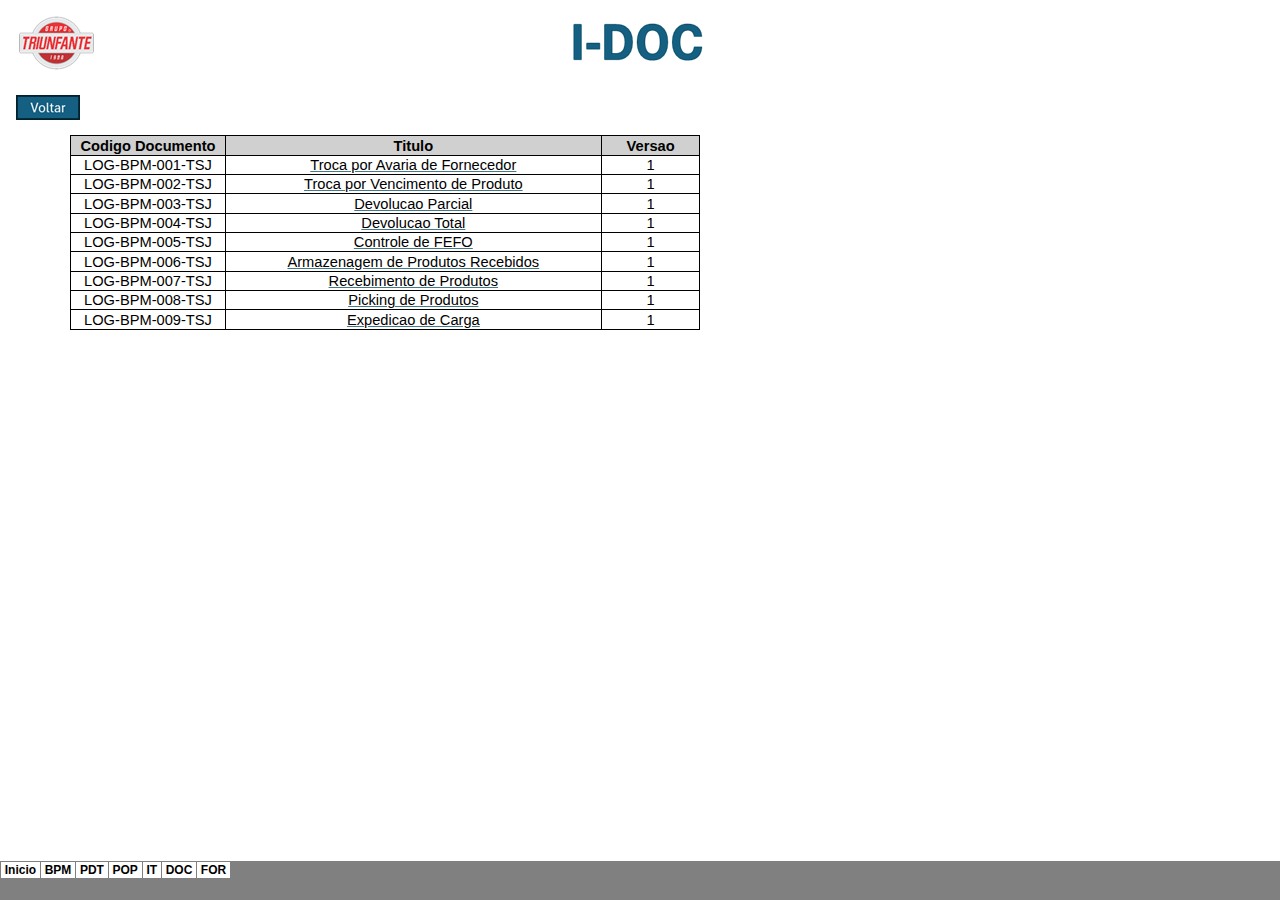
<file: index.htm>
<html xmlns:v="urn:schemas-microsoft-com:vml"
xmlns:o="urn:schemas-microsoft-com:office:office"
xmlns:x="urn:schemas-microsoft-com:office:excel"
xmlns="http://www.w3.org/TR/REC-html40">

<head>
<meta name="Excel Workbook Frameset">
<meta http-equiv=Content-Type content="text/html; charset=windows-1252">
<meta name=ProgId content=Excel.Sheet>
<meta name=Generator content="Microsoft Excel 15">
<link rel=File-List href="index_arquivos/filelist.xml">
<![if !supportTabStrip]>
<link id="shLink" href="index_arquivos/sheet001.htm">
<link id="shLink" href="index_arquivos/sheet002.htm">
<link id="shLink" href="index_arquivos/sheet003.htm">
<link id="shLink" href="index_arquivos/sheet004.htm">
<link id="shLink" href="index_arquivos/sheet005.htm">
<link id="shLink" href="index_arquivos/sheet006.htm">
<link id="shLink" href="index_arquivos/sheet007.htm">

<link id="shLink">

<script language="JavaScript">
<!--
 var c_lTabs=7;

 var c_rgszSh=new Array(c_lTabs);
 c_rgszSh[0] = "Inicio";
 c_rgszSh[1] = "BPM";
 c_rgszSh[2] = "PDT";
 c_rgszSh[3] = "POP";
 c_rgszSh[4] = "IT";
 c_rgszSh[5] = "DOC";
 c_rgszSh[6] = "FOR";



 var c_rgszClr=new Array(8);
 c_rgszClr[0]="window";
 c_rgszClr[1]="buttonface";
 c_rgszClr[2]="windowframe";
 c_rgszClr[3]="windowtext";
 c_rgszClr[4]="threedlightshadow";
 c_rgszClr[5]="threedhighlight";
 c_rgszClr[6]="threeddarkshadow";
 c_rgszClr[7]="threedshadow";

 var g_iShCur;
 var g_rglTabX=new Array(c_lTabs);

function fnGetIEVer()
{
 var ua=window.navigator.userAgent
 var msie=ua.indexOf("MSIE")
 if (msie>0 && window.navigator.platform=="Win32")
  return parseInt(ua.substring(msie+5,ua.indexOf(".", msie)));
 else
  return 0;
}

function fnBuildFrameset()
{
 var szHTML="<frameset rows=\"*,18\" border=0 width=0 frameborder=no framespacing=0>"+
  "<frame src=\""+document.all.item("shLink")[1].href+"\" name=\"frSheet\" noresize>"+
  "<frameset cols=\"54,*\" border=0 width=0 frameborder=no framespacing=0>"+
  "<frame src=\"\" name=\"frScroll\" marginwidth=0 marginheight=0 scrolling=no>"+
  "<frame src=\"\" name=\"frTabs\" marginwidth=0 marginheight=0 scrolling=no>"+
  "</frameset></frameset><plaintext>";

 with (document) {
  open("text/html","replace");
  write(szHTML);
  close();
 }

 fnBuildTabStrip();
}

function fnBuildTabStrip()
{
 var szHTML=
  "<html><head><style>.clScroll {font:8pt Courier New;color:"+c_rgszClr[6]+";cursor:default;line-height:10pt;}"+
  ".clScroll2 {font:10pt Arial;color:"+c_rgszClr[6]+";cursor:default;line-height:11pt;}</style></head>"+
  "<body onclick=\"event.returnValue=false;\" ondragstart=\"event.returnValue=false;\" onselectstart=\"event.returnValue=false;\" bgcolor="+c_rgszClr[4]+" topmargin=0 leftmargin=0><table cellpadding=0 cellspacing=0 width=100%>"+
  "<tr><td colspan=6 height=1 bgcolor="+c_rgszClr[2]+"></td></tr>"+
  "<tr><td style=\"font:1pt\">&nbsp;<td>"+
  "<td valign=top id=tdScroll class=\"clScroll\" onclick=\"parent.fnFastScrollTabs(0);\" onmouseover=\"parent.fnMouseOverScroll(0);\" onmouseout=\"parent.fnMouseOutScroll(0);\"><a>&#171;</a></td>"+
  "<td valign=top id=tdScroll class=\"clScroll2\" onclick=\"parent.fnScrollTabs(0);\" ondblclick=\"parent.fnScrollTabs(0);\" onmouseover=\"parent.fnMouseOverScroll(1);\" onmouseout=\"parent.fnMouseOutScroll(1);\"><a>&lt</a></td>"+
  "<td valign=top id=tdScroll class=\"clScroll2\" onclick=\"parent.fnScrollTabs(1);\" ondblclick=\"parent.fnScrollTabs(1);\" onmouseover=\"parent.fnMouseOverScroll(2);\" onmouseout=\"parent.fnMouseOutScroll(2);\"><a>&gt</a></td>"+
  "<td valign=top id=tdScroll class=\"clScroll\" onclick=\"parent.fnFastScrollTabs(1);\" onmouseover=\"parent.fnMouseOverScroll(3);\" onmouseout=\"parent.fnMouseOutScroll(3);\"><a>&#187;</a></td>"+
  "<td style=\"font:1pt\">&nbsp;<td></tr></table></body></html>";

 with (frames['frScroll'].document) {
  open("text/html","replace");
  write(szHTML);
  close();
 }

 szHTML =
  "<html><head>"+
  "<style>A:link,A:visited,A:active {text-decoration:none;"+"color:"+c_rgszClr[3]+";}"+
  ".clTab {cursor:hand;background:"+c_rgszClr[1]+";font:9pt Arial;padding-left:3px;padding-right:3px;text-align:center;}"+
  ".clBorder {background:"+c_rgszClr[2]+";font:1pt;}"+
  "</style></head><body onload=\"parent.fnInit();\" onselectstart=\"event.returnValue=false;\" ondragstart=\"event.returnValue=false;\" bgcolor="+c_rgszClr[4]+
  " topmargin=0 leftmargin=0><table id=tbTabs cellpadding=0 cellspacing=0>";

 var iCellCount=(c_lTabs+1)*2;

 var i;
 for (i=0;i<iCellCount;i+=2)
  szHTML+="<col width=1><col>";

 var iRow;
 for (iRow=0;iRow<6;iRow++) {

  szHTML+="<tr>";

  if (iRow==5)
   szHTML+="<td colspan="+iCellCount+"></td>";
  else {
   if (iRow==0) {
    for(i=0;i<iCellCount;i++)
     szHTML+="<td height=1 class=\"clBorder\"></td>";
   } else if (iRow==1) {
    for(i=0;i<c_lTabs;i++) {
     szHTML+="<td height=1 nowrap class=\"clBorder\">&nbsp;</td>";
     szHTML+=
      "<td id=tdTab height=1 nowrap class=\"clTab\" onmouseover=\"parent.fnMouseOverTab("+i+");\" onmouseout=\"parent.fnMouseOutTab("+i+");\">"+
      "<a href=\""+document.all.item("shLink")[i].href+"\" target=\"frSheet\" id=aTab>&nbsp;"+c_rgszSh[i]+"&nbsp;</a></td>";
    }
    szHTML+="<td id=tdTab height=1 nowrap class=\"clBorder\"><a id=aTab>&nbsp;</a></td><td width=100%></td>";
   } else if (iRow==2) {
    for (i=0;i<c_lTabs;i++)
     szHTML+="<td height=1></td><td height=1 class=\"clBorder\"></td>";
    szHTML+="<td height=1></td><td height=1></td>";
   } else if (iRow==3) {
    for (i=0;i<iCellCount;i++)
     szHTML+="<td height=1></td>";
   } else if (iRow==4) {
    for (i=0;i<c_lTabs;i++)
     szHTML+="<td height=1 width=1></td><td height=1></td>";
    szHTML+="<td height=1 width=1></td><td></td>";
   }
  }
  szHTML+="</tr>";
 }

 szHTML+="</table></body></html>";
 with (frames['frTabs'].document) {
  open("text/html","replace");
  charset=document.charset;
  write(szHTML);
  close();
 }
}

function fnInit()
{
 g_rglTabX[0]=0;
 var i;
 for (i=1;i<=c_lTabs;i++)
  with (frames['frTabs'].document.all.tbTabs.rows[1].cells[fnTabToCol(i-1)])
   g_rglTabX[i]=offsetLeft+offsetWidth-6;
}

function fnTabToCol(iTab)
{
 return 2*iTab+1;
}

function fnNextTab(fDir)
{
 var iNextTab=-1;
 var i;

 with (frames['frTabs'].document.body) {
  if (fDir==0) {
   if (scrollLeft>0) {
    for (i=0;i<c_lTabs&&g_rglTabX[i]<scrollLeft;i++);
    if (i<c_lTabs)
     iNextTab=i-1;
   }
  } else {
   if (g_rglTabX[c_lTabs]+6>offsetWidth+scrollLeft) {
    for (i=0;i<c_lTabs&&g_rglTabX[i]<=scrollLeft;i++);
    if (i<c_lTabs)
     iNextTab=i;
   }
  }
 }
 return iNextTab;
}

function fnScrollTabs(fDir)
{
 var iNextTab=fnNextTab(fDir);

 if (iNextTab>=0) {
  frames['frTabs'].scroll(g_rglTabX[iNextTab],0);
  return true;
 } else
  return false;
}

function fnFastScrollTabs(fDir)
{
 if (c_lTabs>16)
  frames['frTabs'].scroll(g_rglTabX[fDir?c_lTabs-1:0],0);
 else
  if (fnScrollTabs(fDir)>0) window.setTimeout("fnFastScrollTabs("+fDir+");",5);
}

function fnSetTabProps(iTab,fActive)
{
 var iCol=fnTabToCol(iTab);
 var i;

 if (iTab>=0) {
  with (frames['frTabs'].document.all) {
   with (tbTabs) {
    for (i=0;i<=4;i++) {
     with (rows[i]) {
      if (i==0)
       cells[iCol].style.background=c_rgszClr[fActive?0:2];
      else if (i>0 && i<4) {
       if (fActive) {
        cells[iCol-1].style.background=c_rgszClr[2];
        cells[iCol].style.background=c_rgszClr[0];
        cells[iCol+1].style.background=c_rgszClr[2];
       } else {
        if (i==1) {
         cells[iCol-1].style.background=c_rgszClr[2];
         cells[iCol].style.background=c_rgszClr[1];
         cells[iCol+1].style.background=c_rgszClr[2];
        } else {
         cells[iCol-1].style.background=c_rgszClr[4];
         cells[iCol].style.background=c_rgszClr[(i==2)?2:4];
         cells[iCol+1].style.background=c_rgszClr[4];
        }
       }
      } else
       cells[iCol].style.background=c_rgszClr[fActive?2:4];
     }
    }
   }
   with (aTab[iTab].style) {
    cursor=(fActive?"default":"hand");
    color=c_rgszClr[3];
   }
  }
 }
}

function fnMouseOverScroll(iCtl)
{
 frames['frScroll'].document.all.tdScroll[iCtl].style.color=c_rgszClr[7];
}

function fnMouseOutScroll(iCtl)
{
 frames['frScroll'].document.all.tdScroll[iCtl].style.color=c_rgszClr[6];
}

function fnMouseOverTab(iTab)
{
 if (iTab!=g_iShCur) {
  var iCol=fnTabToCol(iTab);
  with (frames['frTabs'].document.all) {
   tdTab[iTab].style.background=c_rgszClr[5];
  }
 }
}

function fnMouseOutTab(iTab)
{
 if (iTab>=0) {
  var elFrom=frames['frTabs'].event.srcElement;
  var elTo=frames['frTabs'].event.toElement;

  if ((!elTo) ||
   (elFrom.tagName==elTo.tagName) ||
   (elTo.tagName=="A" && elTo.parentElement!=elFrom) ||
   (elFrom.tagName=="A" && elFrom.parentElement!=elTo)) {

   if (iTab!=g_iShCur) {
    with (frames['frTabs'].document.all) {
     tdTab[iTab].style.background=c_rgszClr[1];
    }
   }
  }
 }
}

function fnSetActiveSheet(iSh)
{
 if (iSh!=g_iShCur) {
  fnSetTabProps(g_iShCur,false);
  fnSetTabProps(iSh,true);
  g_iShCur=iSh;
 }
}

 window.g_iIEVer=fnGetIEVer();
 if (window.g_iIEVer>=4)
  fnBuildFrameset();
//-->
</script>
<![endif]><!--[if gte mso 9]><xml>
 <x:ExcelWorkbook>
  <x:ExcelWorksheets>
   <x:ExcelWorksheet>
    <x:Name>Inicio</x:Name>
    <x:WorksheetSource HRef="index_arquivos/sheet001.htm"/>
   </x:ExcelWorksheet>
   <x:ExcelWorksheet>
    <x:Name>BPM</x:Name>
    <x:WorksheetSource HRef="index_arquivos/sheet002.htm"/>
   </x:ExcelWorksheet>
   <x:ExcelWorksheet>
    <x:Name>PDT</x:Name>
    <x:WorksheetSource HRef="index_arquivos/sheet003.htm"/>
   </x:ExcelWorksheet>
   <x:ExcelWorksheet>
    <x:Name>POP</x:Name>
    <x:WorksheetSource HRef="index_arquivos/sheet004.htm"/>
   </x:ExcelWorksheet>
   <x:ExcelWorksheet>
    <x:Name>IT</x:Name>
    <x:WorksheetSource HRef="index_arquivos/sheet005.htm"/>
   </x:ExcelWorksheet>
   <x:ExcelWorksheet>
    <x:Name>DOC</x:Name>
    <x:WorksheetSource HRef="index_arquivos/sheet006.htm"/>
   </x:ExcelWorksheet>
   <x:ExcelWorksheet>
    <x:Name>FOR</x:Name>
    <x:WorksheetSource HRef="index_arquivos/sheet007.htm"/>
   </x:ExcelWorksheet>
  </x:ExcelWorksheets>
  <x:Stylesheet HRef="index_arquivos/stylesheet.css"/>
  <x:WindowHeight>10300</x:WindowHeight>
  <x:WindowWidth>19420</x:WindowWidth>
  <x:WindowTopX>32767</x:WindowTopX>
  <x:WindowTopY>32767</x:WindowTopY>
  <x:ActiveSheet>1</x:ActiveSheet>
  <x:ProtectStructure>False</x:ProtectStructure>
  <x:ProtectWindows>False</x:ProtectWindows>
 </x:ExcelWorkbook>
</xml><![endif]-->
</head>

<frameset rows="*,39" border=0 width=0 frameborder=no framespacing=0>
 <frame src="index_arquivos/sheet002.htm" name="frSheet">
 <frame src="index_arquivos/tabstrip.htm" name="frTabs" marginwidth=0 marginheight=0>
 <noframes>
  <body>
   <p>Esta p�gina usa quadros, mas o seu navegador n�o d� suporte para eles.</p>
  </body>
 </noframes>
</frameset>
</html>
</file>
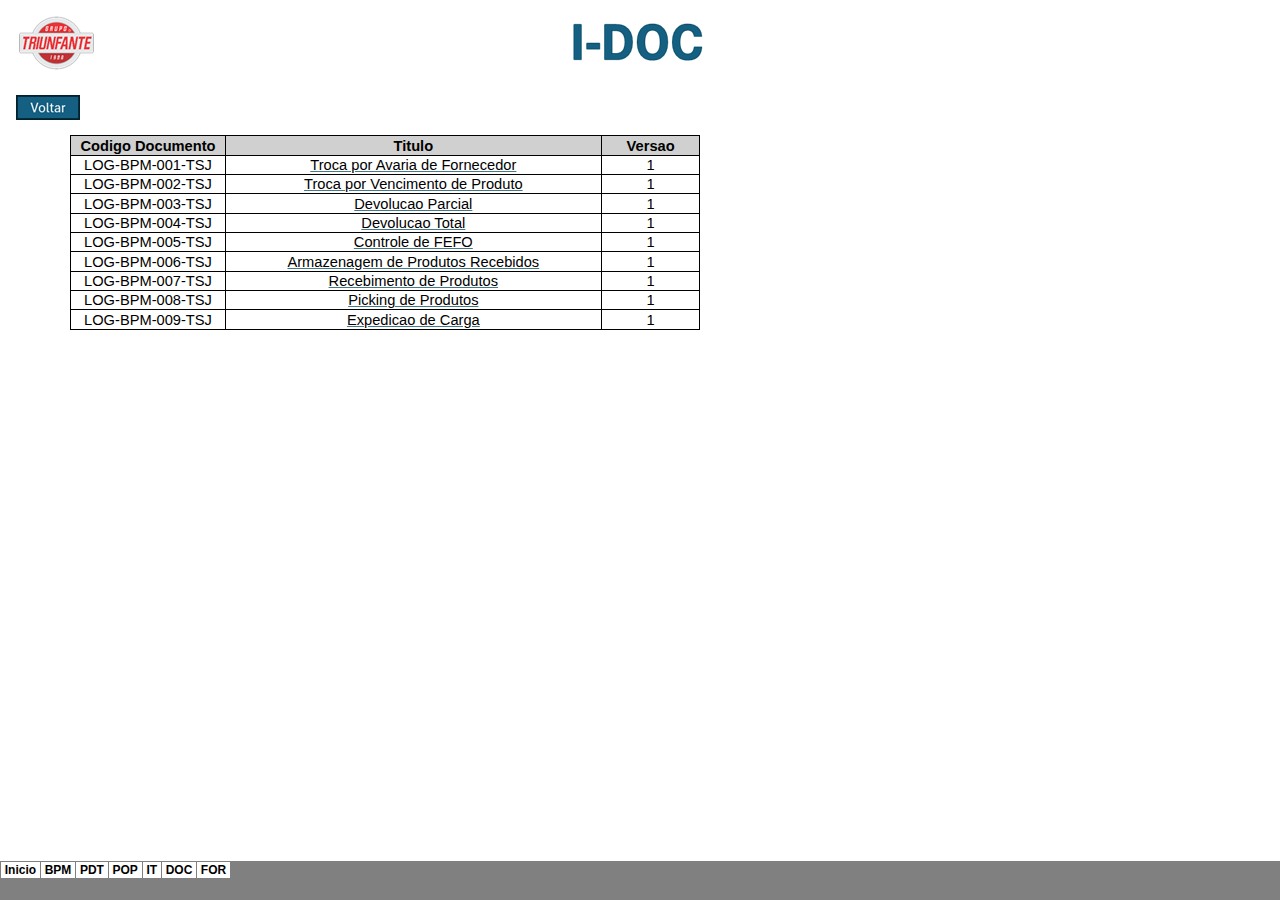
<file: index_arquivos/sheet001.htm>
<html xmlns:v="urn:schemas-microsoft-com:vml"
xmlns:o="urn:schemas-microsoft-com:office:office"
xmlns:x="urn:schemas-microsoft-com:office:excel"
xmlns="http://www.w3.org/TR/REC-html40">

<head>
<meta http-equiv=Content-Type content="text/html; charset=windows-1252">
<meta name=ProgId content=Excel.Sheet>
<meta name=Generator content="Microsoft Excel 15">
<link id=Main-File rel=Main-File href="../index.htm">
<link rel=File-List href=filelist.xml>
<!--[if !mso]>
<style>
v\:* {behavior:url(#default#VML);}
o\:* {behavior:url(#default#VML);}
x\:* {behavior:url(#default#VML);}
.shape {behavior:url(#default#VML);}
</style>
<![endif]-->
<link rel=Stylesheet href=stylesheet.css>
<style>
<!--table
	{mso-displayed-decimal-separator:"\,";
	mso-displayed-thousand-separator:"\.";}
@page
	{margin:.79in .51in .79in .51in;
	mso-header-margin:.31in;
	mso-footer-margin:.31in;}
-->
</style>
<![if !supportTabStrip]><script language="JavaScript">
<!--
function fnUpdateTabs()
 {
  if (parent.window.g_iIEVer>=4) {
   if (parent.document.readyState=="complete"
    && parent.frames['frTabs'].document.readyState=="complete")
   parent.fnSetActiveSheet(0);
  else
   window.setTimeout("fnUpdateTabs();",150);
 }
}

if (window.name!="frSheet")
 window.location.replace("../index.htm");
else
 fnUpdateTabs();
//-->
</script>
<![endif]>
</head>

<body link="#467886" vlink="#96607D">

<table border=0 cellpadding=0 cellspacing=0 width=1278 style='border-collapse:
 collapse;table-layout:fixed;width:959pt'>
 <col width=62 style='mso-width-source:userset;mso-width-alt:2164;width:47pt'>
 <col width=64 span=19 style='width:48pt'>
 <tr class=xl65 height=68 style='mso-height-source:userset;height:51.0pt'>
  <td height=68 width=62 style='height:51.0pt;width:47pt' align=left
  valign=top><!--[if gte vml 1]><v:shapetype id="_x0000_t75" coordsize="21600,21600"
   o:spt="75" o:preferrelative="t" path="m@4@5l@4@11@9@11@9@5xe" filled="f"
   stroked="f">
   <v:stroke joinstyle="miter"/>
   <v:formulas>
    <v:f eqn="if lineDrawn pixelLineWidth 0"/>
    <v:f eqn="sum @0 1 0"/>
    <v:f eqn="sum 0 0 @1"/>
    <v:f eqn="prod @2 1 2"/>
    <v:f eqn="prod @3 21600 pixelWidth"/>
    <v:f eqn="prod @3 21600 pixelHeight"/>
    <v:f eqn="sum @0 0 1"/>
    <v:f eqn="prod @6 1 2"/>
    <v:f eqn="prod @7 21600 pixelWidth"/>
    <v:f eqn="sum @8 21600 0"/>
    <v:f eqn="prod @7 21600 pixelHeight"/>
    <v:f eqn="sum @10 21600 0"/>
   </v:formulas>
   <v:path o:extrusionok="f" gradientshapeok="t" o:connecttype="rect"/>
   <o:lock v:ext="edit" aspectratio="t"/>
  </v:shapetype><v:shape id="Imagem_x0020_2" o:spid="_x0000_s1025" type="#_x0000_t75"
   style='position:absolute;margin-left:8pt;margin-top:4.5pt;width:56.5pt;
   height:42pt;z-index:1;visibility:visible' o:gfxdata="UEsDBBQABgAIAAAAIQBamK3CDAEAABgCAAATAAAAW0NvbnRlbnRfVHlwZXNdLnhtbJSRwU7DMAyG
70i8Q5QralM4IITW7kDhCBMaDxAlbhvROFGcle3tSdZNgokh7Rjb3+8vyWK5tSObIJBxWPPbsuIM
UDltsK/5x/qleOCMokQtR4dQ8x0QXzbXV4v1zgOxRCPVfIjRPwpBagArqXQeMHU6F6yM6Rh64aX6
lD2Iu6q6F8phBIxFzBm8WbTQyc0Y2fM2lWcTjz1nT/NcXlVzYzOf6+JPIsBIJ4j0fjRKxnQ3MaE+
8SoOTmUi9zM0GE83SfzMhtz57fRzwYF7S48ZjAa2kiG+SpvMhQ4kvFFxEyBNlf/nZFFLhes6o6Bs
A61m8ih2boF2XxhgujS9Tdg7TMd0sf/X5hsAAP//AwBQSwMEFAAGAAgAAAAhAAjDGKTUAAAAkwEA
AAsAAABfcmVscy8ucmVsc6SQwWrDMAyG74O+g9F9cdrDGKNOb4NeSwu7GltJzGLLSG7avv1M2WAZ
ve2oX+j7xL/dXeOkZmQJlAysmxYUJkc+pMHA6fj+/ApKik3eTpTQwA0Fdt3qaXvAyZZ6JGPIoiol
iYGxlPymtbgRo5WGMqa66YmjLXXkQWfrPu2AetO2L5p/M6BbMNXeG+C934A63nI1/2HH4JiE+tI4
ipr6PrhHVO3pkg44V4rlAYsBz3IPGeemPgf6sXf9T28OrpwZP6phof7Oq/nHrhdVdl8AAAD//wMA
UEsDBBQABgAIAAAAIQAG0jS+DgIAAEsFAAASAAAAZHJzL3BpY3R1cmV4bWwueG1spFTLbtswELwX
6D8QvDeS7PolWAqMGCkCBK3RB3qmqZVFlA+BZG3n77skJRsBcgjqG8nhzox2h1rfn5UkR7BOGF3R
4i6nBDQ3jdCHiv76+fhpSYnzTDdMGg0VfQFH7+uPH9bnxpZM885YghTalXhQ0c77vswyxztQzN2Z
HjSirbGKedzaQ9ZYdkJyJbNJns8z11tgjesA/DYhtI7c/mQeQMpNkoBG+I2rKHoIp8Od1hqVbnMj
63ydBVNhGRlw8a1t6yIv5vkVC0cRtuY0loTleBbw2aKYDRUIxYpIfdXz5qJRF2/rTiaL1XJ2wd6l
u8pnbwqPcr3gSVcfd4Lv7GDi63FniWgqOqVEM4VjelLsAIpMaHa9kgpYiSTPhv9xw9zYf0xNMaFR
yjx0TB9g43rgHtMT1NIM0FGSi9tXbvdS9I9CSmKN/y1896NjPToucKasDODNvlIe35VG07aCw9bw
vwq0T5G0IJnH5+A60TtKbAlqD9hc+9QUlHB8DR799lZoHz6Ylc7y79iAm32HFmJoVpTsw2qZx4Yi
v7fgeXcr/ziccQApGa4PMWLlubXqVoXAgx0lZ7QfXx0lLxWNryl1Cs6ecEQXxXw1nWEzAzydfs7z
GJ3kIrD01vkvYG52RAIRjg7HE/PFjs/Oh0ZcJYbIpj7EuF5eGZcCU7Flno29e/VXGirTX7D+BwAA
//8DAFBLAwQKAAAAAAAAACEARQdSxNMlAADTJQAAFAAAAGRycy9tZWRpYS9pbWFnZTEucG5niVBO
Rw0KGgoAAAANSUhEUgAAAK0AAACtCAYAAADCr/9DAAAAAXNSR0IArs4c6QAAAARnQU1BAACxjwv8
YQUAAAAJcEhZcwAAIdUAACHVAQSctJ0AACVoSURBVHhe7X15lFXVma+mk+50Z733eviru//o7rfe
Wu+Pt9KKDIKAAorE2RgwOERxxmicNYmJEhNj7KhRJCrVqIXCHc4dqpisYioKKCaZx4KCqgKquHOV
UUCGmvbbv33Puey9z3fHqgJK9m+t36o65/v2Pvt8+zvfHs+5FxkYGBgYGBgYGBgYGBgYGBgYGBgY
GBgYGBgYGBgYGBgYGBgYGBgYGBgYGBgYGBgYGBgYGBgYGBgYGBgYGBgYGBgYGBgYGBgY6Jg2bdq3
Pv300/+wrHk3+6zQ875g+E2vFfrY7w/7fVY4hL/28Vv8+Od+f+hWrv9/Jk2a9Fd2FgYG/QM4pydU
eT13vEqvL3DUHwh3cyftsYIVTCY/n5W6LtLz890eX+iY3wot9AWDtzHGvmVf0sCgOMBJLaviIX8g
2KA7Z6hiPluzdgPbvWcfO3joMDsSibJoLM4i0Zj4m42OHPpIt6d+L1u7bgMLVy7I5O0POM4cbPT6
wz9DOewiGRi4UVZW9h008V5/sNNx1ECoktXUrmKHDrdknLO/eCQSY4dbWtmKlatZMDwv48heK9hp
WeGXysvLv2sX1eBCh8+y7vR4g6fTkS7M5i+sYvV7G/JGzv4mrr+v4QBb+NliKRKHOywr9IBddIML
CemoygdKdl8TTXT9vnPvqNmIcjXsb2QV89JdCd4a9PDyf2ai7wUAPnL/nt8fTKDSUflV1UvPW0fN
RpR38dIa5red128Fv5ozZ87/tG/R4JsCDGi8geAuf5CP5Hllb9q8dcA5q06Uf+u2HZmug9cXan74
4Ye/Y9+ywUCGxxea7fWnB1Zbtm4f8M5KccfO3cJxffw+ff7gfPvWDQYaPpht/avfCnej37qidtU3
0ll11q1dLwaT6DbMsaz/a5vCYCCA9/MimLbC1FF/T1Wdb8TDiblk3L/HG2q3TWJwvsLr9f4LrywR
XTHavhCiK0Xcd2PTQRF1fVawe/Zs7/+zTWRwPsHnC9YhumBB4GxEVzhGU/NBtrpuHVuwqFpMmyGy
4/rO4AjEMc5DjjngVavXsgONTSJ9fz9UsEO4Mh11OXfYpjI4D3Cx3wqdRMVs7KdZAeSJif7qxcsU
hxTk0QwzEkGPn82b9TGrfnsGW/b6G2z5a/8l/la//S6bz88H5/qFnis9Z1X1ErZ33/5+K/u2HTvF
dfggreOii9jFtt0MzgXeeOON73l8AWw8EUutVKWVSlT26jVrWSAsRU4rxCo+ms3qf3wXO3Ll1axt
0DDWztl22eWsvQAKPehzRkaPY/W33yUcHfnC+cU1eGReuWoNWabesPVIBBGXefggrby8/O9tExqc
TXiDwUGIrlYwTFZSKYSj7tpTf2btnztS6JO5rH7y3SylOWBfE/nvnXgHC8+ek3FgdC2279jVZxEY
+SBP2M3vD421TWlwNjA3WHELmtrK+Yv6pEKRB6aL8ADAYYJzfWzvpDsLjqB9TUTihlsnsdCnnowD
r1xV12fOiz44HNcXCEyxTWrQn+DGfgDzkNVLlpEVUiyxq8qJqstffZ0lh4wQTTjlTGedvBzJwcNZ
7W9ezTjv8hUrebl757wRnn7p8hUiP58v9CvbtAb9AY8//CAcFgbvTdRB2o2btopKE4sPr/y+35v/
3hJRf9Wvp2Wcd/2Gjb2OvJkH1qowjtsf8PhDNwmHXVZDVkAhRCU3HzwsHBWsemfGOesClEqUd/Gb
b2fuobH5YK+c13FcXyBkugp9iblW5fd9VrCnN7uykG5ZTa2ooIDHz5K88gc0edcBfW/cD7pKvbEL
Wi70cT0e6yrb5Aa9gWVZf4sIWzFvYckV09J6JN0M8si08dEnWIJXuiCveBcdmcxC9UBZnkvXkcmk
9MAcutvvfVBEXNwf3nyg7j8fYVcsfMBxzTbHPgDmYVEhpThshHP3nr1ph/UFWNulQ5Wmtru7m/X0
9GTY0dikyDN6x44pekhHDtZGjRXyL598VhwfffFlcdw+9AqXbldbm5KnSPfAwy49dAe6OzoUvc6D
h1QdXhbcH+5z6/YdpC0KoZgOC4S6GTMLECXD6w98jShSksPyNE53YMF7M1mMV67MjuZm4Xwdh1sE
u7u6xLGuB/bw812nTrHT+xrY6QMHhOO0P/WcS+9o2Swhi40eJ45FvlnyxPWg29XeLgi90wcaXXrH
53gVva5s5eSOW/Wn6eJ+S+0uIA2Pttgl1mFXgUEx8FnhxWiu8OYqZeB8RHcCFbjpwaksyis0eplK
OGJ3Z1fmGI7Q9fXXig4YGTRUOM2J2pXiuJ2P4HGs64GnGhuFDGlw7DimrheBjF8vIxsxSpTny+kz
XLpdPMpC1zkWDxenrJMhv89td94jukGhinmkXfIRXQzYjUfczXZVGBSCsrKy/wWHXf/5JtKw+eis
aB0cfz0ftAwlCUfoPn48c3zsrXdYavhoRQdsv+Nu4Vxf3PeQOO5oSUdPXQ/s7ugUDiWOueNCD10O
XQ+DKOT5lyeeEcdf/SrdjWibcINLF/l1HT1qH6ed/fTWbYqOzpYx14j7Byn75CO6GLB/KLTof9tV
YpAPXn+4CwYvpYkTu6x4pDnE+5cxXskU41dcKZzkWCDETlYvYScXLxWME2mO+yyh+/WH5ezr8tlp
R0wmXXpgN9c7tXOX+D/OHwCk++pP77j02u+5X8jiY68Vx6d37BLH6aZe0rWdu2P/AXGcGDteHKcm
Tlb1CLaOuFI4LexRrB2hjwefdxO67SoxyAXusAdg7FK2FzoRtpE75WFecdkYvesnovJbrr1O/HV4
+PKRLt2OL75QdOC0uo7g4LSDtfOIjePEsy+I41YePXXdjkhEyDrbvxBEnoioul7ktklCL3rHT8Tx
l5/MEceHh41w6VJs4veDBxiOS9krF2F/jCe44ybsqjGgUBYIiG5B/d59pCGzEZGh0u7DNo4ew1rQ
RObg8UVVovJbeBPewp2t69gx4TjiWNMVzTPvRkCv1Y7QR0Nhl17K7uu2XjFaHB9fXZfO89IhLl2c
hy76sYL8GkdGXuXS+4I/AJC3DB2RTsf1RLk1vVxsHj7K7uPOLzri7uddm3Q3IfRvdhUZ6OAG6obj
UQbMRlRETW16Vaf5BzeyFI8w+YiKh+M4x86IXNYBk5cMEedP8kEYjr985nmRNvmfg126HfV7hSzF
HR/HXSdOkHlCLgaBp065ZRo7eTdEzkOk42WVdWSerFnBvraC7OSatezYq3/InG8ZM1447uKly0kb
ZmOmm+AL9thVZCDDZwVfQ3NUbLdg774GUSFrpj7OGnkF5SXvJ8IROnn0xHETJ45PbNnq0j10y4+E
I0Yee0Icf71xk9DV9UDMPMgy/H+aV7qsAzYNu0Lk+WUw5JLphIOC+P8AnJ2n6+TX0fXA4+vWs+bR
Y9nRhZ+x9pn/zZpGjWGt9z2YkW+8+17xYOPNXcqO2QjHFd0EKzTXrioDGxdzo/RU8cEQZbhsdFa6
5s2cJSr1AG8O89J2mq6Tp9ipg4fYqeaD4rhlygMu3dTb7wpZ4/CR4ri7s1NMk+l6QsadVDjqkYig
cMz5C116BydcL2TN10xwyRTaToqFBZEnf5hx3Prwo6R+6p0ZrHn8deL+Uu/PFOc6uMPJOov4/cBe
h1uOkPbMRuxP8PmDPeaDeBL8Vnh5Kd0CfGXQ7w+yNh5J2otg18mTwgEcnt5TT+p1HjkiHBH/Y9UJ
/3cmEi49sKNhv5JnVr3tO0UzT8lk4p46bed32NHYTN4rynb8w4/ZF+OvZ23fv4yd4lEX5ztbWlRd
ridWzrjdiu3fItp6rOAuu8oubAQCgb/Gl1/WrvucNFY21q6qE92Cvbwy9hmydm7D/VddzfbygV/j
zbexptsmsQPX3uDS28sjOBxw6bIVpF2zER86QTp8WsquugsX3kBgC4xRzJOP98EQmWueeYHV84ow
TDP21tvsBI/4pw4dYo0TJ5M6YN0Djwj74W1iyr4Unb6tzx+I2lV3YQIbM7z+QA9edaEMRRHGE6/F
YAMMrwDD0hj0WMIJKRtn48ZNW8TXa2pra79tV+H5AxQKzXZ/k/dJ3yg2yuJFP0SJHcNHsZ2DLzfs
BfGeHRyRsjPFTLT1BXgDSddpX7KQh+Niny/4uceX/gzm2SJesqMMRNExGpWPYeksJmh8Vr2UzKO/
iPGO1xvc49ouiV9bQdhHs7tkafp1llg8cVZYjMFAKg/D3pGyczaivqg8+oO43vKaWhGo4J/Tp0//
G9tlz6xEnY3PCRkaFkv8HgX802vZG3j4P1ONwxqe73Q28Pj9wVewq+oYNkxTioaG5xMXpj8ycoo7
bbCnduVqUsnQ8Hxi3Zp16CL0CKdd1Q8fPDM07GuuWYdPV1Uw47SGA4bFO+2RSOksMQ/XdBiOdR38
zZJ/JNvgUtMTtGUiTQ45yVZN17kuUd68pMpM6TnMNWVYyr1ouhkblnIvDp0yUrJ8lMpWtNOmRo5h
8rv2hTJ1/S1n8hg1ltTJxtSY8Wql8P91neRjT2aVxZbTm0L0TyG1jR6bkSVvv0uRCTmnnF6nnl/k
SHrrHx46+XwhjO6uV/Pneej5y1TsozFuheg01INhs/0/B6u69lsk8bfeVs4XSmE7u4xtg4eTOtmY
mjRZKVvRTovtb1TG+RjzWek8YPwS8ohJr0Lj4xu6PNqwPy2LYyugKou0uveNUo4UCwQzcsqwwvDZ
KlrLT66k6PoNiqwQuvKv30fqOczltKmrJ9BpDjSS+qKOdF1bhgAiny+UsCfSo+5yPXwUo1rQKc5p
eYVRmRbC6L4GkQflcAWRO7rTTMQC7sjhVFrihV9klSnkFabrRQ6e+bZCtgcrkkyp+Tjcv1/Ra7t8
ZEYWnzlLkeUjrh2Nqvkn7rqX1HUIu8r6GRIO6DC2qo5ME2lpVfREeWxZqV+VTDz3CzLvQhjRvu5e
nNNm+VxQIcwYdcNGUl4InTwSTz+nnBdRzZalho9SZfYT7uKCRaoeKsaOorkMG5/jdefFmXxwqqKX
ePypjKytyC5V6uofKHmjVcgXnWR9mbm6Jqm7ppBpostqVL0RV6bPoxxZHuZ8jO5Kv94Ty9JVyUV9
TFOU0ybefpelbvyhSt1J+E25dDgzkfC111V9TioSJm+dmFWvbfhoRZYaeVU6HWHU5B33KPk6TE6+
W9FTyrEWO/7PyGQm733QlReID3zIemgNhAxlks6DqQk3suQjj2Vl/KOP1fyrlyjpKSr6Mve7WxSH
bUNGkGkSL7yo6CXvTNsQzuOq22uvV3RBlw6nM1BOTrpT0YVtKBtkOPUxpWxg0X1ane2XDFELMfQK
Us9hauy1qj6nS49wvoyBCSeQjarLolVL1LydPPClb0mv7fJRGXnqlh8pMpkpabAmU7+u0ypQ3aHo
ylWu9FlJlFUnaUObsc8Wk2lAkY7nr6eBLWS96M5dLh2H8T++peii3vTIKBP+IeunrhxH6uVi75wW
BtUj2+S7aF2bbYPO6Ar9SXe4dCjni/33R2kZ0a+O2q/oRJoPumXUYIPnr+slnv15Ro7mUJdnyO9X
yQsk8ss4g3jvTJVl7X9S5INIPb3OXE6b+rHaoujUy6LbPptjO0z94CYlP/gDpSeo5Q3Gf/86rZuD
vY+0WiFioewvJlLOGH9vpluXNyWyDogmW8jWrHPJnKaH6i9Rc7RU9MtEB5RRexBlUg6CtIoOKs7O
L1b2YVZZIYz9+QM1PfroDdqgj5NKC+abXopu3a6m0YJCvvLq9Zkafz2pB5IBR/x2BK2fjb1z2tqV
rkI4c5MUyULX73XrHTrs0nMcM/7afynnRYXZRsU8azaZTKrJzExlcX35vF4pYHTXHjU/3teX5fjG
liNLTrxDkeXrPunUrx9/421XiyLuk0ir34ujKx87LViG3IllOcYPilwmz99VPt5dIHXBve5pO6p+
8rFXTpt4+bdKAYTxchQi/tY7bn1CL/nTJxQ90MlXX9zI5AEDahGy7eoJSr4O47/+jarHmZHv2KnK
uJPpFRN7820lv9SwkapcmlPW06Zuvk1Jm4uRpmYlLSjsUKDTYn5a0eP20W2UvHWSkibx8iuKPPVD
Va7wgHs2KbplK63Lmfrh7W59Qi8fe+W0+kRzNuM5TN14q6JP9g85Xc7nDJLgmNJ5MHnP/UKmN9Fg
3DqzWCCz7RL1S+ApKfol+GhVliUef9Jd0dLqHq6b0uRYCBByHr318sbLtMiWg8n7HlTSpkbbg5aG
A8r5bHaPLV2u6KWG8QdQG2S1XzpUSZO65jpFHluwSJHLjH/gnn/O1V9PXXGVopsziudgr5zW5UC3
TiT1HLpGjhNucOngt630fGPT38vI5fNg/MPytEz7lDtIjnopx3/kzLRKapQayaM1tSz5qBr5ZSeh
+ukZWcy9OherWsxii5fZXJpm9RLB6LoNmbRUyxF1Xj7UBndyeWQmnvu5opd8+KcstkR1ZJGWX8tJ
g0AiyzN9fYLJH01WdFFeOS+droefDxJja9dlJZUHWLrT8sLJBQDjf5pO64KIOlqhC6HoczmG2LPX
Jc8Ydc1at0y+vk1qEBbdfOZNVEQeRcab4tgcj3JOtBD2dSOt6qBRdoLYXK8iy0e5WxGrqlZkikNs
17ownE46mXqQiO7mffHD+NrMmXMgxhDQR8CQzyPfXE6rT8WlxlxD6gnyfJCfrJ+L6AaS+XCW7rTa
CBZEBZO6IDEjkI9iJkIyWkKfE+R05KlJ6oAHlNNmuKouux5hWJyPUPdqp4n7Asp5uclL3u/+wY9c
jMrLyNq0W/LOezOy6Katiox0Wupe+DmyZbCXcyO7divn2y7LsprISeWTeD69VEsxsrdB0c3H5BPP
kPmAJTtt/JVXlYuQhpMIB5T1C2G0bq2SR1Kb9JeXaNsu1RY5nKVHja7BICKYI9cerLZLhojzZHSu
SW/iSN2g9tPjH9ndFU5X/zEPnQcBMyW6Q0R498fJN7b+c0VG2V7fOCTr6F0ADL5wPq5Nz2Ely0mj
k7RJXXb/Sbz4sks/F6lZJYclOy22GioX0jr0OpN35J7kpigMLf0mlt69cEbilAET036bSScTgxlZ
Tx6ExX+vTqcl77bX5hFVtGtjrwFk+s87YfZBpIm40+Si/PDEX3/TLbMdGoytXqPKOR1ZRmflakUn
Ja/4aQ+TMw2XvF1dYsVGHyeNTn2QB0a0TT4y9WXuXBT340xBEizZafVJ6+R1N5N6Dl2DMExHoWAy
iQiT+sGN6Ty4XD4PYs5WyKh53SxfEXc5Pq8oIeNOgT0Msiwqfe7d5eyjx9LRBvfBz5Nz0lida2rO
TqTDAzJYTZf49bRMOcDYCnV+nHLaxBvqvtfUJPs+OZNTHlJkTnrXIMze7kkxdYu6N0Tu51N0PfQI
CNhEQzHPt3NLclqqQhIv/JLUFSQiVfydP7v0SCdYWJWWJZJumV3R+oS4kBF7aFEOXS+zgocyarKI
tASceP6XikxEvyb3j885FRdbrG5yQd7U6pxO0tnR2uBbsuJvK4t9pg3SoKPlo+8sU/ak1q5SZCCu
q99/LifUH/C2K+xNSxQJ28YqF9C6BbC0SEts3Yvs0Xbaa3QZZMNGtx6xYhLZl37asdzrktlGTT6p
blUESYPzfpKu5+RBDSwwmnbSxvjDI8uEXF89knZNufpwebpPDrH5R0lXAF1Oi3uRui1CLj3EVACI
bN2mHIsHUM5TJvLXI+fDj9K6nNRWz0iOPms+luS01KZmp/JJElv9KL3YrI+z6qW0ypSN2qatSLkq
0aY+0BB6jtNqhpWjppATsx9ocuXj+G9+l9HXm9rkTQWshMEZpDSF0nW/erTWHZC4jr4fGBthlDQS
qRYxFsz+5UW9XnHtnP6ShyU5bfIn9xVVCEzeK/qaQzhsu/YGVY/T0XPNCV5jb5SmKuC+LHteXbMP
Zypbb85T12mVxq8jyynKrYdepviMMwsk2Rhbqm6+LpTCTnJe2nw2tRFeL5/OxFPPudJkWEfMiaPr
QulyulbC9IeoSJbktHrTgEhH6TnUR47kdBScTxuJZ4wNmXbN+IsvCRn11Ee2aTuXoEc4t7wPQI/W
sVnu5Va9DDozDy5R3lx7Uh2mRhQ+wpapO238/TJFnrztdkUOtl15taKjM9JwwJXGIeZQdX3cM6Ur
bKHpZtuTXCiLd1qiENjpTuradDWVr7xK6un5xj+Zk5YRTXN0vf2Z+42bXbLIIfWdIkFq8MhH2EJW
oJOlrrtZ0VHI02cqrpQ9tFTljpvA+377XJR1QN1pUzeo05GJd2YocjD5zPOKjk5nVx1FVxAiInmG
hG3jM96ndQtk0U5L9mdyfbefqAxM2bj0qG1r9iAsqjXdQmaPxOPvvqfKZOeRSPVJM45EGJbq7iS0
eVyZsuPEf/mSKstSJpmJ3/1eSQNiPtaly/PR9XSn1e0dSREvY+5XN93IRIuX6yHTW8Sk9oq3wuaD
7oBQxAecKRbttPp0iyhEjv4MNYVDvdJNLa86U0R4T0g+L1dSaqy20wwOguVkjXHe3Mt6oONI1OiW
dDJtJUpm280/yugltb45IqaSD0F93lvcI1WGfE7LbSY7iZDZdtQp5yEzxbsOlL4gv77+9knMT++m
E9zgthn6uLlI5iOxaKdN3HO/qxCUnsPEz3/l1icqAwOrbHpYtVJk0vSR3vUolEqTpr0NkW0JWN+f
KjO6dVtGT48sySezr6ODVOuVnPozUjev0+qzILJMpnA+2nbJn515k1gn9UpTRNsUL1NfVMpHedow
G4t2Wv39qZz9GU7XkmEWfdcgTFp2hOFlWeKXv0rLYHgtXaFMvP5mJv/UZPVrMvLUlULCYRxiVc7R
0cubeVUoCzFTIeuD8l4DhXmcNlb+qSJLjb9OTS8x294IZ18FRSyP6/o5uxKabj62SXuVs7Fop3VF
kamPk3qC3MD6xx2SjxIRBBWh5ZtwBmtEJcUq52fSYtVKl+ejvqauGzayJ/vEd7aHJNMHJroauaYD
qXsXTpgtDWEP2WmTD6g7y3K9OJjSujEOc63c6cvZsEe2slItSD7G33WvlOoszmmJ/in2mpK6nGKa
SasQ8sVHYu8A3tcXMmIPrb5Eq783lotRfrNyWsoJcvXRqVdG5IqLT5+hyvj9Z3VAkJjzjBOj/QyJ
8spOq9vb9U0wiRjFy7pgzgeGUw9CORchiL27+Sh/5Scbi3NafjN4enSSupyULhV1SD1OISOuWWh6
ioWkzVVplD6YSy6n11msPpgrTS4Zxf7Up3QLIZWXzKK7B4aG55rGaQ0HHBWnNb+5YDgQuBq/ucD9
FT/JdLSiF3scDQ3PFhcsqsLPMp28yLKCd+P3mVpzrDkbGp5rpn9HrIL5fBW/ED+A5/OHuuG45gfw
DM9HOj98x7sG6V9sBKZNm/Ytjy8gfsh5UdUSEXXFlNNZIlVQilRaw74hZW+KVNr+IvywavEyMfhC
XzYQCPyV7bJnMNcfrPae5V8hn5fj8zs6cSN44qh8DEsj7Am7UvamuKhqMZlPf9HDndXnC63j7qn+
CrkO/Ez52aA/EJpWrNF27d4jbiY4YiSzBg02LJGBwUOZxW2/Rf/kZx7C9l4rNIuqz/6g7ZLnFS5G
ZF9J7R/NQifa+n0BtnPQUMMS6fdawgHllzjzcf2GjQz1he6kXX8XJjxWaEmx0fZwS6sw+IqXfsPq
eQUYFsc1Tz4r7HfQ2aFWAJ1g4fWHm+yqu3DBn9pv+4Nhtqou+9fyKGKiGUYMDBkmmjrDwmhdNkTY
bfmKlUUFio2btjDUk2VZf2tX3YUNry9cKZqqIowIXaTx+4Ns4WVDDQuk3xcsevAFIo3PCm2wq8wA
4AbpWfhZNWmwbMSUCIxZ+dFsFhs0jMX7iX956FHW2dbOOpqaSHn73VNY94kTGcYuU+Uo22k+gHTk
p9asVeRgYsRoJY/48FEund5y4ftl4kFvoV57ysGly1ekf7I+3wj+QoPPF3oeDljsylxjU7MYBQd/
+jjZHPYFGzwe1t3dzXbNLHPJ0NxClti8mUXXrhX/1059VNGpe/pZcf7IypXsq0OHWFdXlyIHce4r
3seEDnSbFyx06fSGoXumCDvtdV4aLZCZiX3Les+uKgMZXn+oG5GAMl4u1q1N7/4J3Xgzr6Ah/cKe
nh42f/wEt4z3qXu4kwWHDU//z/WCw69QdNr37WMnjx4V/5/mf7s6OhQ5CEddPuW+zP8Lb7jRpVMq
Q2OvEfapqS1+Y1QgVMn8VvjMSpSBirKysr9DN2FnjhfmsnH+oqp00zeO/hHj3vCL8dcJR6Jepvxy
6uMZ2VdPP8e6ecTU9bo7O9lpfDOLn4fuqbXaz0tdPko4fju+pjP22vT/2lu6pTIyepywS8W8hUX3
Y+v3NaAf2/NJRcU/2VVkQMHnD+2EkY9EiusmoEJCFfNFBQVGX8UjDN1MlsKtb74lIigl+zoeF7Kl
d/2Ete3abUdRVWfrm28KHbDj9GmXHISzOzobXnqZ1CmWFhZguD2C4XlFOyy6BUjr8wdb7aoxyAVv
MNxVyggX+qggUVFjxrEAHy33BdsbGtixaJSUbfrDH0T0BDu5w0Z5FJXlWH1C5LT4/8HLRwg9sSIl
6cQ3bhTn8X9i8xbWySOzLC+JI0enH2DpW7uFEnZEOj74Mt2CQlFeXv5dOG3dmvXcgLRhs1GOuI03
3UY2mcUSUfDkkmWk7IuJP2Z/sb+i2M2j5LHfql+MOfrCi+I8/v/qwanCOWU52H3qFDuxeKn4v4df
60TlfJdOMTzEuzNicFpChAU3btosugWeRYv+wa4Sg0Lg84X4g17BmpqzfAcgB1FR8xem+7jhn/6M
bDoLpTM7UD1xkluGKModMiQGXkPTEdVe13fYWlPDTh8/LqJfpG4N6zx5UpGDSFf7yFShg2vVPfW0
S6dQhqfcn77vyuL7sOChwy0ivceylttVYVAMfFbwC0TcUvb5osJW160VESdQ9iFZwYUQMwFwTIuQ
BYbyKMmdzOmLYsAFJ5d12nbvPiPnutunz1DkAfuhkHUUeREMvvtncb/Laopb7XKINLA3j7LH7Sow
KAVopkrp3zo80NgsKsLyB8Wv1uD7AEVxCB/Fjx5LyzjbR40VchDfBtDlKXzkw5a3jxrjkoPt+NSn
rYPrUTq5iGtYXov5eYSsL3Ie1iHsiwjLB8JmEaG3mDZt2l9jA3CY91MpYxdCZ+UMUaji6edYmDfD
3xRWTn1M3Bfur6W1tFem4LCYEoOdyxYs+Dvb9Aa9QXm5798RcfFiG2X0QoiKwRZIRBNsawwMG0E2
sQOGQ4aJ6Ir7WV5id8BhNR8Ewr5z5wYutU1u0BeYO9c/EpGgqnopafhCiYEGryARmUJ//oC1XDZs
wDE8Pd13xT0Us72Q4tJlK0SE9Ycqb7JNbdCX8HqtiVaggn3GHbc3kQVpt23fkY66vOKrX/sjW8YH
ROc3h7Il036X7ubwcm/avLVXNgCXLKtJ92Ot0KO2iQ36A75gxS2IDAsXVfe60pB+jb1vQcwyvMNH
9kOH0zMF54AohzX0chb445uifCgnZkT64r6reJcA+Xl8gYdt0xr0J3y+4GhUIhYReluBIPL4fOPm
jPNipmHRg4+w7YOGsh08wp0LVk15QPS9USZE13UbPu+ze62cv1Bs6Pb4/bfaJjU4G7As6z9EX4xX
aF99rwEViimycOWCMw6Md9HunsL2Db2C7Rs0rP84ZDjbPfluFsDgCtfl18dD2bC/sU+cFUQ+yBd2
M4Ouc4Rp06Z9F99rgOM2HzzcZ5ULIq9NW7ZlloRFxOMDuED5Jyx0/0MscM21YiGh2K6E0OfpguOu
YSEeTQMfzxb5OtfA0uvnm7b06b2AeK8OdvJZwZ4lS5Z8zzahwbmCxx9qx5TNuvUb+7yyQeTZfPAQ
W15TK5zKGQxliNmIcCULfOphgZmzmDXjfRZ86x1mvfueOA5+MpfL52UiqEPkg40pGME3NR/st7Jv
2rxFXG+uL3TMNpnB+QBvIFCJKILK6avuQi4eicRE9Nq6bYf4CgoWPxCV4dRwRIc4RncDMny9Z8vW
bSLd2SgjFlVQBjzQ/MFabZvK4HzCvHnz/ofHH+6C4+7aU98vkWsgEPddv7dBRHIvt0c4HP5n20QG
5yt8VmA/ogsq7WxEtPOJuF88tLh/7rBHbJMYDAS8Ncv6R2d2AXOS3/Soi/tbuqzGjq7Bnjkmug5c
+ILB11CJiD7rNvTPQO1cc+PmrSK64jVvXyD0gX3rBgMZ+JCZx28tRxSy7K/ZDHTnRfnXrvtcRFZs
SfRb4U2TJk1yfwrTYGCjrKzsO14rvAZRCZX9WfWSAeW8KCuI2QqnG+CxKnZNr6r6G/sWDb6pwMd5
+UBlpvMtXkxL7dp9/s42oFx76veJcqK8Hl5urxWaW1tb+237lgwuJHj8/gl8lH1CfFyNOwTW5TH3
eq5nHeCo23fsEh+dTrcMWH4Nn/b5grfYRTcwuIj3e8OPwIHFZDx3FBDfserL9f9sRP4HGpvEhm7n
2qDHHzzl94efuuC/CWuQGxi48b7vOI8V2I7JeceJ0Y9EE72sppZt41EQS69YdYLD5XNqRwf6SIco
is9tKnsbeP4+fj2PFdzl8YSuP1+/hG0wQMCj3VBPIPSRxxs8gpf/xOKF3aXQKUb0Nik50jr0+EIx
XyA02+erHG1fysCg/4BIWF5e/vdz51Z+37Iqbvf5Qr/APCn/a/msQMgXCPO/wZk+K/wid+DJn/r9
l3g8nn8wTb2BgYGBgYGBgYGBgYGBgYGBgYGBgYGBgYGBgYGBgYGBgYGBgYGBgYGBgYGBgYGBgYGB
gYGBgYGBgYGBgYGBgYGBgYGBgYGBGxdd9P8B6F3NylUya0cAAAAASUVORK5CYIJQSwMEFAAGAAgA
AAAhAI3vX9ERAQAAiAEAAA8AAABkcnMvZG93bnJldi54bWxcUF1LAzEQfBf8D2EF32xyV+9aa3Ol
CIKIVFpF8C0kud7hJXsksb36602/OPRpmd2d2ZmdzjrTkI12vkbLIRkwINpKVLVdc3h/e7wZA/FB
WCUatJrDTnuYFZcXUzFRuLVLvVmFNYki1k8EhyqEdkKpl5U2wg+w1TbOSnRGhAjdmiontlHcNDRl
LKdG1DZeqESrHyotv1bfhgOK+kVKNfzMF2b34Z7x9bYdUc6vr7r5PZCgu9Avn9hPisMQ9lFiDCii
v66ZW1mhI+VS+/onmj/2S4eGONxyiGElNoca8aIsvQ4cslGSHSfnTsKSnDGge9WAf7kJ7PF5M7tj
2T9ymo5PZNp7KqYR9A8sfgEAAP//AwBQSwMEFAAGAAgAAAAhAKomDr68AAAAIQEAAB0AAABkcnMv
X3JlbHMvcGljdHVyZXhtbC54bWwucmVsc4SPQWrDMBBF94XcQcw+lp1FKMWyN6HgbUgOMEhjWcQa
CUkt9e0jyCaBQJfzP/89ph///Cp+KWUXWEHXtCCIdTCOrYLr5Xv/CSIXZINrYFKwUYZx2H30Z1qx
1FFeXMyiUjgrWEqJX1JmvZDH3IRIXJs5JI+lnsnKiPqGluShbY8yPTNgeGGKyShIk+lAXLZYzf+z
wzw7TaegfzxxeaOQzld3BWKyVBR4Mg4fYddEtiCHXr48NtwBAAD//wMAUEsBAi0AFAAGAAgAAAAh
AFqYrcIMAQAAGAIAABMAAAAAAAAAAAAAAAAAAAAAAFtDb250ZW50X1R5cGVzXS54bWxQSwECLQAU
AAYACAAAACEACMMYpNQAAACTAQAACwAAAAAAAAAAAAAAAAA9AQAAX3JlbHMvLnJlbHNQSwECLQAU
AAYACAAAACEABtI0vg4CAABLBQAAEgAAAAAAAAAAAAAAAAA6AgAAZHJzL3BpY3R1cmV4bWwueG1s
UEsBAi0ACgAAAAAAAAAhAEUHUsTTJQAA0yUAABQAAAAAAAAAAAAAAAAAeAQAAGRycy9tZWRpYS9p
bWFnZTEucG5nUEsBAi0AFAAGAAgAAAAhAI3vX9ERAQAAiAEAAA8AAAAAAAAAAAAAAAAAfSoAAGRy
cy9kb3ducmV2LnhtbFBLAQItABQABgAIAAAAIQCqJg6+vAAAACEBAAAdAAAAAAAAAAAAAAAAALsr
AABkcnMvX3JlbHMvcGljdHVyZXhtbC54bWwucmVsc1BLBQYAAAAABgAGAIQBAACyLAAAAAA=
">
   <v:imagedata src="image001.png" o:title=""/>
   <x:ClientData ObjectType="Pict">
    <x:SizeWithCells/>
    <x:CF>Bitmap</x:CF>
    <x:AutoPict/>
   </x:ClientData>
  </v:shape><v:shape id="CaixaDeTexto_x0020_3" o:spid="_x0000_s1026" type="#_x0000_t75"
   style='position:absolute;margin-left:0;margin-top:5pt;width:922.5pt;
   height:40.5pt;z-index:2;visibility:visible;mso-wrap-style:square;
   v-text-anchor:top' o:gfxdata="UEsDBBQABgAIAAAAIQDw94q7/QAAAOIBAAATAAAAW0NvbnRlbnRfVHlwZXNdLnhtbJSRzUrEMBDH
74LvEOYqbaoHEWm6B6tHFV0fYEimbdg2CZlYd9/edD8u4goeZ+b/8SOpV9tpFDNFtt4puC4rEOS0
N9b1Cj7WT8UdCE7oDI7ekYIdMayay4t6vQvEIrsdKxhSCvdSsh5oQi59IJcvnY8TpjzGXgbUG+xJ
3lTVrdTeJXKpSEsGNHVLHX6OSTxu8/pAEmlkEA8H4dKlAEMYrcaUSeXszI+W4thQZudew4MNfJUx
QP7asFzOFxx9L/lpojUkXjGmZ5wyhjSRJQ8YKGvKv1MWzIkL33VWU9lGfl98J6hz4cZ/uUjzf7Pb
bHuj+ZQu9z/UfAMAAP//AwBQSwMEFAAGAAgAAAAhADHdX2HSAAAAjwEAAAsAAABfcmVscy8ucmVs
c6SQwWrDMAyG74O9g9G9cdpDGaNOb4VeSwe7CltJTGPLWCZt376mMFhGbzvqF/o+8e/2tzCpmbJ4
jgbWTQuKomXn42Dg63xYfYCSgtHhxJEM3Elg372/7U40YalHMvokqlKiGBhLSZ9aix0poDScKNZN
zzlgqWMedEJ7wYH0pm23Ov9mQLdgqqMzkI9uA+p8T9X8hx28zSzcl8Zy0Nz33r6iasfXeKK5UjAP
VAy4LM8w09zU50C/9q7/6ZURE31X/kL8TKv1x6wXNXYPAAAA//8DAFBLAwQUAAYACAAAACEAMb6g
tekCAACrCAAAEAAAAGRycy9zaGFwZXhtbC54bWy8VV1P2zAUfZ+0/2D5HZKUhkJFikYrpknbQMB+
gEmcNsKxM9u0Kb9+914ngSKmSXTiJXWv7XPO9f06O29rxdbSusrojCeHMWdS56ao9DLjv+4uD044
c17oQiijZca30vHz2edPZ21hp0LnK2MZQGg3BUPGV9430yhy+UrWwh2aRmrYLY2thYe/dhkVVmwA
vFbRKI6PI9dYKQq3ktIvwg6fEbbfmLlU6gtRBFNpTR1WuVGz+CxCDbikC7C4KssXZvxHO9ZsejMu
exvuHx+lcQcEW3SDUJ+pvBngZ8np25xJOhr3MJ2MnuRvxOlkcpK+xdzzuYbVIrcm45x52XpV6QdY
BzF6fdtc207Yz/W1ZVWR8TFnWtQQpLmoWrGQd3DNsCMeDQfxFvPthWkh1mgnZ1+iOcIV07a0dRdY
8Y6w1qLSoFVMTVkyIIO02macXhtpxRSksRxVJJMknaSwn8OBNBlDQEhYkIBHG+v8V2n2lsMQKONW
5p6kifV35/ENnimQTpvLSql9fScnld4Xhm0yfpqOUnieuoEQO70k7UFkEK90F8cQOywK57dKojNK
30gIABXou+MIyUUhRECX2+X9XFkGxQ5BgyYB33v89mKAEA+W8IgfzN1RIrssSwjzB/MPpOS/0f+P
v660sRR46qwSA7AWKuPFQyhjeO/A16dCSADMBSz3YouS7uEX6n/fbIBp4a/gUyoD2ZmrquEMxsDT
a9vGigYy9vejsJIz69XcgGJIlzA24Kq3oRko529R8L7SqOiafVHwqbBPCrWEkTiItGi3YFcCZ2Pj
Dy5uYDY+Qd+N41AECZQp+qxhVMJWk6O7eA0aATxVMprgwd1KdkZVBXYcPPcquiLPpfbjAPFY/zBF
iDrMLAAKBTdcoUa2g4b9biHcKlyiraFKie2f1H1y7cCGNB96JzwJgvnZt4PF1Ry7qScpYMXO2iVk
n4U0cBxYaXarCvxbCC/QF0rW3alPtpAusz8AAAD//wMAUEsDBBQABgAIAAAAIQD0cAW6HAEAAJYB
AAAPAAAAZHJzL2Rvd25yZXYueG1sVFBdS8NAEHwX/A/HCr6IvbQ2aY29lCCIQkFM9Qdck80Hzd2F
u7NJ/fVuq6X06ZjZmdmdWywH1bIdWtcYLWA8CoChzk3R6ErA1+fL/RyY81IXsjUaBezRwTK5vlrI
uDC9znC39hWjEO1iKaD2vos5d3mNSrqR6VDTrDRWSU/QVrywsqdw1fJJEERcyUbThlp2+Fxjvl1/
KwHpYD5ktIrcNgzaXbcJo/7OSSFub4b0CZjHwZ/F/+63QsAUWPm639imyKTzaAVQHSpHxSChi4c2
1XltLCszdM0P1fnjS2sUs6Y/6nPTHl/C72Xp0AuIHsKAkmhyYgLgh0BvLm3jRzgQJ1U4m83DS+M4
nEwpi9z8fM8RnL8z+QUAAP//AwBQSwECLQAUAAYACAAAACEA8PeKu/0AAADiAQAAEwAAAAAAAAAA
AAAAAAAAAAAAW0NvbnRlbnRfVHlwZXNdLnhtbFBLAQItABQABgAIAAAAIQAx3V9h0gAAAI8BAAAL
AAAAAAAAAAAAAAAAAC4BAABfcmVscy8ucmVsc1BLAQItABQABgAIAAAAIQAxvqC16QIAAKsIAAAQ
AAAAAAAAAAAAAAAAACkCAABkcnMvc2hhcGV4bWwueG1sUEsBAi0AFAAGAAgAAAAhAPRwBbocAQAA
lgEAAA8AAAAAAAAAAAAAAAAAQAUAAGRycy9kb3ducmV2LnhtbFBLBQYAAAAABAAEAPUAAACJBgAA
AAA=
" o:insetmode="auto">
   <v:imagedata src="image002.png" o:title=""/>
   <o:lock v:ext="edit" aspectratio="f"/>
   <x:ClientData ObjectType="Pict">
    <x:SizeWithCells/>
    <x:CF>Bitmap</x:CF>
    <x:AutoPict/>
   </x:ClientData>
  </v:shape><![endif]--><![if !vml]><span style='mso-ignore:vglayout;
  position:absolute;z-index:1;margin-left:0px;margin-top:7px;width:1230px;
  height:56px'><img width=1230 height=56 src=image003.png v:shapes="Imagem_x0020_2 CaixaDeTexto_x0020_3"></span><![endif]><span
  style='mso-ignore:vglayout2'>
  <table cellpadding=0 cellspacing=0>
   <tr>
    <td height=68 class=xl65 width=62 style='height:51.0pt;width:47pt'><a
    name="RANGE!A1">&nbsp;</a></td>
   </tr>
  </table>
  </span></td>
  <td class=xl65 width=64 style='width:48pt'>&nbsp;</td>
  <td class=xl65 width=64 style='width:48pt'>&nbsp;</td>
  <td class=xl65 width=64 style='width:48pt'>&nbsp;</td>
  <td class=xl65 width=64 style='width:48pt'>&nbsp;</td>
  <td class=xl65 width=64 style='width:48pt'>&nbsp;</td>
  <td class=xl65 width=64 style='width:48pt'>&nbsp;</td>
  <td class=xl65 width=64 style='width:48pt'>&nbsp;</td>
  <td class=xl65 width=64 style='width:48pt'>&nbsp;</td>
  <td class=xl65 width=64 style='width:48pt'>&nbsp;</td>
  <td class=xl65 width=64 style='width:48pt'>&nbsp;</td>
  <td class=xl65 width=64 style='width:48pt'>&nbsp;</td>
  <td class=xl65 width=64 style='width:48pt'>&nbsp;</td>
  <td class=xl65 width=64 style='width:48pt'>&nbsp;</td>
  <td class=xl65 width=64 style='width:48pt'>&nbsp;</td>
  <td class=xl65 width=64 style='width:48pt'>&nbsp;</td>
  <td class=xl65 width=64 style='width:48pt'>&nbsp;</td>
  <td class=xl65 width=64 style='width:48pt'>&nbsp;</td>
  <td class=xl65 width=64 style='width:48pt'>&nbsp;</td>
  <td class=xl65 width=64 style='width:48pt'>&nbsp;</td>
 </tr>
 <tr height=19 style='height:14.5pt'>
  <td height=19 colspan=20 style='height:14.5pt;mso-ignore:colspan'></td>
 </tr>
 <tr height=21 style='height:16.0pt'>
  <td height=21 colspan=7 style='height:16.0pt;mso-ignore:colspan'></td>
  <td colspan=5 class=xl76>Logistica</td>
  <td class=xl66></td>
  <td class=xl66></td>
  <td colspan=6 style='mso-ignore:colspan'></td>
 </tr>
 <tr height=19 style='height:14.5pt'>
  <td height=19 colspan=7 style='height:14.5pt;mso-ignore:colspan'></td>
  <td colspan=12 rowspan=6 height=174 width=768 style='mso-ignore:colspan-rowspan;
  height:131.5pt;width:576pt'><!--[if gte vml 1]><v:shape id="Imagem_x0020_11"
   o:spid="_x0000_s1032" type="#_x0000_t75" style='position:absolute;
   margin-left:30.5pt;margin-top:11.5pt;width:62.5pt;height:62.5pt;z-index:8;
   visibility:visible' o:gfxdata="UEsDBBQABgAIAAAAIQBamK3CDAEAABgCAAATAAAAW0NvbnRlbnRfVHlwZXNdLnhtbJSRwU7DMAyG
70i8Q5QralM4IITW7kDhCBMaDxAlbhvROFGcle3tSdZNgokh7Rjb3+8vyWK5tSObIJBxWPPbsuIM
UDltsK/5x/qleOCMokQtR4dQ8x0QXzbXV4v1zgOxRCPVfIjRPwpBagArqXQeMHU6F6yM6Rh64aX6
lD2Iu6q6F8phBIxFzBm8WbTQyc0Y2fM2lWcTjz1nT/NcXlVzYzOf6+JPIsBIJ4j0fjRKxnQ3MaE+
8SoOTmUi9zM0GE83SfzMhtz57fRzwYF7S48ZjAa2kiG+SpvMhQ4kvFFxEyBNlf/nZFFLhes6o6Bs
A61m8ih2boF2XxhgujS9Tdg7TMd0sf/X5hsAAP//AwBQSwMEFAAGAAgAAAAhAAjDGKTUAAAAkwEA
AAsAAABfcmVscy8ucmVsc6SQwWrDMAyG74O+g9F9cdrDGKNOb4NeSwu7GltJzGLLSG7avv1M2WAZ
ve2oX+j7xL/dXeOkZmQJlAysmxYUJkc+pMHA6fj+/ApKik3eTpTQwA0Fdt3qaXvAyZZ6JGPIoiol
iYGxlPymtbgRo5WGMqa66YmjLXXkQWfrPu2AetO2L5p/M6BbMNXeG+C934A63nI1/2HH4JiE+tI4
ipr6PrhHVO3pkg44V4rlAYsBz3IPGeemPgf6sXf9T28OrpwZP6phof7Oq/nHrhdVdl8AAAD//wMA
UEsDBBQABgAIAAAAIQAKwp28+AEAAOcEAAASAAAAZHJzL3BpY3R1cmV4bWwueG1srFRta9swEP4+
2H8Q+r7abpqXmtglNHQUyhbG9gOu8jkWsyQjaYn773eyHIfABqPZt9O9PY+eO2n90KuWHdA6aXTB
s5uUM9TCVFLvC/7j+9OnFWfOg66gNRoL/oaOP5QfP6z7yuagRWMsoxba5eQoeON9lyeJEw0qcDem
Q03R2lgFno52n1QWjtRctcltmi4S11mEyjWIfhsjvBx6+6N5xLbdRAispN+4ghOH4B1zamtUzBam
LZfrJJAK5tCBjK91Xc5Wy9k8nWLBNYStOZaz6A7myRfi2d0iPZVQbCgZep8BvZlAytXUfPKFkvky
m6d/AZ7/GXgxMb2APYF1UkQEfdhJsbMj3JfDzjJZ0fhuOdOgaEzPCvaoWJbx5JwUSyCnNi9G/HTj
4OAdY1MgNWGZxwb0HjeuQ+EJP6DFIRCnCDccL/i+trJ7ki1NCfJgX00j7t8/bZ+paylwa8QvhdrH
FbTYgqf1d43sHGc2R/WKpKZ9roYLQe68RS+aa4mGC9d08W8kVhBqajyKdhYm7LHrwoAh72ur/gcy
XZ31Bb+jHaO15OyN5pWtsoxsIgM59p4JSljez5ZzigtKGO1INhAJiZ11/jOaq0mx0IhkJjXoPUMO
hxc36nKCGIWJUgybND0B0Uqa4BY8nHbu4scYK+MPVf4GAAD//wMAUEsDBAoAAAAAAAAAIQACNMEa
GYUAABmFAAAUAAAAZHJzL21lZGlhL2ltYWdlMS5wbmeJUE5HDQoaCgAAAA1JSERSAAACAAAAAgAI
BgAAAPR41PoAACAASURBVHgB7F0HmFTV2f5mG7sLCyxl6b333nvvvUqRDoIgTboIiFKkSJGioKIx
tiSKUZMYS4wxidHE3mOJmuRXE1tMtX0/34ZLZpeZnXvPObfNvPM89zl3Zu495T3nfO97OhE+QAAI
AAEgAASAABAAAkAACKQcAllEVIOIOhDRCCKaQ0QbiWg3EV139rqdiO4iovuJ6KGz1w/P/vbds88c
J6JdRLSWiGYR0TAianPmv2pElJFyqCLBQAAIAAEgAAQChkBNIlpHRKeJ6I9ExB5c354RBe8Q0Z1E
tIyIKgYME0QHCAABIAAEgEDSItCYiL5HRF95QPiJRMW/iOjk2d6BpAUcCQMCQAAIAAEg4CcCESK6
9EzX/D8DQPzFhcEnRDTTT3AQNhAAAkAACACBZEQg/WxLuzjxBu27zB3ABwgAASAABIAAEDCEwI0B
bPXHEx9bDaUZ3gABIAAEgAAQSGkE5oWI/EUUfENEg1M6x5B4IAAEgAAQAAKaCMhM/3+ETACICPgz
EeVqph2vAwEgAASAABBIWQQOhZD8raGBVSmba0g4EAACQAAIAAENBMoHdMa/RfCJ3D8RUZpG+vEq
EAACQAAIAIGURGBSiFv/ljjolJI5h0QDASAABIAAENBA4EQSCIDNGunHq0AACAABIAAEUhKBx5NA
ANySkjmHRAMBIAAEgAAQ0EDg9SQQAD/VSD9eBQJAAAgAASCQkgh8kAQC4OmUzDkkGggAASAABICA
BgLKAqB6g8bcsF0nbtmzH3ccMpJ7jp/K/abN4UEXLii8Ri5aztY1fOEl537vN3UW9xg3hTsMHsEt
evThBm07cEHtutaEPhUXAkCjAOBVIAAEgAAQSE0ElAXAhdv28KJ9x41c41esVyF+6x0IgNQsu0g1
EAACQAAIaCAAAaABHl4FAkAACAABIBBWBCAAwppziDcQAAJAAAgAAQ0EIAA0wMOrQAAIAAEgAAQS
ISDb1TYloslnDrFZePYaR0TNiSgj0csu/g8BoAduNhG1JSLZUdHK1/FEVE/PW7wNBIAAEAACYUeg
IxGdJKLPSlhu91cikh35uvmQWAgANdCHEdFtRPT3EvL1IyK65qzwUwsFbwEBIAAEgEDoEKhBRPeW
QA7WDPbi7g+IqKGHqYUAcAZ2ByJ6zGG+fktENxBRvrOg8DQQAAJAAAiEDQHp5i+pxV+c9It//xsR
jfQo0RAA9oFeQERfOiT/6Lz9PyLqZz84PAkEgAAQAAJhQSByJqJbiUhafNGGX+X+GyK6xIOEQwDY
A3m3gTyVciACQuYK4AMEgAAQAAJJgoBMBrvVEElEC4b1LuMDAZAY4J0u5Ot1RJSZOGg8AQSAABAA
AkFGoDoRPeUCSVhCwE0RAAFQcslyg/ytfH2QiMqXHDz+BQJAAAgAgaAiIJPC/uwi+VtksdIlACAA
4gO734N8fRVLBuNnAP4BAkAACAQVgV5E9LkHJGGJADd6AiAAYpcuN1v+Vn5arkwObBU7GvgVCAAB
IAAEgoaArAP/p4fkb5GFaREAAXB+yfKS/K18/YSIupwfFfwCBIAAEAACQUJgDBH92wfyt8jCpAiA
AChasvwgfytfvyCiAUWjg29AAAgAASAQFARmENFXPpK/RRYbDAECAfA/IP0kfytfRViKwMQHCAAB
IAAEAoSAbARjYo2/Zex13VUGsIEA+C+IsmWvbn6Yev8/Z1aVDDeQt/ACCAABIAAEDCAwlYi+DhBJ
WGSjIwK6E5HsOmj55ci9cNseXrTvuJFr/Ir1jsIuFuc/EFEbjTwOEvlbOMj8kj4aacKrQAAIAAEg
YAAB2ZZXZwtYy6i75ToRAXWJaDMRvVGMRB3HLUACwIr7c2dWZchyySoO8jyI5G+lR1aYyGFS+AAB
IAAEgIAPCPT1aba/RQJ23ZJEQBYRXXj2EBtjQxjzdx820vqXXoQp67bZTaed52SOxn1EJMctyzHM
8T5BJn8rnX8hohbxEoDfgQAQAAJAwB0EOut0kcdsYUci3GnoaK7RqKll4E26xUVAuTPiZS0R/Slm
XBS7/sWvrOxsY+QvAmDWFftM4hDtl/R0LCKinGJFxDj5t+relzsOHB4dtql7yb/6xeKPr0AACAAB
IOASAnWI6EOTxJmekcEDps8tJM55uw5zjcbNTBFEtD+yOkC6wOVQIllbHv2fsfsqdesbFQAiAnLL
ljMWvxjp/ugsJhWJaFeM/7XCbt6lJ2+88W6+7OZ7eficJZyWnq7lX4z4vUVElVwq6/AWCAABIAAE
ziKQR0QvxDDCykY9N68sj1u+vghpFooAd3oCXJ+v0Lb/kCJpMTEZsGG7Tsr4Osgr49hIy3/TTfcU
kr8IALmmrLissJfEQbzspP0hIspALQUCQAAIAAF3EJAx4x+aNNzlKlfhaZftiEmYLooAO4Si/Mz4
FRtipkdFCCw9dCOvPXEXT7h4rXJ8TOaXE79ikb8lAuZv28+lzfdqHHGn2MNXIAAEgAAQMHXueyGZ
VaxWgy/cenWJZOnicIArhGqq+3/poRt43cnvnWs5Sxd6Xn5FV+LshNTtPlsS+VsiYPGuI1y2gvE0
XYxqCgSAABAAAmYRmGnX+Nt5rnLN2jzrir0lkr/VYg6NCIhEeOTilbbSZKWtuLvk4Elee+LOc8Rv
kaW4o+ZfEgoBED3mHx3/WPfL9p3gClWqmUyX7EeBjYLM1n34BgSAQAoj0ISI/mWH2O08U61+I567
44AjogyDCGjapYejNEWT/+JrrufV190Rk/jPEeep01yveRuTZGncLzst/3PpOTsnYPnBm7hS9Zom
4yLLAyuncH1F0oEAEAACRhCQcf/H7RC7nWcKatdzTP4WUQZZBBTUrsvzdh5SEgCXXHuKN54qOlGu
OEla31cfuZUrVK1ukiyN+eWk5W+lx3JXHrqZZUjIThmy+cytRko/PAECQAAIpDACE2wa3ITGu2L1
mjz7yv1KJBlkEVC1XgOevX2f43QtOXCS1568q+RW/9lWskWU4i7dez1XrGa0xZww7xKVAZWWf3Sa
CtO17wSXrVBJOy5Rce2QwvUWSQcCQAAIaCMgy6u0jXL5gqpsanvcwPQERCLcrGsvnr/7Wsfkv+Lo
d/iyU6cdk79Fmpceu40bt+usnS8m8tYE+VvpWrzrKJcuV95Uuk5ol354AASAABBIUQRqmDjhTwz6
jMt3OiZJq9Ufy/VbBEirf+yyNY7TtHj/9XEn+Vkk6MSdvGITV65R2xRhOvbHJPlb6V6w/QBnZec4
jksMMfN3IspM0bqLZAMBIAAEtBAYH8OoOjLMmaVK8YRVmxwTZSzSL/6b1yIgu3QZbtmzL0+8dLNS
epYdupE3FtsUxyI9XXfWpp3cptcALpWT6yh/dPLXDfK3cJi66nKOpKWZSEt7rRqAl4EAEAACKYrA
VToEIQZ86NwlSmRZnOzjfXdbBGRkZnKDth0K07Hg6iPKaVl57Fbl7n6LFO246098j8ctvpQbtuno
xpa75wjZTfK30jl05qJz4WmUwwUpWneRbCAABICAFgJHNQwvdx8zSZkw4xF+rN9FBNRq0twEWZzz
Q2ak95k8k+dcdY1eGvZfx2uuj72u3yI6t9yVh2/hwdPnc37lqufSpZOf1rute/Y/b3tft9LQadBI
3bjLgU/4AAEgAASAgEMETlpG37EbiXC/aXP0yHPfcdvvS+u8WdeeumTB1eo35GHzL+ZFe4/ZDjuW
KJHfZG3/uhu+70nLvyQCll0Exy1ezVVq19PDJxLhPuOmaU1eLCmesf7rN3GGXpyJNjss83gcCAAB
IAAEiGifY+KPWjEgQwBeigAh3UGzFnLpcvnOSCMS4TotWvOYpc4n9cUj/4sP3sAbb/rvCXixiM2X
306d5qmrL+faTVo4w4eIK9WoxTM3XOWpmOk3aabjeMYor5egJgMBIAAEgIBzBOSseC0j7IcImLfz
IPeeNJ0r16rDFInEjX9OmTxu2bMfT1m3Tbu1Hy0EZB//4ifg+UL4MfYQsOIxb9v+hJMGJe/qNG1Z
OKfAOs7Xet9t1xD5S94PcV7s8QYQAAJAAAh01hUA8r4fIsAiZDlvQCYi9hx/AXcePpa7jZnE/afP
5clrLjfSzW+FY7lyet8mjfX9bhNrcf9FqMzbuo9HL1zBA6fOYSHeYbMW87Q1W3nN8ds9bfFbcTNI
/t8QUVVUYyAABIAAEHCOQISI3jEiAmROwNRZRlvaFukGxV12+CZPx8ctwkwmd+DU2XF7bBTK4WPO
izzeAAJAAAgAAQuBHQqGN6YR97MnwG2RsFTI/2b1nf2SicRV02Kw5W+Vv4VWIYYLBIAAEAACzhHI
J6K/GhMBSdgTsPTgDTG7/VddewvLBj0j5i7lHqMmcfu+Q7hlt96FW/jKqX7V6jYovOS+UdtO3Kxz
D27XdzD3HncBj1m0kmdv3s2ylE+VUMP0nuGWvwiAN4koy3lxxxtAAAgAASAQjYDMpLZaVdpuMvUE
yIE+srvf2uvuLJxh3234OK7ZqCnnlC6jjZOFuezu16BVe+4zfhrPWLed1/m0r4BbgsKFlr9gPya6
AOMeCAABIAAE1BCQuQC3WYRkwo0kQU/A1HXbClv2tRo1c3XXveJ4p6Wnc63GzQs3+bnkmhtD3UPg
QstfyH+PWjHHW0AACAABIBALgVwi+k1xMtL5HsaeAFlV0HvCNC6oVddYC18HQ1nmWLNhUx40bZ5v
s/ZVewZcavn/kIjSYxVg/AYEgAAQAALqCJQjoie1CKvYUEJYegLGXbKOG7Ru72lL3ynOcljRyHnL
QtEj4FLL/8dElK1evPEmEAACQAAIlIRASomAMUtWFY7pOyVjP5/vNWZKoEUAyL+k6oX/gAAQAALB
RiDpRcCoRSu4Sp36wejmL9ZrYkdcTLpkQyBFAMg/2BUbsQMCQAAI2EGgPBE9ZYeM7D4jcwIGTJ/r
62ZBMy/fzY3adgwt8VtY5xdUjbk0UXW83sR7A6YY3eTHyqMHiKiUnQKLZ4AAEAACQMAcAsZ7AmSG
+6jFKz0XAQv2HOGeY6ZwZlYpi1hC73p9eE9JImHCxWtLPJfBEi4OXYz5m6vL8AkIAAEg4BgB4z0B
2WXyeNYV+zwTAVPXbeVK1WuFnvCLk2f/SRcGYhhgye5jnJGZZRpftPwdV1W8AASAABAwj4DxnoDm
3Xp5IgAGzZjHGVnGyck02Sn512nQyEAIgAatOyjFv7igifqOlr/5OgwfgQAQAALKCBgVAbI8cNpl
O1wTAfN2HuLmXXqaJqZA+ddz9GTfBcCFG3eaxgTkr1xF8SIQAAJAwD0EjA4HtB80whUBMHPzLq5Y
raZpYgqcfxOXrfddALTs1sckLuj2d6/uwmcgAASAgDYCxnoCKlavaVwAXLBuG5cpX8EkKQXSr6zs
HN93Btx06jTLOQZRXfc692j5a1dNeAAEgAAQcB8BIz0BsixwzlXXGBMBE1ZsYNktzxAhBdqfuq1a
8bhLVvOlx2/zrRdg4VWHTGGElr/7dRYhAAEgAASMIWCkJ2Diqk1GBMCoi1b4MtkvIzOT8/LzuaBm
Ta7dpAk3bNOGm7Rvz806d+bWvXpxu0GDuHX//tyyTx9u2q0b123dmqvUr89lK1fm9IwMJQItX1DA
vaZO5d4XXMB9Z8zkOduu5stOnfZcCExctk4p/sUEGlr+xqokPAICQAAIeIeAtggYaWBPANnH34Vl
aDHJTQi/QtWqXK9FC27Tuzd3HTYs5tVj9OhCghaSjncJibcfOpQbdOjAFWvUsHUOQaVatbjHpEnn
+Tl2+Wped/J7noqA4XOWxMSoGMGX9AzI37u6ipCAABAAAsYR6O3A4J9HBqOWrNLqAZi6dqvJcejz
4idpk6GKClWqFLbsuwwZEpPwzwmB4cO558SJ5xF0PBEQ/XuPiRO5affuLCQfvXQxTcKvXr2wFyH6
+eL3g+bM42UHb/BMBIyYuzQmXg7KQz3jpREeAgEgAASAgGcI3O7A4J9HGJPXblEWADM27+Ay5fPP
81MnPtHvSmu/VqNG3HHgwJJJ/2wvQLcRI7jX5MlK5F+czKV3oNu4cdxlzJhz3f3Fn4n1ve/06bxw
1yFPRMCUFZfpYr/Ls1KKgIAAEAACQMAoAnWJ6Kto0nRyn5aewbJef9G+444vmTwo++E7Cc/us5lZ
WVynaVPuNHiwLeKX1n+3kSO599lx+VjE7Olv06bxrK27XRcBsgOgXUzjPPcpEZU1WiLhGRAAAkAA
CHiCwOE4ht0WMVSt19Ax8ReKhb3HuFG7zrbCcBS/SIQr1ajBHQcMsE38Fvlbk/I8JfoS5hdIPKau
3+L65MC8/Iq6+bDak5KKQIAAEAACQMAYAhWJ6O+OCLbYsbfdRk1QEgB9Js7QJZ3z3s/Ny+OW3bs7
In6L/APT8o8hCKZv3OZqT0DHAcPPw9JhmXifiDKNlUp4BASAABAAAq4jcJlDQ1+EKGSS2+wr9zsW
AJNWX6a8fC5efKXV39lBd7814a9wzD8o3f4xyN/qjZjt4nDA4l1HTJwCONP10ooAgAAQAAJAwAgC
ESJ6Ox6h2vm9efc+jsl/3o6DXL5SQREhYSeseM/IOvxG7do5bvUXtvyHDw/OmH8J5F8oAqZN4wU7
DrjWE9CwjfZhQD83UirhCRAAAkAACLiOQN94pGrnd1lWN3XDdscCoOOgEcbIP7NUKW7Vo4cS+YsA
MDXb32qlu+32mTaNl11z0hURcOHGHbr58i0R1Xe91CIAIAAEgAAQ0EbgRjtEH++Zhu07Oyb/aRu2
29ooJ16Y0b+XysnhtiVs4mN18cdze44fb2Spn9ukX9z/QXPm8roTd7kiAmo1aqYrAi7XLpXwAAgA
ASAABFxFIJeI/hZNqE7vJzjd/nfvMa6pTzCFBJVdujR36N9fueXf3cYOf8WJN0jfx1yy2pWVAZNX
bNIVADKkJENL+AABIAAEgEBAEZjhlPCjn6/drKXj1v+gmQt1yaXw/axSpbhd377K5C+T/oI849+u
0JA9ApbtO8EDJs/iZp17cL3mbbhpx26F35fuvV6th+DUaa5cs45uPvUMaJlHtIAAEAACoUBAWlFt
iUjWVx8kojuI6CGDlyzbUjb0Iy9a4UgALNhzhMtWqKQcnhVX2dWvdc+eyuQvwwGqW/zaJWYvnus5
eTLXaNIk7nBKWno6dxw4nNefcH6uwEj9rYF/b7CcPkhEt57ZaGg/EV1MRI1CUXsRSSAABICAAgJ5
RLSOiP5okV7Q3DL5FXjh3mOOBMDA6fO0yV9waNqxoxb5dx8zxva4v2wK1H3CBO48enThVr5y7wW5
JwpDzhooW8memKrRoDGvve5OR70Ba47fzplZpYzkl0tl93UiWkREWQr1C68AASAABAKJwGQi+qtL
RtOYQW/bf6gj8l+456iR7X6r16+vRf6Fs/6nTIlJ4kL2bQcN4npt2nCFGjU4Jy+PI5HIeZjJyofc
smULD/pp0L49dxg2LKZ/iUhc5//KdZx10Tfv0tORALjs5nu5Rdde56U9gOXyD0QkK1nwAQJAAAiE
FoF0IjoaQAMbkwQmr7nckQAYOntxTH+cpDcvP5+7DB2qJQB6jBt3Hll3GjWKazVrxrKiwEl8op8V
sVC3VSvuGsN/HaKP9a6IlOiw7d7LEj8hdrvX1FWblcKxGx+Dz3195hyLTaGt+Yg4EAACKY2AjPWf
MGgQXTXclWrWdkT+sue/7qQyOUZXZ7mftPyLT/zrNHIkF9SpE7OVr5oXMu5evVEj7jp27HlCIxaZ
q/xWpV49pfxt1qm7bfIXkbDxxru5dLnySmGp4qf53paUtiJIPBAAAqFEYLum4fPUSHcbPdGRAJi0
Wr8lWbNhQ62WvwgAq/Uvk+dqt2jBIircwl0mKjbo0MGVlQay/FEl3rJb4qprv+NIBHQaNFIpLJX4
GXpnbigtACINBIBASiIgs/y/NGT8XDfWcuzvhdv2OBIA7foN0YpXdm6u0v7+QvrW1e3sdr/S6i+T
n68VHyd5Vb5KFeO9AdLL4CQO0c8Onj7fkQBYeOVB5bCiw/Xw/nMiqp2SlgSJBgJAIHQIPOmhcdQ2
5g3bdXRE/rL0LzevrFa4jdq2PUfkFqE7dXuMHcut+vXj9MxMrbio5FVWTo7RiYKy9bFKPOSdglp1
HQkAGQqQVQSq4fn03u2hswKIMBAAAimHQFefDKSSQZcu80mXbnYkAEYuWK4UloWLdHfrTvwTsdCs
e3eW2fuWv167cmJim4EDjcwLKFe5slY65m3b70gETF97hVZ4XmN9ZkLgV0RUM+WsCRIMBIBAqBA4
6YNxVDbmbfsNdkT+MvmvaaduyuEJNvVlZn1UV77KffOuXV0d77ebh9L70H7oUG0RIEsP7YYZ67le
Y6Y4EgDSCyC7DMbyK8C/YVVAqEwhIgsEUg8B2S0tFIa1Wv1GvODqa50JgL3HtLr/patbt/UvOwbK
5Leg4CzDAborBGSpoU5vRs2GTR0LgLXX3aG9ksPjPJDdA/EBAkAACAQSgQpEJEenBoac4sWloHY9
nn3lfmfkv+84T127TStt1erV02r9dxo8mHPKlNGKQzxMdH4vV1DAsumQyhJA652KNWsqp0vEw6XH
bnMsAuRsgfyCqsrh6mCm8O5nRJQWyJqPSAEBIJDyCHRSMGqeG9/6rdvzvJ2HHJO/dP/3mThdK766
+/1XqV1bK3w386d+u3ZaAqBFL71d+iYv3+hYAMhQwKprb+HaTZoHFtdieVYl5a0MAAACQCCQCIwu
ZqwCZVTz8ivw4NmLlIhfyF+uhm06KKcpNy9Pq/Xfqnt3phjb+AYFc1nKJ+cLWC16p670IOisBug0
cISSABARsOnUaR42a7HW8I5H+SBLbPEBAkAACAQOgYUeGUHbJFwqtzTXbdmGB81axLJ3v0XkSu7e
Y5ydq7ZhjeBSo0EDLQFQtkIF2+n2Kx+q1q+vLABEMFTW6OGoWqe+sgAQESDX+pPf45HzlnH9lu04
Kzs7iHgPDVytR4SAABAAAmfG/y9XJR5Ziz9y0XJj19hla3napisdn+5XkjCQzYJU0yfvNe/cWVkA
tOymt/JAJ95O3pWxeJ1egMadOytjLCf9SUveInNdV7YNXrzrKM/atJNl2aCpq26zVsppJKLZsDRA
AAgAgSAicMwJWUQ/23XkeL3W+dku+pIIXPe/8ZesUzbcst9A58GDlQVAxapmJ6pJfKpWrcoFBQXK
aYrOv+h7OYTIafe/9byIh2i/nN4v23fCmADQFRDx3u84cLhOGjcEseIjTkDAFALZRDTszJnYO4jo
PiJ6hYjeI6JPcAUeg/84NdjW832nXBh4AdB/6mxlwy2n/qms95d3Og4caGTNv5D+zJkz+aGHHuIv
v/ySrc8///lPvvfee3nUqFHK6bPyUVw5gVBnRUCp3FzleFxw6ZbAC4DeY6cqp4+I/mXDDr5NRI8S
0RoiqmjKMMMfIOAmAk2I6DoikqUuOhUE74YQv6FzlwReALQfMEy5bMnsfVUB0KB1a+VwrbpUv359
fuaZZyzOj+uKOKhUqZJ2eDo7BOZr9HYMnjYv8AJgyIwF2vha+WrDFXs6x03DDb+BgA4ClYnoBiL6
xkZh9rLiICwPhYSM2et20bv9fv2WbZXLRJ1mzZQFQOUaNZTDlTrVtGlT/stf/hKX9Iv/8eabb2oP
DdRp1Up5GKBGkybK6e3Qf1jgBcC4xauV06dhIzF0oMNSeNcVBGRG60cahdqPioQwXRAGk9duDbwA
qFq3gXLeN+3YUVkASJe6ah3JycnhN954ozjHJ/z+2GOPcURjyaGcGGiN6zt1G3bsqJze5l16Bl4A
TF19uXL6VMvB2QbWAFesODwFAgoILEerH0MdlkG7YOP2wAuAitXUW+JtevVSEgAycVBn7f+6desS
kn28ByZPnqxMVLKEzinxW8+37NNHOdwGrTsEXgDMWLddOX1WfVF0n1Gw03gFCBhHQHm5mGLB96vC
IVybvQUzLt8ZeAGQl19ROT/b9+unJABk50CdMv/OO+/E4/eEvz/66KNaYfeYOFFJBMj8AdU0y45+
8WbfB+X3WZftUk6fKi5R77VQsOY5RDTmzHtbiWjXmYmI64ioL7YlVkASr9CWqMLoZ0VA2DbJ2Yv8
kjX2bo/h6/pfKkd9dnqnQYOUBEAzjXXxMvav8/nqq6+4dGn1jY86jRqlJAA6DNOZbFkv8AJg3tZ9
ftqeeQ44SM4dWEVEf41jA2S1wVgH/uHRFEcALf8AkW6cSu2LcZpz1TXBFgB7j2mdVqd6AmBjjWNy
hw4dqsP/he+KiFAtJ6rHBHfWWI6YX7lq4AXAwqsOKWOqmhdR79mdDJhFRD+Meq+kOMuSbXyAQIkI
gPxB/nGNyNwdBwItABbuPaY+Fh+JKLX+Zdlg43bt4mKWyDiPHj1aWwC0adNGOfx2Q4Yo9QB0GTNG
OcxyFSsHXgAs2nFYOX2J8tzG/4tKtNL/+/MmG35Fp0N6CvABAjERAPmD/KONxXn3s67YG2gBIMMH
stWsQ6N47nnVXQCbdup0zg+nYXfq1ElbAOjsCdBpxAglAdBxuPpOeZVr1A68AJi/bb9ynjotAzGe
7xLTQhf9Ucb3ncbxSyLqXtQbfAMCGvvDKxRCp4UWzzuv6K5gNmPLrsALgNJlyyunvUP//kq9ADpn
AGRlZfFnn32mLAJefvll5fRK3e02bpySAGg7aJByuDUaNAm8AJi9ebdy+jRtoozZy7h+os/3FcN5
7cwkQdnJFR8gUIgAWv4BIVjFCu2ZoZKDe3Qn6bn9fn5BNWU82vbpoyQAOg4YoBym5PmJEyeUBcDG
jRuVw07PzFQif1kK2KpfP+VwZbOmoMz2jxePmRuuUk6fZj2eZpOXPtYI5zKbYeCxJEcA5A/yt23o
pqzbFngBUKV2PdvpKW5Am3fpoiQAZB5ARlaWcri1atXif/zjH45FwJ/+9CetFQB5FSooC4AmXboo
r/07TQAAIABJREFUp7dpx26BFwAXXLpVOX3Fy5WD7ydt8k2+Az9jpUO2Hsb5AzbBTtbHQP4g/1jG
Ie5v41duDLwAqN20Rdz4JzKa9Vu2VBYA+Zon9o0fP56//fZb2yJADgrq3bu3cloFixqNGysLgFrN
myuH3bb3wMALgInL1E+VTFTOYvwvW6zL2v10m2RTNoYfTvNjs82w8FgSIgDyB/k7NRg8fOElgRcA
rXqod01Xq1dPWQDU0ViKZxlz2dXPTk/Axx9/zAM0hx0kzBa9eikLgEo1azouP1Y6+02cEXgBMHz2
EuX0Wem04f757BkrrRU4Rt7VieP7RJShEC5eCTkCxsm/d9c2/Pg9R/iDF37IH754n6fXX15/hD9+
92lcNjEYNki91dh/+tzAC4De4y9QNorlK1dWFgAyf0DTIBe+37BhQ7799tv53//+93m9AV988QUf
PXqUq2qcxGfFMT0jg3tMmqQsAHLLlVNOr7Su4429B+X3vhNmKKePiI4TkXTTl3TpTsSTw9l04ijv
9g85lyH6DhGQ7SF1C02R94f268JfvPkQf/neY55fX3/wFH/7+Ru4HGCwYJb63vHdx0wKvAAYtWhF
kfLppLxnZGZy16FDlUVAXn6+ctjF45mXl8dDhgzhOXPm8KxZs7hfv36cnZ1tzP+CunWVyb/7hAla
hxDJGvugEH28eHQeMloHa7sb+Tg030Ueb0VEXxUvNw6/HyziI74kNQIgfwdEmazC4rI16l2b7QcN
D7wAmL5Jb/a27Osvk/pUrgatW+uQhqfvyl7+1sE+Tt3mGmcfyOmF609+L/ACoFX3vjr5MdcjJrnC
IeEXT9NzHsUTwfiMgPFu/xEDu/Pf30LLP2xC4fDeLcWNgG/fS+WW5vIFVbhh+87ca+J0nnXFPm2B
sWDPUZbubVXDWKdZMyXyF8EgWwnrHAusGmen75UrKFAmfxEL1Rs1UsY3v8DMNsDLD9zIg6fPZ1lR
UKFqdc7OVT8PwSl+Np4f6ZG9zySip23EJ15+fU1EZTyKK4LxCQGQP1r+54ZJ7rrF1z3O4xmiwt+l
C75pl548c8tuLSFQs6H63vg68wBEBIShF0Cn9S8CICcvr8R8LImQpGUdr9vdzu9Lrj7GzTr34LT0
dOU4lBQ/Q/919NDWD9SMc1sP44qgPEYA5A/yP0f+0lvx8x/fFmTDWRi3rOwc7jvlQmUR0HX4OOU0
She16o6A1rBB2QoVlMPXNOYJw61Sr55W67/d4MEJwygpDaPmX6ImAE6d5v6TLuSMTPX9FkqKl+H/
anlo5yNE9CeN+OOkQA8zy8ugQP4g/yLkLwLg7Rd/pmXANQyN43Db9BvMi/YecywExmmu4dYZBhAR
0KZ3b04PYAtVhie6jR+vJQCqN27sOB+jy8zSfSccC4ANN3yfW3ZTX70SHb4H9/8hIjmlz8vPvRrp
muVlRBGWNwhgwh/I/zzyt+YrVCmopGXENYyN43DbDRjmWAAsuPparZZi6bJllecBWL0ADTVO6HMD
X+nZ0O367zVlCmeWUj9sSWn8/9RpbtnNzBJLN3CN4eeT3pj4IqHIskPHdevsO0uK+IQvoUcALX+Q
f1zyFxEwalh/VWPh/XuRCA+cucCxCKjTrJVWXHW2BbZEQE3N1rKGUT8v7Y07d9Zq+cvYv872v5KW
dn0HO279D5g867y0mMTFBb8O+MAghzXSsdSH+CJIlxBAyx/kXyL5iwC449SBUBnVnLyyPOfK/Y5E
QL8pesRRrlIl7V4AEQLVGjb0Het6bdpok3+vqVM5p2xZrbRMW7PVkQBYtu+E1vHOGqSok04vJwBa
NLJbI61zLE/ghhsBtPxB/gnJXwTAf/76CteoXkXHyHn+brsBQx0JgLlXXcPpGZla8WzRrZu2COgx
fjzXadlSKx6qxl26/Rt27KhN/tL6b9a9u1Ya8spX4E033eNIADTv0lMrTFXcNN7zo/tfWEta8apY
YTfAcPN+YezR8gf52yJ/EQBy3XTMt/POlQxVdukyPH/3tY5EQOP26ifWiUEtV7GitgDoNmJEIQFL
97mXS9dkrL5V375GyF/G/nM1W/9dh411RP4rD93sKV4aBGqVZznQp49PXNJQMf5fnDmESHdLYp+S
jGAtBNDyB/k7In9LBOicC6BocCxjqeQ6nQswfP4lSuFEp61R27baIqDnhAmFRNxx+HDOq1hRO07R
8Yt1X6FaNe4ydqwR8pfWvwwhxArHyW8LrzzoSAAMmDJbO0wn8TPw7BHLIPvkPqiQhv0+xRXBGkIA
LX+QvxL5iwj45L3fcttWzUJjaOu0aO2oB2Dhnms5t4zeuHVWdjZ3GjRISwR0Gznyf2Q8dSo36tSJ
s3JyjOMuG/TINr1C2qauLmPGaO2sKKRUpXY9R+QvGwIV1KxjHB8FgrQbh0cD0JJuRkR/c5DGd4io
giEegjc+IICWP8hfmfytXoA/vf5Lbt7U/4lqdgyXdKHP2rbHkQjoPmqiXSMe97kqtWtrCQCZDNhz
4sQipNxz8uTC8fnS5cvHDdcOJvJM2UqVuGn37iwT9UwRv+VPherVteM3ZuEKRwJgwfZQTVJ9PEDb
6Q62KQLkKOAWPnAWgjSEAFr+IH9t8rdEwD8+eIEvuehCbUNvl7B0nusxbqojATB3x0Ej+8Q3btdO
SwQUzgWIQ9Dthw4tnChYrnJljqSlJcwHEUL5VasWds13iu5dMNjyFwFQv127hHFJlJf5lavyxhvv
diQAZL5AIn8D8P+3Z477ldP0vN70JxGFSE9AvOEAmadwy5njiqsm8gT/BxcBtPxB/sbI3xIB4j70
w5u5d49OgTa+BbXrORIAi/Yd585DtY52LcRDzilo16ePlgjoMW5cwha6tOKF1Fv27s1Nu3UrHC6Q
IQNp4cukvs6jRnHvOELCarWbcGXLXztiJBERj5hzsSPyl5UCsmIgkb8+/i/ELzvvdQguRRTGrAkR
LTvTO7GXiHae2S54ARHVCHicEb0ECID8Qf6ukH+0EHjmiXv5qi2ruX/vrtygXm3OdWG8WseAT12/
zZEImL19v5H15LJDoO58AJlRb4Kg3fRDJhCWys3VJuGyFSryhht+4EgATFuzTTtcnbIV410ZV3+N
iH5MRCuJqFECG42/gYArCKDbH+TvOvlHCwG37kVcxDC0tn9r2bOvIwEgvQCdBo+07X9JcZOlgZ2H
DFHuCeguLXjDXfUm/es+YQKXLlfOCFbDZy9xRP4y+a9RW+0eqKmuWF94CgR8RADkD/JPCvIXUfH+
q7/QOixHNviZufVqRyJg/q7DXK5iZSPEVqFKFe4ydKiyCOhpYyjAJKnb9UsmJso8hJIEkN3/qtVt
4Hjjn4t2HmHZvMhuGDGe+5yIcn200wgaCBhHAOQP8k8a8rd6FQb21dtZrv2g4Y4EgPQCDJ93sQ65
FHlXRIBOT0CvyZMD1RPQY9KkwomFMUi1SLrt/C8kPufyPY5b/62693UcVrH4XG/c+sJDIOAjAiB/
kH/Skb+IgFuu36Nl7LOyc3jOVdc4FgENWrXXCjeacMpWrKg+J2D4cFeW7dlt7Uc/13XcOC6Tn28M
l44Dhjsm/0uuucHEzn89fLTVCBoIGEUA5A/yT0ryFwHw9w+e57wypbVIp+uoCY4FwPTLruKMrCyt
cKNFgIyXt+vbV2k4oFsA5gN0GDaMs8uUMYhHeb706HcdC4BOg7TnaPyeiCJGLTA8AwI+IYDZ/iD/
pCV/axhg3oWTtIindLl8XrDnqGMRMOCCOVrhRgsAuU/PyGDVfQK6jxnj21BAk65dTbS6z2EpXf9O
T/yTiX8iGDJLZZ/zpzi+Nr9v8slWI1ggYBQBtPxB/klP/iICXn7qx5xmY+Obkghg0IULHAsAmQ/g
xklz1erW5c6DBzvuDfBaBHQbP54r1zG/1W7P0ZMdt/xFABjY9/8fRFTJqBWGZ0DABwSMt/xHDurB
f3/rIf7yvcc8v77+4KmUIDKrRQv3vycNOsFh+OA+Wi2/ui3bKAmAebsOc8VqNbTCjiVM5OyABq1b
OxYBPQwe3hM9vl/8Xlr9clJgrLjr/Fa7SQvHs/6F/OUqqFVXNz5+H8TjA1UgyGRDAC1/tPxTTjA9
+sB3tIx/Vk4uL1QYBpBegClrthidDxBNoPkFBdy6Z09HQqCHDAe4tMtfm4EDC88MiI6jqfvS5crz
8oM3KbX+Vx+5VXfp39dEJMfh4lMUATnmtx8RXUhE089sZNSFiNKLPoJvQUEALX+Qf8qRv9VT0Kl9
Ky0RMHXDdqVeABEBoy5aYXQcvDipihBo2a2bbSFQuFGQQREgxF+hhvmeDiudmVmlePbm3UrkL61/
Azv/3RUUIx6QeMgJf3LM7xdWHkW5HxKRNDRFHOATEAQ2R2WQliG0/EG3v/OuaIuM4HqP3Z03H9Qq
92OXrVEWACICBk2fz6S3AU3C+Ofl53P9li2548CBCcVA95EjWWfLYFnW16B9ezZx0qBlU2K5MvlR
ZdKf1fUv7phFKxNiFyvsqN86B8SOByEazc+0+N+OwiYetk8SUZUgRDjV47DCRmbFy8SYv4P8vScw
iAY9zFcsmR2zLNutGyMWLdcSACICeoyZrBUHu3GVSY8VqlYtFAMlHS7Ubfjw844QLj6eH/294/Dh
3KBDB65QrZpul7otHGTG/9iLViu3/C0RMGzWYlvhlYCv7M+Pz39P+HuvBJyK4ywiAD0BPpackUQk
xzMWzxjl7yB/PSICkXuPny75S/0Zv2K9tgAQEdBx0HDluqdaj0vl5HCl6tW5VuPG3Khdu8J5A9JL
YG013D1qcqD0CsgM/vZDhhSeDlinZUuuXLs2y8RD1fCV3otEeMiMBdrkLyJg/JI1JuIOEfDfY36d
YinDAfj4gEA1IvqrUuWLIxhA/t6TFwSDHuYmyF/q0IzLdxkRACICuo+e5PpwgN16n5aezplZWYUT
FXWXS9oNM9FzEqfRC5YbIX8RALM27XRKWvGeT2URUF2xMfkRJgb6wP5njpT8bqKK5uT/of268Bdv
YqkfCFmPkL3Eb92KhfEMuaPf8/IrGCN/EQByDZ650NWJgU7qdpCelQl/U1dtNkb+IgDWn/he4UZK
htK53h9z7nuo8zTw6+Z77FMsAm2I6FuNDCtiINHyDw/peUmwQQ7LVMtf6lDTLj2MCwARASMXLXdt
iaCpuu+lP9mly/Csy3YZJX8RAHLVadqyiE3TTFcq9gTs0MBsRorxr+/JvVUjs4pUFF/J//9+k7LL
1oJMrkGPm0nyl3o09pJ1rggAEQGT11zO+QXVitQ5U3U3TP7I0b4X77nOFfIXASCTCQ3jkWoi4LAG
fkt9Z8QUikA5IvqnRmadqyh+kv9Xf3yCv/38dQgA7F3gqAyYJv+q9Rq6Rv7WcMC8nYe4WSe9o4tN
1He//GjfdwhvuOEHrpG/CIANN3yf8ytXPWfbDKU1lUQABEBIRMRUE4XbT/KXLYW/+fglR4Y/6K1S
xM/9YRTT5C+T4iauvsx1AWAJgSGzFqXUkECpnFwef/EaV4nfGgIQd8rKy0wLAPEvVUQABEBIBMBR
XQHgN/l/9edfgfzR8ndUBkyTv9ShLiPHe0b+lgi4YP02lj3vdetw0N+XHo9LrrnRM/K3hECH/kPd
wDYVRAAEQEgEwBM6ld9v8pfW/9d/edaR8Ufr2v3WdZAxdoP8m3bp6Tn5WyJA3NEXreS8/IpukJWv
fuYXVOWpqy/3nPgtAbDxxru5Qat2bmCQ7CIAAiAkAuD/VAVA/x7tfTvVL/okwW8+eQUCAD0AtsqA
G+TfqEMX5cN/oklc937OVddwu36DTS5hc4P4bPmZlZ3DfcZN4/Unv+cb+VsiYN2Ju7hu89a24u3Q
liazCIAACIkAUJ4A+NzDpzw/zjea+K37bz97zZbxD3KrFHFzv1cimck/WjzMvmIfdx4ymmWNvENC
8v15GefvPmICrz76Xd+J3xIA4kIEOGYzCADHkPnzgnKl//cfHg2GAEDrFwIoQRlIFfIvIgS27+NO
g0exkGrQhUDpsuW4/6QLee11dwSK+CEClEkJAkAZOm9fVDYOVgvcbxetZ/dbz2HGeOXFc5TLeDzi
DEq3fzThx7tfcPW1PHzeUm7QukOgdhOUk/sate3EEy5e6/qyvmgi17l3sSdgubdm3/XQIABch9hM
AMrG0W/it8IPMzkh7u6KlwO7zS/latC2Iy/Yc9TXSX/xyD7R7xdu28O9x1/A1es14khamnLdjyeM
Ev0upC+77A2bdVHguvntCgPZKrheizamsZOdWCeZMemB8AUCIBDZkDgSygXZImC/XZCouyQaVnwf
uf8WzshIVy7fscgsTC3/ksTAJdfezGuvu5Onr72icMxddtajSMQoVoKfiAzxu9OgkYUt/TXHbw9s
F79dASDPudQT8AURNU1sskPxBARAKLIpzkl+sYxf8d/8Jn4r/LASFOLtnnD56pNXuUWzRkYJLcwt
/1hiYMXRW4qQ8aXHbuO5W/by6IUruMeoSdy0Y3cuqFmHy1cqYNl3P1aPgZzEJ//JrnlV69TnFl17
ce+xU3nc4kt5/rb9vO76O4uE4YRkg/6sSz0BPwoJbySKJgRAIoQC8r+ykbQI2G8XROoekYYV2+sO
XalcrosLXfmeLC3/4kJg5TFns+2F9FZdewuvPnJr4Xa5QSdpt+PnUk/AgIBwg040dseqRzZ/m6MT
MN51hoCyofSb+K3ww0pSiLd7wqVT+1bK5bq4kUq2ln9xEbD6+G1J20p3WwCI/y70BNzuzIQH8mk5
0Ee1DvYPZIqSNFKqmRSIJYAiAkCk7hFpGLF98/lHOGJoPNvPlv/83dfytE1X8YSVG3ny2i0864p9
rk08XOWwJ8ALYk0YxqnTvPLQzbzoqkO8YPsBXrb/JMvOfQnfO3vkr8nnDPcE/J2IckPONw0VBYDM
g8gOedpDFX0IgARryMNIgqkc55uvu1q5TEcbLT/If9plO7j9oOFcULtuzCV7Zcrnc+MOXXj4gqW8
cO8xo4JgxdFbfSFPJ0QsBC8HAjXr3INl74Do/JL7jKwsrt2kOQ+YPItXHi46x8FJOCrPGhYBPULF
IrEj+2Dx/LHxfX9sr/CrWwicV4lsZFLhO1YXvN9uKpMd0n5+78dla5Yol2mr7HtN/jO37OZG7Ts7
6rkoV7kK95owjefvPmxMCKw44i1p2iVaWT0wYMpsLlvB/nkHsuRQVh94ufLAoAiY65bB99DfZkT0
N6tO2XDfIaIKHsYPQdnIlLjG1G/it8IHCZ5PgqmMydyZE+OWWTvl3WvyHzx7EWdlZyvHOTevLHcZ
MZblLIDi4/sq35cdPsWbTp0ORG+AdPH3GDmRs3NLK+NTplw+z7psl2fpMSQCLksSdhpsUwS8T0Qt
kiTNoUqGcsWyCNhvN5XJDmk/X/wsnD1FuUzLWvgxSy81QqR2yLfb6ImOWv0lCRgREW37D+EZl+/S
jv+SgzfwBp/G06VXYMnuYyxH8WZkZqnnZdQktPSMTB6/ZI1nImDsRat0470uVCxScmSlJyDecMA3
RHQLEVUt2Qv86xYCygXVb+K3wgcJnk+CqYyJ7r7/OWXy+IKNV2qTaCIB0Hn4GOW6V5IQkAmQNRo3
434XzOa5Ow4op2PxNdfzOg9P45OlhUNnLuKaDZu6g0taGo9ZtNJ1ETB3614TBzEtc8vg++hvEyKS
dO0lop1EtICIavgYHwRdkiFJ9J9FwH67qUx2SPv54ufktTu0CSS/SlWec+V+ZfL0i/yL11mZFNew
fWcevmCZ0pHFF+0/zquPO9srwO64vjy34Ybv84Sl67hxu86eHGMsmxm5KQKW7TvBMuRQPB8UvvcF
OwEBLxBQLqx+E78VvgoJPv6T23ntigU8evgAHti3O64AYzBkQC+ePX08nzp+NX/2x2cSLvt8/lf3
K5fpaENdo1FTXnD1EeMiwK2Wf3TcY92Xya/AnYaO5rk7DjpO07JDN/HGm8wtsZMZ+l2HjePcvPNn
8seKu8nf3BIBMtmwcs06JsqedIuX9cL4IwwgoFxgLQL223UiAH7/3MPcp2dn5TSbNETwy/lGIZUr
VeAbjuwsUQR889nr3LhhXSN53LBdR6WWc7weAL/IP7qslS6Xz4NnX+RYBMiQwJoTd2l3oQ+fvaRw
++DoOHl9b1oEyMS/2k1aGClzRPQT0BIQ8AoB5ULrN/Fb4dsVAL99/B6uWKG8cnq9NlIIL75AWLdi
YYki4Ort64zlc+NO3XiRgTX3XUeONxYn7bIRiRROGFTZS2D5kVt40033OBYCG274AbfpNSAwGIgI
kHMPnAxZxHpW0tWwTUeT6RrnlfFHOEBAueBaBOy3a0cAfPzu01yzelXltGob3KgZyfArPrE7wUY2
/ImX95++/zuuXq3AWH636j3AcYs5uhcgCC3/WNi27jNQKV3SG3Dp9XfYJk9ZViiHC8WKg5+/6fYE
yMZEhtP1LBFlgJaAgFcIKFdKv4nfCj8eCUT/LuP9fhoahG2G9KNxrFqlMn/xf8/HFQE/uPWI0Txv
N2CYElkGlfwtLHtPmq6ULhE4Mjdgw00/SCgEZC2/FV7QXFURIL0grXr0M5mur4moo1eGH+EAAUFA
uQBbBOy3G030se7laFgZO9ZJK95VLyduYnfHqQNxBYCUBd1NgYrHvbX0BDgYDgg6+Uv6MkuV4umb
dyqLAFkpsOLod3hjnGEBWRYnJFscyyB9dyoCpNtftiM2nIbLQUlAwGsElAux38RvhR+L9KN/e+HX
ZmaFG67syrgjHv8TI0vmTy9RAPz7Ly9zr+5Gx2e5WdeetvbhDwP5W2VJlgpGD1mo3F+0/3pedfy7
5+0iWKNBk1CUdbsiQE7/MzzmL/jcQUQRr40/wgMCypXTImC/3Wiyj3X/4OmblNNoGUi4/yPdIGEx
duTAEgWAlIcP33qS69WpabQMCGEu2HM0LmmGifwlP9PS03nGFv0dBEU4LL7mBK86fluhEJhz+R6j
uLtd9hKJgLXX3cl1m5k7avpsep4iohxQERDwAwHlCuo38VvhxyL96N+e+Okdyml02+DAfz1hMXPq
2IQCQMqC9ALllVHfTz5WPtVs0jzm/vthI38rbbJKQaXlH++di/Zfx60DNOvfSmciN54IWH7gRq5a
p75pWyJ74Ffzw/D7EKYc89uPiC4koulE1IWI0n2IB4KMQkC5QFsE7LcbTfax7j96+zecnp6unM5E
BgP/65G4Dn5XXr7KlgCQcvHDO68zXg4qVK3O0zZddY44XST/HxLRKzpYJXq3drOW59IRj9Sd/i47
KiYKV/P/XxPRBUT0tKY/ReJZXAQs2H7A0UmENuPyDyJqH2WLk/VWTviTY36/iIHLh0Qk5x6IOMDH
BwSKFPwYGRT3f7+J3wo/FukX/61vzy5x0+EkzXjWP7Ivjr3sef/Sb35kWwBImTh49Wbj5SAnryyP
W76OXSR/ifOSs2PEI4noseJYmPguZyA4JfiSnpcdB+VwJRNxK+aH7JQngqhXlL3Md0sETF21Weu0
xmJxt/D4iojGRMU/WW+bn2nxvx0HAwsLcZ8koirJCkKQ0xWdCY7uLQL22y1O9rG+P3zfLY7SZqPA
wj+NFSQm8J00dpgj8rfKxdaNlxjPu7T0DON+FsNIBED0p9PZiWP/LvaccjxEUJU0r6Ekso/137RN
VyrHJU6a5Gz564lITpeL9XFFBEhvQJz4qP4uAmZmrAQk2W9ywt97DrATEYCeAI8LgWohZr+J3wrf
MuyJ3JUXz1FOq4NCjDA8EAa1a1bnD978tZIAkHKyamnoykJxAWCZCelelf/EeGqXvVlX7DXWCzB+
5Ubt+BCRkOXDZwmztJXoElzjIsAErsX8uLiE+CfTX3LMr9MykEzHIIciL51m0LnnLQL2201E/Nb/
sh/AmuXzz8VfoXDiXecV2jhmLZs35jeff0SZ/KU8yHkB82dNMh43F8tUPAEQbWSaEtEOIvqPajwu
3LbHnABYsV4H30+JaBMR1YpOoM37IIsASVMqfKqfFW9Oy8BHmBjobfFwmkHnnveb+K3wLYK368qq
gOGD+3CpUlnn0qJqMPGeY4WvjHmTRvV471Ub+F8fvaRF/lY5+frT13jqhBHK8fE47+0IAMtyyMQq
pXQFSADI0jidTzki+o0qDi69d0AnQSF7d54Ght1CltZQR1fJUEjmWgTst2sZdKeubCP74pMPsMwP
+Om9p3AFFINfP/I9/tPrvzRC+sXLyH/++gpPHjdcuQ5oGDmnYUIAODezQeoJ2JdiG/1IT5TTMm49
P8N5VuMNVQQs0B27fhO/FX5xo47vb7hClsmKqwwNhWA4AAJAzcIFoSdgl1rUQ/3WYQ0BsDTUKQ9Z
5B0Tv5WxFgH77SYrMSFd3gkZmROwetlc5bpg1QkXXQgAdcPqlwj4lohWqUc71G9CAIQk+5SNnt/E
b4UPovSOKJMd653bLlWuDy6Sv8QJAkDPoHotAuRkPxkHT9UPBEBIcl7Z4FkE7Leb7KSE9HkrcK7Z
tYnTzK/9Vq5nZ4UFBIC+QfVqTsC/iGiifnRD7QMEQEiyT9kw+U38VvggSG8JMhXwfuD7J7lsXhnl
uuFCbwAEgBmD6nZPwF+IqLeZqIbaFwiAkGSfspGzCNhvNxUICWn0XuQ8/6v7uW7tGsr1w7AIgAAw
Z1DdEgEvEFFdc9EMtU8QACHJPmUD5zfxW+GDHL0nx1TB/P9+/yvu3qW9ch0xKAIgAMwa1PJEJHsN
mMrb00RUxmwUQ+0bBEBIsk+5AlgE7LebKmSEdPojdGTjITl2WJcsNIcUIADMG1TZWvhu3Xw9s3+9
LPNLMx+9UPsIARCS7FM2bH4TvxU+iNEfYkw13G89uY8rVcx3XF8q5Jfj796wn5fMn+743ShyggBw
x6AKccv+87GOqk2UX28R0SB3ohV6XyEAQpKFiQp53P8tAvbbTTUiQnr9Ezwfvf0bltMEq1cuViwd
AAAgAElEQVQriFsvLNKuUlCJt29eyX/9w9OFGzNBADjqbtfdCtip+ZWT6w4SkUziS5S3rxHRCiLK
dRpICj0PARCSzE5U2OP+7zfxW+GDEP0jxFTF/suPX+VfPnQn79q2hufOnMjjRg3ikUP78cLZU1j2
Enjy0e+z7DAYjQ8EQEJijbY1XgsAy1xnENHgMwcqbSCim4joh0R0FxHdeEYcyCl+HVNsS18LF6cu
BIBTxHx6PrrSObq3CNhvN9rI4h5iIKhlAAIgFALAJzOcdMFCAIQkSx2RfnT3mN/Eb4UfVIOPeEGM
RJcBCAAIgJBwgolo7o7mCof3c0xEAH7YQwAC4HMQVTRR4d6d8gABAAFgzyQnxVNyoI8qt/RPCgRC
kgjVTAr9ccAgOneIDrjGxhUCwBEh+DUHICRmO/DRbKgoAGQ1RnbgU5dEEYQAQA9AkclqIPDYBK6L
SxgEQKdhY7j/tDk8fMEyHr9iA0+7bAfPvnJ/4bVo33Eufi3ce+zc/xds3M7jlq/jYfOXcr8LZnPr
PgOVbcvZTXqSyMymZFIeVBAB+1MSKR8TrVxJrTF4v11dw4z33SE84FoU1zAIADsGOz0jg9PS05Xt
hp0wIAB8ZARzQTc7cxzy32zmt5Snd4iogrng4ZMdBJQrst/Eb4UPoilKNMAjmHh4KADEkCrX64C8
+5gd44VnAo+ALKm0IwLeJ6IWgU9NEkZQ2VBYBOy3C8ILJuEhX4rmi4cC4MmAkLiybSGi25PQ1qZq
kqQnIN5wwDdEdAsRyUZM+PiAgHIl9Zv4rfBBNEWJBngEEw8PBcD3k0AA7PHBFiJIdxFoQkTLzhya
tJeIdhLRAiKq4W6Q8D0RAikpAL757HX+7eP38HdO7OXjB7fjCjAGJ6/dwT/6wUn+7I/PhHqyoocC
QHasU67XAXl3WCLDhf+BABDQR0DZUFgtcL9dJy1e2Z71yP6tXLN6VeV0B8RAplz8S5XKKjyV791X
fh5KIeChAKgf8jL6T+yzr2/Y4QMQsIOAMpH4TfxW+HYFwN/+/BwPG9RbOb0hN6pJk+6KFcrzzx64
NXQiwEMBIPX+xyEur9faMVx4BggAAX0ElInBImC/XTsC4OtPX+NRw/orpzXExjQp01w2rwy/9Jsf
hUoEeCwAuoa0zH555hCeOvpmDT4AASBgBwFlgvCb+K3w7QiAm6+7WjmdITWkSZ/erp3asszlsJP/
QXjGYwEgdf/6EJbd9XaMFp4BAkDADALKRGERsN+uHePeukUT5XSG0IimTFqf+OkdEADx7UAOEb0Q
ovL7UyJKi58c/AMEgIBpBJTJwm/it8JPJABk0liIjCDi6mAG+8bVF0EAlGwRqhDR8yEo/z8norIl
JwX/AgEgYBoBZcKxCNhvN5EAkAljITCAiKMD4rfyc8r44RAAiS1CJSJ62MIsgO53iUh6K/ABAkDA
YwSUicdv4rfCTyQAHr7vFuU0BtBYIi1RQmHC6CEQAPYMRoSIFhHRXwNUpt8jorH2oo+ngAAQcAMB
ZUKxCNhvN5EAeP2ZnyqnMUDGEmmIIn4rX1YtnQMB4MwqSEt7LhHJXvv/sHD00P2ciH5ERBOIKMNZ
1PF0yBGQY377EdGFRDT9zFLVLkSUHvI0hT76ysTiN/Fb4ScSAPJ//bq1lNPpoXFEHGOQfEn4/+Se
GyEA1E2QEHB7IhpDRBedwXkLEcka/LuJ6Akiep2I3iKij4joEyL6T4y8+NfZ/z44++yrZ4y8jOff
deZkt0NEtJmI5hPRKCJqiUl+6pkV4jflhD855veLGOXnQyJaR0QiDvDxAQFl0rEI2G/XjgDYt2OD
cjpjFFr45ZCo3cCwaeP6/OXHr0IAeG80xFhneR8sQgwhAs3PtPjftlH/5QArmbCKj8cIKJOZ38Rv
hW9HAPzro5e4Q9uWymm1UYDht4eiICMjnR994DuhIX8poz7sA+CxKUFwQKAIAnLCn8zzsGsbRQSg
J6AIhO5/sZs55z1nEbDfrh0BIM+8/+ovuEWzRuelw0EBxbv2K7NrWGVlZfKp41eHivwhANw3ZAgh
cAjIMb9O7YAMB+DjIQJOM+jc834TvxW+XQEgz33+p2d5+eJZLCSiUDjxjvMKbRSzLh3b8K8evit0
5A8B4KFFQ1BBQKD6mfkf3yjYWJlvgomBHuagsoG2CNhv14kAsJ79yztP8S3X7+HL1y3lRXOm8sLZ
U3AFFIOVF8/h/Ts38jNP3BtK4rfKHIYAPLRqCMpvBOYpkL/FRd38jnwqhW+B7tj1m/it8C0DC/eN
UBNksucfBEAqmdWUT+sODQEwI+XR8xAAx8RvZaxFwH67yU4cSF9yCBsIAA+tGoLyG4HDFk8ouEv9
jnwqhQ8B8HlyEAyEQrDzEQIglcxqyqcVAiAkRQACAAIAQwcelAEIgJBYRETTBAIQACZQ9MAPCAAP
jD9a58FunXuRPxAAHlgzBBEUBCAAgpITCeIBAQABgB4AD8oABEACS4S/kwkBCICQ5CYEgAfG34sW
JsIIdi8DBEBILCKiaQIBCAATKHrgBwQABAB6ADwoAxAAHlgzBBEUBCAAgpITCeIBAeCB8UfrPNit
cy/yBwIggSXC38mEAARASHITAgACAD0AHpQBCICQWERE0wQCEAAmUPTADwgAD4y/Fy1MhBHsXgYI
AA+sGYIICgIQAEHJiQTxgACAAEAPgAdlAAIggSXC38mEAARASHITAsAD44/WebBb517kDwRASCwi
omkCAQgAEyh64AcEAAQAegA8KAMQAB5YMwQRFAT2KJwBYHGRnCSIj0cIWKA7dv0+BMgK34vWG8JA
C163DEAAeGTREEwQEFimIQAGBCEBqRIHx8RvZaxFwH67uoYZ74PcvSgDa1csUK5rRDQ9VQwS0pkU
CDSzeMKh+wURlU4KBEKSCGWj5DfxW+F7YbwRBkSCbhk4sn+rcl0jop4hsSeIJhCwEHjIIflL/Thg
vQzXGwSUjZJFwH67uoYZ74PcvSgDb73wqGpd+5iIMr0xBwiFiKoQUZ+zvS4riWgdLiUMbnAoAL4l
op3AWglrKaPLiWjS2cZCWbs1WdUosd/Eb4XvhfFGGBAJJsrAuFGDVOrbFruVGc8pI5Bz1oD+koi+
cUhcKnmKd4iAgXsY/IeIfkJEM4goraRaoZwJFgH77ZowzPADBO9FGXj7xZ9xpYr5TurcCxgTLcl8
GflvJhG9D9IHISdpGRAb0j9eTXFijIo86zfxW+GrGu7P//Qsv/Dr+/nh+27hn957CldAMfjVw3fx
+6/+ImmWKkp6CipXLFKX4hiel4moTryKi9+1EcggIp316nbyEM+418oFtvaxleGVrbFqjDKIFgH7
7ToVAI//5HYeOrA3Z2VlKqc9jsGGf/YLpGOsGjWoy1dvX8f//PDF0IuB9159nGdMGcPp6emxcPgH
EV1NRHmxKix+M4JAOhHdj3qMVn+KlYG9xWtPLANk6ze/id8K364A+OqTV3nV0jm20pZihSJUmDRv
2pB//9zDoRcBUm4/evs3fMepA7xz66Wy/Ekm8YxCl39xE+XK932o4yD/FC0DC6NrlLLxtwjYb9eu
AFi+eJZyWlO0oAQWr+rVCviPrz2RFCLgbPn9KLpS4t5VBGQ8NLBlG3FD3rhcBv4VPbSoXBH8Jn4r
fDsCQMb4XQYV/ntsVCeMHgIB4CpPJqXnESL6LWwBSDbFy8DNVu1WJi6LgP127QiAPj07K6czxQtK
YHGLRCL84pMPJIsIQA+AZZHcdQehPoP8UQYKl7rWlKqmbOD9Jn4r/EQC4MO3nuS0tDTldOpghHfV
y5cd7LZvXgkB4C5hJpvvR+2UKzzjbr0FvoHA9+KUEAC/ePAOkL+G0AtyZZWZ9IkEYEj+Rw+AN1Lj
nSCXZ8QtEMSYKnwhq2DUAbda4H67iQz8g6dvSpUMTbl0jh05EALAG+JMhlBk3T92+dOw+Tp8gXfV
udYl7F5JCQEgm/24BCD89dmYyBG7iQRgSP5HD4D7EqMG7EDgSAg21D8b+llKCICvP32Nq1apjILm
X0FzDfu7bjkEAeA+cSZLCKpH1LpWfiFIIEh8LgPqGeB3178Vvp0W3roVC1GJk0wAVKtamf/+wfMQ
AMlCz+6nAwIgyWyAz+SZDJySGgLg43ef5lo1qiVDhiENZ43YLdfvSRbyl3RgCCDIAqBsRaZpa7y5
5qxhwgUM7JYBPVGXGgJAegl+94vTXLFCeRCoXoEJBH7rVy5KJvKHAHCf/CUE9R6AOk058tiX3lzP
fcURXMDAZhnQ7AVJHQEgIuDN5x/h/r27BoLENDMuJdMgp+jddGx3spE/BAAEwP/EhU3DD5EAoSRl
QJNHUksAWPMFfvnQnSytyDEjBvLAvt1xBRgDOblx7syJLF3+coSzlYdJ5mIIwH0RgB4AiIuk61mA
APj8jWQlBaQrdfIWAgAC4L+9ACDppCNpN3trIABShyQgCJI3ryEAIAAgACB+HIsfCIDkJQUQfurk
LQQABAAEAAQABIC1vt+um2RjwSD91CH96LyGAIAAgACAAIAAsEv81nMQAJgDkQRlAAIAAgACAAIA
AsAidrtuEhj/6JYg7tED4D4VpmYIWAUAgnVMsG5O4DPhN+YApCZhQCgkQb5/+NaTfNuN1/COLau/
IKIVRDSGiMqkJj+7nmoIAAgACICiG8Gl5j4A6DXAsIGfZeAPLz/G0yaN4vT09FgbefyTiPYRUTnX
KTG1AoAAgACAAIAAAPn5SX6pHvavHr6LK1eqEIv4i/8m53XXSS2OdjW1EAAQABAAEAAQAKlOwn6l
/60XHnV6HsWLGBIwJgogACAAIAAgACAA/CLAVA9Xtp5WmLSzzRgFprZHEAAQABAAEAAQAKlOxH6k
Xw6iUiB/eecTIspMbe42knoIAAgACAAIAAgAPwgw1cO8dt8WVQEg7/U0QoGp7QkEAAQABAAEAARA
qpOxH+lfs3y+jgCYmdrcbST14REAT37Okcc/whVGDH7zhaciQ7FX0bJFWAboBxkgzNQTYUvmT7cq
nYq7xAgFprYnwRYA1z7G1H8SUzlbK0RUyhDeKdr6dQ+PghpME+Zz5PTLrosBCIAk2BAGgiD5BQEE
gO/qI5gC4KEvmEbMcY+MvCI9hHN+HqZncGTpFRx59kvXhAAEAAQAdgUMQRmAAIAAiDz25X/3+7fc
R//N1GPk+cQBMk0uTOasgQCwu7e/0+fQek7+1nMy5DEEAATAeQJgydXJRXQQLnHzM3L0AVdEAHoA
QtD6SwYCQxr0hBYEAARAEQHw4OdMZTHer0lgcQk3cP427wAB4LR1b+d5EJMeMQE/b/CDAIAAKCIA
dtwTHvJCy95IXkXuf8O4CNAUOlgFAAL0hgBTHWcIAAiAIgJgrta+EEYISZM8EAeHwiiy7y4IADut
eifPqBDLrx/5Hm9cfRFPGD2EB/btjivAGAwf3Ifnz5rEt57cx3/783OhnfAIAQABEC0AaMpKEKhD
Ag27YIlsuR4CwAm523nWiQCQw1gG9OmGihfSileloBKfOn51KEUABAAEQLQAiCy8CnYopHZIVYhE
Dt4DAWCH1J08Y1cAPPPEvVypYj4qXRJUOum9sZvvQXkOAgACoIgAOPgwbFES2CLbYiAtjSMPvw8B
4ITc7Txrx8B//O7TXKtGNVS4JKpw3zmxN1QiAAIAAqCIAHj0X0zV6sImJZFNKlEM9BxqnPwjz32l
W35SYxLguhULdYHC+wGrqNWqVua/f/B8aEQABAAEQBEBIJsBbb0ddiVgdqVEEleNa2YWR+76HQSA
nRa902cS9QB8/elrXLVKZVQ01cIb4PfuvPkgBIDvvBqaCARyK2Casgq2KcA2RlsQSNf/tpOukD96
AN57LCEBvPDr+1HBkrSCSas6kQAMyv/oAfBdKARSABT2Cizbz5RdGnYq2exUxSocOXC3a+QPAWBD
ADx4+iZUrGSrWGfTM3bkQAgA33k1NBEIrgCQ4YC73+PIgu1MHXoz1ajLVDYfVxgxqNOIqccQjmw4
xJFffeoq+UMA2BAAT/z0DgiAJBUAM6aMgQAIDf/6HtFgCwDrgKDnvnKdNIQ4cCUHBppDFMk/CfDD
t57ktLQ0iIAkFAHbN6+EAPCdV0MTAQgAEH/SCR8IABuHAfXu0QkCIMkEQCQS4ReffAACIDT863tE
IQAgACAAivJA8vcAyCSwn957CgKgaMaHHg/ZxjkoE/zsxAOTACEAzlsGaHX7R7sg6aQjaTeHW9AD
YKMHQAz0JRddGHrS08zspEl/9WoF/MfXnoAA8J1TQxUB9ABAXCSduNDkhNToARAB8NUnr/LKi+ck
DQlqZnxocWjWpAG/8exDoSJ/KX/oAfBdLEAAQABAABTtCU4dAWB10z72o+/y4P49OTMzI7QkmIrk
36Bebd61bQ3/44MXQkf+EAC+k79EAAIAAgACINUFgCUEPn3/d/zcr+4rnB8gcwRwBRODXzx4B//h
5cQbPln5GlQXPQC+iwAIAAgACAAIgDdC2YIMKrEhXvbKEwQABAAmASbH2ns3J/U59VuzNzj1hgBA
WPYICziZxQkCAAIAAgACwCnBJ3oeAsDmKgAQmllCA57O8IQAgACAAIAASEToTv+HAIAAwJBGCMoA
BAAEAAQABIBTgk/0PARACIw/WsvOWsvJiBcEAAQABAAEQCJCd/o/BAAEAHoAQlAGIAAgACAAIACc
Enyi5yEAQmD8k7FFizQ569WAAIAAgACAAEhE6E7/hwCAAEAPQAjKAAQABAAEAASAU4JP9DwEQAiM
P1rLzlrLyYgXBAAEAAQABEAiQnf6PwQABAB6AEJQBiAAQiwAskszdRjgzdVlABMuYGC3DBTd2c/p
9vbYCCgZW5tIU/B6HCAAQiwA9IysU6OM54G3V2UAAgBkGTyyDHOeyBkTTz76fT51/Gpev3IRjxs1
iJs2rq97+NSnRPQYER0nomVENJCIqvtOqeGKQFPN7lKvjDLCgQDwogx8K9VXOaAv33uMg3CFmSwQ
9/CLj0/e+y2fvv0YL188i1u3aMKRSES5TinUx78S0Q+IaAkRCcHhEx+BAgV8vcxLhKXBR8hbx1z+
F6kqyoUuCOQvcQCJhp9Ew5aHT//8bl67YgF3bNeS09PTleuQTv2L8+4fiegWIppGRKXjc2FK/pNG
RF/GwS1IeYi4aPAS8tc2pz8PARCCyWNhI8dkje+7r/ycr9m1idu2ahYWA/1PIrqLiEYRUUZKUv75
iX4JBGGbIMJSzhFPNcEktkG9MKAHAC3vZCV7K13/+uglvv7QVdy9S3uvu/ZNG7U/E9E+Imp0Piem
1C87dWwe3lXnC2AXOOymQwCgBwBDKDHKwOd/erawtV+jehXTROy3f98Q0X1E1CWlaP9/ie0AIgoc
EfldJ1IxfOkdzIcAiGH8rdYf3NTr4fjgzV/z5euXcX75cqlgFJ44OzzwP3pMjTsRQKmQv0gj8jle
GZCesMJPvAcS/o4hgNQjyGQVRX/783O8YdUizs4ulbDcJyF5/JKIOlkGIQXcFpgMCAGUhPXYru36
iIjKW/Xc7kvnPQcBAAEQdkHwzWev8503H+TaNaufV75TzEDImmBZPVDVMgxJ7s5JsfxN9fKN9P+3
N0RWwfSPrtvKwIRZAIjhf+aJe/n2mw7w8YPbQ3tJ/H/3i9Ms6Qk7GXsd/6ceu7twch+IoEhr8O9n
jMNWIioVbSSS9H4v8r5I3itzAXAMBY5fE9H84nVZOdPDKAC++uTVQrKvUyu5WnzSgj2yfytL+rwm
0rCF988PX+QVS2aHfVa/cr21aaxfJqK2xY1FEn5fiOGAUJCX2+U92f3/GxGNiVV/lRMeNgEg47wj
hvRVTq9Nw+mr/0MG9OLP/vgMRECcyZ0v/eZHYVrH72tZOkuM0hsgG+gk80fmP/wsDPUbcYRYcVgG
ZGjvdiKqF68CKxuZMAmArz99jceMGKicVoeg+xrO8MF9WNIbtpa5m/GVIRIZ6snNyfE1b8JUjqLi
+ggR1YhnQJLodxkblbMWZM8ElBNgEOYy8HsiutpOL55yIsMkAG65fo9yOsNoDG46thsC4GwvwF//
8DQP7t8zpfLfhTIrZw6MTCKyT5SUymfOWGh19tAlOXgJlzMMTmuUwcPAW6m89Tuz82dzIiqXqHBH
/69sGMMkANq0bKqcTo2C7FuYzZs2hAD4/A1+7Xc/5UYN6vqWD+eVnfQ0TquWz+nNa3F6hwac0bMZ
Zw5uy1kTunHmiA6c0b8VZ3RtzOktanFag6pMeYHqsZBNhFZFGw/cA4E4CAiJq9a7pXH8xM8uIKCa
SYE4CVBESKKu4/defVw5jRqF2Pcw33rh0YTYJMIuzP8/+sB3uEK+fxv6pFWvwJmjOnGp5SM5Z/9c
LnPPei77u31c9oUDJV55Lx/mUu9cx5nvn/zv9bt9nHHnpZy+cyanLRjEkc6NmDIz/Cxfx3C2gAuW
OLm8hAAISX4qG5Kw9AD87IFbldMYZgHw03tPpawAuOHITs7KyvQ03yOVyha24nO2TuUyP95cIsnH
EwE5bxzlzPdP/I/8LRFQ3H39CGd8dyWnLRnGkTZ1mdI8PYJYcP0JEZUNiY1DNL1HAALAe8yVQlQ2
kmERAA/fd4tyGsMsAB74/smUFADbNi33LL8jOVmFrfzc65dw2eeuUSJ9EQNlXjnMWX+wQfzFhcDZ
7xlPXs3pa8dxpGFVz9JORC+m0MZBSsY1hV+CAAhJ5isbjLAIgNef+alyGsMsAGTJW5i78FXivn3z
Sk/yOr1tPc65ajrnPblbmfStXoDc14/Ya/XHIf9zQwWWGLhvE6dd2I8pJ8sLLOR43YKQ2DpE0zsE
IAC8w1orJGUjERYBIERSr05N5XSGUQTIKXaptjvg3qs2uJ7H6e3qce7hBdqkL+Sf98JBzn7reOLu
fpvEX1wIZD5/gNNWjmYqm+s2Li8QUSUtK4SXkw0BCICQ5KiycQiTANhz5XrldIZRAOzatialWv9u
529GnxZc+rsrjRB/Ifm/fJiz3r3ePfKPFg0vH+L0S8cylXNVCDxLRBVCYvMQTfcRgABwH2MjISgT
Y5gEgGz/2r5NC+W0hkkEtG7RhP/xwQspIwCu3bfFtXxNq12Jc48tMkb8Qv6lZbz/PfXx/vNa+tFk
X9L9s9dw2sTuTBHXJgz+FhMDjdjkZPAEAiAkuahsPMMkAGQYQJYDyvr4MJG507g2aVSP33npZylD
/g+evokzMtLN52lmOpeaO4DLPr3HLPm/dq03rf4ShEDGD9ZxpEkN85j9d933j4koPSS2D9F0DwEI
APewNeqzsiEImwAQESD75C9dOIMz/V1HrYx5PEEg6Vk8bxp/8t5vU4b8X/3tg1y+XFnjWKa3rstl
7r/MKPFLy/+/k/3Oru0vgaCVW/hO/HznOk5fM5YpI804fkS0w6iFgmdhRAACICS5pmwAwigArJnl
H771JMt2uZsuXcwLZ08J7bVx9UUsa94/ePPXKUP8lpAz3psTiXDW9N62NusRQndyBYr8o4RCxvfX
cqRqvrINiCNI5QCSaSGxf4imOwhAALiDq3FflSt/mAWAJQTgvhE64SBHHsuBR3HIR+n3SJlsztk3
xxGp2xUApQuX+QWk5R9F/ud6Gp4/wJH+rZRwKyEP/kVEnY1bK3gYFgQgAEKSU8oVHwIgfOSZDIJn
89qLlctsLMJKa1iNyzy4xR3ylzH/9wJM/pYgeO8Epy0faRRXInqPiMqHxA4immYRgAAwi6drvilX
eggACACvBcVvH7/H6PyN9Ja1Oe/xq1whf9nd71wr2yLagLvpV003va3wza5ZLngcZAQgAIKcO1Fx
gwA4e2ys12SG8JwJKFnK2aJZI+XyWrz1L2v785662hXyz3vpoD9L/QwIjPSTFzOVMnqOwsQoexP0
WzlKdSoRXUFEN5w5XvUuXEoYyHn0qnX1GWCuhLmU1eNncN9CRCOIKNtOZVPNpNCcBgiidUa0QcVr
+eJZymW1uDHKHNmRyz673xXyl7kBRU7zM0DKXvckZNxxqcmthD8kosp2jJGPz7Qjoh8S0X+KlxV8
VyZyY/UVeaCUB18Q0U1nrjol1SvlTMIQQHIQa1AJPzpeP//xbZyWZmbJmrT83ST/7Ddd3N7XQzGR
cdsqk8cOny7JCPn4XxkiOkVE34BklEhGmT+At2d4//tsj1bM/TmUMxACAAIgmqTduv/PX1/hxg3r
KpfTaEOT3q6+8c19olcDlH7V/41+TPYWpF8z1+TOgWN8JPpYQUvL6Lno8oF7z0jJSH1GfjnKrweI
SIa4inyUMwICAALALdKP9nf/zo3KZTTaQMhs/7wndrjW7V/2pUOhHfcvSTSkb59mBH8ievPMJkFZ
RayPf1/k3AKdcWpTmMAf9bkCwM45dr8oXgeVQYQAgACIJmo37j9+92muWKG8chm1BECkQhnOe3ib
e+T/wgHOfjs5uv5jiYG0mX218+BsXizzj/PPhZxBRD+zygZcR61IU+UA/jgnb1OYyUTBcx9lTyEA
IADcIP1oP1dePEe5fJ4z7GkRzj1+kavkH9Sd/mKRudJvbx3nSKs6+nlB9EkATg1cdK5s+GeETWAJ
P5B/qmWgp6UAVD3AKgAsH3R1F8E3n3+ES5XKUi6flpEvtWCQq+Sf9+IBznrXh9P9PJwQKKIh4xc7
mPJytPODiPZYxscHtzQR/dkqG3DR+k/RMvBLq+4pV2j0AKAHILq1bvp+xpQxymXTqtTpHRq4OuNf
JgDmvHksdBv+KPUCvH+S048u0s4TIpJZydUtA+SxO8MqG3BB/ileBtpK3VOu0BAAEACmSd/y7/1X
f6G9418kt5RrW/xaM//zXj4cjq1+DfYWpE3opmwzouyNXycGfi8qDibSAT80OAR5oc6/BrDbCgGA
bnxXu/EtQnfqrl2xQNuwZq8a7WrXv4iA7LevS5nW/7leg2f3M5XL1c0fmQsg3fFef7bwTjQAACAA
SURBVP5iwHDqph3vQzQEoQz8XCqfckTQA4AeAKfEbuf5L/7vea6QX065XEqZTmtQlcs+s89VARDG
vf7Pkbhmj0D6ldO18ues3VniMfvn6Ng7vKvOFcAukNi9BQGAHoDA9QAc2H2ZHrlEIpx7w1JXyV9a
/6VSsfVvCYd3T3CkbT29fCJ648wOZWkeioB6IKJAEpFuOcL7ag15ObJbvUCgBwA9AHZa9E6e+eaz
17lhfb3lZpnD2rtO/nkvHUq9rn+L/M+6Gac3mDC8ozwUAM107B3eVecKYBdY7NQjBgEAAeCE3O08
+/hPbtcjlUiEy9y9znUBkP1W8m7642SYINKruV5+EcmkPK8+EAAaDT6QuDpXBhg79URBAEAA2CF1
J88sXThDi1AyB7ZxnfzzXjzIme8l/7p/O0Ig43trtPKLiKQbsqxHCkBZAFSvTHz7ld5cd+6LMC5g
YLcMaIoLCAAnBIVn3RM9X3/6GlevVqBFKKVvX+26AAjrrn8ZT+9hOeEv/YalnHHfJs58x8wKhkjn
Rlp5RkQXBF0ANK1L/OWvvLm+fSmNcQEDu2UAAgAT+QI3kU9FKD1y/y1aRJLRs5nr5F84+e+d60M1
/p9x6hKOtKt//ql+eTmcNmcAZz57jVZ6Mm5dqZVvRHQPBMD/xIVdw4/nIBKkDEAAQAAkhQBYOHuK
VmHOPbzAdQFQ5pUQTf5753pOm9UvMaYF5Tjj3o1aIiBSv0ricOKPP8vOgOcdU+qCKFAeAkAPAMg2
qIILAgACIPQCQGb/F1SuqEwictqf2+v+pfWf+/ujWkRpZ1zdyDN/uJ7TxnW1j2eZbM545ArltKWv
Gm0/rNhCwIthAAgADC8k3fAKBAAEQOgFwItPPqBFIFnT+7je+i/s/v9DCLr/peU/qpNjPCMdGygL
gIxf7zp/iCE20ceL13UutPiLewkBAAEAAVC0XmISoMp4Nd4xOxnwyP6t8YjB1u+l77zUdQGQ99JB
ZYI00qovtg4/pp+K5G+1IjLuWqOcxkgnrcmArxRnaxe+QwBAAEAAQACYJS+IAX08p00aZYvoLaKK
dtPqV3Gd/Au7/18/okyOMcnaDqE7eUaT/AXTtAWDldOYvkNrCee3RFTZBdKP9hICAAIAAgACQJ+w
QPpmMaxVo5qyAMia4VH3f5A3/3E65l/UCJzDPjKwtbIAyPj17nP+RAs0B/fjotnahXsIAAgACICi
dR9DACBzs2TuFM+3XnhUizhyD8031wPwzD7O2TmTM4e24/TG1TmtXhXO6NKYS10ykjOf2qNMjq72
ABho+VskLTv76cQ1UquSTl7ud4H0o72EAIAAgACAAPCX8JwSZLI/f9uN16iTRloa5/1ypxEBUPo7
KzitJALLyeL0DROCtQugQfIvHAKY3ENLAKRN7aWel0RPRrO1C/cQABAAEAAQABAAQRIVWzYsUyaN
9Ja1jZB/7vGLmLIybMUjbWJ3zgzCagDD5C8CIP3QfC0BkH5wvi0MrR6HYu6nLpB+tJcQABAAEAAQ
ABAAQRIAM6aMUSaNrFn9tAVAmQe3cKRMtqM4yBp7X0WAC+RPBeU48w29fQ4yntrjCMdiAkDerRTN
2IbvIQAgACAAIAAgAIIkALp0bKNMGjnbp2kLgMxxXZTC900EuEH+0vo/slCr9W/NHaCyuUp4nhUD
XQyTfrR3EAAQABAAEAAQAEESABXyyykThozbyxI95evpPRzJyVIO33MR4BL5py0bYYT8RQRE2tRV
xpOIZkQztuF7CAAIAAgACAAIgKAIgI/ffVqHLDjv8avUyf+FA1z6u9oH2RRuuevJcIBb5L94qDHy
FwGQNqGbTp5uNUz60d5BAEAAQABAAEAABEUAPP3zu5XJIpJfRov8Czf3ObxAOfzo8WvXewJCQv4i
ANLXjtPB9DvRjG34HgIAAgACAAIAAiAoAuDh+9SPAE5vW09bAJS+SX0FQrQAkHvZfz/TjaOCDW3y
c158F6rv+meN98dy048u0hEAPzFM+tHeBV4A/PsJ4md/kMb3XhvhO/fhCiMG9x+N8Gv3e3d6YvF6
7fA7NgIKChmmYjzuue2oMllk9GmhLQDyfrGDKU37TO1zaTDeExCilr8lBjJuW3UOD4fGSN57Kpqx
Dd8HVgB8+gjx1oXEVSuq22MFrHXyCe8WbUmfh0ejOsTXbY3wVy+4KwY08129wH353mMchCsViTNZ
0nzryX3nVRy7BTpzaHttASDDABndmyrHIVZcjYmAEJK/iICMH27UwfP3hkk/2rtACoDf/4C4RX11
OxyrDOK34OA5uHuEP33SPRGgmdfqQAWB/CUOyUKGqZiOYweuUCaLrAndjAgAWUlAaRHleMSqgNoi
IKTkXygAHlXPUyL6YzRjG74PnAD48EHiRrXVbXCssoffgofnwG4R/vJ5d0SAZn6rgwUBgLkEuqJl
z5XrlYk3a2ZfIwJAegFkr3/NinTe+8oiIMTkXygAfnP1eVg4wPYjw6Qf7V3gBMCCser21wGmOvmB
dxN09dvNh8ObIq5MQLQbfpzn1AsgBAAEgK4A2LZpubKBKbVoiDEBUCgC5g9UjkucyuV8YmDIJvxZ
4/5F3JcO6eD4eTRjG74PlAD404+IMzPU7W+8Moffg4lpzSrE37xovhdAM7/pG1UPPn/jwWDMAfgM
RKxLxH69ryUA5g80KgB8FwHJQP7vn+TM5zQOdyJy8zyAQAmAGzcHk6hU+QDvJc7Pp+8KngAQxa2k
2L9/4spACIBvPnsV8wA+D6cI2rntUqWyJ2U2a1pv4wLANxGQLOQvkwB/uVM5T4noA8Ot/mjvAiUA
Ns5Ws7uq9hrv+Y/3bXvMDwNo5iu9qepBpQrl+Ib96/mVn9/Krz9xm2/X73/3Y37z+UdwhRCDTZcu
ViaLzDGdXREAnouAJCL/wjkAD25RzlMiejeasQ3fB0oAXDrDf0JStf14Ty3vbrwyeALgAWSmWmYC
N39xyxzYxjUB4JkISDLyLxQAd6/TEQCvGib9aO8CJQD2r/S3/sB+eY//QyeDJwBk722dCot3gZ8v
ZUDW7wtRu3mVcnNiYBKSf6EAuEV9YicRPR7N2IbvAyUAnv8u7G4qcU9uNvHffxu8OQA9UikTkNbk
MTrpjau7Sv6WsMia1c+4wJElgrJ1sOnymGb4YJ8is/tlgp+NK33fHJ10nTZM+tHeBUoAfPkr4l5t
k6c+mi7Lyebf4inmW//fvqS9iylFiOidZAMb6UkBw1Iqk8s+d43rIiDvxYOctnS4Dql58m6aS3v7
2yH96GfSlgzTSe+JaMY2fB84AfD0zcQ5pVKgrqZ4L2n1AuIPHjff+jchAKSObQBhohKGsQyU+cnl
rgsA6QnIevdEoEVAUMhfhEDakHY6AmCzYdKP9i5wAkB6Ae7aQZydBfsTRvtjJ86V84mfutMd8jcl
AMoR0Sd2EoNnUFGDVAZyj1/kiQAo9YfrC7u/g9gTECTyFwEQaVhVRwDMiGZsw/eBFAAiAn59I3Gn
5rAtQbItJuIyqm+E337QPfI3JQCkni0xkWD4gUrsZRnIXjfeEwGQ/fbxc+PfQRIBQSN/OQ6ZMjN0
BEBPw6Qf7V1gBYCIgP/8kviJE8RbL47w3HERnjQEVxgxWDQ5wrtXR/jlH7pL/EL+JgVAOhH9zEvj
jbAgFnTLgJt7AViTAMXNeePo/7d3JtByFNcZ/mfmzdvfEwJJCCG0oiezKsIoLDZik82uEzCLbWH2
3cZmk5zELMJYrEICZEBsBwdix5go2AeTYHHkmLDFIBC2AEEEEpJjHPbEgQMBRGXu04yYmTczr7qr
qqe6++9z5szWXX3rq1u3/q6urtokAPq7uT0YE+Bd4y+TAD1oNAeACIdh5S225c9eCwARAfIqBXa+
R9OAxp2zYQytqGKjiqtxmSh4HpvyAS+GDhnIf7JbDY2kB6Br1aIKAdBsEeBj4y9MchcfE6j8qnzl
jxXRyP4XCoDiVWPcGz3a/5k4qqpDQevfgFq2I4C3DRMNagT3p2gI7QPdD1zoXATIkwDSwFW/mnE7
wNfGX9hkZuwcuhwB/MuAaGT3BwoACoDE9bAYttU1a9gOANYbJmwSCHgsBYG2D7RfcoxzAdD/JEBx
IGAzRYDPjX///f/uDu1yqxFf5tWMRvZ+pACgAKAAqGxb6tauEQAerFFJTSo4j62ETx4WeOQP3CUS
AdD+8s0DegBKYiCKngCvG3+5//+LvzX154PrRiM7f1AAUABQAFTG3IY1SyYJOg7AaxQCHLDnqw9k
ejtV7/L5zkVA96of1hUAIgRcigDfG38L+ZdlyYc2jEbmf1IAUABQAAQQAKUq1w7gTADP+NoI0K50
C5SOa090LgDqjQMo9QJYaARrXkHHofHPr7tNZUZtXtN+zbr5bCnYOHynAKAAoAAIIQDK62RfUQzc
AeARALJ61yt8xZKByWDPdx2U+aeajcWAhqZlnx2dCwAZB9C+5paGvQC2RUAsGn/p/v/pBQPKJGBZ
XlkeZBx9pgCgAKAAMBQAjuomk20CgTkBg3R5kL/Kgb3/HtqelpzqefgHzkVA50s3DioAbImAuDT+
/fk9as9y3wjzeW8H/lSdJAUABQAFAAVAdVxI7XffBMDs0AIAUFHMCtjzXO3HAaURrH6ZjAmIU+Of
f+lGhe72MI1+6RjpTcpHUAspACgAKAAoACIINfE4hW8CYByA0LcBsqO3UL0rFjjvBWgrmxa4utGv
/h5GBMSq8ZfJfy46utSQh32/M6LqQgFAAUABQAEQUbjx/zS+CQAhttykF6Dj8mOdC4BaswJWN/zl
37OnH6DdMGa/edCAnoTytLz7/MpildlyM+381SnbAyOqKhQAFAAUABQAEYUb/0/jowAwWpo6O2FL
1fvsQrciYOXG5YGDNMa5K76h0NVWv6Hsble5a46PV+MvV//zZtXPU2WgqbffmxF1/0ttpACgAKAA
qKyX/rdStNAZAR8FgKxH8VGdK8V6jUjF7x0L3D8SWL04kJYYWLFQ5Wb/lcpMm6QyI4dufO3Wp3Jz
Dlf5310Xu8Y/v/YWlRk9rIJ9iHJb4My7ByZMAUABQAFAATAwMqT0Fx8FgBTFkhANyaaGKDtxpOp9
5lqnvQAyJ0Dr+tvi12jXGKyoJV5qHJe77OubmBuU1/YR1j0KAAoACgAKgAhDjt+nOtcgcLuct31f
A7v6G6X282Y6FQAyJ0Bn1RLBYRvSWB63YoFCb6epAHg04upBAUABQAFAARBx2PH3dLMMGtqzHWZL
pqB+zsA2lelsU90PzXUqAjb2Agx8/C+WDXqNK/xG+cgeafzcv4iHIxz6UK2kKQAoACgAKABqxYZU
/jbRoJGd5piYTD1tdIWZ/9IUpwJAegE6VtdfIKhRAxrn/1r+cY5CJmNUNgBWA8g59qHq5EMLAFNf
5PFmddmEX3cn1M59UHNOyqi1S7ORCoA1v8qq2Sdm1E6ToMQOk3w4Ora6jvB7ygg8HsKxZPpnuUp3
uXUA+GMI2yoqWeeiU52KgNSNBVh9k8pMGlXBOGQZneHSeeqkTQFgKKpDlrUNf7GSRlsr1FXnZyIR
AVecm1FyPs+Z1akq/DktBPYC8EkAJ5WJeg6LCM5ZAeyqWdEym3Wp7qVubwV0vdh4lcA4X+1X2579
+vSanAOW06sAWiPyofLTyDomNuxnGjHnKFflnzq8HXL+CcY9ZFH4mMR9biSAIIMBL4uQlzQSa0yD
dm7qBOczBLatHXyRoOrGNG7fc4tOtRWUTo7Qh8pPtZmpL/H45Aiony9yIwKWXB+Lxl/qsvSwciOB
fgLHAninQYD73+IqkFHjOr6BTdoNUtvJM5zeCuh+fpHKr0/ugMCWh+eZzvdfKqsXAbRE7URl53vf
hj8xjfgLge0mQG1YaXdMgKQ3eVxs2DxVVi/4kQQwFMAFAJYBWAtgPYCHAcjsfFs2iY8MFHveOOBm
M6rzupOdioBQkwMFHH3flF6DVYtU5nOjSw246fvBTfKj0mnFn03zwOMTwvDpe+0KgCfvycbJN24s
VQq+k4DPBGScQuhFgjYF/La86rrzbHciYOV1qm3trcmaHGjNYpXZa3tbQW2pB0523iZ/SEgjxvyE
F3S3zLV7G+Dmi2PT/S91+sse1EeaQAJaBO6wEegyPR2qe8l3nYkAWS44MTMErrtNZQ/d1Vbj/wEA
GYTX7G0bAB/a8CWmEb7h9YXdcTMzv9nwXPZKWy9Jz5e8DWKH3P9vxkDcZtd/nj+mBDYvjEF4fRCn
1mqsMsOHqO4HL3YmArpeSsZTAdmTZ2jx1CwTuY3ky7ZQ02ab+Wdafva4nGLZKU+LiW81ayCuZdxM
Lk0EZKCilUCa3XoL1X3/95yJgI6Xb4rvrQC58j9xfyuci+X1bIQr/unUhy0AvGbLl5iOnTrZJI5T
dRwmwD6fb1I+gtRXWXI96km4AiDkriRQn8DPbVWwzObdqusfzncjAlZep9rXxPDRwDWLVfawaUGC
yWD7Stf/TvWLs2n/7A5AbBvMfv6fXEYvOJjQTCZIkyddfPWbPwGQ22DcSCCWBORZbnlCwUoFy3S0
qs6bT3ciAvpnCXw1RoMCX7xRZfbewQrXsvJxuWaEqQMfDoCPBVqqS2VlbtuHXKU309SB6hwvfuXK
ZpN0pfHftY7N/JkEYkNgDwAfWatk+Zxqv+QYNyJABgWu83/Z4JbHrlCZHceYBJdax97v4ArLtpNK
l6087lrLfv6WXC5X23akqvSu9cynpNufV/5VhcSv8SXwXdsVLD9jiup5/ErrQkCeDMh7LAJyd3xL
YYjx0r7VjaX00si99jhsXYXpsC8E8GfbPsX0vBNW8gTI7AicUm4FSIxq9hMnMtpfBjrynn8Ehc5T
REdAKth9tgNsdtwI1XXvbAci4Ab/egJeWayyJ+xX3XDb+C7d6lOicwVrZ+oBcDSAuwH8ztZTJ7Z9
lOkFFhXvFcvzKgBjrXmLXkLjAEhvw+8Lk6yJHTbqV700NhQHt8rV/mIABwJo0zOTe5FAJQF5RrS9
8ifvvnUC+K31StWWV+3nzVS9z1xrVQj0PC8iwI8xAS0PXOiiy18CkwShI7zzFBoUNYFFBvXyW1Eb
y/ORAAkAOwC4FcAfyiqvDBz5EQC5V+rjNgzAf5TZW08dB/49O3a46rzlTLsiYOX1qq2ZAwOfv0Fl
T9pfIedsylJZWIobCVAA0AdIICYEpDtdVvlrtCywTMV7fZMXcqmHU2aYe8uFCEAmo/KHTVM9v/6+
NSHQ04xHBNfdpnILTlQY1hNYCAXgKhPscCMBIUABQD8ggZgQCFJZf+zpyG55MuB/AjRWgRrCTHur
ap01XXU/NNeaEOh4+Wb3kwWtvVXlrj9FZSaNCpTfEBxv99QvYlIFE2dmkJhS7Zu8BZA4d2CGfCXw
lRDB3vb0mbbY7Abg3RD5qQ5A9b/nc6r1yD1V9z9fZEUIdK36oZu1A9YsVrlrjleZscPr58XegKSf
cJSxLRdOTDoUAIkpSmYkyQRWhWgw5dGSZq7p3qg8ZGrPN0PkKVhDmc2olt37VMe8Warnt1cbiQEZ
HGhrXEDLsu+r7FkHKQwfEiw/4cWAjJj31Rca+Qn/c0uAAsAtX6ZOAsYE5FGtsA3FvsZnd5eA5OsN
g7wFYpLpblf5w3dTnbedpXqXzw8nBlZerzpX36Ty628PfFug5dErVO7Co1Tmc6MD2W2Bj4wJkfEj
3EigmgAFQDURficBzwgcb9AI+D7ae2LhmW6Z6zvaRrEtr3JTx6u2k/ZXnbeepXqfDvYoYbf0Bqwd
ZA2BFQtU7uYzVHbWdJXZZli0+dvIUwaEzvXMl2mOXwQoAPwqD1pDAgMInG/QQF4xIDX/fpB1A5Ya
5NG8cRVBMHlrlT9gqmo7/QDVceU3VNffn9O/EmHPsksHzjy4fL7qefRy1bHsUpV/8BLVctd3VO7i
Y1T22L1VZo/JCiMi69qvl3dZQOco/4qaFnlGgALAswKhOSRQTWCOQeMos2rFYZP70ybBqF5DaPV3
uY2AlpzVNA3Ktp4dr3o8H0QcfDFNNprUOT4FkCZPYV6bRiANAqAEV55c4Mpv4W+J/CpGc/uXypzv
zSNAAdA89jwzCWgRSJMAECATADzm4Mq43hVzEn7/uABO7vdntTyKO5HARgIUAPQEEvCcQNoEgBRH
HsDlg8x6mISG20Ye5BFRX6eA9rxqpd48CoDUuwAB+E4gjQKgVCZ7NeUpgfBd8DYadN00Pio82/+D
GCwGVSpLvvtHgALAvzKhRSRQQSDNAkBASG/ABVwHvuJRyX8DsFOFl/ALCQQnQAEQnBmPIIFICaRd
AJRgb1UYH3AXAHm+XfcqOWn7yQqQx6V8Yh9Z/vqQ4oqYjxZ4rAHwDl+hGHxoUJdksC65h2PwEoCH
AcwHIL2cuVKQ4zsJVBOgAKgkImsJ/NIgcMVRFLxeWERJJnXqqESRqm+tAE4DICziWIa0meVWzwfW
FX2bg3hTFdL0MksBUJuTDHy7L+E9Aq8BkPLvqo0gNb/uCGA1G34Kn4T7wCMARqamVjOjWgQoABpj
2hnAjxI2f8BzAE4C0NY466n49yCO/2DDn/CGv7xnYD3H96QirmlnkgJAD1VvsRvt6ZgGC5m+92cA
ZqT8Hn95af9FYQDoezEtz/Kgzs/s/g/iA7KS69blFYGf00tA7v0GcZ7yfeelFNuuABYCeNmAXTlH
V5//r/AM//0FO48FIAKG22cEhhZ6QeRqyBV7pku2PvvA45zY67NgkOZPswyC4NlpBlfM+3bF++hy
f+0TA5a2goWo+zsAHFkQKUNYPnUJXONBWdkqc6ZDsRHGB2QlWG4pJzDOIBDKlTC3zwj0FB6/2RfA
XwP4JwDSGIepmLrHyBX+CgC3AzgBQN9npvBTAwKjAMgtEV3O3I+skugD8nSAzIPCLeUEpDsoqIO/
wHvJWl4jjc304vP1lxQHFP4GgDyrKyvrybPO0pDX4v9nAGsBPAngAQA3FQYjzi4uxbtDYaY+WeWQ
W3AC59ThXasM+Ftt3ySXZHCRMUHcUk5AJosI0n0tk+UcmnJmtrOfASD3peXFzS2Bf6UAqCk42agn
o1EPUo4yWyM3EkCQq6LLyIsEYkyAI//T19AFaRTTtK/0LnIjgX4CMiDw7QZXR9IlfQZZkUCMCcjA
yDQFeOaV5d3IB/4zxnWZpjsgIF3Q5xfmkF5WnAddBorIPWsZ2DbCwfmYJAlESWASBQAFEH1gkw98
HGXl47lIgARIoJkE5LHNRldE/I980uYDzayPPDcJkAAJREaAAoANfNoa+MHyG1nl44lIgARIoJkE
QguAbTvzau3eEyJ5vTVzouKLDHR9wLBXq5n1kecmARIggcgIhBYAfV2t6t0Z20by2nBkn+KLDHR9
gAIgsvjBE5EACcSYAAUAxUXixBUFQIwjEk0nARKIjAAFAAUABUDlOJDIKh9PRAIkQALNJEABQAFA
AUAB0MwYxHOTAAk0iQAFAAUABQAFQJPCD09LAiTQTAIUABQAFAAUAM2MQbE5dzeAyQBk5bmu2FhN
Q0mgPgEKAAoACgAKgPoRgv/gywCWVi1Tu6E4JfAR5EMCMSZAAUABQAFAARDjEObO9HYAd2k8UvIL
ANI7wI0E4kaAAoACgAKAAiBuccu5vVkASzQa/9K0krKmeotzq3gCErBLgAKAAoACgALAblRJQGqn
BGj8SyLgbxKQb2YhXQQoACgAKAAoANIV9QbJrVz9y7K/pYZd9/1tALK+OjcSiAsBCgAKAAqAylgf
l7pLOx0R2D1E418SCZc4sonJkoALAhQAFAAUABQALmJLbNMM0/1fEgAfAJgW25zT8LQRoACgAKAA
oABIW9xrmN9vG/QAiBD4E0VAQ7780x8CFAAUABQAFAD+RCQPLDnGUACICJCegCs5JsCD0qQJjQhQ
AFAAUABQADSKEan7bySATy2IABECbxYGFJ5oiWAfAOmdWAjgloAvOUaOlTRsbrRJj6bMIOlj2c0N
6+d9Xa3q3RnbOn89tvsYNX/n4erbk4aqUycM4SuGDM7tG6pu2mWEWnPw+EjERlifLh6nV6O5V6IJ
yMx/pfv6Nt7nGdDaFsAvLdpzP4CJBvbIobRJD6BwesCzshtftMlI5LoWANLwf3Foh426xzTsxrLQ
PDOAOnqbHvWHQyY4FQKG9U2vZnOvRBM4yNCJalUSubUQdPti4crxHQe2yCOLXwhqTHF/2qQHzkdO
ewL4bxv+5FIA3Dt1lOrMZWvVIf7mSWNu4kOjOlrUs18a60wEmNimV7W5V9IJZAA8YehI1cFK5hZo
CwBuLIC3LNtQbpPcnhgTwB7ZlTbpARvnYdmNtmmTKwHwxB5jVBcb//J6msjPYzvz6o2ZE52IAMOY
qVfDuVfiCexmcSxAqRIfEoDaPYaOXDpno/efBLBHdqVNesASz8mVANhn885G/sr/EtADUIprMq5j
g4NBmKX0Q77r1XDulQoCN4R0onqB6ipNaiMAfGL53LVsknMMp02DjveIOycZ2CorWNbygVC/uRAA
y/ccG8oWm/liWvZ8ZDCW3S1Z9f7hk6yLgMHOO8j/muGQu6WBgKwI+PtBHCZI0Po7TWhfs3jOwezT
HZtAm/QKLxWcXAiAqycPH8xX+b9FERdhjKlbbsv2Hk0BoBdXuFeTCMj9XJncp64TB/hvkWYeZgdI
09QuOZfORpt0KAE+cppj259cCIBzxg019WUebydORcbxzmkjKQD04gr3aiKBzwN410IQPVMzD+dY
OJduJf4ObdISd3HmdJ5tf3IhAC4Yv7muz3K/mDX09fzvx7ttRQGgGYC5W3MJTAHwX/UcWeP3jwFs
rZmFmRrp2QqCh9ImLQEQZ06H2fYnFwLgxu1H2PJpphMTgfDEfmMoADQDMHdrPgG5HfBUyGAqs/fp
bl0A3g95niDB7z0AnZpG0SY9UD5y6gEgZR3ENxru60IAvDR9vMpl7NloM79M5bRS2gAABLBJREFU
y365jGxvUR9/pY8CQC+ucC9PCMiz/NcCkCv6hkGy7P8XAPQGtP/qsuN1zxN0v8tpk1YZJoHTfJv+
5EIAyNTCx47qDerD3F8/DnnFasGU4dYbf3ms0NDPA4ZE7p5WAlMBPKzhbI8DkMewgm5y1bZSI/2w
Di9PN3QHNIo26QETTs95VnbSMyFCNKy/VBznSgCsnj5ejenIV5zLls1Mx07Z2+C417AO9cER9h8B
pADQC1Dcyx6B6QCWVHXZyzzrywGcDCBncKptADxro8JVpbECgMwMF2ajTXrUfOQ0ytZjra4EgPQC
PLXnWDWxkyKgqs4mRhRJ4+9qFkAKAL3gxL3sE2gtLrKzE4DNLCYv9+gvBPCGhYAgaXwvwH3/etmg
TfXIVP4unC4qrgppGsBtlZ3MbSE2GfmTSwEgImDdPhOUPBY4pIVrAlio96a+Z+X4rTta1MIpw9WH
jq78S7MKGvKqrMH8RgKeEJCeBJme+KsATgv4kmPkWJPeiFoYaFMtKgN/85XT4WGDpWsBUFpq+I39
J6pH9t1G3f2XI9XiXbbkK4YM7tl9K/XUjLHqEwfT/pYa/fL3sD5dPG5g7eUvJEACJJBAAtuFDZZR
CQARAuXBnZ/tj5pPGtOwPk0BkMAIxyyRAAnUJUABENFVadIaWZ/zQwFQt77zDxIgARLYRIACgAIg
cT0sFACb6jc/kAAJkEBdAhQAFAAUAJWPxtatLPyDBEiABJJEgAKAAoACgAIgSTGNeSEBEtAkQAFA
AUABQAGgGS64GwmQQJIIUABQAFAAUAAkKaYxLyRAApoEKAAoACgAKAA0wwV3IwESSBIBCgAKAAoA
CoAkxTTmhQRIQJMABQAFAAUABYBmuOBuJEACSSJAAUABQAFAAZCkmMa8kAAJaBKgAKAAoACgANAM
F9yNBEggSQQoACgAKAAoAJIU05gXEiABTQIUABQAFAAUAJrhgruRAAkkiQAFAAUABQAFQJJiGvNC
AiSgSYACgAKAAoACQDNccDcSIIEkEQgtAEa3t6j7dhkVyWvp9NGKLzLQ9QGuBpikEMW8kAAJuCIQ
WgAYBlnF40EGlVfevvBwVdeYLgmQAAl4RYACwM9GyJfGMI12eFVBaQwJkAAJuCIwgVfivBKnD2zy
gQ9dVTSmSwIkQAK+Eehg8N8U/NN4tcs8V/YAveJbBaU9JEACJOCSwNsUARQB9IF+H3jEZUVj2iRA
AiTgG4ElDP4UAPSBfh+41LfKSXtIgARIwCWB4xj8KQDoA/0+sIvLisa0SYAESMA3Aj0AXmcDQBGQ
ch94EkDGt8pJe0iABEjANYFvpjz4czBc5WC4NPLYz3UlY/okQAIk4COBPIDHKALYC5BSH7jTx0pJ
m0iABEggKgJbAlif0gYgjVe8zPPGXo/HAbRFVcl4HhIgARLwlcAkAKsoAtgTkBIf+DWALXytjLSL
BEiABKImsBmAe1PSAPAqOJ33/j8GsACA3PriRgIkQAIkUEXgCwCWAdhAMcAegYT4gEz1+zMAk6t8
nV9JgARIgARqEBhRGBtwEoCFAH4K4CG+yCAmPrAUwN0ArgFwNAB55JUbCZAACZAACZAACVQS+H+S
6fhwJMSXrwAAAABJRU5ErkJgglBLAwQUAAYACAAAACEAarpf2BYBAACIAQAADwAAAGRycy9kb3du
cmV2LnhtbExQy07DMBC8I/EP1iJxo05bklQhTlUhUBFFoAbE2UqchxrbrW2SwNezoUXpzbM7Mzue
eNnLhrTC2ForBtOJB0SoTOe1Khl8vD/eLIBYx1XOG60Eg29hYZlcXsQ8ynWntqJNXUnQRNmIM6ic
20eU2qwSktuJ3guFu0IbyR1CU9Lc8A7NZUNnnhdQyWuFFyq+F/eVyHbpl2TwVm3ow/NhrdeHNkxL
09vd4fOFseurfnUHxInejeST+inH+DMY/oIPSDBg36xUVmlDiq2w9Q+mP84LoyUxumMwB5LphkEI
A34tCiscsm4Dz8cicPU/mi/COY7oYOv0UeyfxNjQmTgYeOdSP5z63p+UjpGSGMFYYPILAAD//wMA
UEsDBBQABgAIAAAAIQCqJg6+vAAAACEBAAAdAAAAZHJzL19yZWxzL3BpY3R1cmV4bWwueG1sLnJl
bHOEj0FqwzAQRfeF3EHMPpadRSjFsjeh4G1IDjBIY1nEGglJLfXtI8gmgUCX8z//PaYf//wqfill
F1hB17QgiHUwjq2C6+V7/wkiF2SDa2BSsFGGcdh99GdasdRRXlzMolI4K1hKiV9SZr2Qx9yESFyb
OSSPpZ7Jyoj6hpbkoW2PMj0zYHhhiskoSJPpQFy2WM3/s8M8O02noH88cXmjkM5XdwVislQUeDIO
H2HXRLYgh16+PDbcAQAA//8DAFBLAQItABQABgAIAAAAIQBamK3CDAEAABgCAAATAAAAAAAAAAAA
AAAAAAAAAABbQ29udGVudF9UeXBlc10ueG1sUEsBAi0AFAAGAAgAAAAhAAjDGKTUAAAAkwEAAAsA
AAAAAAAAAAAAAAAAPQEAAF9yZWxzLy5yZWxzUEsBAi0AFAAGAAgAAAAhAArCnbz4AQAA5wQAABIA
AAAAAAAAAAAAAAAAOgIAAGRycy9waWN0dXJleG1sLnhtbFBLAQItAAoAAAAAAAAAIQACNMEaGYUA
ABmFAAAUAAAAAAAAAAAAAAAAAGIEAABkcnMvbWVkaWEvaW1hZ2UxLnBuZ1BLAQItABQABgAIAAAA
IQBqul/YFgEAAIgBAAAPAAAAAAAAAAAAAAAAAK2JAABkcnMvZG93bnJldi54bWxQSwECLQAUAAYA
CAAAACEAqiYOvrwAAAAhAQAAHQAAAAAAAAAAAAAAAADwigAAZHJzL19yZWxzL3BpY3R1cmV4bWwu
eG1sLnJlbHNQSwUGAAAAAAYABgCEAQAA54sAAAAA
">
   <v:imagedata src="image004.png" o:title=""/>
   <x:ClientData ObjectType="Pict">
    <x:SizeWithCells/>
    <x:CF>Bitmap</x:CF>
    <x:AutoPict/>
   </x:ClientData>
  </v:shape><v:shape id="Imagem_x0020_1" o:spid="_x0000_s1037" type="#_x0000_t75"
   alt="Form icons for free download | Freepik" style='position:absolute;
   margin-left:455pt;margin-top:14pt;width:59pt;height:59pt;z-index:13;
   visibility:visible' o:gfxdata="UEsDBBQABgAIAAAAIQBamK3CDAEAABgCAAATAAAAW0NvbnRlbnRfVHlwZXNdLnhtbJSRwU7DMAyG
70i8Q5QralM4IITW7kDhCBMaDxAlbhvROFGcle3tSdZNgokh7Rjb3+8vyWK5tSObIJBxWPPbsuIM
UDltsK/5x/qleOCMokQtR4dQ8x0QXzbXV4v1zgOxRCPVfIjRPwpBagArqXQeMHU6F6yM6Rh64aX6
lD2Iu6q6F8phBIxFzBm8WbTQyc0Y2fM2lWcTjz1nT/NcXlVzYzOf6+JPIsBIJ4j0fjRKxnQ3MaE+
8SoOTmUi9zM0GE83SfzMhtz57fRzwYF7S48ZjAa2kiG+SpvMhQ4kvFFxEyBNlf/nZFFLhes6o6Bs
A61m8ih2boF2XxhgujS9Tdg7TMd0sf/X5hsAAP//AwBQSwMEFAAGAAgAAAAhAAjDGKTUAAAAkwEA
AAsAAABfcmVscy8ucmVsc6SQwWrDMAyG74O+g9F9cdrDGKNOb4NeSwu7GltJzGLLSG7avv1M2WAZ
ve2oX+j7xL/dXeOkZmQJlAysmxYUJkc+pMHA6fj+/ApKik3eTpTQwA0Fdt3qaXvAyZZ6JGPIoiol
iYGxlPymtbgRo5WGMqa66YmjLXXkQWfrPu2AetO2L5p/M6BbMNXeG+C934A63nI1/2HH4JiE+tI4
ipr6PrhHVO3pkg44V4rlAYsBz3IPGeemPgf6sXf9T28OrpwZP6phof7Oq/nHrhdVdl8AAAD//wMA
UEsDBBQABgAIAAAAIQA+CbFjUQIAAOQFAAASAAAAZHJzL3BpY3R1cmV4bWwueG1spFTbbtswDH0f
sH8Q9L76kjQXI3YRNMhQoFuDYfsARaJjobZkSGqcAvv4UZadLMAehuaNIqnDQx5Kq4dTU5MjGCu1
ymlyF1MCimsh1SGnv35uvywosY4pwWqtIKfvYOlD8fnT6iRMxhSvtCEIoWyGjpxWzrVZFFleQcPs
nW5BYbTUpmEOj+YQCcM6BG/qKI3jWWRbA0zYCsBtQoQWPbbr9CPU9TqUACHd2uYUOXjvkFMa3YRs
rusima0iz8rbPQQaL2VZpMs0ieNzzLv6sNFdMQlub44+H0/m88V4BWP9lR77UtHpcxFMP6Ofnf7O
dJKcYQYyY5Vi+u/K82m6vB/IXlUe67WShxrquJN8Z4aC3487Q6TIaUqJYg0q9dSwAzQkoUSA5ajN
FlUgkmtlCQpCSgNAhO5UrZkgv8kWz618pdEFMeCzDGs+a/5qB6XZB3RumFTITD9WTB1gbVvgDvft
L5fBdiu/C96NJIKW2Fdg0R+vet7Xst3KGsVmmbdvZhf2+L+2WJel5LDR/K0B5cIqG6iZw2dkK9la
SkwGzR5QEfMksE+Or8ihLK2Ryvn+WGYN/4FjuJV3wHIGHK9uxfK0Spyp5+U1QJIBeNDjMnP/0myL
S7fvvmmBjbE3p/FdsuxU4p6FWX54UzwOzpiccBniOJ3N7vFjesdDmqQLtPue4eQIx4z5dDmJMc4x
YbADd8/EI7XGuq+gb2ZFPBAKisPpO2XHZzuMaSzhyynt1/LWEfgWxiEPJr7D4XHWEtduwxwbs66+
yyE9fM/FHwAAAP//AwBQSwMECgAAAAAAAAAhALRjjnmKGgAAihoAABQAAABkcnMvbWVkaWEvaW1h
Z2UxLnBuZ4lQTkcNChoKAAAADUlIRFIAAAC1AAAAtQgGAAAAGVO+qQAAAAFzUkdCAK7OHOkAAAAE
Z0FNQQAAsY8L/GEFAAAACXBIWXMAACHVAAAh1QEEnLSdAAAaH0lEQVR4Xu2dB3AV5RaATYf0Rkgg
dJLQpCQktFADUhJCwNBLBAWpIvpQBn0KPgsWFAURkd4UEBAUpD2wACIIgqD0Iki3gQ3U53nnLLlM
dvfc5JJsbnZ3zpn5Rifs/nfLd/f++5fz31GE8EK6ItuRPxAwmL+Q5UhlJL/wRHojpxGuHKFo3ED2
IwMRf8TW8QhyFeEuhFH8g6xB8ou6yGWE218wjt+QFxHbRk2EO/FiYc+B491++PWfThzN27SZye0j
FBvJiC2Dfoq4EzacuISacOnq3/D9r8Dy7pqN4Ovry+4rFAsTEFvGgwh3woYSEVkGVn6wmZXZwdkr
v0HfAYPAw8ODLUMwnGmILWMMojrZstExMGX6LMOYMXsRfHHgBFz55R9W5ryc//GGIv/UGXPYsgSe
51+ZCc/lQ2zFyqp7nMvriC1DJ3VCjVqscIJ5OXXlLzhx2Tn1GiSr7nEuIrVgXkRqdYjUNkCkVodI
bQNEanWI1DZApFaHSG0DRGp1uCw1Ncmd+O5HmDF7MXRIz4SklMaQlCyUNGl3dYSnX5oOu745D8cv
/SlSY7gs9clzP0N2z76qbQXzkNoyDT7afVSkxnBZ6rfmvaPaTjAfY8ZNFKkxXJa6Y3oX1XaC+Uhp
0lykxnBZ6qSGjVTbCeajekItkRrDZakTk1JU2xEh5etCXKvRQgkQWa2F7n6I1DejSFJXS70fsqfc
EEqAelkv6u6HSH0zRGqLIlI7D5HaoojUzkOktigitfMQqS2KSO08RGqLIlI7D5HaopSg1JQzJAKJ
zoX+vxRimhCpLUoJSF0DeRRZiexCDufyOfI2MhapgpR4iNQWxY1S+yL/RijD0/8QrixKVkT/Rts8
gFC2rRILkdqiuEnqWGQVQqnjuDI4riPzEKqalEiI1BbFDVJT7sN9iLOnc37Qk3sDUgZxe4jUFqWY
paYqx1yE5NTt64GU8vIGPy8v3b/lgZ7uTyJujyJJHV2zAzQbvEooASo3vkd3PwyUuh1yDdHtVzcy
CsanNIc322bAjLR0GJvUBKqHhuu2y+US4vaXxyJJLZgLg6Smp/QJRLU9vvlBTq16cOLeB3R8nTMc
OlWJU22fh9mIW8NlqVu2aavaTjAfdRs0LKrU1GoxDtFt3yq2EuzpN5iVmtjRaxDUCo/U7Yf8jkQh
bguXpZ7wjL4OJ5iL/vcOL6rU1ZFvENW2vp6esDU7h5U5L3PaO50d1QpxW7gs9dcnLkCDJPbiCCag
UpVq8N6mnUWVml7sVK0dnh4e8GCDRqzEWo4jwT5sOmZKGe22cFnqy9f+B9t3H1TS7UaWiVLtI5Qc
oaFhkJ7VHVau3wFHL1wvitTUY/gjotouPiwcPu5xDysxR4WgYNX+uQxB3BYuSy2YFwOS2dDL4SZE
t90jyU2VJzAnsBZ6YXTSzJeDuC1EahtggNRZyC+Iaps4fErv6TeEFZjjicb6eZO5NELcFiK1DSii
1N7IekTV0UJNeO916cnKy7G91yAI9yuVt3wHtOKbW0fxidQ2oIhSd0d0Yzsyq8bD4XtGsAJrOTJw
JDyY2Ai/COzSJjR6z60hUtuAIkhdHrmS528Kgd4+sLhTNzg+aBQrsZadve+FmIBAVRm5HEcCEbeG
SG0DCin1DGSS5m8KWdVrwDEXhT6KT+nucbV0ZSB/Im5/SlOI1DagkFL/Fzml+RvEBgbDZ/jk5QTm
mNe+C3jxK6rRBIIKiNtDpLYBhZSaHYHXrFwF+LL/EOVJXVD1Y3//+yEVt2fKobL7ISUSIrUNKKTU
TokoVRpG1kuGLdkDWJkdTE/rBP5Y/2bKWIeU2OwXkdoGGC01Qd3jUaUDYFxyM/g6Z5hOaGrxiAsN
4/b9HmmGlFiI1DagOKTOS4OoaKXuTNUNEvoYCv1QYmN2W2QhUqKzy0VqG1DcUhNUzWhXqQqs6twD
1mX1gWj/AG476mipg5RoiNQ2oKhSt2zTG4aOeg0ioyqAp2e+U7QUYgODuL/T6L7HkRIPkdoGFEVq
v1IB8NSkdbBg2RmY+tYe6NX/MShXvjq7bQHsQcKQEg+R2gYURequ3cfA/KXfKlIT8945Da/P2gcd
MoaAB9/+zEEdLcMQU4RIbQMKK3WFijVgzuLjt4TOC4n+5LNrICmlA5TCpzm3fx4olQKlHzNFiNQ2
ID+paeJA5ar66oSPjx8MGfEyK3Re3pz/DYx9bBHEJzh92tNTOhUxTRgm9aWrf8OBo9/BBxs/geXv
rbcEK9ZshF37jsDFn/9iz8kqOJOaFgt9ZfoC1f11UK16fXh99n5WZI7ho6dhdcRTWw71HM5BTBWG
SE2r4b6LgsTF11CVZQXKlImCxyc8q5wDd25WwJnU2/efVmaYa8/Z09NTefpy8nK8+uZuCI8opysH
OYekIKYKQ6Q+/+MNaNchXVWO1di2+yB7blbAmdTPv/qWIrD2XJu37K56OcwP2q51W6crHVMWJw/E
VGGI1N99/wckN2qiKsdqrFq7hT03K8BJvevQeahYqaruPMMjYuDZyZtZgTmefGY1hISU0ZWDfIdU
REwXhkhN9ekRDzysKsdKxMZWhFPnfmbPzQpopaa6dI9+g9hz7ZB+H8xZcpIVmKNFm564n65pjzpa
BiCmDMNeFL8+fh669+wLcQk1oAq+bVuBatXjoVVaO/hszyH2nKxCXqlJ6LdXb4EAZiZKQEAITJ66
nZWX48lnPwAvL90oPHo53IqYoqOFC8OkJqgVYf/hM7B7/zFLsOfgCTh98ZqlXxKJvFIfOvsrZGVT
HVj7dPWAoaOmsPJyvDHnK6UdW12Gwt9IH8S0YajUQsmQV+r3t+wGHyZLUq06zWDu265VO+jlMOe+
Z7gmPGIvUqIrBRQUIrUNcEj95fHvoWbtuqr7Sfj6lYaRY95wucXj9Vn7oXKVO3XlIDRJNwExdYjU
NsAh9fiJfBLP+BopMGvRUVZgju59xnHjPqgu/SJi+jBMaqqXUh115drNSkeMoGbr9r1w7ofr7LUr
KiT1x3uOQULNOqp7SZQqHQhPv7iBlZdj0itb8MnurysH+RYp8bHSroQhUpPQqz/8CGrXqQv+AQF4
IUsLGmLKlYenn3+FvX5FhaQeM24ieDF57NKzRrDyctDTvElqlq6MXCgjqqnr0o4wRGrqUczocreq
HEGPr68vHD51ib2GRWHHvpPgz8xEiY6uAi9M+YgVmGP8hOUQGBiqKwc5ilASSUuEIVJTj2LDFKdz
1oQ8fLhlB3sNC8vZK79Bx85d2c+qUKnmrQkABUHjqBsksatFUOLIbohlwhCpqX164OBhqnIEPWWj
yxler357xVoICGRTfilQ815mt1Hw1sIjrMwOho9+nd0foaXjghHLhGEvil8cOAHde/aDGjVrQ7W4
BEFDi1ZpsOL9Tey1KyyUCL9Dp86q+8fjoTTRDRv1GkybtU8n9JTpO/ELV5nZT0kc2QGxVBgmNUE/
hdSj+OU3pwQNx858r0jIXbfCMnfRu+DtwyaTYfH29oXq8UnwyOOLbwk9f+lp6NF3PHgwo/kQWrnW
C7FUGCq14D6+OXEBwsL16xdSEpoCFu1UoFYOauqjybZRZdmnNI3Ci0QsFyK1BaF3mH+Ne0J13xyk
V4mDSalpEOd8wc5bRJQpD7XqNOX+jaodTyCmGyvtSojUFmTvwZNQsVIV1X0jQnz9YP+AoUoWJVqn
hbIoBd5G9SQPNKPFlGOlXQlDpT547Bwse289LFq22vIsXrYGtu06AJeummv+InV0DR46SnXPCG+s
djya3EyV744yl67t2gf61KijJH3U7uMEGit9H2LZMEzqTR/vUuYoBgYGKR0BdiCqbDRMe3Mee74l
xfsbPgEf5ulbNSQMPnGyNNzhgSPg/axe0LRcrG4/BmrCo3VgLBuGSH3hpxuQ3dPpPDZL4+/vD/sO
fcuet7s5ee5npWmQO86nmrZihdbySqv2kBAWwZaB/ITQYvuWDkOkph7FpORGqnLsxPLVG9jzdjfz
Fq9QfkG0x9ckJlZZw5CTWAslUr+vTgNdGbm8i/gjlg5DpL7405/Q/57BuL/LaaosA60oe+ik8eM1
bpcLeI2TkvVDEQK8vWFVZg9WYI5N2f2hPL/o0HWkPmL5MKxOvXPvYeia3RNiYspDaFiY5QkPj4DG
TVPhnZVr2fN1N/+ZNFl1nxx0rV4DDg7QJ0V3xoh6ydzScDRW+lnEFmGY1PRWTqP1Tl+4BqfOX7U+
F67Cd1d+N8X8xc/2HoLgUHb0HKzO7Ony0nB7+w2BIH5B/K+QKMQWYZjUQvFA1Y5hox5iM5Ded2cD
Vl4OqnO3rlBJVwZCE2kfQizZ0cKFSG1yvjh4AiLL6JPJUAvGgduodkxr01FZmllbDkLLzoUjtgmR
2sRQU2nH9C6q+0N4e3jCf5q2ZuXl2Nf/fmhevqKuHIReDtMQW4VIbWJmLVjKVjtqh0fC57exgOeU
Vu3BV7/sBb0cLkFsFyK1STl65ntIacwONoI57buw8nIcHDAUQn39uHIuI6bKK21UiNQmZeqMueDn
V0p1b4jOVeOVwUqcwFoO3zMCBt+ZqCsjl9WIZeYd3k6I1CbkzOVfoUJF/RjnKH9/WN2lJyswxwdZ
vSGG72ghXkdsGSK1yaCx0vePGK26Jw76JNSBQ/j05QTWQk/ze2rVY8vJRaQW3MP6LZ9BeESk6p4Q
gT6+sKV7Diswx/KM7uDv7a0rJw8itVD8UJ7vnHuHqu4H4YE8fRtNeAdzhkHNcP0XQ4NILRQ/NCY9
KDhYdT+IpKgY+Cp3RktBUJf5883bgi8/kTYvIrVQvFz48Qa7EJQPyjm5xV0uj++gXsZ6ZcrqymEQ
qYXig1InvPDKdNV9cJAYFQ37+7v2lCYmNmnJlsMgUgvFB83trN8gSXUfCD9PL6VZjpOXY+Pd/SHI
lx2FxyFSC8XHpJemqu4BQS+HA2vXZ+XloKa+HvG1dOUQnnweEJFaKB4+33cEIiL1o/DKBwTBuq59
WIE5VmX2hEhmxngc3s+q1RN0f0dEalegjoO1m7bBig82u50t2/ewx2RmqAmvs5MUyDSP0NWXQ+Iu
Zs1ET6y+vPbWEmcL7ovU+XEz6fpWqFxFf2HdSUqjprBt9wFTzFZxhVX4ZeRSh1UKCoHdfQez8nK8
kdZJqa5oy2nUrKWySKhIXQipz/9wHTo5yZHsTmiY5sjRYw1PxFhcZHTppjsHLzyHmW07s/Jy7Oxz
LySE8SnGZi5cpayrKFIXQmozJV3v0auf8rPOHaeZoExW3LrhrWMrK4P6OYE5nmzcUpk0oC2nXYdM
RWha4EikLoTUlJprxOh/sQPa3QklGKf2XrNXPyhjaSUmFx5Nt5rZNsPlujTNO6wWop+QGx0TC5t3
fH1rbUWRupAvijSoPT2zm7KQkTZ9lzugZYtHPjhW+dXgjs8sUNXo3xOfU11zB83KVXR5rDSJn+Nk
FN7g4Q/D0Qt/iNQOCiu1g0OnLsGBI2fdzvHvfmSPx2wcOPodxCfUVF1zIgq/mNt6DmQF5lieka3U
v7XlRERGwaYdB28JLVIjRZVayB9n6Q7GJDZm5eX4OmcYZFaN15VBPPXCtFt1aZE6F5G6+Njw0efg
xYxxrhwcApuz+7MCc7ydfjeblCYxuQkcu3hDJbRIjYjUxcOpC9egQ3qm6lo7oBYMyiXNCayF5h3W
Z0bhBQQGwfS5y3VCi9SISF08LF21Tsndrb3edSKiXBaaXg6faNxCVwbRrEUaHDj1k0iNIVK7AUod
1jRVL2MwViHmd8hiBebY0n0AVAsJ05Xj5+cHy9d9ygpNiNSFlJrahmfPXwotW7eFRk2auR36ad/4
0U722Eqa5156TXWNHdB4jdvJWPpIcjO2HGrC074c5kWkLoTU1Pb63Iuvgo/rY3mLBfp5X7x8jak6
X3btOwrRMeXY460RFgkvt7wL9vQdwkqcF2ruiyrtryujWvU4+HTvCVZmByJ1IaSmDo+mqS7PuChW
+uXca5pucjqOhx99nO0Od0BrHiaWiYYFHZ1XQ44OHAltK+p7IIlxj02E4xevszI7EKkLIfU5lLpF
yzaqckqKnEFDTCP1V0fOQnR0DHucWrzu8IDsuJqwvltfOIISO4Sml8NZ7TqDLzPQv0xUWaWz69QV
XmYHInUhqx+vTp/NpslyJ2EREbBizSZTVD/oi5XhZKx0fkQHBCozXj7KzfFBde40JluTt7f3rVUO
RGp1GPaiSNAEgX4DBsHd3Xu7nfuGjFRyOXPH5W7oS7Vo6WrVdXXg6eEJXi4ssxzm5wdTWnWAhR35
Ib00zsbxeSK1OgyVWrjJsTM/KK1A2mtLNGrYBNJatIPKWEempjhuGwc08D+YefkODglRrRgmUqtD
pC4G5i9ZoQyD1V7bcjGx0K1zd8ju0lP5b5uW7aBMRJRuu4JIz+yqrK/j+DyRWh0itcHQaEEuKY0v
St46NU0ROi93Z/aAlMTGEMZ0qnCEhUcoa5Pn/UyRWh0itYHQC/OoMY+orqeDShUqQ9eMbJ3UDrHT
7+oMiXWTIMBfv/inAw9PT5j47Eu6zxWp1SFSG8jWHV9CWaYJj9qpO7ZNZ4XWkt4+E6LL8p01d9at
D/sP65eUFqnVIVIbyOBho9ix0nVr12cF5ujSqRuUieTr2ZMmT2UnFYvU6hCpDeLgsfPgV0rfTh8W
Gg6dO2axAmtR6tdJjdkeyHi8L+d+uM5+tkitDpHaAGjiMZ+UxgMS6zVUZOUk1tI1426IjNBnawoK
CoYNW50P1hKp1SFSG8COL74BHx8f1XUkgoNDlOoEJzBHgzsTwUO/bjj06TdQ1YSnRaRWh0htADRE
QHsdqW7dqlkbVl6Oju0ylN5GbTnBwaGwbvN29nMdiNTqEKmLCL24DR05RnUNidCQUFZejq6ds6F6
1ThdGcSQYQ8oOQq5z3YgUqtDpC4itAJArz4DVNeQqFKpKiswR/u0juxgsHLlYwsUmhCp1SFSF5Gz
V36DLl27q64hEVctgRVYC71EVmDWDadxIS+/9ib7mVoKkrpbz/668pFRiC1DpC4i53+8Dj1666Wp
UrkaK7GWJimpbNt2/cSGylhp7jO1FCT1+k/341O/Qt7ytyOBiC1DpC4iNG560JARqmtIREfFsBLn
hV4Og4NCdPtSO/XMeW+zn8dRkNQ0f3HjjoMweuwTVP79iG2FphCpDeDxCc+oriFB8yU5kR3QOJBY
rHZwT+n0zl2Vujr3WRwFSZ0XLN/2IVIbwBuzFurkpKct1+lCQ07bte6gdKjk3d5BeHgE7Np3jP0c
Z4jU6hCpDWDN+o9Ran0bc/s2HW/J3KVTV6w/N1NG69EwVO22CvjFGPf4U0qeEO5znCFSq0OkNgAa
38yN16BxHJkoc93aDZQhpbQGi3abvKS2aAWnL/7CfkZ+iNTqEKkNgFpASpfWr4xFg5lKMytmaaFJ
tB0zspRZ+Vz5BSFSq0OkNojkRk1U19FV6An/4NjxcOjURbZcVxCp1SFSG8RLU95gWzKcQSsfpDRu
Cus2fcqWdzu4KjWl+cXPtn2I1AZx9srvkNQwRXUtOWghUEq4s3jZGjh5/me2rNulIKmPXrgOC97d
ADmDR9IxTECqIbYNkdpANn+y22nevJDQMHjsyWfg20u/KoOgjEy4U5DUazbvUvJX5x7LP8g5JAix
ZYjUBvPlodPw6GMT8cWvC7Ru2x6ye/aFyVNnwuHTl9ntjaAgqdunZ6nucS7jEFuGSF0M0FP4zOXf
lOoFDe4v7jRoBUntZJTeNMSWIVLbgEJKLUNPBfMiUqujUFLTz+nlq38rI9TMTmFfymgf5Tyv8eWa
hSu//A9OXna+igAhUucjNdUPV7y/CcY/8TTcP3y0MtXI7Iwc/S944ZXXYe/Xp9hz4qAvAs3envD0
CzB05INsuWbhkfETYNaiVXDo7C+s0IRI7URqGgr56GMTIDCImoZc72QwA7R2IQ2SX7t5G3tueSGh
X35tJoSGhilpvrjyzAYtY53d+x44cPpnkRrDZalpRjO3ZJqVSG3RGk6cy7/DY+eXhyG2QiV2fzPj
6+cHL06dI1JjuCx13wGDVNtZEV9fX/hk5372/BxMmjyN3dcKpLXPEKkxXJa6YUpj1XZWZeE777Hn
5+C++5WuZEsSX6O2SI3hstSJSfpxDWWjK0OT1CxTkpTcHvxK6dPizl+ykj0/BwMHD9ftExoRBW3S
e0FahnmIq9VAd5zVE2qJ1BhFkrp1u34wd8kJUzJ52jaIKquvGxdG6rrJzWHDgd9g48HfTcPQsc/r
jlOkvhlFkjqt/QBYsOyMKZnyxk7ll0R7zIWRul5KS/jvoT9hy+G/TMPwcS/pjlOkvhkitQaR2voh
UmsQqa0fIrUGkdr6IVJrEKmtHyK1BpHa+iFSaxCprR8itQaR2vohUmsQqa0fIrUGkdr6IVJrEKmt
HyK1BpHa+lEkqX18S0FwSKQpCQwKYzORFkZqb28fZaSemSjlH6g7TpH6ZrgsddPUlqrtrMq7qzew
5+dg+AMPs/tZgdp1E0VqDJelfmjsY6rtrAitQLvn4En2/BzMmv8O+4S3AjRPUaS+Dal37T8K1arH
q7a1Gv1y7lWWiOPOz8E3Jy9CcqOm7P5mJjwiEhat3ChSY7gsNeXAWLtpG4SEhKq2twodMrrAqQvX
CswBQv+++6vjUKlyVbYcM1LaPwBmLnxPWYVLpL4NqR1Q1s5lqz6EN2YvUhbwMTsz5y6BLdv3sueS
H7TS7OoPt8IMk5/n4uXvw54jF1iZHYjUBUgtmA9JO6YOkdoGiNTqEKltgEitDpHaBojU6hCpbYBI
rQ6R2gaI1OoQqW2ASK0OndQx5crDrAVLBQsx7a0l8Fo+VKzEdiTZVuoHEe6EBftj24WMBiHcCQv2
50nEllET4U5YsD/JiG3jEeQqwp24YD9+Q15AbB1eSBbyKfIHwl0IwfpcR/YhAxF/xORxxx3/B1R9
nUitXQ91AAAAAElFTkSuQmCCUEsDBBQABgAIAAAAIQC2ufaiFgEAAIsBAAAPAAAAZHJzL2Rvd25y
ZXYueG1sVJBfa8IwFMXfB/sO4Q72NlOra9UZRQaDgUyoc+DeQnv7hzWJS6Kt+/S7nRPx8Zyb38m5
dzpvVc0OaF1ltIB+LwCGOjVZpQsBm/eXhxEw56XOZG00Cjiig/ns9mYqJ5lpdIKHtS8YhWg3kQJK
73cTzl1aopKuZ3aoaZYbq6QnaQueWdlQuKp5GAQRV7LS9EMpd/hcYvq13isB3/JjsNm+HfefuNyu
9qbBKFmiEPd37eIJmMfWXx7/06+ZgBC6VWgNmFG/tl7otDSW5Qm66ofKn/zcGsWsaQQMgKWmJj+C
zljluUNPMo5HAR2CZmcrHId9sniX682JHp7p+IqOh+H48ZoeDvpdINH8UutPXG44+wUAAP//AwBQ
SwMEFAAGAAgAAAAhAKomDr68AAAAIQEAAB0AAABkcnMvX3JlbHMvcGljdHVyZXhtbC54bWwucmVs
c4SPQWrDMBBF94XcQcw+lp1FKMWyN6HgbUgOMEhjWcQaCUkt9e0jyCaBQJfzP/89ph///Cp+KWUX
WEHXtCCIdTCOrYLr5Xv/CSIXZINrYFKwUYZx2H30Z1qx1FFeXMyiUjgrWEqJX1JmvZDH3IRIXJs5
JI+lnsnKiPqGluShbY8yPTNgeGGKyShIk+lAXLZYzf+zwzw7TaegfzxxeaOQzld3BWKyVBR4Mg4f
YddEtiCHXr48NtwBAAD//wMAUEsBAi0AFAAGAAgAAAAhAFqYrcIMAQAAGAIAABMAAAAAAAAAAAAA
AAAAAAAAAFtDb250ZW50X1R5cGVzXS54bWxQSwECLQAUAAYACAAAACEACMMYpNQAAACTAQAACwAA
AAAAAAAAAAAAAAA9AQAAX3JlbHMvLnJlbHNQSwECLQAUAAYACAAAACEAPgmxY1ECAADkBQAAEgAA
AAAAAAAAAAAAAAA6AgAAZHJzL3BpY3R1cmV4bWwueG1sUEsBAi0ACgAAAAAAAAAhALRjjnmKGgAA
ihoAABQAAAAAAAAAAAAAAAAAuwQAAGRycy9tZWRpYS9pbWFnZTEucG5nUEsBAi0AFAAGAAgAAAAh
ALa59qIWAQAAiwEAAA8AAAAAAAAAAAAAAAAAdx8AAGRycy9kb3ducmV2LnhtbFBLAQItABQABgAI
AAAAIQCqJg6+vAAAACEBAAAdAAAAAAAAAAAAAAAAALogAABkcnMvX3JlbHMvcGljdHVyZXhtbC54
bWwucmVsc1BLBQYAAAAABgAGAIQBAACxIQAAAAA=
">
   <v:imagedata src="image005.png" o:title=""/>
   <x:ClientData ObjectType="Pict">
    <x:SizeWithCells/>
    <x:CF>Bitmap</x:CF>
    <x:AutoPict/>
   </x:ClientData>
  </v:shape><v:shape id="Imagem_x0020_13" o:spid="_x0000_s1034" type="#_x0000_t75"
   style='position:absolute;margin-left:177.5pt;margin-top:15pt;width:59pt;
   height:59pt;z-index:10;visibility:visible' o:gfxdata="UEsDBBQABgAIAAAAIQBamK3CDAEAABgCAAATAAAAW0NvbnRlbnRfVHlwZXNdLnhtbJSRwU7DMAyG
70i8Q5QralM4IITW7kDhCBMaDxAlbhvROFGcle3tSdZNgokh7Rjb3+8vyWK5tSObIJBxWPPbsuIM
UDltsK/5x/qleOCMokQtR4dQ8x0QXzbXV4v1zgOxRCPVfIjRPwpBagArqXQeMHU6F6yM6Rh64aX6
lD2Iu6q6F8phBIxFzBm8WbTQyc0Y2fM2lWcTjz1nT/NcXlVzYzOf6+JPIsBIJ4j0fjRKxnQ3MaE+
8SoOTmUi9zM0GE83SfzMhtz57fRzwYF7S48ZjAa2kiG+SpvMhQ4kvFFxEyBNlf/nZFFLhes6o6Bs
A61m8ih2boF2XxhgujS9Tdg7TMd0sf/X5hsAAP//AwBQSwMEFAAGAAgAAAAhAAjDGKTUAAAAkwEA
AAsAAABfcmVscy8ucmVsc6SQwWrDMAyG74O+g9F9cdrDGKNOb4NeSwu7GltJzGLLSG7avv1M2WAZ
ve2oX+j7xL/dXeOkZmQJlAysmxYUJkc+pMHA6fj+/ApKik3eTpTQwA0Fdt3qaXvAyZZ6JGPIoiol
iYGxlPymtbgRo5WGMqa66YmjLXXkQWfrPu2AetO2L5p/M6BbMNXeG+C934A63nI1/2HH4JiE+tI4
ipr6PrhHVO3pkg44V4rlAYsBz3IPGeemPgf6sXf9T28OrpwZP6phof7Oq/nHrhdVdl8AAAD//wMA
UEsDBBQABgAIAAAAIQBu7Nky9AEAAOcEAAASAAAAZHJzL3BpY3R1cmV4bWwueG1srFTLbtswELwX
6D8QvDeSbMltBEuBESNFgKA1iuYDNtTKIiqSAsnazt93KUo2AvTQ1r2tuI8Zziy1vjupnh3QOml0
xbOblDPUwjRS7yv+/P3hwyfOnAfdQG80VvwVHb+r379bnxpbghadsYxGaFfSQcU774cySZzoUIG7
MQNqyrbGKvD0afdJY+FIw1WfLNJ0lbjBIjSuQ/TbmOH1ONsfzT32/SZCYCP9xlWcOITTqaa1RsVq
Yfo6S9dJYBXicQQFX9u2zhdFXlxy4WhMW3Os89gSwvks5FfLuYEyY8M4+YLnzRmizrLf4xarIpvH
TFRmjLr4K9wZbZAiwurDToqdnTh8Oewskw3Zl3OmQZFNjwr2qFi25MmlKLZASWOejPjhJuPgH2xT
IDVhmfsO9B43bkDhCT+gRQ+IU4QbP9/wfenl8CB7MgnKEF9NI+7fH22faVspcGvET4XaxxW02IOn
9XedHBxntkT1gqSmfWzGC0HpvEUvumuJhgu3dPFvJFYQ6jx4Eu0iTFhjNwSDoTy1Vv0PZLo6O1V8
VaSLPKVn/kp+LRZFUaTBNSjx5Jmggo/57TLkBRVMcSQbiITCwTr/Gc3VpFgYRDKTGvSeoYTDk5t0
mSEmYaIU4yadn4DoJTm4BQ/zzr35Y0yd8Q9V/wIAAP//AwBQSwMECgAAAAAAAAAhACImX6kSZwAA
EmcAABQAAABkcnMvbWVkaWEvaW1hZ2UxLnBuZ4lQTkcNChoKAAAADUlIRFIAAAIAAAACAAgGAAAA
9HjU+gAAIABJREFUeAHtfXe8HVW59j7nJIGckw4ESEhOSWL5LBSlSlHAhmLoqCAW6kXavd8VPyuo
14Zc76VIkRYIYAUbAqI0ERCQopQkJNgNSBG53Iv+t77fey4D2505M2vNPGutd808+f3ym31m1qy3
rGe9z7Nmz57pdOL+m9LpdA7sdDqXdzqdlZ1O5787nY7hf+aAGCAGiAFioIEYEI4TrhPOO6DT6QgH
tvLfvp1O55EGDjAFDEUcMUAMEAPEgA0G1nQ6nX3apAAGOp3OqSR+qntigBggBogBYmAcA1/qdDr9
bRACJH8qYxtlzDbECTFADLQJA19sugCQy/5tGlDGyvEmBogBYoAYsMXAXk0VAXKzg3zfYZsItmOu
iAFigBggBtqEgV839cZAudu/TQPJWDnexAAxQAwQA64Y2L+JVwG+RgFAAUQMEAPEADFADBRi4NIm
CoCHOeiFg+6qEtmeKwtigBggBpqHAXlOQOP+PUsBQAFADBADxAAxQAwUYkC4snH/qFSbp1Q5phxT
YoAYIAbwGKAAoEosVImcdPhJx5wyp8QAMaABAxQAFAAUAMQAMUAMEAMtxAAFQAsHXYPypA9cARED
xAAxEBcDFAAUAFT+xAAxQAwQAy3EAAVACwedqjuu6mb+mX9igBjQgAEKAAoAKn9igBggBoiBFmKA
AqCFg65BedIHroCIAWKAGIiLAQoACgAqf2KAGCAGiIEWYoACoIWDTtUdV3Uz/8w/MUAMaMAABUCR
APj1k88Y/mcOiAFiIAUMFNWyKseWrPq70fy/SkxF55hDP2Y0/y/yveIxCoCixKUw6ekjyYkYIAYE
A0W1rMoxzeQvvlWJqegczeQvvhX5XvEYBUBR4lhYWViJAWIgFQwU1bIqxygAdF0RqDKGJedQABQl
KJWJTz9JUsQAMVBUy6ocowCgAEhNIUAvk7CosqgSA8RAKhioQvJF51AAUABQAPBGQN4ISQwQAwlg
oIjMqxyjAKAAoABIYOKnskKhn1xNEwP+MFCF5IvOoQCgAKAAoADg6o8YIAYSwEARmVc5RgFAAUAB
kMDE56rK36qKuWVuU8FAFZIvOocCgAKAAoACgKs/YoAYSAADRWRe5RgFAAUABUACEz+VFQr95Gqa
GPCHgSokX3QOBQAFAAUABQBXf8QAMZAABorIvMoxCgAKAAqABCY+V1X+VlXMLXObCgaqkHzRORQA
FAAUABQAXP0RA8RAAhgoIvMqxygAKAAoABKY+KmsUOgnV9PEgD8MVCH5onMoACgAKAAoALj6IwaI
gQQwUETmVY5RAFAAUAAkMPG5qvK3qmJumdtUMFCF5IvOoQCgAKAAoADg6o8YIAYSwEARmVc5RgFA
AUABkMDET2WFQj+5miYG/GGgCskXnUMBQAFAAUABwNUfMUAMJICBIjKvcowCgAKAAiCBic9Vlb9V
FXPL3KaCgSokX3QOBQAFAAUABQBXf8QAMZAABorIvMoxCgAKAAqABCZ+KisU+snVNDHgDwNVSL7o
HAoACgAKAAoArv6IAWIgAQwUkXmVYxQAFAAUAAlMfK6q/K2qmFvmNhUMVCH5onMoACgAKAAoALj6
IwaIgQQwUETmVY5RAFAAUAAkMPFTWaHQT66miQF/GKhC8kXnUABQAFAAUABw9UcMEAMJYKCIzKsc
owCgAKAASGDic1Xlb1XF3DK3qWCgCskXnUMBQAFAAUABwNUfMUAMJICBIjKvcowCgAKAAiCBiZ/K
CoV+cjVNDPjDQBWSLzqHAoACgAKAAoCrP2KAGEgAA0VkXuUYBQAFAAVAAhOfqyp/qyrmlrlNBQNV
SL7oHAoACgAKAAoArv6IAWIgAQwUkXmVYxQAFAAUAAlM/FRWKPSTq2liwB8GqpB80TkUABQAFAAU
AFz9EQPEQAIYKCLzKscoACgAKAASmPhcVflbVTG3zG0qGKhC8kXnUABQAFAAUABw9UcMEAMJYKCI
zKscowCgAKAASGDip7JCoZ9cTRMD/jBQheSLzqEAoACgAKAA4OqPGCAGEsBAEZlXOUYBQAFAAZDA
xOeqyt+qirllblPBQBWSLzqHAoACgAKAAoCrP2KAGEgAA0VkXuUYBQAFAAVAAhM/lRUK/eRqmhjw
h4EqJF90DgUABQAFAAUAV3/EADGQAAaKyLzKMQoACgAKgAQmPldV/lZVzC1zmwoGqpB80TkUABQA
FAAUAFz9EQPEQAIYKCLzKscoACgAKAASmPiprFBS8HPV2ifM6eddZPbcZz8ztniJGRwcNFWKZ8hz
xEfxVXw+4/xlRmJIIdf0EXt1BY05CgAKAAoACoDWkMlZFy03C4dH1BN+WaFfODJqzl62vDXjRiHx
v0KiDBeuxykAKAAoACgAGk8kq//8F3PY0ccmT/y9Bf7wDx5n1jz+dOPHjwKAAqAX+1X+NofqIvxe
f6rEVHJOavxe6i+0iLOwYC9Ras1nE8k/m/hHHnsCBUBLRHw25qgtrwDoEgSoce3qp5RQU2tAAdCS
YocSE3LZv2tCNPLzOZdcRhHQgnmBxjEFAAUABUALCgeKTFPrR26Wk+/L0YVTW38Lhod5Y2AL5jEa
dxQAFAAUAC0oHKkRN8pfudsfXTS19nfmBRfzKkDD5zIaexQAFAAUAA0vGigyTbGfPffetzUCYOl+
B1AANHwuUwB0as3n3pvutP2NHt/UyN3G31oA6E1wiqRGn+1vXBwZWwTFSy9+NP0tzwkgNuyxkWKu
0HjjFQBeAbAhXU1toAU9xSJAn+2L/ODQEBQv6AKM7E9iJTbssZFirpB4kb4oACgANJG7jS/Qgp5i
EaDP9kUeXTC190ds2GMjxVyh8UcBQAFgQ7qa2lAANPx7TmRhRhdM7f0hc8e+9IkJNP4oACgANJG7
jS8UABQA1pe60QVTe38kbX2kjRwTNP4oACgAbEhXUxsKAAoACoBO/t3QSLJhX/rEBAVAPu5t86Lt
rv9ef2zjcGinibshvlAAUABQAFAAWGOgSULGofBb1UleAeAVAAgrB+zECti2E6VJxYGxrLtis8VB
U9oRA+tioEk5QeOUAoACICB3Q0xRAPAKgPXqD10wtffXJLJjLOuKGTT+KAAoACCsHLATCgAKAAoA
fgVgjYEmCQkKAN4D4IiBgNQcxhQFAAWAdfF3nCxQbMWw3SSyYyy8AoCeQ7033Wn7Gx1vGEoOawVa
pFlk1i0yTcqJhwkFxR/avyaNHWNZd26i8cKvAPgVQFj6rm8NWoBZZNYtMk3KifaCifavSWPHWNad
m2i8UABQANSn5LA9UADwK4BoXwGgCya6oJM01yXNJuUEjRc0ntH9oePVdsm/1x90vGGpOYw1CoCE
BMD9v/2TufJH15tl37zSLL/ie+an99xvTd6Iwo2eUNoLHCJntn3cfPevxsdUxvY7191gZKxtz2W7
akJFO561z49ewtX2N3p8w1ByWCsUAMoFwOo//8X8+1nnmm132NH09fWtM14bb7KpOer4fza3P7DS
O2GgJ5T2AuebWG+7f4U56rgTzNyNN1lnXPv7+812r9vRfPnsr5o1jz/tfWx9x6qxf+141j4/tBF+
rz/o8Q1LzWGsrVN46iRN4yRP2aerb77NvHLzLazGaMqU9caFgM+VYx1s5J2rvcD5wo6MkRC/jFle
Xnr3bb7Va8y1t9xOEQAW6715rvs3Gs/o/urG13t+L+Fq+7vXX8DfYVg5oBWrAmSbOF8Fs439fu37
PzTTZ8xwHh9ZTX72y6cZuXKAzpstDmzbaS9w6Pw98sRfzZkXXGw2nT/feVxnzJxpvnHVNfAxRceY
Un+2OLVth8Yzuj/bOGzbaSP8Xn9s43BoF5Caw5hyLkRFyUpp8mv29aZf3GeGpk2rNTZy5eCbV10L
JYyisa9yTHuBQ2Lkuz++0Wy19Ta1xnRwaMhcf8fd0DFFxphaX1UwW3QOGs/o/op8r3Ksl3C1/V0l
ppJzwrByQCu1ClJvslIrABr9Xf3YU+bVW24FGRe5Z2DpfgeY2361ohZpyFcRu77pLRCfujGjvcBJ
zBJ7HZxI7mUM8u7f6M6F7Wf5OsDH1Z06MaZ6rm3Obduh8YzuzzYO23baCL/XH9s4HNoFpOYwpqBF
PdVCoMnvT33xVOiYCLinTp06/p3zA79b60Rmt9z7gHnXIe8zAwMDcJ/EL+0FTnwU4t5j6V7mxrvu
dcrdQ398zJz4yU/VvpKTV5w+86UvO/miCd+afMnLbZ19aDyj+6sTW965vYSr7e88n2vuC8PKAa1A
C7umyZ2iL/eu+Z2ZPWcOdEy6AT9/wYLx76DLcnP3ql+bg973ATNp8mRvvohf2gtcd+4kFwd/4DBz
98O/KSVf+Z5fct19PvLz7A02MIKVsnHk8eKfByLHRPpC4xndHzpebYTf6w863oC8HMwUtEix4BQX
nLL8vPfwI6HjMdEE2OI1rx1/nkCeP0JeG2y4URA/tBe4vPzNmj17/CbLvNz94MZbzDbbvy5I7t5/
5D9RANT8VUDe+NbZh8Yzur86seWd20u42v7O87nmvmDEHMoQtFjlFUXusxMF1912p/cVdzf45Xfm
ex/wTnPnitXjRCIPotl5192geOi2l/dZe4HL8znbJ7/Rz27Ik6sC7zviKG9flWQ2u7cDkybxp4EU
AE5XHbrxg/isjfB7/UHE2NNHKF4OZgda8En2dmSfl6ed3rArdCx6gDth3/JTQ/meX+4TsD0H1S5l
ASA5GBwcHM9dlZ9rInIogi0PS9xnNw8RY9DdBxrP6P66fUV87iVcbX8jYuzpIxgxhzIELfosPHaF
pzdP5132deg49IBWZ999fU6rF5ti2Ml5UmISuehUfy/7+Zd/gyKg4pUANDZsMBqzDTpebYTf6w86
3lCkHNIOlBx6iY1/lwuCVWufMKOLFkPHwQPw4f71z5gNFwD902fC/dSey4Ujo2bl2scpAiqIAPTY
xiR3G9voeHsJV9vf6HhDEnMoW9CCScIvJ/zeHH3kU5+BjoEH0Hvxb72Xbw4XAOu99FVefNWe049+
+t8oACgASucTGsfaCL/XH3S8oUg5pB1owewlN/5dLAjkBrxp06dDx8AD6L34N+s9R5cWLJtVTXeb
WQcd5cVX7TmVexDuWrmGIsBRBKDHtRuLGj+j4+0lXG1/o+MNScyhbEELJgm/mPB787P/Qe+B5t8D
4L35t+CKW+ECYMHXb/bmr/bcHvie91IAUAAUzik0hrURfq8/6HhDkXJIO9CC2Utw/HtiQfD9G35q
5Kd4HkCqvs/BHXYtLFR1Vk9Tt91Fffw+xlywJM8h4JybeM715gY9DnVwG+JcdLy9hKvtb3S8IYk5
lC1oseydYPw7vxjJW+Feu9320Nx7ALsX//qHppvha3/lTQAMX32f6R+s9yKlVHLZ6+fW2+1gBFuc
d/nzrjcvvfmr+3cIEq9jo258vedrI/xef3r9BfwdipeD2YEW+d4Jxr/zC9Fp510IzTsA2EH86Zs8
xcw750pv5J8Vx3lnfcv0TfL7GGOtOT/9vIsoACy/CkCPYYY/rVt0vL2Eq+1vdLzBWDmgIWjhJ+Hn
E353Xh78w2Nm3mabQfPuAehw/wbmbGjmX3S1d/LPiu/8C64yA7M3gMehPdeCLXkRUTfm+Dl/XqLH
MsOe1i06Xm2E3+sPOt6AvBzMFLRAstDkF5ruvBx/4kegOfcAcqh/fetPNTPfdYQZu/2Pwcg/K8Bi
U2yLD9rzhPTvhA9/lALA4ioAMufSV4Y7rVt0vL2Eq+1vdLzBWDmgIWhh7CY6fl5XDNz6y4eiPHLX
w0Qoxc3khWNmww99zoz9/E/RC6P4IL5MHl5U6neMXKFtymOdBWucg+vOwe6coPOulfgzv9DxaiP8
Xn/Q8Qbk5WCmoAWxe3Lx87rFZ8999oPm2wPA6/nX32+mvXGpkcvvS1Y8F534s8L3wnbFc+O+Tdv9
HabT8F9gvGPf/SkASq4CoOfPCzhb9Xd92F/193pzO+dx1b2Eq+1v9PgGY+WAhqCgIOmvS/pZTr59
9XWmr8HPqpef9i38zs9VFr68wjz8w3vNtLfsa5r6/gDB2jeuuoYioEAEoAkiD2ea9qHj1Ub4vf6g
4w3Iy8FMUQAUFIiMvOtu1zz+tHnl5ltAc90N7lkH/1O0G96E+Bd865ZkiL+3IC/45i1mcPs3eBub
7nHq/Sw3KcrY9e5H/f2qLbY0gr26+G3q+ag8Z/30Ykvb35mfqG0v4Wr7GxVnVz/BiDmUIWjxaWqh
qBvXF/7zDGieuwBphnZ5yzj5LrrrMTP78H81fVPW82ar2+7AhnPNxl+8IFni7y3O886+wkzaeF6Q
3PUNTDIzDzz0hfsjhnZ+sze7p5z+FQqACUR+N54Rn3sxpe1vRIzdfWgj/F5/un0FfQ7Fy8HsQAtP
XaJs4vn3//ZPZu7Gm0DznIFZfuve+1Cd4R/db4besIcXe5lduXSu4eY+dIEVESXE7PNrAbnaMHzV
3f8gnEaue9DIMxKy/CK3G2401/zy13+gCMgRAcg8S19oPKL7Q8fbS7ja/kbHG4yVAxqCFp0mEnjd
mI445nhojrtBPet9x01YdOad+x0zZWQJ1Pb4b/nlBj+lNzmh/Jp//veNxNqd67qfZSxkTCbyUcay
ro2Jzj/y2BMoACgA4PjSRvi9/kw0H2rsD0jNYUxBQVGXLJt2/k2/uM9M8XRJXghKVqwTEYrsX/zg
s2ajj51q+qfPrD3O671iKzNyw6pCe0W+pHZs9OZHzPpbbls7b/JY4jnHfNwsvv+ZwtwtuvtxM7Dh
xrXt5RW3yVOmmOvvuJsioEcE5OWqzj7tGK8TW965vYSr7e88n2vuC8PKAa1AC07TCLxuPLu9+a3Q
/HaDd+6nv1JIKN3FaOyOtWbWIR80nYGBSv7IZfHFD/yXtb1u2yl/FtIez1vOT6C6xyL3c3+/mb70
3Wbs1t9b523up86sND659nt8fuNb30YBQAEAxZc2wu/1x2ZeOLYJSM1hTEEBUZcwm3T+Jd/+LjS3
3UBd72WvNkse+h9rYslIWH6mN3XrHa39kisHm5y6zNlOZq8pW8lB/7QZ1nmTHFf6SeRD/2NkbLvH
Gvl5+RXfowjoEgHI3Epf2vGOjreXcLX9jY43DCWHtQItNk0i8DqxrH7sKbPkZS+H5rYbzJstv65W
sZGX5ay/xTYT+idv7Jt10FFm9Jbf1LKjvSC6+Df601+bme8+0khuusei+7N8ZSC5dem3t62MbXef
yM+CScFmHWw36VxkbqWv3rHU9jc6Xm2E3+sPOt6w1BzGGrTYNKk41InlpM+fAs1rN5CnvXkfWKGR
7/Q3OeXC8e+o5SeEG574eTP/wh+axb/6K8yGtiJY1x/JjTzpUB4tLDmT7/c3+dJFZuTGh2E5kzHu
HnPk55O/8CUKgOevAiDzKn3VxZbv89Hx9hKutr/R8Yah5LBWoIWmDmk25dx7Vv/WzJ4zB5rXDMh9
663fqhvxfBdErf2P3rTG9E0d9IKhmbNmmbtX/Zoi4Mln4PnViqfMr6yOoLbaCL/XH1ScXf2EZecA
1qCToCkkXieOgz9wGDSnXeAzc47+qPpVRlZsuK33PPg5R/t7a+Qhhx1BAUABULtO9RKutr+7ayfo
cwBKDmuiNgi6E1uHOJtw7o9uvcMMTJoEzWmWX3lK3aL7nqIAaPgzCDLhtPi+v5hJ8xZ4wdLAwIC5
5qe3tV4EZHMLtc3GTusWFWfWjzbC7/Un8xO4DcvOAaxBC0wTSLxODDu9YVdoPruBK98zay0s9Kve
an+i/Mn9Gd0YQH7efqedKQB6fipZN78TjaOW/XXj6z2/l3C1/d3rL+DvAJQc1gS0wNQhz9TPPfvi
S6G57Aar3LG/ZOXfKABasvp/gTBW/s1Mfc0O3nB17vLLWy0CuucY4vML46YUp4gYu/vQRvi9/nT7
Cvoclp0DWIMWl9RJvKr/q9Y+YUbGFkFz+QJg+/qSftueTVGUrzbmX/ADs8G/fNrM2Ptgs/7mW5vJ
C0ZN/4zZ48/Il+fky2fZJ2JI2khbuRtfLpXb2Ei1zcIrbzOd/n4v2Fo4PGJWrn28tSLghTkGuhKg
HWPoeHsJV9vf6HgD8HFwE9DCUpVAUz/vQx8/CZrHbuDO2Oc9jSQ4eULeRh85ZXyFKy816o7Z5bOI
g6mvfd34I4/HbvtDI3MlgsclJy5tT/zkpygAKAAq4Usb4ff64zIPLNsGJ2jfBisN/ETJSp3Iq/gv
P/sbmjYNmscsv/Ic+aY9jGezS39ihnZ9m5FX4mZxorYiJIZ2fbvZ7PIbGiUEBAOCBVSeuvuZNn26
uXfN71opArrzgPjMKwAfM70kHPNvxJj29OGbj4P3Dy0qVQg09XN8rv5n7v/+xhCZPOFOVuo9E8rb
31O32cmI2NBelG39Eyz4yl1brwKg82k7lrHaoeONSe42ttHxBmfnAAahRSV1Mq/i/+iixdAc9oJW
VrTyvvhYRaOu3bFbfzf+UpxOX5/XPPXmLft72lv2dXohT9140efL2AsGsnh8bJe89GW8AgD4GgA9
9uj+0NixIeGYbdDxBuDj4CaghaUKgaZ8jjxRrS8AscmlbXkr3aJf/DkpIbDp6Zeb/hmzoBirMqnl
BsJNz/xGUrmTGyPlMcN9nl4n3Z1HwXAbnw7YnQPEZzRho/tDxNjdR0xyt7Hd7Svoc3CC9m0QWpxT
JvMqvl9x7U+g+SsDqbwvfuPPnWuWrHhONZnJa3TlxTll8QQ93tc3LqLUv9Z4xXPjYyxjHTI/3/3x
ja27CoDOL5qw0f2h47Uh4Zht0PH6JuMY/UOLTBUSTfmcr33/h9D82QJ2vVdsaTa77HqVImDRvU+a
wR13j5IXm/wNbvd6s+jux1XmbsG3bil8S6NNfFXbfOuHP6IAqPk1AJqw0f1VxcZE58UkdxvbE/ld
Y38MjvZqE1qoUybzKr5fffNt0Py5AnPoDXuoejnQ2O1/NOu9YquoObHJ4fqveq0Z+/mf1IgAedXw
9KXvNrHuk5CcyWOsq8yBlM+xwYpLGzRho/tzicWmrQ0Jx2xjE4NjG69kHKNzaLFOuRhU8V0eouLr
2f+2wJS3xm1w3CfM4l8+HZXQFt3zRBLkn+V1/Ve+xojP6CLr0p88xGiDYz/u7c1/Waxl20mTJ5uH
H32SAoBXAJz4ICa529guw32F4zE42qtNpwEvS1gVEk39nJ133Q2aw7IcT3RcXhwz75wroxCafOcv
l9Yn8k3rfvmqItY9AfPOvsLby35c8/363d/UOvKXuuOap7L2LuIvRtsy/12P25BwzDau8Vi090rG
MTqHToLUybyK/2ecvwyaQwsQFtqb9d5jg783QN0Nfw4rufF8hXx2+4rnzKz3HF04hnUx4Hr+2cuW
UwA4YGai/MYgdRebE/lddX9McrexXTWugvNicLRXm9BCVIVAUz9nzeNPm6223gaaxwIAWtmZ+a4j
gl0JkJ/61fU36vl9fUF/IjjzwENV5eu1221vHnnirxQAFADOuLQh4ZhtPNQVr2Qco3PnQS9Kaupk
XtV/uYFqxsyZ0FwW5dnmWIjXB4/+7Lcqfudvk4+iNvKcgBDvEdj48+epwsjMWbPMj2+/q5XkL3O9
CBNVjrmsxmO0rRJT0Tkxyd3GdpHvFY/F4GivNqGToCqBNuG8b151rRkcGoLmsyJIx32Q35HLT/J8
Fprpe75TTbx1ciXnygt3fOZKbjgc2GAjNfmS91d8++rrWkv+FACd2li0IeGYberWhJzzvZJxjM5r
g6A7SU0g8jox3Hz3r1R9HTD3M2d5IzV5tn/32Cf/ua/P67MV5p50mpp8vXLzLcwNd97TavKnAKAA
qFCzYnC0V5vQolSHPJtyrvyc6pOf+6KRy6sVAAY9Z3CHXb0JgJAv9gmVx6nb7uIvX9vsDB3bKjmZ
NXu2Oenzp5jVjz3VevKnAKAAqDCHvJJxjM6hRakpJI6I4+6Hf2MOev+hZmBgAJpjF9D2T5/p5RcB
8pY9Fz9SauvlVcIrnvP2Ol+b3MqzKg7+wGFGMInAdlP6sMmdSxufXyEh+naJxaZtzMv7NrZtYnBs
E4OjvdqEFvKmFAZkHHKT1et3fyM0zy6g9XEfwNCub4sWj0vsVdoO7bYn/CrAorsei5av7XfcycgT
K5GYbkpfVfBRdA6CpH32UeR7lWM2JByzTZWYSs7xSsYxOocWpqYUBh9xnH3xpWbh8Ag03yVgHbe1
6K5HoYQmd8vL2wltbKfYpm9gEvz1wfLY4dC5EKwJ5nxguSl9osfEJ3kj+kbHG5PcbWyj441B0L5t
QgtTUwqDrzjk0cEnfuLkYL8WkFfJLln5N6gA2Ogjp0Ax0ztJJ0+ZYt62197mtK9eYH7y81+YB37/
6Ph/+Sz75Ji06T0P+fdGH/8yNGcyBiFe6ys5kF+iCMYEa75w3JR+kZiRvhAk7bMPdLw2JByzDTpe
32Qco39oIW1KYfAdx88fXGXedcj7TH9/PzT/vYCfMvoSeFGa+podvPn85rfvaW66+5elxHXTL+4z
b37bnt78mLrNzvC8TRlZ4s1fGfe+vj6zx9K9zM/ue7A0f77xnUr/vfOl7t8+yRvRd934es+PSe42
tnv9Bfwdg6O92oQWpVQmvhY/v3/9zUaexAYAZm4f8l09onBkfSy67ynTNxm/+hYh9P9O/rQzcX34
pE95EVGyWke/XGno9W/NHSPE2L96y61a/5v+KnMakfvuPrJ5onXb7Svisw0Jx2yDiLGnD69kHKNz
aFGqMgnbfo48hvXMCy428xcsgI6FAHf2+4+HCoD5F/wA7qP4WYX8M9yICOiZpJC/5190NTR38s4B
tJ8bb7Kp+eyXTzPyOOosH9w+Y50L9HhoJf7ML3S8McndxjY63hgE7dsmtCix+NgXn95cyXfdL/0/
r4COx9yTz4CS2Ab/jCdbuezfmwvXv9+0x9uheZPCseH//Qw0d3NPPh3qo2BFMOOaK7Z/cY5Q9n2e
AAAgAElEQVSiCSIjWq1bdLw2JByzDTpe32Qco39oUWJxebG4VMnF5lu9Bjoe85ddAyWxGXsdBPVP
buaT7/Or5Kr7HLlvAH1j4Ix9D4Hmbv6FP4TmTrDSnQN+dp97aILQSvyZX+h4Y5K7jW10vDEI2rdN
aFFiEXIvQt05W/LSl0HHY+H37oSS2PpbYN96KHf0d8df5/Nb37EUmrv1t9wOmruFV94O9W/Jy14O
y12dvKd8LpogMqLVukXHa0PCMdug4/VNxjH6hxallIuBBt/nbbYZdDxGrl8JJbFJ8xZC/TvtvAth
JPYf52DftDd5wSg0dyPXPQjNndwzogGzKfuAJgitxJ/5hY43Jrnb2EbHG4OgfduEFqWUi4EG3+VZ
7UjQygNossmP2A7MnAP1D/lCGnlOADJ3A7M3gOZOHqCE9G/2nDkUAE/Wu+KGHA/pCzHHfPaBjteG
hGO2Qcfrm4xj9A8tShpINGUf0N9jL37gv6BFCf0TwAd+txZGYtIXcsKPP0Rp1d9h+Vv8q79C/ROs
pIx1Db4j8SJ9+SRvRN/oeGOSu41tdLwxCNq3TWhR0jCpU/aBAqD6iu5Xv/kjFMsUANXHIpU5iCYI
BEn77AMdrw0Jx2yDjtc3GcfoH1o0U5n4Wv1s21cA199xN2wVKy9dQk54fgVAAeCKJ5/kjejbNZ6y
9jHJ3cZ2mf8VjsfgaK82oUVTK7Gm4lfbbgL8z3PPhwmAfz/rXCiWeRMgBYArQSBI2mcfrvGUtbch
4ZhtyvyvcNwrGcfoHFo0UyFarX7yZ4DVSYc/A6yeO63zwbdfFQigsF76JG9E3+h4Y5K7jW10vDEI
2rfNQkC7JtD3hG16/217ENCkyZPNjXfdW/sqAB8ERPKvUhtc61tZewRJ++yjzH/X4zYkHLONazwW
7X3zcfD+KQBq/pSoSuHJOyeJRwH/y6eheJEJJ2/1y8uH7T55l8Lub9kD7teG//pv0Lu65550GtRH
Pgq4vuixKPhOY+aTvBF9o+ONSe42ttHxBmfnAAadAF6WUNuizXYvFi++DKjey4BO/MTJUAxnGEc/
RpkvA3oR81rmfzbWqC2CpH32gYoz68eGhGO2yfwEbgNQclgT0OKpZWKn4oe8Dvg1224HHYNusKNf
B7z4vr94ex2wvNXPZdxEOJ34SU+vA15v/aReB/yqLbbk64ArXMnrniuIzz7JG9E3IsbuPmKSu43t
bl9Bn8OycwBrUPJxKeBtbvvzB1eZdx3yPi/vsu8G+pTRl0AvY0sRmvra10Ex0+2vvNXP5p4AeYLg
G9/6Nm9+TN12F3jepows8eav5LCvr8/ssXQv87P7HnQSUm2eh93YQ3xGkLTPPhAxdvdhQ8Ix23T7
CvocgJLDmoAWpTYXE5vYV6593Mgl68GhIWjeJwL3+MNsVv4NSmYbfexUr77LjYFyR788219+2y9P
+JP/1912p/ny2V8dPyZtJooZsX+jT/wHNGdLVv7NyFggfCvrQ7AlGBOs2WCyzW3Kcul63Cd5I/p2
jaesfUxyt7Fd5n+F42HZOYA1aFFqczEpi/3siy81C4dHoPm2AfDYnWuhZCbPtO+b5JeAbeLy1UZi
Q79DQfrz5e9E/QrWBHNluGzz8YlyV3U/gqR99lE1ronOsyHhmG0m8rvG/gCUHNYEtDC1uZhMFLus
YnfZbXdonl0AvOjeJ6ECQArU0K5vjxaPS+xV2k7b/R3wfC2667Fo+dp+x53M1TffRiGQc49AFXwU
neOTvBF9F/le5VhMcrexXSWmknPCsnMAa9DCNBEJtnH/3Q//xhz0/kPNwMAANMclAP0HW/3TZxq5
/IwoHt19LPj6zf9gx8Un7W03+9qN8HwtWfGc6R+aHi1nA5MmmYM/cJgRTLZxLk4UMxqL3XNE42d0
vDYkHLMNOt4AfBzcBLQoTTTR2rT/4UefNJ/83BfNzFmzoLmtAubB1+2GJ7Pn35A3desdo8dXJSdF
5wxu/wZ/+dp2l+j5kndNnPT5U8zqx56iEHjyGfh4aCT9bp+KsF/lWExyt7FdJaaSc4ITtG+D0EnQ
JqLPi1XeSf/KV28OzWkJIAttzf3MWd4IbbNLf2I6fX2F9uv4Hvzcvj6z4Os3ecvX3JNPV5OrV26+
hUG+iClvLqSwD42xbrLV+Bkdrw0Jx2yDjtc3GcfoH1qUUpj0vnz8+g+uNoODg9B81gHwwIYbGx/f
/3cXtunveJeaeOvkSs6dse8h3shfcrbonifMwIZz1eRLfi3wzauubfWVgLqY6T2/e25o/Nzrb92/
Y5K7je268eWcH4OjvdqEFiRf5Kq93x/97Odm+owZ0FzmgM+p/01OXeaV0KTAjd36e9M/Y7aTX3Xj
8nH+wKw5Zuz2P3rP1yanXKgqVzNmzjQ/uvWO1ooANJY0kn63T+h4bUg4Zht0vF6ZOFLn0IKknah9
+Lfm8afNlq/dGprHusCdddBR3sksKyzzzrky7a8C+vrMpl/5ZrB8zXzXEaqwIk+ilKcq+pgb2vus
O896z8/mhNZtr791/45J7ja268aXc34kmvZnFlqMtE94H/6dft5F0BzmgM6+/74+M/v9x3u587+o
qM065IP2PnY6qtrOPvSfg5H/eA5X/s34eC9AHdycddFyCgAALovmiIZjdTCSd64NCcdsk+dzzX3+
mDhSz9Bi7INgtfe58667QXNYFaCT5i0w8879Tlgye/4XAYsf+C8jvzio6nus84Z2frNZ/OCzUXIm
YyVjFiv2bruv3/2NFAAUAM5YjEnuNra7MQ76HImm/Zl1HvSiRGona7R/8rhV+Y11UU58H+ubOmg2
OO4T8JfXuK5Y5EVB62+5bdRcuOR6/Ve91vtNkmU5XPzLp8fHTsbQxXd0W3m0svx8FT0/tPeHzmPZ
eMc+jo7XhoRjtkHH64+G4/UMLTzaJzzaP3nCmgeQWfc59IY9zMgNq6KsYPOKmTzyVog1Zk5sbK//
6q3N2B3YRyTn5cN23+hPf22mL3131Hsp2ngzoA1WXNrYjnesdi6x2LSNSe42tm1icGwTj6k9WYYW
azTBau/va9//ITR/tmBc7xVbms0uu14N8XcXtEX3PWUGd3pTlLzY5G9wh13Hf5LX7bOWzwu+/bNo
V1G+9cMf8QpAza8BtOBoIj9s5odLGxsSjtnGJRbLtp5oOF630EKtnbDR/l1x7U+g+SsDofy2f+PP
nWvk0bITTXIN++WegFmHHBN1RbtOLuUGyQ+cEO07f+txWfHc+BjLWK8TQ02CKurvuz++kQKgZn6t
x/j5e2dCty8a/yrHYpK7je0qMZWcE4+pPVmGFhk0wWrvT56tLu9hLwFN7ePyhjq5037RL/6smvh7
C5r8vE7DcwLkd/7zzr4iqdzJlZQ5x3zc9K23fm38lOFTMHzP6t9SAFAAOGHNhoRjtinDfYXjnmg4
XrdOA16WMO2E7cO/scVLoDnszbG8eW/kugeTIq9uISCvI5554KFxrgb09Y1/ty6vMO72KaXPMva+
37645KUvax35Sy3onWt1/9aOq7rx9Z4fk9xtbPf6C/g7HlN7svwsICnjE2na9OmtLCIf+vhJ8EKS
jcnM/d+fLHH1FkO5Z2HqNjt7y1WWs2w7uN3rvT7bvzc+338LFrLY0NsPn/SpVs5ddB59Y6Bu/+h4
bUg4Zht0vJ44OGq3q1BJWrTkJa0sIveu+Z0ZmjbNS3HuH5xmRm/5TWNEgBQwed3u0G57GvlaA4W9
rJ++yVPMtN3f0Sjil5wJBgQLWZzIrQj3+x75fSvnLjKP0lddgvZ9PjremORuYxsdb1Sm9mT8clSS
9tr/wFYWEbmUeOInTvZSnGVsZux9sPrCUqVwybP3N/r4l8evCvRNWa9y/uQ78qnb7mI2+sR/GPkZ
YhVftJ8zY6+DKuenbH63dfXPrwDqP5HThoRjtinDfoXjnmg4XrcHVEhCbjH6yoWXtFYArFr7hBkZ
W5Sbl9r5ldfUfvOWRhJbRrzyQJz5F11tNvy/nxl/K588UGjyglEzMHOOkVW9/Jcb+WTf+ltuZ2bs
+16z4b/+2/g5cm7WTxO3C6+8zXT6+71ga+HIqJGHWfm4NyaFPmvPzZ6bBrXjDx1vTHK3sY2ONx5N
+7M8udPprK6bqIXDI0ZIMIVJ78vHcy65zEuRlrFZf4ttgj/fX3sxa4V/K/9mpm61vTdcffXSr7V6
ztate73na8dkr791/7Yh4Zht6saXc74/Jo7Y8z45gToVnXOXX97qQpKJCp/vBZBXyWovMPTv79Ax
2viLFzjNQ5d5vMPOu7R+zrrky6atdvzbxODSJia529h2icWybUSa9mv6S5YJWKcgHXXcCa0vJJkA
kMep+no3wKSN50V/dr32Atck/+TdCpM23Wyd+VZ1nnafNzAwYK756W2tn7fdOUF81o4/RIzdfdiQ
cMw23b6CPvtl4Yi993c6nVNck3TksSeYNY8/3fpCkgkA2b7n0MO9FG0ZmzlHfwS6wtResNrs35yj
PuwNR+89/EjOWT4HoDa+YpK7jW1XPrNoH5Giw5jey+aegOHRMcPL/s/kFlH5WeDsOXNqT648MMod
7yPXr6QIiPQo1VCCRMbY1xMAZ86aZeQJlt2ita2f8+ZYnX2h8FHVTp3Y8s61IeGYbfJ8rrkvDAtH
tiI3Bu7f6XQu7XQ6KzqdzrODQ0NGfue/dL8DjNzt38ZXh7oUyZM+f4oXASDgnfbmfWACYOQnK8zG
nz/PzDn6o2b24f9qNvzQ58z8878f/dXCVQtciPPk0vy8r37XbPihz47nTHK38RfOhwozGeOahWrC
80/+wpdI/k/+r3hH5zgE/urYQMcbk9xtbKPjjczL8cy7kB/bPmNWP/aUWfKyl09YhOsCc7Pl19US
AfKM/qLX9vZPHTIz33m4Gb35kVp26hQrbeeO3rTGzHznYUZyM9H4yWuG5531rVo5k7GdqP+6+wWT
gk3OUQqAuliS821IOGYbRIw9fcQj4ZiWWTDyL/cX5eWSb3/XWyFf72WvNkse+h9noln4nZ+bqVvv
aO1X/7QZZpNTlznb0Ubedf3Z5NSLTP/QdOu8SY4l1852H/ofI2PbU3Rgfy+/4nsk/+dX/zJ30Xl2
Hu/AX2Wh441J7ja20fHG5OCotouIjscmFge7v2UPeJHJQD33U2daE8zYHWvH3ybYGRio5M/0pe9u
5dcCi+9/5n/z1vPAl2wMCrf9/f/7IqJbf289TnNPPr3S+BT68bzvb9rj7ST/LvKnAOCTAG3mTU+b
qDwczThJfmKSL8rNTb+4z0yp8ZjbHvD9AznIU/LkTXtFq47FDz5rNvrYqaZ/+sx/OLeo34mOrfeK
Lc3IDasK7RX5ktox+fpDHsA0UT5s98tXBvJaXxETRTlYdNdjZmD2BrXt5fk1ecoUc8Od91AAUABA
8WWzCo/ZJm8u1NwXjYOjGi4iOR4rFgdHHHM8dNJ1A3jW+46bkFTmnfsdM2UE+6rigTkbjt8kWERk
TTgmN/mhyVjGYt45V044XrPee6w3nMjPdTlP152n3XMJ8Vk79hExdvcRk9xtbHf7CvoclYejGWfx
WLd42Obk/t/+yczdeBMvxb1vYJIZvuqefyCV4R/db4Ze/1Yv9rJJNO0t+zbyxTuL7nrUzDzwUNPp
6/OWv8Ht32CGr7r7H8fsml96eTuijNeGG801v/rNHykAelb/Mn8zPKO2FAAfU3VjIGpcu/qJxsFR
DduSHdvlC4UvnnYmvNhkoBzcYddxMpFLyPJTPnlxTnbM53Zgg42MPKpWe9Gz9W/T0y4zEpPPnGV9
i3AToZG9vXBo5zd7s3vKGWeR/HPInwKA9wBk89FhG5WHoxknsecTu21e5GmJr9x8C29FftbB/wS/
ZG07KWRFm/LbChd846dmcLvXexubojzK1wyzDjrKm+1XbbEln9Q5AflTAFAAFM3NCY5F4+Cohm2J
ju0mFgrfvubHps/jpeUJAOuNXHrtyZWIhVfenswVAfnqRL7K8Hm5vzdHIf8WrH3jqmu4+qcAeGFO
ovFn8z18zDboeKOScEzjJPaJid0lN3vus18wQvYA/nLf+/vN0G57mvkX/MAsWfHcC4XH9jK893Yr
nhu/iXFo17eZTn9/eTxVfv6n5Jx37Ls/yb+A/GXeoueId/zWfG4AOt6Y5G5jGx1vTA6OatuF5Nh2
YrFw6y8fMlOnToUXHg9Ar+3j5IVj448Wzr7njlkcx27/4/ijeycvGK0dl8Zc9/okGBOscS5OPBcp
APgVQO+8sfg7Kg9HM85CUlxIXPJz/IkfaQUJZZOpb/2p448VHrvtD8GvCIzd+nsz84APeHuxThaj
tu0JH/4oyb9k9U8BQAFQYd5G4+Cohl0Ijm2LxcKDf3jMzNvMz3veKwA6mBiRG97mX3BVMBEw77zv
GXlYkuac+PBNsPXQHx+jAKAAWGeuofFmcxk+Zht0vFFJOKZxknoxqbvm57TzLmwdMclk7Js02cw7
+9vrFCb01wObnvF1Iz+181AA1Pd5+nkXkfwtyF/mLBofaByj+0PHG5PcbWyj443JwVFtuxIc2xcL
hkee+Kt57XbbwwuQB8DDfewfnGaGr/mlNxEw/MN7C9/Yl0KOqvq49XY7GMEW51/x/MvyUzXPE52H
Jmx0fxP5XXW/DQnHbFM1roLzovJwNOPZhOHWrrDY5On7N/zU9Df8TvSJJpI8OwBd3LL+pm6zE1y0
TBSHpv2CpR/ceAvJ33L1L3MUPX4ZBrVu0fHGJHcb2+h4oxFwbMM2hMY27uLggIMPgRchD6D34uOC
b90CFwELvn6TF19TyOk73/Nekr8D+VMA8CbACvM6NhXHsU9ydyd3m5zduWK1mTbd/j3zFQCrlhDl
6YXoldLMdx+pNl6fYzd9xgxz18o1FAAUAIVzCo1Bm1V4zDboeOOwrwKrNmTGNtVEwkc+9ZlWktZ6
L9+8sFhVEQfrvfRVrczlRz/9byR/R/KXeoUmiCqYDXkOOt6Y5G5jGx2vAiqO4wLJvRq52+Rt1don
zOiixfBi5AH8UB/7Z8yCC4D+aTOgPmrPofg3PDpmVq59nAKAAqB0PqHxbEPCMdug443DvuGtTul0
Ogd2Op3LO53Oyk6n89+Dg4NmbPESI4+yPeP8ZUZIy4bc2MZOOJx32ddbR1zyDH706qepz/UvKmTn
X/4NzsUK5C+1qSivVY6h8Yzur0pMRefEJHcb20W+VzwWno0DW9y30+k8UpachSOj5uyLL2XhqVh4
8oTRTm/YFV6QysZRjsv3x+865H1GRJ5Ne2Qb7QWuLFbJmeROcljW1sfxnXfdjXOwxhxEjwkaz+j+
0PHakHDMNuh4A3NxUHMDnU7nVNeEHXHM8XzdaI0C1C0ErrvtTjNp8uRgRCI/G9v7gHcauRFR/Pjp
PfebXXbbPZh9wZr2Alc0H7Z73Y7m+jvuHs/dPat/a953xFFmYGAgWP4GJk0y195yOwVAjflXNL5V
jqHxjO6vSkxF58QkdxvbRb5XPBaUlEMacyb/LIFHHnsCi1CNItQtAoREsrz63G67w47mqpt+ljtu
Z15wsdlgw42C+KG9wOWNwazZs81nv3xabu4kp5LbvPPQ+z5w1NG5PnTjiZ+Lv4JDjwkaz+j+0PHa
kHDMNuh4QxJySFty2b9W0TrnkstYjAAi4N41vzOz5/h7fv38BQuMEHwZMdz98G/MwR84zPsVCe0F
rnteyNUZyYnkpix/kmPJdff5yM+zN9jACFbK/OBxCoDuOYbEoPQVk9xtbKPjDUnKoWzJDX9r6iZq
wfAwbwwECAAp2J8+5d/hxCGvhz3+xP/n/JKYW+59YPw7bl+XtruLE+JzXRznnS9fleyxdC9z4133
OhGu3Cj7ic9+wQxNmwYfz8+c+h9OvlAI5AuBvPGusw+BYZ991Ikt71wbEo7ZJs/nmvtC8XIwO3K3
P6RA2awsWYjyC1F3XlY/9pR59ZZbQcakr6/PLN3vAHPbr1bUIoyrb77N7Pqmt0B86sYbuth19434
LDFL7N3j4/pZci9jIGOB8GnzrV5jVv/5L7V8co2hqe0R49HdBxrP6P66fUV8jknuNrYRMfb0EYyY
Qxn6Wk+AlYuUFLmmForQcd1w5z1mcGio8ljImIqI+PY1P4aOCQorWT/aCxxy3GUs6go7eWrkTb+4
DzqmyBhT6yvDIWqLxjO6P1ScWT82JByzTeYncBuKl4PZeRiVHHlOQGoFQLO/V1z7EyM3nLmOz9yN
Nxm/SW3N40/Dx8PVl7L22gscGh/ypj65Urbp/PnO4zpj5kzzzauuhY8pOsaU+ivDp+txNJ7R/bnG
U9Y+Jrnb2C7zv8LxYMQcytCzFZKQW7xkxZrS5E/BV/mZl1zytRmjKVPWM0cd/8/m/t/+yds42Pjh
0kZ7gfOFERmjo447wciY2eRrq623MT+69Q5v4+orTu392uTepQ0az+j+XGKxaWtDwjHb2MTg2CYU
LwezAxMAcnlS+4RP0T9Zyf/nueeb7XfaOff1wbKa/KcT/sXc/sBK7/l3nCyl5Ka9wPnGi4yZiLZN
5s1bJ1dy8+EOO+9iTjvvQj5rA3SDbe94asez9vkRk9xtbKPHNxgrBzS0CpWkRUte4p2Aeidw2/5+
4PePmu/95Caz/Irvjf+/9ZcPBc05CitZP9oLXEh8/ey+B18Y1+9ff7ORsQ5pv422Mhyitmg8o/tD
xZn1Y0PCMdtkfgK3Aak5jKnLUMmRp8q1sYi0KWYUVrJ+tBe4No1tG2PNcIjaovGM7g8VZ9ZPTHK3
sZ35CdyGYeWAVg5AJecrF15CAeDpUqWW4ozCStaP9gKnJe/0o/zns1VylOEQtUXjGd0fKs6sHxsS
jtkm8xO4DUjNYUxN7nQ6q+smaOHwCB8E1HDylwJbFyepnV+FVHiOH7L2kVc0HtGEje4PHW9Mcrex
jY43DCWHt7J3nUTJA06+eunXuPqnAGicQPBBOuxTj0CoU/fyzkUTNrq/PJ/r7LMh4Zht6sQ2wbnh
2TmQxVMmCLi0qMtdzCxqeoqaz7GoipFUz/OZS/Ydf86gcYkmbHR/6HhjkruNbXS8gbg4ipn+Tqfz
RZeEycpffsvs44EzLI7xi2PeGLjgowlt83LAfTqxWWVc0BhFEza6P3S8NiQcsw063ijMHNjoXjb3
BIyMLTLnLr+cK/8WXPbvLqweJlTpFaaYNrtj5+fmEH82lmhsoQkb3R863pjkbmMbHW9gLo5mTm4M
3L/T6Vza6XRWdDqdZ+Upf4tf8lKz1/4HGrnb/+FHnyT5t4z8pWh6mFCq+8yIgtvmkb8PPKMJG90f
ev7akHDMNuh4ozFybMMsgM0sgK7j6mFCUQC0UEi64s5XezSe0YSN7g8db0xyt7GNjjc2D0ez72sC
st+0hIWHCUUBQAEQ7WoiGs9owkb3h47XhoRjtkHHG42AYxsmUadF1L7Gy8OEogCgAKAAWPV3gyb7
vP7Q8zcmudvYRscbm4ej2fdFKOw3LWHhYUJRAFAAUABQABgbQndt46FeRePgqIZJ1GkRta/xkptB
PUwqlX3y7ZbNxzway3mrbk370PG6EnLo9uh4o5JwTOO+CIX9plVkRxctVknWHia64dst08JmlVqC
xo0mss/zBR1vaEJ3tYeONyYHR7VdZXLxnOYV0D332a81AkB+8koMNw/D3WOKJog80tW0Dx2vKyGH
bo+ONyoJxzTePWn4udlFsWh8zzh/WWsEAN9u2XycowlCE9nn+YKONzShu9pDxxuTg6PaLiIFHmt+
oczGWB4ANTw61ngRwLdbtgPTaILII11N+9DxuhJy6PboeKOScEzjGQFw247CWDTOZy9b3ngBwMdc
twPnaILQRPZ5vqDjDU3orvbQ8cbk4Ki2iwiBx9pRLLvH+fAPHtdYESAvuOqOlZ+bi280QeSRrqZ9
6HhdCTl0e3S8UUk4pnEWweYWwSpjK2+APOKY4xsnAo48lm+3rIKHVM9BE4Qmss/zBR1vaEJ3tYeO
NyYHR7Wd6gSn336FyzmXXNaIewLkvgZe9veLFY1zEU0QeaSraR86XldCDt0eHW9UEo5pXOPkpU86
CrbcGHjmBRebpfsdMP7b+RQeFiQ+yu/8xWe+3VIHjmLMZzRBaCL7PF/Q8YYmdFd76HhjcnBU2zEm
J222tzBz7Dn2ITCAJog80tW0Dx2vKyGHbo+ONyoJxzQeYjLSBos+MUAMhMQAmiA0kX2eL+h4QxO6
qz10vDE5OKrtkJOStkgCxAAxEAIDaILII11N+9DxuhJy6PboeKOScEzjISYjbbDoEwPEQEgMoAlC
E9nn+YKONzShu9pDxxuTg6PaDjkpaYskQAwQAyEwgCaIPNLVtA8dryshh26PjjcqCcc0HmIy0gaL
PjFADITEAJogNJF9ni/oeEMTuqs9dLwxOTik7SmdTufATqdzeafTWdnpdP57cHDQjC1eYuRtcPJC
mFVrn+DT0p5ksQ5ZrGmLeENjAE0QeaSraR86XldCDt0eHW9IEo5la99Op/NIWeIWjowaeSY8ekKy
PxZ5YoAYCIWBsjrnelwT2ef54hpPWfvQhO5qr8z/Csdj8bJ3uwOdTudU14TIM+HlsbChJiztkByI
AWIAhQHXelfWPo90Ne0r89/1uCshh27vGo9Fe+9EHMuAM/lnyZLnp6MmJPthcScGiIFQGMhqGGqr
iezzfEHFmfUTmtBd7WV+Arex+NmrXbnsX+vFLvJM+FCTlnZIEMQAMYDAQN2613t+Hulq2tfrb92/
XQk5dPu68eWc75WIY3QuN/ytyQnUSRAsGB7mjYG8KZAikBhICgN1617v+ZrIPs+XXn/r/h2a0F3t
1Y0v5/wYHO3Vptzt70T2E7WXF8IgVDn74OqOGCAGQmBgolpWdX8e6WraVzWuic5zJeTQ7Sfyu8Z+
r2Qco/Ov1UjGPwgHebNaiElLGyQHYoAYQGAAVfuyfjSRfZ4vmZ+obWhCd7WHirOrn70kdVcAACAA
SURBVBgc7dXmw13B/QOhu+6X5wQgJiX7YHEnBoiBEBhwrXFl7fNIV9O+Mv9dj7sScuj2rvFYtPdK
xjE6f9YiaCthIO9YDzFpaYPkQAwQAwgMoGpf1o8mss/zJfMTtQ1N6K72UHF29RODo73atCL3rgQU
tkdMSvbB4k4MEAMhMGBb12zb5ZGupn22cdi2cyXk0O1t43Bo55WMY3ReSOgOiRnvJ8SkpQ2SAzFA
DCAw4FrfytprIvs8X8r8dz0emtBd7bnGY9E+Bkd7tUkBwJ9u8asbYqCVGLAo+E71MY90Ne1Dx+tK
yKHbo+P1ysSROncCeFlCEaqcfXB1RwwQAyEwUFbPXI9rIvs8X1zjKWsfmtBd7ZX5X+F4JJr2Z5YC
gKu/Vq7+QhAMbegWMhUIoLBe5pGupn3oeF0JOXR7dLz+aDhez4WAdk0gC57ugsfx4fgQAy9iwLW+
lbXXRPZ5vpT573o8NKG72nONx6J9PKb2ZJkCgFcAeAWAGGglBiwKvlN9zCNdTfvQ8boScuj26Hg9
cXDUbp0AXpZQri5eXF0wF8wFMaAbA2X1zPW4JrLP88U1nrL2oQnd1V6Z/xWORyVrH8YpALj6a+Xq
j+Ssm5xDjE8FAiisl3mkq2kfOl5XQg7dHh2vDwKO3WchoF0TGGLS0gYLNzFADCAw4FrfytprIvs8
X8r8dz0emtBd7bnGY9E+Nl/D7VMA8AoArwAQA63EgEXBd6qPeaSraR86XldCDt0eHS+cfRV06ATw
soQiVDn74OqOGCAGQmCgrJ65HtdE9nm+uMZT1j40obvaK/O/wnEFlI11gQKAq79Wrv5CEAxt6BYy
FQigsF7mka6mfeh4XQk5dHt0vFjq1dFbIaBdE8iCp7vgcXw4PsTAixhwrW9l7TWRfZ4vZf67Hg9N
6K72XOOxaK+DtYFeUADwCgCvABADrcSARcF3qo95pKtpHzpeV0IO3R4dL5B31XTlBPCyhHJ18eLq
grlgLogB3Rgoq2euxzWRfZ4vrvGUtQ9N6K72yvyvcFwNcaMcoQDg6q+Vqz+Ss25yDjE+FQigsF7m
ka6mfeh4XQk5dHt0vCjS1dRPIaBdExhi0tIGCzcxQAwgMOBa38raayL7PF/K/Hc9HprQXe25xmPR
XhN3Q3yhAOAVAF4BIAZaiQGLgu9UH/NIV9M+dLyuhBy6PTpeCOMq68QJ4GUJRahy9sHVHTFADITA
QFk9cz2uiezzfHGNp6x9aEJ3tVfmf4Xjyui7vjsUAFz9tXL1F4JgaEO3kKlAAIX1Mo90Ne1Dx+tK
yKHbo+OtT7f6eigEtGsCWfB0FzyOD8eHGHgRA671ray9JrLP86XMf9fjoQnd1Z5rPBbt9TF4TY8o
AHgFgFcAiIFWYsCi4DvVxzzS1bQPHa8rIYduj463JteqPN0J4GUJ5erixdUFc8FcEAO6MVBWz1yP
ayL7PF9c4ylrH5rQXe2V+V/huEoSr+MUBQBXf61c/ZGcdZNziPGpQACF9TKPdDXtQ8frSsih26Pj
rUO0Ws8tBLRrAkNMWtpg4SYGiAEEBlzrW1l7TWSf50uZ/67HQxO6qz3XeCzaa+Xxyn5RAPAKAK8A
EAOtxIBFwXeqj3mkq2kfOl5XQg7dHh1vZZZVfKITwMsSilDl7IOrO2KAGAiBgbJ65npcE9nn+eIa
T1n70ITuaq/M/wrHFVN5NdcoALj6a+XqLwTB0IZuIVOBAArrZR7patqHjteVkEO3R8dbjWJ1n1UI
aNcEsuDpLngcH44PMfAiBlzrW1l7TWSf50uZ/67HQxO6qz3XeCza62bzCt61XgCsWvuEOf28i8ye
++xnxhYvMYODg9CcWICK9jod5iChHMgckbkic+aM85cZmUMpCgv03MwjXU370PG6EnLo9uh4K/Cr
+lOghTe1InDWRcvNwuERaA48gI7+JUSObRz/hSOj5uxly5MTAeix0kT2eb6g4w1N6K720PGqZ/MK
DkLJJRUBsPrPfzGHHX0sNHYPYKN/JP6kMHD4B48zax5/OhkhgJ6zeaSraR86XldCDt0eHW8FflV/
CrTApCIASP685O6hOEDnUqr+HXnsCRQAq/5uNBF/5gsaU6EJ3dUeOl71bF7BQWjRSkEAyGV/D8Bg
n1ytEwPPY+CcSy5LQgSg60BGtFq36HhdCTl0e3S8FfhV/SnQoqVdAMjNSvJ9pQdgsE8KAGLgeQws
GB5O4sZAdB3QSvyZX+h4QxO6qz10vOrZvIKD0KKlXQDI3f4eQME+Sf7EQA8GzrzgYvVXAdC1ICNa
rVt0vK6EHLo9Ot4K/Kr+FGjh0i4A9tx7X2i8HgBG/3qIhDlO836NpfsdQAGg7F4A9FwKTeiu9tDx
qmfzCg5CCUe7ABgZWwSN1wPA6B8FQCMwIM8J0F4P0PNX68o/8wsdryshh26PjrcCv6o/BVpstE/4
waEhaLweAEb/KAAagQGZa9rrAXr+ZkSrdYuONzShu9pDx6uezSs4CC022ic8BUCal5M9TGQo7unf
uriaNn06BQC/AjCupI1s72FeVqBY3adAC6F2ATC6aDE0Xg8Ao3+8AtAIDCxa8hIKAAoACgDd/L+u
cq9DatoFgDy7vE58PBeLF+azufnca/8DKQAoACgAKABefPtWbIEgLy4h6TSXdDi2esb2KxdeQgFA
AUABQAGgRwA8/OiTZnh0jCKAl9mJAY8YkBdspfCGQLRg1HrzX+YXOl7k9/U++kLHq5zLK7kHLYSx
V/g29uWtZR6AwT49EgrHS8/K3mYszl1+ufrVv9QKm1hc2mREq3XrEotNWx+kjezTJgbHNpVIVvNJ
0ElgQ8Aa2shbyxwHnu1J8MSABQaOOo4vA6IA+FjUS/+ZiPBQ4zVzeSXfoEVNA7nb+CCvLD3imOOh
sXsAG/2zIBzmXc/VAXkTIF8HrPNNgCJK0HMlI1qtW3S8lRhW+UlQUNiQr6Y28tYy3hOgh0A8TFgo
vulfPlZkDqVy2b+7/qDHU+vKP/MLHa9W4s/8QsernMsruQctkN2TK5XPcmOgvLhEnl0uv13mw4Ly
i7yHyQTFHv0LN24yR2SuyJyRu/1lDqUy37v9RGMmI1qtW3S8GdFq3aLjrcSwyk+CFuHuycXPen79
wLHgWBAD62IATRBaiT/zCx2vVuLP/ELHq5zLK7lHAfDkuoWBxZI5IQaajwE0QWREq3WLjjcjWq1b
dLyVGFb5SRQAFABJXr4lQTefoH2PMZogtBJ/5hc6Xq3En/mFjlc5l1dyjwKAAoACgBhoJQbQBJER
rdYtOt6MaLVu0fFWYljlJ1EAsPi3svj7Xl2yf/1XKNAEoZX4M7/Q8Wol/swvdLzKubySexQAFAAU
AMRAKzGAJoiMaLVu0fFmRKt1i463EsMqP4kCgMW/lcWfK3T9K3TfY4QmCK3En/mFjlcr8Wd+oeNV
zuWV3KMAoACgACAGWokBNEFkRKt1i443I1qtW3S8lRhW+UkUACz+rSz+vleX7F//FQY0QWgl/swv
dLxaiT/zCx2vci6v5B4FAAUABQAx0EoMoAkiI1qtW3S8GdFq3aLjrcSwyk+iAGDxb2Xx5wpd/wrd
9xihCUIr8Wd+oePVSvyZX+h4lXN5JfcoACgAKACIgVZiAE0QGdFq3aLjzYhW6xYdbyWGVX4SBQCL
fyuLv+/VJfvXf4UBTRBaiT/zCx2vVuLP/ELHq5zLK7lHAUABQAFADLQSA2iCyIhW6xYdb0a0Wrfo
eCsxrPKTKABY/FtZ/LlC179C9z1GaILQSvyZX+h4tRJ/5hc6XuVcXsk9CgAKAAoAYqCVGEATREa0
WrfoeDOi1bpFx1uJYZWfRAHA4t/K4u97dcn+9V9hQBOEVuLP/ELHq5X4M7/Q8Srn8kruUQBQAFAA
EAOtxACaIDKi1bpFx5sRrdYtOt5KDKv8JAoAFv9WFn+u0PWv0H2PEZogtBJ/5hc6Xq3En/mFjlc5
l1dyjwKAAoACgBhoJQbQBJERrdYtOt6MaLVu0fFWYljlJ1EAsPi3svj7Xl2yf/1XGNAEoZX4M7/Q
8Wol/swvdLzKubySexQAFAAUAMRAKzGAJoiMaLVu0fFmRKt1i463EsMqP4kCgMW/lcWfK3T9K3Tf
Y4QmCK3En/mFjlcr8Wd+oeNVzuWV3KMAoACgACAGWokBNEFkRKt1i443I1qtW3S8lRhW+UkUACz+
rSz+vleX7F//FQY0QWgl/swvdLxaiT/zCx2vci6v5B4FAAUABQAx0EoMoAkiI1qtW3S8GdFq3aLj
rcSwyk+iAGDxb2Xx5wpd/wrd9xihCUIr8Wd+oePVSvyZX+h4lXN5JfcoACgAKACIgVZiAE0QGdFq
3aLjzYhW6xYdbyWGVX4SBQCLfyuLv+/VJfvXf4UBTRBaiT/zCx2vVuLP/ELHq5zLK7lHAUABQAFA
DLQSA2iCyIhW6xYdb0a0WrfoeCsxrPKTKABY/FtZ/LlC179C9z1GaILQSvyZX+h4tRJ/5hc6XuVc
Xsk9CgAKAAoAYqCVGEATREa0WrfoeDOi1bpFx1uJYZWfRAHA4t/K4u97dcn+9V9hQBOEVuLP/ELH
q5X4M7/Q8Srn8kruUQBQAFAAEAOtxACaIDKi1bpFx5sRrdYtOt5KDKv8JAoAFv9WFn+u0PWv0H2P
EZogtBJ/5hc6Xq3En/mFjlc5l1dyjwKAAoACgBhoJQbQBJERrdYtOt6MaLVu0fFWYljlJ1EAsPi3
svj7Xl2yf/1XGNAEoZX4M7/Q8Wol/swvdLzKubySexQAFAAUAMRAKzGAJoiMaLVu0fFmRKt1i463
EsMqP4kCgMW/lcWfK3T9K3TfY4QmCK3En/mFjlcr8Wd+oeNVzuWV3KMAoACgACAGWokBNEFkRKt1
i443I1qtW3S8lRhW+UmtFwCr1j5hTj/vIrPnPvuZscVLzODgIDQnHkBI/zod5iBiDmSOyFyROXPG
+cuMzCHfq3Uf/aPnplbiz/xCx6uV+DO/0PEq5/JK7kELqY9J6rPPsy5abhYOj0Bz4AF09C8i2XE8
y8XWwpFRc/ay5cmJAPTYZkSrdYuONyNarVt0vJUYVvlJUHLxSdbIvlf/+S/msKOPhcbuAWz0j8Sf
FAYO/+BxZs3jTycjBNBzVivxZ36h49VK/Jlf6HiVc3kl96AFBknSPvsi+Zev6jxMHijW6J/OMTzy
2BMoAFb93WSkq2mLnjMZ0WrdouOtxLDKT4IWZZ+kjepbLvt7AAb75GqdGHgeA+dcclkSIgBdBzSR
fZ4v6Hi1En/mFzpe5VxeyT1o0UKRtK9+5GYl+b7SAzDYJwUAMfA8BhYMDydxYyC6DuSRrqZ96Hgz
otW6RcdbiWGVnwQtWr6IG9Wv3O3vARTsk+RPDPRg4MwLLlZ/FQBdCzSRfZ4v6Hi1En/mFzpe5Vxe
yT1o4UIRta9+9tx7X2i8HgBG/3qIhDnW+V1/2bgs3e8ACgBl9wKUjZnr8YxotW5d47FoX4lkNZ8E
JRxfxI3qd2RsETReC8DQHgm9lRiQ5wSg5q2vftDzN2/VrWkfOl6txJ/5hY5XM5FX9Q1anHxNVFS/
g0ND0Hg9AIz+UTA0AgMy11Dz1lc/6PmriezzfEHHmxGt1i063qokq/k8aLHxNVFR/VIApHk52cNE
huKe/q2Lq2nTp1MA8CsAE1MceJiXmrm8km/QQogial/9jC5aDI3XA8DoH68ANAIDi5a8hAKAAoAC
oBIthzsJWmx8ETeqX3l2OUl73dUac8KcoDGw1/4HUgBQAFAAhOPySpaghIgial/9yItL0IWO/ZE8
iYF1MfCVCy+hAKAAoACoRMvhToISoi/iRvX78KNPmuHRMWjMLP7rFn/mpN05kRdspfCGQDRO8268
07QPHW/M7/dtbKPjDUfL4SxByRBF1D77kbeWeQAG++R398TA8xg4d/nl6lf/UmPQdUAT2ef5go7X
hoRjtkHHG46Ww1mCTgKfxI3sW95a5gEc7JMioPUYOOo4vgwoj3w17EPXvJjkbmMbHW84Wg5nCVqw
kCTtsy95ZekRxxwPjd0D2OgfBUVSGJA3AfJ1wDrfBCgCBF2jbEg4Zht0vOFoOZwlKCh8kraPvuWt
ZbwnoN3fV3soEtA5lYJ/ModSuezfXUfQudWwyi/yAR1vTHK3sY2ONxwth7MELVbdkyuVz3JjoLy4
RJ5dLr9d5sOCKAg8FA7oPIvtn8wRmSsyZ+Ruf5lDqcz3bj/ReSwiXw3H0PHakHDMNuh4w9FyOEvQ
wtQ9ufj5mSSLIseN49YWDKAJQgPJF/mAjjcmudvYRscbjpbDWaIAeJIFvy0Fn3ES690YQBNEEflq
OIaO14aEY7ZBxxuOlsNZogCgAOCVCmKglRhAE4QGki/yAR1vTHK3sY2ONxwth7NEAcDi38ri370S
5Od2XhlAE0QR+Wo4ho7XhoRjtkHHG46Ww1miAKAAoAAgBlqJATRBaCD5Ih/Q8cYkdxvb6HjD0XI4
SxQALP6tLP5c9bdz1d897miCKCJfDcfQ8dqQcMw26HjD0XI4SxQAFAAUAMRAKzGAJggNJF/kAzre
mORuYxsdbzhaDmeJAoDFv5XFv3slyM/tvBqAJogi8tVwDB2vDQnHbIOONxwth7NEAUABQAFADLQS
A2iC0EDyRT6g441J7ja20fGGo+VwligAWPxbWfy56m/nqr973NEEUUS+Go6h47Uh4Zht0PGGo+Vw
ligAKAAoAIiBVmIATRAaSL7IB3S8McndxjY63nC0HM4SBQCLfyuLf/dKkJ/beTUATRBF5KvhGDpe
GxKO2QYdbzhaDmeJAoACgAKAGGglBtAEoYHki3xAxxuT3G1so+MNR8vhLFEAsPi3svhz1d/OVX/3
uKMJooh8NRxDx2tDwjHboOMNR8vhLFEAUABQABADrcQAmiA0kHyRD+h4Y5K7jW10vOFoOZwlCgAW
/1YW/+6VID+382oAmiCKyFfDMXS8NiQcsw063nC0HM4SBQAFAAUAMdBKDKAJQgPJF/mAjjcmudvY
RscbjpbDWaIAYPFvZfHnqr+dq/7ucUcTRBH5ajiGjteGhGO2QccbjpbDWaIAoACgACAGWokBNEFo
IPkiH9DxxiR3G9voeMPRcjhLFAAs/q0s/t0rQX5u59UANEEUka+GY+h4bUg4Zht0vOFoOZwlqADw
kHD61+msk4PBwUEztniJ2XOf/cwZ5y8zq9Y+QRKnkCMGHDGArlcaSL7IB3S8McndxjY63nC0HM7S
OuTiIWm0kUPiyDwvHBk1Zy9bTgJwJACu/Nu58s/GHTkHpa8i8tVwDB2vDQnHbIOONxwth7NEcvZM
zh5AOOGYHf7B48yax5+mEKAQIAYsMICemxpIvsgHdLwxyd3GNjrecLQcztKEZOIhebQVQGwceewJ
LP4WxT9bBXLb3qsA6BpXRL4ajqHjtSHhmG3Q8Yaj5XCWSMoBSNkDEAvH7ZxLLqMIoAggBkowgJ6X
Gki+yAd0vDHJ3cY2Ot5wtBzOUiGReEgg7QUQHAuGh3ljYEnx58q/vSv/bOzR9a2IfDUcQ8drQ8Ix
26DjDUfL4SyRkAMQsgcglo7bmRdczBUgRQAxUIAB9LzUQPJFPqDjjUnuNrbR8Yaj5XCWSonEQxJp
M4DoWLrfASz+BcU/WwVy294rAejaVkS+Go6h47Uh4Zht0PGGo+VwlkjGAcjYAxBLx02eE0Byay+5
cezLxx49LzWQfJEP6HhjkruNbXS84Wg5nKVSIvGQRNoMIDoGh4YoAHgFgBgowAC6thWRr4Zj6Hht
SDhmG3S84Wg5nKX/8pAkEnwAgrcZN64Cy1eBzFF7c2Qzh1zaaCD5Ih9cYrFpG5PcbWzbxODYJhwz
B7K00jEBJHcl5G4zbiS39pIbx7587G3mkEubIvLVcMwlFpu2NiQcs41NDI5tAtFyODPLHRNAAUAB
wMvKBZeVSbzlxKslR+jap4Hki3xAxxuT3G1so+MNR8vhLO3jIUkUCUpEgpZCSz/SIcU2jRW69hWR
r4Zj6HhtSDhmG3S84Wg5nKVJnU5nhYdEUQQoEAFtKuaMlSLDFQPouqeB5It8QMcbk9xtbKPjDUfL
YS3t5SFRFAAUAPyqgF8VqMYAuu4Vka+GY+h4bUg4Zht0vGFpOay1UzwkiyIgsghwXRGxPVfRbcIA
uuZpIPkiH9DxxiR3G9voeMNSclhr/Z1O52IPCaMIiCgC2lTMGSvFiysG0PWuiHw1HEPHa0PCMdug
4w1LyeGtiQhY5iFpFAGRRIBrQWR7kmibMICudRpIvsgHdLwxyd3GNjre8JQc3iJFQCSy9gBW1d+/
toloGKtOYYWec0Xkq+EYOl4bEo7ZBh1veDqOYzG4CNhz733N6seeaj1hoQGbIvGsWvuEOf28i8ye
++xn5H0Gg4ODvIKkTJTKmMjYyBidcf6yZF89jZ5vGki+yAd0vDHJ3cY2Ot44dBzHKkVAhDu40YBN
TQCcddFys3B4hISvjPDLcLlwZNScvWx5cgK+LC7X40Xkq+GYazxl7W1IOGabMv8rHI/DxpGsUgQE
FgEVAFlIlqkIgNV//os57OhjC2NB54b9deD5PvyDx5k1jz+djBBAY0ADyRf5gI43Jrnb2EbHG4mH
o5qlCAgoAtCATUUAkPzxZIzGkm1/Rx57AgXAqr+bIiKOdcx2DG3b2ZBwzDa2cTi0i0rGsYxTBAQS
AQ5AtFq9pSAA5LI/Om72F1dQnHPJZUmIADROYhG7rV10vDHJ3cY2Ot5YBKzBLkVAABGABqx2ASA3
/Mn3x+i42V9cAbBgeDiJGwPROLEl4ljt0PHakHDMNuh4NRBxTB8oAjyLADRgtQsAudsfHTP7i0v+
Wf7PvOBi9VcBMl9R21jEbmsXFWfWT0xyt7Gd+QncxuRfFbYpAjyKACBQx4lVuwCQn3+iY2Z/OgTA
0v0OoABQdi8Aem7YkHDMNuh4VTCwAicoAjyJADRgtQuAkbFFFACJ/eTPFqPynADt+LONxbad7Uo8
VjvbOGzbxSR3G9u2cTi0U0C/OlygCPAgAhyAaEWc2gvw4NCQVRzovLA//1cJZGy14w+Ng1jEbmsX
Ha8NCcdsg45XB/Xq8YIiACwC0IDVXoApAPwTMRpTtv1Nmz6dAoBfARgKAD2E7cMTigCgCLAtrrbt
tAuA0UWLeQWgoV8BLFryEgoACgAKAB+sq6xPigCQCLAldtt22gWAPEveNha2S+tqwV77H0gBQAFA
AaCMrH25QxEAEAFoktMuAORFMuiY2Z8OofCVCy+hAKAAoADwxbgK+6UIqCkC0OSlXQA8/OiTZnh0
jCKgYV8DyAud5CFP2vGHnm+2N+PFaoeON+b3+za20fEq5Fx1LlEE1BABaMBqL8Din7xFDh03+4t7
FeDc5ZerJ3/BHhonsYjd1i46XhsSjtkGHa86tlXqEEVARRGABmwKAkB8lLfIoWNnf3FEwFHH8WVA
toQcuh16TsQkdxvb6HiV8q1KtygCKogANGBTEQDyCtkjjjmeIiDxrwLkTYB8HbDONwGK2EDXFxsS
jtkGHa9KplXsFEWAowhAAzYVAZD5KW+R4z0BcVbudbAnY5bKZf8Ma7KtE3PeuaFX9K728nyusy8m
udvYrhPbBOcqpludrlEEOIiACUBXuVB1F7tUPsuNgfIiGXmWvPyWnA8L0icIZExkbGSM5G5/GbNU
8NXtJ3q+uRJy6PboeG1IOGYbdLw6KVa/VxQBliIADdjuYsfPzyRJUhw3f+OGnm+hCd3VHjremORu
Yxsdr36q1eshRYCFCEADluThjzyY2/Rzi55vroQcuj06XhsSjtkGHa9eek3DM4qAEhGABixJKn2S
4hj6G0P0fAtN6K720PHGJHcb2+h406BZ3V5SBBSIADRgSR7+yIO5TT+36PnmSsih26PjtSHhmG3Q
8eqm1nS8owiYQASgAUuSSp+kOIb+xhA930ITuqs9dLwxyd3GNjredChWv6cUATkiAA1Ykoc/8mBu
088ter65EnLo9uh4bUg4Zht0vPppNS0PKQJ6RAAasCSp9EmKY+hvDNHzLTShu9pDxxuT3G1so+NN
i17T8JYioEsEoAFL8vBHHsxt+rlFzzdXQg7dHh2vDQnHbIOONw1KTc9LioDnRQAasCSp9EmKY+hv
DNHzLTShu9pDxxuT3G1so+NNj1rT8ZgiwMOjSUke/siDuU0/t2iCcCXk0O3R8dqQcMw26HjTodM0
PW29CEADliSVPklxDP2NIXq+hSZ0V3voeGOSu41tdLxp0mpaXrdaBKABS/LwRx7Mbfq5Rc83V0IO
3R4drw0Jx2yDjjctKk3X29aKADRgSVLpkxTH0N8YoudbaEJ3tYeONya529hGx5supabneStFABqw
JA9/5MHcpp9b9HxzJeTQ7dHx2pBwzDboeNOj0bQ9bp0IQAOWJJU+SXEM/Y0her6FJnRXe+h4Y5K7
jW10vGnTaZret0oEoAFL8vBHHsxt+rlFzzdXQg7dHh2vDQnHbIOON00KTd/r1ogANGBJUumTFMfQ
3xii51toQne1h443Jrnb2EbHmz6VphtBK0QAGrAkD3/kwdymn1v0fHMl5NDt0fHakHDMNuh406XP
ZnjeeBGABixJKn2S4hj6G0P0fAtN6K720PHGJHcb2+h4m0GjaUfRaBGABizJwx95MLfp5xY931wJ
OXR7dLw2JByzDTretKmzOd43VgSgAUuSSp+kOIb+xhA930ITuqs9dLwxyd3GNjre5lBo+pE0UgSg
AUvy8EcezG36uUXPN1dCDt0eHa8NCcdsg443fdpsVgSNEwFowJKk0icpjqG/MUTPt9CE7moPHW9M
crexjY63WfTZjGgaJQLQgCV5+CMP5jb93KLnmyshh26PjteGhGO2QcfbDMpsXhSNEQFowJKk0icp
jqG/MUTPt9CE7moPHW9McrexjY63edTZnIgaIQLQgCV5+CMP5jb93KLnmysh1AKj2gAABrVJREFU
h26PjteGhGO2QcfbHLpsZiTJiwA0YElS6ZMUx9DfGKLnW2hCd7WHjjcmudvYRsfbTNpsVlRJiwA0
YEke/siDuU0/t+j55krIoduj47Uh4Zht0PE2iyqbG02yIgANWJJU+iTFMfQ3huj5FprQXe2h441J
7ja20fE2lzKbF1mSIgANWJKHP/JgbtPPLXq+uRJy6PboeG1IOGYbdLzNo8lmR5ScCEADliSVPklx
DP2NIXq+hSZ0V3voeGOSu41tdLzNpstmRpeUCEADluThjzyY2/Rzi55vroQcuj06XhsSjtkGHW8z
KbL5USUjAtCAJUmlT1IcQ39jiJ5voQnd1R463pjkbmMbHW/zqbK5ESYhAtCAJXn4Iw/mNv3coueb
KyGHbo+O14aEY7ZBx9tcemxHZOpFABqwJKn0SYpj6G8M0fMtNKG72kPHG5PcbWyj420HTTY7StUi
AA1Ykoc/8mBu088ter65EnLo9uh4bUg4Zht0vM2mxvZEp1YEoAFLkkqfpDiG/sYQPd9CE7qrPXS8
McndxjY63vZQZPMjVSkC0IAlefgjD+Y2/dyi55srIYduj47XhoRjtkHH23xabFeE6kQAGrAkqfRJ
imPobwzR8y00obvaQ8cbk9xtbKPjbRc9tiNaVSIADViShz/yYG7Tzy16vrkScuj26HhtSDhmG3S8
7aDE9kWpRgSgAUuSSp+kOIb+xhA930ITuqs9dLwxyd3GNjre9lFjeyJWIQLQgCV5+CMP5jb93KLn
myshh26PjteGhGO2QcfbHjpsZ6TRRQAasCSp9EmKY+hvDNHzLTShu9pDxxuT3G1so+NtJy22K+qo
IgANWJKHP/JgbtPPLXq+uRJy6PboeG1IOGYbdLztosL2RhtNBKABS5JKn6Q4hv7GED3fQhO6qz10
vDHJ3cY2Ot72UmL7IhcRcLEHAJmJ+tznwHdNeGyic8r2kzz8kQdzm35uy+aP63FXQg7d3jWesvY2
JByzTZn/FY63jwlbHHHwKwEVAFkoGkhS6ZMUx9DfGKLnW2hCd7WHjjcmudvYRsfbYi5sbehJiwCS
hz/yYG7Tzy2aIFwJOXR7dLw2JByzDTre1rJgywNPVgSQpNInKY6hvzFEE0RoQne1h443Jrnb2EbH
23IebHX4SYoAkoc/8mBu088tmiBcCTl0e3S8NiQcsw063lYzIIPvJCcCSFLpkxTH0N8YogkiNKG7
2kPHG5PcbWyj4yUHMgNJiQCShz/yYG7Tzy2aIFwJOXR7dLw2JByzDTpe0h8zIBlIRgSQpNInKY6h
vzFEE0RoQne1h443Jrnb2EbHS/pjBrIMJCECSB7+yIO5TT+3aIJwJeTQ7dHx2pBwzDboeLPizy0z
IBlQLwJIUumTFMfQ3xiiCSI0obvaQ8cbk9xtbKPjJe0xA70ZUC0CSB7+yIO5TT+3aIJwJeTQ7dHx
2pBwzDboeHuLP/9mBiQDakUASSp9kuIY+htDNEGEJnRXe+h4Y5K7jW10vKQ7ZmCiDKgUASQPf+TB
3KafWzRBuBJy6PboeG1IOGYbdLwTFX/uZwYkA+pEAEkqfZLiGPobQzRBhCZ0V3voeGOSu41tdLyk
OWagLAOqRADJwx95MLfp5xZNEK6EHLo9Ol4bEo7ZBh1vWfHncWZAMqBKBHiYBIVvIKS9DvPTYQ44
DxqJATIcM2CVAYoAkgCFADFADDQLA1bFn42YAckARUCzJj+LOceTGGg3BshszIBTBigC2l0wSBgc
f2KgORhwKv5szAxIBigCmlMAWMw5lsRAezFARmMGKmWAIqC9RYOEwbEnBpqBgUrFnycxA5IBioBm
FAEWc44jMdBODJDJmIFaGaAIaGfhIGFw3ImB9DFQq/jzZGZAMkARkH4hYDHnGBID7cMAGYwZgGSA
IqB9xYOEwTEnBtLGAKT4sxNmQDJAEZB2MWAx5/gRA+3BwDOkLWYAnQGKgPYUEJIFx5oYSBcDK9DF
n/0xA5IBioB0iwILOseOGGgHBpaTrpgBXxkQEXAxXyDSyBeIkCDaQRAc52aP836+ij/7ZQYkA7wS
0OwCQoLg+BIDaWLgkU6nM4U0xQz4zgCvBKRZIFjYOW7EQHMxsNR34Wf/zECWAV4JaG4hIUlwbImB
tDDwhawwc8sMhMqAiIAv8p4A3hNADBADxEA0DEgNllrMf8xAlAzIpaeHWQCiFQCu1tJarXG8OF4I
DKzudDq87B+F8mi0NwOTO53OPp1O55JOp/NQp9N5loKAgoAYIAaIARgGpKbK7/wv7XQ6cre/1Nxo
//4/hrI9Ld+H8CwAAAAASUVORK5CYIJQSwMEFAAGAAgAAAAhAJaUaBgQAQAAiAEAAA8AAABkcnMv
ZG93bnJldi54bWx8kF9LwzAUxd8Fv0O4gm8u7dZWqU3HFIaygbApim8hTf+wJilJ3Do//e6oo2++
5f7uPeeem2zeq5bspXWN0QzCSQBEamGKRlcMPt6Xdw9AnOe64K3RksFROpjn11cZTwtz0Bu53/qK
oIl2KWdQe9+llDpRS8XdxHRSY680VnGPpa1oYfkBzVVLp0GQUMUbjRtq3snnWord9kcxcO7lSayP
32J2vzPL9WeS8NXXirHbm37xCMTL3o/Df+rXAuNHcL4FH5BjwL5daFEbS8qNdM0vph94aY0i1hwY
4LwwLXI8G8FbWTrpGSSzGAF2LiCaxhEienb1ZtDGF234vzZO4nDQ0jFSnmExfmB+AgAA//8DAFBL
AwQUAAYACAAAACEAqiYOvrwAAAAhAQAAHQAAAGRycy9fcmVscy9waWN0dXJleG1sLnhtbC5yZWxz
hI9BasMwEEX3hdxBzD6WnUUoxbI3oeBtSA4wSGNZxBoJSS317SPIJoFAl/M//z2mH//8Kn4pZRdY
Qde0IIh1MI6tguvle/8JIhdkg2tgUrBRhnHYffRnWrHUUV5czKJSOCtYSolfUma9kMfchEhcmzkk
j6WeycqI+oaW5KFtjzI9M2B4YYrJKEiT6UBctljN/7PDPDtNp6B/PHF5o5DOV3cFYrJUFHgyDh9h
10S2IIdevjw23AEAAP//AwBQSwECLQAUAAYACAAAACEAWpitwgwBAAAYAgAAEwAAAAAAAAAAAAAA
AAAAAAAAW0NvbnRlbnRfVHlwZXNdLnhtbFBLAQItABQABgAIAAAAIQAIwxik1AAAAJMBAAALAAAA
AAAAAAAAAAAAAD0BAABfcmVscy8ucmVsc1BLAQItABQABgAIAAAAIQBu7Nky9AEAAOcEAAASAAAA
AAAAAAAAAAAAADoCAABkcnMvcGljdHVyZXhtbC54bWxQSwECLQAKAAAAAAAAACEAIiZfqRJnAAAS
ZwAAFAAAAAAAAAAAAAAAAABeBAAAZHJzL21lZGlhL2ltYWdlMS5wbmdQSwECLQAUAAYACAAAACEA
lpRoGBABAACIAQAADwAAAAAAAAAAAAAAAACiawAAZHJzL2Rvd25yZXYueG1sUEsBAi0AFAAGAAgA
AAAhAKomDr68AAAAIQEAAB0AAAAAAAAAAAAAAAAA32wAAGRycy9fcmVscy9waWN0dXJleG1sLnht
bC5yZWxzUEsFBgAAAAAGAAYAhAEAANZtAAAAAA==
">
   <v:imagedata src="image006.png" o:title=""/>
   <x:ClientData ObjectType="Pict">
    <x:SizeWithCells/>
    <x:CF>Bitmap</x:CF>
    <x:AutoPict/>
   </x:ClientData>
  </v:shape><v:shape id="Imagem_x0020_14" o:spid="_x0000_s1036" type="#_x0000_t75"
   style='position:absolute;margin-left:313.5pt;margin-top:15pt;width:59pt;
   height:59pt;z-index:12;visibility:visible' o:gfxdata="UEsDBBQABgAIAAAAIQBamK3CDAEAABgCAAATAAAAW0NvbnRlbnRfVHlwZXNdLnhtbJSRwU7DMAyG
70i8Q5QralM4IITW7kDhCBMaDxAlbhvROFGcle3tSdZNgokh7Rjb3+8vyWK5tSObIJBxWPPbsuIM
UDltsK/5x/qleOCMokQtR4dQ8x0QXzbXV4v1zgOxRCPVfIjRPwpBagArqXQeMHU6F6yM6Rh64aX6
lD2Iu6q6F8phBIxFzBm8WbTQyc0Y2fM2lWcTjz1nT/NcXlVzYzOf6+JPIsBIJ4j0fjRKxnQ3MaE+
8SoOTmUi9zM0GE83SfzMhtz57fRzwYF7S48ZjAa2kiG+SpvMhQ4kvFFxEyBNlf/nZFFLhes6o6Bs
A61m8ih2boF2XxhgujS9Tdg7TMd0sf/X5hsAAP//AwBQSwMEFAAGAAgAAAAhAAjDGKTUAAAAkwEA
AAsAAABfcmVscy8ucmVsc6SQwWrDMAyG74O+g9F9cdrDGKNOb4NeSwu7GltJzGLLSG7avv1M2WAZ
ve2oX+j7xL/dXeOkZmQJlAysmxYUJkc+pMHA6fj+/ApKik3eTpTQwA0Fdt3qaXvAyZZ6JGPIoiol
iYGxlPymtbgRo5WGMqa66YmjLXXkQWfrPu2AetO2L5p/M6BbMNXeG+C934A63nI1/2HH4JiE+tI4
ipr6PrhHVO3pkg44V4rlAYsBz3IPGeemPgf6sXf9T28OrpwZP6phof7Oq/nHrhdVdl8AAAD//wMA
UEsDBBQABgAIAAAAIQAlZ4cz9QEAAOcEAAASAAAAZHJzL3BpY3R1cmV4bWwueG1srFTBbtswDL0P
2D8Iuq927CRLjdhF0KBDgWILhvUDWJmOhVmSIWlJ+vejLDtBd9qa3WiSeu/pkfL67qQ6dkDrpNEl
n92knKEWppZ6X/LnHw+fVpw5D7qGzmgs+Ss6fld9/LA+1bYALVpjGUFoV1Ci5K33fZEkTrSowN2Y
HjVVG2MVePq0+6S2cCRw1SVZmi4T11uE2rWIfhsrvBqw/dHcY9dtIgXW0m9cyUlDyI49jTUqdgvT
VbN8nQRVIR4gKPjWNFWe5atFeq6F1FC25ljNYzqEUy7Ul/l0gCrDgQH5wufNmaKajSB/8s4JZYIZ
pUwc1eKfeCe2XopIqw87KXZ21PD1sLNM1jS+BWcaFI3pUcEeFZvNeXJpikegIJgnI366cXDwjrEp
kJq4zH0Leo8b16PwxB/Y4gxIU6QbPt/ofelk/yA7GhIUIb5aRty/v9o+0zRS4NaIXwq1jytosQNP
6+9a2TvObIHqBclN+1gPF4LCeYtetNcKDRdu6OLfyaxg1Bl4NO1iTFhj14cBQ3FqrPofzHR1dir5
Kstulyk981eaV5YtaEXD1KDAk2eCGj7Pb/NQF9QwxlFsEBIae+v8FzRXi2IBiGwmN+g9QwGHJzf6
MlGMxkQrhk06PwHRSZrgFjxMO/fmjzGejH+o6jcAAAD//wMAUEsDBAoAAAAAAAAAIQDJStSnqlQA
AKpUAAAUAAAAZHJzL21lZGlhL2ltYWdlMS5wbmeJUE5HDQoaCgAAAA1JSERSAAACAAAAAgAIBgAA
APR41PoAACAASURBVHgB7Z0HuBXF+Yfn0otKR0CiIsUGKogNEBsgIAKCFVEQEKQIKiqKoth77L2i
2AsqNlCJYo81GguKBRtqgjEmmvJPMn+/a45cTm45OzO7M7v78jznOedczu7MfvOb7/fO7O6sUvxL
IgKbKqWmKKWuVUo9o5T6XCn1rVJK8yIGaAANpEADf/0ph32jlHpdKXWXUmqOUqqvUqp+EgmUMohA
2iLQSSl1mlLqkxR0bkAEGEMDaMBEA39RSt2slOqvlCpLW5KmvkTAdQS2UErd+RMh/xvjZ2SHBtBA
jjTwO6XUAYCAa0thf2mIQFOl1KVKqX/lqMObjBjYhpEmGsi2Bp5XSnVPQ9KmjkTARQS2VUp9jPEz
2kMDaAANlGvg/35KrHOVUrVcJFj2QQRCjcDhSikRO6MaYoAG0AAaWFMDDyqlGoeavKkXEbCJwBkY
P+CDBtAAGqhWAy/8dHq0hU2iZVsiEFoETqXTV9vpGQmtORIiHsQjzxqQCwRbhpbEqQ8RMInAYZg/
5o8G0AAaiKSBN4AAE7thm5Ai0FMp9Xc6fqSOn+eRD8fOyB8NrNYAMwEhuRl1iRSBRkqp5Zg/5o8G
0AAaMNYAMwGRbIcfhxIBLvpbTfKMaogFGkADphpgJiAUV6MeJUVgQ6XUP6B+Y+o3TRRsh8mggWxq
gJmAkqyHH4UQgSswf8wfDaABNOBUA8wEhOBu1KHaCMjtK3+j4zvt+Izqsjmqo11p16gaYCagWvvh
P31HYJoL869Tt64euu9ofdnN9+mn3vxU/37lP/SyVbrK10ffaf31j7yIARpAA/Fo4KElz0U167h+
DwT4djnKrzICspKVlfC33r6PXvTbZVWafWUgAADEk/QwE+KKBn7WQEAAIPkVCKjSgvgPXxGQp/xZ
PeFv4LB9ahztAwCYEqaEBpLWgA0ArNO0ma5dp47VwKiSgRUQ4MvpKLfSCOxZiUhLFn237tvoN7/8
W6SRfwEGmAHAEJI2BMrLl+ZsAKD7tr30RdffCQRUahv8MSsRmGMKAGVlZfq+Ja8Ymb9AAACQr2SM
+dLeSWvAFgAkT11y491arm8yzZNVbMfdAVlx0JQfx/wqBFqj4Hvv3N/Y/AEAzCBpM6C8/GnOBQBI
rmImIOUuR/WrjMDTpgBw8rmXAwDcxcCdHGggWA24AgAgoEr/4D9SHoHXTAFg/sKnAQCSf7DJnxF/
/kb8xW3uEgA4HZByp6P6lUbgPVMAeOSFdwAAAAAAQAPBasA1ADATUKmH8McUR+B9UwBY/PL7AADJ
P9jkXzwa5Hv+ZgTiAABmAlLsdlT9fyIAAGDimDgayKQG4gIAIOB/fIQ/pDQCAADJP5PJnxF//kb8
xW0eJwAAASl1PKq9RgQAAAAAAEADmdRA3AAABKzhJXxJYQQAAJJ/JpN/8WiQ7/mbEUgCAICAFLoe
Vf4lAgAAAAAAoIFMaiApAAACfvETPqQsAgAAyT+TyZ8Rf/5G/MVtniQAAAEpcz6qWx4BAAAAAADQ
QCY1kDQAAAG4atoiAACQ/DOZ/ItHg3zP34yADwAAAtJmgfmuLwAAAAAAaCCTGvAFAEBAvk01TUcP
AJD8M5n8GfHnb8Rf3OY+AQAISJMN5reuAAAAAACggUxqwDcAAAH5Nda0HDkAQPLPZPIvHg3yPX8z
AiEAABCQFivMZz0BAAAAAEADmdRAKAAABOTTXNNw1AAAyT+TyZ8Rf/5G/MVtHhIAAAFpsMP81REA
AAAAADSQSQ2EBgBAQP4MNvQjBgBI/plM/sWjQb7nb0YgRAAAAkK3xHzVDwAAAAAANJBJDYQKAEBA
vkw25KMFAEj+mUz+jPjzN+IvbvOQAQAICNkW81M3AAAAAADQQCY1EDoAAAH5MdpQjxQAIPlnMvkX
jwb5nr8ZgTQAABAQqjXmo14AAAAAAKCBTGogLQAABOTDbEM8SgCA5J/J5M+IP38j/uI2TxMAAAEh
2mP26wQAAAAAABrIpAbSBgBAQPYNN7QjBABI/plM/sWjQb7nb0YgjQAABIRmkdmuDwAAAAAAaCCT
GkgrAAAB2TbdkI4OACD5ZzL5M+LP34i/uM3TDABAQEg2md26AAAAAACABjKpgbQDABCQXeMN5cgA
AJJ/JpN/8WiQ7/mbEcgCAAABoVhlNusBAAAAAAAayKQGsgIAQEA2zTeEowIASP6ZTP6M+PM34i9u
8ywBABAQgl1mrw4AAAAAAKCBTGogawAABGTPgH0fEQBA8s9k8i8eDfI9fzMCWQQAIMC3ZWarfAAA
AAAA0EAmNZBVAAACsmXCPo8GACD5ZzL5M+LP34i/uM2zDABAgE/bzE7ZAAAAAACggUxqIOsAAARk
x4h9HQkAQPLPZPIvHg3yPX8zAnkAACDAl3Vmo1wAAAAAANBAJjWQFwAAArJhxj6OAgAg+Wcy+TPi
z9+Iv7jN8wQAQIAP+0x/mQAAAAAAoIFMaiBvAAAEpN+Qkz4CAIDkn8nkXzwa5Hv+ZgTyCABAQNIW
mu7yAAAAAABAA5nUQF4BAAhItyknWXsAgOSfyeTPiD9/I/7iNs8zAAABSdpoessCAAAAAAANZFID
eQcAICC9xpxUzQEAkn8mk3/xaJDv+ZsRAAC0BgKSstJ0lgMAAAAAABrIpAYAgJ8BAAhIpzknUWsA
gOSfyeTPiD9/I/7iNgcAVgNAjBDwjlKqTRJmRRnuIwAAAAAAABrIpAYAgDUBAAhwb6Bp3yMAQPLP
ZPIvHg3yPX8zAgDA/wIAEJB2y3ZbfwAAAAAA0EAmNQAAVA4AQIBbE03z3gAAkn8mkz8j/vyN+Ivb
HACoGgCAgDTbtru6AwAAAACABjKpAQCgegAAAtwZaVr3BACQ/DOZ/ItHg3zP34wAAFAzAAABabVu
N/UGAAAAAAANZFIDAEBpACAQcNH1d+radepopZTL1++UUi3cWBV7iSMCAADJP5PJnxF//kb8xW0O
AJQOADHOBLyklGoch3mxT/sIAAAAAACABjKpAQAgGgDEOBNwv1KqzN6u2IPrCAAAJP9MJv/i0SDf
8zcjAABEB4AYZwJmujYv9mcfAQAAAAAA0EAmNQAAmAFATDMB/1RKdbO3LPbgMgIAAMk/k8mfEX/+
RvzFbQ4AmANATDMBz3AqwKV92+8LAAAAAAA0kEkNAAB2ABDTTMAIe9tiD64iAACQ/DOZ/ItHg3zP
34wAAGAPADHMBLzGLIAr+7bfDwAAAAAAaCCTGgAA3ABADDMBO9pbF3twEQEAgOSfyeTPiD9/I/7i
NgcA3AGA45mAq12YF/uwjwAAAAAAAGggkxp4+DfPG69q13WrnlpMj9eaMXC0YuAqpVRte/tiD7YR
AABI/plM/sWjQb7nb0bgyRdfNwaAsrIy3WWzbnrzLbfmVRSDtdZexziuFZYa3trWvNjePgIAAAAA
AKCBTGrg9Q8+c2FU7MPt8wEK8TzS3r7Yg20EAACSfyaTPyP+/I34i9v8qx/+o9dae+2C4fAej5Gb
xvV6W/Nie/sIAAAAAACABjKrgZ12629qUGwXLzDIokD88xwBAIDkn9nkXzwi5Hv+ZgVOPefXGHm8
Rm4a3w88ex/FK6UAAAAAAEADmdXAWx+v1HXr1TM1KbaLDx6+woH9RwAAIPlnNvkz4s/fiL+yNj90
ynSMPD4jN43tn/3bHzUAAAAAAAANZFoD7372B73OOk1MjYrt4oGH77Ff/xEAAEj+mU7+lY0I+Vv+
ZgbOuvAyjDweIzeNKwDg3/+5BgAzyJ8Z0Ob5bPODxk00NSu2cw8PAAAAkM9EhAHR7mggeQ18/t0/
dN9d+2Hm7s3cJKYAAACQfBIg8RJzNJBfDXzx/f/pCZMPNzEstnELDgAAAJDfRIQJ0fZowJ8Gzrv0
Kt20aTNM3a2pR4knAAAA+EsAJF9ijwbyrYFlX36rpxxxtK7foEEU4+K3bqABAAAA8p2AMCDaHw34
18CyL1ZpmREYOGSYbtV6XQzejcHXFEcAAADw3/lJwLQBGkADFTXw/so/6d++/aF+/PlX9eLnXuFV
RQweeHxpTSZf3f8DAAAAiadi4uEzekADaCAtGvjw6++rM/ia/g8AAADo7Gnp7NQTraIBNFBRAwBA
AA5uWQVWAmQlQFYCRANoAA1E1gAAYOm+AWwOANDxI3f8iqMAPjMqRAP51AAAEICDW1YBAAAAAAA0
gAbQQGQNAACW7hvA5gAAHT9yx2fEl88RH+1Ou1fUAAAQgINbVgEAAAAAADSABtBAZA0AAJbuG8Dm
AAAdP3LHrzgK4DOjQjSQTw0AAAE4uGUVAAAAAABAA2gADUTWAABg6b4BbA4A0PEjd3xGfPkc8dHu
tHtFDQAAATi4ZRUAAAAAAEADaAANRNYAAGDpvgFsDgDQ8SN3/IqjAD4zKkQD+dQAABCAg1tWAQAA
AAAANIAG0EBkDQAAlu4bwOYAAB0/csdnxJfPER/tTrtX1AAAEICDW1YBAAAAAAA0gAbQQGQNAACW
7hvA5gAAHT9yx684CuAzo0I0kE8NAAABOLhlFQAAAAAAQANoAA1E1gAAYOm+AWwOANDxI3d8Rnz5
HPHR7rR7RQ0AAAE4uGUVAAAAAABAA2gADUTWAABg6b4BbA4A0PEjd/yKowA+MypEA/nUAAAQgINb
VgEAAAAAADSABtBAZA0AAJbuG8DmAAAdP3LHZ8SXzxEf7U67V9QAABCAg1tWAQAAAAAANIAG0EBk
DQAAlu4bwOYAAB0/csevOArgM6NCNJBPDQAAATi4ZRUAgJwAwBvLP9eXXXeznnLE0XrYyH113137
Zf61c78Bevg+++sZxxyvr7v1bv3Op98EDTtf/fAffd+jS8rbaOCQYZlvn5o02G/3wXrU2PH6ihvm
64+++UvQbZdHCAIALN03gM0BgAwDgBiKGN92vfrosrIyrZTK9at27dp61/4D9V0LFwdnJkteekN3
77ltrtunOn22bNVaX3LNTcG1Wx6Nv3DMAEAADm5ZBQAgowCwYNFTGEo1wCOzA0+++HoQhnLvI0/q
xmuthflX014FOJDZnIIB8e731AMAYOm+AWwOAGQMAGTUf+JpZ+tatWphKDUYSp06dfQZF1zi1VBe
W7ZCN23ajLaqoa0KACDvcioL8/dr/hJ/ACAAB7esAgCQIQBYsepHvedee2MmEcxEDGXcpKl65V//
7cVU9j3wYNorYnu1XreN/vgPf/XSXoDHavAAACzdN4DNAYCMAICM/EfsNwoziWgmhZHl4TNnJW4o
cmFb/QYNaDODNrvm5jsSby/Mf7X5MwMQgHs7qAIAkBEAOO6k0zASAyMpAIC8X3jl9YmailyMWLF8
Ppd+keqYCYcl2laY/5rmDwA4cN8AdgEAZAAAFj/3Cuf8Lc1fzLdho0b69Q8+S8xY5Kp2TL90068Y
q933GJpYO2H+/2v+AEAA7u2gCgBABgBgx112w0gcAIAYzKgx4xIzFrlFs6Kp8bl0GJDTXRhz5cac
VFy4BsCBA3veBQCQcgC488FFmIgj8xcDlrUCnnn17UTM5elX3qLtDNtu1pxTE2mjpMw0jeUAAJ7d
20HxAEDKAUCmQhk5lj5yLCVWh06dkZi5bNSpM+1nAAFPvfxmYm2URnNOos4AgAMH9rwLACDFACBX
kdetVw8DMTCQ6kCgbbv1EjOXS6+dR/tFbL/BQ/dKrH2SMNK0lgEAeHZvB8UDACkGAKb/3Y78K0LB
c2+8l4jJyO2b8ryCimXzuep2XbdNWy3PtUiraWap3gCAAwf2vAsAIMUAMPes8zGOiKPHUs31+tvu
ScxkPv32b3rk/gfSljW0ZeeNN9EvvPl+Yu2SJbOO41gAAM/u7aB4ACDFAHDolOmYRg2mUarhF//u
lLMvSNxo5t+7sPzBTSzjvOYMwIYbdSxf3lpWuozDyNin2d0EAIADB/a8CwAgxQAgt6wVG1ep37sP
Ga1HX7gg068ufQYZx+foE072ZjbLvlilH3/+VX33Q4/n+rXwyWf1q+994q0dAIPqwQAA8OzeDooH
AFIMAPuNHmNscENnX67nPPNtpl87T5htHJ8jjzsR40lx38C8qzdvF/EBABw4sOddAAApTnIAQPUA
AwDEbwIujIR9pLOdAADP7u2geAAAAMjsLAAAkE5jAQjS0W4AgAMH9rwLAAAAAAAquZCQUwDpMCFg
wV87AQCe3dtB8QAAAAAAAABc75DiPOALggAABw7seRcAQIo7PtcAcA2Ar+RPuf5G3qHEHgDw7N4O
igcAAABmAJgBYAYgxXnAFxAAAA4c2PMuAIAUd3xmAJgB8JX8KZcZAADAs3s7KB4AAACYAWAGgBmA
FOcBXzAGADhwYM+7AABS3PGZAWAGwFfyp1xmAAAAz+7toHgAAABgBoAZAGYAUpwHfMEYAODAgT3v
AgBIccdnBoAZAF/Jn3KZAQAAPLu3g+IBAACAGQBmAJgBSHEe8AVjAIADB/a8CwAgxR2fGQBmAHwl
f8plBgAA8OzeDooHAAAAZgCYAWAGIMV5wBeMAQAOHNjzLgCAFHd8ZgCYAfCV/CmXGQAAwLN7Oyge
AAAAmAFgBoAZgBTnAV8wBgA4cGDPuwAAUtzxmQFgBsBX8qdcZgAAAM/u7aB4AAAAYAaAGQBmAFKc
B3zBGADgwIE97wIASHHHZwaAGQBfyZ9ymQEAADy7t4PiAQAAgBkAZgCYAUhxHvAFYwCAAwf2vAsA
IMUdnxkAZgB8JX/KZQYAAPDs3g6KBwAAAGYAmAFgBiDFecAXjAEADhzY8y4AgBR3fLsZgMsya/xz
nvl5ZmDn8cdrVYm5l/K3I487EVNMcd/wZYp5KhcA8OzeDooHAFKc5A4eP8nY4Jq330hvtsuwTL/W
btnGOD7Hn3y6FwB4+pW39Imnna1HH3KoHjpin1y/9hl1kJ5+9HH6roWL9ed//qeX9siToUc9VgDA
gQN73gUAkGIAkORYymiW36jIcTr3kisTNZzfvv2h7rf74Mj1zEvbdujYSc+/d2GibRLVEPP2ewDA
s3s7KB4ASDEAXHjl9RiG4RR/TcZ5z8NPJGY2i575rW7eoiVtWUNblpWV6blnnZ9Yu+TN0KMeLwDg
wIE97wIASDEAyHRxTUbG/0cf/deuXVu/v/JPiRjN7z/5Sq/bpi3tWIP5F3QsEDDvrvsTaZuohpi3
3wMAnt3bQfEAQIoB4Ksf/qPbtlsP8yjRPAomUtP7Ntv3Ssxgxkw4jPaL2H7t199Af/anvyfWRnkz
9lKPFwBw4MCedwEApBgApKNOO+pYDCSigdQEAGdfdHki5rJi1Y+6YaNGtJ9B+91054JE2qhUM8zj
7wAAz+7toHgAIOUA8OZHX+pGjRtjIgYmUhkItGnbTn/yxx8SMZd7H3mSdjNst/GHTUukjfJo7KUe
MwDgwIE97wIASDkASGeVe9YrMzP+Fv38/4VXXJeYsVx67TzazRAABg4Zllg7lWqIefsdAODZvR0U
DwBkAACWf/VnLedFMfzohl8xZlv16Km//Mu/EjOWa265kzYzBIDh++yfWDvlzdhLPV4AwIEDe94F
AJABAJAOu+SlNzgVYGgmAgGtWq+rX3v/00RN5YkXXgMADNvsqOPnJNpWpZpinn4HAHh2bwfFAwAZ
AQBJPDfcfq+WW9gqjmr5XPOsQIOGDfVDS55L3FDkLo527X9FexlAwKJnX068vfJk7qUcKwDgwIE9
7wIAyBAASKe988FFumnTZphKiaYiF/09tvQlb2YidxwAaTVDWsUY7dxvgLf2KsUY8/IbAMCzezso
HgDIGABI8nnujff0Zl23wFhqgIBeO+6k5S4KnwlbrjlgCeDSAaBps+b6pd8v99pmPvUSUtkAgAMH
9rwLACCDACBJYuVf/62vnX+XXn/DDoBAEQh06rJxeWxkCj6EhCoXce42YBDtVNROFUf98rndeu31
48+/GkSbhaAb33UAADy7t4PiAYCMAkAhOXz67d/0lTfequW2qXXWaZJbk2nZqrXea98D9M13P6C/
+P7/gjMRmQm46KobdOeNN8ltGxUbfuG7jPonz5ipl32xKrh2K/SzPL4DAA4c2PMuAICMA0DFxCQm
I0+dkwVorr/tnvJRsMwSZPV14x336QWLntKvLVuRKuOQKe7bH3g0s+1Sqt4E1uRivxCBrWK/yutn
AMCzezsoHgDIEQDkNVFx3DpVAER7paO9AAAHDux5FwAAAIA5oAE0gAYiawAA8OzeDooHAOj4kTs+
I7R0jNBoJ9opTg0AAA4c2PMuAAAAAABAA2gADUTWAADg2b0dFA8A0PEjd/w4RxXsm1ErGkiHBgAA
Bw7seRcAAAAAAKABNIAGImsAAPDs3g6KBwDo+JE7PiO0dIzQaCfaKU4NAAAOHNjzLgAAAAAAQANo
AA1E1gAA4Nm9HRQPANDxI3f8OEcV7JtRKxpIhwYAAAcO7HkXAAAAAACgATSABiJrAADw7N4OigcA
6PiROz4jtHSM0Ggn2ilODQAADhzY8y4AAAAAAEADaAANRNYAAODZvR0UDwDQ8SN3/DhHFeybUSsa
SIcGAAAHDux5FwAAAAAAoAE0gAYiawAA8OzeDooHAOj4kTs+I7R0jNBoJ9opTg0AAA4c2PMuAAAA
AABAA2gADUTWAADg2b0dFA8A0PEjd/w4RxXsm1ErGkiHBgAABw7seRcAAAAAAKABNIAGImsAAPDs
3g6KBwDo+JE7PiO0dIzQaCfaKU4NAAAOHNjzLgAAAAAAQANoAA1E1gAA4Nm9HRQPANDxI3f8OEcV
7JtRKxpIhwYAAAcO7HkXAAAAAACgATSABiJrAADw7N4OigcA6PiROz4jtHSM0Ggn2ilODQAADhzY
8y4AAAAAAEADaAANRNYAAODZvR0UDwBkrOMvffX3+vTzLtKTZ8zUB42byIsYpFYDE6cdoeeedb5+
/PlXI5tTnCNf9v3zzAoA4MCBPe8CAMgIACx56Q3da8edtFKKFzHInAa26tFTL3zyWUAgoHwFAHh2
bwfFAwABdSjTkcXNdz+gGzZqlLmkD8wAcxU1ULduXX3RVTcAAYHkLADAgQN73gUAEEhnMjV/mR5t
0LAh5s+oPxcaqFOnjr7n4SeAgADyFgDg2b0dFA8ABNCRTM1fttt2h965SPwVR4J8zvfMQMfOXfTn
f/4nEOA5dwEADhzY8y4AAM+dyMb8Fz37MubPyD+XGrh1wcMAgOfcBQB4dm8HxQMAnjuRDQDMPuXM
XCZ/ZgDyPQMg7X/o1BkAgOfcBQA4cGDPuwAAPHciGwAYe+hkAIAZgFxqYPDQvQAAz7kLAPDs3g6K
BwA8dyIbAJgw+fBcJn9mAJgBGDZyXwDAc+4CABw4sOddAACeO5ENAJx27oUAADMAudTA9KOPAwA8
5y4AwLN7OygeAPDciWwA4IU339dlZWW5NABmAfI9C8CiQP6fcwAAOHBgz7sAAFIMAAIPci4UM8y3
Geat/bfednv91Q//YQbAc+4CADy7t4PiAQDPnchmBkC2fW3ZCt2q9bpAAKcCcqGBtdZeW8vzLmz7
DdvbzyAAAA4c2PMuAICUA4AksideeE23W699Lgwgb6Ndjnf17E6z5i30gsd+g/kHkrMAAM/u7aB4
ACCQzmQ7Innn02/0uElTeSYAMwGZA8F69evr/UaP0a9/8BnmH1C+AgAcOLDnXQAAAXUoWwiQ7Ves
+rF8rfSLr75Rn3/Z1byIQWo1IA/+uePBx7QYjYu+wT7sp/0rxhAA8OzeDooHADIGABU7KJ/dJjzi
STzRwGoNAAAOHNjzLgAAAIDRFRpAA2ggsgYAAM/u7aB4AICOH7njMwpaPQoiFsQirxoAABw4sOdd
AAAAAACABtAAGoisAQDAs3s7KB4AoONH7vh5HfFw3Iz20cBqDQAADhzY8y4AAAAAAEADaAANRNYA
AODZvR0UDwDQ8SN3fEZBq0dBxIJY5FUDAIADB/a8CwAAAAAA0AAaQAORNQAAeHZvB8UDAHT8yB0/
ryMejpvRPhpYrQEAwIEDe94FAAAAAABoAA2ggcgaAAA8u7eD4gEAOn7kjs8oaPUoiFgQi7xqAABw
4MCedwEAAAAAABpAA2ggsgYAAM/u7aB4AICOH7nj53XEw3Ez2kcDqzUAADhwYM+7AAAAAAAADaAB
NBBZAwCAZ/d2UDwAQMeP3PEZBa0eBRELYpFXDQAADhzY8y4AAAAAAEADaAANRNYAAODZvR0UDwDQ
8SN3/LyOeDhuRvtoYLUGAAAHDux5FwAAAAAAoAE0gAYiawAA8OzeDooHAOj4kTs+o6DVoyBiQSzy
qgEAwIEDe94FAAAAAABoAA2ggcgaAAA8u7eD4gEAOn7kjp/XEQ/HzWgfDazWAADgwIE97wIAAAAA
ADSABtBAZA0AAJ7d20HxAAAdP3LHZxS0ehRELIhFXjUAADhwYM+7AAAAAAAADaABNBBZAwCAZ/d2
UDwAkLGO/9bHK/WVN96qTz7zPH3iaWfzIgap1cBJZ5yrL7vuZv3ashWRzSmvo/IkjxsAcODAnncB
AGQEAH779od6z7321rVq1dJKKV7EIFMa2LX/QP30K28BAgHlKwDAs3s7KB4ACKhDmdL7gkVP6aZN
m2Uq4QMxQFyxBho2aqRvunMBEBBIzgIAHDiw510AAIF0JlPzf/b1d/U66zTB/Bnx50ID9Rs00I8+
/SIQEEDeAgA8u7eD4gGAADqSqfnLdn137ZeLxF88GuR7fmcINuu6hV75138DAZ5zFwDgwIE97wIA
8NyJbMxfzolihPk1wjy3/T0PPwEAeM5dAIBn93ZQPADguRPZAIBc6Z9nE+DY8ws/k2fMBAA85y4A
wIEDe94FAOC5E9kAwCETpwAAnPvPpQaGDB8JAHjOXQBAcu7dWCnVXSm1l1JqnFLqcKXULAevP5iO
oha//L5etkobvz76jhXEbMxfth03aWouk7+pZtkuOzMGcsurbf9he7scDADEBwCdlFITlVK3mwy9
iAAAIABJREFUK6VWhJi4AAC7zuMi+XAKIDuGFmIfD7lOU444GgBgBiA+B/aw5+b/Nf1nQ+54hboB
AP4BgIsAAYBCf8zbOxcB+s8/zAC4oYQOSqmLf5rO/1uaOjEA4L8DyizCzv0GcBqA6wBypYHNu23J
bYCeR/+SewAAOwBoo5S6SSn1rzQZf6GuAEAYAPDcG+/pJk2a5soAChrkPX8zILIQ0GNLX2L6HwCw
c1+PW9dWSk1TSn2X5gQGAIQBAELi5UsBN2sOBDATkGkNNGrcWM+7637MPwDzZwbAjCBaK6UeS7Px
F+oOAIQDANIZX3n3Yz1s5L48DAgIyBwElJWV6X67D9bPvPo25h+I+QMA0QFgF6XUVwUDTfs7ABAW
AEiHlNfbK77WV910m5ZHqR4+cxYvYpBaDcw+5Ux9+fW36Nc/+AzjD8j4C7mGawBKhwC5fz9VF/nV
BCgAQJgAUOicvNM+aAANxKkBAKA0AJiqlPp3TYaatv8HAEgucSYX9o2+0EDYGgAAagaAg5RS/0mb
uZdSXwAg7M5J8qR90AAaiFMDAED1ALCnUur/SjHTNP4GACC5xJlc2Df6QgNhawAAqBoAuiilvk+j
sZdaZwAg7M5J8qR90AAaiFMDAEDlANBAKfVGqUaa1t8BACSXOJML+0ZfaCBsDQAAlQPAlWk19Sj1
BgDC7pwkT9oHDaCBODUAAPwvAGwf1xX/ZbVq6cbrddQtu++i2+00Qrfvd4D1q06jtY0XDQEASC5x
Jhf2jb7QQNgaAADWBABZ4vf1KKPomn4rpt+iW2+9ybi5eodzHtJ9Ll7i9NWwVXsAIMAFNkh8YSc+
2of2QQM8DGhN+1dqTE2GXvL/l5Xp1j37655z5js1/GKAAABIZCQyNIAG0ICJBpgBWI0AtZRS75Zs
8NWsV16vSUvddeoFsRp/AQQAADq+ScdnG3SDBtAAALAaAPZ2Yf5rb7iZ3u7MBYmYv0AAAEAnJpGj
ATSABkw0AACsBoDFtgDQpNNWeofzHknM/AEAOr1Jp2cbdIMG0IBoAAD4GQDa217537jdRrFc5FeY
6q/qnRkAOjLJHA2gATRgogEA4GcAONZm9F+7XgO99eybEh35F4AAAKDjm3R8tkE3aAANAAA/A8AS
GwDoMPwwL+bPKQA6MEkcDaABNGCqAQBAKVn292+mANCgRVvd+9eLvQFA4/U6Ga8D8Ow7X+plq7Tx
66Pv6HimHY/t0A4aQAO+NQAAKLWLqfnLdh33meHN/GUGQBYZMql/gwYN9Tvf/MvY/AUcAAASmO8E
RvloEA2YawAAUGqGiYHKNrXq1tfbn73QKwAIgJjUf9eBQ63MHwAw73QkLGKHBtBACBoAAJS63MRA
ZZvmXXfwav4yAyAAUrdxk8gQMO/+JwEAlhDWISQh6oAZogE/GgAAlHrCFAA6DJ/sHQAEArocdHwk
ABi270HW5s8MgJ8OS6Ik7mgADbjSAACg1JumANB1ynlBAIBAwIZDJ2pVVlYjCOw8YA/9uy9+BAAY
/TP6RwNoIOcaAACU+sgUAHqedGswACAQIEDSqG2HSiGgafMW+vjTf2194V/Fuwa4CJCRiKuRCPtB
S2ggeQ0AAEr9wRQAklzzXwy+pNdFT+qtjr5KbzRimt5un4n6mLnn6uvuelS/9eXfnYz6AYDkOymJ
kZijATQQhwYAAKW+NwWA7c96oDRTLtW8Hf/u6Affdm76AACJKI5ExD7RFRpIXgMAgAUAbHPy7QBA
zs+hkbSST1rEnJijATcaAAAsAKDb9IsAAACAC6nQABpAA6nUAABgAQAd954OANDxU9nxGUG5GUER
R+KYZg0AABYA0LL7zgAAAAAAoAE0gAZSqQEAwAIAajdopHud92iwEMBFgIxO0jw6oe7oFw3EqwEA
wAIA5O6BLqOPBwCg/1TSP8k13uRKfIlv6BoAACwBoHG7jXSfi54MEgKYASABhZ6AqB8aRQP+NAAA
WAKAzAJ0HnUsAMAsALMAaAANoIFUaQAAcAAA8jS+bU+9OzgIYAbAH1kzqiH2aAANhK4BAMABAMgs
QJOOW+jev14cFAQAACSg0BMQ9UOjaMCfBgAARwAgENCy+y6694VPBAMBAIC/jkVSI/ZoAA2ErgEA
wCEACAS02KKP7nV+GLcGAgAkoNATEPVDo2jAnwYAAMcAIBAgdwb0OP5G7zMBAIC/jkVSI/ZoAA2E
rgEAIAYAEAgoq11Ht+8/Svt8YiAAQAIKPQFRPzSKBvxpAACICQAEAuQlqwW222mE3vKoKxJfLwAA
8NexSGrEHg2ggdA1AADEDAAFEJD3ums11c279tLtd9tfdxg+WXfa76hYXwOmztWn/vrq2F5nXHS1
Pv8yXsQADWRVA5dcc5O+7ta79X2PLtEvv/ORXvnXf6fqPvfQDdh3/QCABAGgIgzw+ecZEuJAHNBA
ejRQv0EDvV2vPnrm7JP0o0+/CAykfOEjAAAAKD9VQRJOTxKmrWirUDTQqcvG+uQzz9NiJL5Hs5Qf
/ZQLAAAAAAD/vV4jlKRKPTD4tGmgabPmevYpZ+rP/vR3QCBFswIAAAAAAAAAaAANONFAx85d9IJF
TwEBKYEAAAAAcNLx0zZiob6MstFAPBooKyvTh8+cpb/8y78AgcBBAAAAAAAARn9oAA0418DAIcP0
ilU/AgEBQwAAAAA47/iMrOIZWRFX4po2DfTqu7P+5I8/AAGBQgAAAAAAAIz+0AAaiE0D/QfuoT//
8z+BgAAhAAAAAGLr+GkbrVBfRthoIB4NjJs0FQAAAFSI/7437fRlZbUwT0ZOaAANoIESNHDt/LuA
gMAggBkAixmAYWffpzvsMEirsjISQAkJwBS02C6eURlxJa5JakDWCnjn02+AgIAgAACwAIAxt/xO
T7hnuR529r16vS16AwFAABpAA2igGg2MGjMOAAAAgjoTYHwKoAAAAgHyGnHBQ3qzgaN1g7WbkQSq
SQJJjjooi1EuGghHA7Vq1dLPvvYOEBAIBDAD4GAGoAAAhffxdy3Tg0++WW8x7FDdqtMWulbtOgAB
QIAG0AAaUErvM+ogAAAACGYWwNkMQAEAit/H3fGuHnH+Qr3rUZfo7ceeoLfc67DymYKugw7UPYaO
4UUM0AAaCFID3Qbsqzfo3kfXb7y2M3ipW7eufvezPwABAUAAMwAxzAAUA0BV36c/8pme88y3vIgB
GkADQWtg9pKv9H5n3arbdO7mBATO/PWlAAAAEMQsQOwzAAAAkAPooYEsaODEp/+o+xw80/rOJ1kh
kMf3Rn98r+uYMQPADEDQI48sJE2OAfPPmgZ2mzzXaiagXv36PCeAGQBmALKWGDgezA4N5EMDG/cZ
bAUBPDaYGYAQCIBTAJx/ZRYEDaCBiBqYevvLVnc4nXPxFZwG8DwLwCkATgGQ+CImPka4+Rjh0s41
t/OGPfoazwJMnHYEAAAAeJ8EYAYAAwSC0AAaMNCAzbUAI/c/EAAAAAAARho1jzSIETFCA+FpYMTc
641nAAYOGQYAAAAAAIktvMRGm9AmaKBmDRx4wb3GALBzvwEAAAAAAJBoak40xIgYoYHwNAAA+L+S
32ZtAC4C5CJAzn0anPvEjMIzI9ok+TYBAAAA70N4ywpwESAGCAShATRgoAEAAACw9F/vmwMABh2f
0Vbyoy1iTsxD0wAAAAB4d3DLCgAAAACjPzSABgw0AAAAAJb+631zAMCg44c2EqE+jI7RQPIaAAAA
AO8OblkBAAAAYPSHBtCAgQYAAADA0n+9bw4AGHR8RlvJj7aIOTEPTQMAAADg3cEtKwAAAACM/tAA
GjDQAAAAAFj6r/fNAQCDjh/aSIT6MDpGA8lrAAAAALw7uGUFAAAAgNEfGkADBhoAAAAAS//1vjkA
YNDxGW0lP9oi5sQ8NA0AAACAdwe3rAAAAAAw+kMDaMBAAwAAAGDpv943BwAMOn5oIxHqw+gYDSSv
AQAAAPDu4JYVAAAAgKBGf8c8+rEed/XjetiJV+rdp5+pd5l4ou514Ay99fBxert9J+s+B8/Uux12
sh488wK975m36MnzX9In/ObroI4hrWY8e8lKPWnes3rv0+fpQUedVx7n3gcdqbfde5LuMWxseTv0
OegoPeDwM/TIU27QY694VB/14LLcxh4AAAAs/df75rkCgBOe+kaPvmiB3mn8cbrnXuN1j6FjnLy2
Hn5IeXIUsxLT2v+c2/XU21/RUl5azSCJeotxj738kfL26LD1Trpxs1ZGz1evVbuObvGrjrpr/731
kFkX62l3vErcSwDbw255QQ868ly96U576mbtNtRltWobxX+tFuvqjtvtpvseMqu8PfOiewAAAPDu
4JYVyA0AyKimadsNjBKcUspou9p16+m2m3Qvh4PRFy7Qxz+5MvfGJDGQ0WOX3gN13QaNjOJaSns0
afOr8hmDQ294Kvcx/wXmlq4qH7UL+K7VvHVssa/XaC292S7D9D5n3JxpzQMAAICl/3rfPBcAsOPY
Y2JLdqWYUeE39Ro21t2HjNaHXLkod6Z06A1Pl8+2NFirSeJt0XqjTXW/KafqYx/7JHdxF/OXaXqZ
9WrefqPEY1+/8Tp6m5GH6im3vZy52AMAAIB3B7esQOYBYMisSxJPegXDr+699Uab6ZGn3qjnLF2V
ucT4y4jzmW+1jMBlNKjKyry3g4xM5Xz2kQ+8l+mYF+I/477flx9v3QYNvce+rFYt3XmHAXr8NU9m
JvYAAABg6b/eN880ABzzyEe6wdpNvSe/6kCg7cZbaUkkhaSdlfdJ857Tcl6/umP39X9y6kEuJjzu
8S8yF3fRj+i+54gJWk5B+YpxleWWlelNdtqz/OLNtGsdAAAAvDu4ZQUyDQADjzg7vARYxfUEMko+
+uEPU29IYqpyMViQ5lMU+7VbtdXDTrgi9TH/xUiXrio/nsbNzS6mrNK0i+Lm4ne16tQtn5047vHP
Uxt/AAAAsPRf75tnGgA27jM4NQAgSXWdVu3K71L4JaGXcCV3SL+VCx3lGFwYRJL7EJ3MfOiD1BqR
aGD6PW/qDbbqnbrYy3UJab1QEwAAALw7uGUFMg0AbbtsmbqEKLe0yT3uIRl7TXU58ek/lI/6TW8j
S9LsqypLwGXMZQ+nKu6Fdtnv7Nt0w3WapU7rhbaQUzJpjD0AAABY+q/3zTMNAC036JLapLj9flP0
iU//MXhDkgvq0jjyLJhPxXeBr10nnZSaCzMFvEQnIVxgWTGOJp9lDYi0zcIAAACAdwe3rAAAEMP5
TZMEWNk2Ww0+MGgzOvyu13Xz9h1TC1mVxVz+tuWgA4JfxEnWU0jbKa6q4l34+w4HHB488BZmXeQd
AAAALP3X++YAQMAAIIlRlr+tmHRC+SxX+a/dsk3mzL9gRl36DNLHP/FlkLGX5ZLX37JX5mIvKwqm
6bZYAAAA8O7glhXINAC02nDjTCRJWXs9FOOXeoy7arGu33jtTMS2YPiVvW/QvU9wECC3+LXp3C2z
sZ9252tBab26fgcAAACW/ut9cwAg8BkAMSY5Ny1r5leXjJL6v6m3v2y8Zn9lJhv63zr32j2Y0wEy
I/Grbttl1vxFC/IgqKS0bFsOAAAAeHdwywoAACkAAEmMcpW674ukjrjvbS1r7Idu2q7rt8Xu+3mf
mpYL/jbpOyTzsZ9y628BgB/Tbaxfp6T+H379vU1/Eu9M/b9sA0CHTWwaOLhtZbEg21GL6faywI+s
qe/aXCvbnyzZ227THlqMVx4/+/Pjf8//5fHAcuW7XAAnTwBM6tbDXQ49wVvspc3k6ZWVxcr132S2
SU6dyWp92+8/tfxxzPKES3nJMzVkhcHNdxuh1+3U1Xns5bTS7CVfeY1zlP7BDEC6QQUAUCrTAGBj
WH3HHqv3OObCkl7y7HS5fUwu2Ntom511o6YtY0vWo86/20uClDsSXJtNxf2J4e82eW75WvEy2i01
EcsFcfuddWu5MZk+TrhiPar6LKBx8KULS65XqfUv5Xcj5l4fa+xldknM/oDz7tKzFn9W8jHOWvSp
lsWfZOVHgbGqYlfq37cYuH/JZZcSt7h/AwAAAGmfAgAAqjgFMGnes+bJaOkqPf6aJ8qTqutnEcjK
aUk/VliWyy01iUf5nSwAI9A0ef6L5rGusFriCb/5WsuiOBv26BtLfeWuB3myXtzGUnH/U29/JZ4L
LsvKyh/JLAbuZL2JpavKF/MRE69Tv0Hk+NeuW1/LsVY89tA/AwAAAABwz3I9weA1/ZHSRxqmicBm
BmDiTc84SUbHPrZC7zz+eKOkWJWZ9ptyipO6lRLXaXe8qsWoq6qLyd/lOQG9DpyhZy58P7bjkEcu
x7FAUacd+sdW5+L2OOGpb7Q8LMokxtVt06X3QD3xxqWxHYc8hbDbgH0iLVA0dPblsdWnOK6uvgMA
AAAAYGD+AgzJAMBmxsnTFQAUks3k+S/ptpt0N65PxYS+VvPWid2e1mn7fk7qXKi/jM4Tu9Br6So9
fM5Vzu9a2Pu0mxIxKznvXoibi3e5gFNOlxQ0Gfe73C663uY9qz0Ggcu9TromsTq5PGYAAAAAAACA
kpPX7CUrtVzI5yKZDzzinJLLNU16e58+z0ld5Xjl4jI5V+xkurnCtH8pxybT9httu4uzY5Fz5lHO
lZdSx+LfHHn/u06n/uUOArleoric2L8vXaX3OX2e7rjdbmvMgsmpLFn5T44z9jpE1Eup9QEAAAAA
IGAAWLfj5sZJP64pUrnATVaZs4WAJuu211Eulis1qRV+J49pXaf1etb1lOOU6yB8P+xFYiUXutnG
vbD9DgdMi9W4uvYb6aauZWXlF1eGssLesY99ogWECzpL8zsAAAAAAABA5GQmt9S5OB0w6oJ7Ipdd
asLtP/U0JwYky7vGBVOlHkvF38m0elmtWtbHJhetHbHgnVjif9gtLzipo9y5MGTWxbHUsWJM8/oZ
AAAAAAAAwCjBysV1cr97YURp8i6jxDiSr4zQXKzz36hJi+TO90eY5h105LlWcS+0VVyzAE5G/2Vl
eujsy2LRRxyaS+M+AQAAAAAIGQA6dTVO9Ife8HTsydP2Iq869erHcl538MzzjeNWMMd6DRvrCdc+
GXsMTY1Dzj8X6mr6LsfoenVGuRXOxeJGoT0/wrSdQt4OAAAAAICQASDAawAqJjS5zavlBl2sjMj5
FdRLV+lm7Ta0qpMYqvN6RRjhV4xxVZ/lYkRZtMnU/AvbyS2eVZVh8veth4+zrpPcgmdSNtt8Gylu
AAAAAACEDACBzwBIwh0+52qrhF++Tr1Dcxxz2UNW9RFj7D7koEiJ1JfxHPXAMi23VBbM3OS92Xod
nD0nQBZ4sl04Slbki/sOBV/tFVq5AAAAAAAAAFZmJ6vX2VxtLwbm8grvrfawW/JX6iNXeoeWrKuq
j4tldsde8aiT4x156o1WMKLKyvRBFz/gpC5VxYu/r54lAAAAAAAgYACweW76oTc8lVgilecOmIw+
C9u4ul5BHjcrD2Qp7NfkfcTc6xKLmyszsj0V0GPoGCfHLI8eNol5YRvXs0Gu4pvV/QAAAAAAAABY
J39ZJbCQxE3e5aFFLpKsrBJnUn5hmzadt3A6G+HimErZh8CejJ4LxxH1XR7+ZDsLI9P2terUNa6D
LK88/Z43neiglJjxm281AAAAAABBA8AWxgk1yRkASabyCNaoxlP4/dbDD3GS+Lfd5zDjOkhdZOXA
tBqDrPFfiKfJu+3S0fKUR5NyC9t0HzI6tbFPq2YAAAAAAAAAnCReG/Ndb7OtndTBZuXEpm3W97LM
ryvzGH3RAisDtr3trteo6VblH3bz80404CqeedgPAAAAAAABA0DbLlsaJ9UJ1/8m0YS6zxk3G9e1
boOG1uZ79EPLrVaf23HsMYnGy7XByG2BNhdjyvLONnWyWRlStrUpm21XX9gXJRYAAAAAAAQMAHJO
ujBFGvU9aQCYctvLxnWVY7NdltZ2CjqxJ/w5vOWxONnbLA5UfjeGYd3kThCb8/+2sw/FceB7aUAA
AAAAAEDAAJCmGQB5WE2d+g2MIWD8NU9YjQLFRKJCUuH38mCiLJjG6AvtTgOYPm3P9iLQyfNfzET8
06YhAAAAAACyCgDXLUk8qa5rsXCR7QV4ciFhwdCjvm85aFTisYrDLGQhHlleOerxF34//hqzpY/3
PWu+cZmNm7WyvgMhjljmYZ8AAAAAAIQMABtvZZxYJ3gAgK799zaurzxXwCbpbthjR+OyBx11nlXZ
NvV2vW27Tbsbx2HYiVcaxWG3yXONy5S1A1zHgP1xCuDrH9Nt7qXU/8Ovvzfud0qp79Nu/lJ/OQij
IIy55Xd6gqH5y3bTH/ks9sTVNmUAYHMnwE7jZlnFU5aQNdXCQRffb1V2SIbTbcC+xnHYdeIcozhs
M3KicZlxPZEwpDYJtS7MAKQbEgAAAKDKxOtjBkCupDc14V4HzjAyn0JyXavFusZlz7j3LauyC3UI
4X2n8ccZx6H3QUcaxWGrwebLL7taBCqE2KetDgAAAJD2WYBszwBsYj6d6+NRtv2mnGJsPtvuPcnI
fApJt26DRsZlH/f451ZlF+oQwvvAI84xjsM2Iw81isOmO+1pXObep91kVGYIsU57HQAAAAAAMDwN
kMgpgJQBwOCZFxgbgc0T+OQeeNOlcMtq1crURWhDZ19u3AZbDjrAyIw7brurcZly+2bajTSt9QcA
AAAAIGAAsLmgy/SKbptkNnT2ZcZGYHMl/uwlXxmXK2vQ2xxzaNvudfK1xrHo2m+kUSw27NHXuExZ
wTC0GOalPgAAAAAAAADOEvDgmecbG0HPvcZb1UOM3PT6A1nIJitJX86pm8ahx54HG8WhS++BxmXK
A5yyEvu0HQcAAAAAAEEDQA/jxGq7sI5JMus/7XTj+tpeDd5wnWbGZR/98IeZMSGbNth+vylGcbC5
/XP4nKuNyjTRJ9useXsgAAAAAAABA4A8JMd0NDfu6scTT6xyK59pfW3X4pfV/EzLtn0SXkjG4uNW
zB5DxxjHfrfDTk5cpyG1l8+6AAAAAAAQMgBs3tM4sfoAABsjkDsIbJJhm87djGM18pQbrMq2qbfr
bTtut5txHHafcZZRHHqPPsK4TJtrP1zHLm/7AwAAAAAAADBK+pUlS5tn0o+Ye51VPTbbZZixCfUd
e6xV2ZXFwtffbJ4IeMC5dxrFYc/jLjWOvVzo6itWeS8XAAAAAICAAaB9122ME+shVy5KPLG23KCz
cX3HXvGoVX13HHO0cdkbdO9jVXYoRjLtjleNYyCnT6bd+ZpRHMZe/ohxubVq19HHPrbCqNxQ4p7W
egAAAAAAAAA4Sb6ymI7cU296Hn7Gfb+3qsfwOVcZl127bn19/BNfWpUfggkMmXWxcQzkIULyREeT
45j50AfG5Ype9j/3DqNyTerKNqsvBAQAAAAAIGgA2NY4sR5y5WOJJlUpz9T8bcynkNAPveEp4/Kl
3rZPIyzUw+d7p+37GcdAnuRoU/fGzVsZl919yGirsm3qnedtAQAAAAAAAJwk310mnmhsAO027WFd
Bxm9Nli7qXEdNu4z2LoOPs3kqAeXaZlON4UwuXvApv4212DUb7y2Pu7xL6zKt6l7XrcFAAAAACBg
APhVt+2ME3rSMwByHt3UfGwXASokcDFx0zrUqlNX256GKNTDx/uuk04yPnaJ2b5nzbcyYJtloKV8
WUXSR9zyXCYAAAAAACEDwBbbGyd1uTArqeR29EPLtc1KfENmXeKkrgMOP8M4XmJCtqPgpOJdXM7x
T67UNk9DLKtVWx/zyEdWbTDl1t9axV4uIJVnOhQfG99Xn7N3HQsAAAAAAAIGgPW33ME4qSYJAAOP
ONu4nmK8h938vJPEP3n+S1b1qNugoT7y/ned1MV1sq5uf7bgI3ebVLf/Uv+vadsNrOJveytoqfXk
dz9DBQAAAAAAQQNAL+OEOuayh50k9RqT5dJVet2OmxvXU1bwq7GMZ0ofBbXdeCvjugiMyLK2LusT
976OemCZbrBWE6tjHnTUeU6O2eZWTIn9Oq3a6VmLP3NSl7jjnoX9AwAAAAAAAFglXLmFS5K36Wvr
4YdYlV+ciGU1O9O6FLYbfWF6nlBnsw6/HK+cupFTOMVxNPk+5baXrWO//f5TndTFpP552wYAAAAA
gIABYIOtehsn1DGXPRR7IpVztnIFf8E4Td5dPw1u5sL3tVzQZ1KXwjZrNW+tj3zgvdjjZ2s4MmVe
qLPp+yZ9hzg9zvUslq+WY5C1JMSYbGPD9jXPmgEAAAAAAAAYJ9s9jr3IyoDqN14nltu/Nt9thFW9
xIg6brur8cI4SZjPYbe8oOs1bGx9nK7NdtgJV1jXqXGzVvqI+9421mXc8Ze6HXzJg1pmimTWY87S
VcHWtbpYAAAAAAAQMABs2GNH42R68KULY01K0+95U9s8gldMtueICbHUUczRZlXCwmh6i4H7B5nc
j1jwjm7S5lfG2igcX9suWzo/vhOe+kbbXgwo9Wu90WbWdyZUZ34m/7fXSdfoNp23+J+4y/MX5KmG
s5esjEXPJnUtZRsAAAAAALIKAJc8GFsyOuE3X2ub5xQUDEhW7yslUZn8xmZNgEL95L3XgTNiq6PJ
ccmCP6032vR/TKhinUv97Pr0S+F49jj6107qJ+tghPCcALnNcuMd96jxmORi2Bn3vhWUXgptUtk7
AAAAAABBA0DfGpNOVclepigr6/S2f5MV9zbfbS/jehXqG/dT4MZf86RWZWXW9ZT6ymOOTdfJt413
xe3lYT3N22/k5Jjk8clxTV3LSFiu6C+0tc27zFLInQ4V45DkZzmWKI9Ybt6+Y3AzF1XFCwAAAACA
gAGgw9Y7GSfRgy5+wHnSnL3kK91twD7GdapoBLYrz1WV1Cr+fctBBzipq9RbHnXs6mr5inUs9fPo
ixZom/X2K8ZewCjui0RHzL3eWezllMKEa590rueaYi8zXV16D4x8HD32PDjxutZ0LJWriW/QAAAU
WUlEQVT9PwAAAAAAmQWA+50mIVkgx+auhIoGVP7gmQQunJLpcpvnA1Sss3yWc71xX1tRnKjFhPqO
PVbLan3F9TH9vsXu+znVRnGdC9879DQH2OJjkyc27j79zMRWC5T1CLr0GWQUc7kLJQ13kQAAAAAA
EDIAWCTQgy52AwByq59c2d2wSXOjZFicyOV7kk/eGzzzfGf1Lj+WsjItBipwUTC6uN5llN6qwyZO
6y8P3klqtUNZHliMuzINmP5NbjudcN2SWGM/ad5z1tdZuFreOi5tyX4BAAAAAAgYADbaZmfj5ClT
xjbJQ8597nXytZVe9WyavGW7DXv0je3cc2XHKwDjciRaOPZ6jdYqv0AwDhCQZZyjnHcu1KmU9+Fz
rrLSRWUxru5v/aacYqzhqo5H7vDYdOeh+tAbnnZ6LHLBoaxmaPNci0Kdt99vitO6VRdj0/8DAAAA
AMAUAB6Of8nSpABAzu3LqHD8NU/oIbMu1l37jbS+xa+QCCu+S2KV9fpNE5bpdnIRmSzuU7Eurj7X
qd+gPF4HnHunllvgjOv44DItz1Rou0n3WOopx9t9yGjj+pkel1xo2HmHAfEcU1mZXn/LXuWaPebR
j42PTW5pFeNv1KSFs3puM3KicX2MYx1hyWwpAwAAAAAAQwCY9tCnsXfwjbbdxTghySIxcv67+GXz
zHhb05Qkm1RyKy5HTom4PI9eWSxkVqBzr911/6mn6VEX3KMPv/uNSs9ZH//El+Wj15Gn3KB3OGCa
livdXaxbUFmdCn+T++ql3OK4JPFdLp6U6ycKdYnjXXQtt6b2OXhm+SkmecBUZfflC+xOu+NVLbdA
ym/LgcvR3SIVj2u3yXO9xDpKewIAAAAAYAgAUxeuiL2D2wBAxWQUwme57U+Sb5QE5fq3Ysw+YiEw
Jo/rlYWTXEwvRz2GRk1b6qm3v+w19jK7VLdBo8TjX6de/fKRvcwAlV8QGoPZV9Ye465a7DXepfQd
AAAAAAAMAeCw+82nHEvpnPIbWY62suSStr/J0+oOv+v1IBKijLjTFj+b+sojjg+5clEQsR91/t3W
z2mwiUVS28pqgaX2cZ+/AwAAAADAEAAm3PNh7J08rgvBkkqEUo5Mu+9/zu2xx6rkRLp0ld5q8IG5
gAC5HU1Mt+TYRDyHbLJfubA07tMdSeq7uCw5NrmI0yQ2SW8DAAAAAIAxACzXx/3mD7F29NQDQFlZ
+QVaSSe2msqTe+tdLWhUbAChfJep733PvCVWfdYU56r+f8/jLtU+r0WJs40GHnFOkDGvrC0AAAAA
ALAAgJmL472oqtP2/VI9UpUHpFSWeIL429JVuteo6amOb1VGJqdc4l7pz7YN5SI8uYOiqmNI49/l
okLbuCS5PQAAAAAAFgAQ94WAqQWAsjLd95BZqUiGcrV2lqakZQ3+SfOeTUXsZarc9omSoYBC79FH
pCLmFQEDAAAAAAALAJhw74f6hKf/GFvHl1vKQklwpdZDVn4bMfe62GJSMYG5+izPTYhrnYBS4+bi
d/LsiDQsQVux3abf/Tu93uY9U6fzX9qrrEzvOnFOqvReiD8AAAAAADYAcM9yfdSi+E4DpO1itSbr
tk/NBVCFJFh4lxX9bBZe+sUQlErczOR8usy4yKqHheNJ07ssoCT1T9tMjNzeuc/p81IZc9EHAAAA
AACWADBpgdwOuCqWJDDg8DMSNxNTI5NHBNusxhaCYckjfyXmsl6+aRyS3q7txltpefRxCPGzrYMs
X91i/U6piH3rjTbVh93yQqrjDgAAAACAJQBMuGe5PnrxylgSgUyPhn61dLN2G+q9T7spluO3NRTT
7WVZZHngjzw2N2lDL7U8udDv56fjxXsnimkMTbeTOzTkuGR0XWoskvyd9MdeB86odJVB02P2tR0A
AAAAAA4AYOJ9ci1APLMAPYaNDTIRyqpqcgFdZcut+kporssdc9nDOrTVGMsfQjRqup658P1MQVdx
28n6/D33Gq/ldsYkDb66suShUq4fQFR83El+BwAAAADAAQDILMCMRz6PJSHLc8nX7dQ1mCQoa8rv
ccyF+rjHv4jleJNMgKWWJVPsG/cZ7PUctVwt33fssfroh+NfgKrUuCTxO5mNkSfr+ZwRkGcMjL7Q
7umaScQqahkAAAAAADgCgAn3LtfHPmn+NLjqOq88TCWOR9pWN9qp+H8CIHKPs6znXl09s/5/R9z3
dvn0dJvO3RIBMllFUdp92AlX5Aq4KtORgLDEQeKRxMWCMvOw5aADMnN9RWUxBQAAAADAFQDcs1zL
qYDZcV2JvXRV+VPO5Ep11w+UEaORB8a03KCzbt91W73ZrsP1LhNP1Pufe4c+YsE7uTb9yhKn/G3C
dUv0zhNm6w179HU6Tb12yza624B9tayWl/Vp/qpiW9PfZ9z3ez145gV6s12Gleu2IqzafJZZlq79
99YjT71Rz1oU/9M+azrOuP8fAAAAAACHACCnAibf/3Fs1wMUEoLc7iVTo9PufO2Xl0wNH/PIR1W+
8pDQCvFJ+v34J1fqgy9dqAcddZ6W58DLdQNN26yv5UK9ygxJAE7MRmZWxMTkMcnD51ytJ89/CdiK
+jyCpavKFz4aOvsyLYvxbLLTnrpVh03Kn/xX1QW0sgJhqw031p13GKC3GXmoHjr78p9jvzSe63iS
1mOp5QEAAAAA4BgAyiHggU9ih4BSOzm/+9a7qQp8CbAJpPl+JHLe9CBwNvOhD8oXSBJAztvxV3e8
AAAAAADEAACFmYDYTgdEHSXxexI/GkADRRoAAAAAACAmABAImHjfR/rYJ74m8RQlnupGJfyf/xkL
2iAfbQAAAAAAQIwAIBAgdwdMf/hzfWLOzi9iIvkwEdo5ve0MAAAAAEDcAPDf/U+670M9c/FKQIDZ
AGaE0EAQGgAAAAAAICEAKJ8NuGe5nnTfR/rIRV/Gd7sgyTWI5MrIOL0j47y0HQAAAAAACQNAAQTk
fcoDK/SRj32pj1vyjZ6zlISZl8TLcaL1EDQAAAAAaQeAP1V2n3Upfzt43mu6ohmH8FlmB6Y8uEJP
e3CFPvyhT3kRAzSABmLTwLDT5le6TkUp+XPnfgP01z+m20DTXv8Pv/7euP2UUt+n3fyl/p+XItbK
fnPANc8FBwAhQAh1WI4uPM6Kob/k9Ddozk3GBgIA+IcfAECpdysz91L+NvycBSR6Ej0aQAO51QAA
4N/EbWYhAAClXizF7Cv7zc7TL8htx2eUldwoi1gT61A1AAAAAGk/DXBbZeZeyt823f1AAIDRHxpA
A7nVAAAAAKQdAE4qxewr+83ardvrCXd/kNvOH+qohHoxYkYDyWgAAAAA0g4A+1Zm7qX+bY9TbwMA
GAGiATSQSw0AAABA2gGgXalmX9nvNtimXy47PiOsZEZYxJk4h6wBAAAASDsASP3fq8zcS/pbWZke
eta9QAAjQDSABnKngd2Pv9b4NsBd+w9kHQDP6yBwF8DP+HJ5SWavVKVib9FhMz3uzvdy1/lDHplQ
N0bOaCB+Dew4+cxKc2Ip+XToiH0AAAAgiAmEnUoRbHW/6bbnOACAESAaQAO50sBmA0cbA8CoseMB
AAAgCAAoU0p9XJ3Bl/J/fSadlqvOzwgr/hEWMSbGoWpg/F3LdOMWbYwBYNacUwEAACAIAJBKzC3F
5Kv7TVmt2rr3xFOBAEaBaAANZF4DNtP/kkevnX8XAAAABAMArZVSP1Rn8KX+X9c9xupxd7yb+QQQ
6siEejFqRgPxamD/K5/WDdZpbjz6l1z64lsfAAAAQDAAIBW5qFSTr+l3zdffWA857XYggJEgGkAD
mdKAPASt2fpdrMx/vV+tj/l7Nn95hgB3AazJH+sppf5Sk7lH+f/2W+2oB55wg5bzZYxK4h2VEF/i
iwbi1UD/Y6/UjZq1tjJ/yZ8HjZsIAAAAa7pvIN+OiWLwpf62YdOWutNOw7VcKLjHKbfqfS5ZrEdd
87w+aN6rvIgBGkADQWpgvyue0kNOv0NvO/pY3bJjN2vjL+TL+xc/DQAAAIFY/prVqKuU+n1BqLxX
vvYBcSEuaAANmGigQ8dO+qsf/gMAAABrOm9A37ZQSv1oIm62ISmiATSABqrWwK+vuBbzD8D8uQag
euKYSieuuhMTG2KDBtBAVA38aoMN9eff/QMAAACqd99A/nd+VIHze5IiGkADaKByDcy7637MPxDz
ZwagZsqop5RaRGeuvDMTF+KCBtBAqRoYtOdwzD8g8wcAagYA+cVaSqkXShU5vyMhogE0gAbW1IDc
9//e538EAACA0lw3sF8JBDxGp16zUxMP4oEG0EBNGmjYqJF+bOlLmH9g5s8MQDTKkNsD59Ukdv6f
hIgG0AAa+FkDderU0fPvewjzD9D8AYBoAFD49cGunhlAksAo0AAayKoG6tWvr6+79W7MP1DzBwAK
lh79fUul1OtZ7bgcF6aEBtCAjQZar9tGL3zyWcw/YPMHAKIbf8UtaiulpiulvrPpKGxLokUDaCBL
Gthxl930Wx+vxPwDN38AoKKdm3+WxwifrZT6PkudmGPBlNAAGoiigRYtW+mLrrqBZX5TYPxi/gCA
uelXtmUzpdTxSql3o3QafkuSRQNoIM0aaNa8hT7upNP0B199x6g/ReYPAFRm427+tp1S6jyl1GtK
qX+nuXNTd8wJDaCBYg3IBX679h+or7hhvv7kjz9g/CkzfmYA3Bh9KXtpoZQarJSaqZS6+r8rC76i
lHpPKfXFT9cRfBvXq269en9dp2kzHderSdNmuikvYoAGMqsBWcCny6ab6Z7b7aD3PmC0Pv7k0/Vd
Cxdj+ik1/ILxF94//Pp7m0c8y2lv/oUagfe+1QcuW6V1XK8P//TzeaSCmHgnHmgADaCB9GgAAAjV
vR3UK3YA+C49Qicp0VZoAA2ggTU1AAA4MNpQdxE3ACxnBoBznxmZCsUY1jQG4pGPeAAAobq3g3rF
DQByaoFEQQzQABpAA+nUAADgwGhD3UUSAPDFX9MpfBIW7YYG0EDeNQAAhOreDuqVBACs+DNJJO9J
hOOnD6CBdGoAAHBgtKHuIgkA+OBbrb/iPDCnQtAAGkADqdMAABCqezuoVxIAINcBfPqXdNIvoxba
DQ2ggTxrAABwYLSh7iIpAHh/ldZf/UAiyXMi4djRPxpInwYAgFDd20G9kgIAmQX4hGsBUjf9R8JO
X8KmzWgzlxoAABwYbai7SBIABAI++57O6bJzsi/0hAbQQJwaAABCdW8H9UoaAJZ9qzW3BZKw4kxY
7Bt9oQF3GgAAHBhtqLtIHABWaf3+t1p/ztoAnA7ginA0gAaC1wAAEKp7O6iXDwCQUwHykvUBuD3Q
Hakz6iGWaAANuNYAAODAaEPdhU8AEAhYzmxA8CMA1wmF/WFSaCA9GgAAQnVvB/XyDQCF2QABgU+/
13oltwoCBEwLowE0EIwGAAAHRhvqLkIBgAIIyLusHPjhd1p//Oefbx2UUwW8iAEaQANoIHkNvPPF
91opZfr6PlTvy2u9ypRSeymlFiilvpaGbdR4Ld1ju9569hkX6jc+/6H8/HxFQ+bzz9csEAfigAbQ
QN408NoKACArsLCuUuqp6mhu3bbr6dsfeRYI+O+Finnr7BwvBocG0EBFDQAA2bD/lkqp5dWZf+H/
6tWvr2958CkgAAhAA2gADeRcAwBANgDggYLBl/LeomVr/crH39H5c975K44E+MzIEA3kTwMAQPoB
YIdSTL/4N9OOPRkAAADQABpAAznWAACQfgC4uNjcS/neodPGdPwcd3xGe/kb7dHmtHmxBgCA9APA
M6UYfmW/ef3TvwABQAAaQANoIKcaAADSDwDvVGbupfxt0W+X0fFz2vGLRwJ8Z3SIBvKngZc//NZ0
DQDZ7rv022f6j+C1Usy+st9wN0D+OjxJnjZHA2igoIFHXnjHBgA+T799pv8Inq7M3Ev520nnXsYM
ADMAaAANoIGcauDiG+6yAYB302+f6T+CW0ox+8p+03vn/nT8nHb8wgiAd0aDaCC/GthznwNtAGBR
+u0z/UcwpzJzL+VvZWVl+s5FLwABQAAaQANoIGcaeOLVD3XdevVsAEDuQOOf5wjsWYrZV/Wbrlv1
1L/74kc6f846P6O+/I76aHva/p1v/qV77dTPxvxl23GevY/ilVJNlFL/qsrgS/n77kP31m99+Xcg
AAhAA2gADWRcA2L++4+dZGv+sn0HHDiMCDxfitFX95vu2/bSj774Lp0/452f0R+jPzSQXw385o1P
dJ9dd3dh/u+HYX3UQiIwtTpzL/X/atepo/fce5S+dN69WoTy+5X/AAgAAjSABtBASjXw9lf/1E+/
9Zm+6raFeu/R47U8DK5UP6jhdydjveFEoIVS6m81NJirhmc/ShEDYoAG0EBeNfBvpdRG4dgfNZEI
XA4AYMxoAA2gATQQswbuwHLDi8AGSqm/x9zweSVejpvRHhpAA2hAKRn9bxGe/VEjicBpAAD0jwbQ
ABpAAzFp4AqsNtwINFRKydWZkCoxQANoAA2gAZcaWKmUahau/VEziYBMz/wIBABBaAANoAE04EgD
MvXfH4tNRwQOddToLumRfTEaQQNoAA2kUwOz02F91LIQgblAAPSPBtAAGkADlhq4qmAqvKcrAlwU
mE7aZpREu6EBNBCCBq786eLy2umyPWpbMQJTlFL/tCTAEIRIHUiIaAANoIFkNCDn/E+saCR8Tm8E
tlFKfQQEMBWIBtAAGkADNWjgG6XUwPTaHTWvLAKNlVJnK6X+r4bGh7CTIWziTJzRABoISQP/+WmJ
35t/WlW2VWUGwt+yEYHNlVK32T5CGIhgFIEG0AAayIQGxPjvV0ptnQ2L4yhKiYA8zEHuFFhOJ85E
Jw5pJEFdGNmigfA18Ol/Z4U3LcUw+E12I9BZKTVJKXWNUuoppdQKpdS3SikhQzoyMUADaAANpFcD
f1JKfaaUelYpdb1S6nCllMwEB//v/wGppLUgMdNOYAAAAABJRU5ErkJgglBLAwQUAAYACAAAACEA
16h7TxABAACIAQAADwAAAGRycy9kb3ducmV2LnhtbHyQT0/DMAzF70h8h8hI3FjK2k2jNJ0mpKEd
AGkDcc5a94/aJFMS2o5Pj6uCduMWP+f3/OxkPaiWdWhdbbSA+1kADHVm8lqXAj7et3crYM5LncvW
aBRwRgfr9PoqkXFuer3H7uBLRibaxVJA5f0p5txlFSrpZuaEmnqFsUp6Km3Jcyt7MlctnwfBkitZ
a5pQyRM+VZg1hy9FMY4vr03T8cg0583ObR8+5bF8FuL2Ztg8AvM4+MvnX3qXE7eAcRd6QEoBh3aj
s8pYVuzR1d+UftILaxSzphcQActMS3oIo/BWFA69gGW4oDtQ508I5+GKJD66ejOxNGtiyeQ/NiK3
ieWXSGlCxeWA6Q8AAAD//wMAUEsDBBQABgAIAAAAIQCqJg6+vAAAACEBAAAdAAAAZHJzL19yZWxz
L3BpY3R1cmV4bWwueG1sLnJlbHOEj0FqwzAQRfeF3EHMPpadRSjFsjeh4G1IDjBIY1nEGglJLfXt
I8gmgUCX8z//PaYf//wqfillF1hB17QgiHUwjq2C6+V7/wkiF2SDa2BSsFGGcdh99GdasdRRXlzM
olI4K1hKiV9SZr2Qx9yESFybOSSPpZ7Jyoj6hpbkoW2PMj0zYHhhiskoSJPpQFy2WM3/s8M8O02n
oH88cXmjkM5XdwVislQUeDIOH2HXRLYgh16+PDbcAQAA//8DAFBLAQItABQABgAIAAAAIQBamK3C
DAEAABgCAAATAAAAAAAAAAAAAAAAAAAAAABbQ29udGVudF9UeXBlc10ueG1sUEsBAi0AFAAGAAgA
AAAhAAjDGKTUAAAAkwEAAAsAAAAAAAAAAAAAAAAAPQEAAF9yZWxzLy5yZWxzUEsBAi0AFAAGAAgA
AAAhACVnhzP1AQAA5wQAABIAAAAAAAAAAAAAAAAAOgIAAGRycy9waWN0dXJleG1sLnhtbFBLAQIt
AAoAAAAAAAAAIQDJStSnqlQAAKpUAAAUAAAAAAAAAAAAAAAAAF8EAABkcnMvbWVkaWEvaW1hZ2Ux
LnBuZ1BLAQItABQABgAIAAAAIQDXqHtPEAEAAIgBAAAPAAAAAAAAAAAAAAAAADtZAABkcnMvZG93
bnJldi54bWxQSwECLQAUAAYACAAAACEAqiYOvrwAAAAhAQAAHQAAAAAAAAAAAAAAAAB4WgAAZHJz
L19yZWxzL3BpY3R1cmV4bWwueG1sLnJlbHNQSwUGAAAAAAYABgCEAQAAb1sAAAAA
">
   <v:imagedata src="image007.png" o:title=""/>
   <x:ClientData ObjectType="Pict">
    <x:SizeWithCells/>
    <x:CF>Bitmap</x:CF>
    <x:AutoPict/>
   </x:ClientData>
  </v:shape><v:shape id="Ret�ngulo_x003a__x0020_Cantos_x0020_Arredondados_x0020_5"
   o:spid="_x0000_s1027" type="#_x0000_t75" href="sheet004.htm#RANGE!A1"
   style='position:absolute;margin-left:2.5pt;margin-top:79.5pt;width:126pt;
   height:43.5pt;z-index:3;visibility:visible;mso-wrap-style:square;
   v-text-anchor:top' o:gfxdata="UEsDBBQABgAIAAAAIQDw94q7/QAAAOIBAAATAAAAW0NvbnRlbnRfVHlwZXNdLnhtbJSRzUrEMBDH
74LvEOYqbaoHEWm6B6tHFV0fYEimbdg2CZlYd9/edD8u4goeZ+b/8SOpV9tpFDNFtt4puC4rEOS0
N9b1Cj7WT8UdCE7oDI7ekYIdMayay4t6vQvEIrsdKxhSCvdSsh5oQi59IJcvnY8TpjzGXgbUG+xJ
3lTVrdTeJXKpSEsGNHVLHX6OSTxu8/pAEmlkEA8H4dKlAEMYrcaUSeXszI+W4thQZudew4MNfJUx
QP7asFzOFxx9L/lpojUkXjGmZ5wyhjSRJQ8YKGvKv1MWzIkL33VWU9lGfl98J6hz4cZ/uUjzf7Pb
bHuj+ZQu9z/UfAMAAP//AwBQSwMEFAAGAAgAAAAhADHdX2HSAAAAjwEAAAsAAABfcmVscy8ucmVs
c6SQwWrDMAyG74O9g9G9cdpDGaNOb4VeSwe7CltJTGPLWCZt376mMFhGbzvqF/o+8e/2tzCpmbJ4
jgbWTQuKomXn42Dg63xYfYCSgtHhxJEM3Elg372/7U40YalHMvokqlKiGBhLSZ9aix0poDScKNZN
zzlgqWMedEJ7wYH0pm23Ov9mQLdgqqMzkI9uA+p8T9X8hx28zSzcl8Zy0Nz33r6iasfXeKK5UjAP
VAy4LM8w09zU50C/9q7/6ZURE31X/kL8TKv1x6wXNXYPAAAA//8DAFBLAwQUAAYACAAAACEAorx8
yfgDAABTCwAAEAAAAGRycy9zaGFwZXhtbC54bWzEVl1u2zgQfl9g70DwdZFasqPUNSIViYMsFgga
w84egCYpW1uKFEjasXOc3aP0YjtDSrKTBkURB+iLTXGGM99880Neft7VimyldZXROU0/JJRIzY2o
9Cqnfz/cno0pcZ5pwZTRMqd76ejn4vffLnfCTpjma2MJmNBuAhs5XXvfTAYDx9eyZu6DaaQGaWls
zTx82tVAWPYIxms1GCbJxcA1VjLh1lL6myihRbDtH81UKnUVXMSt0po6rrhRxcfLAWLAZTgAi/uy
LEbjNEl6Ee4EqTWPRRa3cdntoXw8zLL2BIjCiWD54M6b3kXxqbfd7+GR8yRJOistks5HMX7d78Uo
65A+89t5cw2pGbcmp5R4ufOq0l9hHd3q7aKZ2RbCl+3Mkkrk9IISzWpI01z6b//q1UaZCZky7Y0j
V9ZKYSCRAj4yMMMmazQ5VRX/2uaQvSGDNas0bc//VAWYsqy4vDF8U0vtYxlYqZiHEnTrqnGU2AlG
Y/8SKR0ULeEYZB8vBt9JjqlwgRQ22ZW2PjUmZAiwkl1Oz4fji2EGvbHP6TDJUkg1AmMTSAvhoJBm
4zRFBQ4a2WgE5RCQRySo2Vjn/5TmZFQEDQE3ZqPFXHIfEsm2d86jl5VoC4CJfygpawUZ3TJFRtnH
YQuo1R0cILUMR+6wp5zfK4nmlJ5LICD099troxLA0DAADYNBTpUlgCqnjHMogTSK1kzIuA1M9vz1
JwBlCwiRlZVS74atBYBD63tsWGa9P3QtyxJ4fzfnyY+Iic57jyFyo9/PeV1pY18DoCArbeTRX1ck
sTSwSvzu2og9QlrCP0ygU+sEriF/Dz+lMo855apqKIH75enlnvVqaqB6oN3iDQTK3saGVM4vEOKp
YEJ3N6daQXJgIsEct3cBLyzmYaG2MYBKC+iAGItawRWMkRAhywe2XDzl9FN6jrOESHanry3M/xTa
GjJyFZTZxhtKcHTqVgyqa6ZXcMPONpqD4VjbSi8ajmhcw2fct20GXdb32bHGtYRbM+p6F3W7cQbn
D9KrMgwdtPmKXitdbqDdH3aB0OVm8dQvbyGM/uMLvC6CimdLmGVhCSzM45gPLCIkG36AUQVB5rTx
Z9dzeKAAUSk8JyhZYsDRTjG7n5Ezgs0LKOE3nv0ZAyF4oypxC1MmfDwfDYfmcMdasU079CErxO8b
WTIOV/IftT5TPoKT7IVAsijg7oWAOxQgerz9MJSZNVyKCu9O85bgyJI5CRc/QGpHz3EM/biNaf+l
kZL7RlrG4VkAN9iMCfvtv5cRSy1mzDIokx9WBDJ3nB3g83Ay0Nu0860bauEF6GA3vDFVBWzfMM8w
F2H2PX+dhr04i4r/AQAA//8DAFBLAwQUAAYACAAAACEAt0g3Ox4BAACYAQAADwAAAGRycy9kb3du
cmV2LnhtbISQX0/CMBTF3038Ds018cVIB8rQuY4QjRFixAAm+thtd2xxbZe2wuDTe/ljePTx3Nvf
6Tk3HraqZiu0rjJaQLcTAEOdmbzSSwEfi+frO2DOS53L2mgUsEEHw+T8LJZRbtZ6hqu5XzIy0S6S
Akrvm4hzl5WopOuYBjXtCmOV9CTtkudWrslc1bwXBCFXstL0QykbfCwx+57/KAFXJk0rHJfbyejr
9XPaPi3e39qFEJcX7egBmMfWnx4f6XEuIARWvGxSW+Uz6TxaAVSHylExSChxW490VhrLihm6akt1
DvPCGsWsWQvoA8tMLWAAOz0tCoeeVEhZ95u/yU130A+A70y9OaB0qD16/w962+0dWX5KlMQkTgdN
fgEAAP//AwBQSwMEFAAGAAgAAAAhAGwgYNu8AAAAHAEAABsAAABkcnMvX3JlbHMvc2hhcGV4bWwu
eG1sLnJlbHOEz0EKwjAQBdC94B3iuNa0LkSkaRFE6Moi9QAhnbbBdhKSKPb2ZmlBcDl8/vtMVrzH
gb3QeW1IQLpNgCEp02jqBNzry+YAzAdJjRwMoYAJPRT5cpHdcJAhlnyvrWdRIS+gD8EeOfeqx1H6
rbFIMWmNG2WIp+u4leohO+S7JNlz921APjNZ2QhwZZMCqycbl//bpm21wrNRzxEp/JjgfZTcoOkR
Uek6DALW1bVanVLgecZnP+UfAAAA//8DAFBLAQItABQABgAIAAAAIQDw94q7/QAAAOIBAAATAAAA
AAAAAAAAAAAAAAAAAABbQ29udGVudF9UeXBlc10ueG1sUEsBAi0AFAAGAAgAAAAhADHdX2HSAAAA
jwEAAAsAAAAAAAAAAAAAAAAALgEAAF9yZWxzLy5yZWxzUEsBAi0AFAAGAAgAAAAhAKK8fMn4AwAA
UwsAABAAAAAAAAAAAAAAAAAAKQIAAGRycy9zaGFwZXhtbC54bWxQSwECLQAUAAYACAAAACEAt0g3
Ox4BAACYAQAADwAAAAAAAAAAAAAAAABPBgAAZHJzL2Rvd25yZXYueG1sUEsBAi0AFAAGAAgAAAAh
AGwgYNu8AAAAHAEAABsAAAAAAAAAAAAAAAAAmgcAAGRycy9fcmVscy9zaGFwZXhtbC54bWwucmVs
c1BLBQYAAAAABQAFAD4BAACPCAAAAAA=
" o:button="t" o:insetmode="auto">
   <v:fill o:detectmouseclick="t"/>
   <v:imagedata src="image008.png" o:title=""/>
   <o:lock v:ext="edit" aspectratio="f"/>
   <x:ClientData ObjectType="Pict">
    <x:SizeWithCells/>
    <x:CF>Bitmap</x:CF>
    <x:AutoPict/>
   </x:ClientData>
  </v:shape><v:shape id="Ret�ngulo_x003a__x0020_Cantos_x0020_Arredondados_x0020_6"
   o:spid="_x0000_s1028" type="#_x0000_t75" href="sheet005.htm#RANGE!A1"
   style='position:absolute;margin-left:142.5pt;margin-top:80.5pt;width:126pt;
   height:43pt;z-index:4;visibility:visible;mso-wrap-style:square;
   v-text-anchor:top' o:gfxdata="UEsDBBQABgAIAAAAIQDw94q7/QAAAOIBAAATAAAAW0NvbnRlbnRfVHlwZXNdLnhtbJSRzUrEMBDH
74LvEOYqbaoHEWm6B6tHFV0fYEimbdg2CZlYd9/edD8u4goeZ+b/8SOpV9tpFDNFtt4puC4rEOS0
N9b1Cj7WT8UdCE7oDI7ekYIdMayay4t6vQvEIrsdKxhSCvdSsh5oQi59IJcvnY8TpjzGXgbUG+xJ
3lTVrdTeJXKpSEsGNHVLHX6OSTxu8/pAEmlkEA8H4dKlAEMYrcaUSeXszI+W4thQZudew4MNfJUx
QP7asFzOFxx9L/lpojUkXjGmZ5wyhjSRJQ8YKGvKv1MWzIkL33VWU9lGfl98J6hz4cZ/uUjzf7Pb
bHuj+ZQu9z/UfAMAAP//AwBQSwMEFAAGAAgAAAAhADHdX2HSAAAAjwEAAAsAAABfcmVscy8ucmVs
c6SQwWrDMAyG74O9g9G9cdpDGaNOb4VeSwe7CltJTGPLWCZt376mMFhGbzvqF/o+8e/2tzCpmbJ4
jgbWTQuKomXn42Dg63xYfYCSgtHhxJEM3Elg372/7U40YalHMvokqlKiGBhLSZ9aix0poDScKNZN
zzlgqWMedEJ7wYH0pm23Ov9mQLdgqqMzkI9uA+p8T9X8hx28zSzcl8Zy0Nz33r6iasfXeKK5UjAP
VAy4LM8w09zU50C/9q7/6ZURE31X/kL8TKv1x6wXNXYPAAAA//8DAFBLAwQUAAYACAAAACEA3x9D
4aEDAACcCQAAEAAAAGRycy9zaGFwZXhtbC54bWysVl1u2zgQfi+wdyD4nlpyYscWIhWJgy4CBI1h
ew9Ak5SlLUUKJO04OU77sAfJxXaGlJVumwaLOC82xRnOfPPND3nxad8ospPW1UbnNP2YUCI1N6LW
m5z+tfp8MqHEeaYFU0bLnD5IRz8Vf3y42AubMc0rYwmY0C6DjZxW3rfZYOB4JRvmPppWapCWxjbM
w6fdDIRl92C8UYNhkowHrrWSCVdJ6a+jhBbBtr83M6nUZXARt0prmrjiRhXTiwFiwGU4AIu7sixG
0/E0SXoZbgWxNffFKG7j8rCH8smkPwGicCKYfvbnTe+jSIe98X4Tz5yeTYej3zievOx4PJ0cTvzH
8cGda0nDuDU5pcTLvVe1/grr6Fbvlu3cdhC+7OaW1CKn55Ro1kCiFtI/fdObrTIZmTHtjSOX1kph
IJUCPsZghmUVmpypmn/tssjekMOG1Zp25/9XDZiyrLm8NnzbSO1jIVipmIcidFXdOkpshtHYG5HS
QdERjkH28WLwB8mPVLhACsv2pW2OjQkZAqxkn9NxMj6D9FLykNNhMjo/SxIExjJIC+GgkI4maYoK
HDRGp6edwiAiQc3WOv+nNEejImgIuDFbLRaS+5BItrt1Hr1sRFcATPxNSdkoyOiOKXI6Oh8GKlnW
6QK0A6SO4cgddpXzD0qiOaUXEggIHf722qgFMDQMQMNokDNlCaDKKeMcSiCNoooJGbeByUgwgOxP
AMoOECIra6XeDVsHAMfWr9iwzHp/6FqWJfD+bs6T14iJznuPIXKj3895U2tjXwKgICtd5NHfoUhi
aWCV+P2VEQ8IaQ3/MIGOrRO4iPwd/JTK3OeUq7qlBG6Yx5/3rFczA9UD7RbvIFD2Njakcn6JEI8F
E7q7PdYKkgMTCea4vQ14YbEIC7WLAdRaQAfEWNQGLmGMhAhZrth6+ZjTaXqGs4RIdquvLMz/FNoa
MnIZlNnWG0pwdOpODKoV0xu4Y+dbzcFwrG2lly1HNK7lc+67NoMu6/vsR40rCddm1PUu6oZ5h+3Y
8mfpZRmGDtp8Qa+TrrfQ7qt9IHS9XT72y88QRv/xBd4XQcWzNcyysAQWFnHMBxYRkg0/wKiCIHPa
+pOrBTxRgKgUHhSUrDHgaKe4WZETcqOdt9unf56+G2CVrCxbM1UZbGnADr/BotRiziwDb68aRuex
FyNEOP58MlhruzY59EZ4STjYDY8VVUOur5lngDBIfnrmhL1Y0sW/AAAA//8DAFBLAwQUAAYACAAA
ACEAckGp9CIBAACaAQAADwAAAGRycy9kb3ducmV2LnhtbFSQ0U7DMAxF35H4h8hIvLG0Q13X0XSa
kGA8oMEGH5C17hrRJFMS1m5fj8dAg8dr+1z7Op/2umU7dF5ZIyAeRMDQlLZSZiPg/e3hZgzMB2kq
2VqDAvboYVpcXuRyUtnOLHG3ChtGJsZPpIAmhO2Ec182qKUf2C0a6tXWaRlIug2vnOzIXLd8GEUj
rqUytKGRW7xvsPxYfWpyUXyWqm4fXufPzfoxDYf4ZXEQ4vqqn90BC9iH8/AP/VQJSIHV8/3aqWop
fUAngOJQOAoGBV3ctzNTNtaxeoleHSjOqV47q5mznYAEWGlbARkc9aKuPQYB43EWkRN1fitJFiVJ
BPzoGuyJpU99s/HwPzw8Tv6Fb0dxdoL5+aYiJ3F+afEFAAD//wMAUEsDBBQABgAIAAAAIQCS2D1z
uQAAABsBAAAbAAAAZHJzL19yZWxzL3NoYXBleG1sLnhtbC5yZWxzhM9BCsIwEAXQveAd4ri2aV2I
SNMiiNCt1AOEdJqGtpOQRLG3N0sFweXw+e8zZf2aJ/ZEH4wlAUWWA0NStjOkBdzb6+4ILERJnZws
oYAFA9TVelXecJIxlcJgXGBJoSBgiNGdOA9qwFmGzDqklPTWzzKm02vupBqlRr7P8wP3nwZUXyZr
OgG+6Qpg7eLS8n/b9r1ReLHqMSPFHxN8SJKfDI0JlV5jFLBt2s25AF6V/Oul6g0AAP//AwBQSwEC
LQAUAAYACAAAACEA8PeKu/0AAADiAQAAEwAAAAAAAAAAAAAAAAAAAAAAW0NvbnRlbnRfVHlwZXNd
LnhtbFBLAQItABQABgAIAAAAIQAx3V9h0gAAAI8BAAALAAAAAAAAAAAAAAAAAC4BAABfcmVscy8u
cmVsc1BLAQItABQABgAIAAAAIQDfH0PhoQMAAJwJAAAQAAAAAAAAAAAAAAAAACkCAABkcnMvc2hh
cGV4bWwueG1sUEsBAi0AFAAGAAgAAAAhAHJBqfQiAQAAmgEAAA8AAAAAAAAAAAAAAAAA+AUAAGRy
cy9kb3ducmV2LnhtbFBLAQItABQABgAIAAAAIQCS2D1zuQAAABsBAAAbAAAAAAAAAAAAAAAAAEcH
AABkcnMvX3JlbHMvc2hhcGV4bWwueG1sLnJlbHNQSwUGAAAAAAUABQA+AQAAOQgAAAAA
" o:button="t" o:insetmode="auto">
   <v:fill o:detectmouseclick="t"/>
   <v:imagedata src="image009.png" o:title=""/>
   <o:lock v:ext="edit" aspectratio="f"/>
   <x:ClientData ObjectType="Pict">
    <x:SizeWithCells/>
    <x:CF>Bitmap</x:CF>
    <x:AutoPict/>
   </x:ClientData>
  </v:shape><v:shape id="Ret�ngulo_x003a__x0020_Cantos_x0020_Arredondados_x0020_4"
   o:spid="_x0000_s1035" type="#_x0000_t75" href="sheet006.htm#RANGE!A1"
   style='position:absolute;margin-left:281.5pt;margin-top:80.5pt;width:126pt;
   height:43pt;z-index:11;visibility:visible;mso-wrap-style:square;
   v-text-anchor:top' o:gfxdata="UEsDBBQABgAIAAAAIQDw94q7/QAAAOIBAAATAAAAW0NvbnRlbnRfVHlwZXNdLnhtbJSRzUrEMBDH
74LvEOYqbaoHEWm6B6tHFV0fYEimbdg2CZlYd9/edD8u4goeZ+b/8SOpV9tpFDNFtt4puC4rEOS0
N9b1Cj7WT8UdCE7oDI7ekYIdMayay4t6vQvEIrsdKxhSCvdSsh5oQi59IJcvnY8TpjzGXgbUG+xJ
3lTVrdTeJXKpSEsGNHVLHX6OSTxu8/pAEmlkEA8H4dKlAEMYrcaUSeXszI+W4thQZudew4MNfJUx
QP7asFzOFxx9L/lpojUkXjGmZ5wyhjSRJQ8YKGvKv1MWzIkL33VWU9lGfl98J6hz4cZ/uUjzf7Pb
bHuj+ZQu9z/UfAMAAP//AwBQSwMEFAAGAAgAAAAhADHdX2HSAAAAjwEAAAsAAABfcmVscy8ucmVs
c6SQwWrDMAyG74O9g9G9cdpDGaNOb4VeSwe7CltJTGPLWCZt376mMFhGbzvqF/o+8e/2tzCpmbJ4
jgbWTQuKomXn42Dg63xYfYCSgtHhxJEM3Elg372/7U40YalHMvokqlKiGBhLSZ9aix0poDScKNZN
zzlgqWMedEJ7wYH0pm23Ov9mQLdgqqMzkI9uA+p8T9X8hx28zSzcl8Zy0Nz33r6iasfXeKK5UjAP
VAy4LM8w09zU50C/9q7/6ZURE31X/kL8TKv1x6wXNXYPAAAA//8DAFBLAwQUAAYACAAAACEAjXNE
jYEDAABbCQAAEAAAAGRycy9zaGFwZXhtbC54bWysVu9O2zAQ/z5p72D5O7QpZJSIBEER0zQEVcse
wLWdJsOxI9sthcfZq+zFdmengTE2TZQv7eXufPe7v/bJ6aZRZC2tq43OabI/pERqbkStlzn9dnu5
N6bEeaYFU0bLnD5IR0+Ljx9ONsJmTPPKWAImtMuAkdPK+zYbDByvZMPcvmmlBmlpbMM8fNrlQFh2
D8YbNRgNh58GrrWSCVdJ6S+ihBbBtr83E6nUWXARWaU1TaS4UUUyOhkgCKTDCSBuyrJIDw4Oh8Ne
hqwgtua+SCMbyS0P5ePx8fYEiMKJYPrJoTe9jyLprLx0PBqnR+lfHI9fd/zpeLw98ZvjrTvXkoZx
a3JKiZcbr2p9B3TEotfzdmo7XNfrqSW1yGlKiWYNVGom/c8ferlSJiMTpr1x5MxaKQzUUsDHIZhh
WYUmJ6rmd10Z2RuK2LBa0+78fzWBKcuaywvDV43UPnaClYp56EJX1a2jxGYYjf0iEjooumpikH28
GPxW8jwVLiSFZZvSNrvGhBkCrGST06Px6DhNYTwecjoapkfQYwiMZVAWwkEhScdJggocNGITBuQR
CWq21vnP0uyMiqAhyI1ZaTGT3IdCsvWV8+hlKboGYOI7JWWjoKJrpshBejTqAHW6gydIXYZj7nCq
nH9QEs0pPZOQgDDib++NWkCGRgFo2A1yoiwBVDllnEMLJFFUMSEjGzIZEwwg+xOAsgOEyMpaqXfD
1gHAvfUnNmyz3h+6lmUJeX8358N/JSY67z2GyI1+P+dNrY19DYCCqnSRR3/bJomtgV3iN+dGPCCk
BfzDBtq1T+Am8jfwUypzn1Ou6pYSuGIeX/KsVxMD3QPjFi8hUPY2DqRyfo4QdwUTprvd1QomBzYS
7HF7FfACMQuEWscAai1gAmIsagm3MEZChCxv2WL+mNPj5BCXDZHsSp9b2P8JjDVU5Cwos5U3lODq
1J0YVCuml3DJTleag+HY20rPW45oXMun3HdjBlPWz9lzjXMJ12bU9S7qhn2H49jyJ+lZGZYO2nxF
r5MuVjDut5uQ0MVq/tiTlxBG/3END4yg4tkCdlkgIQuzuOZDFhGSDT+QUQVB5rT1e+czeKNAohJ4
UVCy2AYcRyZaAtgW7w6W+WLy9WpvUkl+p2rncbAhApSH37Zr8m1nh3eAA254aqgaKnXBPANwQfLi
lRJ4sSGLXwAAAP//AwBQSwMEFAAGAAgAAAAhAPYjGyIjAQAAmwEAAA8AAABkcnMvZG93bnJldi54
bWxMkEFPwkAQhe8m/ofNmHgxsrVYKciWEBOUk0kROa/tlFa6u7i7lsKvd7AaOM6b+d7Mm/GkVTVr
0LrKaAF3vQAY6szklV4LWL7NbmNgzkudy9poFLBHB5Pk8mIsR7nZ6RSbhV8zMtFuJAWU3m9HnLus
RCVdz2xRU68wVklPpV3z3Modmauah0HwwJWsNG0o5RafSsw2i28loP/1/P550582gyY9qOV8ttq/
bVZCXF+100dgHlt/Gv6j57mACFjxsv+wVZ5K59EKoDgUjoJBQhe39VRnpbGsSNFVB4rT6YU1ilmz
+3XITE16CEfhtSgcegFxPAzIilr/ShQOgigAfrT1poPpVR1Md5zDYUST53A4jO87mJ+OSsZUnH6a
/AAAAP//AwBQSwMEFAAGAAgAAAAhAIjyXQ+8AAAAHAEAABsAAABkcnMvX3JlbHMvc2hhcGV4bWwu
eG1sLnJlbHOEz0EKwjAQBdC94B3iuNa0LkSkaRGL0JUg9QAhnbbBdhKSKPb2ZmlBcDl8/vtMVrzH
gb3QeW1IQLpNgCEp02jqBNzry+YAzAdJjRwMoYAJPRT5cpHdcJAhlnyvrWdRIS+gD8EeOfeqx1H6
rbFIMWmNG2WIp+u4leohO+S7JNlz921APjNZ1QhwVZMCqycbl//bpm21wtKo54gUfkzwPkpu0PSI
qHQdBgHr8npenVLgecZnP+UfAAAA//8DAFBLAQItABQABgAIAAAAIQDw94q7/QAAAOIBAAATAAAA
AAAAAAAAAAAAAAAAAABbQ29udGVudF9UeXBlc10ueG1sUEsBAi0AFAAGAAgAAAAhADHdX2HSAAAA
jwEAAAsAAAAAAAAAAAAAAAAALgEAAF9yZWxzLy5yZWxzUEsBAi0AFAAGAAgAAAAhAI1zRI2BAwAA
WwkAABAAAAAAAAAAAAAAAAAAKQIAAGRycy9zaGFwZXhtbC54bWxQSwECLQAUAAYACAAAACEA9iMb
IiMBAACbAQAADwAAAAAAAAAAAAAAAADYBQAAZHJzL2Rvd25yZXYueG1sUEsBAi0AFAAGAAgAAAAh
AIjyXQ+8AAAAHAEAABsAAAAAAAAAAAAAAAAAKAcAAGRycy9fcmVscy9zaGFwZXhtbC54bWwucmVs
c1BLBQYAAAAABQAFAD4BAAAdCAAAAAA=
" o:button="t" o:insetmode="auto">
   <v:fill o:detectmouseclick="t"/>
   <v:imagedata src="image010.png" o:title=""/>
   <o:lock v:ext="edit" aspectratio="f"/>
   <x:ClientData ObjectType="Pict">
    <x:SizeWithCells/>
    <x:CF>Bitmap</x:CF>
    <x:AutoPict/>
   </x:ClientData>
  </v:shape><v:shape id="Ret�ngulo_x003a__x0020_Cantos_x0020_Arredondados_x0020_16"
   o:spid="_x0000_s1038" type="#_x0000_t75" href="sheet007.htm#RANGE!A1"
   style='position:absolute;margin-left:421.5pt;margin-top:80.5pt;width:126pt;
   height:43pt;z-index:14;visibility:visible;mso-wrap-style:square;
   v-text-anchor:top' o:gfxdata="UEsDBBQABgAIAAAAIQDw94q7/QAAAOIBAAATAAAAW0NvbnRlbnRfVHlwZXNdLnhtbJSRzUrEMBDH
74LvEOYqbaoHEWm6B6tHFV0fYEimbdg2CZlYd9/edD8u4goeZ+b/8SOpV9tpFDNFtt4puC4rEOS0
N9b1Cj7WT8UdCE7oDI7ekYIdMayay4t6vQvEIrsdKxhSCvdSsh5oQi59IJcvnY8TpjzGXgbUG+xJ
3lTVrdTeJXKpSEsGNHVLHX6OSTxu8/pAEmlkEA8H4dKlAEMYrcaUSeXszI+W4thQZudew4MNfJUx
QP7asFzOFxx9L/lpojUkXjGmZ5wyhjSRJQ8YKGvKv1MWzIkL33VWU9lGfl98J6hz4cZ/uUjzf7Pb
bHuj+ZQu9z/UfAMAAP//AwBQSwMEFAAGAAgAAAAhADHdX2HSAAAAjwEAAAsAAABfcmVscy8ucmVs
c6SQwWrDMAyG74O9g9G9cdpDGaNOb4VeSwe7CltJTGPLWCZt376mMFhGbzvqF/o+8e/2tzCpmbJ4
jgbWTQuKomXn42Dg63xYfYCSgtHhxJEM3Elg372/7U40YalHMvokqlKiGBhLSZ9aix0poDScKNZN
zzlgqWMedEJ7wYH0pm23Ov9mQLdgqqMzkI9uA+p8T9X8hx28zSzcl8Zy0Nz33r6iasfXeKK5UjAP
VAy4LM8w09zU50C/9q7/6ZURE31X/kL8TKv1x6wXNXYPAAAA//8DAFBLAwQUAAYACAAAACEA7AB7
VowDAABfCQAAEAAAAGRycy9zaGFwZXhtbC54bWysVl1u2zAMfh+wOwh672KnTZoatYc2RYcBxVok
3QEUSU68yZIhKWna4+wqu9hISfa27gfD0pdEFiny48cf6fztvlVkJ61rjC5p/iajRGpuRKPXJf14
f300o8R5pgVTRsuSPkpH31avX53vhS2Y5htjCZjQroCNkm6874rRyPGNbJl7YzqpQVob2zIPn3Y9
EpY9gPFWjcZZNh25zkom3EZKfxUltAq2/YOZS6Uugou4VVvTxhU3qson5yMEgetwAha3dV2dzMbT
LBtkuBXE1jxU6Qgu+z2Uz2Zn/QkQhRPB9HeH3gw+qnw2GB828cz4+ORs8gfH6chzx9OzWX/iJ8e9
O9eRlnFrSkqJl3uvGv0Z1tGt3i27O5sgfNjdWdIISOEpJZq1kKqF9F+/6PVWmYLMmfbGkQtrpTCQ
TAEf+RQMsWKDRueq4Z9TItl/pLFljabp/D+Vganrhssrw7et1D7WgpWKeahDt2k6R4ktMB77XuR0
VCXKMcwhYgy/l/xIhgu0sGJf2/bQmJAhwEr2JT2bZqeTCTTIY0nH2eT0JMsQGCsgMYSDQj6Z5Tkq
cNCYHB8nhVFEgpqddf6dNAejImgIuDFbLRaS+5BItrtxHr2sRaoAJj5RUrcKMrpjihxPTseBSlYk
XYDWQ0oMR+6wr5x/VBLNKb2QQEBo8v+vjUYAQ+MANEwHOVeWAKqSMs6hBPIo2jAh4zYwGQkGkMMJ
QJkAIbK6UerFsCUAOLl+xYZlNvhD17KugfcXc579jZjofPAYIjf65Zy3jTb2dwAUZCVFHv31RRJL
A6vE7y+NeERIK/iHGXRoncBd5G/hp1bmoaRcNR0lcMk8Pd+zXs0NVA+0W7yGQNnb2JDK+SVCPBRM
6O7uUCtIDkwkmOT2JuCFxSIs1C4G0GgBHRBjUWu4hzESImR9z1bLJ5g8+QnOEiLZjb60cAPk0NaQ
kYugzLbeUIKjUycxqG6YXsM1e7fVHAzH2lZ62XFE4zp+x31qM+iyoc9+1LiUcHFGXe+ibph32I4d
/y69qMPQQZu/0UvS1Rba/X4fCF1tl0/D8hrCGD4+wBMjqHi2glkWlsDCIo75wCJCsuEHGFUQZEk7
f3S5gFcKEJXDm4KSVR9wbJloCWBbvDtY4avr28XRNbxJtorZxjhsbYgBNcJvl8q8r+3wFnCwG54b
qoFcXTHPAF6QPHuphL1YktU3AAAA//8DAFBLAwQUAAYACAAAACEA5tLp8yEBAACcAQAADwAAAGRy
cy9kb3ducmV2LnhtbEyQ204CMRCG7018h2ZMvCHSZeW40iWIMXilAXmAsp09xG1L2sIuPr1jVgN3
M//M989hvmh1zU7ofGWNgEE/AoYms6oyhYDd5+vDFJgP0ihZW4MCzuhhkd7ezGWibGM2eNqGgpGJ
8YkUUIZwSDj3WYla+r49oKFabp2WgVJXcOVkQ+a65nEUjbmWlaEJpTzgqsTsa3vUNGT/shv0ekPz
OPtonpUebP3puBLi/q5dPgEL2IZL8x/9pmj9CbB8fd67Sm2kD+gE0D10HZUgpZXbemmy0jqWb9BX
33RPp+fOauZsI2AELLM16RSQ8J7nHoOA6XQWkRWV/pXhZByPIuC/tsF2MP2qgym4huMRdV7DMdEd
zC9LpXNKLk9NfwAAAP//AwBQSwMEFAAGAAgAAAAhAE24OgW8AAAAHAEAABsAAABkcnMvX3JlbHMv
c2hhcGV4bWwueG1sLnJlbHOEz0EKwjAQBdC94B3iuLZpXYhI0yJIoSuh6AFCOm1D20lIotjbm6WC
4HL4/PeZvHzNE3ui89qQgCxJgSEp02rqBdxv1e4IzAdJrZwMoYAFPZTFepU3OMkQS37Q1rOokBcw
hGBPnHs14Cx9YixSTDrjZhni6XpupRplj3yfpgfuPg0ovkxWtwJc3WbAbouNy/9t03Va4cWox4wU
fkzwIUpu0jRGVLoeg4BtdW025wx4kfOvn4o3AAAA//8DAFBLAQItABQABgAIAAAAIQDw94q7/QAA
AOIBAAATAAAAAAAAAAAAAAAAAAAAAABbQ29udGVudF9UeXBlc10ueG1sUEsBAi0AFAAGAAgAAAAh
ADHdX2HSAAAAjwEAAAsAAAAAAAAAAAAAAAAALgEAAF9yZWxzLy5yZWxzUEsBAi0AFAAGAAgAAAAh
AOwAe1aMAwAAXwkAABAAAAAAAAAAAAAAAAAAKQIAAGRycy9zaGFwZXhtbC54bWxQSwECLQAUAAYA
CAAAACEA5tLp8yEBAACcAQAADwAAAAAAAAAAAAAAAADjBQAAZHJzL2Rvd25yZXYueG1sUEsBAi0A
FAAGAAgAAAAhAE24OgW8AAAAHAEAABsAAAAAAAAAAAAAAAAAMQcAAGRycy9fcmVscy9zaGFwZXht
bC54bWwucmVsc1BLBQYAAAAABQAFAD4BAAAmCAAAAAA=
" o:button="t" o:insetmode="auto">
   <v:fill o:detectmouseclick="t"/>
   <v:imagedata src="image011.png" o:title=""/>
   <o:lock v:ext="edit" aspectratio="f"/>
   <x:ClientData ObjectType="Pict">
    <x:SizeWithCells/>
    <x:CF>Bitmap</x:CF>
    <x:AutoPict/>
   </x:ClientData>
  </v:shape><![endif]--><![if !vml]><span style='mso-ignore:vglayout'>
  <table cellpadding=0 cellspacing=0>
   <tr>
    <td width=3 height=16></td>
    <td width=38></td>
    <td width=83></td>
    <td width=47></td>
    <td width=19></td>
    <td width=47></td>
    <td width=79></td>
    <td width=42></td>
    <td width=17></td>
    <td width=43></td>
    <td width=79></td>
    <td width=46></td>
    <td width=19></td>
    <td width=45></td>
    <td width=79></td>
    <td width=44></td>
    <td width=38></td>
   </tr>
   <tr>
    <td height=3></td>
    <td></td>
    <td rowspan=4 align=left valign=top><img width=83 height=83
    src=image012.png v:shapes="Imagem_x0020_11"></td>
   </tr>
   <tr>
    <td height=1></td>
    <td></td>
    <td colspan=11></td>
    <td rowspan=2 align=left valign=top><img width=79 height=79
    src=image013.png alt="Form icons for free download | Freepik" v:shapes="Imagem_x0020_1"></td>
   </tr>
   <tr>
    <td height=78></td>
    <td></td>
    <td colspan=3></td>
    <td rowspan=2 align=left valign=top><img width=79 height=79
    src=image014.png v:shapes="Imagem_x0020_13"></td>
    <td colspan=3></td>
    <td rowspan=2 align=left valign=top><img width=79 height=79
    src=image015.png v:shapes="Imagem_x0020_14"></td>
   </tr>
   <tr>
    <td height=1></td>
   </tr>
   <tr>
    <td height=7></td>
   </tr>
   <tr>
    <td height=2></td>
    <td colspan=3 rowspan=2 align=left valign=top><a
    href="sheet004.htm#RANGE!A1"><img border=0 width=168 height=58
    src=image016.png v:shapes="Ret�ngulo_x003a__x0020_Cantos_x0020_Arredondados_x0020_5"></a></td>
   </tr>
   <tr>
    <td height=56></td>
    <td></td>
    <td colspan=3 rowspan=2 align=left valign=top><a
    href="sheet005.htm#RANGE!A1"><img border=0 width=168 height=57
    src=image017.png v:shapes="Ret�ngulo_x003a__x0020_Cantos_x0020_Arredondados_x0020_6"></a></td>
    <td></td>
    <td colspan=3 rowspan=2 align=left valign=top><a
    href="sheet006.htm#RANGE!A1"><img border=0 width=168 height=57
    src=image018.png v:shapes="Ret�ngulo_x003a__x0020_Cantos_x0020_Arredondados_x0020_4"></a></td>
    <td></td>
    <td colspan=3 rowspan=2 align=left valign=top><a
    href="sheet007.htm#RANGE!A1"><img border=0 width=168 height=57
    src=image019.png v:shapes="Ret�ngulo_x003a__x0020_Cantos_x0020_Arredondados_x0020_16"></a></td>
   </tr>
   <tr>
    <td height=1></td>
   </tr>
   <tr>
    <td height=9></td>
   </tr>
  </table>
  </span><![endif]><!--[if !mso & vml]><span style='width:576.0pt;height:131.5pt'></span><![endif]--></td>
  <td></td>
 </tr>
 <tr height=79 style='mso-height-source:userset;height:59.0pt'>
  <td height=79 style='height:59.0pt'></td>
  <td colspan=3 rowspan=5 height=155 width=192 style='mso-ignore:colspan-rowspan;
  height:117.0pt;width:144pt'><!--[if gte vml 1]><v:shape id="Imagem_x0020_10"
   o:spid="_x0000_s1031" type="#_x0000_t75" style='position:absolute;
   margin-left:38pt;margin-top:0;width:60pt;height:60pt;z-index:7;visibility:visible'
   o:gfxdata="UEsDBBQABgAIAAAAIQBamK3CDAEAABgCAAATAAAAW0NvbnRlbnRfVHlwZXNdLnhtbJSRwU7DMAyG
70i8Q5QralM4IITW7kDhCBMaDxAlbhvROFGcle3tSdZNgokh7Rjb3+8vyWK5tSObIJBxWPPbsuIM
UDltsK/5x/qleOCMokQtR4dQ8x0QXzbXV4v1zgOxRCPVfIjRPwpBagArqXQeMHU6F6yM6Rh64aX6
lD2Iu6q6F8phBIxFzBm8WbTQyc0Y2fM2lWcTjz1nT/NcXlVzYzOf6+JPIsBIJ4j0fjRKxnQ3MaE+
8SoOTmUi9zM0GE83SfzMhtz57fRzwYF7S48ZjAa2kiG+SpvMhQ4kvFFxEyBNlf/nZFFLhes6o6Bs
A61m8ih2boF2XxhgujS9Tdg7TMd0sf/X5hsAAP//AwBQSwMEFAAGAAgAAAAhAAjDGKTUAAAAkwEA
AAsAAABfcmVscy8ucmVsc6SQwWrDMAyG74O+g9F9cdrDGKNOb4NeSwu7GltJzGLLSG7avv1M2WAZ
ve2oX+j7xL/dXeOkZmQJlAysmxYUJkc+pMHA6fj+/ApKik3eTpTQwA0Fdt3qaXvAyZZ6JGPIoiol
iYGxlPymtbgRo5WGMqa66YmjLXXkQWfrPu2AetO2L5p/M6BbMNXeG+C934A63nI1/2HH4JiE+tI4
ipr6PrhHVO3pkg44V4rlAYsBz3IPGeemPgf6sXf9T28OrpwZP6phof7Oq/nHrhdVdl8AAAD//wMA
UEsDBBQABgAIAAAAIQD51r+09QEAAOIEAAASAAAAZHJzL3BpY3R1cmV4bWwueG1srFTbbtswDH0f
sH8Q9L760lxaI3ERNOhQoNiCYfsAVqZjYZZkSFqS/v0oy3YQYAOGZm80SZ1zdEh59XBSLTugddLo
Nc9uUs5QC1NJvV/zH9+fPt1x5jzoClqjcc3f0PGH8uOH1amyBWjRGMsIQruCEmveeN8VSeJEgwrc
jelQU7U2VoGnT7tPKgtHAldtkqfpInGdRahcg+i3scLLHtsfzSO27SZSYCX9xq05aQjZoae2RsVu
YdoyWyVBVAh7BAq+1nU5u8sXaTrVQqovW3MsZzEdwjEX6kM3pfvuHvbM5c2EX95OuFMuHMnns79R
zv9MmeXL8cQF7UjWSREZ9GEnxc4OdF8OO8tkRZPLONOgaELPCvaoWJby5NwUj0BBMC9G/HTDzOAd
E1MgNXGZxwb0HjeuQ+GJP7BF/0lTpOs/L/S+trJ7ki0NCIoQXy0jrt4/LZ6paylwa8QvhdrH7bPY
gqfNd43sHGe2QPWK5KZ9rvoLQeG8RS+aa4WGC9d08W9kVjBqAh5MOxsTVth1YcBQnGqr/gczXZ2d
aEbp8jab0wt/ozjP7ukBhqlBgSfPBDUsF5SiuqCGIY5ig5DQ2FnnP6O5WhQLQGQzuUFPGQo4vLjB
l5FiMCZa0W/S9AREK2mCW/Aw7tzFz2I4GX9O5W8AAAD//wMAUEsDBAoAAAAAAAAAIQAPsn1Mn0YA
AJ9GAAAUAAAAZHJzL21lZGlhL2ltYWdlMS5wbmeJUE5HDQoaCgAAAA1JSERSAAACAAAAAgAIBgAA
APR41PoAACAASURBVHgB7Z170K1VedgfzgUQQeAgEEStijqDjhNaDsaxApmBljsOtoICkWLQgJwj
ZOolDkxCNHGIlouaJpM/zB+mbSrM1Frvl0i8ECVgG4uiQKfGqo2KItfGw0HenvWds2CfzV57r3c9
a73r9vtmvnn3fve6POu3ntt+97PfLcIfBCAAAQhAAAIQgAAEIAABCEAAAhCAAAQgAAEIQAACEIAA
BCAAAQhAAAIQgAAEIAABCEAAAhCAAAQgAAEIQAACEIAABCAAAQhAAAIQgAAEIAABCEAAAhCAAAT6
IDCICP8wCNWBPqyEVUIAAhBokECo46cfSYPRAf4gAAEIQKBSAgRyArlGBypVe8SGAAQgAAGN86cv
yQMWBAEIQAAClRIgiBPENTpQqdojNgQgAAEIaJw/fUkesCAIQAACEKiUAEGcIK7RgUrVHrEhAAEI
QEDj/OlL8oAFQQACEIBApQQI4gRxjQ5UqvaIDQEIQAACGudPX5IHLAgCEIAABColQBAniGt0oFK1
R2wIQAACENA4f/qSPGBBEIAABCBQKQGCOEFcowOVqj1iQwACEICAxvnTl+QBC4IABCAAgUoJEMQJ
4hodqFTtERsCEIAABDTOn74kD1gQBCAAAQhUSkAVxO/7u48P/NfLQPQJTKVqj9gQgAAEIEAC0HES
QwKAA4AABCDQLwESABIAjQ70azmsHAIQgEDlBDTOn8v/lScPXAGo3HoRHwIQgICCAAlA5UFcU4NB
AqCwHLpCAAIQqJwACQAJgEYHKld/xIcABCDQLwGN8+cjgMqTB64A9Gv4rBwCEIAACUDlQZyPADBi
CEAAAhAIIUACQAKg0YEQnaMPBCAAAQgUQEDj/PkIoPLkgY8ACrBARIAABCCQiQAJQOVBnI8AMlkO
00IAAhConAAJAAmARgcqV3/EhwAEINAvAY3z5yOAypMHPgLo1/BZOQQgAAESgMqDOB8BYMQQgAAE
IBBCgASABECjAyE6Rx8IQAACECiAgMb58xFA5ckDHwEUYIGIAAEIQCATgawJQIQApJK/9vk1l/9N
3wjrz6S2TBuRwNNE5FQRuVpEPi8id4vIvSLySxHZtuvxnSLyaRG5TkTOEZFDIs7PUBCAQCYCqiBQ
QABSyR8hAGadvwD+mdSWaZUE9haRC0TkZhF5NMAOHhORr4nIpSKySSkL3SEAgUwEVAGsgACkkj/A
8RU1XwH8M6kt0wYSMMHavNO/J6LuPygi14jIYYEy0Q0CEMhEQBXQCghAKvkjOsEschTAP5PaMm0A
gVeLyI8T6vzDO2S6SkT2DJCNLhCAQAYCqsBVQABSyZ/QGU4iVwH8M6gsU44kcLiIfGFCXb9NRI4Y
KSPNIQCBDARUgaqAAKSSf0KnmETOAvhnUFmmHEHgaBH5YQY9v09EzhghJ00hAIEMBFSBqYAApJI/
g2OMKm8B/DOoLFN6EjhLRB7KqOPbReT1nrLSDAIQyEBAFZAKCEAq+TM6xyhyF8A/g8oypQeBk0TE
BOAoeqYYx3xbgCTAY8NoAoEcBFQOooAApJJf4diKmLcA/jl0ljmXEzhKRB4oSLdNInL6cpF5FQIQ
yEFAFcgKCEAq+QtykkHrKIB/Dp1lTjeBX8n0mf8q/TU1Ac9zi80rEIBADgKrDHfp6wUEoKXy1R7g
V8lfAP8cOsucbgI3rNKZjK/fKiIb3KLzCgQgMDUBVQAtIACp5M/oDKPIXQD/qfWV+dwETqtAn3/b
LT6vQAACUxNQBaICApBK/goc5tL1FcB/an1lvsUEnioiP6hAn01tgvmYgj8IQKAAAksDzCqHUkAA
Usm/an2lv14A/wJUGBFEZEvpujoj33vYMQhAoAwCqgBaQABSyT/jlKocpwD+ZWhx31KsE5G7KtJl
89sBB/a9ZaweAmUQUAW+AgKQSv6KnObCdRbAvwwt7luKV1aox5f0vWWsHgJlEFgYWHwdijYA0f/j
Q04Gvvu8pJ1Wi1X6t0Quxg24CdCLDzlouO6U44ZvbjlveOjKS9b+zWNzzrwWkfdXtYpDfwhAQE9A
ZdQ5gxdz65OHCA5dq4Eq/YsgP/OLDHuuXz984LTjh0ev2joM73zzwn/z2vtPPX6tbQTu5g6BB2uV
h/4QgICOgMoBEoT1QTgnwwiOXKd9Ae9SI8is0vnW5jfB/3MXnLUw6C9KBkxb0ycCh7O1ykN/CEBA
R0BlyDmDF3Prk48ITlynfSQAKvuLsH9r7/wXBfpl58yVgAhzX6tVHvpDAAI6AipDJgjrg3BOhhGc
uE77SABU9qfdP/O5/rLL/q4kwPR50cGbtLJ/Qqs89IcABHQEVEacM3gxtz750AYQneqt9VbpXwT5
u57fFPe5gvyq89eefKyWnfnqIn8QgEBGAiojJgjrg3BOhhECqFZ1VfoXQf6u5//W1vODE4Dbt5yn
ZXePVnnoDwEI6AiojDhn8GJuffIRIYDqtI+PAFT2p92/B6+8JDgBeOCKi7Wy/0KrPPSHAAR0BFRG
TBDWB+GcDLUBRKd6a71V+hdB/q7nN0F81aV+1+v36xOARyLoD0NAAAIKAioHmDN4Mbc++YgQQBWq
t9ZVpX8R5O96/swfAfxcqzz0hwAEdARUDpAgrA/CORlGCKA67eMjAJX9affPFPK53uGvOv/vTnqF
VvbvaJWH/hCAgI6AyohzBi/m1icf2gCiU7213ir9iyB/1/Nn/hrgZyPoD0NAAAIKAioHSBDWB+Gc
DCMEUIXqrXVV6V8E+buf39zUZ9W7/fnXrz/luBjc/lCrPPSHAAR0BFSGnDN4Mbc++YgQQHXax0cA
KvuLsH/DxvXrRt8K2PSJMPdJWuWhPwQgoCOgMmSCsD4I52QYwYnrtI8EQGV/EfZvbX5zb39zJWDZ
XQG3X7VlMO/8IwX/7SKyr1Z56A8BCOgIqBxQzuDF3PrkI0IA0WkfCYDK/iLs327zm9v7msJAc5Mf
c48A828eX3PysTFu/Ts715e0ikP/NgjMKkXIYy2FkDln+3Q9vzYIx3ZgU4+Xe/2559cqP/2jEDhr
ar2PMN+5UVbOINUTmA2mIY+1AELmnO3T9fwFBKDZvZj8ce71555fq/z0j0JgvYh8N0JQnsp+fiIi
e0VZOYNUT0CrdFoAzK+4DFtAANLun6p/7vXnnl9rfPSPRuCtFSUA74q2agaqnoDKAUdYPfOTAATr
QO4AnHv+CPbHEHEI7C0if19BEvAjETkgzpIZpQUCwc53l7JrGTA/CUCwDuQOwLnn1xof/aMSMJ+r
B+vyRH357D/qltc/mFZhtQSYX+E0CghA2v1T9c+9/tzza42P/tEJfGSiQB5iN5+PvloGrJ5AiCLN
9tECmB0r5HHX8xcQgEL2LFqf3OvPPb9W+ekfncBBIvLDApOA74vIM6KvlgGrJ6B1xloAzM8VgGAd
yB2Ac8+vNT76JyFwtIg8WFAS8LCIHJNkpQxaPYFg57tLwbUAmJ8EIFgHcgfg3PNrjY/+yQiY2+w+
UkASsE1Ezki2SgaunkCw8yUBWCv40SqAin8BAUglv9ZB5l5/7vm1ykf/pAROEJH7tTqu6G+uQpyc
dIUMXj0BrQPXAmB+rgAE60DuAJx7fq3x0T85gc0i8gNFEA+1DfOZ/0uSr44JqicQqmC2nxaAHSf0
2PX8BQSg0H2L0i/3+nPPr1V++k9CwBQGTvntgL8UkUMmWRmTVE9A64i1AJifKwDBOpA7AOeeX2t8
9J+UgPkO/vcSXg0wY5826YqYrHoCwc53lyJrATA/CUCwDuQOwLnn1xof/ScnYO4Y+JbIicCdInKx
iOwz+WqYsHoCwc6XBIAiwITvZrz0MncAzj1/9d6n3wWYHxCK8SuCZ4rIun4xsnItAS9Hu8TRM7+O
gIp/AQFIJf8SvfIaN/f6c8+vUz16F0DAS8+X2EkBS0AECEAglIDKAWgDEP0/PuRksMSx++pFqN7R
rwwCvvvsalfGKpACAhAIIuAybK/zOYMXc+uTBxKAIJtpqZOXnS/Rk5ZYsBYIdEdA5QAIwvognJPh
EsfuqxfdGUxjC/bdZ1e7xnCwHAj0RcBl2F7ncwYv5tYnHyQAfRn7gtV62fkSPVkwJKcgAIFaCKgc
AEFYH4RzMlzi2H31ohY9R87FBHz32dVu8aichQAEqiDgMmyv8zmDF3Prkw8SgCpsNKWQXna+RE9S
ysbYEIBAYgIqB0AQ1gfhnAyXOHZfvUisngyfmIDvPrvaJRaP4SEAgZQEXIbtdT5n8GJuffJBApDS
tKoY28vOl+hJFYtESAhAYDEBlQMgCOuDcE6GSxy7r14s1irO1kLAd59d7WpZJ3JCAAILCLgM2+t8
zuDF3PrkgwRggUX0dcrLzpfoSV+0WC0EGiOgcgAEYX0QzslwiWP31YvGzKG75fjus6tdd8BYMARa
IuAybK/zOYMXc+uTDxKAlkw5aC1edr5ET4ImpRMEIFAGAZUDIAjrg3BOhkscu69elKHFSBFKwHef
Xe1C56UfBCBQAAGXYXudzxm8mFuffJAAFGCBeUXwsvMlepJXemaHAARUBFQOgCCsD8I5GS5x7L56
oVI+Omcn4LvPrnbZF4AAEIBAOAGXYXudzxm8mFuffJAAhBtOIz297HyJnjSCgWVAoE8CWgdAf5Ge
GfRpNe2sWqu77ZBgJRDokIDWAdCfBKBDs2lmyVr7bQYEC4FAjwS0DoD+JAA92k0ra9babyscWAcE
uiSgdQD0JwHo0nAaWbTWfhvBwDIg0CcBrQOgPwlAn5bTxqq19tsGBVYBgU4JaB0A/UkAOjWdJpat
td8mILAICPRKQOsA6E8C0KvttLBurf22wIA1QKBbAloHQH8SgG6Np4GFa+23AQQsAQL9EtA6APqT
APRrPfWvXGu/9RNgBRDomIDWAdCfBKBj86l+6Vr7rR4AC4BAzwS0DoD+JAA920/ta9fab+3rR34I
dE1A6wDoTwLQtQFVvnit/Va+fMSHQN8EtA6A/iQAfVtQ3avX2m/dq0d6CHROQOsA6E8C0LkJVb18
rf1WvXiEh0DvBLQOgP4kAL3bUM3r19pvzWtHdgh0T0DrAOhPAtC9EVUMQGu/FS8d0SEAgd4J4AB7
14C+14/+973/rB4CXRPAAXa9/d0vHv3vXgUAAIF+CeAA+917Vq7/+AqGEIAABKolQAJQ7dYheAQC
6H8EiAwBAQjUSQAHWOe+IXUcAuh/HI6MAgEIVEgAB1jhpiFyNALofzSUDAQBCNRGAAdY244hb0wC
6H9MmowFAQhURQAHWNV2IWxkAuh/ZKAMBwEI1EMAB1jPXiFpfALof3ymjAgBCFRCAAdYyUYhZhIC
6H8SrAwKAQjUQAAHWMMuIWMqAuh/KrKMCwEIFE8AB1j8FiFgQgLof0K4DA0BCJRNAAdY9v4gXVoC
6H9avowOAQgUTAAHWPDmIFpyAuh/csRMAAEIlEoAB1jqziDXFATQ/ykoMwcEIFAkARxgkduCUBMR
QP8nAs00EIBAeQRwgOXtCRJNRwD9n441M0EAAoURwAEWtiGIMykB9H9S3EwGAQiURAAHWNJuIMvU
BND/qYkzHwQgUAwBHGAxW4EgGQig/xmgMyUEIFAGARxgGfuAFHkIoP95uDMrBCBQAAEcYAGbgAjZ
CKD/2dAzMQQgkJsADjD3DjB/TgLof076zA0BCGQlgAPMip/JMxNA/zNvANNDAAL5COAA87Fn5vwE
0P/8e4AEEIBAJgI4wEzgmbYIAuh/EduAEBCAQA4COMAc1JmzFALofyk7gRwQgMDkBHCAkyNnwoII
oP8FbQaiQAAC0xLAAU7Lm9nKIoD+l7UfSAMBCExIAAc4IWymKo4A+l/cliAQBCAwFQEc4FSkmadE
Auh/ibuCTBCAwCQEcICTYGaSQgmg/4VuDGJBAALpCeAA0zNmhnIJoP/l7g2SQQACiQngABMDZvii
CaD/RW8PwkEAAikJ4ABT0mXs0gmg/6XvEPJBAALJCOAAk6Fl4AoIoP8VbBIiQgACaQjgANNwZdQ6
CKD/dewTUkIAAgkI4AATQGXIagig/9Vs1e6CrhORd+z6N4/5gwAExhPAAY5nRo92CKD/Fe7ls0Tk
JhGxm/c3IvK8CteByBDITcDaUOgxt/zMDwENgVC9t/00c9M3gMCrRORnM8HfbsR9InJuwHh0gUDP
BKz9hB57Zsfa6ycQqve2X/0EKlnBU0TkfQsCv90Ie/yQiOxbyZoQEwK5CVi7CT3mlp/5IaAhEKr3
tp9mbvp6EtgsInd6BH+7Kd8VkX/uOTbNINAzAWszocee2bH2+gmE6r3tVz+Bglewh4hctqPQb9uI
4G83ZvuOdV0lIusLXh+iQSA3AWsvocfc8jM/BDQEQvXe9tPMTd8lBOYL/SzwsUcKBJdA5qXuCYy1
p/n23QMEQNUE5vV57POqF1+q8K5Cv7GbY9tTIFjqTiNXbgLWRkKPueVnfghoCITqve2nmZu+cwR8
C/0s/LFHCgTngPO0ewJjbWi+ffcAAVA1gXl9Hvu86sWXJLwp9Lsr4LP+sRtGgWBJu44suQmMtZ/5
9rnlZ34IaAjM6/PY55q56SsimkK/sZtl21MgiOpBYCcBaxOhRzhCoGYCoXpv+9W89uyyxyr0s5sx
9kiBYHYVQIDMBMbazHz7zOIzPQRUBOb1eexz1eQ9d45d6Dd242x7CgR71kLWbu0g9AhBCNRMIFTv
bb+a155F9tSFfnZjxh4pEMyiDkyamcBYO5lvn1l8poeAisC8Po99rpq8t85TFfqN3UTbngLB3jSS
9VrdDz1CEAI1EwjVe9uv5rVPJnuOQj+7QWOPFAhOphZMVACBsfYx376AJSACBIIJzOvz2OfBE/fS
0RT6/fUEX+8bu3Gr2lMg2IuG9r3OVXaw6vW+6bH62gms0u9Vr9e+/qTyl1Lot2oTXa9TIJhUPRi8
AAIu3fc9X8ASEAECwQR89dzVLnjiljuWWujn2sRV5ykQbFlbdWtbpTu8LlIyA93u07t2AlrdrH39
0eV/6UR39Bs2bli39j/RxwvmLoVmbfxBYJaA1oHQP2+CMLuXPO6PgNb++iPmWPGkhX7PfebThi//
p3OGW2587fDC5xyo3UTf/hQIOja/49O+ukO7vIHexb9j1WXpEd48AlFEJi30O//MI4f7vn7p8Oi3
L1/7f/B/bBm2/sZRLgNPcZ4CQdTeEkihX4w5XbJg95FjnwS0ttYntZlV/ysR+VmETGrlRuy/317D
X7z35McDv00A7PHG958+bNp/75XjRJLVFAieN8OBh30SmErfmCdNUtCn1rJqS0BrV3ac7o6TFvq9
7KjDhrs/93pn8LdJwHdv+s3h+Jc+U7upY/pTINid6u+24DG6Qts0QVzDdbfN5El3BDS6Y/p2+TfZ
Hf02rF83/O6lLxu2ffOylcHfJgHb77h8uPYdxw97blyv3Vzf/txBsEszWFu0r47Qrrzgb/aEv74J
aO2yK3qTFvo95/CdhX42sI89UiDYlW7mWqzWgdA/b2KQS2+YtwwCWvsrYxUTSJG10G9s8LftKRCc
QDP6nkLrQOhPAtC3BeVdvdb+8ko/0ezFFPrZwD72SIHgRJrS3zRaB0J/EoD+rKacFWvtr5yVJJCk
yEK/scHftqdAMIGGMKTWgdCfBAArykdAa3/5JE888zFT3dEvpNDPBvWxRwoEE2tNf8NrHQj9SQD6
s5pyVqy1v3JWEkmSqgr9xiYAtj0FgpG0hWG0DoT+JABYUT4CWvvLJ3mCmass9LNBfeyRAsEEGtTf
kFoHQn8SgP6sppwVa+2vnJUoJam+0G9sAmDbUyCo1Jy+u2sdCP1JAPq2oLyr19pfXukjzN5UoZ8N
6mOPFAhG0KQ+h9A6EPqTAPRpOWWsWmt/ZawiUIomC/3GBn/bngLBQC3qu5vKgfzfH/9s4D+cQYTf
9ehbe1m9yn5rxddFoZ8N7GOPFAjWqtZZ5FY5EIJ/ePA37EgAsuh8S5Nqdag6Fl0V+o0N/rY9BYLV
6XUugVUOhASABCCX4jLvGgGV/dbGsNtCPxvYxx4pEKxNxSeXV+VASABIACbXWCacJaCy39mBSn5M
od+3L/f+NcH5JIECwZJVO7tsKgdCAkACkF2D+xZAZb81oKPQTxH8bTJAgWANqp5FRpUDIQEgAcii
tUxqCajs1w5S4nHyQr8v/cezg99l20Bb+pECwRJVPatMKgdCAkACkFV7mVxlv6Xio9Avwrt+VzJC
gWCpap9FLpUDIQEgAciitUxqCajs1w5S0pFCv4TBfzYp6KRAUGsg9F9yoxsSABKAkoJHh7Jo/VMx
yCYv9Lvrsxc2f8l/NuAvetxBgaDWQOhPApDsZkfcB6CY+FOrIFr/VMS6KfSb6F3/oiSg8QJBrYHQ
nwSABKCIMIEQCwho/dOCIac7RaFfxsA/nww0WiCoNRD6kwCQAEwXE5hpHAGtfxo3W8TWFPoVFPxt
MtBggaDWQOhPAkACENHxM1RUAlr/FFUY38Eo9Csw+NskwBwbKhDUGgj9SQBIAHw9O+2mJqD1T5PK
u4+IvC9C4YvXol921GEDhX7V3UFwv8ga6aUrU+lka/PwLQC+BRDZXhluHAGtfxs3m6I1hX6Fv+uf
vQJgHzdQIKg1EPpzBYArAArHT9ekBLT+Kalws4NvFpG7pngHtGH9uuF3L33ZsO2bl3X/NT8byEOP
JACiNbCm+3MFgCsAs06ex5MT0PqXSQXmu/4VXQUw9wg47phnahVsTP8Pici+kTVyzPy0XfJuf1Hy
TgJAAhDZXhluHAGtzxo3W6TWrxKRny1yKLHP7b/fXsOH3nMyVwJGJh43vO/0YdP+e2uVy7f/fTuu
Dp0bSbfmh/GVgXYjg7+xVRIAEoB5g+P5pAS0fmtSYWcnM18DvCl2wHeNd/6ZRw73ff1SEoEViQBf
A+SSv8uGFp0nASABmHXqPJ6cQLUJgCHFjYBWBOTQz+5D+n3thtcOL/gnB2gVyrf/9h0KcJWIrE9s
Mr7y0I4rAJNf0ViUVI08l9h8GL5wAlq/VcTyTIHgnSMVP2jhFAg++WuBDRT6LVPiID2ZQhdbmIMr
AFwBWGZ8vJacgNa/JRfQdwIKBDNcDWik0G+ZjmkNhP5LrgyQAJAALDM+XktOQOufkgs4dgIKBCdK
BBoq9FumY1oDoT8JQLKPBiJcBVqm+7zWPgGtfyqSEAWCCZOABgv9ilTiSoRSORCuAHAFoBI9b1VM
lf2WDIUCwQRJQKOFfiXrcemyqRwICQAJQOkK3rh8KvutgQ0FghESgcYL/WrQ41JlVDkQEgASgFIV
uxO5VPZbCyMKBBVJQAeFfrXocYlyqhwICQAJQIlK3ZFMKvutjRMFgiMTgU4K/WrT45LkVTkQEgAS
gJKUuUNZVPZbIy8KBD2SgEyFfs+tUaE6l1nlQEgASAA6t5/cy1fZb27hQ+enQHBJEnDLjU3e0S9U
V+i3nIDKgZAAkAAsVy9eTUxAZb+JZUs+PAWCM4kAhX7J9a3FCVQOhASABKBFo6hoTSr7rWidTlEp
EPz25QOFfk794IXlBLQOhP5LbpQU4UY/q/gu311ebZ3AKv1Y9XozfCYtEPyL95bzE8M3vr+Zn+5t
RhkrWsgqB8HreQP8Kv4VqRqiJiCwSj9WvZ5ApHxDdlUgSKFfPkVraOZVDoLXSQAaUvfmlqK1z+aA
dFEgSKFfc3qba0FaB0L/vAlCLr1h3jIIaO2vjFUkkKLJAkEK/RJoSt9Dah0I/UkA+ragvKvX2l9e
6RPP3lSBIIV+ibWlz+G1DoT+JAB9Wk4Zq9baXxmrSCxF9QWCFPol1pB+h9c6EPqTAPRrPflXrrW/
/CuYSIIqCwQp9JtIO/qdRutA6E8C0K/15F+51v7yr2BCCaoqEKTQb0LN6HcqrQOhPwlAv9aTf+Va
+8u/ggwSFF0gmKnQ7+UZ9oEp8xPQOhD6kwDk1+J+JdDaX7fkiiwQNIV+x7/0mdpNHdP/QyKyb7da
wMLH6Apt8wb7RfzR4L4JLNKJMef6picixRQIUujXvS7mADDGWdCWBCCHjjKnm4DWJt0jd/RK1gJB
Cv060rTylqp1IPTPmxSUp1FINCUBrf1NKWvRc2UpEDSFfi98zoHaTfTtv33HDlwlIuuL3gmEm5KA
r+7QLm+gd/GfUleYqzwCLr3wPV/eijJL9FIRuWuCX/EaNm5Yt/Y/xVy71mTWxh8EZgn4OgrakQDM
6g2PyyCgtcsyVlGYFJMWCE6QAFDoV5iCFSSO1oHQP29iUJAqIUoGAlr7yyByPVNOViCYKAm4b8c7
/3PrwY2kEBhNAAc4GhkdGiKA/ifezEkLBCMmAn8jIs9NzIbhIZCbAA4w9w4wf04C6P8E9CctEFQm
ART6TaAQTFEMARxgMVuBIBkIoP8TQp/sDoKBScB3RYQ7+k2oEEyVnQAOMPsWIEBGAuj/xPBLLRCk
0G9iRWC6IgjgAIvYBoTIRAD9zwS+lAJBCv0yKQDTFkEAB1jENiBEJgLofybwZtrcBYIU+mXcfKYu
ggAOsIhtQIhMBND/TODttDkKBCn0s/Q59k4AB9i7BvS9fvS/kP2fqkCQQr9CNhwxiiCAAyxiGxAi
EwH0PxP4RdOmLhCk0G8Rdc71TAAH2PPus3b0v0AdiF0gSKFfgZuMSEUQwAEWsQ0IkYkA+p8J/Kpp
YxUIUui3ijSv90wAB9jz7rN29L9gHdAUCFLoV/DGIloxBHCAxWwFgmQggP5ngD52yrEFgv+bO/qN
RUz7TgngADvdeJa9RgD9r0QRfAsEKfSrZEMRswgCOMAitgEhMhFA/zOBD53WVSBIoV8oUfr1TAAH
2PPus3b0v0IdmC8QpNCvwk1E5CII4ACL2AaEyEQA/c8EXjvtOhF5x65/85g/CEBgPAEc4Hhm9GiH
APrfzl6yEghAYCQBHOBIYDRvigD639R2shgIQGAMARzgGFq0bY0A+t/ajrIeCEDAmwAO0BsVJa3d
yQAAIABJREFUDRskgP43uKksCQIQ8COAA/TjRKs2CaD/be4rq4IABDwI4AA9INGkWQLof7Nby8Ig
AIFVBHCAqwjxessE0P+Wd5e1QQACSwngAJfi4cXGCaD/jW8wy4MABNwEcIBuNrzSPgH0v/09ZoUQ
gICDAA7QAYbTXRBA/7vYZhYJAQgsIoADXESFc70QQP972WnWCQEIPIkADvBJSDjREQH0v6PNZqkQ
gMDuBHCAu/PgWV8E0P++9pvVQgACMwRwgDMweNgdAfS/uy1nwRCAgCWAA7QkOPZIAP0vfNfZoMI3
CPGqJoB9Vb19CK8kgP4rAabuzgalJsz4PRPAvnrefdaO/heuA2xQ4RuEeFUTwL6q3j6EVxJA/5UA
U3dng1ITZvyeCWBfPe8+a0f/C9cBNqjwDUK8qglgX1VvH8IrCaD/SoCpu7NBqQkzfs8EsK+ed5+1
o/+F6wAbVPgGIV7VBLCvqrcP4ZUE0H8lwNTd2aDUhBm/ZwLYV8+7z9rR/8J1gA0qfIMQr2oC2FfV
24fwSgLovxJg6u5sUGrCjN8zAeyr591n7eh/4TrABhW+QYhXNQHsq+rtQ3glAfRfCTB1dzYoNWHG
75kA9tXz7rN29L9wHWCDCt8gxKuaAPZV9fYhvJIA+q8EmLo7G5SaMOP3TAD76nn3WTv6X7gOsEGF
bxDiVU0A+6p6+xBeSQD9VwJM3Z0NSk2Y8XsmgH31vPusHf0vXAfYoMI3CPGqJoB9Vb19CK8kgP4r
AabuzgalJsz4PRPAvnrefdaO/heuA2xQ4RuEeFUTwL6q3j6EVxJA/5UAU3dng1ITZvxeCbxQRLT2
ZcbgDwK1EtDqf63rrkZuNqiarULQSghsFJG37/j/xwgJwCMicrWI7FXJ2hETArMEiC+zNAp8zAYV
uCmIVC2BY0XkWxEC/7xd3i0iJ1ZLBcF7JTCvx2Of98ptsnWP3ZD59pMJykQQKJjAgSLyZyLyWILg
P2tzN4jIwQVzQDQIzBKY1d2Qx7Nj8TgBgZBNme2TQCSGhEBVBF4tIj9JHPhnbe5eEXmjiOxRFSWE
7ZHArN6GPO6R2aRrDtmU2T6TCstkECiIwPNF5LMTBv5ZuzOPvygiRxbEA1EgME9gXmfHPp8fj+eR
CYzdkPn2kcVhOAgUTyBmkd+8PY19TpFg8erStYBj9Xm+fdfwplj8PPCxz6eQkTkgUAqBVEV+Y+1u
vj1FgqVoyJPl2FdELnjy6S7OzOvp2OddQMq5yLEbMt8+p+zMDYGpCExV5DdvX2OfUyQ4lUb4zbOP
iHxh18dEv+fXpalWY/V3vn1TMEpczDzwsc9LXBMyQSAmgamL/Mba4Hx7igRj7n74WLPB3+5Rb0mA
XXfoMZw+Pb0IhG6M7ec1CY0gUCGB3EV+1sZCjxQJ5lO6RcHf7mNPSYBdc+gx3w52MnPoxth+nWBi
mR0RKKnIz9pZ6JEiwekVd1nwt/vYSxJg1xt6nH73OpsxdGNsv85wsdzGCZRa5GftLfRIkeA0iusT
/O0e9pAE2LWGHqfZtY5nCd0Y269jdCy9IQK1FPlZuws9UiSYTmnHBH+7f60nAXadocd0u8XIawRC
N8b2AyMEaiZg7qZnvqJ1z9Q39Pn1X3vWYP6nnnfXWs2auZNgPM0NCf5271tOAuwaQ4/xdoiRFhII
3Rjbb+GgnIRABQSyFPkd+LS9hj/9/ROG7XdcPjz67cuH/3zdacMhB+1j7WnKI0WCcZRUE/ztfrea
BNj1hR7j7BCjOAmEbozt5xyYFyBQKIEsRX577CHD+WceOfzDzb+1FvhN8Lf/99xyybD1N44a1q3b
w9rVVEdbJLh3oXtVulhPnfmev3bPWkwCtExK3//q5WODqt9CFjCCQJYiv+c/+4DhM3/+qscDvg38
88e//g+vHl50xCatTYb0p0hwhBLtamqC/02RP8JpLQkI0cXZPuN3hR6jCMzCDnk8ajIaQyATgSxF
fhs3rBvedtHm4eFvbF0Z/G0y8I+3v3l49799xbD3XhtC7FHbhyJBPwU1t/f9UuTgb/fuQj8Rqmhl
1xR6rGKRNQsZujG2X81rR/Y+CGS5k9+xmw8fbv/467wDv00A7PHOz1w4nPjyZ1s7m/LInQSX20WK
d/52f28Wkf2WT1/Vq3ZdoceqFlujsKEbY/vVuGZk7oNAEUV+NqCHHk2R4MGbnmLtbcojRYJPthOC
/5OZLDuj1ddlY/NaBAJsUASIDFEUgeKK/EKDv+1HkWAR+kXwH78NxJfxzCbtwQZNipvJEhMousjP
BvTQI0WCibXHPXzKz/y/0thlf0NxvYi8MkKNxJkiss69LbyiJUACoCVI/xIIVFPkFxr8bT+KBCdX
N4K/P3LzddK3iMj3IgR/G5vuEpE3iYi5AsNfZAIWcugxsjgMB4HRBKos8rMBPfRIkeBoPQnpQPD3
p/ZaEfn7iIF/PiZ9X0TO8BeHlj4E5iGPfe4zB20gkIJAE0V+oQmA7ZexSNB8De7IFBtbyJgEf7+N
OEhE/kvCwD8fkz4sIof6iUarVQTm4Y59vmp8XodAbAJZivyMg/vXJ79g4Z38bDDOdTRFgm84+yWD
udvghI7YzNXqnQQJ/n5Wu1lEfjixzhm9+4GI/KqfiLRaRkDrMJaNzWsQiE2g6SI/bQJBkWAUdaPa
3w/jCSJyf4bgb2PWgyJyqp+otHIRsDBDj65xOQ+BmAS6KfLTJgEUCarUjnf+fvhOEpFtGYO/jVfm
CpT5tgF/gQQsyNBj4LR0g4A3gS6L/LSJAEWC3vplG/LO35JYfjSX/c2779CYEbvf/xORly4XmVdd
BLSb4RqX8xDQEqDIb+YXA0MTAooEvdSQd/5emOTpmT7zXxWnTE3A4X5LoNUsgVVgV70+OxaPIRCD
AEV+EQL/bMJAkeBStST4L8Wz24sfKeid/3xs+isR2WM3aXmyksA8xLHPV05AAwiMIECRX+TgP5sI
ZC4S/Bcj9GCqpgR/f9LnFhz8bdw6z385tDQELLjQIxQhEIMARX4JA/9sEkCR4OPqymf+j6NY+cDc
4S/lTX5C4898vx+JiPEl/HkSmAc49rnnNDSDgJMARX4TBf/ZRKDzIkHe+TvNceELb43wZnFsbAlt
/wcLV8DJhQRCIdt+CwflJAQ8CFDklyHwzyYB5nGHRYK88/cwzpkm5od9anj3b2PST0TEXLHgz4OA
hRZ69JiCJhDYjQBFfgUE/tlEoKMiQYL/bqbo9eSsit792zh2vtfKaEQNADowKQGK/AoL/rOJQONF
guay/5crDGY2qFV/fPEhBw3XnXLc8M0t5w0PXXnJ2r95bM6Z1yLujdln/jwIaKF7TEETCKwV5vyZ
iDwW0chX6u7GDeuGt120eXj4G1uH2UDH48udPBotEiT46wu+V9qby7b3XL9++MBpxw+PXrV1GN75
5oX/5rX3n3r8YNq6xhlxfruI7IffXU1AC3v1DLTonQBFfgW/63clQw0VCRL8Mwf/z11w1sKgvygZ
MG0jJQEn9+54fdZPAuBDiTYhBCjyqzDwzycEmYsEXxSieDN9CP4Zg795x27e+S8K9MvOmSsBI97t
u9q+e0YPeOgg4ILne94xLKc7JkCRXwOBfzYRqLRIkOCfOfibz/WXXfZ3JQGmz4sO3uQbg1ztPtux
D/Zeugue73nviWjYBQGK/BoL/rOJQEVFgimr/X19Y/ftrj/luNHv/m1ScO3Jx2r53dmFx1UuUgtZ
OT3dGyHAnfwaDvyzSUAFRYK888/8zt9evv/W1vODE4Dbt5ynjU0/b8S3Jl2GFnJS4Ri8CgIU+XUS
/GcTge985t8MJ7782Vr/EdL/XhF5o+OHX3jnX0jwN0nAg1deEpwAPHDFxSG6MdvnkSq8Z2YhZ4GF
PM4sPtMXQCBLAvCKow8f/ufHX+f8OttssOKx+2t/oWxIANT3UAnxt1X1MUHcXtIfe7xfnwD8ogDf
WLwIWoUqfoEIOAmBrB8BPPR3W0gEJroKwUcABH57iX/VMfNHAPdM4vkqn4QEoPINLEz8bEWAn/7g
q0gCEicBmYsATxyh69QBFPBRgLnD39h3/rb9NfoiwLtG6Eu3TUkAut36ZAvna4CJA3HoZfvQfgV8
DXCvAG0lCcicBGT+GuAnAnSmuy4kAN1t+WQL5kZADSQCGW8E9EUROVKprSQBmZMAc1Mf+67e92i+
Prjq4wWP169V6k4X3bWgu4DEIlUEshUJ3k6RYPDHIoUW+YUoIklAxiRg4/p1w9hbAZs+HgF+VRvj
d/hbQWAVxFWvrxielyGwRoAiwUquBlRQ5BdiUiQBGZMAc29/cyVg2V0Bt1+1ZTDv/CMF/1+KyNND
FKW3PqsC/KrXe+PFenUEKBIsOBGoqMgvRAtJAjImAeYdvbm9r7nDn7nJj7lHgPk3j03BX4Rb/87G
qptDFKTHPrPQQh73yIw16whQJFhYElBpkV+IFqa8UZAJOi3+BO2ZES7Hh8QWTZ+LQ5Sjxz4ayKYv
fxAIJXCEiJgf7NDq4Kj+Bz5tr+FPf/+EYfsd8W+OE1pln7Nf5UV+IbqX8krAl0XEjN/S3zoRMffV
H2VnGds/ICLmI0f+PAhoN9VjCppAYCkBigQzXBFoqMhvqXI5XuRKgAOM4/SbMgb0sTHqascaOL2A
wFi48+0XDMkpCIwmQJHgRElAo0V+oxVu1zt184593qfFeN7alQCTMP2fRKxi8LZj3C8ih4QoQ699
LLjQY6/cWHcaAtmKBD/z5+3fSbDxIr8QjeRKgD+1UytIAC7zXw4tDYHQwG/7QRECsQlQJBj5akBH
RX4hukhNgD+1D0eIGTZ2xD7eIiIb/JdCS0NAuwlQhEAqAhQJRkgEOizyC9FHkgA/aoeKyA8ixA1t
3Jnv/3MRea7fEmg1S2Ae5Njns2PxGAIpCFAkGJAIdF7kF6KHJAF+1H5VRMxn7WNjRar220XEfDzB
XwAB7aYETEkXCIwmQJGgZxJAkd9o3ZrtQBIwS8P9+F+KyCMFJAGPicgFbjF5ZRUBEoBVhHi9JAIU
CS5JBCjyi6KqJAF+GF8pIg9lTALMO3+Cv99eOVuRADjR8EKhBCgSnEsCKPKLrqkkAX5I/1mmmgDz
mT+X/f32aGkrEoCleHixYAIUCX778oEiv2QaShLgh/ZwEfmrCa8EmGp/Cv789mZlKxKAlYhoUDiB
LEWCx24+fMj5c8MU+U2ildwnwB/zGSLy/YSJgPm44e181c9/Q3xakgD4UKJN6QSyFgk+/I2tw1T3
86fIb3JV5EqAP/IDdgToPxCRH0dMBMy9/f+IO/z5b8KYliQAY2jRtnQCTRcJUuSXTf1IAsah30tE
zhcRc0tkU6w3Ns6Y6n7z64rmV/34YZ9x7Ee1Hrsx8+1HTUZjCExAoLkiQYr8JtCa1VOQBKxmtKiF
+Ynkk0Xk3bt+/fM7InLvrsRgm4j8VETMuU/u+Dnla0TEfKT39EUDcS4+gfmAPvZ5fIkYEQJxCDRR
JEiRXxxliDQKNQGRQDJMGQTGBvz59mWsAikg4CZQZZEgRX7uDc38CklA5g1g+ngE5gP62OfxJGEk
CKQjUE2RIEV+6ZQg4sgpPw54fUQ5GQoCSwmMDfjz7ZcOzosQKIxA0UWCFPkVpi3LxUlxJeD3lk/J
qxCIS2A+oI99HlcaRoNAegLFFQlS5Jd+0xPNEDMJIPgn2iSGdRMYG/Dn27tH5hUIlE2giCJBivzK
VhIP6WIkAQR/D9A0iU9gPqCPfR5fIkaEwHQE9tj1gyL3BHxXeayt7Nb+13/tWYP5n3peETFrNT+i
YtbOXxwCmiSA4B9nDxglgIDWAQVMSRcIFEfAFAm+T0R+mSEga23Qt7+5ucqHROTg4ui3IVBIEkDw
b2Pvq12Fr/Nwtat24QgOgQUEshQJTpB03C0iJy5YL6fiEhiTBBD847JntAACrsDuez5gSrpAoGgC
2YoEEyQCj4jI1SJibs3K3zQEfJIAgv80e8EsKwj4BnpXuxXD8zIEqiWQpUgwYhLwRRE5slr6dQu+
LAkg+Ne9t01J7wrsvuebgsFiILCAQJY7CSoSAXOf9TdS5LdgJ6c9tSgJIPhPuwfMtoKAb6B3tVsx
PC9DoAkCNRQJUuRXnqrNJgEE//L2p3uJXIHd93z3AAHQFYFSiwQp8itXDc1tgy8sVzwk65mAb6B3
teuZHWvvk0BJRYIU+fWpg6waAlEIuAK77/koQjAIBCokkLtIkCK/CpUGkSFQEgHfQO9qV9JakAUC
OQiYIsEfK4r2XLblOk+RX45dZk4INEjA5WR8zzeIhCVBYDSBKYoEKfIbvS10gAAElhHwDfSudsvG
5jUI9EYgVZEgRX69aRLrhcAEBFyB3ff8BCIyBQSqIhCzSJAiv6q2HmEhUBcB30DvalfXapEWAtMR
eGGEugAzBn8QgAAEkhBwBXbf80mEYlAINELA145c7RrBwDIgAIESCbgcj+/5EteETBAohYCvHbna
lbIO5IAABBok4HI8vucbRMKSIBCNgK8dudpFE4SBIAABCMwTcDke3/Pz4/EcAhB4goCvHbnaPTES
jyAAAQhEJuByPL7nI4vDcBBoioCvHbnaNQWDxUAAAmURcDke3/NlrQZpIFAWAV87crUrazVIAwEI
NEXA5Xh8zzcFg8VAIDIBXztytYssDsNBAAIQeIKAy/H4nn9iJB5BAALzBHztyNVufjyeQwACEIhG
wOV4fM9HE4SBINAgAV87crVrEAlLggAESiHgcjy+50tZB3JAoEQCvnbkalfimpAJAhBohIDL8fie
bwQDy4BAEgK+duRql0QoBoUABCBgCLgcj+95KEIAAm4CvnbkaucemVcgAAEIKAm4HI/veeX0dIdA
0wR87cjVrmk4LA4CEMhLwOV4fM/nlZ7ZIVA2AV87crUre3VIBwEIVE3A5Xh8z1e9eISHQGICvnbk
apdYPIaHAAR6JuByPL7ne2bH2iGwioCvHbnarRqf1yEAAQgEE3A5Ht/zwRPTEQIdEPC1I1e7DhCx
RAhAIBcBl+PxPZ9LbuaFQA0EfO3I1a6GNSIjBCBQKQGX4/E9X+myERsCkxDwtSNXu0mEZBIIQKBP
Ai7H43u+T2qsGgJ+BHztyNXObxZaQQACEAgg4HI8vucDpqQLBLoh4GtHrnbdgGKhEIDA9ARcjsf3
/PQSMyME6iHga0eudvWsFEkhAIHqCLgcj+/56haMwBCYkICvHbnaTSgqU0EAAr0RcDke3/O98WK9
EBhDwNeOXO3GzEVbCEAAAqMIuByP7/lRk9EYAp0R8LUjV7vOcLFcCEBgSgIux+N7fkpZmQsCtRHw
tSNXu9rWi7wQgEBFBFyOx/d8RUtFVAhMTsDXjlztJheYCSEAgX4IuByP7/l+SLFSCIwn4GtHrnbj
Z6QHBCAAAU8CLsfje95zGppBoEsCvnbkatclNBYNAQhMQ8DleHzPTyMls0CgTgK+duRqV+eqkRoC
EKiCgMvx+J6vYpEICYFMBHztyNUuk9hMCwEI9EDA5Xh8z/fAiDVCIJSArx252oXOSz8IQAACKwm4
HI/v+ZUT0AACHRPwtSNXu47RsXQIQCA1AZfj8T2fWj7Gh0DNBHztyNWu5rUjOwQgUDgBl+PxPV/4
8hAPAlkJ+NqRq11W4ZkcAhBom4DL8fieb5sOq4OAjoCvHbna6WanNwQgAIElBFyOx/f8kqF5CQLd
E/C1I1e77gECAAIQSEfA5Xh8z6eTjJEhUD8BXztytaufACuAAASKJeByPL7ni10YgkGgAAK+duRq
V8ASEAECEGiVgMvx+J5vlQvrgkAMAr525GoXQwbGgAAEILCQgMvx+J5fOCgnIQCBNQK+duRqB0YI
QAACyQi4HI/v+WSCMTAEGiDga0eudg0gYAkQgECpBFyOx/d8qetCLgiUQMDXjlztSlgDMkAAAo0S
cDke3/ONYmFZExI4VEReIyLXi8inReROEblXRLaJiK8e0q5MVmYPzV6aPTV7e52InCMih0yoX0wF
AQg4CGgdp2NYTkNgKYFNIrJFRG4hyHeZ5DwmIl8TkUtFxOgCfxCAQAYCJADTQ79QRPadftoiZnyG
iFwrIg8R+LsM/Iv8zYMico2IHFaEhiIEBDoisMggx5zrCFWUpV61K/DdvMPp7RdlxDoG2SAil4nI
AwR+Ar9DBx7eocrGPvasQ6WREgL1ExgT7Be1rZ/AdCuwwd9y7CUJeIGI/HeH07csOJb5GX6OfblN
RI6YziyZCQL9EtAaeL/kxq18Pvhb7q0nAa8UkfsJ/rzrH6kD94nIGeNMjNYQgMBYAjYQhR7Hztdj
e1fwt8xbTQIuEJHtIx2/ZcKRKwKPisgbenQYrBkCUxHQOtqp5Kx1nlXB3/JvLQm4SERMpbddH0dY
hOiA0aHX12r8yA2B0gmEGOVsn9LXl1M+3+BvebaSBJjL/ubdm10XR1hodMBcRTo9pyEzNwRaJaAx
TNOXv8UExgZ/uw+1JwHP5zN/Ep8EyZ/59sgLF5saZyEAgVACNvCEHkPnbblfaPC3e1BrErCRan+C
f4Lgb+3iVhExXyflDwIQiETAGlfoMZIYzQyjDf52H2pMAt6W0PlbLhz7/jjht5vxFCwEAgUQ0DrU
ApZQjAixgr/dk5qSAHOHP+7u13dwtnqb8mg+CviVYiweQSBQOQGtsVa+/Gjim0plLctF/b9cyW2D
ze19F8nPObjE1oH3RLNaBoJA5wS0xtk5vseX/1QRuSlRECz9SoD5MRfe/RPotb7Et7/57YADH7c8
HkAAAsEEfI3O1S544gY79poEmF/1c+kH52GTQgcuadB/sCQITE5Aa5yTC1z4hD0mAX8bKwE44PnP
Hjb/zkXD6f/t3w+v+fqNw/l3fIz/ihmYPTR7afbU7G0sPRGRrxbuBxAPAkUTWLfjK1tnRjDIs0Rk
fdErnV4481O/5rP7mA7PjlVaTcChMe74t27jhuGYK35rOO/2jxLwKw74yxI2s7fHXPHGwex1BNsw
dwg8eHrTZkYI1E3AvEO9VETuimCE1pC/JyJvFZGn1I0mqvS9JAGv0eqRCQgnfPBdBP5GA/98UmD2
OlIScHZUi2UwCDROwNyi9Qdah72kv0kEXts4wzHL6yEJuH6JPtgEcenRvPOfDxI8b/ujD3MlQKs3
ImK+ecIfBCCwgoD53uwNEQzO12g/IiIHrZCpl5dbTwI+pdEr87kwl/3bDvaLkjmz5/sf8Sxff+Jq
94lenAjrhEAogaN2/KTmDzVOOrCvmXNzqNCN9Ws5Cfhfgfqx5tRNcdiiAMG59pOCo99+kSuw+543
H2PyBwEIOAicmPmHWcx3w091yNbb6Va/HfBTTQJwxsf+hASgk8/+55O60z/6x76B3tXunt6cCOuF
gC8BU51vfkbTZTxTnX9kx1d2TvIVuvF2LV4J2KbRsdfcxlf95gNjL8/PufUGrQ/6ReP+guVBIIjA
Py3szmwPi8jLglbSXqfWrgSonHgvwY51Lv5IQ5M87urbnodgRRBQEDg802f+qwKB+fYBhYE7N7al
KwGr9n3p6wTGxYGxFy4kAApPT1cIzBHYQ0S+EMGoljptxfjm2wH87STQShKg0pVeAh3rXJzoKHyJ
1Tv8CQQgsIvA6yIYlDWsVMdz2a3HCbSQBKj0hMC4ODD2wiWCv3rcmHgAgZ4JmF9k+3EEg1I5dI/5
vy8i+/S8UXNrr70mQKUvvQQ61rk40fHwF6v0a86ceAqBPglcHcGYVhlbrNff0ucWOVdd85UAlU4Q
GBcHxl64RPBZTqPiBQj0QmCvSt7922Bhbhm8oZfN8VxnrVcC7J4GHXsJdKxzcaJDAuDpHWgGgSUE
LohgSEEOXDGvuU8Bf7sTqDEJUOkNgXFxYOyFi8J/WL3b3YJ4BoEOCdwcwZDWDOrFhxw0XHfKccM3
t5w3PHTlJWv/5rE5Z16LNQ/jZLlBU4qfElbpRC+BjnUuTnQi+AGtu1fpr3Zy1h+BYOdDPE1EHtUq
0p7r1w8fOO344dGrtg7DO9+88N+89v5Tjx9MW+189M+SAJh9i50EqHSBwLg4MPbCJYIf0Lp/lf5q
J2f9EQh2PoS5175KiU1A/9wFZy0M+ouSAdOWJEDHXLtnyv4xkwCV7vUS6Fjn4kRHqcdG97R/Kv3V
Ts76IxDsfAh19b95578o0C87Z64ERFBexlAmb4o9iJUEqPaQwLg4MPbCRaG/Vu+07t+OE3pkfi0B
+qsIfF5jROZz/WWX/V1JgOnzooM3hRoN/fIF/ln2MZKA2fFGP+4l0LHOxYmOxnft6qtynsyvvpKp
5U9/JQHV77Fff8pxo9/926Tg2pOPHe3wIxgcc8ZNHkwB6X4KHVTtB4FxcWDshUsEf6BQ3bWuKv3V
Ts76IxDsfIj7NEr0ra3nBycAt285T2s89I8bzEN5aq4EhM651q+XQMc6Fyc6Gt+1q6/W/av0Vzs5
649AsPMhtmuU6MErLwlOAB644mKt8dC/jATA7EPolQDVHhIYFwfGXrhofBcJwNrle234U9mvdnL6
6wls0xiRCeL2kv7Y4/0kAFrjKan/VwI/ClCtoZdAxzoXJzoa30UCQAKgD5/1j/BTjRHxEYC6CEYV
ADV7F7EvHwHcsThAEbjTcomgw1oPrrVf5tcSoL+KwN0aIzJ3+Bv7zt+2v4YiQK3zKKG/JvgbxVWt
gQCbNsCWzlerPyrPubOzSn+ZPwIBhlAR+JTGiPgaoC6AadgX0Fcb/I3iqhxo6QEK+dImKFr9UXnO
nZ1V+sv8EQgwhIrA9VojMjf1se/qfY/m64PaeemvC55KfjGCv1FclR4QYNMG2NL5avVH5Tl3dlbp
L/NHIMAQKgLnaI1o4/p1o28FbPpo56W/Lngq+MUK/kZxVXpQeoBCvrQJilZ/VJ5zZ2eV/jJ/BAIM
oSJwiIg8pjUkc29/cyVg2V0Bt1+1ZTDv/An+uqCn3Stl/5jB3yiuyoESYNMG2NL5avV4OWs9AAAG
TklEQVRH5Tl3dlbpL/NHIMAQagJfi2BIa4Zgbu9r7vBnbvJj7hFg/s1jU/DHrX91wS7WHinGiR38
jeKqHGjpAQr50iYoWv1Re06l/jJ/BAIMoSZwaQRDUjnygPnPUK+6vQGeKiI3BbD02bvQ7/mvouwz
t7MNATZtgC2dbwRdX6WfvA6B5glsEpGHIhiT01FHHvtOEVnX/K6MW+C+ImLeoafYgxTv/O3qVPKW
HqCQL22CEkHfrR5yhEDXBK6JYEwqZz5i/ou73qknL77Gd/52FSqdIcCmDbCl8x3hM1x6ZvWQIwS6
JnCYiDwYwaBchhbr/PdEZJ+ud2r3xdf6zt+uQqUXpQco5EuboETwV1YPOUKgewJviWBQKofuMf+Z
3e/SEwBqfudvV6HSFwJs2gBbOl8Pf7FKv6wecoRA9wQ2ishtEYxqldGFvv6X3e/QEwBqf+dvVxKq
C2v9Sg9QyJc2QYngq6wecoQABETkCBG5L4JhqRz7gvm/LyLmngX8ibQS/M1eqvSEAJs2wJbOV6s/
OBMIQODJBMxX7LZHMC6Vc5+Z3yQkL3mymF2eaSn4mw1U6UjpAQr50iYoWv3p0oOwaAh4EHh9jDsE
RjDQbTu+3naCh7w9NGkt+Js9M/sbnAScc+sNA0E2bZAtle85f/vhYL3ZpXO/6MFpsEYIhBIwSUDO
KwHmWwnc8Gfn7rUY/M3KfqpJAM742J+QANzRZwJw+kf/WJsA3BPqGOkHgV4InJ6pJsB85n9UL5BX
rLPV4G+WfbcmAdj8OxeRAHSaABz9tt/UJgB3rbA7XoYABETkeSJyq8ZRj+z7eRF5BuTXCLQc/M0C
PzVSN3Zz+gc8/9nDebd/lCSgsyTA7Pn+RzxrN10I0KNP4GMgAAE/AhtE5DIRuT/A0HwN9R9E5HUi
soefSM23auF7/qs26XqtPh1zxRtJADpLADa/4w2+PmVZu2tXKSevQwACuxM4VETeG/mugT8SkXeJ
yP67T9X1s9bf+dvNPUebAKzbsGE44YPvIgnoJAkwe232XKs3IvJqq4QcIQCBcQQOFJE3ichXA78t
YIoLvyQi54rInuOmbr51L8HfbKS5t8NjWme+buOGwVwJ4OOAdgsCz7v9vw7mnX+k4P9LEXl6856E
BUJgAgIHi8jZImIuqX1SRL6zq7rbfMXLBPp7d537rIj84Y6k4STZeTObCUSrboqegr/dnK9pEwDb
33wufPTbLxpMhfhrbruRqwKVXxUwe2j20hT8RfjMf/aqwc1W+ThCAAIQKIFAD5/5L+J8qQ3gHMPv
iQC7Uez4RdFFlsg5CEAgC4Feg7+BvUlEHiKAjQpgs+9meTzuZlIPiIj5CJM/CEAAAkUQMDddSuHI
v1zJxy3XJFp/CqaMmUZXp+J6dREWjxAQgAAEZgi8PXIQ/IqI7DczfskPD4v8zZKpggnz1JUMmK8x
86NiJXsCZINAxwRiJQE1BX+73W+JnAARnOsKzlPsl7mXCX8QgAAEiiWgTQJqDP5mMzaKyG0kAUk+
CpoiuJY+xy0iYm5oxh8EIACBogmEJgG1Bn+7GUdk+u2J0oMX8umuZvxcRJ5rlYwjBCAAgdIJjE0C
ag/+dj/ML0Dm/BVKgq0u2JbGz+jSqVa5OEIAAhCohYBvEtBK8Lf7Yr4Vob5DIB8ndP9xgtGhC6xS
cYQABCBQG4FVSUBrwd/uj/lhqEcI4t0H8dArCo+KyEVWmThCAAIQqJWAKwloNfjbfTqdmgASgIAk
0Hzmz2V/a0UcIQCB6gnMJwGtB3+7Yc8TkVsDgkDoO0f61V0DYKr9Kfiz1sMRAhBohoBNAnoJ/nbj
zNe3zHe4zY1cCNAwWKQD5nbSxj74qp+1Go4QgEBzBC6s5Pa+KcAfKiLv5a6BJEEziaC5t/8fcYe/
FObGmBCAAATKI2B+zOVNO35a+qt8W6DLZMBU95uf9DW/6scP+5Rnn0gEAQhAYBICB4vI2SJyrYh8
UkS+IyI/FZFtM+8SF10y5lz5HyWYPTR7afbU7K350ahXi8jTJ9EsJoEABCAAAQhAAAIQgAAEIAAB
CEAAAhCAAAQgAAEIQAACEIAABCAAAQhAAAIQgAAEIAABCEAAAhCAAAQgAAEIQAACEIAABCAAAQhA
AAIQgAAEIAABCEAAAhCogsD/B1hFLQs6MLFwAAAAAElFTkSuQmCCUEsDBBQABgAIAAAAIQCkdOde
EgEAAIMBAAAPAAAAZHJzL2Rvd25yZXYueG1sVJDdT4MwFMXfTfwfmmvii3EFhLkgZVkwJj4Zhx/x
sYHyobQlbR3Mv36XMDN96zm9v9PTm6xH2ZGdMLbVioG/8IAIVeiyVTWD15eH6xUQ67gqeaeVYLAX
Ftbp+VnC41IPait2uasJhigbcwaNc31MqS0aIbld6F4ovKu0kdyhNDUtDR8wXHY08LwllbxV+ELD
e5E1ovjKvyWDvHiPrP+ZvQ377krd589hFskPxi4vxs0dECdGdxo+0o8l1vdh+gseIMWCY7dRRaMN
qbbCtj/YfvYroyUxemAQAil0N/mTfqoqKxwD3AG6vypcBUvPAzolOj1z0ZG7+cf5wS0O/mWDKJxR
emqTJihOu0sPAAAA//8DAFBLAwQUAAYACAAAACEAqiYOvrwAAAAhAQAAHQAAAGRycy9fcmVscy9w
aWN0dXJleG1sLnhtbC5yZWxzhI9BasMwEEX3hdxBzD6WnUUoxbI3oeBtSA4wSGNZxBoJSS317SPI
JoFAl/M//z2mH//8Kn4pZRdYQde0IIh1MI6tguvle/8JIhdkg2tgUrBRhnHYffRnWrHUUV5czKJS
OCtYSolfUma9kMfchEhcmzkkj6WeycqI+oaW5KFtjzI9M2B4YYrJKEiT6UBctljN/7PDPDtNp6B/
PHF5o5DOV3cFYrJUFHgyDh9h10S2IIdevjw23AEAAP//AwBQSwECLQAUAAYACAAAACEAWpitwgwB
AAAYAgAAEwAAAAAAAAAAAAAAAAAAAAAAW0NvbnRlbnRfVHlwZXNdLnhtbFBLAQItABQABgAIAAAA
IQAIwxik1AAAAJMBAAALAAAAAAAAAAAAAAAAAD0BAABfcmVscy8ucmVsc1BLAQItABQABgAIAAAA
IQD51r+09QEAAOIEAAASAAAAAAAAAAAAAAAAADoCAABkcnMvcGljdHVyZXhtbC54bWxQSwECLQAK
AAAAAAAAACEAD7J9TJ9GAACfRgAAFAAAAAAAAAAAAAAAAABfBAAAZHJzL21lZGlhL2ltYWdlMS5w
bmdQSwECLQAUAAYACAAAACEApHTnXhIBAACDAQAADwAAAAAAAAAAAAAAAAAwSwAAZHJzL2Rvd25y
ZXYueG1sUEsBAi0AFAAGAAgAAAAhAKomDr68AAAAIQEAAB0AAAAAAAAAAAAAAAAAb0wAAGRycy9f
cmVscy9waWN0dXJleG1sLnhtbC5yZWxzUEsFBgAAAAAGAAYAhAEAAGZNAAAAAA==
">
   <v:imagedata src="image020.png" o:title=""/>
   <x:ClientData ObjectType="Pict">
    <x:SizeWithCells/>
    <x:CF>Bitmap</x:CF>
    <x:AutoPict/>
   </x:ClientData>
  </v:shape><v:shape id="Ret�ngulo_x003a__x0020_Cantos_x0020_Arredondados_x0020_7"
   o:spid="_x0000_s1029" type="#_x0000_t75" href="sheet002.htm#RANGE!A1"
   style='position:absolute;margin-left:6pt;margin-top:65pt;width:126pt;
   height:43.5pt;z-index:5;visibility:visible;mso-wrap-style:square;
   v-text-anchor:top' o:gfxdata="UEsDBBQABgAIAAAAIQDw94q7/QAAAOIBAAATAAAAW0NvbnRlbnRfVHlwZXNdLnhtbJSRzUrEMBDH
74LvEOYqbaoHEWm6B6tHFV0fYEimbdg2CZlYd9/edD8u4goeZ+b/8SOpV9tpFDNFtt4puC4rEOS0
N9b1Cj7WT8UdCE7oDI7ekYIdMayay4t6vQvEIrsdKxhSCvdSsh5oQi59IJcvnY8TpjzGXgbUG+xJ
3lTVrdTeJXKpSEsGNHVLHX6OSTxu8/pAEmlkEA8H4dKlAEMYrcaUSeXszI+W4thQZudew4MNfJUx
QP7asFzOFxx9L/lpojUkXjGmZ5wyhjSRJQ8YKGvKv1MWzIkL33VWU9lGfl98J6hz4cZ/uUjzf7Pb
bHuj+ZQu9z/UfAMAAP//AwBQSwMEFAAGAAgAAAAhADHdX2HSAAAAjwEAAAsAAABfcmVscy8ucmVs
c6SQwWrDMAyG74O9g9G9cdpDGaNOb4VeSwe7CltJTGPLWCZt376mMFhGbzvqF/o+8e/2tzCpmbJ4
jgbWTQuKomXn42Dg63xYfYCSgtHhxJEM3Elg372/7U40YalHMvokqlKiGBhLSZ9aix0poDScKNZN
zzlgqWMedEJ7wYH0pm23Ov9mQLdgqqMzkI9uA+p8T9X8hx28zSzcl8Zy0Nz33r6iasfXeKK5UjAP
VAy4LM8w09zU50C/9q7/6ZURE31X/kL8TKv1x6wXNXYPAAAA//8DAFBLAwQUAAYACAAAACEAzkr3
trkDAAA3CgAAEAAAAGRycy9zaGFwZXhtbC54bWysVlFu2zgQ/V9g70DwP7VkW0nWiFTEDloskKaG
nR6ApihbLUUKJO04OU6v0CP0Yn0kZaWbZougzo9NcYYzb95wZnjxdt9IshPG1lrlNH2TUCIU12Wt
1jn9dPvu5JwS65gqmdRK5PReWPq2+Puvi31pJkzxjTYEJpSdYCOnG+fayWBg+UY0zL7RrVCQVto0
zOHTrAelYXcw3sjBMElOB7Y1gpV2I4S7ihJaBNvuTs+ElJfBRdyqjG7iimtZpBcDj8EvwwEsPlZV
cT7MsqQX+Z0gNfquyOK2Xx72npyAKJwIlh/dOd27KEa97X7PHxmPx1nyP37Pn/d7OupP/MfvwZtt
ScO40TmlxIm9k7X6gnV0q3bLdm46CDe7uSF1mVMkS7EGaVoI9/2rWm+lnpAZU05bcmmMKDUSWeLj
DGbYZONNzmTNv3Q5ZH+QwYbVinbnX3QDdFXVXFxpvm2EcvEaGCGZwxW0m7q1lJiJj8b8W6Z0UHSE
+yD7eH3wB8nPVNhACpvsK9McG5NnCFjJPqenZ6M0QWnc53SYZGmSJR4XmyArhEOeZudpik3CoZGN
RmMoe3gRiNdsjXXvhT4aFPGGQI3eqnIhuAt5ZLtr67yXddnln5WfKakaiYTumCSj7GzYAep0Ae0A
qSM4UudLyrp7Kbw5qRYC8Yfy/vOrUZdgaBiAhr4gZtIQoMop4xw3II2iDStF3AaTPX/9icBmAOSR
VbWUr4atA+B71q/YYho7f961qCrw/mrOk98RE533HkPkWr2e86ZW2jwHQCIrXeTR3+GSxKvhb4nb
T3V57yGt8I8GdOw9wRRyH/FTSX2XUy7rlhKMl4ene8bJmcbtQbnFAQRlZ2JBSuuWHuKxYBA7CuRY
K8EImGmYuQ54sViEhdzFAGpVogJiLHKNCewjIaWobtlq+ZDTf9Kx7yVEsGs1NWj/KcoaGbkMymzr
NCW+c6pODNUNU2sM2PlWcRiOd1uqZcs9GtvyOXddmaHK+jr7WWMqMDSjrrNR99DOcP5RelmFpuNt
PqPXSVdblPvtPhC62i4f+uU7hNF/3OBxEVQcW6GXhSVYWMQuj1T43s8m8QeMSgSZ09adTBd4n4Co
FK8JSlY+4GinmM4/+AYMiPh9+WmyYlZgLmKIdk3eFeSEvNxUGBQByHOmPrBWYEJjIiPLZG40F9Zi
IOPjRqy/f+O1tk98CVXOmWHg4rdhe35ip4gEIurHk4GEtiviQ+WGV47FbnhHyRqorphj4C9InrzA
wl4suOIHAAAA//8DAFBLAwQUAAYACAAAACEAU+Ep7xkBAACYAQAADwAAAGRycy9kb3ducmV2Lnht
bISQT0/CQBDF7yZ+h82YeDGyBaVgZSHEgBr/F7h4W9spbezukt2VFj+902JCPHl8b/b3Zt6OJrUq
2RatK4wW0O0EwFAnJi30WsBqOT8fAnNe6lSWRqOAHTqYjI+PRjJKTaVj3C78mlGIdpEUkHu/iTh3
SY5Kuo7ZoKZZZqySnqRd89TKisJVyXtBEHIlC00bcrnBmxyTz8WXEjB87rqz29lTPXt8f1j2rlZv
r+F8KsTpST29Buax9ofHv/R9Shyw7G73YYs0ls6jFUB1qBwVgzFdXJdTneTGsixGV3xTnb2fWaOY
NZWAPrDElI3f6Jcsc+gFDEK6tZ38dXgT6s0epeUtevEPetkfNGnE8sNFrTh86PgHAAD//wMAUEsD
BBQABgAIAAAAIQCG24sVvAAAABwBAAAbAAAAZHJzL19yZWxzL3NoYXBleG1sLnhtbC5yZWxzhM9B
CsIwEAXQveAd4ri2aV2ISFNRRHAhiNQDhGTaBttJSKLo7c3SguBy+Pz3mXL7Gnr2RB+MJQFFlgND
UlYbagXc6uNiDSxESVr2llDAGwNsq+mkvGIvYyqFzrjAkkJBQBej23AeVIeDDJl1SClprB9kTKdv
uZPqLlvkyzxfcf9tQDUy2UkL8CddAKvfLi3/t23TGIUHqx4DUvwxwbsk+d7QPaHStxgFzPeX82xX
AK9KPvqp+gAAAP//AwBQSwECLQAUAAYACAAAACEA8PeKu/0AAADiAQAAEwAAAAAAAAAAAAAAAAAA
AAAAW0NvbnRlbnRfVHlwZXNdLnhtbFBLAQItABQABgAIAAAAIQAx3V9h0gAAAI8BAAALAAAAAAAA
AAAAAAAAAC4BAABfcmVscy8ucmVsc1BLAQItABQABgAIAAAAIQDOSve2uQMAADcKAAAQAAAAAAAA
AAAAAAAAACkCAABkcnMvc2hhcGV4bWwueG1sUEsBAi0AFAAGAAgAAAAhAFPhKe8ZAQAAmAEAAA8A
AAAAAAAAAAAAAAAAEAYAAGRycy9kb3ducmV2LnhtbFBLAQItABQABgAIAAAAIQCG24sVvAAAABwB
AAAbAAAAAAAAAAAAAAAAAFYHAABkcnMvX3JlbHMvc2hhcGV4bWwueG1sLnJlbHNQSwUGAAAAAAUA
BQA+AQAASwgAAAAA
" o:button="t" o:insetmode="auto">
   <v:fill o:detectmouseclick="t"/>
   <v:imagedata src="image021.png" o:title=""/>
   <o:lock v:ext="edit" aspectratio="f"/>
   <x:ClientData ObjectType="Pict">
    <x:SizeWithCells/>
    <x:CF>Bitmap</x:CF>
    <x:AutoPict/>
   </x:ClientData>
  </v:shape><![endif]--><![if !vml]><span style='mso-ignore:vglayout'>
  <table cellpadding=0 cellspacing=0>
   <tr>
    <td width=8 height=1></td>
    <td width=43></td>
    <td width=80></td>
    <td width=45></td>
    <td width=16></td>
   </tr>
   <tr>
    <td height=80></td>
    <td></td>
    <td align=left valign=top><img width=80 height=80 src=image022.png v:shapes="Imagem_x0020_10"></td>
   </tr>
   <tr>
    <td height=6></td>
   </tr>
   <tr>
    <td height=58></td>
    <td colspan=3 align=left valign=top><a href="sheet002.htm#RANGE!A1"><img
    border=0 width=168 height=58 src=image023.png v:shapes="Ret�ngulo_x003a__x0020_Cantos_x0020_Arredondados_x0020_7"></a></td>
   </tr>
   <tr>
    <td height=10></td>
   </tr>
  </table>
  </span><![endif]><!--[if !mso & vml]><span style='width:144.0pt;height:117.0pt'></span><![endif]--></td>
  <td colspan=3 rowspan=5 height=155 width=192 style='mso-ignore:colspan-rowspan;
  height:117.0pt;width:144pt'><!--[if gte vml 1]><v:shape id="Imagem_x0020_12"
   o:spid="_x0000_s1033" type="#_x0000_t75" style='position:absolute;
   margin-left:44.5pt;margin-top:1pt;width:59.5pt;height:59.5pt;z-index:9;
   visibility:visible' o:gfxdata="UEsDBBQABgAIAAAAIQBamK3CDAEAABgCAAATAAAAW0NvbnRlbnRfVHlwZXNdLnhtbJSRwU7DMAyG
70i8Q5QralM4IITW7kDhCBMaDxAlbhvROFGcle3tSdZNgokh7Rjb3+8vyWK5tSObIJBxWPPbsuIM
UDltsK/5x/qleOCMokQtR4dQ8x0QXzbXV4v1zgOxRCPVfIjRPwpBagArqXQeMHU6F6yM6Rh64aX6
lD2Iu6q6F8phBIxFzBm8WbTQyc0Y2fM2lWcTjz1nT/NcXlVzYzOf6+JPIsBIJ4j0fjRKxnQ3MaE+
8SoOTmUi9zM0GE83SfzMhtz57fRzwYF7S48ZjAa2kiG+SpvMhQ4kvFFxEyBNlf/nZFFLhes6o6Bs
A61m8ih2boF2XxhgujS9Tdg7TMd0sf/X5hsAAP//AwBQSwMEFAAGAAgAAAAhAAjDGKTUAAAAkwEA
AAsAAABfcmVscy8ucmVsc6SQwWrDMAyG74O+g9F9cdrDGKNOb4NeSwu7GltJzGLLSG7avv1M2WAZ
ve2oX+j7xL/dXeOkZmQJlAysmxYUJkc+pMHA6fj+/ApKik3eTpTQwA0Fdt3qaXvAyZZ6JGPIoiol
iYGxlPymtbgRo5WGMqa66YmjLXXkQWfrPu2AetO2L5p/M6BbMNXeG+C934A63nI1/2HH4JiE+tI4
ipr6PrhHVO3pkg44V4rlAYsBz3IPGeemPgf6sXf9T28OrpwZP6phof7Oq/nHrhdVdl8AAAD//wMA
UEsDBBQABgAIAAAAIQCqwLnx/AEAAOcEAAASAAAAZHJzL3BpY3R1cmV4bWwueG1srFTBbtswDL0P
2D8Iuq+20zptjNhF0KBDgWILhu0DWJmOhVmSIWlJ+vejLNtBsMuw7EaL5HtPj5TXjyfVsQNaJ40u
eXaTcoZamFrqfcl/fH/+9MCZ86Br6IzGkr+j44/Vxw/rU20L0KI1lhGEdgUdlLz1vi+SxIkWFbgb
06OmbGOsAk+fdp/UFo4ErrpkkabLxPUWoXYtot/GDK8GbH80T9h1m0iBtfQbV3LSEE7HmsYaFauF
6aq7dRJEhXBAoOBr01T5Ms/ydM6FoyFtzXFqCeF0FvLZ4j4dOyg1dAzQZz5vZo5qOWPPZwNImi0n
lFHKxFHlseUP3lU6Kb3gndh6KSKFPuyk2NmR78thZ5msaXy3nGlQNKYXBXtULFvw5FwUW6AgmFcj
frpxcPAPY1MgNXGZpxb0HjeuR+GJP7DFIZCmSDd8Xuh962T/LDuaEhQhvlpG3L+/2j7TNFLg1ohf
CrWPK2ixA0/r71rZO85sgeoNyU37Ug8XgsJ5i1601woNF27o4t/IrGDUDDyadjYm7LHrw4ChODVW
/Q9mujo7lXyxerjLU3rm7zSvxW22opjEQIEnzwQV3Of0YigvqGCMo9ggJBT21vnPaK4WxQIQ2Uxu
0HuGAg6vbvRlohiNiVYMmzQ/AdFJmuAWPEw7d/HHGDvjH6r6DQAA//8DAFBLAwQKAAAAAAAAACEA
fCL4TUaZAABGmQAAFAAAAGRycy9tZWRpYS9pbWFnZTEucG5niVBORw0KGgoAAAANSUhEUgAAAgAA
AAIACAYAAAD0eNT6AAAgAElEQVR4Aex9B3xU1fL/3fRKGgFCh5BKgBB6SCGVkNBLIATxYaVYntgo
dkURsCs+BVFBEJAuvTfpooJd9D3pvau///uV+b9Z3+Utmy13d87dvffu5PPJ5+7ubefMmZnv98w5
Z44k8R9LgCXAEmAJsARYAiwBlgBLgCXAEmAJsARYAiwBlgBLgCXAEmAJsARYAiwBlgBLgCXAEmAJ
sARYAiwBlgBLgCXAEmAJsARYAiwBlgBLgCXAEmAJsARYAiwBlgBLgCXAEmAJsARYAiwBlgBLgCXA
EmAJsARYAiwBlgBLgCXAEmAJsARYAiwBlgBLgCXAEmAJsARYAiwBlgBLgCXAEmAJsARYAiwBlgBL
gCXAEmAJsARYAiwBlgBLgCXAEmAJsARYAiwBlgBLgCXAEmAJsARYAiwBlgBLgCXAEmAJsARYAiwB
lgBLgCXAEmAJsARYAiwB9SWQKUnSm5IkfSdJ0nVJkoD/WQasA6wDbuoA+pCvJUl6VZKkDPXdF7+B
JcAScEcCoZIkvSdJ0v+5aehMFJgssQ6wDjjSgf/5d+ciyB0HxfewBFgC6kggWpKkPQz83MtjHWAd
8IAObJIkiUmAOr6cn8oScEkCCP77PWD0jnoGfI57jqwDvqUDb7jkpfhilgBLQLgEGPx9y+kyyHJ7
a0UHcDigpXCPxg9kCbAEFEkgSpKkvdzz55Av6wDrgJd04GVFnoovYgmwBIRKgHv+3BPUSk+Qy+G7
unhYqFfjh7EEWAJOJcA9f991uAy23PZa0oGrTr0VX8ASYAkIkwCDPwOAlgCAy8L6KMy58YNYAiwB
+xJg8Gdny4DLOqA1HbDvsfgMS4AlIEQCDP7s+LXm+Lk8rJOoA/zHEmAJqCgBBn92tAy2rANa1QEV
XR8/miXg2xJg8GfHr1XHz+Vi3UQd4D+WAEtABQkw+LODZZBlHdC6Dqjg+viRLAHflgCDPzt+rTt+
Lh/rKOoA/7EEWAICJcDgz46VwZV1QC86IND18aNYAr4tAY+D/9GjR4H/WQZq6cCJE8fh7NkzcPHi
ebh27Qpcv36V/zUkAwEphH3bY3PtWQKCJOBx8EfjV8vx83N9k1QcO3YMTp8+BRcunIerVy8z2GsI
7G2RLyYAgrw3P4YlQJCAV8CfCYBvgrRocnbs2NEboM+9fH1FOJgAELw238oSECABr4E/EwAmAO6S
gePHj8OZM2fg0qULHNrXeC/fVs9f/o0JgAAPzo9gCbgpAa+CPxMAJgCuEAAM7585cxouXrzAoX0d
g74M/nhkAuCm5+bbWAJECXgd/JkAMAFwRgAsx/SvXdNXeNsS6Piz7bZjAkD04nw7S8ANCWgC/JkA
MAGwRwBOnfpzIh+P6dsGTqMQCiYAbnhvvoUlQJCAZsCfCQATAEsCgOP6586dhStXePa+UQDeWT2Y
ABA8Od/KEnBRApoCfyYATACQAGBvn9fpG7unb48IMAFw0YPz5SwBNyWgOfBnAuC7BIB7+74J+NZE
gAmAm96cb2MJuCABTYI/EwDfIwAnT540L92zBgL+7puEgAmAC16cL2UJuCGBaEmS9gswtBpLduJa
dKnxm6vvsRwD5s/GJQSYne/y5Uu8fM8gy/dEETZX/YWN691wiXwLS8A3JKBazz+2WQfoPukwEwDe
y8BhOmfMw8+T+nyzd6+EJNgAdFd9im94cq4lS8BFCagO/uXTfnbVWGtcz71+4/X6cQMenM3PS/gY
+J2RACYALnp1vpwloEACHgF/JgDGA28KIcOJfbgJjzOnz+eZGMg6wARAgTfnS1gCLkjAY+DPBIAJ
ABIG7PGfP3+OgZ/H913WASYALnh2vpQl4EQCHgV/JgC+TQBOnDjBPX4GfZdBX+7945EJgBOPzqdZ
Agol4HHwZwLgmwSAgZ9D+JYgTvnMBEChd+fLWAIOJOAV8GcC4FsEAEP9vBMfgz8F8K3vZQLgwKvz
KZaAAgl4DfyZAPgGAcAd+XhWPwO/NXiL+M4EQIGH50tYAnYk4FXwZwJgbAKAwI/r+Hk5H4O/CLC3
9QwmAHY8O//MEnAiAa+DPxMA4xKA06dPcwIfnuBHmuBnC/Ctf2MC4MTL82mWgA0JaAL8mQAYjwDg
znxXrnDKXmug4u/qREGYANjw7vwTS8CBBDQD/kwAjEMAOImPOgDHxMGxXJkAOPD0fIolYCUBTYE/
EwA6ARDgAEWspfbaMxggHQOk0eUjQP+tXCR/ZQkYUwKaA38mAEwAqA7c6ADH9XNMcKj6Y0xXz7Vi
CdwsAU2CPxMAJgBUB84A6RggjS4fqv7c7Cb5G0vAeBLQLPgzAWACQHXgRgc4rp9jgkPVH+O5e64R
S+A/EtA0+DMBYAJAdeAMkI4B0ujyoerPf1wlf2IJGEsCmgd/JgBMAKgO3OgAx/VzTHCo+mMsl8+1
YQn8KQFdgD8TACYAVAfOAOkYII0uH6r+MGCwBIwmAd2APxMAJgBUB250gOP6OSY4VP0xmvPn+vi2
BHQF/kwAmABQHTgDpGOANLp8qPrj23DBtTeSBHQH/kwAmABQHbjRAY7r55jgUPXHSADAdfFdCegS
/JkAMAGgOnAGSMcAaXT5UPXHdyGDa24UCegW/JkAMAGgOnCjAxzXzzHBoeqPUUCA6+GbEtA1+DMB
YAJAdeAMkI4B0ujyoeqPb8IG19oIEtA9+DMBYAJAdeBGBziun2OCQ9UfIwAB18H3JGAI8GcCwASA
6sAZIB0DpNHlQ9Uf34MOrrHeJWAY8GcCwASA6sCNDnBcP8cEh6o/egcDLr9vScBQ4M8EgE4Ajh51
/ozjx4/DlSuXgMHEMZiwfPQnHyYAvgWAvlxbw4E/EwDn4K0E4B1dc/r0Kbh27QqD/3X9gRsTEudt
xgTAlyHRd+puSPBnAqAeATh27BhcuHCegZ+B39A6wATAd0DQV2tqWPBnAqAOAUDwv3z5oqEdP/eO
nfeOfUFGTAB8FRZ9o96GBn8mAOIJAI73X716mcGfe/4+oQNMAHwDCH2xloYHfyYAYgnAqVMnebyf
gd8ngF+ObjAB8EVoNH6dfQL8mQCIIwBnz57xKccvAwAffXsogAmA8cHQ12roM+DPBEAMAbhw4RyD
P/f8fVIHmAD4Gjwau76qgb8AQwEtPsPREjijn+PJfr7d++Xox1URPsnYiMK1040EGPwlyWWDNjrI
26vfiROc3IcBkAmQgE6JbgCCC2pcCYRKkrRHgDK7DKB6f6c9gDTy7ydOnOCZ/hzy98mQvzXpE+C/
jIsqXDPdSOA9AYrsc+CPMjMy0Nuq28mTPNPfGgT4u+9GAgT4Td2ABBfUmBLIlCTpfwUoMhMABXnx
bYGqXn7jtL6+C3RMcmy3vQC/aUxU4VrpRgJvCVBinwR/lJtewJtazjNnTnPIl8P+rANWOiDAd+oG
KLigxpTA9wKUmAmAgXv/586dZcdv5fi5R2y7R+xrchHgO42JKlwr3UjgugAlZgJgUAJw/jyv8fc1
UOP6Kic3AnynboCCC2pMCfgseFONNyIiQvNDANQ68v2uLw0VKTNfBWMccvrii89h3bo1MGvWezB5
8gvw8MMPwV133QVDhgyG8vIe0LVrV2jVqhU0a9YUmjRpDNHR0Tf+AwMDb/i18PBw8+9xcXHma/H6
1q1bQ25uLvTq1ROqq4fC6NGjYMKE8TBt2lSYN+8j2LhxA3z99WE4f95x9EtAWxsTVbhWupHADUMR
oMw+9ayUlBQmAG7kTmA9U04qjEoAMHvkwYMH4JNPFsKLL042A3txcREkJSVBeHiYpvwIEouMjAzo
3bsX3HffvfDKKy/BsmVL4auvvhBRTt0ABRfUmBIQocQ++Yw77riDCQATAFV1X+8E4MqVS/Dllwdh
zpwPYdy4R809buyB+/n5qSo3HZFMY6IK10o3EmBDdAPE/P39YdOmTUwA3JCdjpyz121DbwTg0KEv
YebMGeYefbt2WRAaGup1GWpc33QDFFxQY0qADdQNEBsxYoTmwR+X/mnc+XH5nOielgnApUsXYMOG
dfDkk0+Yx+Rr167N7emkPW3YozFRhWulGwmw0bpotDk5OfDLL78wAXBRbjacH+ueExlqiQBcvXoZ
du3aCc8/PwlKS0s0N1avU/06JEnSS5IkdZckCVOy8x9LwKMSYCfsxAnLjgXD/tjz1wv4cwRA+WQ7
uY21dvQ2ATh27Fd4772ZMGDAAMBZ9FqTj8HK84ckSRskSXpEkiTM0GryKBLwy3xSAmzUDggALiHC
2f533nmnLsb8rTP+GcxB+pyueoMAHD78lXnZXV5eHgQEBPiczDVkM0clSXpNkqRukiT5+yQ6caVV
lwDJwK0Bh78f1dTQgIacGUnPfLUeniIAOFN/4sQJkJaWxu3koEPgRT08K0nSDEmSyiVJClYdFfgF
PiMBksEz4GsL8K3bw4sOi6RXXO4/hy/UJADff/8tTJr0HLRtm8ltpU3Qt9culyVJwh1c83mYwGdw
WrWK2lMyRb9bAw5/1xYhYCDV9zwA0QQAM+xNn/4WZGdn81p8fYG+PX/8j38NDzwrSVKyagjBDza0
BOwplqLfGfC1BfjW7cEEgAkAkoht27bCbbeNAExfzTqhb51w0H67JUka+a9VBZGGRiyunFAJkByC
NeDwd20RAgfOgtTu/FzPgAglAnDy5HF46aVp5nz53F6eaS+NyPmKJElvSpKULhQp+GGGlAAJCBjw
tQX41u2hEYdE0jFfroM7BODw4UMwduwDEBUVxXI3Rpif0o4HJEkaLklSoCHRiytFlgBFuTQ1490a
/Pg7ZwLUO3lwhQCsWvUpVFSU89g+g74tn35CkqRxkiRFkRGDH2AoCdhSFsW/MchyBEDvIKvl8jsj
ALjZDm6Xi7vVabkeXDbNDEHg8MAUSZLqGwrFuDJuS4DkOJgAaJcAHDt2DDBfuzMQ4fNXdScjbNe3
354OiYmJJPvVLDCbTBAcGQ9RDTOgTnoRNMkeBi1K7oG0Po9B6yFTof1t70KXMQsgZ+xK6DZ+KxQ8
tgNKnj0IpZMOQfm0n23+l734vfmawsc/M9/T9a/Locu9i6DD7e9BmyHTIK33REgsGg2NOg2Bui2L
IapRK3MZNCsjWqTjvyRJmilJUorbyME3GkICJAfCBEC7BODChfO6AzYmI47JyIUL5+DVV1+BJk0a
k+xWC6DmFxAMkQkpUC+jFJp3uxNaDZoEnUbOhYKJ26HHiz/YBHF74K7m72WTvzMThs6jP4bWlZMh
seBuc5kj6rYAP/9AvbfD//5rsuBCnjBoCCx3qxIkBWYCoE0CcO7cWQb/647BVE9k4/Lli/D6669B
gwYNSPbqLeAPiU6AOmkFkFg4CtoOex3yHl4HPab8qBmQd5dAYB26jdsMWcPfhBbFY8x1DImqq8c2
+h9JkmZLkpToForwTbqVAElZmQBojwCcOnWKwd8g4H/t2hX46KPZ0KJFC5KdehL4A4LDIa5FZ0gs
HAntRrwDRU/s1j3Qu0oQip/aD+1vn2keUohN7AT+gaF6ab9/SpL0zr8yDTbSLaJxwV2SAEkxmQBo
iwCcOHECrl0zTs9XT7100WVduXIFtGuXRbJPTwA/Aj727tN6jYeuD6wwRM/eVcB3dj0OaWTft8Q8
zwBl5R8cpvV2xTkCL/9rM6IYl9CEL9adBEiKyARAOwQAJ/1duXKZe/867/0fOLAPiooKSXapJvCb
/PwhpklbSC4ba55EZ4RQvjMAF30eCQHOKcCJjShLlKmabUZ49nlJku6RJClAd8jGBVYkAZLiMQHQ
DgHAcWLRvVB+nueiKSdOHDMn8AkKCiLZJMHZ232vf1AY1EkvhIyBk3wypC+aAFg/r+SZz6HtLW9A
g3b9ICBEk+mav5ckqaciROGLdCUBu0avxJEwAdAGAcDZ4QzWngNrkbK+evUyvPXWmxAfH0+yRSX2
6so1gWHR0LDjIOhwx/uampVvDZ5G+979hW+g/W0zoFHHSggM1Vw2x1W8dFBX+O60sCSnwwTA+wQA
d3gTCUj8LM8RCdykR0vj/AEhkdCwwwDocMcsBn07+QQ8SThwCSJOpEzIrNDSRML/J0nSM5IkhThF
F75A8xJgAnDU+yDuLpE6eRIn/V1hAqCzcX8kbWPGjAZ/f++P/ZpMflA7OQcyh74M2Pv0JMDxu2wn
LbIll+6TDkObqpcgLikbJJOJ5LddiQQ5uPYHSZIKNI9wXECHEiApkrvAxffRSQdP+vNcT11kVGTZ
sqWaSOQTFtfYPJGv8LGdDPoa6O3bAn17v3Ubv8W8xDC4Vh2S/3YA7kqf+3+SJH3wr90HaztEGT6p
WQkobWib1zGQ04HcXRlevMhpfkUCs9rP+vXXv0NV1RCbdiTAESt6Lvb241Pzzelve0z9iYFfZ8Bv
TQhwBQYOEcSn5nk7KnBOkqRhmkU5LphdCShyHPYclLvgxffRiMPZs2c47K+jsP+8eXOhdu3aJFuz
Z4NKfsfJZM3y7wDsOVqDCH9XHobXsqzyHlkPjbOrAVdsKNEJla5ZLElSvF204ROakwBJWRjIaUDu
jvx43F8/of/Tp0/C8OG3kGyM4qgxBS9ucoPjx1oGLy6bOBKCmyKl9hwHodH1vaV3pyVJ6q05pOMC
2ZQASUncATC+x33SwOP++gH/LVs2e223vsh6yeY1+ziLnMFVHLjqSZaYbAh3OYyo47UdI3GTIc4k
aBN2tfMjEwAdrQLgcX/tEwDcqveRRx72ygz/Wg3SzVvllk89wsCv8/F9UWQD53pkDnsNIhNSSb7e
zUjUPyRJytEO3HFJrCVAUgpqb95NpSKVmd8psfxoe6lrTn7o3LP+8jYYCvinHoHCJ3ZBl3sWQttb
XoeW/Z+G5O4PQNPcv0CDdn3NkxmjG7eB8PhmEBbXCMJiG5kT5+B8B6Xj4M5AluornD3fo+enHjFP
GMQtmKn1cvH+/5YkaZwkSSZr8OHv3pcASRmYADCYuugMSPrG77pZ33BPekwhq+cZ/QUTtpmjFinl
D0PjLlUQn5IH4fHNwS9A/ZTIzgCYqm/Onu+N86grmE8ASRO1fi7ev5qXC3of8K1LQFICJgA3O2QX
DYIke36X78o+KDwG0vs8rqud98pe/B6y710EGQOeM89Wj2nWHjDzoDf12BkAU8vm7PnePI9zBHBv
h5BadT3ZBsckScq1BiH+7j0JkBqfCYDvghDVOfL9rusOhrZxBzk9zOovfe4r6Hj3bEgqvQ9qJ3UF
/8AQkq9RQ1+cATD1nc6er4Xz3Z8/DC2Kx4BfQLCn2geHBB7hIQHvgb7lm0mNzgTAdSdOdSp8vw/K
3GQy7xSHY+JaAA1bZUAgwU1smmQPAxya0Ei6Wof+zVY9LH+j2prls7T+uduErVCvdZlDeVHlYXX/
fEmSwizBiD97XgKkBmcC4INgZLAJdFZOiWQPajwLJ23h3vFaBJBu47eaw8i4VbAHe5DC2siZTKnt
6ez5WjzfaeRcT64YOChJUmPPwx6/UZYAyZiYADABoDpJvt+2DmG4H8PnOHauJaDo+tfl0LzgLvOs
e723nTO5Uuvn7PlaPY8phnGOiX+wR7IKYhrhbjIg8dGzEmACwD1akg5QnSTfX5MA1M0oMS+B0wpA
5D201kxGcHa+kdrLmXypdXX2fK2fx2EB3DuCKgcF9+MWw3d6Fvr4bSgBUuNyBIAmP6r8+X5jyT8o
Is685l0LwFD05B7ApXlGA31Lm+m+ejmUrVoFPZavg/Ilm6B84XboOWcfVLx7GMpfPkLyjfgeLbSj
iDJgIqHgSI/sZTGFJwd6lpiQlJwJgLEAyNI58mfPtm1Cm3Iofmq/V0ED14jjzH0si8k/gOQb9KA/
eas+Bnv/+as/JtdfBPhq5Rklz35hTsDkgXZdJElSiGdh0HffRlJyJgCeBQkPGB9JH7h8rusD9vpx
S1dvOnrs7WOWvdCYBj7V/vbAX/6dqs/ebFO13p1Z/SoEhkWrrSebJUmK8l1Y9lzNSQ3JBMB1h091
Kny/cWReOznHq2P9+eM2QdOcWzW5Rt8Tei4Dvb0jtQxqgbC3n1v05F6o27KYhB0KZPs1rxBQnwiQ
GpEJgHHASIFBknSFn/8fXcElc+l9n/Ra7v4uYxYALt3Tw1p9NfXGFvAXr18EPbcug4G71pD1fejO
rTBoxV7o+8FhqHjZYBs0TT1i1mGVUzYflSQpTX0Y9N03kJScCcB/nLqajoqfbRw541a9uQ+t8XzI
f+oRyBr+FuCOgaxPf+oTEoBuqz+G7puWQN8dK2HovvUw7MDGG/9UOVk+q3rvJqhcuwv6z/sSer7x
o+fbX6XdEXMe+NS8IRNVVg7uPytJUhvfhWh1a05yBkwAjANMDgyQpCP83P/oCO5ihxnzPB3CxYl9
UQ0zuB2tVj0N+GwVVO/fcAPwLQEbP1N11/p5N77v3wRDNu2A/vO/gIo3fvC4PojWv+4vfAONOw8h
y8uBvC9JktRZXSj0zaeTGo0JwH+cuwPlJcmYn6t/GWPIv9WgSR539Bjqj23ekfXPCvhlm7oByBa9
fsvf5OvcPVo+y+5nJAMbd0L/eV9AxWs/eVxHRJKB1oNfVDMj5BVJknJ8E6bVqzXJOVAJgK/ff+zY
Mbh69TJcv36V/70kg5Mnj0P79u1IduAIIEKj60P2fUs86tjxfbHNOqhWJ0f1FXrOZIKg2BiolZ4C
dQpyoEHfcmg6vBKSxtwO6RMegNaTH4d2b02Bju+9Bh1nvQbZC2aa/7su/uDG8r7idZ9A3+01w/t2
AdkOGfDE9dX7NkHlmt3Q572vPaovIkkADgmExjZUS/d+kySpRD049L0nkxrK1wGcWv/z588x8HsJ
+JF0nT59Ejp1Uq+HjLP8S5496DFnXvj4LvOmQXqb3OcfGgq10pIhoUcRtBh9G7R6djx0ePdlyFk2
+waQ25qwZ++3/FXzoWzTEhi0e43d8L4nAJ3yjqodW2HAogPQU4dDBJjPIi6xEwlbHBDJP5gEiCMq
pEaiAqAv33/8+HG4du0KEwAvEYAzZ05Bly5dSPrvwElB05zhgDnVRfau7D0Lx2CTy8YC7h/gqExa
OOcfGgLRmRnQpGoAtHz8QXPvPW/lPLeA3poAFK1dCH23fwpDHYzrU0DZG/dW798Ilav2QK+/fesR
XbKnY67+jrrfNPcvaukjRgJyxcGg7z6J1EC+DODUul+8eIHB30vgf/bsGcjJySHpvj0wxQx6GQOe
85izxpn9KoZcyTIKio6C+LxsSBz5F8h6/XnI/XSuELC3BH9cutdv5yrd9vaVEgucOIhLCl0FY29e
nzFwEpj8/Ml6ZMPecE5AR9+FbjE1JzUMFQR99f5Tp04x+HsJ/C9dugClpSUkvbfhjMzPwwxpnUbN
84iDLnpit6f3b1ckM5OfH0S0aAaNBvaGNlOeAlG9e0vAlz9336jvML9S4Le+rmrbduj70VdQ/tLP
HtE1KoHoeNcHEBASoUh/7NmWnd8v8hJBGhEgNYqvAji13leuXGIC4AUCgEMuw4ZVk3TejiOCkKi6
kPvgavUd8tQjkNH/GbUcqluy8Q8Jhvi8LpA2/n7IXvie8B6+DPjysXTDIqjcvdbwPX5r4Lf+XrVz
K/Sb9yWUT9N+kiHcUVKlSBXmCUinwaDv3u2WwctOkAqEvnj/mTOnGfy9AP446W/kyLtJ+i7rvfUx
MiHVIyl9u43bDHEt1Ju3YF0vR9/9ggIhtmMWpIwdBV0XzVId9BH8zcC/h4G/BhHYvh36zcGIgLaJ
AO45oVIiquOcNtg9EkNyiL4I4JQ647I/nvjnnSWPEydOIOm6PTCMa9EZSp/DXph64VjcpS+15zg1
11grlk1Uy1RIeXA0dF30vkdAH4G/ZP0iXc/otwZstb5Xbd0BfWZpewkh2kqsOisEcO+AaPdg0Hfv
Umz4thwgBQx98V5e9ucd8H/77ekkPbel+/gbbptbNvk7VcEfN16JT81Xpfz26mX9e0B4GCSUFZnX
3MtheE8cC9Ys9InJfaIJweANn0Gvt79XVS8phBdXrai0mdAWSZKCfRfOXa85ybH4Ioi7W+fjx7n3
742ER2vWrIKgoCCSnlsDIn6v37aX6sv8sm6dDkHqb71qVza1UpMg7dF73V6P7y5JwPz8Pbcud5im
VzRoGu15uHxw4LJ9UPGqNrML4jLBRh0r7eqeLZtT+NsCSZL8XIdC37yD1ADugqEv3nfhwnke+/fw
2P/evbuhVq1aJB235XQadRoCGJan9IIc3Ys9JNym19a7Vf/NZDKP7beaNMFjIX5LolC2cQlU7b15
Ux6jgbMn6zN01xboN/cr1XTVkR47PTf1CDTpeosaej7VN+Hc9VqThO+LQO5OnTHpjzd6v778zp9+
+gEaNhSfkhQT/JRPVW+yVd4j6yGiTiLJLt0hCX5BQVC/ogQ6zHjFK8BfsHYB9P/M+Gv5PQn+lu/C
/QZ6TdfgsMDUI+akWe7orJN7RrkOh753B8nRuAOGvnjPxYvc+/ckGTl//iy0a5dF0m1bzqV5tztV
7Um1v+1dCAiJFF5uW3WRfzMFBJjH9zvPme4V4Mfef8WWZYbK3mcJvJr6vG+TOb1w+cvqEVinvX5b
k2XNJEB4xOufkiTl+x6ku1ZjkrPxRTB3tc4nTpzg3r+HQ//Dh4sPK5p7/racl4DfcDw0qfQ+MJn8
SPYog7qSoynAH+oW5v6ZinfVx14B/6J1C3k9vxc2HxqydTv0ekfdyavuEIHEwpGi9f+8JEnNXYNE
37qaJHBXwdAXr+eUv56d+T9p0nMknbYFnjjmr1bYv/jpAxCXlC28zLbqYf7NZII6+dleBX7s9Zdv
WcqT/LwA/jciEvs3/hkN0FgSoSbZw0TbwpeSJIX7Fqwrry1J2L4I6K7U+eRJ7v17MvS/fPky8PcX
m3e8Qbt+qk34y3t4HYTFNiLZoF2gl6Qaz41MToTMl57xSm9fnuhXuHYBDNy12uez+N0AYm+SgAMb
AfcX6JiEV+gAACAASURBVPnmD6oObbkUDZh6BBp2HFRDd13RcxvXLpEkyaQcFn3nSpKgXQFDW9fa
aChSefh5NZ0+y8R9meA6f7V29Otyz0IICo/xiL4HxcZA0r13qJqXXwZ4R0ec4V9toJ36tALi1HJU
790MfTGToIDhLBHPQJtTIU/ARN+BdeU1JTkgW6Duym8MTu6DE8tOXdnhfuZqJflpM2Qa+PkHkmxP
Sfub/P2h0cBe0HXxB17t9eev/hj6bP+Ue/1e7u07IwqVK/dAxSvqLW91hRyUvfg9xKfkibSR/5Uk
qVg5NPrGlSQBuwL2tq5V4sT4GnWBjuVbU76Y21+t9L7pfR4HyWQi2Z2SNgtv1gTavvKcV4EfowEY
8ueNezbqhvyYJwi+pY0hgdJJh6BW/XSRtnJSkqS6vgHtympJEq4tUHflNyWOjK+pCVAsE/VkEhJV
Dwof2yk8HIphTRXGNmvYL67nbzZiKOSu+Mjr4N9942IYuo+T+jjreWvtvHlI4IPDwm3AlQiAfG3h
E7sgNLp+DT0n+MDNkiT5K4NH419FEqwrYG/rWkIjksrN71UPQPUs28CwaMCJebLzEXXs8eIPkJBZ
obrORrVM8VoiH+uxf1zbj+lotQZuXB7lbTJwyX5N7DCY++Aq0dtfP2Z8aFdWQ5JTsgXqrvymZ7Dg
shuLRJj8A6DTyI+Egz+OZdbLKCXZmTNdw7H+JkMHQO6nc73e689fNR/67VjJwK/x8X6lRKhy7S5N
zAvoNHKuyHkzOB+gSBlEGvsqkmNyBextXevMsfF5Y4GsltszY8BzwsG/+wtfQ+3kXJKNOZNZSN14
yJz6lNeBHyMABWt4vF8psOrpuqqt26HnGz8Ktw9XI2wZAyeJtKXjkiTFGBvendeOJFBboO7Kb86c
G59nAuAJHVAjy1/pc19BTLP2JPtyVvd6Jd2g66L3NQH+mNWvau867vkbpOdvTVCGfrYFev3N+9kD
G2dXi7Spj5xDpLGvIAnTFbC3da0zB8fnmQCorQO1k3OEr/XHnn9s844k23JUb7/AQEi+7y5NAD/2
/EvWL+LJfgYFfksiUL13E/SZ9bVXIwE4nwaX6DqyDxfPVRob4h3XjiRIW6Duym8uNhSprPwuJhPW
OhAW1whKnj0o1KGZ1y+n5qumq8HxcS4v78tf9TH027gU7tqxFsbv2woT92+D+3dvhJE710HJ2oUk
IoEz/Tm5j/KJdZaAqsvP+zZB39mHhNqMq0MBxU/tg5DoBFE2dk6SpHqOYdK4Z0lCdAXsbV1r7ZD5
O4O0p3TALyAYuj6wQqgjw95JnfQikk05qn90q3ToMvcdp4BdtGYB3LdrI8z49gvYe+oYXPntOvzx
xx82/6/+9ht8fvoETP1qL+B91rP5HX0v37yMQ/4+0POvSVQ2Qb+5Xwq1HVdJQNe/Lge0YUf24sK5
T40L8Y5rRhKgLVB35TcXGohUTn4PEwtrHWg1aJJQB4br/NVc6tdwQC+Hs/yxlz9q5zpYdORbOHft
qk2wt0cC5N+/O3cGBm5arogEIPjzMj8f6vnbIDr9Fnwh1IZcJQEZA54ViQu3O4ZKY54lCdAVsLd1
rbVT5u8M1J7Qgfpte4t1XOpsYGK2TVzil3TPHXZBGXvtk7/cDT9fPO8W6MvgLx+PXDgHpWs/sfs+
jAiUb17KPX8bgFizp2x8gjBg0edibcnF/QjqZ/UhYZiFv7kiSVIDY8K8/VqRhGcL1F35zUL4pHLw
c5g4KNWByHrJgJP0XO1tOLo+qfQ+VfTXPzQEMp582CYYF69ZCC99tReOXr4oBPhlAoDH1w7tt/lO
BP+eW5Yz+DP436QDAxcdEGpPjmzN+hyutgmv3VSU/S2wD5XGPEMSnCtgb+tapU6br2OAF6EDfgFB
gFnFrJ0I5XvmsNdUye0fFBsNWa8/bxOIH9m7FX69dEE48MskYO/JYzbf23Mrg78v9vKV1HnAJ96L
BOQ+uBr8A0NIWGbhX3oZE+pt14okNFug7spvFkInlYOfwwRBiQ6k931SKPgLzk52wwZCG9aHTh+8
WQOEcSb/yr//qBrwywTgxwvnary7fAtP+FMChL58Tf8FYlfUuELMzZtsSUL84K+SJEXYhkvj/XrD
6ShxoNbXuAL2Rrz22LFjcPXqZbh+/Sr/qyCD7777FsLCQkk6Kussbi1aPvWIMAKAewYEhkYJKZtc
RjyGNW4InedMrwHAT3++Ey5ev6Y6+CMJOHT21E3v77F5qUcm/PWcPwNSh/SD6OZNISBUWI/O7TbC
MmBZUqv6Q88FM28Ke/sy0Duqe795XpoYOPUIxKcK2z54mvGg3naN3DYOdFZGBHVX6nT69CkGfhWA
XyZUvXv3JumnDKxBEXFQ9OReYeBf/PQBCIttJKRschnxGJnUHLLnz7gJfHGSH87sl3vnnjgu/Omb
G2XAdf6OHL6Ic1W71kDywF5g8lN/m2RLebvy2eTnBymVfWDo7rWqy0OETL33DO/lCSh8/DNRpPy/
JUnKtA2ZxvqV5MRcAUsjXnv58kUmACoRgE8/XU7STUvn3m7EO8LAv8fUnwCjCZbPF/EZd/Lr+sms
G8CLE+76blhq7o17AvQt3zHms/XmcpSuX6R6zx/Bv277TOHyFNEmtp5Rr0NbJgFOJkHi8tA+74md
aKt0OCCz+hVRurTVWFBvuzYkYRkR1JXW6cSJ4wz+KoH/pUsXIDU1laSbsvMWveQvseBuIeWSy4dH
M/gv/uAm8B+4aRngkjxLYPbE518unoduq+dD4dqFHknvmzygl3B5WspWjc8plX05CuCMBOzdDL3e
9s7eAQlthG29PcA2bBrnV5LxKQVLI1537txZJgAqEYDJk18g6aXs9IPCYwDThirtPTi7DiMJkkls
mDqieRPIXjDzJvAftGk5IBB7AvCt34GpgrutWQBD9qi/sQ+O+Ws57C/rkfURhwN6LuQ5Ac6GGap2
boWK1zy/iyAO0QVFxIrwIb9IkhRiHLivWROSkIwI7ErrdOUKT/6Tx+pFHv/+958hKkrM5Lq2t7wh
DPzzH90AASERJHuxBpLwpo2gi9WYf8W6RV4D/90nj0L+qvkwaPcaj/RwccKftUz08j1t6ACPyMgZ
yGr9fNWW7VDxyk/C7NAZSZfPtx4yVZRuja8Jm8b5hSQkpWBptOtOneLJfyJB3/JZt946nKSTMoBg
Tn7ZGVCP3Scdhog6iULKJZcvtEECdJ77t5t6/gWr58Ouk0e90vM/c/UKVG5eDv12rvIYsEU1byJU
prJsPXGMTmzqMTlpHeSdla9y7S4of0ncChyl9lw7OVeEfl2TJCnBOJB/c01IAjIasCutz8WLFzj8
r0L4f/v2beDn50fSSXT+AcHhUPjELmEEoFHHSnKZLEEpOC7W5jr/D78/5BXwv/b7b3Dvrg3g6UQ/
AYKWeFrK1lOfA8PCmAA4mQdgSQy8kSio24St4B8UJsJ2Z94Mm8b5RhKOUsA00nW49v/aNV73b9lr
F/W5oKCApI+y80/rNUEY+Gf95W0hZZLL5h8aCllvTL6p548z/odvXQXXf//d4wTg9z/+MO8lULph
kccBTZaJXo+WAMefnex7sH8T9J3l+ZUBqRWPirBfXBaYYhzY/09NSMIxErArrcuZM6e5969C73/j
xvUkXZRBJKJeEuC2vErDhI6uK3x8FwSFRQspF5YPJ4+1fMJ2bv+dJ371CvjjfgIFHprxbw2Scpvp
9WhdH/7umARU794Mvd4SY5uO7NbyXNmL34savpv/H9g0zieSc1MKmka6jtf+qxP9yMsTsLbeZIJO
o+YJAX9c7x+XlE2yD2tgazFqRI2eP/b+79i+xuPg/9vvv8OzBz+D/NXzoXKPd5LbWMtHb98Z8B0D
vi35DNnq+UmBHe+eLcKO/8+IyYFIgjESsCupy/HjvPZfVLjf8jlr164m6aEMHA3a9RMC/tiDSOs1
XkiZ5LI1HNDLJvgjAfjox8MeJQA44W/snk3m8vTd/qnHQ/8yMMiy0etRrgcfXSMCgz7dI8xOLXv7
jj7XyygVYc8rjNP3/7MmJKEoAU0jXXP27BkO/6sQ/s/JySHpIQIITvYRNfEv/9GN4BcQTC6TDGzR
mRmQ++lcuwTgJw8m/Dlw+gTgpkJIPByl+e2z5ENoM/IvkNCpHcQkNYf41unQvLwEcl94HIYKihjI
8tHrUQTwV+1aDV2eeAga5mVDVLPGEFanNtTOSIOWwwcbev+BvrMPeZQEFEzYJmrHwM5GIgEkJ2ck
cFdSFw7/iw//r169kqSDMni0KLlHiEPB0H9ssw5CyoRlC46vDV0+ftcu+CMQe2Ly39XffoNZ330F
hasXmMtSsHaBzUx/VZ+tAszOZ/L3tyuDyIb1oXj6VHLkQG47vR6pBKDw9echvF4du3LGJEkt+vSA
IR5cmkmtk9L7q/dshp5venY+QGLhKLuydkEHNzAB+Pe2i0pA0yjXcPhfPPjjMEDXrl3JRomb/ZQ+
95UQApDR/xlyeWRn4hcUCG1fneQQ/JEAIDhbZ+QT+X3fqeNwy9aVN8qRv/pjGLhrdQ0AH7RxMcSl
pyiqPxKEjuPvr/EMpQCA18ly0uvRlbpaX9tx3P3mSaFK6h6XngzYNtbP0Pv3IRt3Qvk0z+UHKJ10
CNBXKJG5k2u6GIUEkIRhFHBXUg+e/S+eAIja8Cdj4CQh4I9DCIGhtUg2Yek4ku+/+wboItDb+//i
zElVCMCvly7AczjRz+rdPbcuqwEmAzcsNof6Lcvv9LPJBO0fHF3jWUqByenzxezvLqw9rcurtJ7W
1yFxcjWlNA4PDFi30G1ZW5dBK9/7L/xciO06Gv+3PJfe53ER+rCYCYCA7YCtDYq/SyKU06eeEVG3
BfSYIibfeN2WxcJkV6+0m13AtyYCz3y+UygB+PnieZh0cNeNcL/l+wrXLYTqAxtuAhK3wN8CnNve
c8dNz1MKLlR73zy7FP75zTC7/xe2loCj/y6tY0jtrbSelte1HzvKZfCX5WREEoA7B/b+m+c2DcJl
gWFx5K28/1eSpDQjkACSASjpOTu6RlZsPjLwu6sDovL9Zw1/i2QLluUPrV8Pui56XzEBwB76mn8c
IZEAXNa3/fg/4PH92827+VmCvvwZQ//Wef6p4C/XO3P0bS6TAPled496IwDtHhhJ1jEjkoAqXBr4
0s8eiwRkVr9KbgdJkmYxATh6FBwBvLNz7ho+38eEAXUgsl4y4KQ9yxCfO5/LJn8LobENRTgF8+S5
zJeeUQz+MjjjFrzTv/4cLly7ppgI4NyB/aeOw6uH9kHfDX/O7JefZ+tonepXFPjL9pg5eoRLJEC+
z92jnghAu7+K20baiCSg/8KDZDtWbPtTj0BkAnm78X/+iwQ01jsJIDk9ZwDv7Ly7hs/3MQFAHcA0
vYqNfpr9HkZy2ViSHVjqY9PhlS6DvyVY91i3CJ44sB0W/PQN4NyAb8+dNu8O+OOFc7Dn5DFY8csP
8LdvDppz95esXaj4XebQ//7/hP5Fg78sgzajlJMA+R53j3ohAFn33yVMv2RZGY4E7Nvk0SyBbW95
XUSbvMwEgBAFkJWZjwzorupArQbpUD6VPoMY0/36BwvZMASiWqY4XO9vCfSe/mw56x9nlOPafldl
rvT6zDG3240EVO/bAEXTp0DTskLy+71NAJpXlEDZ+2/YrSuO/aMslMrN1euwDY20OuDPVQH2iboI
si8/AyOHkQnKVrw4aJerkiTV0jMJICmnsx6+s/MOBEsqFz/X+ISi3Yh3hPT+G7TrK0TX/IKCoMOM
VxT3yD1JAMo2LrkBUmqDv2x71pGAgesXQZu7b4WI+vWEyBvf420CINc1NjUJOj82FobsWHlDzgj+
KAP5GrWORiMB/eaKWc4rA72jY9thQqIAo5kAuBkFUMso+LnGJgA49i+i99/1r8vBZKJvP4z61vy2
oYrBv+f6xTBu31Z44/ABePPrA/DY/u0wYOMyxfe7Qh66rf4YhuxdZwYmtcL+9uyt5a1DADMKpg7p
B/7B4jIryu/TCgGQyxMYHgZJ/SvMGfza3nuH6uAvv9dIwwFDd22Bilfp83ocAb98DqMAuIpIlqOb
x28kSTLplQSQKu+sh+/svJsCJ5WZ36l/ctCmapqQ3r+ojH8Ric0gd8VHTgG894YlsPyXH2wm/sFZ
/NuO/928LbArAO/s2t7b/sz176mevyftS2sEwJN1t36XkSIBA5fsF2LfMtA7OrYe/KIIPClgAuBG
FMBaifm7/sFZ7TYMiaoHuJbXkVErOdfhzvdFGL551n/Wa887Bf+RO9cBbsLjLMMfzuzHvADOgF3J
+cK1CwHXWXu656+2DsjPZwJws78wTCTAPCGQbuNK/ABuHY4+RdYpN4+LmAAwAaAqEd9vkVzGniGm
9XmMDP7oGKIbtxEi70YD7e/yJ4P08G2r4Py1q07BXyYHGA0Yt3crmQT0/2yVeZKYmhP+7LWTJ35n
AnAzAUCZGyUSMHjdLiF2roQEpJQ/RPUF/yNJUhM9kgBSxZ2F+J2d94ST4HfUdBJ6lUlgaBR0n3SY
7Bja3/YuSe9l+QXHxTpN+IPr+w+dPaUY/GUSgNGCivWL3SYBJesXGRr8sQ32LCy3mwUQMwQ6ygKI
53KzYoXogawPWjkahQT0mUW3dSUEoOTZgyJWAj3FBMDFKIBWDIbLoQ+S0Cz/DjL44+RBXEIoos1T
HhztFKDH7tnkMvjLJAATA8lRBFePvdcsUHWpnwj5UZ9xdNsAEgHoW1BXiB5Q66HG/UYgAVVbttPt
3UH+D0ty0DTnVqou/KLHyYCkSjvr4Ts7r4bi8zP1AeYut5PJBPnjNpEdQtbwN0k6L5c7okUzyFs5
zylA46Q/GdBdPX597rTT59siBgVLPjA8+Cc3q+UQ/JVEAJ4bkyxEF2Sd0NrRCCSgz4eeiQJ0G79F
xIqgPL1FAUgG4AzgnZ3XmsFwebRLHuqkFZDBHxm/kN6/yQRtpjylCJy/PnvabQJw/fffoWjNAkXv
kYlA9vx3IbpFM5Jd68EOXny4HZkAfLMoDwIDTIaWld5JwJDt26D8JXrCL8vevr3PtZPIW5O/xwTA
hWEAPTgaLqM2SEGHO2aRCUCnu+cIcfZ1unVVDMr/uHTBbQKAEQNMDSyDu7Njl4/fhcjmTYTUUct6
n9S0Flw9WEUmADgP4O6BjQ0vL72TgL6zD5Ft3x7oW/6edet0qi5ckyQpQk8kgFRhZz18Z+e17GS4
bNoAfmyHsLjGQjb9iU/NI+k7lsUU4A8dZr6qGJQpEYBrv/+mOAKA4B/eTB0wy0iOhuaNIsmyE2FT
sVFB8NWKXk7BX8kQABKAY2sLoW1qLU3UDeVTr7b4hEn4XD2TgKodGAVQP0UwbiseUos8L+QWJgAu
RAGckQRvnD916hRcv36V/wXIYO5ceq87pceD5B5A3iPr3d6H3RK4EsqKFIM/9thJcwDOKpsDoCb4
t0qOgRM7BsLfN/eHxMbeJQGtU2Lgm1W9FYG/UgKAJOCnFd0gv533VwT0zq8LJ9cXwcBi8rp0m4RG
zySg7xzPpAhOKr3PpuwsfYCTzxuYAOicAJw/f47BXwD4I4nq168fyaAwVW/hYzvJBKBhx0GkcqDR
mwICoOOs110iAJRVAJgqWEnYX62evwz+CKb4/4/N/QHD704coNDz/v4m6NaxLrz/Qjb8cahaMfi7
QgCQBJzbXAzTx2dARqJ3SA6uSDizqdi8dPHs5mImAQc23rSvQtU2z6wIKJi4nToZEHMC1NELCSAZ
qzd655545+XLl5gACCAAZ8+egfBw2k57tZNzyeBf/NQ+8Augh1br9+ruFJCtATt/1cfw5ZmTLs8D
OHXlMlQ4Gf/3RM9fBn/5+OuWAZDSTF0SEB8bAtW9m8PcablwZnelS6Avl9NVAoAkQP7fN6crPDs6
2RwVCAoUs1eEI9LUv7DeDfCXy8Ak4GYCgJsr9Zn1NdkXWI752/scm9iJhIuSJN3JBECnUYBjx44x
+AsAf+z9z5nzIdWQILP6FbLRJ3d/gFwO3O2v85zpLhMAJATDtq50ORPgI04yAXoD/GVwxfX3qc2j
yDK1BMXgIH/oX9oYlk0vgN9d7OnL5bI+ymBKOR5dUwh/m5hhJgN+fuJXDAwqSQAEe1tlZBJwMwkY
vP4zsi+wB/qWv7eunEzV7bVMAHRKAE6dOskEQBABoIb/A0IioPsLNNaPO36FxjSgGjTU71nqFvjL
EYG7dqyF0wr2Arh8/To8cWCHw3d5E/xlkD22fSCkt4gmy7VhvTCY8kg7OL3L/Z6+XCbroy1Qpfx2
aGEuTLg9EerG0aNJSH4qS+2Dv1xOJgE3k4Bef/tWdRJQ+txX4B8YStHtf0qSFKsHEkCpJHgiHO/p
d5w7d5YJgAACICL837DDALKxd7hDwKY/JhN0mPGKQ1CWgd7Rsdf6xbDk5+/g0vXrNYYEMP//pqO/
QPXWlQ7fk7P0Q4hMak6yW8uet+Vn6zF/a0C1/n58x0DAFQKWz1D6Ge+b9Xw2/PbVULdD/Nblsf4u
g6jo48kNRfDqw+mQ1DjcrbqjjIaU1TfPO1BSNjVJQFx6ClR9tuqm8XYMt2v1f9CqPWSfYNnbt/e5
ftvebrftv23gViYAOowCXL58kQmAAAIgIvwvYu1/vVbdqYYMtbM7OgRlR6Bv6xyu7X9ozxZ47dB+
ePPrAzBx/zbot3GponcklBeT62MLpF0FfxlscYVAVkvlM+gbJYTDB5O7wn8ddm1Cn/w+V45KwJVy
DU4cnPlEK2ha37Xe4rCKBorBXy6fmiQgpbKPZgG/BhHZtwl6vv6j6iSg/e0zqXa2ggmADgkAL/8T
s/yRGv4PDIsG3KrTHkNX8nvRk3vB5B9ANWTInPa0InC2BfYif8MohMnfn1wfawKA4H9y5yC3e+KX
DgyBEQNagKMx8qjIQHjugbZw5XPnCXxcAXlH18rgqfbx1IYi86TBmFqBDtsGsw4+dkcLOL/lPxMO
XSmbWiQAdarPstm6IQH9Fx4k+QUlvgO3HA8IIa0I+UOSpHCtkwCHCmvtKKy/ezo8r/b7Tpw4wb1/
Ab1/jKJERpKMBxp1rCQbeUr5wyT9Rn2PTE7UBPgjkWg6jL6U0dqGqeBvCcBfLu8JY0ekQ6c2taFp
wwhz3oDuOfXhlQkd4PzewW4TDMt3uPLZFXAVce0vKwvMAJ/WLOImvYuPCYJbezWEPbOzbU72c+Xd
apGAzNEjdEMAzImBFG7yowTs7V3ToB1tCbMkSRVMAHQUBTh9mhMAiYiAbNy4/iYHaA06Sr53uPN9
MgEIj6ePlac9eq9mCEBMVmuyXC1lLxL8XQFmT13rCrCKvhYzDH4+Lwd+WJpPBn3rsqlBAupnd9AN
AcBhgd4zvyH7B3vAL//ebsQ7VHt7nQmAjggAJwASE/6fOHECyXACQ2uRw/85Yz8llQGBMjAyAnKW
zdYMARCZ8CehTigp7O8pEKe8xxo4jfRdNAmISU7UFQGo9MBkwLLJ30JAsPsTPSVJ+pEJgI4IAE8A
FEMAsrOzSeCbkFlBZveJhaNIZUAC0LB/hWbAH4cAaqUmketkGQF49q+ZHg/LUwDd1XuNBPjWdcF5
B2Vd44XpQ3yblroiANX7NkHFaz+R/YTc27d3TGhTQZVxopZJAKlyao/Je/r5165d4TkAxDkAp0+f
hMBAx5OhLEHI1uc2VS+RDTusNn1XvPZvT9UUAahbmEuyV1uynvqo8211XQVerVxvDZpG+W4G/2xx
4I96kdiru64IAA4D9Jv3JdlP2AN++ffWQ6ZSbW40EwAdRAGOHz/O4E8Ef5w/sGjRJySDMfn5Q/HT
B0iG3fX+ZaQyoEOMykjTFPhjBCDtUfJGJTXkYjJJ8PL49oaMBBgF8C3rcXpjMfQQ2POXSWHei0/o
jgAM3qB+ZkBcSSSZSBkgNb0csIZDkBVCydHTPXQ138cTAMWE/8eMGU3SqZimWSTwR+bevOAuUhlQ
91PGjtIcAchd/hGEJpC3K60hGyQBr07sYDgSYAmcRviM4/64b4AS3+zKNZGNG8DQPWt1RwCGHcBh
APVzAkQ1zKDI/IokSf5ajQJQKmaoTIA8AVAMAUhPTyfpVHLZWDIBCItrRCoD5v3vuuh9zREAjAK0
mjRBlVwASALeeLyjoUiAEUBfrgPuFIjbBbsC7EquxRwAxW9P1SH4/5mtsN/HX5D9hRzut3dsUTyG
Kve2TABsDAMoUVC+RqIqn67uz753Ecmg8x5eR65v7ZxOmgR/JAD4n/XwPdSwpE0ZIQmY/lQnXZCA
c3sGw9r3iuGFB7PgrsHJUJKdYN6gKCE+FMJC/pP8KTTEH2pHB0FK03Do2iYGhvaoD0/enQQfT24L
36uwRE8GbJFHBH/cLli4LzSZoOP4+3UL/jgPYPAm9YcButxDG9aUJOleJgBMAMQbsGQscoBLbqjZ
/9J60ZYgopNNG3+/ZglAwZoFUL1/I7R/aIwqJACz+b3zTGfNkYBrX1TB6hlFcN/wVEhLjAIkKyIA
MbFRGFSXN4DZz7aB42sLha/ZpxIBtcL+OK6NOlQj1a6G9wGwWdb9m6DiDVrGUHs9f/n3HlN+pC4H
XMAEgAmAEIclwulp9Rl10gpIvX802NpJXUly9gsOhq6LP9AsASjfvPSG024/lr7U0ZYu+PubYOlb
3TRBArbN7Q63D2wBmErYVllF/hYS7Ac98+rA/Mlt7W7RSwV0V+7HlMG4aZDIOsrPQt2xCah6IwAe
Wg0Qn5JHaYdTTACYAFAUyCfuTes1nkQAuj9/GPwCgkiyis/L1iz4Y/i/v9XObe0eGEmqrwwI1se4
6GA49Zn7+wNQlgJe/3IozJzURch2w9b1Uvq9QZ0QeOKuJPh1dYHXogLPjk5WpW1RZ4wC/liPwWt2
kfyG3NN3dEwpf4jaFs21SAJIlaLOyldqjHydmHCn1uXY9YEVJENuf9sMkj6jfLQc/s9fNR+q92+o
/AjiAwAAIABJREFU4byz7qOverClGxNHtvJoFOD3Q9Xw+mMdAbMU2iqPN37DDX4e/UsiHF3j2eGB
n1Z0g7AQ8Rs/oa4YCfyxLtV7N0H5y0dIvsMR+OM5AfMAhjMBsIoCeMOg+Z3aJBPm8f8ptCU9TbKH
kYDD5OcH2fNnaDYCULphsV3n3fbeO0h1t2UXLZpEeowA4JBDcrNawutgq17u/FavdjBMH5/h9k5+
roT+8dpJ96QIlwXqiNHAX66P2nsD4Nwk/6AwSpu8wQSACQBFgQx9b1yLzmQGT938J6plimbBH8P/
vbetcOjAM8fcLlRHcKLd2T2VqpKAY9sHwoDu9KyN7oC6O/d0aR0DB+blqD4sUCY40x/qhgyWRjwO
WLqf7D+cRQHQR7mjM/++ZycTACYAFAUy9L2Yu9+ZATo6j9kDiRm7oOnwwZomAJW7nSdraTNqhFA9
+XFdX9UIwCev5QPONSA4Va/cGx7qD9PGpqlKAtKb37ylMEVGqBNGBH3LOlVt207yH458i3wuseBu
ir5dkyTJT2skgFIhciIgilLzvdoM5bvbLrj1pmxo7hwFbN0JWa+/oFkCkL96vmIn3va+O0l2bdmG
Z3aLjwDgWP/jo1sDLjm0fJfePmNWPtz219XwvpLrRRGANnffqlhvLAFVj597vk4bQnTmd7KGv0XV
1xQmABZRAL0ZPJdXPdJR9MRuEgGgpv8NiomGvJXzNEsAum+0P/5v7ax7LpxJjoagrtevGya8948J
fAo6iU9n6y3bbNUiEr5akCucBAgZAjCZAHXBWj+M+r3PB4dJPsQZASh4bAeVAAxhAsAEgKpEhrs/
JDqBbLgxTduR5FInX9vL/5yN/1s69RZ9epBkIYPp6KEpQgnAr1sHQJvUGCFlk8uohWPduGDYMauL
UBIgahIg6oKlbhj588Al6s8DCI6sTdHfF5kAMAGgKJAh76UmACqb/B34BdDGkluMGqHZ3j9OAKxU
uFnLwPWLwD+IlgsBQTUwwA++X9tHGAH4eWM/aNJA3Li2FoDfsgxxUYGw5d1OwkiAqGWAqAuoE0YG
frluQzbvIHcknEUB6qQXUnzweiYATAAoCmTIe3GzDWeG5+h89n2LyXLJev15zRIA8/r/AzXX/8uO
z/KIY76WwOTu51FV4nr/ONM/RcNL/NyVkfV9SAL2zM4WRgIevrW5kLZsM/IvPkEAqvdtggqV8wEk
FpF2O/2VCQATACFGbe189Py97S2vkwhARv9nSDL1Dw2B3BUfaZYAFK//RJkD378BIhokkGSBehQZ
HggI2pRsfvK95/cO9mpGP0/bReN6ofDNojwhJACTD+HwArUOEfXrQfU+ZQTSkkzq8XPvGd+QfImj
jgaey6x+hdIe/ydJUriWSAClMrwKwGCb8VAdjbv35z2ynmS0jbOrSXock9lKs+CP4f/yLcsUEYCi
6VNIcpDb77kH2goB/z8OVUNZrjq57OWyavHYMjFCWObAlx9ME9KmxdP1u+WvK0Sk//yDJF/ijADk
jF1JbY82TAD+HQXQovFymdSb6W9Ltjh2j7ttOTM8R+djmrUnGWWTqgGaJgD9dqxURACalpHGJ80y
jI0KgksHhgghAGNHpJPaxZa+6OW3QSUJQqIAuBtg0/r01MioG64AqV6vrVy5h+RLHPkZPIfzjUx+
pBTNg5gAWAwDUPcToN5/9epluH79Kv+7KYNDh74kOfnIhBSawU49AoGhtBSyLZ94SBMEoN1bU6BB
7zIIa9IQ/EPooV93wPKxUWLy/698t1DYlr2O6hEaFwuNCnKg3V/vhpJ3XoJeC9+DAesWwtA9a83/
+Bl/w3N4TaNuXSEk1jMrEV5/JF0ICXhehbTAjmQqnwsIDYHo5k0htao/9Fygj+WEVVvUTwgUUSeR
4vMmMgHQCAE4duwYA7+bwC+TppUrV1CMAepllJIIQMGEbaT3o7PrOOs1rxKAnGWzoX5FiZC1+7Lz
ducYGuIPJ3bQx/7xGfVq03ut9uoQGBEOSf17Qo/Zb7ndq+3x4ZuQ1L8CAsNJ+d0d6h7Kc/eH9EmB
mGwINyWyJw9P/I77ZKRU9oGhCrJRejN6gBMBy1/6meRTnEUB6rXqTmmLD5kAaIQAHD9+nAkAkQBM
n07LjtW8250kY6VmAPQPDfVqAiAE/+jWLSkORdi9d1YmCQn9D+3VTFiZLMEtJDYaOo67H4bsXOU2
8FuD05AdK6HDI/dCSEyUKmXGvQPObykhRwIeGKaOTC3lq+RzvQ5tNU8Cer39PcmnOCMA6LOUyMrO
NbuYAGiEAJw4cYIJAJEAjBv3KMUYoNWgSSRjTal4hPT+WmnJXu39J5QXk8pvx8m49czdC3uQCcDG
D0qEh/79AgIgdUg/GLx1uTDgr0EEtn8Kre8aDv5B4nvab0/MIBMA3IAIN2cS2d7uPiulsq9q7WDd
Lu587zv7EMmnOCMALfs/TWmH40wANEIATp06xQSASACGDq2iGAN0GjWPZKyNu9Dej6F3nGnvjX8c
86duYOSuE7e+L71FNBn8cdZ/anOxPenIRg2gYt47HgMcfFdkQ7ErF+rEBsHfVxWQSUB2G8/MXbDW
DevvOByg5RTDAxYfIPkUZwSgwx2zKD7vfyRJ8tcKCaBUhLwMkDqBj3r/6dOnmQAQCUBOTg5Jhwom
0ibtxKfkkd7fYvRtXgF/JBw44c/auXrr++SHssgE4L3ns4XWp2FeNlQqXALpTk/R3j2Vm5dCg1zS
1q815PDgLc3JBAAnFXpLP6zfmzZ0gMdImb12svd75Sp1VwLkP7qR2g4NmABoIApw5swZJgBEAtCk
SWO3jcFk8oMeL/5AYuvh8bSx0VbPjvcaAQhr3NBt2Vk7ZMp3DC3/Y3N/EgH47auh0LShuFS/5jDz
fi8mr9m/AZIH9BLWPlERAfAPYhQA7w8K9BNWJorORCc21SwBUDslsHkpoInUDh2ZAGiAAJw7d5YJ
AIEAXLlyCQICAtx2SMGR8STwL596hLwHQIcZr3iNAGAGQooTFnVvZlosCfwx698Hk7sKq0vznqXa
yFy3fwO06FsurF5P3p1EjgLkt4sVVh6K/gSGhWmWAAzdtZXmV6Y5X0VA3BSoHxMADRCA8+fPMQEg
EICff/6J5IyiGrUiGWrh47tI78fx95yls71GACgOWOS9E0bS1/53aBVHa4t/Z9VsUpwP1fvWawZc
sCyNC3OF1A3nApzaUEQiAaJ2CRShP/ZC8Fr4Xe09AWrVJ2VovJcJgAYIwMWLF5gAEAjAwYMHSI6x
bstiEgHocs9C0vuD42K9Bv44B0CEExbxjO1zu5MiAJ/NF7P9ME6+G7x9hWbAXwaywdtWCNljAdtq
znNtSAQAVwOIaHMRz5Dlo8Vjr+nqLgUkzj16gQmABgjApUsXmQAQCMDGjRtIzghz+DubcevoPG4i
RHFktdJTfJ4AJNQJBZy9L2/e487xnmGppHbANjT5+0P3Wa9rDvxlcOs+6zXA2e8UfcN7e+fXJRGA
C1tLIK2ZuLkWlPrIstHisc+sr0m+xZHfwXMN2/en6MK7TACYAOiefHzyCa0HnlRyL8lIqbsA1inI
8XkC8MQ9bUjgj+QhIZ6e9S/jtmrNgr8McBkjaEtOEWyDg/zISwIn30cnXBTgl++V5aLFY7+5X5F8
izMCkFg4kkIAFjIB0AABwElsckpbPrq+H8KMGe9SjADS+jxGMtLk7g+Q3t+wf4VPE4BmDSPIG/9s
nl1KagMzKEbVAgyzaxFILMuEZQyqFUmuLzUxEM4jSG/u/SiApWy09rn/QnV3BUzrPZGiB+uZAGiA
APBGQK6DviVRmjLlRYoRQJsh00gEoGnuX0jvb3brEJ8lALVjguHg0p6k3j8OF0wc2YrUBkgAMsfc
rnnwlwEuc/QIcn2H9qhPHgbAuQAJtb2zYZQeIgADl+wn+RZnEYDWlZMperCPCYAmCMAVjgAQ5gBM
mDCeYgTQ/rZ3SUZaP6sP6f1J997hkwSgY+va8M2q3mTwRwLQOTOe1AbYo9bixD8Z8K2PWFZqFKBx
vVAyAcC5AIcW5kLXTO9lB7SWjZa+D/p0L8m3OCMAWcNJe6D8xARAAwTg2jUmAJY9elc/jxx5N8n5
4yx+Z4bm6Hx8Ki0LYPqEB3yCAGDymPp1w6BvcWP45LV8+K/DtEl/8kTBqwerIMDfRNIBTLajJeBQ
UhbciVDuBbt7/GJ+jhASgBsNLXixLfQrrAcN64ZAsAcTBSmRlbeuGbxmF8m3OPI7eK7jXR9SdOAc
E4CjRykC5Hv/vW7aXQekhftyH1xNMlLMI0CpR5vJT+iaAMhA7K0jbh5EkT/eWzx9qu4IQNH0KeR6
z3yilRACgJEAd/+pbectcFfy3iEbd5J8izMCkH3fEooO/DcTACYAFAUyxL3dxm0mGWlE3RYkOeBm
PN7YBEh+J9UBewv45fe+/TQtX35wdBRU712nOwKAZaZuHzz+tkS3gdtdwLe+j6p/SoDYW9dUbaPt
MeKMAOQ9sp7keyRJCtACCSBVgroZD1UB+X5tbA/qbjsUPv4ZiQCExTUi6W/H915jAvDNMLfnAjx4
G21zmqbdC3UH/jKgNSnJJ+neoJIEJgAHNqrW/kO3byP5FmcEAH2Xu37v3/eFMQEwQBibqARUJdL1
/cXPfE4y0pCoeqT6d/rwLSYABAIwqEcTkvz1NPtfBn752GYkbQVKVloUEwA1CcBOdfcDKHpyL0n3
JUmKYgLABICqRLq+v/sLtGxdQRG0jVG6zHuHCQCBAHTNqkPSv24vP6NaD1AGarWO+dOeJtUdl/BZ
h+Q9/Z3aeVFLtiKeO3TXFlLnwlkEoOSZz0ntL0lSPBMAJgBUJdL1/T2m/Egy0oAQWlKW7IXvMQEg
EIDU5lEk/euz9EPdEoDei98n1T0yPIAJgIoRgOrdtPlFzghA6aRDpPaXJKkBEwAmAFQl0vX9zozM
2Xn/QNp2ujlLP2QCQCAAjeuHk/Rv4IbFuiUAA9bR0mD7+ZkAl/B5utdv+T4jRwCq96pLAMomf0vS
fUmSmjIBYAJAVSJd318+9QgpAmDy8yfVP/fTuUwACASgTiyNgA3euly3BKBy81KS7iH4HltbyARA
tSjAJpJvcdb5wOglkUAlMwFgAkBVIl3f32PqT6oaqbzcTqtHogNxe/a+vIyPeqQSgKrPVumWAGBG
QGr7MQFwfxVA9T7aMjzsPDgDeUfnmQBIEvAyQH0vw6M6MOr9ahOA/NXzvdrDd0Y8qPKjAjj1/iYN
aBvSVG5ZplsCMGgTKREM8BCA++CPkwSH7FxFImD+gaEkAoATmIn2y0MARAFSG4Dv93IEhjoJ0BFD
x3NMANxf46+EHKQ0q0WyoYp57+iWAJTPmU6qO08CpBEA6hBMYGgUiQCUPHuQ1P6SJNXnIQAvAxAT
EO9GMMomf0cyQmcEoGD1Ao4AEMb4nZEA6jLA/Jf0uwwwb8pTJADgZYA0AjBw/Sck+QdH1ib5HgF5
AHgZIAOwdwHY2/IvefYLkhE6JQBrFjIBUJEADC5vSnLC7caO0m0EoN1faRthcSIgGgHot3IeSfdC
o+uTfE/BYztI7+dEQLwXAFWBdH9/4ePq7thVwARA1YmC1FTAjQpydEsAGuZ1IdlfJacCJrV9nyWk
3fggrHYTEgHIH7eJ1P6SJHEqYG/3QPn93o1AoBE568VTzhet+YQjACpGAN55hrYZUGB4GAzds5YE
BCKyxrn6jKG710JgWBgJAHgzIFoEAOePUPx3RL0kku/Je2gt6f28GRBHAKgKpPv7c8Z+SjJCZ+Sg
eM1iJgAqEoA9C8vJOlg64xXdEYCSd14i15u3A6YRANxGmkIAYpq0Jfmerg+QloH+UwsTALEMJCFS
lwF6+/5r167A9etX+d9NGYwaNZKkP13u+YRkhM4IQOnqZYYmAErtNyjQDxrWC4OBZU1g+dsF8P++
FrM64OrBKggM8CPpQPKAXrojAC360onPF/NzhCQBOru5GD54pg2U59SBerWDITDARGoPpTqF17ka
ORF5fe7zj5HqWSe9kOR7Oo2cS3n/OSYAR4+S8whQCcSVK5cZ/N0EfyROEyaMpxgBdLj9PZIROiMA
3VeuZAJgg+Tnd6gLv2zqL2R+QOfMeJIOBIQEA66pFwkOaj4L0xf7BweT6twkIVQI+O+dkw2ZKbSl
mK4AvvW1asrZ2bM7PnofqQ0atu9P8j1tb3mD8v4fmQBoggBcYgJAIABTp06hGAG0GTKNZIROCcCK
tUwAbBAAdOT164bBD+v6kknAY6NakXQAy6KnbYGp2wBjfavLG5AJwNaZnSGmViBZ9tag7sp3ZyCt
5vk2d99Kqnuz/DtIviej/zOU9+9lAqABAnD5MhMAyhDIjBnvUowA0npNIBmhMwJQvnQjEwA7BAAd
feuUGPjtq6EkErBlTilJB7AcoXGxoIesgJh8JiQ2mlzfv03MIBGAX1cXQON6oeRyuAL2tq5VE+Cd
PTt1SD9S/VPKHyL5nuSysZT3r2MCoAkCcJEjAIQIwKJFtGQciUWjSUbolAB8spUJgAMCgE799cc6
kgjAfx2uNkcTbAGEK7/pYS6AiLH/4CA/+PuqAhIBePjW5hTwEXavM5BW83zT0gJSPTIGPEfyPU1z
R1Dev4AJgAYIwMWLF5gAEAjAxo0bKEYAjTsPIRmhMwJQMXcXEwAnBKBVcgyJAGC2wPuGp5L0AImC
yc8EpTNf1excAFytIJnoE+z6dKtLAv9zm4sBswi6Qq7UulZNgHf27Nqt0kgyyBr+Fsn3NGjXl/L+
vzEB0AQBOM8EgEAADh48QDECqJtRQjJCZwSgfOaXTACcEAAEh29X9yGRgN0Le5D0QAaoyMYNAMPs
zpy/p8/jJMXIRg2E1PGjSZkkArD6zQ5CyiHLnHL0dDtYvi8kNoYkh+x7F5F8T3xaN8r7X2ACoAEC
cOHCOSYABALwyy9HKEYAUY1akYzQGQHo8cqPTAAUEIBpj7YnEQCMAnRqU5ukCzIQ1clqDVW71miG
BGBZ6rSlT3TE+tWNC4ZTG4pIBOCv1c2EyFmWN+VoCcie/IzbSFOjMZjL35n/cHQ+qlFrSjvcwwRA
AwTg3LmzTAAIBODKlUsQGOj+TGTqhhyODFQ+p+UNgfxDvT+RCwGgqEsCmQDMmZpDcYg33dusvBiG
7d/gfRKwfwNgWSggaXnvUyOTSOB/YWsJtEykbcFsWR7KZ8zi6EnQt3xXr4XvkdrEPzAEyqceIRGA
oIg4Shn6MgHQAAE4c+YMEwACAcAVBE2aNHbfEEwmUHtHQC1nAwxr3NB92Sno2St18Jgo6PzewSQS
gKsJmjUUB04IvN6MBOC7m/UoEtY+0ZGBgLP3EcTd/f9qQS6YTLTkbUp1wtl10YlNvUYACl6bRGqX
iLotSODf/fnD1AhEByYAGiAAp0+fZgJAJAA5ObSeX7fxW0nGKPf07R1LV63Q7DBAgz5ixs6dOWsl
52c814VEAHAYYNbz2STHbF1OHA4YsHahx4FmwJoFUCczQ2hdcOa+u8Av3/f4XUlCy2Qtb1e+p1UP
9Hi7yFGA9g+NIckBx+/t+QslvwvYByCBCYAGCMDJkyeZABAJwNChVSRj7DxqHskYnRls2fJ1miUA
7aZPAZMfLZWuK07b0bW57euQCcAfh6ohLTGKpA/WZQyOjoK8KU95DGzyXnwCgqPEZtfDsf9/EJf+
IQlIbhIuVLbWslb6HXUWw/AyIHv62IJInJt0vYXkc9rfNoPSDv8tSZI/EwANEIATJ04wASASgPHj
x1GMAVoPnkIyRmcEoHz+Ds0SgLxVH0P9nvREOkodt6PrMLQsIjPgpg9LVQlTJ3TMgp4LZqoGOr0X
vw9NivNJumxPvu881orc+1//dkdVymavzI5+xyQ8ngZ9y/fVzqAtAUztOY7kc9L7Pklpi6NaAX8s
B6UiXs/lT90L4NixY0wAiARg+vS3SDqUWHA3yRidEYCKmV9omgDkLp8D0YLDze7a9fi7M8hRABwK
qO6tTqIak78/NC0rhPI504UBUI/Z0wGTyuCz3ZWbo/uy28TA+S3uj/vL4f/hPcUsQ3RUViXnkIh5
cwvn6n0bICA0hNRWHe54n+RzmuXfTnn/LiYAGuj9y+SBkgqX770KK1eStsWEehmlJGN0RgDKXz4C
eas/1jwJqN+ru9eHA+Kig+HSgSFkEnBix0BIiFd3hUNsSgtoe88df4aiXVkxsH8D9Fw407z/QExy
IsWRO703LMQf9szOJvf+v1+aD5hBUAlAq3UNhv2x5+9N8McoQJ8lH5LlUPj4LpLPQZ9FkPMHTAA0
RACuXuUdASlE5vDhryjGANQZuU4JwLSfoWjNYk0TABwKwP/206dCg77lEN6kEfgTeznuOqiXx9Nz
AmAUYPWMIvDzo2fOU1IPHLNv0LUTpA0dAB0evgdynp8I3V5+1vyfM2mC+bfUoQOgfnZH4eP7jsr3
5riWZPDHCMDYW7yz9j8gLBRwtj9O+PPmmL9l+D9vCin8DoFh0STwR38TWS+Z4vMmMAH4NwFwZDx8
jjY8oxf5+fkHQo8pP5KN0hERKF31qS4IgEwErI99d6xUFPLG8Di13Zs0iIDfD1WTowBIAh6+vSW5
PNT6eOv+ytIEIeB/bG0hxArY9c8vMAAGbVysSI8sAVdrnzNuqybpVGxiJ5KvKXvxe0CfRdCrgUwA
mABQFMhw9+aP20QySkfgj+d6LNH2roDWgG/9vVxhetyi6bTtmWWnNv2pTkIIAK4KqMjXxti1XDdP
HFu1iISjawqFEIAJt4sZpmhS2k334I9kpG4WKQMfNM25leRrch9cRfW/rZkAMAGgKpGh7s8a/ibJ
KJ0RgPLZ+3QdAShev0iZ896/ASIaJJB1o05sCFzYR0sMhBEA/Mfn4IZDngBeLbyjSUIofLs4Twj4
/7AsHyLDA4TIrvCNycp06MBGzV6H8w8CQmgbIbUa9DzJ17SpmkZpj/+TJCmMCQATAIoSGe7eFsVj
SEbpjABUvPKT5icCWvf6Lb/nr/4Yqg8oS43b5u5bhejH46NbC4kCIAk4vmMgpDYXmx9AC2BvXYa4
qEDYO4c+6U+e+X9730ZC2jI8oS7g7HmthfNdLU+PD98ky6Pr/UtJvqZ5tzspZfhVS+CPZaFUhrwM
kPp+vp/WflqRX520ApJROiMAeF4vEwEtgd/yc+VuZRvkDFy/CPyDgkh2jXoRHhoAJ3cOEkYC/r65
PzRvFEkul1Z01roctaODYMu7nYT0/JEAHJiXA4EBYiZRtvvr3boHfyQL7R4YSdIf/8BQwDF8Jf7C
3jXxqaRcEeuYAPy794/L8KyNiL8bA9BdbceQqLoko7RnrJa/l61Yq+thgN7bPlXsxKmZ0uT2e35s
W2EEACMBR7cNgLbpsYaz+3q1g2Hn+12EgT8SgNv6iNknIjAsDAZvXa5Yd1ztlXvy+saFtLTjcS06
k/1MSK26FP2dzASACQBFgQx7b/FT+8nGaQn4NT5//JmuCUB3F2Zw4zp36napSAIKO9cTSgCQBOCm
Q8XZ9HkKMknx9rF1ci04/EmuUPDHxEGYPlhE3VKr+hsC/HEIIySGNoxEHWosfuZzapsMYQLABICq
RIa8v8Pt76lLAN76RtcEoNvq+Yodefuxo4ToSOP64cIJAJIAXB2Acww8lSdABJDaesbA4npwfK2Y
2f7yuD8ef1hKCjPf1PYxSc0Nsfyv7IM3bqqXrfZw9hs1AyBxDwAsfxITACYAZEV2puh6PJ9YNFpd
AmCeB7BI1yRAyTyADo/cK0y/EuqEqkIAkATg/9K3ukF8LC2tqzd0PSIsAF55KF1or9+SAByY21VY
G6J8MOPhoE1LFBNIT4b1lb6r9V3DSTIxmfyg9LkvST4msZA0B+GaJEl+TACYAJAU2RsOzxPvpCbo
qBHyn/ZzDWMv+3SNrgmAs3kA2U89AiaB2ffaZ8SpSgCQBGDa4Mryprqxia6ZMXDw4xzVwB+JwM+f
dhMuD0ydXKkwn4RSUPbkddQNgCITUmv4AyU+w/Ka2GYdKO2yXWvgj+WhVIhXARDlR5W/ke73Dwwh
z9C1NFabnz/ao2sCULLBfj4ATJEqemvhB/6SpjoBkKMBy98uEL6VsEj7qB8fArirn4iNfSx7+/Y+
N2sQRvLNtuoem5asSxKAGQyput00dwSJAODqAfRRtuSq8LfXmABY9P55FQCNfClUOorCevze7PuW
kIzUJuhbRAJ6vPIT4Fi65fI6vX0eum99jVBu4esvAKZ6FakTuD3wF8t6eowAIBHAFMRvPdkJGtQV
D37uygbX9k+8vQVgSl57YK3G7w8NV2dHxbj0ZKjcsqyGDnmyN+/qu3Kem0DW7Q530nYAzL53EbUM
tzABYAJAVSJD35/We6KqBAAJQuma5bomAP13rrrJeZe++zI5O5otcLxtYAuPgr8cCcDj9S+HwnvP
Z0PLpGiv6XvT+qHw7OhkjwO/TCZ+WtFNyB4Atto2rmWqrpYGNiqgLf/Dnnv3F74h+Za0XuOputic
CQATAKoSGfp+TyQEKl+8RdcEoIfFZK4es9+CwHDxveWslrFCtgW2BHV3P2+b2x3urEyCmFr05Ea2
wNDyN9y+t19hPVg8LQvObS72aI9fBn7L49znM8Ff4JwOy7rimPrgbStuIpOu9sw9cf3g7SvAP5i2
JDI+rRsJ/LHjUDejhOJ7T2gR/LFMlErxHACi/KjyN9r9/kFhqs8DqJj+DWBqXb2F/uXyFqz5czlg
zwUzVdnaNiM52jwxz13AVus+jAqsm1UMY0ekA5bR319MlrzkJuFwa6+GgGB7Yl2R10HfkgDg59ce
TldtuWR863TNk4Cuz4wjYRT6yPS+T5IIAO5WGhRGikbNZwJg1fvnOQA08mU08Jfr03nMfJKxOpsH
gOeLVi/RLQFAIlC2cCaE1hafUS+9RbQ5b79aIC7yuRf3D4GNH5TAS+Paw+ihKVCWW988ZNBxRckh
AAAgAElEQVQoIRyiI/+MFoSH+kN0ZCDUiQ2C9OYRkJcVC7dUNICnRyXD/MltATfbsQZcLX5/+cE0
wDkZso2IPMa3aQlVn908rOSJnr3SdzTM60Kud7dxm0k+pcs9n1DLcA8TABsEAEmAVv7PnTsL169f
5X+iDNLT00nGklRyL8lYlRCAssWbdUsAsufPgDABO/5Zgwhu1nNs+0CvjfuLJAfys7QI5u6WaeoD
6pGApmWFmhwKwMmK/kGBJH8SHt+M7E9alNxDKoMkSW2YAGgI7G2RjtOnTzH4E8EfCdSYMaNJxhLT
pC3ZYJ2RgAodZwWMz+lMkq818OP3lGa1zHn6ZeA0ytFdsNXqfVPuT1UtEqDF7YI7P/4gWdep6X/R
l0Q1akUpxxVJkvyZAGicAJw4cYIJgAACsGgRLVxm8vOH4qcPqE4Citfobxgg643JQnL8W5KApKa1
4NctAwzV85cJjFaBnFKuF+5NUYUEJHTM0lwUoHarNArwmu/NfWgNyZfgHiWYRdDSZlz8vFyr4I/l
olRMM+F7Wz16d37jIQD6EMjp0ychMJAWtms9ZCrJaJ1FAMzndbgaoFFlH5K9Wtt7YuNI+Mfm/oYE
fyQBFKDV8r3PjUkWqgeoF34BATBku/IdJ5WO4bt7HU5ytdZXV79H1Ekk+5E2VS9RyzGKCYDGe/8y
Wbh8+SJHAQREAbKzs0lGUy+jlGy4TknAG99B/ip9JQWKbtOSJFdLB9q8UST83cDgb2QCgOTkmVHi
SQCCrruALfq+1CH9yLqeVHo/2Y/Ub9ubWg5Nrv+XSQmpcjJwGuV4/vw5JgACCMDEibTMXbgckJq4
wykBmPYzdF+9QleTAcObNiLZqyUB0OpyPzl8L+Ko5V48tWw/Lu8G9WrT1sdb6gN+xh33RAO5O8+r
2rUGgqNpW/9iffIeXkciAD1e/IG6/O8HGWi1eiQ5FKMAv1wPnghIHwLAYZSNG9eT9AqNF7feVALi
lGsq5uzVFQGolZ5Clqul01eLBJzZXQk/rOvr9SWFVJDV6v0I/i0TI4TqAupFv5XzNEEARKT+FbH5
T4c7ZlFl/KpWgV8uF6mCMnAa5Xj8+HGOAAiIAOBQSmRkJEm3GnWsVJ0AIHkoXPOJbkhAQlkhSaaW
4C9/bpUcIyTxz8mdg2DCyFaAQwvys/GYEB8KI6uS4fu1fTw+18DTAI7A/MRdSYA7BibUDob4mCBo
nVwLRg5sDDtmdREyJ0Et8A9PqKsJ8MeIAXXnP9Q7EWnFG3YYeJMuW+q1ws/lMtBq9UiqoFGA37Ie
165dYRIggAT060cbwwsMjYKyyd+pTgLKlm7UDQHIeOoRkr3ac1pUErDkzW4QG+U4VW9ggB+MqkoR
QjaUDg94igAcXVMID9/aHDCVsD0ZYyKfoT3qA17rbrnUAn8sc8Zt1ZogACXvkCfdgZ9/IODsfUp0
EHf/Qx9krz0V/P6HJElhWgV+uVyUChpuFQASgUuXLjABEEAA5sz5kKRbaGDtRrxDMmJFDuDNb/Qz
GXDlPIho3oQsV1vOy10S8M4znV1Ky1srIhCe/WumR/YacBdold53ZlMxYJY+zDRoS6a2fsOIgDsZ
CPEeNcL+WMaQ2GjN7BDYIKeTYlnaki/+Vj+zJ9lvtL/tXWo5lskgq+UjqZKWPWejfOaMgGLmAZw9
ewbCiRvVJGRWkA1ZCQnovupT3UQBsnDrX+LmKPYcp6skYPpTndzOUx8XHQyPjWqlakRAKZC7eh1u
DTz5vlRoXC/ULf+JaYl/WKo8DbGa4I/L/0refVkTvf/ei98Hk4DNjzrdPYfsNxq06+tW21rYlia3
/7UmI6RKGgX0LevBEwHFEACcDNi/f3+SfvkHhkL3SYfJxuyMBFTMOqgbAoB7AbR87EEwBdgPN1s4
IZflr5QEvPF4RyEJacJCAuCuwcmwe2EP4XMEXAV2Z9cf/DgHHryluZBtelObRsD3CkiA2uCfN+Up
TYA/jv236NPDZX211vWw2EbQY+pPJJ9RNvlbCAi5eS6L9XucfP+nJEkx1mCrxe8kgVsCp1E+Hzt2
jIcABAwBIAH46KPZJP1CI8NEHM4AXMT54jVLdUUC0ic+oCoJwEl99sbaX3usgxDwt3aiuBnR5Iey
hOUncAboSs7/uroA3hzXErq2iRFeZ9yJ8Lsl9iMBvgT+uAKBmvcf9Smlx4Nkf5E1/E2q31qjRbC3
VSZSRY0C+tb1uHLlEpMAASTgz2GAcJKOxSVlkw1aCUGo+Gi3rggARgK8QQJeHt9eOBBaEwGcMJeZ
Fgvj786A7XO7w38drrZLRuyRFPxdCcDbumb/R11h0j0pkN8uFoICSWlgnep+UuNw+GZRXo2y+hL4
m3v//cqdyspaT6y/+wUEQ9GTe8n+Ij4lj1qW222BrRZ/I1XUGjiN8p0TAmlnGEAymYC6nacSAoDX
6GlJIBIAT5OAqY+2Ux38rZ06fq9fN8w8XwC3AHYE+NbnbIG7vd9ObSgCzLOf1kz8+npbdbL8LbFR
GHxtQQJ8Dfz7rvgI/AIDSFiE8mzcZSgZ/Asf2wm4H4ll+7j4+X8kSYrXItjbKhOlooZcBYAk5tQp
3hlQ1L4Ic+fOIekYGl9i0WiyYSshAT0WbtNdFMBTJODFh9uR29FFR1rjfU0aRMCBJRWKSYA9sLf+
/cDcrl4Bfkt5NGsQBoc/yTWvEFBrtj9O+NPSmL+cJbB5z9IabW0pG0WfTSZy5j/0EQK2/t1gC2i1
+htJ8NQev6KGdbBhkbffTy0/369sM6rgyHjAtJxKQJx2zU9QpKPEQHIUQG0SkFDHvdnuaug3rh74
emVvRSTAGuhtff9qQa7wlLru1rtZ/VDAFQLu3u/oPq2Cf58lH4LJn9TjNsurbkYJ2T/0mPIjhEbX
p8p/mFbB3la5SJX1NgB7+/2ODI7PKQN3pXLySE6AaT9D+cLtuowCIAnAREF+xJ0YlbaHN69rnxEH
fxxyPi/AFuBb/nZ+SwnkZsWSfKA35aD03Qj++VO1M9tf7vnjsXERebzd3H5dxiwgEwBMP65Upnau
uyZJUoQtoNXqb6QKexuAvf1+O0pAkik/0zZxiE/NJxu4kuhAj5d+gqLVi5gEOIi8aUFHF76W5zQK
YAn2tj7PeyHT8LaqZfDH/AMidCm6caYQ31C3ZTG1PO9pFejtlYtUYW8DsLffL0J5+Rm2Ab+GXHCM
75H1QgzdKRGYv1O3BAAjAZkYCQigT6qq0QYaIgV9ihuRCUDfgrok/6dl+WDZtBr2x55/9b4NEJsm
Zkvj9rfPJPuFgonbqZP/UJfy7AGtVn8nGYC3Adjb79e6AzBa+ZpkDyMbulPwx2GAaT9D0ZrFuiYB
XZ6faGgSgCsDrGf9W3+31eu3/K1BnRCS/9OyfWkZ/JEAdJrwgBDZRzVqBeVTj5D9QrO826jl+UWS
JJNWgd5euUiV9jYAe/v9WnYARiybf1AYlDx7kGzsikjAR3t0TQCK131invFt1EgArs+3Bnzr75Zg
b+uz2mv8vWWDWgf/wdtXQGicmLkXHe/6gOwPSp79AgKCaflKJEl6wh7Iavl3JgAaCmt6y2Ho6b2p
PceRDV4RAZj2M5SsXq5rEtB/5yooeHWSkAxrWtQRa8C3/m4L9C1/02KdqGVC8NfqhD958l/qENpO
obKMYpq1F+ILUsofJuGgJEn/LUlSQy0Dvb2ykSru7R64t98vKyIfFY7jCyBbuEzHM0sCf4aKdw5B
/uo/E+5YLrnTy+f/3953hklVZWvvTtA0NBmhQQUkZ8lK7G6apgMKoqAEs2O46phmTCNmDIPjmEZn
jGMYkSCZbpKCGdHRURydcfC53yV2k2l97vPde+d+65tVerC6rKo+p9Y+Ydd5f9Rzqk6dffbe7157
ve/OxWsX0eyPNqatCIgl/Njf0WQf73u61VsTyL/8xScoI1PP7oojL/+TWADwsb+5LcRzQRYlItig
34cA0EBK6eZIgp6fgWf/Wlzx7fYClK2qNroX4PS3VkYOe+ENYNJtOCCW8GN/xyP96HtBt3Mn6Qt6
tz+3/mdtWUstu3cVcY6FSZvup2rxAexLrHcKrsZN/rOEiSjzfrfA/Y5fYDAi3MMeb9N2XYk37bBL
4qLnHv2aCqsXGisCxle9Rud8uN4XEdCqZzfqPXMa5eTluWLvsYQf+zua7ON9112Psho1ou5TK2jy
omdp8FWXuJLneGk2gfxZAAy6/AItmGRkZNLoa5bL6//87ZRf0Fuapm0WmZp4FWXebwL2O/54lRH3
vBkOGDznMbkD+GHGf4MCYbGZWwRbQxVlG5ceO/LVq54AJv/pb3wf79mbV9CQay6lpgXirtZ6/iqW
8GN/xyP96Hu66mqzjh0i5HbW+iXHcGbCG37j1cRnWeiKJ957TCH/05f+kVggxcuD03snjDxbS90f
esHvdaTnMhOJ30qzCAC/Cdjv+J0aLp7XJw6adeghPve7QeKPEgimHRdskb91PfO9qmPk5LYIaN2r
+zHytyZ+8ZXXfhc//gB1njhey8TEWMKP/R1N9vG+S+tjl7JiKnlyfiRf0fmM/j7qzhu1jXnHptcU
8p/94TpqO6CPiGusvGfnNtNy4h8vHWzeUZymI0qpphaZmngVFYrfBOx3/JZR4qqP2J1g6dn2wCwE
IhMCXzN2KIAnBM76aKPrIoA3d5nx5rJj8USTYfR37h1wUtbxno0l/Njf8Ug/+l68dzq5F52fZN/H
/foOLafdRafNFPJnXAZcMkdc1lbeda0CGnzuYzrS9JCJpB+dZhEIfhOw3/FbRomrPwIgv0NPT3sB
ypdtNFYAcE9A5aYV9YhZ9xLB1r172CJ/iyyl9SaW8GN/R5N9vO/S+K182LmWPDWfsvP0HKrE5B/0
pX4WJpOee0RbD0hemxOp7IGvxN3/PH+oWfvuIu5TSv23UuqEaDI18bsIBL8J2O/4pQ4E4eXCYdDM
34gdgu2hgIe/oRKDdwjkJY3T3692RQQ4JX8mCKn9xxJ+7O94pB99Txq/RXJ2r6XP/JZymsomRJpE
/jz3g+dHSHG2wg+76GktdZ19hvVOwfUZEwk/Ns0iIPwmYL/jFxiPCHfE+6NwaNL6eOK1vLZJPGpc
P6Uwz39C49eYOxQwIbI3wAatIsBut38sUUrtOJbwY39Hk32879L4Y/Nj53fFy09S45YtUqr/JpE/
Y8FzJKQYW+E7DCzXUse59d+03UnSdP2vUqpPLJma+FsEhJSATQq/b18tffddHT4aMVi1aoXI/izn
0G/aXVqcg11BUL58g+FDAcvrCQB21qkOB7Qb2JfO/mGvATsEGP2MVX6mXqPz4uT7aYufp7zj2jqy
fdPIf8TN1zjKXzIbyM7Np+K572up4wOm36cjXYtNJPt4aRaBYRKBS9O6a9cukL9G8rfE1KhRo0Q2
yI6jcfPjaNK8bVochB0RwEcGl1QvNVYE8FDAWTFDAUxgTlcHtBvUL2Xy5/iSOX0T/nNC+rHPTln2
IuWf0MkWBtm5jWn8Q3f9RLTFvjMov8v++LiWVR6WDQyYcb+Wul1672fUON+Z8LLSEHMdFo9MTbxn
ywBjMn8sjJRUTQt/5MghiADNIqCqavUxe0pkZ3budy+5UouTsCMA+JnKp76gwipzhwJ4c6NZW7/f
ICiaOHiyWqPm+Q2WSefSQjrn3TUiUrJTrkF+Jhq3VL7zaokupUVJ9wrguRWVr/5BhHMqaUs1DO+F
kHdcuwbtx265tu42Ustpf1xnTyq6VEe61plI9InSLALENAKXphfDAO4MgYwdO1Zkh+xMMrMbUeHN
b3oqAipee9fYXgBeFVC64fW4xDJ94+vUZ9aZlNuq/lh1RmYGcZd/4cP3xA3nlDTskkBQn3Oa30TP
T37tGep/0WwqGDGEeAOl4wYPoJ5nnkbFj91Hcz6qP18j0TuCcJ/X+7cfOkhcl63y5jo97sb1Wup0
4S2bIj7CerfgOjIRmZp4X1RYUkI1LTyGAdwRABs2rBPZoVWZOwws0+Is7PYC8HOT1qw2WgRMeXtV
QjKfvXU9TV74LBU9Oo9Kn32EYne6k5KOVW6mXqX5T7fwuk75s+yh75S52upz+34lOnzMchNJPlma
RaCYRuA60othAHdEwPjx40W2aDmNEZe+qM1p2BICv/2aJlQvMVYE8IqGGR/UXxroFTFZZWbq1Suc
TIhn5K3Xaqm/li207TlWW9f/yMtf0ZE2nvk/KBmZmvifCBgdhGraO2prazAPQPM8AJ4QqKsXIL+g
l3cHBf2wpLDy99uMPjCoqHohzdzqfVez5exNvZpAzF6kkVeQ6Dril22hUbPWNOH2D7QIeV72xxuG
abCxV00k+IbSLALGNPLWlV5rBjuuensDioqKRPZoVXJd24Xa6gGwRMArW4ztBeD5ABM31D/Ixgvi
sMrL1KsXGAU9Dt7XILtJrpZ6G7GDjAzSucV3r8obdaTtn0qp3g2RqYn/i8DRRaimvefQoYPoBXCh
F+Dtt9+izMxMkU2yE8nKaUKFt27W0oJwIgLKl683WgTEbhXsNvm4dUywF4KCd/RzG5+gv3/qyleo
SZvW4voaXV6dR83RVm95UnBWjhZx8rSJ5G4nzaLCM424daV37969EAAuCADuUbnggvNFNmk5k3a9
x2lzJHZFAO8PUFq13GgRME24tM8JabU4qbOWsrbK3Mtry25dQi0AzqxeSPnHd9RafvkFvWnS/X/V
U2/nb6e2PcfoSF+dUqrADpma+IwIIF2EauJ76uqOQgS4IAL+/d+/oRYt6i8/S9WxD57zmB5n4mD7
4PLIpMDXjRUB8c4LcELqTp7tPXOayP+kahc6wvWZfVZoBQAvE215UhetZZfTpLnWZbwDZzygK32/
NJHY7aZZBJKJxK0rzfv374MAcEEAcC/Agw/qqby861fJXR97LgIqn/iSiqoXGSsCeJOgsz9c5zrB
8RJDnZPHdBC7nXdwmk9b9Jzr+DgRU149y9s+t+mrZVLdj9yTkUFDLnhKWz2dcMeHlJPX8sf3qx/P
DrFTvlHPbFdKNbZLpiY+JwJJF5ma+B7sCaB3AmD0hEpeatmvXz+RbVqVuH3/idoci92hAH6u8plP
qbBqobEioHjtIk9WBvSaMUVLOVvl7cWV17t7RbhBiuecd1YTb/+sG+PuE6/SWkcLBlXqSuNUE0nd
SZpFQJlI3DrTjD0B3BMBa9asEtlmtJM6efYjWh2MXSFQ+dIW4i51nmVv4mfi+iU02+Wd6GZ9sJY6
jBisrayjy92N77xb36wta0MnAPhoXzfIn8fpeame3TrV0HNDzvudLlt60wmRmvqsCCydZGriu2pq
MBkwuuWu+/vpp58usk+LALg7sPh2PaeJNeSAfvL/wneMJH9LsEza+DrN/tjdPQJYBPSaMTXQwwHc
7c8t/zCSP4/585kEVn3Sdc1r25km3v1nbeRfdNs7lNNEy/yh/1FKDTCV1J2kW1SoJpK2zjTv3LmT
6uqOYC6AS3MBvvhiGzVp0kRko5azatenUNvOYj8h+QYmCZYvesvonoCyN+KfGaC7e3ryomcjZxDw
DPvsPD3lbpV/KldOA6eFJ/yFdcz/zHWLqGX3rlrqYHQZNMprSeNv2qCN/LkXgQ8Oio5D8P1BJyRq
8rMiwKRkKiigSLr9jl+afoRPeXJOSnbb74w7tDkcpyKg4vU3je4JqHhzWei6vXULHNPex+v8dS/1
Y5+Xmd2YTr1yoda62Kv8hpR8Qhwf/H+UUk1NJnUnaReB5jcB+x1/HOMR4Yn3uSsI+HSxMdet0up4
nAiBsqUbjRYBXm8UZBphplN6+Qhincf6HvNtGRk0aOZvtNbB0deuoMysHF2+d7ITAjX9WRFofhOw
3/EfM+rUl5mI8Ef8zgVD03ZdadK8bVodkBMRUL5indEiYPKm5egJ+HhjWmNQ/Nj95NYujb0qfqG1
7nFdbtpW254EabnffzKRIiIgvwnY7/hBwM4JOAiYFZxcqdUJOREA/Gz5MrN7AireXE6zP0pvEkyn
1ryTvAz/5VWuTcY88dRZ2utdp2FniDgsyh8dUUp1TEaW6fifCDy/Cdjv+KOMR4Qj3uO9kBh49oPa
nZEjIbBkk9ETAyEC0ksAzf5wXWSVg1u+qNPQqVQ+/x9a61yfKbfp9LsXpCPBN5QnEYB+E7Df8btV
WfBe9wUBT0Qafc0yrQ7JkQDglQOL3jJ6OKAcEwPTYiiAl/nx/gZu+R3ejEvnWn+uZ6detVjnuP+K
hogyXf8XFbrfBOx3/G5VGLzXfQHAGOe2LKCSO7f6KwIWvmN0T0BknwCXNwty0oWNZ531TPBxvk0L
2ot4IJm/attjNJU98JXWOjbhji2U21xbmvcrpTqkK8E3lC9RwftNwH7Hn8zw8Z83JC7FuVWXoVT2
4N+0OijHPQEvfkS8/761+Y5p15J1i2nm1vVp0RoOk4AYeet1lJmTLeKAZPWvVZchNOk+vRNuyx/8
O7XuOlxnms9qiCTT+X8RkH4TsN/xJzN+/GeGAOBy6jL2An8FAJ8d8PTnVFy92FgRwGcHnLPF/QOE
wkTQbuWVt/XtUlYs8v0N+bfWJ42g0nmfa69XnUefqzPdL6UzudvJmwhMvwnY7/gbqgT43xwR0P+s
edqdleOegCe+pAlV5h4lzL0Y0z+oRk9AgJcJlv3xcVc294n2dW26n+LKUtu+U28X8VV0GpVSO5RS
Le2QZDo/IwLUbwL2O/4YgxJhiXf5KxYyMrNo2EXP+C8CHvk7lVatMLYngA8/OuOd1RABARMBPMt/
8NWXUGa2e13+7MOO6zuByh74Uns9GnYxHx2dpcvH/lMpVZzOxG43byJA/SZgv+MHaftL2rrxz27c
lMbesEa783LcE5AOewVswtbBbnXhO33v6a+/QG0H9BH5ejt1reOQKdpn+3Pd4Z3+shrl6Uz/LXYJ
Mt2fE4HqNwH7Hb+dSoFnzBIJuS3aU/Fcn04OjD1U6OUtVFj1mrG9AZM2LqFZmBzoW28In1w46IoL
KatRI5Gft+PDeJMf3ev8mfyLbn2LGue305n+N5RSWelO7HbzJwLWbwL2O347FQPPmCUAuLzyC3rT
xHs+CURPQMVT22hCtbnzAoqqF2FegA/DARV/+r0rR/j+xJ9lZFCP0p+7UldK7/2M8gt6iTgqJr01
YV7yF08UiMD1m4D9jj/GuERY4l3BEgp8tOik+//qimNzOiRQ/tuvqXT1KmN7AsaveY2mvL3Kt5aw
0y5zk5/nGf69Z05zbTvfaD/Fh2udPOdRV+oI1z2Nx/uyb+Zx/8J4JBjmeyLS8puA/Y4/ujLge7AI
XEd5tO9X4sqYplMBcOz5Be9QYZW5+wXwpkGzsGmQK0Jo9tYNNOqumyi3dSuRT7dbb3LyWtIp/7bA
FfLnfTna9R6nOx+3hpnoE+VdBLKUgNM9/J49u+m77+rw8QiDlStXULbmWc5u7GF+jNBjx/zt/H5q
G5VULzW2N6CoeiGd+V6VKyRocstdkvaJTz9MrXp2E/lyu8TPz+W17Uzjb9roCvnzlsEFgyp15+V1
pVRGIhIM830R0OlO4Dryd/jwQQgAjwQAi6377psnsul4jpA3H6mYv90Vh5eqGChf+qbRWwhXbFpG
s9EbIBJCPLv/xAnaW8pJ6w+3zCfe/WdX6gJPIuw0VNvpflY+PlFK5YWZ5JPl3QIppasOgkz3d+ze
jV4Ar3tBzj//vJTsOR75W/dOPOWcwImAyuc/oQnVS4ztDShet4hmfLBWRIKSlrOpYc9Y9SfqMa2S
MrK0rYtvuL5kZFC3ostcmekfEcHzt9OJo2Y3nA7laKjxgFKqazICDPt/IsDTnbx15e/QIfQCeCkC
DhzYR8OHDxPZtkX80dcuY84PnAioePgbivQGrDFzuSBvHMS9AZgb0PAhPtPWLIgc2ZvVKEe7bUfb
eez37NxmNOSCp1xp9Vvk33XcRbrz9F9KqbFhJ/iG8i8CXRdBpvt7du3ahWEAD4cBWGxs3/41nXDC
8SL7jnWE/LvL2Avdc4R25gAkeub3n9PE6mXG9gbw3IBp765Bb0CcJYOnLX6euk+tcPXgnni2zvd4
SWzhzW+6ZvPc7c97CCSKX3D/0obID/876075SSGlO3HrzN/BgwcgAjwWAR9/vJVatGjxE7sVOJXI
u9za9CTV+QD1wi1+y+iTBcs2LqWZW3GoEA9PlD77CHUuGe/Jkr54dYLH43Wf5hdtqzzh7/jhZ2qv
n0qp+0Du9hAQga+TINP9Xbt376Jvvz0KEeCxCKiuXkONXNgJrePg04iPJo12aEH5Xvno36lsxXri
9femHS3M6S2sWkCTN68I5bDAzPeraMy9t1Kbvj1Fvjkeodu916hZG9fPxeClfh0GlruRxwWY8W+P
/PkpUQGkO2nrzt/+/fsgADwWADwc8Pzzz1FGRobI1uPVleP6Fgdms6B44oOPGDb5YKGitQtp6tur
afZHDY+Pmzqhz0r36UteoH7nn0ONW+rvsYpnu4nute0xmopvd3cr7En3f+HGOn+u35uUUo3t0x+e
FDlF3QQZhvfV1R2BCPBBBNx2269Etp7IYfLRp26cex6P0FO9V/nyFqNXC5SsX0JnpeExwzM2LadT
5t7gyUE9iezXup+Vk0t9p8x1fZLrxHs+1b3Dn1WvP1dKtQClO0PAAi+laxgIW3cea2trIAB8EADc
E3DFFZenZOeWk0x0bd6xb3AOEEo0SfChb8h0ITBx/WLjhcDM99ZQ4cP30EkVEyk7t7Er9pjIThPd
b911OI27cb3rw1l8sE+z9t3dyPNOpdTxzqgPTzMCosLQTY5hed/Ro4chAnwQATwH49xz54hsPlGd
yW3ensZct8p1J5pqL0B0uMoF7xndI1C6YQnN2GLO/gHTN74eGdc/sXiMJyfzJbLR2Ps5TVrQgBn3
u97qZ9sbc/1q4pM2Y9Og4fc+pVRf0HlqCIgKJCyErTufe/fuhQDwQQBwLwDvzFhWNozTnjkAABjd
SURBVElk94mcVlbjPBp+8XNGiICKh/5B5QvfNloITNqwlKa/Xx24pYO8L3/Fy0/S4KsvoYIRQ7zd
sMdmo47nrxTPfc8TWx1+yQuU3bipG3XusFJqcGrUh1CMgKhQdBNjmN6HzYH8OyNh375aGjfOnS1U
M7KyacD0eZ441uhWveR75UtbqbRquZErBnjVQMm6xXSGj3sIzP5wHZW/+AQNu/4KOrF4rO8T+ZL5
dd7Hf9hFT3tmn32n3k4Zma7sWHhEKTUMNC5DAAJgxw7yQ3jw5kBYFuifCOC5GKNGjRLZfzJHy9ua
BnWZYCKxwFsLl65ZZewZA8VrF0WOHZ61db1rvQLcup+y7EUa9+s7acDFs6n90EGBGctPZo+8m1/v
ypuIl98lKn+d9zkePkMjWZoE/32nlBotoz6EZgREBeQHcaZTnAcO7MdQgE9DATwcUFOzh0aOHCGq
A8nqEE+uKrlzqycOV6fzrnj8K6pYspmKqxcb2SvA2wuXvbGUzhIMD/BkvdMWPUdFj86jYb+4krqf
UUFt+vWm7Ca5rtlLMltK9b+MjEw6YcQMmnDHh57ZIS8jbNVliFs4/adSqhj0rQcBUSGlExn7kZed
O3fQ0aNYFshk7Ndnz55dNHSoa86KclsW0OhrV3jmfLUKgYe+ofI/fkSTVq82dlOhohWvUEXVAjpz
wxKauuLlyKfy1T9QyVPzaez9c2nETT+nQZdfQL1nTqMuk4qp3cC+1KRNa5FfTJWsdYdr0/1UGn3d
Sk9t75R/W0CN89u5hd+3SqlCPdSHtzACooKSkqbp8UvTj/Ay+zMFv8zsRt+vsU6yRE83cWt/3w+9
AhOr7J83IC0f6S6G0vhNDd+q82AaednLnhI/21v/s+YRz4FxCTce8x8F2taLgKiwIADCQWAuVWiR
7ZmYpoKTK6n03s88d8zaxcATX1L5ok1UUrUs6XwBaRlBADjzLy1PPNnTCX6WXU2at406njzZzfrM
x/oO1Ut9eBsjICo0CAAZflL8Ed48/Ju27UJjrjdjvwDLwSe7lj/5RWS+AG85XFhV/+wBqX1CANiz
7++J/xlfhOXoa5ZT03ZdRTzSgJ3UKqUGgq7dQUBUcBAA9ipoAwYuKgO827wyyMxu7Mm2q8mI243/
Kh/eThUvbaVJK9dG9heQ2iYEQGLb5sl9vJZ/xGUv+UL8fJJfr/Ib3OzyZ7/4H0qp3u5QH97KCIjI
BwJAhp8Uf4Q3G/82PUZR8W3v+uLA3RAAse+U2icEwE/tm+eT8DG94365zje7YZtt3W2kiDts2MY2
pdQJoGl3ERAVIgTATyuoDcMWYY73pxfm2bn5kclTseSZDr+ltgoB8KOt57U5IdLi9ntZ6ZDzfkc5
eS3d9mFv4GAfd4nferuoICEAfqygUmeH8OHGsmBQpZl7BiRZ2SC16bALgMysHCoYVBGZ2Mdd7n6K
Qt5HgG1UWqY2wr+klGpkERSu7iIgKlAIgHCTlo3KLLKvsL0/p0nz73sD5m/31dnrIhpp+VU+8jVV
PP0pVfzpA6pY/BaVL91IZSvXRvYl4EmHJdVLI5sV8YZF/CmsXkiFVQuP7Vkgjd+v8PkFvajP6b+i
krs+DoQdDD73cWrUtJUXdflRpVSmu5SHt0cjICpUCAAIAL+cZDrHy+Or42/aGAjnLxED0jKSxM1h
pfF7GT6v9QnUregyX8f2Y/EuvGUzte05xgsc/69S6qJoYsJ3bxAQFS4EAASAl04yTHFlNcrzdO/2
WOev47e0vKRpkMbvdnhePte95Eoae0NVoMQeDzfwuQFZOZ5se7xXKXWqN3SHWGIRgAAQroRw20ng
/eEWWbxvgDlHDH9Tj8iktptuAoAJtW2P0dSr8sbAbg898vJXKL+gt4gXHJT7p0qpzrGkhN/eISAq
aPQAhJucHFR0kZ0hHhVZ81146+Z6BCslSLfDS8tNmj5p/NLwvFafx/O7jL2Qhv/sBSp74MvAll/h
zW9GJhxK8+wg/AKlVJ53VIeY4iEgcswQABAADiq8yNYQj4p0yXYrvoJK7/1LYIkkmrSlZRb9rlS+
S+N3Gj4rpwm16jKUuow5n3jiXMndfw58OfHW1CcVXUq8v4DT/Kb4/H8rpa6PR0a45z0CokKHAIAA
SNEJiOwu7HHyjOy+U+Z6drZ7KuTLYaTllGq8Vjhp/MnC81r4Nt1GUufR59GA6fNo9DXLqPzBvwee
8C1seJx/wPT7qHF+W3E5JcMp5j/e2Q/j/d7zfMIYRYUPAQABEFPBRfaEdzmzJ94c5uTZj1D5/H8E
knik5WmRVapXafw8Zt+sfXdq16eQOo8+l3pPvpmGX/I8Fc99L5B428GJbWXQzN8Qzy2R4uMw/Eql
VOuETIQ/fEFAZAQQAM4ctsMKIyobxBWesmGSGnTOQ+T3ZjGxBCS1wdj3Of3N8Wc1zqOcJi2oUV5L
YsHEn2YdelDLzoPpuD5F1GnYGdR13EXUs+x66n/mvcQ73Y26eglNuGOLsSQfF6f52yMbCjXv2Mdr
v/I//2K2O7G+3xd+bzBSkTFIBQDC7yAnGBw6dJC++64OnwBjcPjwQbr55psoO9u1c9ET1lkmtsFz
Hgtsj0BcYkqykyCer7+qIiU85m+noRf+wcuZ/dH2+Q26/BvkYF8fiC4sx9+dkBeedUb2ifCqqzsC
ARBgAWAJtM2bN1GPHj0c1ylpq5nDc4/AwLN/Hfg5AikRGgSDrZ6Jsgf/FukV8nBJX6ytP6OUyveV
3RB5gwjEFpqj34lICvf1kH08HPfs2U3ffnsUIsAAEbB/fy1df/11lJmZ6ahe6RAB/A6e4NWj9Oc0
0YDZ6BADGlr7D31DpfM+j0wQzW1Z4IvNKaVqlVJTGmQePBAIBERGEo+gcM898rew3bevFgLAAAFg
9QasWrWCOnXqJKprElHA4+C8NC0dtheGUIgvFIp+9XZkLkN246a+2ZlSarFSqm0gmA2JsIWAyFgs
QsLVfdKPxfjw4UMQAQaJgN27d9KcObMpIyNDVOckQkBlZER2ouOJbkGbMAhij0/syXDhMhx20TPU
vl8JZWRm+WdXSu1TSs22xTh4KFAIiIwmlpTw2zshsHPnTjp6FPMBrFa2Kdfq6jXUs2dPUb0TiYAf
tr7Obd6eeky8mrjlmIxk8J9zYnYbMy4zLrvcFh38tqP/p5R6XinVJlCshsTYRkBkQCB87wg/Hta7
d/N8AKwKMIX8rXQePLifbrvtV5Sb68lhK0nrOG9Xy6cPDjz7QeJd4dwmL7w/NUHB2wgPOe8Jatdr
HHGZ6RCBwnd8pZQab5tp8GAgERAZUjxSwj1vRUFNzV4MBRg0FGCJAL5+9tmnVFRUJKqDQideL27e
yrbjkCk07OJnqeyBryAGfF5xwDP5uYu/09AzKDu3Wb2y0lnuDt/FR/ferpRqHEhGQ6IcISAyKpC9
t2SfCO8DB/ZDBBgqAlgIPPfcs9Shg+/dufV8QXZuPnUaOjWyhjzIh9ikW48Cbyc8/JIX6PjhZ1FO
k+b1ysQhUbsRdoVSqocjhsHDgUZAZCSJCAn3vRcGR45gUmB069q077W1NXTLLTdT06Z5ojrpBknw
zPKCQZU08Jz5NOGOD9EzoLlnoOTOjyLb83LvC+9Y6EYZCt/5uVKqJNBMhsSlhIDI2ED03hN9Iswx
KTA95kJ8/fXfIqsF/No7oEGiyMigFsf3p+4lV9KpVy3GaoIUxADP3j/16iXUfeJV1OKEgUEZ04/H
BTy7/3KlVFZK7IJAgUcgXqHbvpeIjHDfH2Hw/aRAbBJkWus/Xnrff/9dGj9+vO262CBx/zD7X/dz
vMdAu97jqFfFL74XBAadiOfV8AGP5TPh9zntFmrffyLxSYK6y0Hz+/5TKfWQUqpl4BkMCRQhIDJE
EL0/RJ8Md0wKTI+eAEsULF68iAYMGCCqp5rJIWlashrlUZvup0TOmOf9Bopueyd0QwYld/85MpGy
W/EV1LrrcOJTBb0sA0Fc/6WUelIp1UnEKghsDAIiw0xGRPjPP3Gwf/8+TAo0eFKgRf7Wlbd+XrDg
VRo4cKCovgqIQRQvb0l8XN9iYkLk44vHXL86Lc4p4JY95+XkWQ9HBA/3hOS2aC/Cyqcy+qdS6gWl
VFdjmAsJ1YKAyFhB8v6RfEPYY2VAevUEsBgwXQhEkxvvXMeHFnUYMIlOKvwZ9Zt2V2T2+/ibNgRq
CeKk+7+gcb9YG1mO1++MO6jr+IupQ/9Syi/oRRlZ3p/4GI2hhu//q5Ra8K9PLy1sgpcYhwAEwI7g
knhDJJ/sf54UyEfTWq1IXNNHELAQeO21BTRokJk9Ag0RF2900zi/XeQIW25VHz9sGnUruixyyM3A
GQ9ENsQZcdlLNPqaZcSCofDWzTTxnk+OfXgpnTW+P2netsj9krs+psJbNkc+Y39RTaOvXUEjr3g1
8q7+0+6mnmXXU5exF0bW3LfrUxiZnMc9Fw2l1dD/eS3/01jSZxxfa0+wyMCTEZCd/6SVx04cyZ6R
xo/wSmQ/wA/4wQY8tYE6pdSjGOPXzqPGvlDkwJORq53/pJXfThzJnpHGj/CeOi+RraKsUFYhtoFd
SqmblFItjGUqJNwVBERONRm52vlPWiHtxJHsGWn8CA9SgQ3ABgJsA+8qpaYrpXJcYQ+81HgEIABc
Wh8dYKcgKnPkC4QHGwi0DRxVSv1BKdXfeHZCBlxHQEQGyVrXdv6TOhI7cSR7Rho/wgfaEYpsG2WL
sjXIBvhY3veUUj9TSjV1nTUQQdogIHKSycjVzn/SCmYnjmTPSONHeJAEbAA24KMN7FBKPYDZ/GnD
x55nBAIAQwAiG/DR+SHdsN0w2sDhf83if0YpNVYpleE5YyDCtEJAVIGSta7t/CclDztxJHtGGj/C
o/UHG4ANeGADB5RSLymlTlNKNUorBkJmfEUAAgCtKJENeOD8kD7YaBht4D9+WLPPx/Bm+8oSiDxt
ERBVrGStazv/ScnDThzJnpHGj/Bo/cEGYAOabIBP4FunlLpBKTUgbRkHGQsUAhAAaF2JbECT80Ma
YIdhtIHPfzh2t1Qp1SRQzIDEhAIBUaVL1rq285+UPOzEkewZafwIj9YfbAA2ILCBUJAMMhlcBCAA
0PIS2YDA+SFe2F7YbSC4zICUhQIBUQVM1rq285+UPOzEkewZafwIj9YfbAA2ILCBUJAMMhlcBCAA
0AoT2YDA+SFe2J5RNtChQwcaMWI4TZs2ja699hodaQ8uMyBloUBAZMTJWtd2/pOSh504kj0jjR/h
0fqDDZhrA02aNKGCggLq27cvjRo1iiZPrqQ5c2bT1VdfRXPn3ka/+90TtHLlCvrLXz6hAwf20Xff
1dX7aCj7UJAMMhlcBHwVAMnIGf/tIL8xOHjwQD2HF+sA8bs+IQCPcOEBARBcYkPK7CEAAbDDf6L1
m+iTxb9//09bPiC6cBEdyjt+eUMA2CMZPBVcBCAAIAAa7Gmora1BT0BM9y9IMT4phgkXCIDgEhtS
Zg8BCAAIgAYFAPcQ1NTspW+/PQohACEAG/jBBiAA7JEMngouAhAAEAC2BACLgD17dkMEQABAAEAA
BJfRkDJHCEAAQADYFgAsAnbv3k11dUdAAhACobcB9AA44ho8HEAEIAAgABwJgO9FwC6IAAgACAD5
Pg4BpAQkKUwIQABAADgWACwCdu7cSYcPHww9CYRp0hvyWn/iI3oAwkSV6ZlXCAAIgJQEAIsA/mCv
gPqkAJIMDx4QAOlJimHKFQQABIBIALAI2LevFj0BGBIInQ1AAISJKtMzrxAAEABiAcAiYO/ePVgh
ABEQKhEAAZCepBimXEEAQABoEQAsAnbtwuRADAFgCMCBMAgT1yCvAUQAAgACQJsAYBHAkwOPHDkU
qpYgSD88pB9d1g6IPpGfDSAlIElhQiCRYdq6zw4fH2AQzwZwhkA4STGaINP9OwRAmKgyPfNqi+gT
GXo8x497EASWDWD7YIiAdBYBifyig/vpySrIlTEIQACgF8PVXhyeF3D06GEMCWCCYNrZgAOiT+Rn
jSEKJDQ9EUhkmLbuWy29VK/SCpRqvFY4afwIr2zZCXACTkG0AWnvhIY8pSerIFfGICBy4BaRpnqV
VqBU47XCSeNHeBAbbMBcG4AAMIankFCXEIAAkO/nLcIQBGIugaDszC47CACXWAWvNQYBEXlZLelU
r1IHmmq8Vjhp/AhvNgGg/MJdfhAAxvAUEuoSAhAA6AEQ2QBINNwkanL5QwC4xCp4rTEIiJy/1ZJO
9Sp1HqnGa4WTxo/wID/YgLk2AAFgDE8hoS4hAAGAHgCRDYAAzSXAsJcdBIBLrILXGoOAyPlbLelU
r1IHlGq8Vjhp/AgP8oMNmGsDEADG8BQS6hICEADoARDZAAjQXAIMe9lBALjEKnitMQiInL/Vkk71
KnVAqcZrhZPGj/AgP9iAuTYAAWAMTyGhLiEAAYAeAJENgADNJcCwlx0EgEusgtcag4DI+Vst6VSv
UgeUarxWOGn8CA/ygw2YawMQAMbwFBLqEgIQAOgBENkACNBcAgx72UEAuMQqeK0xCIicv9WSTvUq
dUCpxmuFk8aP8CA/2IC5NgABYAxPIaEuIQABgB4AkQ2AAM0lwLCXHQSAS6yC1xqDgMj5Wy3pVK9S
B5RqvFY4afwID/KDDZhrAxAAxvAUEuoSAr4KAIuIcd1BwCB1DHbt2kUHDx4gqUNH+Dpg+J19DDSI
P5fcOl4LBOwhAAGwI3XiAWkHC7u9e/fQ0aOHQWIOSAyixz7hx2IFAWCPZPBUcBGAAIAASLveh5qa
Gjp69AiEAISAqzYAARBcYkPK7CEAAQABkHYCgHtmdu7cQfv376Nvvz3qKgnEtgrxO/UWtWnYQQDY
Ixk8FVwEIAAgANJSAFjDMzt37oQQQE+AKyIQAiC4xIaU2UMAAgACIK0FgCUEdu/eTYcOYaKgaa3s
IKcXAsAeyeCp4CIAAQABEAoBEC0EsGIgPN30bgoICIDgEhtSZg8BCAAIgFAJAAgBkL8uUQABYI9k
8FRwEYAAgAAIpQCIFgIYGoAoSEUUQAAEl9iQMnsIQABAAIRaAFhCYM8ezBFIhQTDHAYCwB7J4Kng
IgABAAEAARBlA7t378KqAawasLVqAAIguMSGlNlDAAIgyvlbrUFcg7XDnx/lwcsH9+2rpbo6bCgU
5lZ+srxDANgjGTwVXAQgACAA0AOQxAYgBDA/IJEIgAAILrEhZfYQgABI4vz9aHkizuD2PuzZsyey
lwB2F4QoYFEAAWCPZPBUcBEQGTHIKrhkhbJxr2z49EHeZriuDtsMJ2odh+E+BEBwiQ0ps4cABAB6
ADAEILCBmpq9dPjwQVuTxsJAimHKIwSAPZLBU8FFAAJA4PzRynavlW0atj/2CmDSYFhEAARAcIkN
KbOHAAQABAB6ADTbAM8VOHBgP3oF0nw5IQSAPZLBU8FFAAJAs/M3reWK9LrXi8ErCGpqaujQIQwR
pGOvAARAcIkNKbOHAAQABAB6ADywgV27vt9X4PDhQ+gZSJOeAQgAeySDp4KLAASAB84frWz3Wtkm
Yss9A7W16BkwvVcAAiC4xIaU2UMAAgACAD0APtoATx6sra3FSgIDewUgAOyRDJ4KLgIQAD46fxNb
r0ize70ZO3fuIF5WyBMIsQVx8DcbggAILrEhZfYQgACAAEAPQEBtgA8m4vMIeJ8B7D4YPEEAAWCP
ZPBUcBEQCQANFQDxKwUMgAFsIJw2EFxmQMpCgQAcTzgdD8od5Q4b8N8GQkEyyGRwEYAT8N8JoAxQ
BrCBcNpAcJkBKQsFAnA84XQ8KHeUO2zAfxsIBckgk8FFAE7AfyeAMkAZwAbCaQPBZQakLBQIwPGE
0/Gg3FHusAH/bSAUJINMBhcBOAH/nQDKAGUAGwinDQSXGZCyUCAAxxNOx4NyR7nDBvy3gVCQDDIZ
XATqsJYf6/BhA7AB2IDnNnA0uLSAlIUFgb+i4nte8dHy8r/lhTJAGfhtA9vCQjLIZ3AReAQCAAIA
NgAbgA14bgO/CS4tIGVhQaC/UuqfqPyeV36/Wx+IHy1g2IB/NsA+t29YSAb5DDYCT0AAQADABmAD
sAHPbODRYFMCUhcmBBoppTai8ntW+dHy8q/lBeyBvd82sEEplRMmgkFeg48Ai4DHMRwAEQAhCBuA
DbhiA9ztzy1/kH/w+TC0KeynlHpYKcUzVL+FI3DFEfjdAkH8aAXDBryxAfah7Et5wh/G/ENLq8g4
EAACQAAIAAEgAASAABAAAkAACAABIAAEgAAQAAJAAAgAASAABIAAEAACQAAIAAEgAASAABAAAkAA
CAABIAAEgAAQAAJAAAgAASAABIAAEAACQAAIAAEgAASAABAAAkAACAABIAAEgAAQAAJAAAgAASAA
BIAAEAACQAAIAAEgAASAABAAAkAACAABIAAEgAAQAAJAAAgAASAABIAAEAACQAAIAAEgAASAABAA
AkAACAABIAAEgAAQAAJAAAgAASAABIAAEAACQAAIAAEg4BUC/x/EE0GZ2wwh7wAAAABJRU5ErkJg
glBLAwQUAAYACAAAACEAJKoS+hgBAACIAQAADwAAAGRycy9kb3ducmV2LnhtbExQXUsDMRB8F/wP
YQXfbJLqne3ZXGlFoaAWWovoW7jLfeAlKUlsr/569/pBfdqd3ZnJZEfjVjdko5yvrRHAewyIMpnN
a1MKWL0/3wyA+CBNLhtrlICd8jBOLy9GMsnt1izUZhlKgibGJ1JAFcI6odRnldLS9+xaGdwV1mkZ
ELqS5k5u0Vw3tM9YTLWsDb5QybV6rFT2vfzRAj6eVl/cl3w2//Rvw3JBX6fTl4EQ11ft5AFIUG04
k4/qWY7xb6H7CzaQYsC2mZisso4UC+XrX0x/mBfOauLsVsAdkMw2+4p4XhReBWT17xneATenSRRH
PGJAO9dgD9roqI2hwycmHzIk/tdyxmO0Qy09R9qD8wHTPwAAAP//AwBQSwMEFAAGAAgAAAAhAKom
Dr68AAAAIQEAAB0AAABkcnMvX3JlbHMvcGljdHVyZXhtbC54bWwucmVsc4SPQWrDMBBF94XcQcw+
lp1FKMWyN6HgbUgOMEhjWcQaCUkt9e0jyCaBQJfzP/89ph///Cp+KWUXWEHXtCCIdTCOrYLr5Xv/
CSIXZINrYFKwUYZx2H30Z1qx1FFeXMyiUjgrWEqJX1JmvZDH3IRIXJs5JI+lnsnKiPqGluShbY8y
PTNgeGGKyShIk+lAXLZYzf+zwzw7TaegfzxxeaOQzld3BWKyVBR4Mg4fYddEtiCHXr48NtwBAAD/
/wMAUEsBAi0AFAAGAAgAAAAhAFqYrcIMAQAAGAIAABMAAAAAAAAAAAAAAAAAAAAAAFtDb250ZW50
X1R5cGVzXS54bWxQSwECLQAUAAYACAAAACEACMMYpNQAAACTAQAACwAAAAAAAAAAAAAAAAA9AQAA
X3JlbHMvLnJlbHNQSwECLQAUAAYACAAAACEAqsC58fwBAADnBAAAEgAAAAAAAAAAAAAAAAA6AgAA
ZHJzL3BpY3R1cmV4bWwueG1sUEsBAi0ACgAAAAAAAAAhAHwi+E1GmQAARpkAABQAAAAAAAAAAAAA
AAAAZgQAAGRycy9tZWRpYS9pbWFnZTEucG5nUEsBAi0AFAAGAAgAAAAhACSqEvoYAQAAiAEAAA8A
AAAAAAAAAAAAAAAA3p0AAGRycy9kb3ducmV2LnhtbFBLAQItABQABgAIAAAAIQCqJg6+vAAAACEB
AAAdAAAAAAAAAAAAAAAAACOfAABkcnMvX3JlbHMvcGljdHVyZXhtbC54bWwucmVsc1BLBQYAAAAA
BgAGAIQBAAAaoAAAAAA=
">
   <v:imagedata src="image024.png" o:title=""/>
   <x:ClientData ObjectType="Pict">
    <x:SizeWithCells/>
    <x:CF>Bitmap</x:CF>
    <x:AutoPict/>
   </x:ClientData>
  </v:shape><v:shape id="Ret�ngulo_x003a__x0020_Cantos_x0020_Arredondados_x0020_9"
   o:spid="_x0000_s1030" type="#_x0000_t75" href="sheet003.htm#RANGE!A1"
   style='position:absolute;margin-left:3.5pt;margin-top:65pt;width:126pt;
   height:43.5pt;z-index:6;visibility:visible;mso-wrap-style:square;
   v-text-anchor:top' o:gfxdata="UEsDBBQABgAIAAAAIQDw94q7/QAAAOIBAAATAAAAW0NvbnRlbnRfVHlwZXNdLnhtbJSRzUrEMBDH
74LvEOYqbaoHEWm6B6tHFV0fYEimbdg2CZlYd9/edD8u4goeZ+b/8SOpV9tpFDNFtt4puC4rEOS0
N9b1Cj7WT8UdCE7oDI7ekYIdMayay4t6vQvEIrsdKxhSCvdSsh5oQi59IJcvnY8TpjzGXgbUG+xJ
3lTVrdTeJXKpSEsGNHVLHX6OSTxu8/pAEmlkEA8H4dKlAEMYrcaUSeXszI+W4thQZudew4MNfJUx
QP7asFzOFxx9L/lpojUkXjGmZ5wyhjSRJQ8YKGvKv1MWzIkL33VWU9lGfl98J6hz4cZ/uUjzf7Pb
bHuj+ZQu9z/UfAMAAP//AwBQSwMEFAAGAAgAAAAhADHdX2HSAAAAjwEAAAsAAABfcmVscy8ucmVs
c6SQwWrDMAyG74O9g9G9cdpDGaNOb4VeSwe7CltJTGPLWCZt376mMFhGbzvqF/o+8e/2tzCpmbJ4
jgbWTQuKomXn42Dg63xYfYCSgtHhxJEM3Elg372/7U40YalHMvokqlKiGBhLSZ9aix0poDScKNZN
zzlgqWMedEJ7wYH0pm23Ov9mQLdgqqMzkI9uA+p8T9X8hx28zSzcl8Zy0Nz33r6iasfXeKK5UjAP
VAy4LM8w09zU50C/9q7/6ZURE31X/kL8TKv1x6wXNXYPAAAA//8DAFBLAwQUAAYACAAAACEAnDr6
BaYDAAAECgAAEAAAAGRycy9zaGFwZXhtbC54bWysVt1u2zYUvh+wdyB4n1pyrMQVIhWJgw4Dgtaw
swegKcrWSpECSTtOHmevshfbR1JSujQdujo3NnXO4Tnf+efVh2MryUEY22hV0PRdQolQXFeN2hb0
j/uPZ3NKrGOqYlIrUdBHYemH8tdfro6VyZniO20IVCibg1DQnXNdPplYvhMts+90JxS4tTYtc/g0
20ll2AOUt3IyTZKLie2MYJXdCeFuI4eWQbd70Ash5XUwEUm10W08cS3L2dXEY/DHcAGHz3VdZsk8
SUaWpwSu0Q9lFsn+ONA8fz7Nsv4GWOFG0PxszunRRHkx6h5p/sosnV4OWnokg41y/rrdi/NsQPov
u4M125GWcaMLSokTRycb9QXnaFYd1t3S9BA+HZaGNBXyh/Qp1iJPK+H+/ktt91LnZMGU05ZcGyMq
jUxW+HgPPSzfeZ0L2fAvfRLZT6SwZY2i/f0fKgFd1w0Xt5rvW6FcrAMjJHOoQbtrOkuJyb075vcq
pZOyj7j3cnTYez9wvo6FDVFh+bE27ak++QgBKzkWdDq7TNIM0X3EOcnSBGeYZznyQjgE0myeBgEO
iez8fJYEgUlE4iU7Y91vQp+MinhFiI3eq2oluAuJZIc767yVbdUXAKv+pKRuJTJ6YJKcZ5fTEEqW
97KANkDqIxxj55vKukcpvDqpVgIBCA3+87XRVD6EAWiYDGIhDQGqgjLOUQJpZO1YJSIZkRzjN94A
yh6QR1Y3Ur4Zth6An1rfYvNlNtrzpkVdI+5vZjz5r8BE46PF4LlWb2e8bZQ2rwGQyErvebQ3FEks
DV8l7nijq0cPaYN/jKBT6wR7yH3GTy31Q0G5bDpKsGCeXtKMkwuN6kE/xhUEYWdiQ0rr1h7iqWBC
d3enavHBwUTCIDd3AS8Oq3CQh+hAoyp0QPRFbrGDvSekEvU926yfCvo+nflZQgS7UzcGCyBFWyMj
10GY7Z2mxI9O1bMhumNqixW73CsOxbG2pVp33KOxHV9y17cZumzss68lbgTWZpR1NsoO4wz3n7nX
dRg6Xucrcj13s0e73x9DQDf79dN4/Ag3xo9PeF4EEcc2mGXhiCis4pgPUfSQTPhBRCWcLGjnzm5W
eKEgUCneE5RsBodjy0RNaF/jdwfLXbm8vfftDNye+sMqyYZZgW2J1Rr79Xv6yRlZGs1F1fjlpu0L
Y0JVS2YY3Pq/HjzfDNC7vh+HJgxPFgtqeBTJBsZvmWOIY+C8eE4FWuyd8h8AAAD//wMAUEsDBBQA
BgAIAAAAIQAbjRveGgEAAJkBAAAPAAAAZHJzL2Rvd25yZXYueG1shFDLTsMwELwj8Q/WInGpqEOV
BlTqVBVSBRxAaikS3Ey8biJiO9imSfn6bh+oR44zszM7u+NJZ2q2Rh8qZwVc9xNgaAunKrsSsHyd
Xd0CC1FaJWtnUcAGA0zy87OxHCnX2jmuF3HFKMSGkRRQxtiMOA9FiUaGvmvQkqadNzIS9CuuvGwp
3NR8kCQZN7KytKGUDd6XWHwtfowA3tPfUTW9bNa+y4+n5PkNl0UtxOVFN70DFrGLp+Gj+1FRfWqv
HzafvlJzGSJ6AcTQdSRBTpW7emqL0nmm5xiqX7rnwGvvDPOuFTAEVrhaQAo7/KJ1wCjgJqOye+WP
SdN0mADfhUZ3sNKn9tbsP+tgePTyU6N8TOD00XwLAAD//wMAUEsDBBQABgAIAAAAIQBpFC9RuwAA
ABwBAAAbAAAAZHJzL19yZWxzL3NoYXBleG1sLnhtbC5yZWxzhM9BCsIwEAXQveAd4ri2aV2ISNMi
FKE7kXqAkE7b0HYSkij29mapILgcPv99Ji9f88Se6Lw2JCBLUmBIyrSaegH35rI7AvNBUisnQyhg
QQ9lsV7lN5xkiCU/aOtZVMgLGEKwJ869GnCWPjEWKSadcbMM8XQ9t1KNske+T9MDd58GFF8mq1sB
rm4zYM1i4/J/23SdVlgZ9ZiRwo8JPkTJTZrGiErXYxCwvVbN5pwBL3L+9VPxBgAA//8DAFBLAQIt
ABQABgAIAAAAIQDw94q7/QAAAOIBAAATAAAAAAAAAAAAAAAAAAAAAABbQ29udGVudF9UeXBlc10u
eG1sUEsBAi0AFAAGAAgAAAAhADHdX2HSAAAAjwEAAAsAAAAAAAAAAAAAAAAALgEAAF9yZWxzLy5y
ZWxzUEsBAi0AFAAGAAgAAAAhAJw6+gWmAwAABAoAABAAAAAAAAAAAAAAAAAAKQIAAGRycy9zaGFw
ZXhtbC54bWxQSwECLQAUAAYACAAAACEAG40b3hoBAACZAQAADwAAAAAAAAAAAAAAAAD9BQAAZHJz
L2Rvd25yZXYueG1sUEsBAi0AFAAGAAgAAAAhAGkUL1G7AAAAHAEAABsAAAAAAAAAAAAAAAAARAcA
AGRycy9fcmVscy9zaGFwZXhtbC54bWwucmVsc1BLBQYAAAAABQAFAD4BAAA4CAAAAAA=
" o:button="t" o:insetmode="auto">
   <v:fill o:detectmouseclick="t"/>
   <v:imagedata src="image025.png" o:title=""/>
   <o:lock v:ext="edit" aspectratio="f"/>
   <x:ClientData ObjectType="Pict">
    <x:SizeWithCells/>
    <x:CF>Bitmap</x:CF>
    <x:AutoPict/>
   </x:ClientData>
  </v:shape><![endif]--><![if !vml]><span style='mso-ignore:vglayout'>
  <table cellpadding=0 cellspacing=0>
   <tr>
    <td width=5 height=1></td>
    <td width=55></td>
    <td width=79></td>
    <td width=34></td>
    <td width=19></td>
   </tr>
   <tr>
    <td height=79></td>
    <td></td>
    <td align=left valign=top><img width=79 height=79 src=image026.png v:shapes="Imagem_x0020_12"></td>
   </tr>
   <tr>
    <td height=6></td>
   </tr>
   <tr>
    <td height=58></td>
    <td colspan=3 align=left valign=top><a href="sheet003.htm#RANGE!A1"><img
    border=0 width=168 height=58 src=image027.png v:shapes="Ret�ngulo_x003a__x0020_Cantos_x0020_Arredondados_x0020_9"></a></td>
   </tr>
   <tr>
    <td height=11></td>
   </tr>
  </table>
  </span><![endif]><!--[if !mso & vml]><span style='width:144.0pt;height:117.0pt'></span><![endif]--></td>
  <td></td>
 </tr>
 <tr height=19 style='height:14.5pt'>
  <td height=19 style='height:14.5pt'></td>
  <td></td>
 </tr>
 <tr height=19 style='height:14.5pt'>
  <td height=19 style='height:14.5pt'></td>
  <td></td>
 </tr>
 <tr height=19 style='height:14.5pt'>
  <td height=19 style='height:14.5pt'></td>
  <td></td>
 </tr>
 <tr height=19 style='height:14.5pt'>
  <td height=19 style='height:14.5pt'></td>
  <td></td>
 </tr>
 <![if supportMisalignedColumns]>
 <tr height=0 style='display:none'>
  <td width=62 style='width:47pt'></td>
  <td width=64 style='width:48pt'></td>
  <td width=64 style='width:48pt'></td>
  <td width=64 style='width:48pt'></td>
  <td width=64 style='width:48pt'></td>
  <td width=64 style='width:48pt'></td>
  <td width=64 style='width:48pt'></td>
  <td width=64 style='width:48pt'></td>
  <td width=64 style='width:48pt'></td>
  <td width=64 style='width:48pt'></td>
  <td width=64 style='width:48pt'></td>
  <td width=64 style='width:48pt'></td>
  <td width=64 style='width:48pt'></td>
  <td width=64 style='width:48pt'></td>
  <td width=64 style='width:48pt'></td>
  <td width=64 style='width:48pt'></td>
  <td width=64 style='width:48pt'></td>
  <td width=64 style='width:48pt'></td>
  <td width=64 style='width:48pt'></td>
  <td width=64 style='width:48pt'></td>
 </tr>
 <![endif]>
</table>

</body>

</html>
</file>
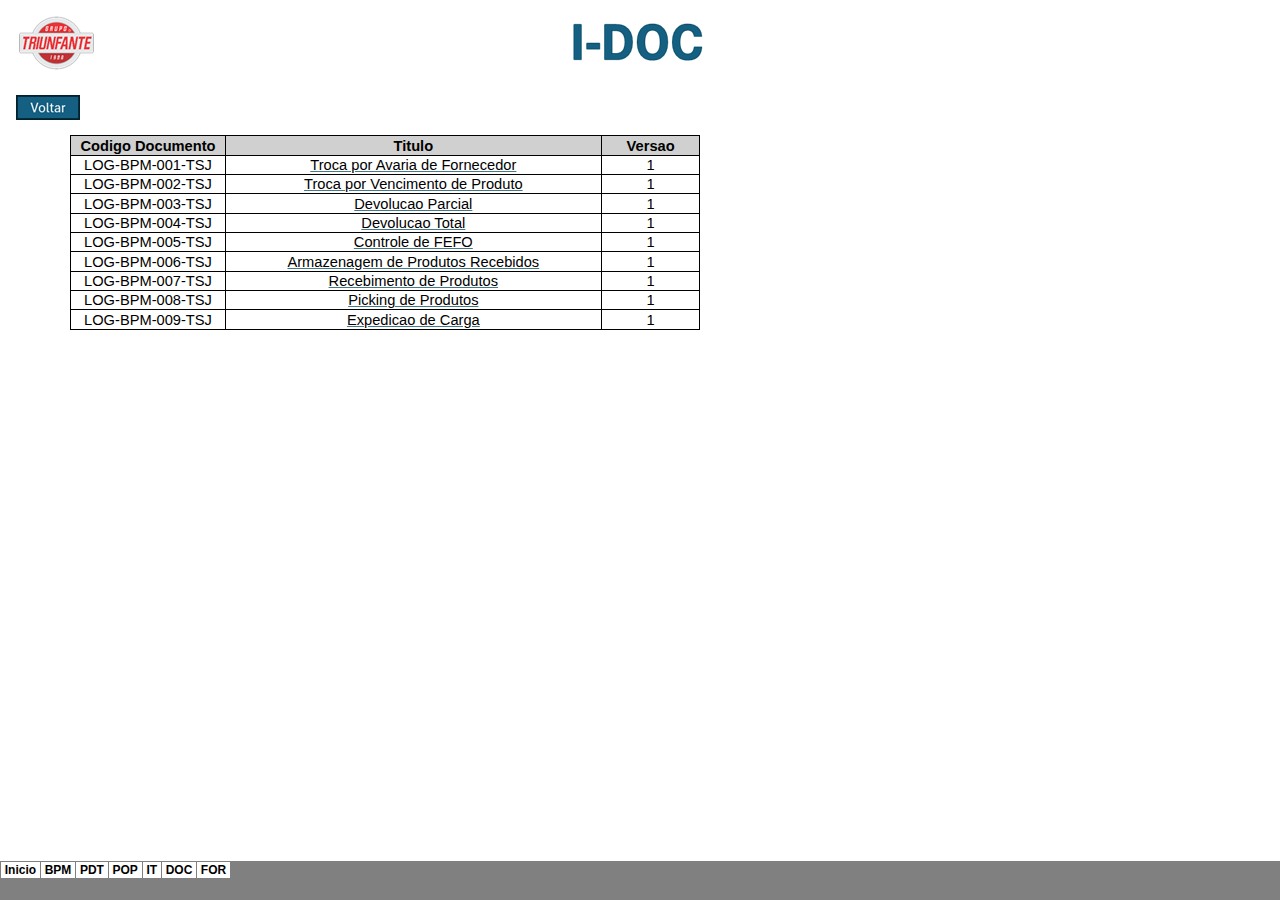
<file: index_arquivos/sheet002.htm>
<html xmlns:v="urn:schemas-microsoft-com:vml"
xmlns:o="urn:schemas-microsoft-com:office:office"
xmlns:x="urn:schemas-microsoft-com:office:excel"
xmlns="http://www.w3.org/TR/REC-html40">

<head>
<meta http-equiv=Content-Type content="text/html; charset=windows-1252">
<meta name=ProgId content=Excel.Sheet>
<meta name=Generator content="Microsoft Excel 15">
<link id=Main-File rel=Main-File href="../index.htm">
<link rel=File-List href=filelist.xml>
<!--[if !mso]>
<style>
v\:* {behavior:url(#default#VML);}
o\:* {behavior:url(#default#VML);}
x\:* {behavior:url(#default#VML);}
.shape {behavior:url(#default#VML);}
</style>
<![endif]-->
<link rel=Stylesheet href=stylesheet.css>
<style>
<!--table
	{mso-displayed-decimal-separator:"\,";
	mso-displayed-thousand-separator:"\.";}
@page
	{margin:.79in .51in .79in .51in;
	mso-header-margin:.31in;
	mso-footer-margin:.31in;}
-->
</style>
<![if !supportTabStrip]><script language="JavaScript">
<!--
function fnUpdateTabs()
 {
  if (parent.window.g_iIEVer>=4) {
   if (parent.document.readyState=="complete"
    && parent.frames['frTabs'].document.readyState=="complete")
   parent.fnSetActiveSheet(1);
  else
   window.setTimeout("fnUpdateTabs();",150);
 }
}

if (window.name!="frSheet")
 window.location.replace("../index.htm");
else
 fnUpdateTabs();
//-->
</script>
<![endif]>
</head>

<body link="#467886" vlink="#96607D">

<table border=0 cellpadding=0 cellspacing=0 width=1331 style='border-collapse:
 collapse;table-layout:fixed;width:999pt'>
 <col width=62 style='mso-width-source:userset;mso-width-alt:2164;width:47pt'>
 <col width=155 style='mso-width-source:userset;mso-width-alt:5399;width:116pt'>
 <col width=376 style='mso-width-source:userset;mso-width-alt:13125;width:282pt'>
 <col width=98 style='mso-width-source:userset;mso-width-alt:3421;width:74pt'>
 <col width=64 span=10 style='width:48pt'>
 <tr class=xl65 height=68 style='mso-height-source:userset;height:51.0pt'>
  <td height=68 width=62 style='height:51.0pt;width:47pt' align=left
  valign=top><!--[if gte vml 1]><v:shapetype id="_x0000_t75" coordsize="21600,21600"
   o:spt="75" o:preferrelative="t" path="m@4@5l@4@11@9@11@9@5xe" filled="f"
   stroked="f">
   <v:stroke joinstyle="miter"/>
   <v:formulas>
    <v:f eqn="if lineDrawn pixelLineWidth 0"/>
    <v:f eqn="sum @0 1 0"/>
    <v:f eqn="sum 0 0 @1"/>
    <v:f eqn="prod @2 1 2"/>
    <v:f eqn="prod @3 21600 pixelWidth"/>
    <v:f eqn="prod @3 21600 pixelHeight"/>
    <v:f eqn="sum @0 0 1"/>
    <v:f eqn="prod @6 1 2"/>
    <v:f eqn="prod @7 21600 pixelWidth"/>
    <v:f eqn="sum @8 21600 0"/>
    <v:f eqn="prod @7 21600 pixelHeight"/>
    <v:f eqn="sum @10 21600 0"/>
   </v:formulas>
   <v:path o:extrusionok="f" gradientshapeok="t" o:connecttype="rect"/>
   <o:lock v:ext="edit" aspectratio="t"/>
  </v:shapetype><v:shape id="Imagem_x0020_1" o:spid="_x0000_s2049" type="#_x0000_t75"
   style='position:absolute;margin-left:8pt;margin-top:4.5pt;width:56.5pt;
   height:42pt;z-index:1;visibility:visible' o:gfxdata="UEsDBBQABgAIAAAAIQBamK3CDAEAABgCAAATAAAAW0NvbnRlbnRfVHlwZXNdLnhtbJSRwU7DMAyG
70i8Q5QralM4IITW7kDhCBMaDxAlbhvROFGcle3tSdZNgokh7Rjb3+8vyWK5tSObIJBxWPPbsuIM
UDltsK/5x/qleOCMokQtR4dQ8x0QXzbXV4v1zgOxRCPVfIjRPwpBagArqXQeMHU6F6yM6Rh64aX6
lD2Iu6q6F8phBIxFzBm8WbTQyc0Y2fM2lWcTjz1nT/NcXlVzYzOf6+JPIsBIJ4j0fjRKxnQ3MaE+
8SoOTmUi9zM0GE83SfzMhtz57fRzwYF7S48ZjAa2kiG+SpvMhQ4kvFFxEyBNlf/nZFFLhes6o6Bs
A61m8ih2boF2XxhgujS9Tdg7TMd0sf/X5hsAAP//AwBQSwMEFAAGAAgAAAAhAAjDGKTUAAAAkwEA
AAsAAABfcmVscy8ucmVsc6SQwWrDMAyG74O+g9F9cdrDGKNOb4NeSwu7GltJzGLLSG7avv1M2WAZ
ve2oX+j7xL/dXeOkZmQJlAysmxYUJkc+pMHA6fj+/ApKik3eTpTQwA0Fdt3qaXvAyZZ6JGPIoiol
iYGxlPymtbgRo5WGMqa66YmjLXXkQWfrPu2AetO2L5p/M6BbMNXeG+C934A63nI1/2HH4JiE+tI4
ipr6PrhHVO3pkg44V4rlAYsBz3IPGeemPgf6sXf9T28OrpwZP6phof7Oq/nHrhdVdl8AAAD//wMA
UEsDBBQABgAIAAAAIQBBzr3CDgIAAEsFAAASAAAAZHJzL3BpY3R1cmV4bWwueG1spFTLbtswELwX
6D8QvDeS7PolWAqMGCkCBK3RB3qmqZVFlA+BZG3n77skJRsBcgjqG8nhzox2h1rfn5UkR7BOGF3R
4i6nBDQ3jdCHiv76+fhpSYnzTDdMGg0VfQFH7+uPH9bnxpZM885YghTalXhQ0c77vswyxztQzN2Z
HjSirbGKedzaQ9ZYdkJyJbNJns8z11tgjesA/DYhtI7c/mQeQMpNkoBG+I2rKHoIp8Od1hqVbnMj
63ydBVNhGRlw8a1t6yIv5vkVC0cRtuY0loTleBbw2aKYDRUIxYpIfdXz5qJRF2/rTiaL1XJ2wd6l
u8pnbwqPcr3gSVcfd4Lv7GDi63FniWgqOqFEM4VjelLsAIoUNLteSQWsRJJnw/+4YW7sP6ammNAo
ZR46pg+wcT1wj+kJamkG6CjJxe0rt3sp+kchJbHG/xa++9GxHh0XOFNWBvBmXymP70qjaVvBYWv4
XwXap0hakMzjc3Cd6B0ltgS1B2yufWoKSji+Bo9+eyu0Dx/MSmf5d2zAzb5DCzE0K0r2YbXMY0OR
31vwvLuVfxzOOICUDNeHGLHy3Fp1q0LgwY6SM9qPr46Sl4rG15Q6BWdPOKKLYr6azrCZAZ5OP+d5
jE5yEVh66/wXMDc7IoEIR4fjiflix2fnQyOuEkNkUx9iXC+vjEuBqdgyz8bevforDZXpL1j/AwAA
//8DAFBLAwQKAAAAAAAAACEARQdSxNMlAADTJQAAFAAAAGRycy9tZWRpYS9pbWFnZTEucG5niVBO
Rw0KGgoAAAANSUhEUgAAAK0AAACtCAYAAADCr/9DAAAAAXNSR0IArs4c6QAAAARnQU1BAACxjwv8
YQUAAAAJcEhZcwAAIdUAACHVAQSctJ0AACVoSURBVHhe7X15lFXVma+mk+50Z733eviru//o7rfe
Wu+Pt9KKDIKAAorE2RgwOERxxmicNYmJEhNj7KhRJCrVqIXCHc4dqpisYioKKCaZx4KCqgKquHOV
UUCGmvbbv33Puey9z3fHqgJK9m+t36o65/v2Pvt8+zvfHs+5FxkYGBgYGBgYGBgYGBgYGBgYGBgY
GBgYGBgYGBgYGBgYGBgYGBgYGBgYGBgYGBgYGBgYGBgYGBgYGBgYGBgYGBgYGBgYGBgY6Jg2bdq3
Pv300/+wrHk3+6zQ875g+E2vFfrY7w/7fVY4hL/28Vv8+Od+f+hWrv9/Jk2a9Fd2FgYG/QM4pydU
eT13vEqvL3DUHwh3cyftsYIVTCY/n5W6LtLz890eX+iY3wot9AWDtzHGvmVf0sCgOMBJLaviIX8g
2KA7Z6hiPluzdgPbvWcfO3joMDsSibJoLM4i0Zj4m42OHPpIt6d+L1u7bgMLVy7I5O0POM4cbPT6
wz9DOewiGRi4UVZW9h008V5/sNNx1ECoktXUrmKHDrdknLO/eCQSY4dbWtmKlatZMDwv48heK9hp
WeGXysvLv2sX1eBCh8+y7vR4g6fTkS7M5i+sYvV7G/JGzv4mrr+v4QBb+NliKRKHOywr9IBddIML
CemoygdKdl8TTXT9vnPvqNmIcjXsb2QV89JdCd4a9PDyf2ai7wUAPnL/nt8fTKDSUflV1UvPW0fN
RpR38dIa5red128Fv5ozZ87/tG/R4JsCDGi8geAuf5CP5Hllb9q8dcA5q06Uf+u2HZmug9cXan74
4Ye/Y9+ywUCGxxea7fWnB1Zbtm4f8M5KccfO3cJxffw+ff7gfPvWDQYaPpht/avfCnej37qidtU3
0ll11q1dLwaT6DbMsaz/a5vCYCCA9/MimLbC1FF/T1Wdb8TDiblk3L/HG2q3TWJwvsLr9f4LrywR
XTHavhCiK0Xcd2PTQRF1fVawe/Zs7/+zTWRwPsHnC9YhumBB4GxEVzhGU/NBtrpuHVuwqFpMmyGy
4/rO4AjEMc5DjjngVavXsgONTSJ9fz9UsEO4Mh11OXfYpjI4D3Cx3wqdRMVs7KdZAeSJif7qxcsU
hxTk0QwzEkGPn82b9TGrfnsGW/b6G2z5a/8l/la//S6bz88H5/qFnis9Z1X1ErZ33/5+K/u2HTvF
dfggreOii9jFtt0MzgXeeOON73l8AWw8EUutVKWVSlT26jVrWSAsRU4rxCo+ms3qf3wXO3Ll1axt
0DDWztl22eWsvQAKPehzRkaPY/W33yUcHfnC+cU1eGReuWoNWabesPVIBBGXefggrby8/O9tExqc
TXiDwUGIrlYwTFZSKYSj7tpTf2btnztS6JO5rH7y3SylOWBfE/nvnXgHC8+ek3FgdC2279jVZxEY
+SBP2M3vD421TWlwNjA3WHELmtrK+Yv6pEKRB6aL8ADAYYJzfWzvpDsLjqB9TUTihlsnsdCnnowD
r1xV12fOiz44HNcXCEyxTWrQn+DGfgDzkNVLlpEVUiyxq8qJqstffZ0lh4wQTTjlTGedvBzJwcNZ
7W9ezTjv8hUrebl757wRnn7p8hUiP58v9CvbtAb9AY8//CAcFgbvTdRB2o2btopKE4sPr/y+35v/
3hJRf9Wvp2Wcd/2Gjb2OvJkH1qowjtsf8PhDNwmHXVZDVkAhRCU3HzwsHBWsemfGOesClEqUd/Gb
b2fuobH5YK+c13FcXyBkugp9iblW5fd9VrCnN7uykG5ZTa2ooIDHz5K88gc0edcBfW/cD7pKvbEL
Wi70cT0e6yrb5Aa9gWVZf4sIWzFvYckV09J6JN0M8si08dEnWIJXuiCveBcdmcxC9UBZnkvXkcmk
9MAcutvvfVBEXNwf3nyg7j8fYVcsfMBxzTbHPgDmYVEhpThshHP3nr1ph/UFWNulQ5Wmtru7m/X0
9GTY0dikyDN6x44pekhHDtZGjRXyL598VhwfffFlcdw+9AqXbldbm5KnSPfAwy49dAe6OzoUvc6D
h1QdXhbcH+5z6/YdpC0KoZgOC4S6GTMLECXD6w98jShSksPyNE53YMF7M1mMV67MjuZm4Xwdh1sE
u7u6xLGuB/bw812nTrHT+xrY6QMHhOO0P/WcS+9o2Swhi40eJ45FvlnyxPWg29XeLgi90wcaXXrH
53gVva5s5eSOW/Wn6eJ+S+0uIA2Pttgl1mFXgUEx8FnhxWiu8OYqZeB8RHcCFbjpwaksyis0eplK
OGJ3Z1fmGI7Q9fXXig4YGTRUOM2J2pXiuJ2P4HGs64GnGhuFDGlw7DimrheBjF8vIxsxSpTny+kz
XLpdPMpC1zkWDxenrJMhv89td94jukGhinmkXfIRXQzYjUfczXZVGBSCsrKy/wWHXf/5JtKw+eis
aB0cfz0ftAwlCUfoPn48c3zsrXdYavhoRQdsv+Nu4Vxf3PeQOO5oSUdPXQ/s7ugUDiWOueNCD10O
XQ+DKOT5lyeeEcdf/SrdjWibcINLF/l1HT1qH6ed/fTWbYqOzpYx14j7Byn75CO6GLB/KLTof9tV
YpAPXn+4CwYvpYkTu6x4pDnE+5cxXskU41dcKZzkWCDETlYvYScXLxWME2mO+yyh+/WH5ezr8tlp
R0wmXXpgN9c7tXOX+D/OHwCk++pP77j02u+5X8jiY68Vx6d37BLH6aZe0rWdu2P/AXGcGDteHKcm
Tlb1CLaOuFI4LexRrB2hjwefdxO67SoxyAXusAdg7FK2FzoRtpE75WFecdkYvesnovJbrr1O/HV4
+PKRLt2OL75QdOC0uo7g4LSDtfOIjePEsy+I41YePXXdjkhEyDrbvxBEnoioul7ktklCL3rHT8Tx
l5/MEceHh41w6VJs4veDBxiOS9krF2F/jCe44ybsqjGgUBYIiG5B/d59pCGzEZGh0u7DNo4ew1rQ
RObg8UVVovJbeBPewp2t69gx4TjiWNMVzTPvRkCv1Y7QR0Nhl17K7uu2XjFaHB9fXZfO89IhLl2c
hy76sYL8GkdGXuXS+4I/AJC3DB2RTsf1RLk1vVxsHj7K7uPOLzri7uddm3Q3IfRvdhUZ6OAG6obj
UQbMRlRETW16Vaf5BzeyFI8w+YiKh+M4x86IXNYBk5cMEedP8kEYjr985nmRNvmfg126HfV7hSzF
HR/HXSdOkHlCLgaBp065ZRo7eTdEzkOk42WVdWSerFnBvraC7OSatezYq3/InG8ZM1447uKly0kb
ZmOmm+AL9thVZCDDZwVfQ3NUbLdg774GUSFrpj7OGnkF5SXvJ8IROnn0xHETJ45PbNnq0j10y4+E
I0Yee0Icf71xk9DV9UDMPMgy/H+aV7qsAzYNu0Lk+WUw5JLphIOC+P8AnJ2n6+TX0fXA4+vWs+bR
Y9nRhZ+x9pn/zZpGjWGt9z2YkW+8+17xYOPNXcqO2QjHFd0EKzTXrioDGxdzo/RU8cEQZbhsdFa6
5s2cJSr1AG8O89J2mq6Tp9ipg4fYqeaD4rhlygMu3dTb7wpZ4/CR4ri7s1NMk+l6QsadVDjqkYig
cMz5C116BydcL2TN10xwyRTaToqFBZEnf5hx3Prwo6R+6p0ZrHn8deL+Uu/PFOc6uMPJOov4/cBe
h1uOkPbMRuxP8PmDPeaDeBL8Vnh5Kd0CfGXQ7w+yNh5J2otg18mTwgEcnt5TT+p1HjkiHBH/Y9UJ
/3cmEi49sKNhv5JnVr3tO0UzT8lk4p46bed32NHYTN4rynb8w4/ZF+OvZ23fv4yd4lEX5ztbWlRd
ridWzrjdiu3fItp6rOAuu8oubAQCgb/Gl1/WrvucNFY21q6qE92Cvbwy9hmydm7D/VddzfbygV/j
zbexptsmsQPX3uDS28sjOBxw6bIVpF2zER86QTp8WsquugsX3kBgC4xRzJOP98EQmWueeYHV84ow
TDP21tvsBI/4pw4dYo0TJ5M6YN0Djwj74W1iyr4Unb6tzx+I2lV3YQIbM7z+QA9edaEMRRHGE6/F
YAMMrwDD0hj0WMIJKRtn48ZNW8TXa2pra79tV+H5AxQKzXZ/k/dJ3yg2yuJFP0SJHcNHsZ2DLzfs
BfGeHRyRsjPFTLT1BXgDSddpX7KQh+Niny/4uceX/gzm2SJesqMMRNExGpWPYeksJmh8Vr2UzKO/
iPGO1xvc49ouiV9bQdhHs7tkafp1llg8cVZYjMFAKg/D3pGyczaivqg8+oO43vKaWhGo4J/Tp0//
G9tlz6xEnY3PCRkaFkv8HgX802vZG3j4P1ONwxqe73Q28Pj9wVewq+oYNkxTioaG5xMXpj8ycoo7
bbCnduVqUsnQ8Hxi3Zp16CL0CKdd1Q8fPDM07GuuWYdPV1Uw47SGA4bFO+2RSOksMQ/XdBiOdR38
zZJ/JNvgUtMTtGUiTQ45yVZN17kuUd68pMpM6TnMNWVYyr1ouhkblnIvDp0yUrJ8lMpWtNOmRo5h
8rv2hTJ1/S1n8hg1ltTJxtSY8Wql8P91neRjT2aVxZbTm0L0TyG1jR6bkSVvv0uRCTmnnF6nnl/k
SHrrHx46+XwhjO6uV/Pneej5y1TsozFuheg01INhs/0/B6u69lsk8bfeVs4XSmE7u4xtg4eTOtmY
mjRZKVvRTovtb1TG+RjzWek8YPwS8ohJr0Lj4xu6PNqwPy2LYyugKou0uveNUo4UCwQzcsqwwvDZ
KlrLT66k6PoNiqwQuvKv30fqOczltKmrJ9BpDjSS+qKOdF1bhgAiny+UsCfSo+5yPXwUo1rQKc5p
eYVRmRbC6L4GkQflcAWRO7rTTMQC7sjhVFrihV9klSnkFabrRQ6e+bZCtgcrkkyp+Tjcv1/Ra7t8
ZEYWnzlLkeUjrh2Nqvkn7rqX1HUIu8r6GRIO6DC2qo5ME2lpVfREeWxZqV+VTDz3CzLvQhjRvu5e
nNNm+VxQIcwYdcNGUl4InTwSTz+nnBdRzZalho9SZfYT7uKCRaoeKsaOorkMG5/jdefFmXxwqqKX
ePypjKytyC5V6uofKHmjVcgXnWR9mbm6Jqm7ppBpostqVL0RV6bPoxxZHuZ8jO5Kv94Ty9JVyUV9
TFOU0ybefpelbvyhSt1J+E25dDgzkfC111V9TioSJm+dmFWvbfhoRZYaeVU6HWHU5B33KPk6TE6+
W9FTyrEWO/7PyGQm733QlReID3zIemgNhAxlks6DqQk3suQjj2Vl/KOP1fyrlyjpKSr6Mve7WxSH
bUNGkGkSL7yo6CXvTNsQzuOq22uvV3RBlw6nM1BOTrpT0YVtKBtkOPUxpWxg0X1ane2XDFELMfQK
Us9hauy1qj6nS49wvoyBCSeQjarLolVL1LydPPClb0mv7fJRGXnqlh8pMpkpabAmU7+u0ypQ3aHo
ylWu9FlJlFUnaUObsc8Wk2lAkY7nr6eBLWS96M5dLh2H8T++peii3vTIKBP+IeunrhxH6uVi75wW
BtUj2+S7aF2bbYPO6Ar9SXe4dCjni/33R2kZ0a+O2q/oRJoPumXUYIPnr+slnv15Ro7mUJdnyO9X
yQsk8ss4g3jvTJVl7X9S5INIPb3OXE6b+rHaoujUy6LbPptjO0z94CYlP/gDpSeo5Q3Gf/86rZuD
vY+0WiFioewvJlLOGH9vpluXNyWyDogmW8jWrHPJnKaH6i9Rc7RU9MtEB5RRexBlUg6CtIoOKs7O
L1b2YVZZIYz9+QM1PfroDdqgj5NKC+abXopu3a6m0YJCvvLq9Zkafz2pB5IBR/x2BK2fjb1z2tqV
rkI4c5MUyULX73XrHTrs0nMcM/7afynnRYXZRsU8azaZTKrJzExlcX35vF4pYHTXHjU/3teX5fjG
liNLTrxDkeXrPunUrx9/421XiyLuk0ir34ujKx87LViG3IllOcYPilwmz99VPt5dIHXBve5pO6p+
8rFXTpt4+bdKAYTxchQi/tY7bn1CL/nTJxQ90MlXX9zI5AEDahGy7eoJSr4O47/+jarHmZHv2KnK
uJPpFRN7820lv9SwkapcmlPW06Zuvk1Jm4uRpmYlLSjsUKDTYn5a0eP20W2UvHWSkibx8iuKPPVD
Va7wgHs2KbplK63Lmfrh7W59Qi8fe+W0+kRzNuM5TN14q6JP9g85Xc7nDJLgmNJ5MHnP/UKmN9Fg
3DqzWCCz7RL1S+ApKfol+GhVliUef9Jd0dLqHq6b0uRYCBByHr318sbLtMiWg8n7HlTSpkbbg5aG
A8r5bHaPLV2u6KWG8QdQG2S1XzpUSZO65jpFHluwSJHLjH/gnn/O1V9PXXGVopsziudgr5zW5UC3
TiT1HLpGjhNucOngt630fGPT38vI5fNg/MPytEz7lDtIjnopx3/kzLRKapQayaM1tSz5qBr5ZSeh
+ukZWcy9OherWsxii5fZXJpm9RLB6LoNmbRUyxF1Xj7UBndyeWQmnvu5opd8+KcstkR1ZJGWX8tJ
g0AiyzN9fYLJH01WdFFeOS+droefDxJja9dlJZUHWLrT8sLJBQDjf5pO64KIOlqhC6HoczmG2LPX
Jc8Ydc1at0y+vk1qEBbdfOZNVEQeRcab4tgcj3JOtBD2dSOt6qBRdoLYXK8iy0e5WxGrqlZkikNs
17ownE46mXqQiO7mffHD+NrMmXMgxhDQR8CQzyPfXE6rT8WlxlxD6gnyfJCfrJ+L6AaS+XCW7rTa
CBZEBZO6IDEjkI9iJkIyWkKfE+R05KlJ6oAHlNNmuKouux5hWJyPUPdqp4n7Asp5uclL3u/+wY9c
jMrLyNq0W/LOezOy6Katiox0Wupe+DmyZbCXcyO7divn2y7LsprISeWTeD69VEsxsrdB0c3H5BPP
kPmAJTtt/JVXlYuQhpMIB5T1C2G0bq2SR1Kb9JeXaNsu1RY5nKVHja7BICKYI9cerLZLhojzZHSu
SW/iSN2g9tPjH9ndFU5X/zEPnQcBMyW6Q0R498fJN7b+c0VG2V7fOCTr6F0ADL5wPq5Nz2Ely0mj
k7RJXXb/Sbz4sks/F6lZJYclOy22GioX0jr0OpN35J7kpigMLf0mlt69cEbilAET036bSScTgxlZ
Tx6ExX+vTqcl77bX5hFVtGtjrwFk+s87YfZBpIm40+Si/PDEX3/TLbMdGoytXqPKOR1ZRmflakUn
Ja/4aQ+TMw2XvF1dYsVGHyeNTn2QB0a0TT4y9WXuXBT340xBEizZafVJ6+R1N5N6Dl2DMExHoWAy
iQiT+sGN6Ty4XD4PYs5WyKh53SxfEXc5Pq8oIeNOgT0Msiwqfe7d5eyjx9LRBvfBz5Nz0lida2rO
TqTDAzJYTZf49bRMOcDYCnV+nHLaxBvqvtfUJPs+OZNTHlJkTnrXIMze7kkxdYu6N0Tu51N0PfQI
CNhEQzHPt3NLclqqQhIv/JLUFSQiVfydP7v0SCdYWJWWJZJumV3R+oS4kBF7aFEOXS+zgocyarKI
tASceP6XikxEvyb3j885FRdbrG5yQd7U6pxO0tnR2uBbsuJvK4t9pg3SoKPlo+8sU/ak1q5SZCCu
q99/LifUH/C2K+xNSxQJ28YqF9C6BbC0SEts3Yvs0Xbaa3QZZMNGtx6xYhLZl37asdzrktlGTT6p
blUESYPzfpKu5+RBDSwwmnbSxvjDI8uEXF89knZNufpwebpPDrH5R0lXAF1Oi3uRui1CLj3EVACI
bN2mHIsHUM5TJvLXI+fDj9K6nNRWz0iOPms+luS01KZmp/JJElv9KL3YrI+z6qW0ypSN2qatSLkq
0aY+0BB6jtNqhpWjppATsx9ocuXj+G9+l9HXm9rkTQWshMEZpDSF0nW/erTWHZC4jr4fGBthlDQS
qRYxFsz+5UW9XnHtnP6ShyU5bfIn9xVVCEzeK/qaQzhsu/YGVY/T0XPNCV5jb5SmKuC+LHteXbMP
Zypbb85T12mVxq8jyynKrYdepviMMwsk2Rhbqm6+LpTCTnJe2nw2tRFeL5/OxFPPudJkWEfMiaPr
QulyulbC9IeoSJbktHrTgEhH6TnUR47kdBScTxuJZ4wNmXbN+IsvCRn11Ee2aTuXoEc4t7wPQI/W
sVnu5Va9DDozDy5R3lx7Uh2mRhQ+wpapO238/TJFnrztdkUOtl15taKjM9JwwJXGIeZQdX3cM6Ur
bKHpZtuTXCiLd1qiENjpTuradDWVr7xK6un5xj+Zk5YRTXN0vf2Z+42bXbLIIfWdIkFq8MhH2EJW
oJOlrrtZ0VHI02cqrpQ9tFTljpvA+377XJR1QN1pUzeo05GJd2YocjD5zPOKjk5nVx1FVxAiInmG
hG3jM96ndQtk0U5L9mdyfbefqAxM2bj0qG1r9iAsqjXdQmaPxOPvvqfKZOeRSPVJM45EGJbq7iS0
eVyZsuPEf/mSKstSJpmJ3/1eSQNiPtaly/PR9XSn1e0dSREvY+5XN93IRIuX6yHTW8Sk9oq3wuaD
7oBQxAecKRbttPp0iyhEjv4MNYVDvdJNLa86U0R4T0g+L1dSaqy20wwOguVkjXHe3Mt6oONI1OiW
dDJtJUpm280/yugltb45IqaSD0F93lvcI1WGfE7LbSY7iZDZdtQp5yEzxbsOlL4gv77+9knMT++m
E9zgthn6uLlI5iOxaKdN3HO/qxCUnsPEz3/l1icqAwOrbHpYtVJk0vSR3vUolEqTpr0NkW0JWN+f
KjO6dVtGT48sySezr6ODVOuVnPozUjev0+qzILJMpnA+2nbJn515k1gn9UpTRNsUL1NfVMpHedow
G4t2Wv39qZz9GU7XkmEWfdcgTFp2hOFlWeKXv0rLYHgtXaFMvP5mJv/UZPVrMvLUlULCYRxiVc7R
0cubeVUoCzFTIeuD8l4DhXmcNlb+qSJLjb9OTS8x294IZ18FRSyP6/o5uxKabj62SXuVs7Fop3VF
kamPk3qC3MD6xx2SjxIRBBWh5ZtwBmtEJcUq52fSYtVKl+ejvqauGzayJ/vEd7aHJNMHJroauaYD
qXsXTpgtDWEP2WmTD6g7y3K9OJjSujEOc63c6cvZsEe2slItSD7G33WvlOoszmmJ/in2mpK6nGKa
SasQ8sVHYu8A3tcXMmIPrb5Eq783lotRfrNyWsoJcvXRqVdG5IqLT5+hyvj9Z3VAkJjzjBOj/QyJ
8spOq9vb9U0wiRjFy7pgzgeGUw9CORchiL27+Sh/5Scbi3NafjN4enSSupyULhV1SD1OISOuWWh6
ioWkzVVplD6YSy6n11msPpgrTS4Zxf7Up3QLIZWXzKK7B4aG55rGaQ0HHBWnNb+5YDgQuBq/ucD9
FT/JdLSiF3scDQ3PFhcsqsLPMp28yLKCd+P3mVpzrDkbGp5rpn9HrIL5fBW/ED+A5/OHuuG45gfw
DM9HOj98x7sG6V9sBKZNm/Ytjy8gfsh5UdUSEXXFlNNZIlVQilRaw74hZW+KVNr+IvywavEyMfhC
XzYQCPyV7bJnMNcfrPae5V8hn5fj8zs6cSN44qh8DEsj7Am7UvamuKhqMZlPf9HDndXnC63j7qn+
CrkO/Ez52aA/EJpWrNF27d4jbiY4YiSzBg02LJGBwUOZxW2/Rf/kZx7C9l4rNIuqz/6g7ZLnFS5G
ZF9J7R/NQifa+n0BtnPQUMMS6fdawgHllzjzcf2GjQz1he6kXX8XJjxWaEmx0fZwS6sw+IqXfsPq
eQUYFsc1Tz4r7HfQ2aFWAJ1g4fWHm+yqu3DBn9pv+4Nhtqou+9fyKGKiGUYMDBkmmjrDwmhdNkTY
bfmKlUUFio2btjDUk2VZf2tX3YUNry9cKZqqIowIXaTx+4Ns4WVDDQuk3xcsevAFIo3PCm2wq8wA
4AbpWfhZNWmwbMSUCIxZ+dFsFhs0jMX7iX956FHW2dbOOpqaSHn73VNY94kTGcYuU+Uo22k+gHTk
p9asVeRgYsRoJY/48FEund5y4ftl4kFvoV57ysGly1ekf7I+3wj+QoPPF3oeDljsylxjU7MYBQd/
+jjZHPYFGzwe1t3dzXbNLHPJ0NxClti8mUXXrhX/1059VNGpe/pZcf7IypXsq0OHWFdXlyIHce4r
3seEDnSbFyx06fSGoXumCDvtdV4aLZCZiX3Les+uKgMZXn+oG5GAMl4u1q1N7/4J3Xgzr6Ah/cKe
nh42f/wEt4z3qXu4kwWHDU//z/WCw69QdNr37WMnjx4V/5/mf7s6OhQ5CEddPuW+zP8Lb7jRpVMq
Q2OvEfapqS1+Y1QgVMn8VvjMSpSBirKysr9DN2FnjhfmsnH+oqp00zeO/hHj3vCL8dcJR6Jepvxy
6uMZ2VdPP8e6ecTU9bo7O9lpfDOLn4fuqbXaz0tdPko4fju+pjP22vT/2lu6pTIyepywS8W8hUX3
Y+v3NaAf2/NJRcU/2VVkQMHnD+2EkY9EiusmoEJCFfNFBQVGX8UjDN1MlsKtb74lIigl+zoeF7Kl
d/2Ete3abUdRVWfrm28KHbDj9GmXHISzOzobXnqZ1CmWFhZguD2C4XlFOyy6BUjr8wdb7aoxyAVv
MNxVyggX+qggUVFjxrEAHy33BdsbGtixaJSUbfrDH0T0BDu5w0Z5FJXlWH1C5LT4/8HLRwg9sSIl
6cQ3bhTn8X9i8xbWySOzLC+JI0enH2DpW7uFEnZEOj74Mt2CQlFeXv5dOG3dmvXcgLRhs1GOuI03
3UY2mcUSUfDkkmWk7IuJP2Z/sb+i2M2j5LHfql+MOfrCi+I8/v/qwanCOWU52H3qFDuxeKn4v4df
60TlfJdOMTzEuzNicFpChAU3btosugWeRYv+wa4Sg0Lg84X4g17BmpqzfAcgB1FR8xem+7jhn/6M
bDoLpTM7UD1xkluGKModMiQGXkPTEdVe13fYWlPDTh8/LqJfpG4N6zx5UpGDSFf7yFShg2vVPfW0
S6dQhqfcn77vyuL7sOChwy0ivceylttVYVAMfFbwC0TcUvb5osJW160VESdQ9iFZwYUQMwFwTIuQ
BYbyKMmdzOmLYsAFJ5d12nbvPiPnutunz1DkAfuhkHUUeREMvvtncb/Laopb7XKINLA3j7LH7Sow
KAVopkrp3zo80NgsKsLyB8Wv1uD7AEVxCB/Fjx5LyzjbR40VchDfBtDlKXzkw5a3jxrjkoPt+NSn
rYPrUTq5iGtYXov5eYSsL3Ie1iHsiwjLB8JmEaG3mDZt2l9jA3CY91MpYxdCZ+UMUaji6edYmDfD
3xRWTn1M3Bfur6W1tFem4LCYEoOdyxYs+Dvb9Aa9QXm5798RcfFiG2X0QoiKwRZIRBNsawwMG0E2
sQOGQ4aJ6Ir7WV5id8BhNR8Ewr5z5wYutU1u0BeYO9c/EpGgqnopafhCiYEGryARmUJ//oC1XDZs
wDE8Pd13xT0Us72Q4tJlK0SE9Ycqb7JNbdCX8HqtiVaggn3GHbc3kQVpt23fkY66vOKrX/sjW8YH
ROc3h7Il036X7ubwcm/avLVXNgCXLKtJ92Ot0KO2iQ36A75gxS2IDAsXVfe60pB+jb1vQcwyvMNH
9kOH0zMF54AohzX0chb445uifCgnZkT64r6reJcA+Xl8gYdt0xr0J3y+4GhUIhYReluBIPL4fOPm
jPNipmHRg4+w7YOGsh08wp0LVk15QPS9USZE13UbPu+ze62cv1Bs6Pb4/bfaJjU4G7As6z9EX4xX
aF99rwEViimycOWCMw6Md9HunsL2Db2C7Rs0rP84ZDjbPfluFsDgCtfl18dD2bC/sU+cFUQ+yBd2
M4Ouc4Rp06Z9F99rgOM2HzzcZ5ULIq9NW7ZlloRFxOMDuED5Jyx0/0MscM21YiGh2K6E0OfpguOu
YSEeTQMfzxb5OtfA0uvnm7b06b2AeK8OdvJZwZ4lS5Z8zzahwbmCxx9qx5TNuvUb+7yyQeTZfPAQ
W15TK5zKGQxliNmIcCULfOphgZmzmDXjfRZ86x1mvfueOA5+MpfL52UiqEPkg40pGME3NR/st7Jv
2rxFXG+uL3TMNpnB+QBvIFCJKILK6avuQi4eicRE9Nq6bYf4CgoWPxCV4dRwRIc4RncDMny9Z8vW
bSLd2SgjFlVQBjzQ/MFabZvK4HzCvHnz/ofHH+6C4+7aU98vkWsgEPddv7dBRHIvt0c4HP5n20QG
5yt8VmA/ogsq7WxEtPOJuF88tLh/7rBHbJMYDAS8Ncv6R2d2AXOS3/Soi/tbuqzGjq7Bnjkmug5c
+ILB11CJiD7rNvTPQO1cc+PmrSK64jVvXyD0gX3rBgMZ+JCZx28tRxSy7K/ZDHTnRfnXrvtcRFZs
SfRb4U2TJk1yfwrTYGCjrKzsO14rvAZRCZX9WfWSAeW8KCuI2QqnG+CxKnZNr6r6G/sWDb6pwMd5
+UBlpvMtXkxL7dp9/s42oFx76veJcqK8Hl5urxWaW1tb+237lgwuJHj8/gl8lH1CfFyNOwTW5TH3
eq5nHeCo23fsEh+dTrcMWH4Nn/b5grfYRTcwuIj3e8OPwIHFZDx3FBDfserL9f9sRP4HGpvEhm7n
2qDHHzzl94efuuC/CWuQGxi48b7vOI8V2I7JeceJ0Y9EE72sppZt41EQS69YdYLD5XNqRwf6SIco
is9tKnsbeP4+fj2PFdzl8YSuP1+/hG0wQMCj3VBPIPSRxxs8gpf/xOKF3aXQKUb0Nik50jr0+EIx
XyA02+erHG1fysCg/4BIWF5e/vdz51Z+37Iqbvf5Qr/APCn/a/msQMgXCPO/wZk+K/wid+DJn/r9
l3g8nn8wTb2BgYGBgYGBgYGBgYGBgYGBgYGBgYGBgYGBgYGBgYGBgYGBgYGBgYGBgYGBgYGBgYGB
gYGBgYGBgYGBgYGBgYGBgYGBgYGBGxdd9P8B6F3NylUya0cAAAAASUVORK5CYIJQSwMEFAAGAAgA
AAAhAGy5pXMRAQAAiAEAAA8AAABkcnMvZG93bnJldi54bWxcUGFLwzAQ/S74H8IJfnNJq+1mXTqG
IIjIZFMEv4UkXYtNriRx6/z1Zm6j6Kfj3d17995NZ71pyUY736DlkIwYEG0lqsauOby9PlxNgPgg
rBItWs1hpz3MyvOzqSgUbu1Sb1ZhTaKI9YXgUIfQFZR6WWsj/Ag7beOsQmdEiNCtqXJiG8VNS1PG
cmpEY+OFWnT6vtbyc/VlOKBonqVU1x/5wuze3RO+3HRjyvnlRT+/AxJ0H4blI/tRcUhhHyXGgDL6
69u5lTU6Ui21b76j+UO/cmiIwy2HGFZi+1sjXlSV14FDNk6yw+TUSViSMwZ0rxrwLzeBPT5tZrcs
+0dO08mRTAdP5TSC4YHlDwAAAP//AwBQSwMEFAAGAAgAAAAhAKomDr68AAAAIQEAAB0AAABkcnMv
X3JlbHMvcGljdHVyZXhtbC54bWwucmVsc4SPQWrDMBBF94XcQcw+lp1FKMWyN6HgbUgOMEhjWcQa
CUkt9e0jyCaBQJfzP/89ph///Cp+KWUXWEHXtCCIdTCOrYLr5Xv/CSIXZINrYFKwUYZx2H30Z1qx
1FFeXMyiUjgrWEqJX1JmvZDH3IRIXJs5JI+lnsnKiPqGluShbY8yPTNgeGGKyShIk+lAXLZYzf+z
wzw7TaegfzxxeaOQzld3BWKyVBR4Mg4fYddEtiCHXr48NtwBAAD//wMAUEsBAi0AFAAGAAgAAAAh
AFqYrcIMAQAAGAIAABMAAAAAAAAAAAAAAAAAAAAAAFtDb250ZW50X1R5cGVzXS54bWxQSwECLQAU
AAYACAAAACEACMMYpNQAAACTAQAACwAAAAAAAAAAAAAAAAA9AQAAX3JlbHMvLnJlbHNQSwECLQAU
AAYACAAAACEAQc69wg4CAABLBQAAEgAAAAAAAAAAAAAAAAA6AgAAZHJzL3BpY3R1cmV4bWwueG1s
UEsBAi0ACgAAAAAAAAAhAEUHUsTTJQAA0yUAABQAAAAAAAAAAAAAAAAAeAQAAGRycy9tZWRpYS9p
bWFnZTEucG5nUEsBAi0AFAAGAAgAAAAhAGy5pXMRAQAAiAEAAA8AAAAAAAAAAAAAAAAAfSoAAGRy
cy9kb3ducmV2LnhtbFBLAQItABQABgAIAAAAIQCqJg6+vAAAACEBAAAdAAAAAAAAAAAAAAAAALsr
AABkcnMvX3JlbHMvcGljdHVyZXhtbC54bWwucmVsc1BLBQYAAAAABgAGAIQBAACyLAAAAAA=
">
   <v:imagedata src="image001.png" o:title=""/>
   <x:ClientData ObjectType="Pict">
    <x:SizeWithCells/>
    <x:CF>Bitmap</x:CF>
    <x:AutoPict/>
   </x:ClientData>
  </v:shape><v:shape id="CaixaDeTexto_x0020_2" o:spid="_x0000_s2050" type="#_x0000_t75"
   style='position:absolute;margin-left:0;margin-top:5pt;width:944.5pt;
   height:40.5pt;z-index:2;visibility:visible;mso-wrap-style:square;
   v-text-anchor:top' o:gfxdata="UEsDBBQABgAIAAAAIQDw94q7/QAAAOIBAAATAAAAW0NvbnRlbnRfVHlwZXNdLnhtbJSRzUrEMBDH
74LvEOYqbaoHEWm6B6tHFV0fYEimbdg2CZlYd9/edD8u4goeZ+b/8SOpV9tpFDNFtt4puC4rEOS0
N9b1Cj7WT8UdCE7oDI7ekYIdMayay4t6vQvEIrsdKxhSCvdSsh5oQi59IJcvnY8TpjzGXgbUG+xJ
3lTVrdTeJXKpSEsGNHVLHX6OSTxu8/pAEmlkEA8H4dKlAEMYrcaUSeXszI+W4thQZudew4MNfJUx
QP7asFzOFxx9L/lpojUkXjGmZ5wyhjSRJQ8YKGvKv1MWzIkL33VWU9lGfl98J6hz4cZ/uUjzf7Pb
bHuj+ZQu9z/UfAMAAP//AwBQSwMEFAAGAAgAAAAhADHdX2HSAAAAjwEAAAsAAABfcmVscy8ucmVs
c6SQwWrDMAyG74O9g9G9cdpDGaNOb4VeSwe7CltJTGPLWCZt376mMFhGbzvqF/o+8e/2tzCpmbJ4
jgbWTQuKomXn42Dg63xYfYCSgtHhxJEM3Elg372/7U40YalHMvokqlKiGBhLSZ9aix0poDScKNZN
zzlgqWMedEJ7wYH0pm23Ov9mQLdgqqMzkI9uA+p8T9X8hx28zSzcl8Zy0Nz33r6iasfXeKK5UjAP
VAy4LM8w09zU50C/9q7/6ZURE31X/kL8TKv1x6wXNXYPAAAA//8DAFBLAwQUAAYACAAAACEAhnbo
//UCAAC9CAAAEAAAAGRycy9zaGFwZXhtbC54bWy8Vl1P2zAUfZ+0/2D5HZIUQqEiRdCKadI2ELAf
cJs4bYRjZ7ZpU3797rWTQNGkTXTiJU2u7XPO9f3q+UVbS7YWxlZaZTw5jDkTKtdFpZYZ//lwfXDK
mXWgCpBaiYxvheUX08+fztvCTEDlK20YQig7QUPGV841kyiy+UrUYA91IxSultrU4PDTLKPCwAbB
axmN4vgkso0RUNiVEG4eVvjUY7uNngkpLwOFKCp3aTMOC6vlkxPdptLoOmzPtZzG5xGpolcPgS83
ZfnKTF9+xehNb6bX3kbrJ0dp3AHhkj/hUV+onB7gp8noz5zp0dk4fdHzL8TpeHzaH9lh7vlsw2rI
jc44Z060TlbqEd+DGLW+b25NJ+zH+tawqsj4EWcKagzbDKoW5uIBj2k24tGwkU4x117pFqNPdu/s
azTrcWHSlqbuQg3vCHQNlUKtMNFlyZAME22bcX/bRAsTlMZyUpGMkxQvj7McN6TJMQbECwsSaGtj
rPsi9N5yGAFl3IjceWmw/mYd3cELBdEpfV1Jua/v3kmp9oVhm4yfpaMUr6duMMRWLb32IDKIl6qL
Y4gdFYV1WynIGanuBAbAl+y744jJ5UNIgDY3y8VMGoblj0HDtoHPBT17MUhIG0u8xA/m7iiJXZQl
hvmD+QdS779W/4+/rpQ2PvC+1woKwBpkxovHUMZ434GvT4WQAJQLVO7FliQt8Bfrf99swPnhbvBR
So3Zmcuq4QwHw/Nb28ZAgxn76wmM4Mw4OdOoGNMlDBI86kxoBtK6exK8rzRfdM2+KHRV1CdBLnFI
DiIN2Q3aJdC0bNzB1R1Oy+eMH8dxKIIEy5R8Vjg8canJyV06ho0AryoZjWnjbiVbLauCOg7texNd
yHOh3HGAeKq/6yJEHWcWAoWCG474RraDRv1uDnYVDvmloUo921+p++TagQ1pPvROvBICc9OvB/Ob
GXVT56WglTprl5B9FvqBY9HqZ7es0L85OCBffLK+/h/Q2UK6TH8DAAD//wMAUEsDBBQABgAIAAAA
IQAKqLSTHgEAAJYBAAAPAAAAZHJzL2Rvd25yZXYueG1sVFBdTwIxEHw38T80a+Kb9IAcIFLIhcSP
RDQBjeGx3u3dNV5bbCt3x693QQnhqZnZmdmdTmaNrtgWnVfWCOh2ImBoUpspUwh4f7u/GQHzQZpM
VtaggBY9zKaXFxM5zmxtlrhdhYJRiPFjKaAMYTPm3Kclauk7doOGZrl1WgaCruCZkzWF64r3omjA
tVSGNpRyg/MS06/VjxbwsKgXH6pcf89DXVRJkbTr5xclxPVVk9wBC9iEk/jf/ZQJ6APLH9tPp7Kl
9AGdAKpD5agYTOnipkpMWlrH8iV6taM6f3zurGbO1gd9aqvDS/g1zz0GAYN+HFESTY5MBHwfGOy5
rduDPXFUxcPhKD43xv3bIVHk5qd7DuD0ndNfAAAA//8DAFBLAQItABQABgAIAAAAIQDw94q7/QAA
AOIBAAATAAAAAAAAAAAAAAAAAAAAAABbQ29udGVudF9UeXBlc10ueG1sUEsBAi0AFAAGAAgAAAAh
ADHdX2HSAAAAjwEAAAsAAAAAAAAAAAAAAAAALgEAAF9yZWxzLy5yZWxzUEsBAi0AFAAGAAgAAAAh
AIZ26P/1AgAAvQgAABAAAAAAAAAAAAAAAAAAKQIAAGRycy9zaGFwZXhtbC54bWxQSwECLQAUAAYA
CAAAACEACqi0kx4BAACWAQAADwAAAAAAAAAAAAAAAABMBQAAZHJzL2Rvd25yZXYueG1sUEsFBgAA
AAAEAAQA9QAAAJcGAAAAAA==
" o:insetmode="auto">
   <v:imagedata src="image028.png" o:title=""/>
   <o:lock v:ext="edit" aspectratio="f"/>
   <x:ClientData ObjectType="Pict">
    <x:SizeWithCells/>
    <x:CF>Bitmap</x:CF>
    <x:AutoPict/>
   </x:ClientData>
  </v:shape><![endif]--><![if !vml]><span style='mso-ignore:vglayout;
  position:absolute;z-index:1;margin-left:0px;margin-top:7px;width:1259px;
  height:56px'><img width=1259 height=56 src=image029.png v:shapes="Imagem_x0020_1 CaixaDeTexto_x0020_2"></span><![endif]><span
  style='mso-ignore:vglayout2'>
  <table cellpadding=0 cellspacing=0>
   <tr>
    <td height=68 class=xl65 width=62 style='height:51.0pt;width:47pt'><a
    name="RANGE!A1">&nbsp;</a></td>
   </tr>
  </table>
  </span></td>
  <td class=xl65 width=155 style='width:116pt'>&nbsp;</td>
  <td class=xl65 width=376 style='width:282pt'>&nbsp;</td>
  <td class=xl65 width=98 style='width:74pt'>&nbsp;</td>
  <td class=xl65 width=64 style='width:48pt'>&nbsp;</td>
  <td class=xl65 width=64 style='width:48pt'>&nbsp;</td>
  <td class=xl65 width=64 style='width:48pt'>&nbsp;</td>
  <td class=xl65 width=64 style='width:48pt'>&nbsp;</td>
  <td class=xl65 width=64 style='width:48pt'>&nbsp;</td>
  <td class=xl65 width=64 style='width:48pt'>&nbsp;</td>
  <td class=xl65 width=64 style='width:48pt'>&nbsp;</td>
  <td class=xl65 width=64 style='width:48pt'>&nbsp;</td>
  <td class=xl65 width=64 style='width:48pt'>&nbsp;</td>
  <td class=xl65 width=64 style='width:48pt'>&nbsp;</td>
 </tr>
 <tr height=19 style='height:14.5pt'>
  <td height=19 style='height:14.5pt' align=left valign=top><!--[if gte vml 1]><v:shape
   id="Ret�ngulo_x0020_11" o:spid="_x0000_s2051" type="#_x0000_t75"
   href="sheet001.htm#RANGE!A1" style='position:absolute;margin-left:6pt;
   margin-top:13.5pt;width:48pt;height:18.5pt;z-index:3;visibility:visible;
   mso-wrap-style:square;v-text-anchor:top' o:gfxdata="UEsDBBQABgAIAAAAIQDw94q7/QAAAOIBAAATAAAAW0NvbnRlbnRfVHlwZXNdLnhtbJSRzUrEMBDH
74LvEOYqbaoHEWm6B6tHFV0fYEimbdg2CZlYd9/edD8u4goeZ+b/8SOpV9tpFDNFtt4puC4rEOS0
N9b1Cj7WT8UdCE7oDI7ekYIdMayay4t6vQvEIrsdKxhSCvdSsh5oQi59IJcvnY8TpjzGXgbUG+xJ
3lTVrdTeJXKpSEsGNHVLHX6OSTxu8/pAEmlkEA8H4dKlAEMYrcaUSeXszI+W4thQZudew4MNfJUx
QP7asFzOFxx9L/lpojUkXjGmZ5wyhjSRJQ8YKGvKv1MWzIkL33VWU9lGfl98J6hz4cZ/uUjzf7Pb
bHuj+ZQu9z/UfAMAAP//AwBQSwMEFAAGAAgAAAAhADHdX2HSAAAAjwEAAAsAAABfcmVscy8ucmVs
c6SQwWrDMAyG74O9g9G9cdpDGaNOb4VeSwe7CltJTGPLWCZt376mMFhGbzvqF/o+8e/2tzCpmbJ4
jgbWTQuKomXn42Dg63xYfYCSgtHhxJEM3Elg372/7U40YalHMvokqlKiGBhLSZ9aix0poDScKNZN
zzlgqWMedEJ7wYH0pm23Ov9mQLdgqqMzkI9uA+p8T9X8hx28zSzcl8Zy0Nz33r6iasfXeKK5UjAP
VAy4LM8w09zU50C/9q7/6ZURE31X/kL8TKv1x6wXNXYPAAAA//8DAFBLAwQUAAYACAAAACEAue6g
7K8CAAC0BwAAEAAAAGRycy9zaGFwZXhtbC54bWysVdtu2zAMfR+wfxD03tpOkTQzYhdrig0DhrVo
t71rshwblSVDYnPp5+xX9mMjJTtdu2IYmr4kChnxHPKQ4uJs22m2Vs631hQ8O045U0baqjWrgn/7
+uFozpkHYSqhrVEF3ynPz8q3bxbbyuXCyMY6hiGMz9FQ8Aagz5PEy0Z1wh/bXhn01tZ1AvCnWyWV
ExsM3ulkkqazxPdOico3SsFF9PAyxIaNXSqt3weIaKqd7eJJWl2mi4Q40DFcwMNlXZenM4y7d5El
eJ3dlFk003G0kT87PZ2PV9AXroTQD3hg9xhjlKe48/m7McjAZMQoT57HnZ1MB6KPUEcs37NOSGcL
zhmoLejW3OI5EjHrm/7KDaS+rK8cayuUb8KZER3KdK3g10+zutOWZRneEXlD95e6lbeDXuIFanWi
NXy4/19q27pupbqw8q5TBqLkTmkB2G6+aXvPmcuJuvtUZTwpB+Eoo31ylOno+TNvHyog8m3tukNz
ogohV7YteGggznYFn0+m0zQlViJHAZhE7yw9mUxxSCT6J9kUNQ+sIwv6Y+88fFT2YEaMAmFdlISg
n1h/9kBleIAYqhXrQLPgYacVkdDmWmEyYS5frnNbYcKTgB4GWi21Y2uhCy6kRDljY/lGVCqaMyzX
WI/9jUA5ECJmdav1q3EbCNBj8ze3WKsBL0hY11jMVwNP/1WYCK5GxJC5Na8H3rXGuucIaFRlyDzi
jU0SW4O6BLbnttoRpR/4jU/HoX2C6wMu8aPWdlNwqdueM9wL909tDvTSYvfg+MTNgX8GF+dLe7gh
ioeSwdxxQA6NEoJgZYRe4Vbck3Rkd2jXgtZjD0fn17ge7/HlzcaHAsrvVoNwNKgQeh9v0dAOQozV
DxvGozUsMd3iPF0IEKRdEOnx+gu2WLTyNwAAAP//AwBQSwMEFAAGAAgAAAAhAL4xTBQcAQAAmQEA
AA8AAABkcnMvZG93bnJldi54bWxckFtLAzEQhd8F/0MYwTeb7dq7TUspiCJe2Cp9jtnZbnCTlCTt
bv31Ti9S8fGcme/kTMbTxlRsiz5oZwW0WwkwtMrl2q4EfLzf3wyAhShtLitnUcAOA0wnlxdjOcpd
bTPcLuKKUYgNIymgjHE94jyoEo0MLbdGS7PCeSMjSb/iuZc1hZuKp0nS40ZqSy+Uco3zEtXXYmME
DJ466lnP39p6WVcqW26G6cy/CHF91czugEVs4nn5RD/mVD8FVjzsPr3OMxkiegF0D11HI5hQ5aaa
WVU6z4oMg/6me45+4Z1h3tV7zZSrDhzp16IIGMnttztdiqLRr9XvUX/g+9TojuztiaWMv+ww+YcO
uyk5hPJzo4M4/+jkBwAA//8DAFBLAwQUAAYACAAAACEACfoaZLwAAAAfAQAAGwAAAGRycy9fcmVs
cy9zaGFwZXhtbC54bWwucmVsc4TPQQrCMBAF0L3gHeK4tmldiEjTIojQrdQDhHSahraTkESxtzdL
BcHl8PnvM2X9mif2RB+MJQFFlgNDUrYzpAXc2+vuCCxESZ2cLKGABQPU1XpV3nCSMZXCYFxgSaEg
YIjRnTgPasBZhsw6pJT01s8yptNr7qQapUa+z/MD958GVF8mazoBvukKYO3i0vJ/2/a9UXix6jEj
xR8TfEiSnwyNCZVeYxSwbcgoYzfnAnhV8q+3qjcAAAD//wMAUEsBAi0AFAAGAAgAAAAhAPD3irv9
AAAA4gEAABMAAAAAAAAAAAAAAAAAAAAAAFtDb250ZW50X1R5cGVzXS54bWxQSwECLQAUAAYACAAA
ACEAMd1fYdIAAACPAQAACwAAAAAAAAAAAAAAAAAuAQAAX3JlbHMvLnJlbHNQSwECLQAUAAYACAAA
ACEAue6g7K8CAAC0BwAAEAAAAAAAAAAAAAAAAAApAgAAZHJzL3NoYXBleG1sLnhtbFBLAQItABQA
BgAIAAAAIQC+MUwUHAEAAJkBAAAPAAAAAAAAAAAAAAAAAAYFAABkcnMvZG93bnJldi54bWxQSwEC
LQAUAAYACAAAACEACfoaZLwAAAAfAQAAGwAAAAAAAAAAAAAAAABPBgAAZHJzL19yZWxzL3NoYXBl
eG1sLnhtbC5yZWxzUEsFBgAAAAAFAAUAPgEAAEQHAAAAAA==
" o:button="t" o:insetmode="auto">
   <v:fill o:detectmouseclick="t"/>
   <v:imagedata src="image030.png" o:title=""/>
   <o:lock v:ext="edit" aspectratio="f"/>
   <x:ClientData ObjectType="Pict">
    <x:SizeWithCells/>
    <x:CF>Bitmap</x:CF>
    <x:AutoPict/>
   </x:ClientData>
  </v:shape><![endif]--><![if !vml]><span style='mso-ignore:vglayout;
  position:absolute;z-index:3;margin-left:8px;margin-top:19px;width:64px;
  height:25px'><a href="sheet001.htm#RANGE!A1"><img border=0 width=64
  height=25 src=image031.png v:shapes="Ret�ngulo_x0020_11"></a></span><![endif]><span
  style='mso-ignore:vglayout2'>
  <table cellpadding=0 cellspacing=0>
   <tr>
    <td height=19 width=62 style='height:14.5pt;width:47pt'></td>
   </tr>
  </table>
  </span></td>
  <td colspan=13 style='mso-ignore:colspan'></td>
 </tr>
 <tr height=21 style='height:16.0pt'>
  <td height=21 colspan=7 style='height:16.0pt;mso-ignore:colspan'></td>
  <td colspan=5 class=xl76></td>
  <td class=xl66></td>
  <td class=xl66></td>
 </tr>
 <tr height=19 style='height:14.5pt'>
  <td height=19 colspan=14 style='height:14.5pt;mso-ignore:colspan'></td>
 </tr>
 <tr height=19 style='height:14.5pt'>
  <td height=19 style='height:14.5pt'></td>
  <td class=xl69>Codigo Documento</td>
  <td class=xl69 style='border-left:none'>Titulo</td>
  <td class=xl69 style='border-left:none'>Versao</td>
  <td colspan=10 style='mso-ignore:colspan'></td>
 </tr>
 <tr height=19 style='height:14.5pt'>
  <td height=19 style='height:14.5pt'></td>
  <td class=xl67 style='border-top:none'>LOG-BPM-001-TSJ</td>
  <td class=xl70 style='border-top:none;border-left:none'><a
  href="https://devopsmobiiscom-my.sharepoint.com/:b:/g/personal/luis_melo_mobiis_com_br/EeabaXMyVeJHkeM6uIjWvtkB4MZHfMFcQgNRH6ATv8XSXQ?e=5WGT56"
  target="_parent"><span style='color:black;text-decoration:none'>Troca por
  Avaria de Fornecedor</span></a></td>
  <td class=xl67 style='border-top:none;border-left:none'>1</td>
  <td colspan=10 style='mso-ignore:colspan'></td>
 </tr>
 <tr height=19 style='height:14.5pt'>
  <td height=19 style='height:14.5pt'></td>
  <td class=xl67 style='border-top:none'>LOG-BPM-002-TSJ</td>
  <td class=xl70 style='border-top:none;border-left:none'><a
  href="https://devopsmobiiscom-my.sharepoint.com/:b:/g/personal/luis_melo_mobiis_com_br/EQxRNYi4U5NGrqprbm_tUY0BLFnVfFLMIWUaoBkl9rMeVQ?e=a5VZPj"
  target="_parent"><span style='color:black;text-decoration:none'>Troca por
  Vencimento de Produto</span></a></td>
  <td class=xl67 style='border-top:none;border-left:none'>1</td>
  <td colspan=10 style='mso-ignore:colspan'></td>
 </tr>
 <tr height=19 style='height:14.5pt'>
  <td height=19 style='height:14.5pt'></td>
  <td class=xl67 style='border-top:none'>LOG-BPM-003-TSJ</td>
  <td class=xl70 style='border-top:none;border-left:none'><a
  href="https://devopsmobiiscom-my.sharepoint.com/:b:/g/personal/luis_melo_mobiis_com_br/EazQiD1r01hLpwTqP6X3TIMBhJOY5yXfMRN5QMUviXT2fg?e=V6aa4P"
  target="_parent"><span style='color:black;text-decoration:none'>Devolucao
  Parcial</span></a></td>
  <td class=xl67 style='border-top:none;border-left:none'>1</td>
  <td colspan=10 style='mso-ignore:colspan'></td>
 </tr>
 <tr height=19 style='height:14.5pt'>
  <td height=19 style='height:14.5pt'></td>
  <td class=xl67 style='border-top:none'>LOG-BPM-004-TSJ</td>
  <td class=xl70 style='border-top:none;border-left:none'><a
  href="https://devopsmobiiscom-my.sharepoint.com/:b:/g/personal/luis_melo_mobiis_com_br/EWKEO0lZf-hAjcJ7WWCpdRABCupBhh9kC1AH_tcLtLzkYg?e=meB4Ic"
  target="_parent"><span style='color:black;text-decoration:none'>Devolucao
  Total</span></a></td>
  <td class=xl67 style='border-top:none;border-left:none'>1</td>
  <td colspan=10 style='mso-ignore:colspan'></td>
 </tr>
 <tr height=19 style='height:14.5pt'>
  <td height=19 style='height:14.5pt'></td>
  <td class=xl67 style='border-top:none'>LOG-BPM-005-TSJ</td>
  <td class=xl70 style='border-top:none;border-left:none'><a
  href="https://devopsmobiiscom-my.sharepoint.com/:b:/g/personal/luis_melo_mobiis_com_br/EeK4Q-ObTCxApT3jLsZmMxEBzgnJKeEIsVo_qtSkBXTFWQ?e=vCrWhZ"
  target="_parent"><span style='color:black;text-decoration:none'>Controle de
  FEFO</span></a></td>
  <td class=xl67 style='border-top:none;border-left:none'>1</td>
  <td colspan=10 style='mso-ignore:colspan'></td>
 </tr>
 <tr height=19 style='height:14.5pt'>
  <td height=19 style='height:14.5pt'></td>
  <td class=xl67 style='border-top:none'>LOG-BPM-006-TSJ</td>
  <td class=xl70 style='border-top:none;border-left:none'><a
  href="https://devopsmobiiscom-my.sharepoint.com/:b:/g/personal/luis_melo_mobiis_com_br/ESxgeKImIilPra_WmDvcSgIB5O01_EgN9Dcttv-7lOfnxg?e=Zfhn6k"
  target="_parent"><span style='color:black;text-decoration:none'>Armazenagem
  de Produtos Recebidos</span></a></td>
  <td class=xl67 style='border-top:none;border-left:none'>1</td>
  <td colspan=10 style='mso-ignore:colspan'></td>
 </tr>
 <tr height=19 style='height:14.5pt'>
  <td height=19 style='height:14.5pt'></td>
  <td class=xl67 style='border-top:none'>LOG-BPM-007-TSJ</td>
  <td class=xl70 style='border-top:none;border-left:none'><a
  href="https://devopsmobiiscom-my.sharepoint.com/:b:/g/personal/luis_melo_mobiis_com_br/EaKBzHRmzeNIuo45d4IMlMMBTL2n0fn95Cvg3__HvzvEIQ?e=skXanM"
  target="_parent"><span style='color:black;text-decoration:none'>Recebimento
  de Produtos</span></a></td>
  <td class=xl67 style='border-top:none;border-left:none'>1</td>
  <td colspan=10 style='mso-ignore:colspan'></td>
 </tr>
 <tr height=19 style='height:14.5pt'>
  <td height=19 style='height:14.5pt'></td>
  <td class=xl67 style='border-top:none'>LOG-BPM-008-TSJ</td>
  <td class=xl70 style='border-top:none;border-left:none'><a
  href="https://devopsmobiiscom-my.sharepoint.com/:b:/g/personal/luis_melo_mobiis_com_br/EV44TE04mqdIni806qc_1jEBklgDPWwFShCre-begi49Og?e=V82rQi"
  target="_parent"><span style='color:black;text-decoration:none'>Picking de
  Produtos</span></a></td>
  <td class=xl67 style='border-top:none;border-left:none'>1</td>
  <td colspan=10 style='mso-ignore:colspan'></td>
 </tr>
 <tr height=19 style='height:14.5pt'>
  <td height=19 style='height:14.5pt'></td>
  <td class=xl67 style='border-top:none'>LOG-BPM-009-TSJ</td>
  <td class=xl70 style='border-top:none;border-left:none'><a
  href="https://devopsmobiiscom-my.sharepoint.com/:b:/g/personal/luis_melo_mobiis_com_br/EeRgsQgxIU9JtxfFOlKfAxYBvIJPrF9CUDz2Gga29IH8QQ?e=IBWhtT"
  target="_parent"><span style='color:black;text-decoration:none'>Expedicao de
  Carga</span></a></td>
  <td class=xl67 style='border-top:none;border-left:none'>1</td>
  <td colspan=10 style='mso-ignore:colspan'></td>
 </tr>
 <![if supportMisalignedColumns]>
 <tr height=0 style='display:none'>
  <td width=62 style='width:47pt'></td>
  <td width=155 style='width:116pt'></td>
  <td width=376 style='width:282pt'></td>
  <td width=98 style='width:74pt'></td>
  <td width=64 style='width:48pt'></td>
  <td width=64 style='width:48pt'></td>
  <td width=64 style='width:48pt'></td>
  <td width=64 style='width:48pt'></td>
  <td width=64 style='width:48pt'></td>
  <td width=64 style='width:48pt'></td>
  <td width=64 style='width:48pt'></td>
  <td width=64 style='width:48pt'></td>
  <td width=64 style='width:48pt'></td>
  <td width=64 style='width:48pt'></td>
 </tr>
 <![endif]>
</table>

</body>

</html>
</file>
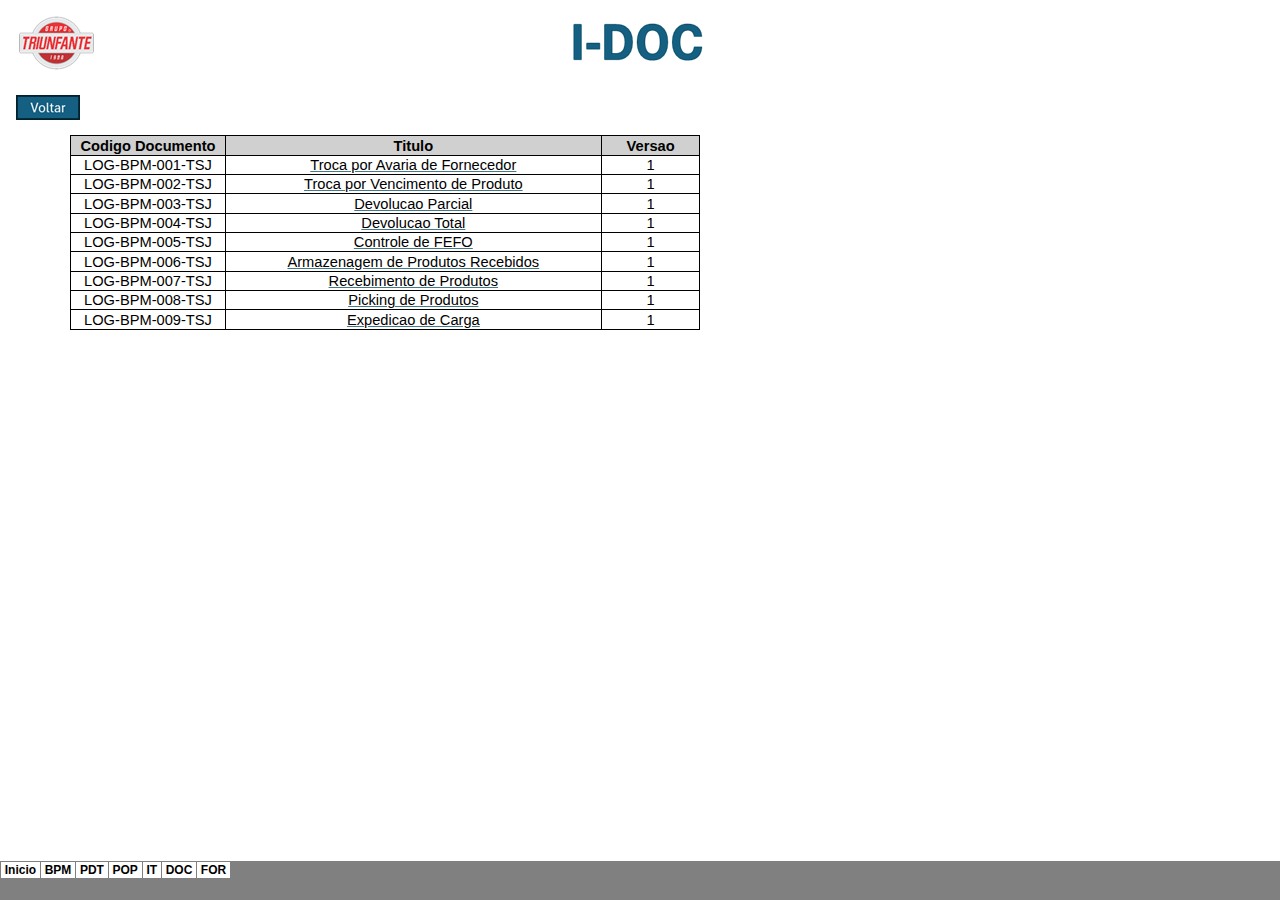
<file: index_arquivos/sheet003.htm>
<html xmlns:v="urn:schemas-microsoft-com:vml"
xmlns:o="urn:schemas-microsoft-com:office:office"
xmlns:x="urn:schemas-microsoft-com:office:excel"
xmlns="http://www.w3.org/TR/REC-html40">

<head>
<meta http-equiv=Content-Type content="text/html; charset=windows-1252">
<meta name=ProgId content=Excel.Sheet>
<meta name=Generator content="Microsoft Excel 15">
<link id=Main-File rel=Main-File href="../index.htm">
<link rel=File-List href=filelist.xml>
<!--[if !mso]>
<style>
v\:* {behavior:url(#default#VML);}
o\:* {behavior:url(#default#VML);}
x\:* {behavior:url(#default#VML);}
.shape {behavior:url(#default#VML);}
</style>
<![endif]-->
<link rel=Stylesheet href=stylesheet.css>
<style>
<!--table
	{mso-displayed-decimal-separator:"\,";
	mso-displayed-thousand-separator:"\.";}
@page
	{margin:.79in .51in .79in .51in;
	mso-header-margin:.31in;
	mso-footer-margin:.31in;}
-->
</style>
<![if !supportTabStrip]><script language="JavaScript">
<!--
function fnUpdateTabs()
 {
  if (parent.window.g_iIEVer>=4) {
   if (parent.document.readyState=="complete"
    && parent.frames['frTabs'].document.readyState=="complete")
   parent.fnSetActiveSheet(2);
  else
   window.setTimeout("fnUpdateTabs();",150);
 }
}

if (window.name!="frSheet")
 window.location.replace("../index.htm");
else
 fnUpdateTabs();
//-->
</script>
<![endif]>
</head>

<body link="#467886" vlink="#96607D">

<table border=0 cellpadding=0 cellspacing=0 width=1299 style='border-collapse:
 collapse;table-layout:fixed;width:975pt'>
 <col width=62 style='mso-width-source:userset;mso-width-alt:2164;width:47pt'>
 <col width=132 style='mso-width-source:userset;mso-width-alt:4608;width:99pt'>
 <col width=303 style='mso-width-source:userset;mso-width-alt:10565;width:227pt'>
 <col width=98 style='mso-width-source:userset;mso-width-alt:3421;width:74pt'>
 <col width=64 span=11 style='width:48pt'>
 <tr class=xl65 height=68 style='mso-height-source:userset;height:51.0pt'>
  <td height=68 width=62 style='height:51.0pt;width:47pt' align=left
  valign=top><!--[if gte vml 1]><v:shapetype id="_x0000_t75" coordsize="21600,21600"
   o:spt="75" o:preferrelative="t" path="m@4@5l@4@11@9@11@9@5xe" filled="f"
   stroked="f">
   <v:stroke joinstyle="miter"/>
   <v:formulas>
    <v:f eqn="if lineDrawn pixelLineWidth 0"/>
    <v:f eqn="sum @0 1 0"/>
    <v:f eqn="sum 0 0 @1"/>
    <v:f eqn="prod @2 1 2"/>
    <v:f eqn="prod @3 21600 pixelWidth"/>
    <v:f eqn="prod @3 21600 pixelHeight"/>
    <v:f eqn="sum @0 0 1"/>
    <v:f eqn="prod @6 1 2"/>
    <v:f eqn="prod @7 21600 pixelWidth"/>
    <v:f eqn="sum @8 21600 0"/>
    <v:f eqn="prod @7 21600 pixelHeight"/>
    <v:f eqn="sum @10 21600 0"/>
   </v:formulas>
   <v:path o:extrusionok="f" gradientshapeok="t" o:connecttype="rect"/>
   <o:lock v:ext="edit" aspectratio="t"/>
  </v:shapetype><v:shape id="Imagem_x0020_1" o:spid="_x0000_s3073" type="#_x0000_t75"
   style='position:absolute;margin-left:8pt;margin-top:4.5pt;width:56.5pt;
   height:42pt;z-index:1;visibility:visible' o:gfxdata="UEsDBBQABgAIAAAAIQBamK3CDAEAABgCAAATAAAAW0NvbnRlbnRfVHlwZXNdLnhtbJSRwU7DMAyG
70i8Q5QralM4IITW7kDhCBMaDxAlbhvROFGcle3tSdZNgokh7Rjb3+8vyWK5tSObIJBxWPPbsuIM
UDltsK/5x/qleOCMokQtR4dQ8x0QXzbXV4v1zgOxRCPVfIjRPwpBagArqXQeMHU6F6yM6Rh64aX6
lD2Iu6q6F8phBIxFzBm8WbTQyc0Y2fM2lWcTjz1nT/NcXlVzYzOf6+JPIsBIJ4j0fjRKxnQ3MaE+
8SoOTmUi9zM0GE83SfzMhtz57fRzwYF7S48ZjAa2kiG+SpvMhQ4kvFFxEyBNlf/nZFFLhes6o6Bs
A61m8ih2boF2XxhgujS9Tdg7TMd0sf/X5hsAAP//AwBQSwMEFAAGAAgAAAAhAAjDGKTUAAAAkwEA
AAsAAABfcmVscy8ucmVsc6SQwWrDMAyG74O+g9F9cdrDGKNOb4NeSwu7GltJzGLLSG7avv1M2WAZ
ve2oX+j7xL/dXeOkZmQJlAysmxYUJkc+pMHA6fj+/ApKik3eTpTQwA0Fdt3qaXvAyZZ6JGPIoiol
iYGxlPymtbgRo5WGMqa66YmjLXXkQWfrPu2AetO2L5p/M6BbMNXeG+C934A63nI1/2HH4JiE+tI4
ipr6PrhHVO3pkg44V4rlAYsBz3IPGeemPgf6sXf9T28OrpwZP6phof7Oq/nHrhdVdl8AAAD//wMA
UEsDBBQABgAIAAAAIQBBzr3CDgIAAEsFAAASAAAAZHJzL3BpY3R1cmV4bWwueG1spFTLbtswELwX
6D8QvDeS7PolWAqMGCkCBK3RB3qmqZVFlA+BZG3n77skJRsBcgjqG8nhzox2h1rfn5UkR7BOGF3R
4i6nBDQ3jdCHiv76+fhpSYnzTDdMGg0VfQFH7+uPH9bnxpZM885YghTalXhQ0c77vswyxztQzN2Z
HjSirbGKedzaQ9ZYdkJyJbNJns8z11tgjesA/DYhtI7c/mQeQMpNkoBG+I2rKHoIp8Od1hqVbnMj
63ydBVNhGRlw8a1t6yIv5vkVC0cRtuY0loTleBbw2aKYDRUIxYpIfdXz5qJRF2/rTiaL1XJ2wd6l
u8pnbwqPcr3gSVcfd4Lv7GDi63FniWgqOqFEM4VjelLsAIoUNLteSQWsRJJnw/+4YW7sP6ammNAo
ZR46pg+wcT1wj+kJamkG6CjJxe0rt3sp+kchJbHG/xa++9GxHh0XOFNWBvBmXymP70qjaVvBYWv4
XwXap0hakMzjc3Cd6B0ltgS1B2yufWoKSji+Bo9+eyu0Dx/MSmf5d2zAzb5DCzE0K0r2YbXMY0OR
31vwvLuVfxzOOICUDNeHGLHy3Fp1q0LgwY6SM9qPr46Sl4rG15Q6BWdPOKKLYr6azrCZAZ5OP+d5
jE5yEVh66/wXMDc7IoEIR4fjiflix2fnQyOuEkNkUx9iXC+vjEuBqdgyz8bevforDZXpL1j/AwAA
//8DAFBLAwQKAAAAAAAAACEARQdSxNMlAADTJQAAFAAAAGRycy9tZWRpYS9pbWFnZTEucG5niVBO
Rw0KGgoAAAANSUhEUgAAAK0AAACtCAYAAADCr/9DAAAAAXNSR0IArs4c6QAAAARnQU1BAACxjwv8
YQUAAAAJcEhZcwAAIdUAACHVAQSctJ0AACVoSURBVHhe7X15lFXVma+mk+50Z733eviru//o7rfe
Wu+Pt9KKDIKAAorE2RgwOERxxmicNYmJEhNj7KhRJCrVqIXCHc4dqpisYioKKCaZx4KCqgKquHOV
UUCGmvbbv33Puey9z3fHqgJK9m+t36o65/v2Pvt8+zvfHs+5FxkYGBgYGBgYGBgYGBgYGBgYGBgY
GBgYGBgYGBgYGBgYGBgYGBgYGBgYGBgYGBgYGBgYGBgYGBgYGBgYGBgYGBgYGBgYGBgY6Jg2bdq3
Pv300/+wrHk3+6zQ875g+E2vFfrY7w/7fVY4hL/28Vv8+Od+f+hWrv9/Jk2a9Fd2FgYG/QM4pydU
eT13vEqvL3DUHwh3cyftsYIVTCY/n5W6LtLz890eX+iY3wot9AWDtzHGvmVf0sCgOMBJLaviIX8g
2KA7Z6hiPluzdgPbvWcfO3joMDsSibJoLM4i0Zj4m42OHPpIt6d+L1u7bgMLVy7I5O0POM4cbPT6
wz9DOewiGRi4UVZW9h008V5/sNNx1ECoktXUrmKHDrdknLO/eCQSY4dbWtmKlatZMDwv48heK9hp
WeGXysvLv2sX1eBCh8+y7vR4g6fTkS7M5i+sYvV7G/JGzv4mrr+v4QBb+NliKRKHOywr9IBddIML
CemoygdKdl8TTXT9vnPvqNmIcjXsb2QV89JdCd4a9PDyf2ai7wUAPnL/nt8fTKDSUflV1UvPW0fN
RpR38dIa5red128Fv5ozZ87/tG/R4JsCDGi8geAuf5CP5Hllb9q8dcA5q06Uf+u2HZmug9cXan74
4Ye/Y9+ywUCGxxea7fWnB1Zbtm4f8M5KccfO3cJxffw+ff7gfPvWDQYaPpht/avfCnej37qidtU3
0ll11q1dLwaT6DbMsaz/a5vCYCCA9/MimLbC1FF/T1Wdb8TDiblk3L/HG2q3TWJwvsLr9f4LrywR
XTHavhCiK0Xcd2PTQRF1fVawe/Zs7/+zTWRwPsHnC9YhumBB4GxEVzhGU/NBtrpuHVuwqFpMmyGy
4/rO4AjEMc5DjjngVavXsgONTSJ9fz9UsEO4Mh11OXfYpjI4D3Cx3wqdRMVs7KdZAeSJif7qxcsU
hxTk0QwzEkGPn82b9TGrfnsGW/b6G2z5a/8l/la//S6bz88H5/qFnis9Z1X1ErZ33/5+K/u2HTvF
dfggreOii9jFtt0MzgXeeOON73l8AWw8EUutVKWVSlT26jVrWSAsRU4rxCo+ms3qf3wXO3Ll1axt
0DDWztl22eWsvQAKPehzRkaPY/W33yUcHfnC+cU1eGReuWoNWabesPVIBBGXefggrby8/O9tExqc
TXiDwUGIrlYwTFZSKYSj7tpTf2btnztS6JO5rH7y3SylOWBfE/nvnXgHC8+ek3FgdC2279jVZxEY
+SBP2M3vD421TWlwNjA3WHELmtrK+Yv6pEKRB6aL8ADAYYJzfWzvpDsLjqB9TUTihlsnsdCnnowD
r1xV12fOiz44HNcXCEyxTWrQn+DGfgDzkNVLlpEVUiyxq8qJqstffZ0lh4wQTTjlTGedvBzJwcNZ
7W9ezTjv8hUrebl757wRnn7p8hUiP58v9CvbtAb9AY8//CAcFgbvTdRB2o2btopKE4sPr/y+35v/
3hJRf9Wvp2Wcd/2Gjb2OvJkH1qowjtsf8PhDNwmHXVZDVkAhRCU3HzwsHBWsemfGOesClEqUd/Gb
b2fuobH5YK+c13FcXyBkugp9iblW5fd9VrCnN7uykG5ZTa2ooIDHz5K88gc0edcBfW/cD7pKvbEL
Wi70cT0e6yrb5Aa9gWVZf4sIWzFvYckV09J6JN0M8si08dEnWIJXuiCveBcdmcxC9UBZnkvXkcmk
9MAcutvvfVBEXNwf3nyg7j8fYVcsfMBxzTbHPgDmYVEhpThshHP3nr1ph/UFWNulQ5Wmtru7m/X0
9GTY0dikyDN6x44pekhHDtZGjRXyL598VhwfffFlcdw+9AqXbldbm5KnSPfAwy49dAe6OzoUvc6D
h1QdXhbcH+5z6/YdpC0KoZgOC4S6GTMLECXD6w98jShSksPyNE53YMF7M1mMV67MjuZm4Xwdh1sE
u7u6xLGuB/bw812nTrHT+xrY6QMHhOO0P/WcS+9o2Swhi40eJ45FvlnyxPWg29XeLgi90wcaXXrH
53gVva5s5eSOW/Wn6eJ+S+0uIA2Pttgl1mFXgUEx8FnhxWiu8OYqZeB8RHcCFbjpwaksyis0eplK
OGJ3Z1fmGI7Q9fXXig4YGTRUOM2J2pXiuJ2P4HGs64GnGhuFDGlw7DimrheBjF8vIxsxSpTny+kz
XLpdPMpC1zkWDxenrJMhv89td94jukGhinmkXfIRXQzYjUfczXZVGBSCsrKy/wWHXf/5JtKw+eis
aB0cfz0ftAwlCUfoPn48c3zsrXdYavhoRQdsv+Nu4Vxf3PeQOO5oSUdPXQ/s7ugUDiWOueNCD10O
XQ+DKOT5lyeeEcdf/SrdjWibcINLF/l1HT1qH6ed/fTWbYqOzpYx14j7Byn75CO6GLB/KLTof9tV
YpAPXn+4CwYvpYkTu6x4pDnE+5cxXskU41dcKZzkWCDETlYvYScXLxWME2mO+yyh+/WH5ezr8tlp
R0wmXXpgN9c7tXOX+D/OHwCk++pP77j02u+5X8jiY68Vx6d37BLH6aZe0rWdu2P/AXGcGDteHKcm
Tlb1CLaOuFI4LexRrB2hjwefdxO67SoxyAXusAdg7FK2FzoRtpE75WFecdkYvesnovJbrr1O/HV4
+PKRLt2OL75QdOC0uo7g4LSDtfOIjePEsy+I41YePXXdjkhEyDrbvxBEnoioul7ktklCL3rHT8Tx
l5/MEceHh41w6VJs4veDBxiOS9krF2F/jCe44ybsqjGgUBYIiG5B/d59pCGzEZGh0u7DNo4ew1rQ
RObg8UVVovJbeBPewp2t69gx4TjiWNMVzTPvRkCv1Y7QR0Nhl17K7uu2XjFaHB9fXZfO89IhLl2c
hy76sYL8GkdGXuXS+4I/AJC3DB2RTsf1RLk1vVxsHj7K7uPOLzri7uddm3Q3IfRvdhUZ6OAG6obj
UQbMRlRETW16Vaf5BzeyFI8w+YiKh+M4x86IXNYBk5cMEedP8kEYjr985nmRNvmfg126HfV7hSzF
HR/HXSdOkHlCLgaBp065ZRo7eTdEzkOk42WVdWSerFnBvraC7OSatezYq3/InG8ZM1447uKly0kb
ZmOmm+AL9thVZCDDZwVfQ3NUbLdg774GUSFrpj7OGnkF5SXvJ8IROnn0xHETJ45PbNnq0j10y4+E
I0Yee0Icf71xk9DV9UDMPMgy/H+aV7qsAzYNu0Lk+WUw5JLphIOC+P8AnJ2n6+TX0fXA4+vWs+bR
Y9nRhZ+x9pn/zZpGjWGt9z2YkW+8+17xYOPNXcqO2QjHFd0EKzTXrioDGxdzo/RU8cEQZbhsdFa6
5s2cJSr1AG8O89J2mq6Tp9ipg4fYqeaD4rhlygMu3dTb7wpZ4/CR4ri7s1NMk+l6QsadVDjqkYig
cMz5C116BydcL2TN10xwyRTaToqFBZEnf5hx3Prwo6R+6p0ZrHn8deL+Uu/PFOc6uMPJOov4/cBe
h1uOkPbMRuxP8PmDPeaDeBL8Vnh5Kd0CfGXQ7w+yNh5J2otg18mTwgEcnt5TT+p1HjkiHBH/Y9UJ
/3cmEi49sKNhv5JnVr3tO0UzT8lk4p46bed32NHYTN4rynb8w4/ZF+OvZ23fv4yd4lEX5ztbWlRd
ridWzrjdiu3fItp6rOAuu8oubAQCgb/Gl1/WrvucNFY21q6qE92Cvbwy9hmydm7D/VddzfbygV/j
zbexptsmsQPX3uDS28sjOBxw6bIVpF2zER86QTp8WsquugsX3kBgC4xRzJOP98EQmWueeYHV84ow
TDP21tvsBI/4pw4dYo0TJ5M6YN0Djwj74W1iyr4Unb6tzx+I2lV3YQIbM7z+QA9edaEMRRHGE6/F
YAMMrwDD0hj0WMIJKRtn48ZNW8TXa2pra79tV+H5AxQKzXZ/k/dJ3yg2yuJFP0SJHcNHsZ2DLzfs
BfGeHRyRsjPFTLT1BXgDSddpX7KQh+Niny/4uceX/gzm2SJesqMMRNExGpWPYeksJmh8Vr2UzKO/
iPGO1xvc49ouiV9bQdhHs7tkafp1llg8cVZYjMFAKg/D3pGyczaivqg8+oO43vKaWhGo4J/Tp0//
G9tlz6xEnY3PCRkaFkv8HgX802vZG3j4P1ONwxqe73Q28Pj9wVewq+oYNkxTioaG5xMXpj8ycoo7
bbCnduVqUsnQ8Hxi3Zp16CL0CKdd1Q8fPDM07GuuWYdPV1Uw47SGA4bFO+2RSOksMQ/XdBiOdR38
zZJ/JNvgUtMTtGUiTQ45yVZN17kuUd68pMpM6TnMNWVYyr1ouhkblnIvDp0yUrJ8lMpWtNOmRo5h
8rv2hTJ1/S1n8hg1ltTJxtSY8Wql8P91neRjT2aVxZbTm0L0TyG1jR6bkSVvv0uRCTmnnF6nnl/k
SHrrHx46+XwhjO6uV/Pneej5y1TsozFuheg01INhs/0/B6u69lsk8bfeVs4XSmE7u4xtg4eTOtmY
mjRZKVvRTovtb1TG+RjzWek8YPwS8ohJr0Lj4xu6PNqwPy2LYyugKou0uveNUo4UCwQzcsqwwvDZ
KlrLT66k6PoNiqwQuvKv30fqOczltKmrJ9BpDjSS+qKOdF1bhgAiny+UsCfSo+5yPXwUo1rQKc5p
eYVRmRbC6L4GkQflcAWRO7rTTMQC7sjhVFrihV9klSnkFabrRQ6e+bZCtgcrkkyp+Tjcv1/Ra7t8
ZEYWnzlLkeUjrh2Nqvkn7rqX1HUIu8r6GRIO6DC2qo5ME2lpVfREeWxZqV+VTDz3CzLvQhjRvu5e
nNNm+VxQIcwYdcNGUl4InTwSTz+nnBdRzZalho9SZfYT7uKCRaoeKsaOorkMG5/jdefFmXxwqqKX
ePypjKytyC5V6uofKHmjVcgXnWR9mbm6Jqm7ppBpostqVL0RV6bPoxxZHuZ8jO5Kv94Ty9JVyUV9
TFOU0ybefpelbvyhSt1J+E25dDgzkfC111V9TioSJm+dmFWvbfhoRZYaeVU6HWHU5B33KPk6TE6+
W9FTyrEWO/7PyGQm733QlReID3zIemgNhAxlks6DqQk3suQjj2Vl/KOP1fyrlyjpKSr6Mve7WxSH
bUNGkGkSL7yo6CXvTNsQzuOq22uvV3RBlw6nM1BOTrpT0YVtKBtkOPUxpWxg0X1ane2XDFELMfQK
Us9hauy1qj6nS49wvoyBCSeQjarLolVL1LydPPClb0mv7fJRGXnqlh8pMpkpabAmU7+u0ypQ3aHo
ylWu9FlJlFUnaUObsc8Wk2lAkY7nr6eBLWS96M5dLh2H8T++peii3vTIKBP+IeunrhxH6uVi75wW
BtUj2+S7aF2bbYPO6Ar9SXe4dCjni/33R2kZ0a+O2q/oRJoPumXUYIPnr+slnv15Ro7mUJdnyO9X
yQsk8ss4g3jvTJVl7X9S5INIPb3OXE6b+rHaoujUy6LbPptjO0z94CYlP/gDpSeo5Q3Gf/86rZuD
vY+0WiFioewvJlLOGH9vpluXNyWyDogmW8jWrHPJnKaH6i9Rc7RU9MtEB5RRexBlUg6CtIoOKs7O
L1b2YVZZIYz9+QM1PfroDdqgj5NKC+abXopu3a6m0YJCvvLq9Zkafz2pB5IBR/x2BK2fjb1z2tqV
rkI4c5MUyULX73XrHTrs0nMcM/7afynnRYXZRsU8azaZTKrJzExlcX35vF4pYHTXHjU/3teX5fjG
liNLTrxDkeXrPunUrx9/421XiyLuk0ir34ujKx87LViG3IllOcYPilwmz99VPt5dIHXBve5pO6p+
8rFXTpt4+bdKAYTxchQi/tY7bn1CL/nTJxQ90MlXX9zI5AEDahGy7eoJSr4O47/+jarHmZHv2KnK
uJPpFRN7820lv9SwkapcmlPW06Zuvk1Jm4uRpmYlLSjsUKDTYn5a0eP20W2UvHWSkibx8iuKPPVD
Va7wgHs2KbplK63Lmfrh7W59Qi8fe+W0+kRzNuM5TN14q6JP9g85Xc7nDJLgmNJ5MHnP/UKmN9Fg
3DqzWCCz7RL1S+ApKfol+GhVliUef9Jd0dLqHq6b0uRYCBByHr318sbLtMiWg8n7HlTSpkbbg5aG
A8r5bHaPLV2u6KWG8QdQG2S1XzpUSZO65jpFHluwSJHLjH/gnn/O1V9PXXGVopsziudgr5zW5UC3
TiT1HLpGjhNucOngt630fGPT38vI5fNg/MPytEz7lDtIjnopx3/kzLRKapQayaM1tSz5qBr5ZSeh
+ukZWcy9OherWsxii5fZXJpm9RLB6LoNmbRUyxF1Xj7UBndyeWQmnvu5opd8+KcstkR1ZJGWX8tJ
g0AiyzN9fYLJH01WdFFeOS+droefDxJja9dlJZUHWLrT8sLJBQDjf5pO64KIOlqhC6HoczmG2LPX
Jc8Ydc1at0y+vk1qEBbdfOZNVEQeRcab4tgcj3JOtBD2dSOt6qBRdoLYXK8iy0e5WxGrqlZkikNs
17ownE46mXqQiO7mffHD+NrMmXMgxhDQR8CQzyPfXE6rT8WlxlxD6gnyfJCfrJ+L6AaS+XCW7rTa
CBZEBZO6IDEjkI9iJkIyWkKfE+R05KlJ6oAHlNNmuKouux5hWJyPUPdqp4n7Asp5uclL3u/+wY9c
jMrLyNq0W/LOezOy6Katiox0Wupe+DmyZbCXcyO7divn2y7LsprISeWTeD69VEsxsrdB0c3H5BPP
kPmAJTtt/JVXlYuQhpMIB5T1C2G0bq2SR1Kb9JeXaNsu1RY5nKVHja7BICKYI9cerLZLhojzZHSu
SW/iSN2g9tPjH9ndFU5X/zEPnQcBMyW6Q0R498fJN7b+c0VG2V7fOCTr6F0ADL5wPq5Nz2Ely0mj
k7RJXXb/Sbz4sks/F6lZJYclOy22GioX0jr0OpN35J7kpigMLf0mlt69cEbilAET036bSScTgxlZ
Tx6ExX+vTqcl77bX5hFVtGtjrwFk+s87YfZBpIm40+Si/PDEX3/TLbMdGoytXqPKOR1ZRmflakUn
Ja/4aQ+TMw2XvF1dYsVGHyeNTn2QB0a0TT4y9WXuXBT340xBEizZafVJ6+R1N5N6Dl2DMExHoWAy
iQiT+sGN6Ty4XD4PYs5WyKh53SxfEXc5Pq8oIeNOgT0Msiwqfe7d5eyjx9LRBvfBz5Nz0lida2rO
TqTDAzJYTZf49bRMOcDYCnV+nHLaxBvqvtfUJPs+OZNTHlJkTnrXIMze7kkxdYu6N0Tu51N0PfQI
CNhEQzHPt3NLclqqQhIv/JLUFSQiVfydP7v0SCdYWJWWJZJumV3R+oS4kBF7aFEOXS+zgocyarKI
tASceP6XikxEvyb3j885FRdbrG5yQd7U6pxO0tnR2uBbsuJvK4t9pg3SoKPlo+8sU/ak1q5SZCCu
q99/LifUH/C2K+xNSxQJ28YqF9C6BbC0SEts3Yvs0Xbaa3QZZMNGtx6xYhLZl37asdzrktlGTT6p
blUESYPzfpKu5+RBDSwwmnbSxvjDI8uEXF89knZNufpwebpPDrH5R0lXAF1Oi3uRui1CLj3EVACI
bN2mHIsHUM5TJvLXI+fDj9K6nNRWz0iOPms+luS01KZmp/JJElv9KL3YrI+z6qW0ypSN2qatSLkq
0aY+0BB6jtNqhpWjppATsx9ocuXj+G9+l9HXm9rkTQWshMEZpDSF0nW/erTWHZC4jr4fGBthlDQS
qRYxFsz+5UW9XnHtnP6ShyU5bfIn9xVVCEzeK/qaQzhsu/YGVY/T0XPNCV5jb5SmKuC+LHteXbMP
Zypbb85T12mVxq8jyynKrYdepviMMwsk2Rhbqm6+LpTCTnJe2nw2tRFeL5/OxFPPudJkWEfMiaPr
QulyulbC9IeoSJbktHrTgEhH6TnUR47kdBScTxuJZ4wNmXbN+IsvCRn11Ee2aTuXoEc4t7wPQI/W
sVnu5Va9DDozDy5R3lx7Uh2mRhQ+wpapO238/TJFnrztdkUOtl15taKjM9JwwJXGIeZQdX3cM6Ur
bKHpZtuTXCiLd1qiENjpTuradDWVr7xK6un5xj+Zk5YRTXN0vf2Z+42bXbLIIfWdIkFq8MhH2EJW
oJOlrrtZ0VHI02cqrpQ9tFTljpvA+377XJR1QN1pUzeo05GJd2YocjD5zPOKjk5nVx1FVxAiInmG
hG3jM96ndQtk0U5L9mdyfbefqAxM2bj0qG1r9iAsqjXdQmaPxOPvvqfKZOeRSPVJM45EGJbq7iS0
eVyZsuPEf/mSKstSJpmJ3/1eSQNiPtaly/PR9XSn1e0dSREvY+5XN93IRIuX6yHTW8Sk9oq3wuaD
7oBQxAecKRbttPp0iyhEjv4MNYVDvdJNLa86U0R4T0g+L1dSaqy20wwOguVkjXHe3Mt6oONI1OiW
dDJtJUpm280/yugltb45IqaSD0F93lvcI1WGfE7LbSY7iZDZdtQp5yEzxbsOlL4gv77+9knMT++m
E9zgthn6uLlI5iOxaKdN3HO/qxCUnsPEz3/l1icqAwOrbHpYtVJk0vSR3vUolEqTpr0NkW0JWN+f
KjO6dVtGT48sySezr6ODVOuVnPozUjev0+qzILJMpnA+2nbJn515k1gn9UpTRNsUL1NfVMpHedow
G4t2Wv39qZz9GU7XkmEWfdcgTFp2hOFlWeKXv0rLYHgtXaFMvP5mJv/UZPVrMvLUlULCYRxiVc7R
0cubeVUoCzFTIeuD8l4DhXmcNlb+qSJLjb9OTS8x294IZ18FRSyP6/o5uxKabj62SXuVs7Fop3VF
kamPk3qC3MD6xx2SjxIRBBWh5ZtwBmtEJcUq52fSYtVKl+ejvqauGzayJ/vEd7aHJNMHJroauaYD
qXsXTpgtDWEP2WmTD6g7y3K9OJjSujEOc63c6cvZsEe2slItSD7G33WvlOoszmmJ/in2mpK6nGKa
SasQ8sVHYu8A3tcXMmIPrb5Eq783lotRfrNyWsoJcvXRqVdG5IqLT5+hyvj9Z3VAkJjzjBOj/QyJ
8spOq9vb9U0wiRjFy7pgzgeGUw9CORchiL27+Sh/5Scbi3NafjN4enSSupyULhV1SD1OISOuWWh6
ioWkzVVplD6YSy6n11msPpgrTS4Zxf7Up3QLIZWXzKK7B4aG55rGaQ0HHBWnNb+5YDgQuBq/ucD9
FT/JdLSiF3scDQ3PFhcsqsLPMp28yLKCd+P3mVpzrDkbGp5rpn9HrIL5fBW/ED+A5/OHuuG45gfw
DM9HOj98x7sG6V9sBKZNm/Ytjy8gfsh5UdUSEXXFlNNZIlVQilRaw74hZW+KVNr+IvywavEyMfhC
XzYQCPyV7bJnMNcfrPae5V8hn5fj8zs6cSN44qh8DEsj7Am7UvamuKhqMZlPf9HDndXnC63j7qn+
CrkO/Ez52aA/EJpWrNF27d4jbiY4YiSzBg02LJGBwUOZxW2/Rf/kZx7C9l4rNIuqz/6g7ZLnFS5G
ZF9J7R/NQifa+n0BtnPQUMMS6fdawgHllzjzcf2GjQz1he6kXX8XJjxWaEmx0fZwS6sw+IqXfsPq
eQUYFsc1Tz4r7HfQ2aFWAJ1g4fWHm+yqu3DBn9pv+4Nhtqou+9fyKGKiGUYMDBkmmjrDwmhdNkTY
bfmKlUUFio2btjDUk2VZf2tX3YUNry9cKZqqIowIXaTx+4Ns4WVDDQuk3xcsevAFIo3PCm2wq8wA
4AbpWfhZNWmwbMSUCIxZ+dFsFhs0jMX7iX956FHW2dbOOpqaSHn73VNY94kTGcYuU+Uo22k+gHTk
p9asVeRgYsRoJY/48FEund5y4ftl4kFvoV57ysGly1ekf7I+3wj+QoPPF3oeDljsylxjU7MYBQd/
+jjZHPYFGzwe1t3dzXbNLHPJ0NxClti8mUXXrhX/1059VNGpe/pZcf7IypXsq0OHWFdXlyIHce4r
3seEDnSbFyx06fSGoXumCDvtdV4aLZCZiX3Les+uKgMZXn+oG5GAMl4u1q1N7/4J3Xgzr6Ah/cKe
nh42f/wEt4z3qXu4kwWHDU//z/WCw69QdNr37WMnjx4V/5/mf7s6OhQ5CEddPuW+zP8Lb7jRpVMq
Q2OvEfapqS1+Y1QgVMn8VvjMSpSBirKysr9DN2FnjhfmsnH+oqp00zeO/hHj3vCL8dcJR6Jepvxy
6uMZ2VdPP8e6ecTU9bo7O9lpfDOLn4fuqbXaz0tdPko4fju+pjP22vT/2lu6pTIyepywS8W8hUX3
Y+v3NaAf2/NJRcU/2VVkQMHnD+2EkY9EiusmoEJCFfNFBQVGX8UjDN1MlsKtb74lIigl+zoeF7Kl
d/2Ete3abUdRVWfrm28KHbDj9GmXHISzOzobXnqZ1CmWFhZguD2C4XlFOyy6BUjr8wdb7aoxyAVv
MNxVyggX+qggUVFjxrEAHy33BdsbGtixaJSUbfrDH0T0BDu5w0Z5FJXlWH1C5LT4/8HLRwg9sSIl
6cQ3bhTn8X9i8xbWySOzLC+JI0enH2DpW7uFEnZEOj74Mt2CQlFeXv5dOG3dmvXcgLRhs1GOuI03
3UY2mcUSUfDkkmWk7IuJP2Z/sb+i2M2j5LHfql+MOfrCi+I8/v/qwanCOWU52H3qFDuxeKn4v4df
60TlfJdOMTzEuzNicFpChAU3btosugWeRYv+wa4Sg0Lg84X4g17BmpqzfAcgB1FR8xem+7jhn/6M
bDoLpTM7UD1xkluGKModMiQGXkPTEdVe13fYWlPDTh8/LqJfpG4N6zx5UpGDSFf7yFShg2vVPfW0
S6dQhqfcn77vyuL7sOChwy0ivceylttVYVAMfFbwC0TcUvb5osJW160VESdQ9iFZwYUQMwFwTIuQ
BYbyKMmdzOmLYsAFJ5d12nbvPiPnutunz1DkAfuhkHUUeREMvvtncb/Laopb7XKINLA3j7LH7Sow
KAVopkrp3zo80NgsKsLyB8Wv1uD7AEVxCB/Fjx5LyzjbR40VchDfBtDlKXzkw5a3jxrjkoPt+NSn
rYPrUTq5iGtYXov5eYSsL3Ie1iHsiwjLB8JmEaG3mDZt2l9jA3CY91MpYxdCZ+UMUaji6edYmDfD
3xRWTn1M3Bfur6W1tFem4LCYEoOdyxYs+Dvb9Aa9QXm5798RcfFiG2X0QoiKwRZIRBNsawwMG0E2
sQOGQ4aJ6Ir7WV5id8BhNR8Ewr5z5wYutU1u0BeYO9c/EpGgqnopafhCiYEGryARmUJ//oC1XDZs
wDE8Pd13xT0Us72Q4tJlK0SE9Ycqb7JNbdCX8HqtiVaggn3GHbc3kQVpt23fkY66vOKrX/sjW8YH
ROc3h7Il036X7ubwcm/avLVXNgCXLKtJ92Ot0KO2iQ36A75gxS2IDAsXVfe60pB+jb1vQcwyvMNH
9kOH0zMF54AohzX0chb445uifCgnZkT64r6reJcA+Xl8gYdt0xr0J3y+4GhUIhYReluBIPL4fOPm
jPNipmHRg4+w7YOGsh08wp0LVk15QPS9USZE13UbPu+ze62cv1Bs6Pb4/bfaJjU4G7As6z9EX4xX
aF99rwEViimycOWCMw6Md9HunsL2Db2C7Rs0rP84ZDjbPfluFsDgCtfl18dD2bC/sU+cFUQ+yBd2
M4Ouc4Rp06Z9F99rgOM2HzzcZ5ULIq9NW7ZlloRFxOMDuED5Jyx0/0MscM21YiGh2K6E0OfpguOu
YSEeTQMfzxb5OtfA0uvnm7b06b2AeK8OdvJZwZ4lS5Z8zzahwbmCxx9qx5TNuvUb+7yyQeTZfPAQ
W15TK5zKGQxliNmIcCULfOphgZmzmDXjfRZ86x1mvfueOA5+MpfL52UiqEPkg40pGME3NR/st7Jv
2rxFXG+uL3TMNpnB+QBvIFCJKILK6avuQi4eicRE9Nq6bYf4CgoWPxCV4dRwRIc4RncDMny9Z8vW
bSLd2SgjFlVQBjzQ/MFabZvK4HzCvHnz/ofHH+6C4+7aU98vkWsgEPddv7dBRHIvt0c4HP5n20QG
5yt8VmA/ogsq7WxEtPOJuF88tLh/7rBHbJMYDAS8Ncv6R2d2AXOS3/Soi/tbuqzGjq7Bnjkmug5c
+ILB11CJiD7rNvTPQO1cc+PmrSK64jVvXyD0gX3rBgMZ+JCZx28tRxSy7K/ZDHTnRfnXrvtcRFZs
SfRb4U2TJk1yfwrTYGCjrKzsO14rvAZRCZX9WfWSAeW8KCuI2QqnG+CxKnZNr6r6G/sWDb6pwMd5
+UBlpvMtXkxL7dp9/s42oFx76veJcqK8Hl5urxWaW1tb+237lgwuJHj8/gl8lH1CfFyNOwTW5TH3
eq5nHeCo23fsEh+dTrcMWH4Nn/b5grfYRTcwuIj3e8OPwIHFZDx3FBDfserL9f9sRP4HGpvEhm7n
2qDHHzzl94efuuC/CWuQGxi48b7vOI8V2I7JeceJ0Y9EE72sppZt41EQS69YdYLD5XNqRwf6SIco
is9tKnsbeP4+fj2PFdzl8YSuP1+/hG0wQMCj3VBPIPSRxxs8gpf/xOKF3aXQKUb0Nik50jr0+EIx
XyA02+erHG1fysCg/4BIWF5e/vdz51Z+37Iqbvf5Qr/APCn/a/msQMgXCPO/wZk+K/wid+DJn/r9
l3g8nn8wTb2BgYGBgYGBgYGBgYGBgYGBgYGBgYGBgYGBgYGBgYGBgYGBgYGBgYGBgYGBgYGBgYGB
gYGBgYGBgYGBgYGBgYGBgYGBgYGBGxdd9P8B6F3NylUya0cAAAAASUVORK5CYIJQSwMEFAAGAAgA
AAAhAGy5pXMRAQAAiAEAAA8AAABkcnMvZG93bnJldi54bWxcUGFLwzAQ/S74H8IJfnNJq+1mXTqG
IIjIZFMEv4UkXYtNriRx6/z1Zm6j6Kfj3d17995NZ71pyUY736DlkIwYEG0lqsauOby9PlxNgPgg
rBItWs1hpz3MyvOzqSgUbu1Sb1ZhTaKI9YXgUIfQFZR6WWsj/Ag7beOsQmdEiNCtqXJiG8VNS1PG
cmpEY+OFWnT6vtbyc/VlOKBonqVU1x/5wuze3RO+3HRjyvnlRT+/AxJ0H4blI/tRcUhhHyXGgDL6
69u5lTU6Ui21b76j+UO/cmiIwy2HGFZi+1sjXlSV14FDNk6yw+TUSViSMwZ0rxrwLzeBPT5tZrcs
+0dO08mRTAdP5TSC4YHlDwAAAP//AwBQSwMEFAAGAAgAAAAhAKomDr68AAAAIQEAAB0AAABkcnMv
X3JlbHMvcGljdHVyZXhtbC54bWwucmVsc4SPQWrDMBBF94XcQcw+lp1FKMWyN6HgbUgOMEhjWcQa
CUkt9e0jyCaBQJfzP/89ph///Cp+KWUXWEHXtCCIdTCOrYLr5Xv/CSIXZINrYFKwUYZx2H30Z1qx
1FFeXMyiUjgrWEqJX1JmvZDH3IRIXJs5JI+lnsnKiPqGluShbY8yPTNgeGGKyShIk+lAXLZYzf+z
wzw7TaegfzxxeaOQzld3BWKyVBR4Mg4fYddEtiCHXr48NtwBAAD//wMAUEsBAi0AFAAGAAgAAAAh
AFqYrcIMAQAAGAIAABMAAAAAAAAAAAAAAAAAAAAAAFtDb250ZW50X1R5cGVzXS54bWxQSwECLQAU
AAYACAAAACEACMMYpNQAAACTAQAACwAAAAAAAAAAAAAAAAA9AQAAX3JlbHMvLnJlbHNQSwECLQAU
AAYACAAAACEAQc69wg4CAABLBQAAEgAAAAAAAAAAAAAAAAA6AgAAZHJzL3BpY3R1cmV4bWwueG1s
UEsBAi0ACgAAAAAAAAAhAEUHUsTTJQAA0yUAABQAAAAAAAAAAAAAAAAAeAQAAGRycy9tZWRpYS9p
bWFnZTEucG5nUEsBAi0AFAAGAAgAAAAhAGy5pXMRAQAAiAEAAA8AAAAAAAAAAAAAAAAAfSoAAGRy
cy9kb3ducmV2LnhtbFBLAQItABQABgAIAAAAIQCqJg6+vAAAACEBAAAdAAAAAAAAAAAAAAAAALsr
AABkcnMvX3JlbHMvcGljdHVyZXhtbC54bWwucmVsc1BLBQYAAAAABgAGAIQBAACyLAAAAAA=
">
   <v:imagedata src="image001.png" o:title=""/>
   <x:ClientData ObjectType="Pict">
    <x:SizeWithCells/>
    <x:CF>Bitmap</x:CF>
    <x:AutoPict/>
   </x:ClientData>
  </v:shape><v:shape id="CaixaDeTexto_x0020_2" o:spid="_x0000_s3074" type="#_x0000_t75"
   style='position:absolute;margin-left:0;margin-top:5pt;width:944.5pt;
   height:40.5pt;z-index:2;visibility:visible;mso-wrap-style:square;
   v-text-anchor:top' o:gfxdata="UEsDBBQABgAIAAAAIQDw94q7/QAAAOIBAAATAAAAW0NvbnRlbnRfVHlwZXNdLnhtbJSRzUrEMBDH
74LvEOYqbaoHEWm6B6tHFV0fYEimbdg2CZlYd9/edD8u4goeZ+b/8SOpV9tpFDNFtt4puC4rEOS0
N9b1Cj7WT8UdCE7oDI7ekYIdMayay4t6vQvEIrsdKxhSCvdSsh5oQi59IJcvnY8TpjzGXgbUG+xJ
3lTVrdTeJXKpSEsGNHVLHX6OSTxu8/pAEmlkEA8H4dKlAEMYrcaUSeXszI+W4thQZudew4MNfJUx
QP7asFzOFxx9L/lpojUkXjGmZ5wyhjSRJQ8YKGvKv1MWzIkL33VWU9lGfl98J6hz4cZ/uUjzf7Pb
bHuj+ZQu9z/UfAMAAP//AwBQSwMEFAAGAAgAAAAhADHdX2HSAAAAjwEAAAsAAABfcmVscy8ucmVs
c6SQwWrDMAyG74O9g9G9cdpDGaNOb4VeSwe7CltJTGPLWCZt376mMFhGbzvqF/o+8e/2tzCpmbJ4
jgbWTQuKomXn42Dg63xYfYCSgtHhxJEM3Elg372/7U40YalHMvokqlKiGBhLSZ9aix0poDScKNZN
zzlgqWMedEJ7wYH0pm23Ov9mQLdgqqMzkI9uA+p8T9X8hx28zSzcl8Zy0Nz33r6iasfXeKK5UjAP
VAy4LM8w09zU50C/9q7/6ZURE31X/kL8TKv1x6wXNXYPAAAA//8DAFBLAwQUAAYACAAAACEAJh+L
7/UCAAC9CAAAEAAAAGRycy9zaGFwZXhtbC54bWy8Vl1P2zAUfZ+0/2D5HZKUBmhFiqAV06RtRcB+
wG3itBGOndmmH/z63WsngaJJm+jES5pc2+ec6/vVi8ttLdlaGFtplfHkOOZMqFwXlVpm/OfDzdE5
Z9aBKkBqJTK+E5ZfTj5/utgWZgwqX2nDEELZMRoyvnKuGUeRzVeiBnusG6FwtdSmBoefZhkVBjYI
XstoEMenkW2MgMKuhHCzsMInHttt9FRIeRUoRFG5K5txWFgtn5xoN5VG12F7ruUkvohIFb16CHyZ
l+UrM335FaM3nZleOxutn56kcQuES/6ER32hcrqHnyTDP3MOToaj9EXPvxCnZ2fn3ZE95o7PNqyG
3OiMc+bE1slKPeJ7EKPW982taYX9WN8aVhUZP+FMQY1hm0K1hZl4wGOaDXjUb6RTzG2v9RajT3bv
7Gs063FhvC1N3YYa3hHoGiqFWmGsy5IhGSbaLuP+tokWxiiN5aQiGY3SJMX1HDekyRAD4oUFCbS1
MdZ9EfpgOYyAMm5E7rw0WH+zju7ghYLolL6ppDzUd++kVIfCsE3GR+kgxeupGwyxVUuvPYgM4qVq
4xhiR0Vh3U4KckaqO4EB8CX77jhicvkQEqDNzXIxlYZh+WPQsG3gc0HPTgwS0sYSL/GDuVtKYhdl
iWH+YP6e1Puv1f/jryuljQ+877WCArAGmfHiMZQx3nfg61IhJADlApV7sSNJC/zF+j80G3B+uDk+
SqkxO3NZNZzhYHh+a9sYaDBjfz2BEZwZJ6caFWO6hEGCR50JzUBad0+CD5Xmi645FIWuivokyCUO
yV6kIbtBuwSalo07ur7Dafmc8WEchyJIsEzJZ4XDE5eanNylY9gI8KqSwRlt3K9kq2VVUMehfW+i
C3kulBsGiKf6uy5C1HFmIVAouP6Ib2R7aNTvZmBX4ZBf6qvUs/2VukuuPdiQ5n3vxCshMDf5ejSb
T6mbOi8FrdRZ24TsstAPHItWP7tlhf7NwAH54pP19f+A1hbSZfIbAAD//wMAUEsDBBQABgAIAAAA
IQDE2owCHQEAAJYBAAAPAAAAZHJzL2Rvd25yZXYueG1sVFBdTwIxEHw38T80a+Kb9PhGpJALiR8J
aAIaw2O927trvLbYVu7OX++CEsJTM7MzszudzGpdsh06r6wR0G5FwNAkNlUmF/D2en8zAuaDNKks
rUEBDXqYTS8vJnKc2sqscLcOOaMQ48dSQBHCdsy5TwrU0rfsFg3NMuu0DARdzlMnKwrXJe9E0YBr
qQxtKOQW5wUmn+tvLeBhWS3fVbH5mocqL+M8bjaLZyXE9VUd3wELWIeT+N/9lAroAssemw+n0pX0
AZ0AqkPlqBhM6eK6jE1SWMeyFXr1Q3X++MxZzZytDvrEloeX8EuWeQwCBt1+REk0OTIR8H1gsOe2
dg/2xFHVHw5H/XNjp9u7JYrc/HTPAZy+c/oLAAD//wMAUEsBAi0AFAAGAAgAAAAhAPD3irv9AAAA
4gEAABMAAAAAAAAAAAAAAAAAAAAAAFtDb250ZW50X1R5cGVzXS54bWxQSwECLQAUAAYACAAAACEA
Md1fYdIAAACPAQAACwAAAAAAAAAAAAAAAAAuAQAAX3JlbHMvLnJlbHNQSwECLQAUAAYACAAAACEA
Jh+L7/UCAAC9CAAAEAAAAAAAAAAAAAAAAAApAgAAZHJzL3NoYXBleG1sLnhtbFBLAQItABQABgAI
AAAAIQDE2owCHQEAAJYBAAAPAAAAAAAAAAAAAAAAAEwFAABkcnMvZG93bnJldi54bWxQSwUGAAAA
AAQABAD1AAAAlgYAAAAA
" o:insetmode="auto">
   <v:imagedata src="image028.png" o:title=""/>
   <o:lock v:ext="edit" aspectratio="f"/>
   <x:ClientData ObjectType="Pict">
    <x:SizeWithCells/>
    <x:CF>Bitmap</x:CF>
    <x:AutoPict/>
   </x:ClientData>
  </v:shape><![endif]--><![if !vml]><span style='mso-ignore:vglayout;
  position:absolute;z-index:1;margin-left:0px;margin-top:7px;width:1259px;
  height:56px'><img width=1259 height=56 src=image029.png v:shapes="Imagem_x0020_1 CaixaDeTexto_x0020_2"></span><![endif]><span
  style='mso-ignore:vglayout2'>
  <table cellpadding=0 cellspacing=0>
   <tr>
    <td height=68 class=xl65 width=62 style='height:51.0pt;width:47pt'><a
    name="RANGE!A1">&nbsp;</a></td>
   </tr>
  </table>
  </span></td>
  <td class=xl65 width=132 style='width:99pt'>&nbsp;</td>
  <td class=xl65 width=303 style='width:227pt'>&nbsp;</td>
  <td class=xl65 width=98 style='width:74pt'>&nbsp;</td>
  <td class=xl65 width=64 style='width:48pt'>&nbsp;</td>
  <td class=xl65 width=64 style='width:48pt'>&nbsp;</td>
  <td class=xl65 width=64 style='width:48pt'>&nbsp;</td>
  <td class=xl65 width=64 style='width:48pt'>&nbsp;</td>
  <td class=xl65 width=64 style='width:48pt'>&nbsp;</td>
  <td class=xl65 width=64 style='width:48pt'>&nbsp;</td>
  <td class=xl65 width=64 style='width:48pt'>&nbsp;</td>
  <td class=xl65 width=64 style='width:48pt'>&nbsp;</td>
  <td class=xl65 width=64 style='width:48pt'>&nbsp;</td>
  <td class=xl65 width=64 style='width:48pt'>&nbsp;</td>
  <td class=xl65 width=64 style='width:48pt'>&nbsp;</td>
 </tr>
 <tr height=19 style='height:14.5pt'>
  <td height=19 style='height:14.5pt' align=left valign=top><!--[if gte vml 1]><v:shape
   id="Ret�ngulo_x0020_3" o:spid="_x0000_s3075" type="#_x0000_t75"
   href="sheet001.htm#RANGE!A1" style='position:absolute;margin-left:6pt;
   margin-top:13.5pt;width:48pt;height:18.5pt;z-index:3;visibility:visible;
   mso-wrap-style:square;v-text-anchor:top' o:gfxdata="UEsDBBQABgAIAAAAIQDw94q7/QAAAOIBAAATAAAAW0NvbnRlbnRfVHlwZXNdLnhtbJSRzUrEMBDH
74LvEOYqbaoHEWm6B6tHFV0fYEimbdg2CZlYd9/edD8u4goeZ+b/8SOpV9tpFDNFtt4puC4rEOS0
N9b1Cj7WT8UdCE7oDI7ekYIdMayay4t6vQvEIrsdKxhSCvdSsh5oQi59IJcvnY8TpjzGXgbUG+xJ
3lTVrdTeJXKpSEsGNHVLHX6OSTxu8/pAEmlkEA8H4dKlAEMYrcaUSeXszI+W4thQZudew4MNfJUx
QP7asFzOFxx9L/lpojUkXjGmZ5wyhjSRJQ8YKGvKv1MWzIkL33VWU9lGfl98J6hz4cZ/uUjzf7Pb
bHuj+ZQu9z/UfAMAAP//AwBQSwMEFAAGAAgAAAAhADHdX2HSAAAAjwEAAAsAAABfcmVscy8ucmVs
c6SQwWrDMAyG74O9g9G9cdpDGaNOb4VeSwe7CltJTGPLWCZt376mMFhGbzvqF/o+8e/2tzCpmbJ4
jgbWTQuKomXn42Dg63xYfYCSgtHhxJEM3Elg372/7U40YalHMvokqlKiGBhLSZ9aix0poDScKNZN
zzlgqWMedEJ7wYH0pm23Ov9mQLdgqqMzkI9uA+p8T9X8hx28zSzcl8Zy0Nz33r6iasfXeKK5UjAP
VAy4LM8w09zU50C/9q7/6ZURE31X/kL8TKv1x6wXNXYPAAAA//8DAFBLAwQUAAYACAAAACEALYba
Xq0CAACyBwAAEAAAAGRycy9zaGFwZXhtbC54bWysVdtu2zAMfR+wfxD03tpOljQzahdrig0DhrVo
t71rshwblSVDYnPZ5+xX9mMjJTtdu2IYmr4kMmnyHPKI5unZttNsrZxvrSl4dpxypoy0VWtWBf/6
5f3RgjMPwlRCW6MKvlOen5WvX51uK5cLIxvrGKYwPkdDwRuAPk8SLxvVCX9se2XQW1vXCcBHt0oq
JzaYvNPJJE3nie+dEpVvlIKL6OFlyA0bu1RavwsQ0VQ728WTtLpMTxPiQMcQgIfLui5P5ph37yJL
8Dq7KbNopuNoI392crIYQ9AXQkLqezywe4wxy2PcxeLtmGRgMmKU06dx59PZQPQB6ojle9YJ6WzB
OQO1Bd2aWzxHImZ901+5gdTn9ZVjbVXwN5wZ0aFK1wp+/TSrO23ZFCNE3lD0UrfydlBLPEOrTrSG
D/H/pbWt61aqCyvvOmUgCu6UFoCXzTdt7zlzORF3H6uMJ+UgG9WzL43qHD1/Vu1D/SLf1q47tCbq
EHJl24KH68PZruCLyWyWpsRK5Nh+JtE7T6eTGY6IRP8km6HigXVkQS/2zsMHZQ9mxCgR9kVJCPqJ
9ScP1IZ7iKFbsQ80CR52WhEJba4VFhOm8vk6txUWPAnoYZzVUju2FrrgQkqUM4uuRlQqmjNs19iP
fUSgHAgRs7rV+sW4DQToU/M3t9irAS9IWNfYzBcDT//VmAiuRsRQuTUvB961xrqnCGhUZag84o2X
JF4NuiWwPbfVjih9x3/8cBx6T3B5wCX+1NpuCi5123OGW+HHY5sDvbR4e3B84t7Al8HF+dIeboji
oWSwdhyQQ7OEJNgZoVe4E/ckHdkd2rWg5djD0fk1LscfuDaz8UMB5TerQTgaVAh3H6NoaAchxu6H
/eLRGlaYbnGeLgQI0i6I9HD5BVtsWvkbAAD//wMAUEsDBBQABgAIAAAAIQAH+S5RHQEAAJgBAAAP
AAAAZHJzL2Rvd25yZXYueG1sXJBbTwIxEIXfTfwPzZj4Jl2Q2yKFEBKjMV6yaHiu3Vm2cduStrCL
v97hYjA+njPznc7peNqYim3RB+2sgHYrAYZWuVzblYCP9/ubIbAQpc1l5SwK2GGA6eTyYixHuatt
httFXDEKsWEkBZQxrkecB1WikaHl1mhpVjhvZCTpVzz3sqZwU/FOkvS5kdrSC6Vc47xE9bXYGAHD
p6561vO3tl7WlcqWm7Qz8y9CXF81sztgEZt4Xj7Rj7mALrDiYffpdZ7JENELoDpUjorBhC5uqplV
pfOsyDDob6pz9AvvDPOu3mumXHXgSL8WRcBI7qDd7VEUjX6tQZ/OB75Pje7I3p5YyvjLpsk/NO11
yCGUny86iPOHTn4AAAD//wMAUEsDBBQABgAIAAAAIQAJ+hpkvAAAAB8BAAAbAAAAZHJzL19yZWxz
L3NoYXBleG1sLnhtbC5yZWxzhM9BCsIwEAXQveAd4ri2aV2ISNMiiNCt1AOEdJqGtpOQRLG3N0sF
weXw+e8zZf2aJ/ZEH4wlAUWWA0NStjOkBdzb6+4ILERJnZwsoYAFA9TVelXecJIxlcJgXGBJoSBg
iNGdOA9qwFmGzDqklPTWzzKm02vupBqlRr7P8wP3nwZUXyZrOgG+6Qpg7eLS8n/b9r1ReLHqMSPF
HxN8SJKfDI0JlV5jFLBtyChjN+cCeFXyr7eqNwAAAP//AwBQSwECLQAUAAYACAAAACEA8PeKu/0A
AADiAQAAEwAAAAAAAAAAAAAAAAAAAAAAW0NvbnRlbnRfVHlwZXNdLnhtbFBLAQItABQABgAIAAAA
IQAx3V9h0gAAAI8BAAALAAAAAAAAAAAAAAAAAC4BAABfcmVscy8ucmVsc1BLAQItABQABgAIAAAA
IQAthtperQIAALIHAAAQAAAAAAAAAAAAAAAAACkCAABkcnMvc2hhcGV4bWwueG1sUEsBAi0AFAAG
AAgAAAAhAAf5LlEdAQAAmAEAAA8AAAAAAAAAAAAAAAAABAUAAGRycy9kb3ducmV2LnhtbFBLAQIt
ABQABgAIAAAAIQAJ+hpkvAAAAB8BAAAbAAAAAAAAAAAAAAAAAE4GAABkcnMvX3JlbHMvc2hhcGV4
bWwueG1sLnJlbHNQSwUGAAAAAAUABQA+AQAAQwcAAAAA
" o:button="t" o:insetmode="auto">
   <v:fill o:detectmouseclick="t"/>
   <v:imagedata src="image030.png" o:title=""/>
   <o:lock v:ext="edit" aspectratio="f"/>
   <x:ClientData ObjectType="Pict">
    <x:SizeWithCells/>
    <x:CF>Bitmap</x:CF>
    <x:AutoPict/>
   </x:ClientData>
  </v:shape><![endif]--><![if !vml]><span style='mso-ignore:vglayout;
  position:absolute;z-index:3;margin-left:8px;margin-top:19px;width:64px;
  height:25px'><a href="sheet001.htm#RANGE!A1"><img border=0 width=64
  height=25 src=image031.png v:shapes="Ret�ngulo_x0020_3"></a></span><![endif]><span
  style='mso-ignore:vglayout2'>
  <table cellpadding=0 cellspacing=0>
   <tr>
    <td height=19 width=62 style='height:14.5pt;width:47pt'></td>
   </tr>
  </table>
  </span></td>
  <td colspan=14 style='mso-ignore:colspan'></td>
 </tr>
 <tr height=21 style='height:16.0pt'>
  <td height=21 colspan=7 style='height:16.0pt;mso-ignore:colspan'></td>
  <td colspan=5 class=xl76></td>
  <td class=xl66></td>
  <td class=xl66></td>
  <td></td>
 </tr>
 <tr height=19 style='height:14.5pt'>
  <td height=19 colspan=15 style='height:14.5pt;mso-ignore:colspan'></td>
 </tr>
 <tr height=19 style='height:14.5pt'>
  <td height=19 style='height:14.5pt'></td>
  <td colspan=2 class=xl77>Ainda nao ha nenhum documento aqui</td>
  <td colspan=12 style='mso-ignore:colspan'></td>
 </tr>
 <![if supportMisalignedColumns]>
 <tr height=0 style='display:none'>
  <td width=62 style='width:47pt'></td>
  <td width=132 style='width:99pt'></td>
  <td width=303 style='width:227pt'></td>
  <td width=98 style='width:74pt'></td>
  <td width=64 style='width:48pt'></td>
  <td width=64 style='width:48pt'></td>
  <td width=64 style='width:48pt'></td>
  <td width=64 style='width:48pt'></td>
  <td width=64 style='width:48pt'></td>
  <td width=64 style='width:48pt'></td>
  <td width=64 style='width:48pt'></td>
  <td width=64 style='width:48pt'></td>
  <td width=64 style='width:48pt'></td>
  <td width=64 style='width:48pt'></td>
  <td width=64 style='width:48pt'></td>
 </tr>
 <![endif]>
</table>

</body>

</html>
</file>
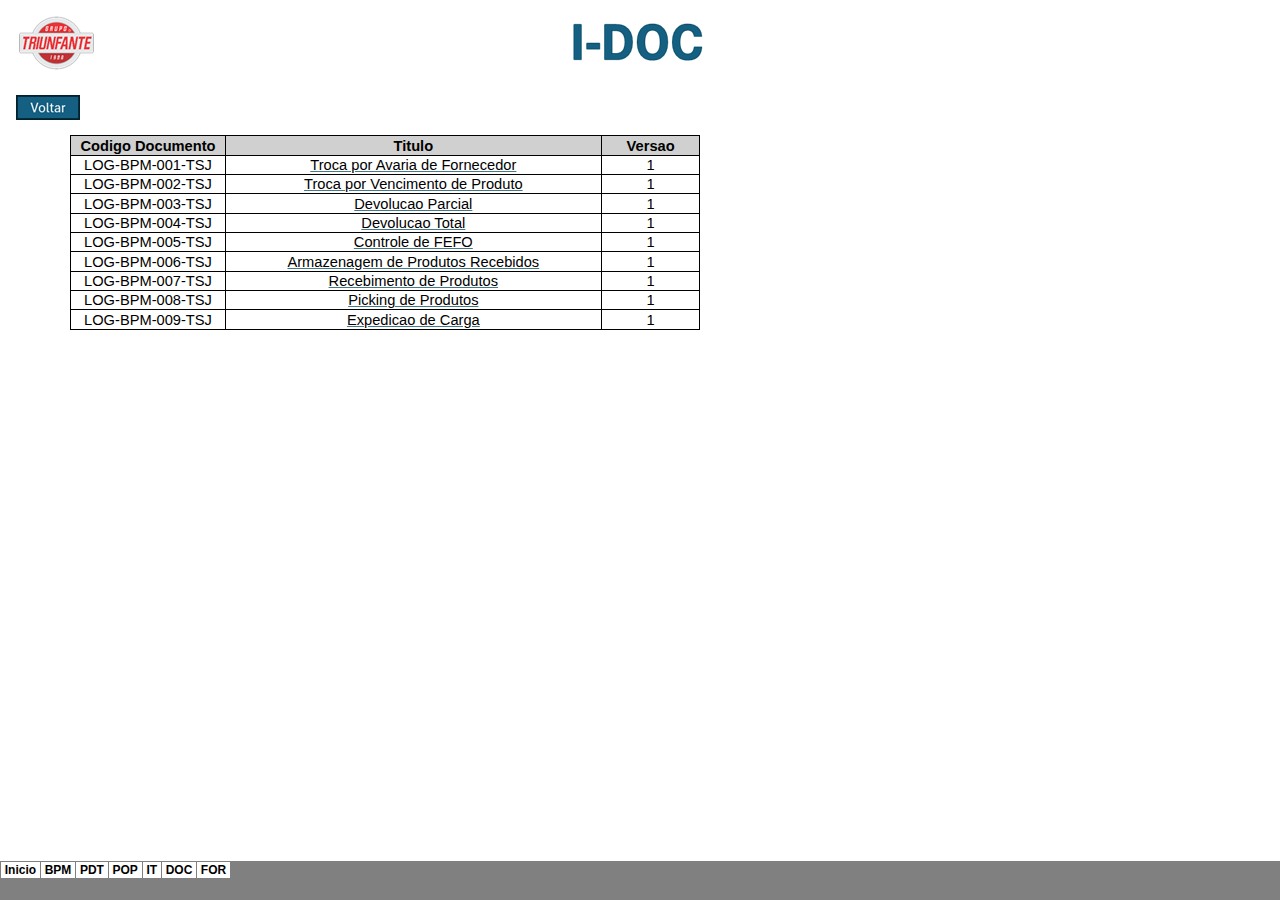
<file: index_arquivos/sheet004.htm>
<html xmlns:v="urn:schemas-microsoft-com:vml"
xmlns:o="urn:schemas-microsoft-com:office:office"
xmlns:x="urn:schemas-microsoft-com:office:excel"
xmlns="http://www.w3.org/TR/REC-html40">

<head>
<meta http-equiv=Content-Type content="text/html; charset=windows-1252">
<meta name=ProgId content=Excel.Sheet>
<meta name=Generator content="Microsoft Excel 15">
<link id=Main-File rel=Main-File href="../index.htm">
<link rel=File-List href=filelist.xml>
<!--[if !mso]>
<style>
v\:* {behavior:url(#default#VML);}
o\:* {behavior:url(#default#VML);}
x\:* {behavior:url(#default#VML);}
.shape {behavior:url(#default#VML);}
</style>
<![endif]-->
<link rel=Stylesheet href=stylesheet.css>
<style>
<!--table
	{mso-displayed-decimal-separator:"\,";
	mso-displayed-thousand-separator:"\.";}
@page
	{margin:.79in .51in .79in .51in;
	mso-header-margin:.31in;
	mso-footer-margin:.31in;}
-->
</style>
<![if !supportTabStrip]><script language="JavaScript">
<!--
function fnUpdateTabs()
 {
  if (parent.window.g_iIEVer>=4) {
   if (parent.document.readyState=="complete"
    && parent.frames['frTabs'].document.readyState=="complete")
   parent.fnSetActiveSheet(3);
  else
   window.setTimeout("fnUpdateTabs();",150);
 }
}

if (window.name!="frSheet")
 window.location.replace("../index.htm");
else
 fnUpdateTabs();
//-->
</script>
<![endif]>
</head>

<body link="#467886" vlink="#96607D">

<table border=0 cellpadding=0 cellspacing=0 width=1331 style='border-collapse:
 collapse;table-layout:fixed;width:999pt'>
 <col width=62 style='mso-width-source:userset;mso-width-alt:2164;width:47pt'>
 <col width=155 style='mso-width-source:userset;mso-width-alt:5399;width:116pt'>
 <col width=376 style='mso-width-source:userset;mso-width-alt:13125;width:282pt'>
 <col width=98 style='mso-width-source:userset;mso-width-alt:3421;width:74pt'>
 <col width=64 span=10 style='width:48pt'>
 <tr class=xl65 height=68 style='mso-height-source:userset;height:51.0pt'>
  <td height=68 width=62 style='height:51.0pt;width:47pt' align=left
  valign=top><!--[if gte vml 1]><v:shapetype id="_x0000_t75" coordsize="21600,21600"
   o:spt="75" o:preferrelative="t" path="m@4@5l@4@11@9@11@9@5xe" filled="f"
   stroked="f">
   <v:stroke joinstyle="miter"/>
   <v:formulas>
    <v:f eqn="if lineDrawn pixelLineWidth 0"/>
    <v:f eqn="sum @0 1 0"/>
    <v:f eqn="sum 0 0 @1"/>
    <v:f eqn="prod @2 1 2"/>
    <v:f eqn="prod @3 21600 pixelWidth"/>
    <v:f eqn="prod @3 21600 pixelHeight"/>
    <v:f eqn="sum @0 0 1"/>
    <v:f eqn="prod @6 1 2"/>
    <v:f eqn="prod @7 21600 pixelWidth"/>
    <v:f eqn="sum @8 21600 0"/>
    <v:f eqn="prod @7 21600 pixelHeight"/>
    <v:f eqn="sum @10 21600 0"/>
   </v:formulas>
   <v:path o:extrusionok="f" gradientshapeok="t" o:connecttype="rect"/>
   <o:lock v:ext="edit" aspectratio="t"/>
  </v:shapetype><v:shape id="Imagem_x0020_1" o:spid="_x0000_s4097" type="#_x0000_t75"
   style='position:absolute;margin-left:8pt;margin-top:4.5pt;width:56.5pt;
   height:42pt;z-index:1;visibility:visible' o:gfxdata="UEsDBBQABgAIAAAAIQBamK3CDAEAABgCAAATAAAAW0NvbnRlbnRfVHlwZXNdLnhtbJSRwU7DMAyG
70i8Q5QralM4IITW7kDhCBMaDxAlbhvROFGcle3tSdZNgokh7Rjb3+8vyWK5tSObIJBxWPPbsuIM
UDltsK/5x/qleOCMokQtR4dQ8x0QXzbXV4v1zgOxRCPVfIjRPwpBagArqXQeMHU6F6yM6Rh64aX6
lD2Iu6q6F8phBIxFzBm8WbTQyc0Y2fM2lWcTjz1nT/NcXlVzYzOf6+JPIsBIJ4j0fjRKxnQ3MaE+
8SoOTmUi9zM0GE83SfzMhtz57fRzwYF7S48ZjAa2kiG+SpvMhQ4kvFFxEyBNlf/nZFFLhes6o6Bs
A61m8ih2boF2XxhgujS9Tdg7TMd0sf/X5hsAAP//AwBQSwMEFAAGAAgAAAAhAAjDGKTUAAAAkwEA
AAsAAABfcmVscy8ucmVsc6SQwWrDMAyG74O+g9F9cdrDGKNOb4NeSwu7GltJzGLLSG7avv1M2WAZ
ve2oX+j7xL/dXeOkZmQJlAysmxYUJkc+pMHA6fj+/ApKik3eTpTQwA0Fdt3qaXvAyZZ6JGPIoiol
iYGxlPymtbgRo5WGMqa66YmjLXXkQWfrPu2AetO2L5p/M6BbMNXeG+C934A63nI1/2HH4JiE+tI4
ipr6PrhHVO3pkg44V4rlAYsBz3IPGeemPgf6sXf9T28OrpwZP6phof7Oq/nHrhdVdl8AAAD//wMA
UEsDBBQABgAIAAAAIQBBzr3CDgIAAEsFAAASAAAAZHJzL3BpY3R1cmV4bWwueG1spFTLbtswELwX
6D8QvDeS7PolWAqMGCkCBK3RB3qmqZVFlA+BZG3n77skJRsBcgjqG8nhzox2h1rfn5UkR7BOGF3R
4i6nBDQ3jdCHiv76+fhpSYnzTDdMGg0VfQFH7+uPH9bnxpZM885YghTalXhQ0c77vswyxztQzN2Z
HjSirbGKedzaQ9ZYdkJyJbNJns8z11tgjesA/DYhtI7c/mQeQMpNkoBG+I2rKHoIp8Od1hqVbnMj
63ydBVNhGRlw8a1t6yIv5vkVC0cRtuY0loTleBbw2aKYDRUIxYpIfdXz5qJRF2/rTiaL1XJ2wd6l
u8pnbwqPcr3gSVcfd4Lv7GDi63FniWgqOqFEM4VjelLsAIoUNLteSQWsRJJnw/+4YW7sP6ammNAo
ZR46pg+wcT1wj+kJamkG6CjJxe0rt3sp+kchJbHG/xa++9GxHh0XOFNWBvBmXymP70qjaVvBYWv4
XwXap0hakMzjc3Cd6B0ltgS1B2yufWoKSji+Bo9+eyu0Dx/MSmf5d2zAzb5DCzE0K0r2YbXMY0OR
31vwvLuVfxzOOICUDNeHGLHy3Fp1q0LgwY6SM9qPr46Sl4rG15Q6BWdPOKKLYr6azrCZAZ5OP+d5
jE5yEVh66/wXMDc7IoEIR4fjiflix2fnQyOuEkNkUx9iXC+vjEuBqdgyz8bevforDZXpL1j/AwAA
//8DAFBLAwQKAAAAAAAAACEARQdSxNMlAADTJQAAFAAAAGRycy9tZWRpYS9pbWFnZTEucG5niVBO
Rw0KGgoAAAANSUhEUgAAAK0AAACtCAYAAADCr/9DAAAAAXNSR0IArs4c6QAAAARnQU1BAACxjwv8
YQUAAAAJcEhZcwAAIdUAACHVAQSctJ0AACVoSURBVHhe7X15lFXVma+mk+50Z733eviru//o7rfe
Wu+Pt9KKDIKAAorE2RgwOERxxmicNYmJEhNj7KhRJCrVqIXCHc4dqpisYioKKCaZx4KCqgKquHOV
UUCGmvbbv33Puey9z3fHqgJK9m+t36o65/v2Pvt8+zvfHs+5FxkYGBgYGBgYGBgYGBgYGBgYGBgY
GBgYGBgYGBgYGBgYGBgYGBgYGBgYGBgYGBgYGBgYGBgYGBgYGBgYGBgYGBgYGBgYGBgY6Jg2bdq3
Pv300/+wrHk3+6zQ875g+E2vFfrY7w/7fVY4hL/28Vv8+Od+f+hWrv9/Jk2a9Fd2FgYG/QM4pydU
eT13vEqvL3DUHwh3cyftsYIVTCY/n5W6LtLz890eX+iY3wot9AWDtzHGvmVf0sCgOMBJLaviIX8g
2KA7Z6hiPluzdgPbvWcfO3joMDsSibJoLM4i0Zj4m42OHPpIt6d+L1u7bgMLVy7I5O0POM4cbPT6
wz9DOewiGRi4UVZW9h008V5/sNNx1ECoktXUrmKHDrdknLO/eCQSY4dbWtmKlatZMDwv48heK9hp
WeGXysvLv2sX1eBCh8+y7vR4g6fTkS7M5i+sYvV7G/JGzv4mrr+v4QBb+NliKRKHOywr9IBddIML
CemoygdKdl8TTXT9vnPvqNmIcjXsb2QV89JdCd4a9PDyf2ai7wUAPnL/nt8fTKDSUflV1UvPW0fN
RpR38dIa5red128Fv5ozZ87/tG/R4JsCDGi8geAuf5CP5Hllb9q8dcA5q06Uf+u2HZmug9cXan74
4Ye/Y9+ywUCGxxea7fWnB1Zbtm4f8M5KccfO3cJxffw+ff7gfPvWDQYaPpht/avfCnej37qidtU3
0ll11q1dLwaT6DbMsaz/a5vCYCCA9/MimLbC1FF/T1Wdb8TDiblk3L/HG2q3TWJwvsLr9f4LrywR
XTHavhCiK0Xcd2PTQRF1fVawe/Zs7/+zTWRwPsHnC9YhumBB4GxEVzhGU/NBtrpuHVuwqFpMmyGy
4/rO4AjEMc5DjjngVavXsgONTSJ9fz9UsEO4Mh11OXfYpjI4D3Cx3wqdRMVs7KdZAeSJif7qxcsU
hxTk0QwzEkGPn82b9TGrfnsGW/b6G2z5a/8l/la//S6bz88H5/qFnis9Z1X1ErZ33/5+K/u2HTvF
dfggreOii9jFtt0MzgXeeOON73l8AWw8EUutVKWVSlT26jVrWSAsRU4rxCo+ms3qf3wXO3Ll1axt
0DDWztl22eWsvQAKPehzRkaPY/W33yUcHfnC+cU1eGReuWoNWabesPVIBBGXefggrby8/O9tExqc
TXiDwUGIrlYwTFZSKYSj7tpTf2btnztS6JO5rH7y3SylOWBfE/nvnXgHC8+ek3FgdC2279jVZxEY
+SBP2M3vD421TWlwNjA3WHELmtrK+Yv6pEKRB6aL8ADAYYJzfWzvpDsLjqB9TUTihlsnsdCnnowD
r1xV12fOiz44HNcXCEyxTWrQn+DGfgDzkNVLlpEVUiyxq8qJqstffZ0lh4wQTTjlTGedvBzJwcNZ
7W9ezTjv8hUrebl757wRnn7p8hUiP58v9CvbtAb9AY8//CAcFgbvTdRB2o2btopKE4sPr/y+35v/
3hJRf9Wvp2Wcd/2Gjb2OvJkH1qowjtsf8PhDNwmHXVZDVkAhRCU3HzwsHBWsemfGOesClEqUd/Gb
b2fuobH5YK+c13FcXyBkugp9iblW5fd9VrCnN7uykG5ZTa2ooIDHz5K88gc0edcBfW/cD7pKvbEL
Wi70cT0e6yrb5Aa9gWVZf4sIWzFvYckV09J6JN0M8si08dEnWIJXuiCveBcdmcxC9UBZnkvXkcmk
9MAcutvvfVBEXNwf3nyg7j8fYVcsfMBxzTbHPgDmYVEhpThshHP3nr1ph/UFWNulQ5Wmtru7m/X0
9GTY0dikyDN6x44pekhHDtZGjRXyL598VhwfffFlcdw+9AqXbldbm5KnSPfAwy49dAe6OzoUvc6D
h1QdXhbcH+5z6/YdpC0KoZgOC4S6GTMLECXD6w98jShSksPyNE53YMF7M1mMV67MjuZm4Xwdh1sE
u7u6xLGuB/bw812nTrHT+xrY6QMHhOO0P/WcS+9o2Swhi40eJ45FvlnyxPWg29XeLgi90wcaXXrH
53gVva5s5eSOW/Wn6eJ+S+0uIA2Pttgl1mFXgUEx8FnhxWiu8OYqZeB8RHcCFbjpwaksyis0eplK
OGJ3Z1fmGI7Q9fXXig4YGTRUOM2J2pXiuJ2P4HGs64GnGhuFDGlw7DimrheBjF8vIxsxSpTny+kz
XLpdPMpC1zkWDxenrJMhv89td94jukGhinmkXfIRXQzYjUfczXZVGBSCsrKy/wWHXf/5JtKw+eis
aB0cfz0ftAwlCUfoPn48c3zsrXdYavhoRQdsv+Nu4Vxf3PeQOO5oSUdPXQ/s7ugUDiWOueNCD10O
XQ+DKOT5lyeeEcdf/SrdjWibcINLF/l1HT1qH6ed/fTWbYqOzpYx14j7Byn75CO6GLB/KLTof9tV
YpAPXn+4CwYvpYkTu6x4pDnE+5cxXskU41dcKZzkWCDETlYvYScXLxWME2mO+yyh+/WH5ezr8tlp
R0wmXXpgN9c7tXOX+D/OHwCk++pP77j02u+5X8jiY68Vx6d37BLH6aZe0rWdu2P/AXGcGDteHKcm
Tlb1CLaOuFI4LexRrB2hjwefdxO67SoxyAXusAdg7FK2FzoRtpE75WFecdkYvesnovJbrr1O/HV4
+PKRLt2OL75QdOC0uo7g4LSDtfOIjePEsy+I41YePXXdjkhEyDrbvxBEnoioul7ktklCL3rHT8Tx
l5/MEceHh41w6VJs4veDBxiOS9krF2F/jCe44ybsqjGgUBYIiG5B/d59pCGzEZGh0u7DNo4ew1rQ
RObg8UVVovJbeBPewp2t69gx4TjiWNMVzTPvRkCv1Y7QR0Nhl17K7uu2XjFaHB9fXZfO89IhLl2c
hy76sYL8GkdGXuXS+4I/AJC3DB2RTsf1RLk1vVxsHj7K7uPOLzri7uddm3Q3IfRvdhUZ6OAG6obj
UQbMRlRETW16Vaf5BzeyFI8w+YiKh+M4x86IXNYBk5cMEedP8kEYjr985nmRNvmfg126HfV7hSzF
HR/HXSdOkHlCLgaBp065ZRo7eTdEzkOk42WVdWSerFnBvraC7OSatezYq3/InG8ZM1447uKly0kb
ZmOmm+AL9thVZCDDZwVfQ3NUbLdg774GUSFrpj7OGnkF5SXvJ8IROnn0xHETJ45PbNnq0j10y4+E
I0Yee0Icf71xk9DV9UDMPMgy/H+aV7qsAzYNu0Lk+WUw5JLphIOC+P8AnJ2n6+TX0fXA4+vWs+bR
Y9nRhZ+x9pn/zZpGjWGt9z2YkW+8+17xYOPNXcqO2QjHFd0EKzTXrioDGxdzo/RU8cEQZbhsdFa6
5s2cJSr1AG8O89J2mq6Tp9ipg4fYqeaD4rhlygMu3dTb7wpZ4/CR4ri7s1NMk+l6QsadVDjqkYig
cMz5C116BydcL2TN10xwyRTaToqFBZEnf5hx3Prwo6R+6p0ZrHn8deL+Uu/PFOc6uMPJOov4/cBe
h1uOkPbMRuxP8PmDPeaDeBL8Vnh5Kd0CfGXQ7w+yNh5J2otg18mTwgEcnt5TT+p1HjkiHBH/Y9UJ
/3cmEi49sKNhv5JnVr3tO0UzT8lk4p46bed32NHYTN4rynb8w4/ZF+OvZ23fv4yd4lEX5ztbWlRd
ridWzrjdiu3fItp6rOAuu8oubAQCgb/Gl1/WrvucNFY21q6qE92Cvbwy9hmydm7D/VddzfbygV/j
zbexptsmsQPX3uDS28sjOBxw6bIVpF2zER86QTp8WsquugsX3kBgC4xRzJOP98EQmWueeYHV84ow
TDP21tvsBI/4pw4dYo0TJ5M6YN0Djwj74W1iyr4Unb6tzx+I2lV3YQIbM7z+QA9edaEMRRHGE6/F
YAMMrwDD0hj0WMIJKRtn48ZNW8TXa2pra79tV+H5AxQKzXZ/k/dJ3yg2yuJFP0SJHcNHsZ2DLzfs
BfGeHRyRsjPFTLT1BXgDSddpX7KQh+Niny/4uceX/gzm2SJesqMMRNExGpWPYeksJmh8Vr2UzKO/
iPGO1xvc49ouiV9bQdhHs7tkafp1llg8cVZYjMFAKg/D3pGyczaivqg8+oO43vKaWhGo4J/Tp0//
G9tlz6xEnY3PCRkaFkv8HgX802vZG3j4P1ONwxqe73Q28Pj9wVewq+oYNkxTioaG5xMXpj8ycoo7
bbCnduVqUsnQ8Hxi3Zp16CL0CKdd1Q8fPDM07GuuWYdPV1Uw47SGA4bFO+2RSOksMQ/XdBiOdR38
zZJ/JNvgUtMTtGUiTQ45yVZN17kuUd68pMpM6TnMNWVYyr1ouhkblnIvDp0yUrJ8lMpWtNOmRo5h
8rv2hTJ1/S1n8hg1ltTJxtSY8Wql8P91neRjT2aVxZbTm0L0TyG1jR6bkSVvv0uRCTmnnF6nnl/k
SHrrHx46+XwhjO6uV/Pneej5y1TsozFuheg01INhs/0/B6u69lsk8bfeVs4XSmE7u4xtg4eTOtmY
mjRZKVvRTovtb1TG+RjzWek8YPwS8ohJr0Lj4xu6PNqwPy2LYyugKou0uveNUo4UCwQzcsqwwvDZ
KlrLT66k6PoNiqwQuvKv30fqOczltKmrJ9BpDjSS+qKOdF1bhgAiny+UsCfSo+5yPXwUo1rQKc5p
eYVRmRbC6L4GkQflcAWRO7rTTMQC7sjhVFrihV9klSnkFabrRQ6e+bZCtgcrkkyp+Tjcv1/Ra7t8
ZEYWnzlLkeUjrh2Nqvkn7rqX1HUIu8r6GRIO6DC2qo5ME2lpVfREeWxZqV+VTDz3CzLvQhjRvu5e
nNNm+VxQIcwYdcNGUl4InTwSTz+nnBdRzZalho9SZfYT7uKCRaoeKsaOorkMG5/jdefFmXxwqqKX
ePypjKytyC5V6uofKHmjVcgXnWR9mbm6Jqm7ppBpostqVL0RV6bPoxxZHuZ8jO5Kv94Ty9JVyUV9
TFOU0ybefpelbvyhSt1J+E25dDgzkfC111V9TioSJm+dmFWvbfhoRZYaeVU6HWHU5B33KPk6TE6+
W9FTyrEWO/7PyGQm733QlReID3zIemgNhAxlks6DqQk3suQjj2Vl/KOP1fyrlyjpKSr6Mve7WxSH
bUNGkGkSL7yo6CXvTNsQzuOq22uvV3RBlw6nM1BOTrpT0YVtKBtkOPUxpWxg0X1ane2XDFELMfQK
Us9hauy1qj6nS49wvoyBCSeQjarLolVL1LydPPClb0mv7fJRGXnqlh8pMpkpabAmU7+u0ypQ3aHo
ylWu9FlJlFUnaUObsc8Wk2lAkY7nr6eBLWS96M5dLh2H8T++peii3vTIKBP+IeunrhxH6uVi75wW
BtUj2+S7aF2bbYPO6Ar9SXe4dCjni/33R2kZ0a+O2q/oRJoPumXUYIPnr+slnv15Ro7mUJdnyO9X
yQsk8ss4g3jvTJVl7X9S5INIPb3OXE6b+rHaoujUy6LbPptjO0z94CYlP/gDpSeo5Q3Gf/86rZuD
vY+0WiFioewvJlLOGH9vpluXNyWyDogmW8jWrHPJnKaH6i9Rc7RU9MtEB5RRexBlUg6CtIoOKs7O
L1b2YVZZIYz9+QM1PfroDdqgj5NKC+abXopu3a6m0YJCvvLq9Zkafz2pB5IBR/x2BK2fjb1z2tqV
rkI4c5MUyULX73XrHTrs0nMcM/7afynnRYXZRsU8azaZTKrJzExlcX35vF4pYHTXHjU/3teX5fjG
liNLTrxDkeXrPunUrx9/421XiyLuk0ir34ujKx87LViG3IllOcYPilwmz99VPt5dIHXBve5pO6p+
8rFXTpt4+bdKAYTxchQi/tY7bn1CL/nTJxQ90MlXX9zI5AEDahGy7eoJSr4O47/+jarHmZHv2KnK
uJPpFRN7820lv9SwkapcmlPW06Zuvk1Jm4uRpmYlLSjsUKDTYn5a0eP20W2UvHWSkibx8iuKPPVD
Va7wgHs2KbplK63Lmfrh7W59Qi8fe+W0+kRzNuM5TN14q6JP9g85Xc7nDJLgmNJ5MHnP/UKmN9Fg
3DqzWCCz7RL1S+ApKfol+GhVliUef9Jd0dLqHq6b0uRYCBByHr318sbLtMiWg8n7HlTSpkbbg5aG
A8r5bHaPLV2u6KWG8QdQG2S1XzpUSZO65jpFHluwSJHLjH/gnn/O1V9PXXGVopsziudgr5zW5UC3
TiT1HLpGjhNucOngt630fGPT38vI5fNg/MPytEz7lDtIjnopx3/kzLRKapQayaM1tSz5qBr5ZSeh
+ukZWcy9OherWsxii5fZXJpm9RLB6LoNmbRUyxF1Xj7UBndyeWQmnvu5opd8+KcstkR1ZJGWX8tJ
g0AiyzN9fYLJH01WdFFeOS+droefDxJja9dlJZUHWLrT8sLJBQDjf5pO64KIOlqhC6HoczmG2LPX
Jc8Ydc1at0y+vk1qEBbdfOZNVEQeRcab4tgcj3JOtBD2dSOt6qBRdoLYXK8iy0e5WxGrqlZkikNs
17ownE46mXqQiO7mffHD+NrMmXMgxhDQR8CQzyPfXE6rT8WlxlxD6gnyfJCfrJ+L6AaS+XCW7rTa
CBZEBZO6IDEjkI9iJkIyWkKfE+R05KlJ6oAHlNNmuKouux5hWJyPUPdqp4n7Asp5uclL3u/+wY9c
jMrLyNq0W/LOezOy6Katiox0Wupe+DmyZbCXcyO7divn2y7LsprISeWTeD69VEsxsrdB0c3H5BPP
kPmAJTtt/JVXlYuQhpMIB5T1C2G0bq2SR1Kb9JeXaNsu1RY5nKVHja7BICKYI9cerLZLhojzZHSu
SW/iSN2g9tPjH9ndFU5X/zEPnQcBMyW6Q0R498fJN7b+c0VG2V7fOCTr6F0ADL5wPq5Nz2Ely0mj
k7RJXXb/Sbz4sks/F6lZJYclOy22GioX0jr0OpN35J7kpigMLf0mlt69cEbilAET036bSScTgxlZ
Tx6ExX+vTqcl77bX5hFVtGtjrwFk+s87YfZBpIm40+Si/PDEX3/TLbMdGoytXqPKOR1ZRmflakUn
Ja/4aQ+TMw2XvF1dYsVGHyeNTn2QB0a0TT4y9WXuXBT340xBEizZafVJ6+R1N5N6Dl2DMExHoWAy
iQiT+sGN6Ty4XD4PYs5WyKh53SxfEXc5Pq8oIeNOgT0Msiwqfe7d5eyjx9LRBvfBz5Nz0lida2rO
TqTDAzJYTZf49bRMOcDYCnV+nHLaxBvqvtfUJPs+OZNTHlJkTnrXIMze7kkxdYu6N0Tu51N0PfQI
CNhEQzHPt3NLclqqQhIv/JLUFSQiVfydP7v0SCdYWJWWJZJumV3R+oS4kBF7aFEOXS+zgocyarKI
tASceP6XikxEvyb3j885FRdbrG5yQd7U6pxO0tnR2uBbsuJvK4t9pg3SoKPlo+8sU/ak1q5SZCCu
q99/LifUH/C2K+xNSxQJ28YqF9C6BbC0SEts3Yvs0Xbaa3QZZMNGtx6xYhLZl37asdzrktlGTT6p
blUESYPzfpKu5+RBDSwwmnbSxvjDI8uEXF89knZNufpwebpPDrH5R0lXAF1Oi3uRui1CLj3EVACI
bN2mHIsHUM5TJvLXI+fDj9K6nNRWz0iOPms+luS01KZmp/JJElv9KL3YrI+z6qW0ypSN2qatSLkq
0aY+0BB6jtNqhpWjppATsx9ocuXj+G9+l9HXm9rkTQWshMEZpDSF0nW/erTWHZC4jr4fGBthlDQS
qRYxFsz+5UW9XnHtnP6ShyU5bfIn9xVVCEzeK/qaQzhsu/YGVY/T0XPNCV5jb5SmKuC+LHteXbMP
Zypbb85T12mVxq8jyynKrYdepviMMwsk2Rhbqm6+LpTCTnJe2nw2tRFeL5/OxFPPudJkWEfMiaPr
QulyulbC9IeoSJbktHrTgEhH6TnUR47kdBScTxuJZ4wNmXbN+IsvCRn11Ee2aTuXoEc4t7wPQI/W
sVnu5Va9DDozDy5R3lx7Uh2mRhQ+wpapO238/TJFnrztdkUOtl15taKjM9JwwJXGIeZQdX3cM6Ur
bKHpZtuTXCiLd1qiENjpTuradDWVr7xK6un5xj+Zk5YRTXN0vf2Z+42bXbLIIfWdIkFq8MhH2EJW
oJOlrrtZ0VHI02cqrpQ9tFTljpvA+377XJR1QN1pUzeo05GJd2YocjD5zPOKjk5nVx1FVxAiInmG
hG3jM96ndQtk0U5L9mdyfbefqAxM2bj0qG1r9iAsqjXdQmaPxOPvvqfKZOeRSPVJM45EGJbq7iS0
eVyZsuPEf/mSKstSJpmJ3/1eSQNiPtaly/PR9XSn1e0dSREvY+5XN93IRIuX6yHTW8Sk9oq3wuaD
7oBQxAecKRbttPp0iyhEjv4MNYVDvdJNLa86U0R4T0g+L1dSaqy20wwOguVkjXHe3Mt6oONI1OiW
dDJtJUpm280/yugltb45IqaSD0F93lvcI1WGfE7LbSY7iZDZdtQp5yEzxbsOlL4gv77+9knMT++m
E9zgthn6uLlI5iOxaKdN3HO/qxCUnsPEz3/l1icqAwOrbHpYtVJk0vSR3vUolEqTpr0NkW0JWN+f
KjO6dVtGT48sySezr6ODVOuVnPozUjev0+qzILJMpnA+2nbJn515k1gn9UpTRNsUL1NfVMpHedow
G4t2Wv39qZz9GU7XkmEWfdcgTFp2hOFlWeKXv0rLYHgtXaFMvP5mJv/UZPVrMvLUlULCYRxiVc7R
0cubeVUoCzFTIeuD8l4DhXmcNlb+qSJLjb9OTS8x294IZ18FRSyP6/o5uxKabj62SXuVs7Fop3VF
kamPk3qC3MD6xx2SjxIRBBWh5ZtwBmtEJcUq52fSYtVKl+ejvqauGzayJ/vEd7aHJNMHJroauaYD
qXsXTpgtDWEP2WmTD6g7y3K9OJjSujEOc63c6cvZsEe2slItSD7G33WvlOoszmmJ/in2mpK6nGKa
SasQ8sVHYu8A3tcXMmIPrb5Eq783lotRfrNyWsoJcvXRqVdG5IqLT5+hyvj9Z3VAkJjzjBOj/QyJ
8spOq9vb9U0wiRjFy7pgzgeGUw9CORchiL27+Sh/5Scbi3NafjN4enSSupyULhV1SD1OISOuWWh6
ioWkzVVplD6YSy6n11msPpgrTS4Zxf7Up3QLIZWXzKK7B4aG55rGaQ0HHBWnNb+5YDgQuBq/ucD9
FT/JdLSiF3scDQ3PFhcsqsLPMp28yLKCd+P3mVpzrDkbGp5rpn9HrIL5fBW/ED+A5/OHuuG45gfw
DM9HOj98x7sG6V9sBKZNm/Ytjy8gfsh5UdUSEXXFlNNZIlVQilRaw74hZW+KVNr+IvywavEyMfhC
XzYQCPyV7bJnMNcfrPae5V8hn5fj8zs6cSN44qh8DEsj7Am7UvamuKhqMZlPf9HDndXnC63j7qn+
CrkO/Ez52aA/EJpWrNF27d4jbiY4YiSzBg02LJGBwUOZxW2/Rf/kZx7C9l4rNIuqz/6g7ZLnFS5G
ZF9J7R/NQifa+n0BtnPQUMMS6fdawgHllzjzcf2GjQz1he6kXX8XJjxWaEmx0fZwS6sw+IqXfsPq
eQUYFsc1Tz4r7HfQ2aFWAJ1g4fWHm+yqu3DBn9pv+4Nhtqou+9fyKGKiGUYMDBkmmjrDwmhdNkTY
bfmKlUUFio2btjDUk2VZf2tX3YUNry9cKZqqIowIXaTx+4Ns4WVDDQuk3xcsevAFIo3PCm2wq8wA
4AbpWfhZNWmwbMSUCIxZ+dFsFhs0jMX7iX956FHW2dbOOpqaSHn73VNY94kTGcYuU+Uo22k+gHTk
p9asVeRgYsRoJY/48FEund5y4ftl4kFvoV57ysGly1ekf7I+3wj+QoPPF3oeDljsylxjU7MYBQd/
+jjZHPYFGzwe1t3dzXbNLHPJ0NxClti8mUXXrhX/1059VNGpe/pZcf7IypXsq0OHWFdXlyIHce4r
3seEDnSbFyx06fSGoXumCDvtdV4aLZCZiX3Les+uKgMZXn+oG5GAMl4u1q1N7/4J3Xgzr6Ah/cKe
nh42f/wEt4z3qXu4kwWHDU//z/WCw69QdNr37WMnjx4V/5/mf7s6OhQ5CEddPuW+zP8Lb7jRpVMq
Q2OvEfapqS1+Y1QgVMn8VvjMSpSBirKysr9DN2FnjhfmsnH+oqp00zeO/hHj3vCL8dcJR6Jepvxy
6uMZ2VdPP8e6ecTU9bo7O9lpfDOLn4fuqbXaz0tdPko4fju+pjP22vT/2lu6pTIyepywS8W8hUX3
Y+v3NaAf2/NJRcU/2VVkQMHnD+2EkY9EiusmoEJCFfNFBQVGX8UjDN1MlsKtb74lIigl+zoeF7Kl
d/2Ete3abUdRVWfrm28KHbDj9GmXHISzOzobXnqZ1CmWFhZguD2C4XlFOyy6BUjr8wdb7aoxyAVv
MNxVyggX+qggUVFjxrEAHy33BdsbGtixaJSUbfrDH0T0BDu5w0Z5FJXlWH1C5LT4/8HLRwg9sSIl
6cQ3bhTn8X9i8xbWySOzLC+JI0enH2DpW7uFEnZEOj74Mt2CQlFeXv5dOG3dmvXcgLRhs1GOuI03
3UY2mcUSUfDkkmWk7IuJP2Z/sb+i2M2j5LHfql+MOfrCi+I8/v/qwanCOWU52H3qFDuxeKn4v4df
60TlfJdOMTzEuzNicFpChAU3btosugWeRYv+wa4Sg0Lg84X4g17BmpqzfAcgB1FR8xem+7jhn/6M
bDoLpTM7UD1xkluGKModMiQGXkPTEdVe13fYWlPDTh8/LqJfpG4N6zx5UpGDSFf7yFShg2vVPfW0
S6dQhqfcn77vyuL7sOChwy0ivceylttVYVAMfFbwC0TcUvb5osJW160VESdQ9iFZwYUQMwFwTIuQ
BYbyKMmdzOmLYsAFJ5d12nbvPiPnutunz1DkAfuhkHUUeREMvvtncb/Laopb7XKINLA3j7LH7Sow
KAVopkrp3zo80NgsKsLyB8Wv1uD7AEVxCB/Fjx5LyzjbR40VchDfBtDlKXzkw5a3jxrjkoPt+NSn
rYPrUTq5iGtYXov5eYSsL3Ie1iHsiwjLB8JmEaG3mDZt2l9jA3CY91MpYxdCZ+UMUaji6edYmDfD
3xRWTn1M3Bfur6W1tFem4LCYEoOdyxYs+Dvb9Aa9QXm5798RcfFiG2X0QoiKwRZIRBNsawwMG0E2
sQOGQ4aJ6Ir7WV5id8BhNR8Ewr5z5wYutU1u0BeYO9c/EpGgqnopafhCiYEGryARmUJ//oC1XDZs
wDE8Pd13xT0Us72Q4tJlK0SE9Ycqb7JNbdCX8HqtiVaggn3GHbc3kQVpt23fkY66vOKrX/sjW8YH
ROc3h7Il036X7ubwcm/avLVXNgCXLKtJ92Ot0KO2iQ36A75gxS2IDAsXVfe60pB+jb1vQcwyvMNH
9kOH0zMF54AohzX0chb445uifCgnZkT64r6reJcA+Xl8gYdt0xr0J3y+4GhUIhYReluBIPL4fOPm
jPNipmHRg4+w7YOGsh08wp0LVk15QPS9USZE13UbPu+ze62cv1Bs6Pb4/bfaJjU4G7As6z9EX4xX
aF99rwEViimycOWCMw6Md9HunsL2Db2C7Rs0rP84ZDjbPfluFsDgCtfl18dD2bC/sU+cFUQ+yBd2
M4Ouc4Rp06Z9F99rgOM2HzzcZ5ULIq9NW7ZlloRFxOMDuED5Jyx0/0MscM21YiGh2K6E0OfpguOu
YSEeTQMfzxb5OtfA0uvnm7b06b2AeK8OdvJZwZ4lS5Z8zzahwbmCxx9qx5TNuvUb+7yyQeTZfPAQ
W15TK5zKGQxliNmIcCULfOphgZmzmDXjfRZ86x1mvfueOA5+MpfL52UiqEPkg40pGME3NR/st7Jv
2rxFXG+uL3TMNpnB+QBvIFCJKILK6avuQi4eicRE9Nq6bYf4CgoWPxCV4dRwRIc4RncDMny9Z8vW
bSLd2SgjFlVQBjzQ/MFabZvK4HzCvHnz/ofHH+6C4+7aU98vkWsgEPddv7dBRHIvt0c4HP5n20QG
5yt8VmA/ogsq7WxEtPOJuF88tLh/7rBHbJMYDAS8Ncv6R2d2AXOS3/Soi/tbuqzGjq7Bnjkmug5c
+ILB11CJiD7rNvTPQO1cc+PmrSK64jVvXyD0gX3rBgMZ+JCZx28tRxSy7K/ZDHTnRfnXrvtcRFZs
SfRb4U2TJk1yfwrTYGCjrKzsO14rvAZRCZX9WfWSAeW8KCuI2QqnG+CxKnZNr6r6G/sWDb6pwMd5
+UBlpvMtXkxL7dp9/s42oFx76veJcqK8Hl5urxWaW1tb+237lgwuJHj8/gl8lH1CfFyNOwTW5TH3
eq5nHeCo23fsEh+dTrcMWH4Nn/b5grfYRTcwuIj3e8OPwIHFZDx3FBDfserL9f9sRP4HGpvEhm7n
2qDHHzzl94efuuC/CWuQGxi48b7vOI8V2I7JeceJ0Y9EE72sppZt41EQS69YdYLD5XNqRwf6SIco
is9tKnsbeP4+fj2PFdzl8YSuP1+/hG0wQMCj3VBPIPSRxxs8gpf/xOKF3aXQKUb0Nik50jr0+EIx
XyA02+erHG1fysCg/4BIWF5e/vdz51Z+37Iqbvf5Qr/APCn/a/msQMgXCPO/wZk+K/wid+DJn/r9
l3g8nn8wTb2BgYGBgYGBgYGBgYGBgYGBgYGBgYGBgYGBgYGBgYGBgYGBgYGBgYGBgYGBgYGBgYGB
gYGBgYGBgYGBgYGBgYGBgYGBgYGBGxdd9P8B6F3NylUya0cAAAAASUVORK5CYIJQSwMEFAAGAAgA
AAAhAGy5pXMRAQAAiAEAAA8AAABkcnMvZG93bnJldi54bWxcUGFLwzAQ/S74H8IJfnNJq+1mXTqG
IIjIZFMEv4UkXYtNriRx6/z1Zm6j6Kfj3d17995NZ71pyUY736DlkIwYEG0lqsauOby9PlxNgPgg
rBItWs1hpz3MyvOzqSgUbu1Sb1ZhTaKI9YXgUIfQFZR6WWsj/Ag7beOsQmdEiNCtqXJiG8VNS1PG
cmpEY+OFWnT6vtbyc/VlOKBonqVU1x/5wuze3RO+3HRjyvnlRT+/AxJ0H4blI/tRcUhhHyXGgDL6
69u5lTU6Ui21b76j+UO/cmiIwy2HGFZi+1sjXlSV14FDNk6yw+TUSViSMwZ0rxrwLzeBPT5tZrcs
+0dO08mRTAdP5TSC4YHlDwAAAP//AwBQSwMEFAAGAAgAAAAhAKomDr68AAAAIQEAAB0AAABkcnMv
X3JlbHMvcGljdHVyZXhtbC54bWwucmVsc4SPQWrDMBBF94XcQcw+lp1FKMWyN6HgbUgOMEhjWcQa
CUkt9e0jyCaBQJfzP/89ph///Cp+KWUXWEHXtCCIdTCOrYLr5Xv/CSIXZINrYFKwUYZx2H30Z1qx
1FFeXMyiUjgrWEqJX1JmvZDH3IRIXJs5JI+lnsnKiPqGluShbY8yPTNgeGGKyShIk+lAXLZYzf+z
wzw7TaegfzxxeaOQzld3BWKyVBR4Mg4fYddEtiCHXr48NtwBAAD//wMAUEsBAi0AFAAGAAgAAAAh
AFqYrcIMAQAAGAIAABMAAAAAAAAAAAAAAAAAAAAAAFtDb250ZW50X1R5cGVzXS54bWxQSwECLQAU
AAYACAAAACEACMMYpNQAAACTAQAACwAAAAAAAAAAAAAAAAA9AQAAX3JlbHMvLnJlbHNQSwECLQAU
AAYACAAAACEAQc69wg4CAABLBQAAEgAAAAAAAAAAAAAAAAA6AgAAZHJzL3BpY3R1cmV4bWwueG1s
UEsBAi0ACgAAAAAAAAAhAEUHUsTTJQAA0yUAABQAAAAAAAAAAAAAAAAAeAQAAGRycy9tZWRpYS9p
bWFnZTEucG5nUEsBAi0AFAAGAAgAAAAhAGy5pXMRAQAAiAEAAA8AAAAAAAAAAAAAAAAAfSoAAGRy
cy9kb3ducmV2LnhtbFBLAQItABQABgAIAAAAIQCqJg6+vAAAACEBAAAdAAAAAAAAAAAAAAAAALsr
AABkcnMvX3JlbHMvcGljdHVyZXhtbC54bWwucmVsc1BLBQYAAAAABgAGAIQBAACyLAAAAAA=
">
   <v:imagedata src="image001.png" o:title=""/>
   <x:ClientData ObjectType="Pict">
    <x:SizeWithCells/>
    <x:CF>Bitmap</x:CF>
    <x:AutoPict/>
   </x:ClientData>
  </v:shape><v:shape id="CaixaDeTexto_x0020_2" o:spid="_x0000_s4098" type="#_x0000_t75"
   style='position:absolute;margin-left:0;margin-top:5pt;width:944.5pt;
   height:40.5pt;z-index:2;visibility:visible;mso-wrap-style:square;
   v-text-anchor:top' o:gfxdata="UEsDBBQABgAIAAAAIQDw94q7/QAAAOIBAAATAAAAW0NvbnRlbnRfVHlwZXNdLnhtbJSRzUrEMBDH
74LvEOYqbaoHEWm6B6tHFV0fYEimbdg2CZlYd9/edD8u4goeZ+b/8SOpV9tpFDNFtt4puC4rEOS0
N9b1Cj7WT8UdCE7oDI7ekYIdMayay4t6vQvEIrsdKxhSCvdSsh5oQi59IJcvnY8TpjzGXgbUG+xJ
3lTVrdTeJXKpSEsGNHVLHX6OSTxu8/pAEmlkEA8H4dKlAEMYrcaUSeXszI+W4thQZudew4MNfJUx
QP7asFzOFxx9L/lpojUkXjGmZ5wyhjSRJQ8YKGvKv1MWzIkL33VWU9lGfl98J6hz4cZ/uUjzf7Pb
bHuj+ZQu9z/UfAMAAP//AwBQSwMEFAAGAAgAAAAhADHdX2HSAAAAjwEAAAsAAABfcmVscy8ucmVs
c6SQwWrDMAyG74O9g9G9cdpDGaNOb4VeSwe7CltJTGPLWCZt376mMFhGbzvqF/o+8e/2tzCpmbJ4
jgbWTQuKomXn42Dg63xYfYCSgtHhxJEM3Elg372/7U40YalHMvokqlKiGBhLSZ9aix0poDScKNZN
zzlgqWMedEJ7wYH0pm23Ov9mQLdgqqMzkI9uA+p8T9X8hx28zSzcl8Zy0Nz33r6iasfXeKK5UjAP
VAy4LM8w09zU50C/9q7/6ZURE31X/kL8TKv1x6wXNXYPAAAA//8DAFBLAwQUAAYACAAAACEAl6GO
rvUCAAC9CAAAEAAAAGRycy9zaGFwZXhtbC54bWy8Vl1P2zAUfZ+0/2D5HdIUQmlFiqAV06RtRcB+
wG3itBGOndmmTfn1u9dOAkWTNtGJlzS5ts851/erF5dNJdlGGFtqlfL4eMCZUJnOS7VK+c+Hm6Nz
zqwDlYPUSqR8Jyy/nH7+dNHkZgIqW2vDEELZCRpSvnaunkSRzdaiAnusa6FwtdCmAoefZhXlBrYI
XsloOBicRbY2AnK7FsLNwwqfemy31TMh5VWgEHnprmzKYWm1fHKi3VQYXYXtmZbTwUVEqujVQ+DL
oihemenLrxi97cz02tlo/ewkGbRAuORPeNQXKqd7+Gk8/DNncjIeJS96/oU4GY3OuyN7zB2frVkF
mdEp58yJxslSPeJ7EKM29/WtaYX92NwaVuYpP+FMQYVhm0HZwFw84DHNhjzqN9Ip5ppr3WD0ye6d
fY1mPS5MmsJUbajhHYGuoFSoFSa6KBiSYaLtUu5vm2hhgtJYRiri8TiJE1zPcEMSn2JAvLAggbbW
xrovQh8shxFQyo3InJcGm2/W0R28UBCd0jellIf67p2U6lAYtk35OBkmeD1VjSG2auW1B5FBvFRt
HEPsqCis20lBzkh1JzAAvmTfHUdMLh9CArSZWS1n0jAsfwwatg18LunZiUFC2ljgJX4wd0tJ7KIo
MMwfzN+Tev+1+n/8Vam08YH3vVZQADYgU54/hjLG+w58XSqEBKBcoHLPdyRpib9Y/4dmA84Pt8BH
ITVmZybLmjMcDM9vbVsDNWbsrycwgjPj5EyjYkyXMEjwqDOhGUjr7knwodJ80dWHotBVUZ8EucIh
2Ys0ZDdol0DTsnZH13c4LZ9TfjoYhCKIsUzJZ4XDE5fqjNylY9gI8Kri4Yg27ley1bLMqePQvjfR
hSwTyp0GiKfqu85D1HFmIVAouP6Ib2R7aNTv5mDX4ZBf6qvUs/2VukuuPdiQ5n3vxCshMDf9ejRf
zKibOi8FrdRZ24TsstAPHItWP7tlif7NwQH54pP19f+A1hbSZfobAAD//wMAUEsDBBQABgAIAAAA
IQAKqLSTHgEAAJYBAAAPAAAAZHJzL2Rvd25yZXYueG1sVFBdTwIxEHw38T80a+Kb9IAcIFLIhcSP
RDQBjeGx3u3dNV5bbCt3x693QQnhqZnZmdmdTmaNrtgWnVfWCOh2ImBoUpspUwh4f7u/GQHzQZpM
VtaggBY9zKaXFxM5zmxtlrhdhYJRiPFjKaAMYTPm3Kclauk7doOGZrl1WgaCruCZkzWF64r3omjA
tVSGNpRyg/MS06/VjxbwsKgXH6pcf89DXVRJkbTr5xclxPVVk9wBC9iEk/jf/ZQJ6APLH9tPp7Kl
9AGdAKpD5agYTOnipkpMWlrH8iV6taM6f3zurGbO1gd9aqvDS/g1zz0GAYN+HFESTY5MBHwfGOy5
rduDPXFUxcPhKD43xv3bIVHk5qd7DuD0ndNfAAAA//8DAFBLAQItABQABgAIAAAAIQDw94q7/QAA
AOIBAAATAAAAAAAAAAAAAAAAAAAAAABbQ29udGVudF9UeXBlc10ueG1sUEsBAi0AFAAGAAgAAAAh
ADHdX2HSAAAAjwEAAAsAAAAAAAAAAAAAAAAALgEAAF9yZWxzLy5yZWxzUEsBAi0AFAAGAAgAAAAh
AJehjq71AgAAvQgAABAAAAAAAAAAAAAAAAAAKQIAAGRycy9zaGFwZXhtbC54bWxQSwECLQAUAAYA
CAAAACEACqi0kx4BAACWAQAADwAAAAAAAAAAAAAAAABMBQAAZHJzL2Rvd25yZXYueG1sUEsFBgAA
AAAEAAQA9QAAAJcGAAAAAA==
" o:insetmode="auto">
   <v:imagedata src="image028.png" o:title=""/>
   <o:lock v:ext="edit" aspectratio="f"/>
   <x:ClientData ObjectType="Pict">
    <x:SizeWithCells/>
    <x:CF>Bitmap</x:CF>
    <x:AutoPict/>
   </x:ClientData>
  </v:shape><![endif]--><![if !vml]><span style='mso-ignore:vglayout;
  position:absolute;z-index:1;margin-left:0px;margin-top:7px;width:1259px;
  height:56px'><img width=1259 height=56 src=image029.png v:shapes="Imagem_x0020_1 CaixaDeTexto_x0020_2"></span><![endif]><span
  style='mso-ignore:vglayout2'>
  <table cellpadding=0 cellspacing=0>
   <tr>
    <td height=68 class=xl65 width=62 style='height:51.0pt;width:47pt'><a
    name="RANGE!A1">&nbsp;</a></td>
   </tr>
  </table>
  </span></td>
  <td class=xl65 width=155 style='width:116pt'>&nbsp;</td>
  <td class=xl65 width=376 style='width:282pt'>&nbsp;</td>
  <td class=xl65 width=98 style='width:74pt'>&nbsp;</td>
  <td class=xl65 width=64 style='width:48pt'>&nbsp;</td>
  <td class=xl65 width=64 style='width:48pt'>&nbsp;</td>
  <td class=xl65 width=64 style='width:48pt'>&nbsp;</td>
  <td class=xl65 width=64 style='width:48pt'>&nbsp;</td>
  <td class=xl65 width=64 style='width:48pt'>&nbsp;</td>
  <td class=xl65 width=64 style='width:48pt'>&nbsp;</td>
  <td class=xl65 width=64 style='width:48pt'>&nbsp;</td>
  <td class=xl65 width=64 style='width:48pt'>&nbsp;</td>
  <td class=xl65 width=64 style='width:48pt'>&nbsp;</td>
  <td class=xl65 width=64 style='width:48pt'>&nbsp;</td>
 </tr>
 <tr height=19 style='height:14.5pt'>
  <td height=19 style='height:14.5pt' align=left valign=top><!--[if gte vml 1]><v:shape
   id="Ret�ngulo_x0020_3" o:spid="_x0000_s4099" type="#_x0000_t75"
   href="sheet001.htm#RANGE!A1" style='position:absolute;margin-left:6pt;
   margin-top:13.5pt;width:48pt;height:18.5pt;z-index:3;visibility:visible;
   mso-wrap-style:square;v-text-anchor:top' o:gfxdata="UEsDBBQABgAIAAAAIQDw94q7/QAAAOIBAAATAAAAW0NvbnRlbnRfVHlwZXNdLnhtbJSRzUrEMBDH
74LvEOYqbaoHEWm6B6tHFV0fYEimbdg2CZlYd9/edD8u4goeZ+b/8SOpV9tpFDNFtt4puC4rEOS0
N9b1Cj7WT8UdCE7oDI7ekYIdMayay4t6vQvEIrsdKxhSCvdSsh5oQi59IJcvnY8TpjzGXgbUG+xJ
3lTVrdTeJXKpSEsGNHVLHX6OSTxu8/pAEmlkEA8H4dKlAEMYrcaUSeXszI+W4thQZudew4MNfJUx
QP7asFzOFxx9L/lpojUkXjGmZ5wyhjSRJQ8YKGvKv1MWzIkL33VWU9lGfl98J6hz4cZ/uUjzf7Pb
bHuj+ZQu9z/UfAMAAP//AwBQSwMEFAAGAAgAAAAhADHdX2HSAAAAjwEAAAsAAABfcmVscy8ucmVs
c6SQwWrDMAyG74O9g9G9cdpDGaNOb4VeSwe7CltJTGPLWCZt376mMFhGbzvqF/o+8e/2tzCpmbJ4
jgbWTQuKomXn42Dg63xYfYCSgtHhxJEM3Elg372/7U40YalHMvokqlKiGBhLSZ9aix0poDScKNZN
zzlgqWMedEJ7wYH0pm23Ov9mQLdgqqMzkI9uA+p8T9X8hx28zSzcl8Zy0Nz33r6iasfXeKK5UjAP
VAy4LM8w09zU50C/9q7/6ZURE31X/kL8TKv1x6wXNXYPAAAA//8DAFBLAwQUAAYACAAAACEALYba
Xq0CAACyBwAAEAAAAGRycy9zaGFwZXhtbC54bWysVdtu2zAMfR+wfxD03tpOljQzahdrig0DhrVo
t71rshwblSVDYnPZ5+xX9mMjJTtdu2IYmr4kMmnyHPKI5unZttNsrZxvrSl4dpxypoy0VWtWBf/6
5f3RgjMPwlRCW6MKvlOen5WvX51uK5cLIxvrGKYwPkdDwRuAPk8SLxvVCX9se2XQW1vXCcBHt0oq
JzaYvNPJJE3nie+dEpVvlIKL6OFlyA0bu1RavwsQ0VQ728WTtLpMTxPiQMcQgIfLui5P5ph37yJL
8Dq7KbNopuNoI392crIYQ9AXQkLqezywe4wxy2PcxeLtmGRgMmKU06dx59PZQPQB6ojle9YJ6WzB
OQO1Bd2aWzxHImZ901+5gdTn9ZVjbVXwN5wZ0aFK1wp+/TSrO23ZFCNE3lD0UrfydlBLPEOrTrSG
D/H/pbWt61aqCyvvOmUgCu6UFoCXzTdt7zlzORF3H6uMJ+UgG9WzL43qHD1/Vu1D/SLf1q47tCbq
EHJl24KH68PZruCLyWyWpsRK5Nh+JtE7T6eTGY6IRP8km6HigXVkQS/2zsMHZQ9mxCgR9kVJCPqJ
9ScP1IZ7iKFbsQ80CR52WhEJba4VFhOm8vk6txUWPAnoYZzVUju2FrrgQkqUM4uuRlQqmjNs19iP
fUSgHAgRs7rV+sW4DQToU/M3t9irAS9IWNfYzBcDT//VmAiuRsRQuTUvB961xrqnCGhUZag84o2X
JF4NuiWwPbfVjih9x3/8cBx6T3B5wCX+1NpuCi5123OGW+HHY5sDvbR4e3B84t7Al8HF+dIeboji
oWSwdhyQQ7OEJNgZoVe4E/ckHdkd2rWg5djD0fk1LscfuDaz8UMB5TerQTgaVAh3H6NoaAchxu6H
/eLRGlaYbnGeLgQI0i6I9HD5BVtsWvkbAAD//wMAUEsDBBQABgAIAAAAIQAH+S5RHQEAAJgBAAAP
AAAAZHJzL2Rvd25yZXYueG1sXJBbTwIxEIXfTfwPzZj4Jl2Q2yKFEBKjMV6yaHiu3Vm2cduStrCL
v97hYjA+njPznc7peNqYim3RB+2sgHYrAYZWuVzblYCP9/ubIbAQpc1l5SwK2GGA6eTyYixHuatt
httFXDEKsWEkBZQxrkecB1WikaHl1mhpVjhvZCTpVzz3sqZwU/FOkvS5kdrSC6Vc47xE9bXYGAHD
p6561vO3tl7WlcqWm7Qz8y9CXF81sztgEZt4Xj7Rj7mALrDiYffpdZ7JENELoDpUjorBhC5uqplV
pfOsyDDob6pz9AvvDPOu3mumXHXgSL8WRcBI7qDd7VEUjX6tQZ/OB75Pje7I3p5YyvjLpsk/NO11
yCGUny86iPOHTn4AAAD//wMAUEsDBBQABgAIAAAAIQAJ+hpkvAAAAB8BAAAbAAAAZHJzL19yZWxz
L3NoYXBleG1sLnhtbC5yZWxzhM9BCsIwEAXQveAd4ri2aV2ISNMiiNCt1AOEdJqGtpOQRLG3N0sF
weXw+e8zZf2aJ/ZEH4wlAUWWA0NStjOkBdzb6+4ILERJnZwsoYAFA9TVelXecJIxlcJgXGBJoSBg
iNGdOA9qwFmGzDqklPTWzzKm02vupBqlRr7P8wP3nwZUXyZrOgG+6Qpg7eLS8n/b9r1ReLHqMSPF
HxN8SJKfDI0JlV5jFLBtyChjN+cCeFXyr7eqNwAAAP//AwBQSwECLQAUAAYACAAAACEA8PeKu/0A
AADiAQAAEwAAAAAAAAAAAAAAAAAAAAAAW0NvbnRlbnRfVHlwZXNdLnhtbFBLAQItABQABgAIAAAA
IQAx3V9h0gAAAI8BAAALAAAAAAAAAAAAAAAAAC4BAABfcmVscy8ucmVsc1BLAQItABQABgAIAAAA
IQAthtperQIAALIHAAAQAAAAAAAAAAAAAAAAACkCAABkcnMvc2hhcGV4bWwueG1sUEsBAi0AFAAG
AAgAAAAhAAf5LlEdAQAAmAEAAA8AAAAAAAAAAAAAAAAABAUAAGRycy9kb3ducmV2LnhtbFBLAQIt
ABQABgAIAAAAIQAJ+hpkvAAAAB8BAAAbAAAAAAAAAAAAAAAAAE4GAABkcnMvX3JlbHMvc2hhcGV4
bWwueG1sLnJlbHNQSwUGAAAAAAUABQA+AQAAQwcAAAAA
" o:button="t" o:insetmode="auto">
   <v:fill o:detectmouseclick="t"/>
   <v:imagedata src="image030.png" o:title=""/>
   <o:lock v:ext="edit" aspectratio="f"/>
   <x:ClientData ObjectType="Pict">
    <x:SizeWithCells/>
    <x:CF>Bitmap</x:CF>
    <x:AutoPict/>
   </x:ClientData>
  </v:shape><![endif]--><![if !vml]><span style='mso-ignore:vglayout;
  position:absolute;z-index:3;margin-left:8px;margin-top:19px;width:64px;
  height:25px'><a href="sheet001.htm#RANGE!A1"><img border=0 width=64
  height=25 src=image031.png v:shapes="Ret�ngulo_x0020_3"></a></span><![endif]><span
  style='mso-ignore:vglayout2'>
  <table cellpadding=0 cellspacing=0>
   <tr>
    <td height=19 width=62 style='height:14.5pt;width:47pt'></td>
   </tr>
  </table>
  </span></td>
  <td colspan=13 style='mso-ignore:colspan'></td>
 </tr>
 <tr height=21 style='height:16.0pt'>
  <td height=21 colspan=7 style='height:16.0pt;mso-ignore:colspan'></td>
  <td colspan=5 class=xl76></td>
  <td class=xl66></td>
  <td class=xl66></td>
 </tr>
 <tr height=19 style='height:14.5pt'>
  <td height=19 colspan=14 style='height:14.5pt;mso-ignore:colspan'></td>
 </tr>
 <tr height=19 style='height:14.5pt'>
  <td height=19 style='height:14.5pt'></td>
  <td class=xl69>Codigo Documento</td>
  <td class=xl69 style='border-left:none'>Titulo</td>
  <td class=xl69 style='border-left:none'>Versao</td>
  <td colspan=10 style='mso-ignore:colspan'></td>
 </tr>
 <tr height=19 style='height:14.5pt'>
  <td height=19 style='height:14.5pt'></td>
  <td class=xl67 style='border-top:none'>LOG-POP-001-TSJ</td>
  <td class=xl68 style='border-top:none;border-left:none'><a
  href="https://devopsmobiiscom-my.sharepoint.com/:b:/g/personal/luis_melo_mobiis_com_br/EeRbECru2VBEm18JxjwGJtcBuEVE07ojo4KNaY06kUQVtQ?e=CTRpTx"
  target="_parent">Armazenagem de Produtos Recebidos</a></td>
  <td class=xl67 style='border-top:none;border-left:none'>1</td>
  <td colspan=10 style='mso-ignore:colspan'></td>
 </tr>
 <tr height=19 style='height:14.5pt'>
  <td height=19 style='height:14.5pt'></td>
  <td class=xl67 style='border-top:none'>LOG-POP-002-TSJ</td>
  <td class=xl68 style='border-top:none;border-left:none'><a
  href="https://devopsmobiiscom-my.sharepoint.com/:b:/g/personal/luis_melo_mobiis_com_br/EXcH9W235yNEmoZQci4Q_kwB1nRW83EafT748GTM7xutmw?e=s8dJqf"
  target="_parent">Conferencia de Recebimento</a></td>
  <td class=xl67 style='border-top:none;border-left:none'>1</td>
  <td colspan=10 style='mso-ignore:colspan'></td>
 </tr>
 <tr height=19 style='height:14.5pt'>
  <td height=19 style='height:14.5pt'></td>
  <td class=xl67 style='border-top:none'>LOG-POP-003-TSJ</td>
  <td class=xl68 style='border-top:none;border-left:none'><a
  href="https://devopsmobiiscom-my.sharepoint.com/:b:/g/personal/luis_melo_mobiis_com_br/EU9Y7w_k4U5OvJAOYMhiQtUBez0J0XuoqBWVXHoe7L11ew?e=GE9aW6"
  target="_parent">Criacao de Relatorio de FEFO</a></td>
  <td class=xl67 style='border-top:none;border-left:none'>1</td>
  <td colspan=10 style='mso-ignore:colspan'></td>
 </tr>
 <tr height=19 style='height:14.5pt'>
  <td height=19 style='height:14.5pt'></td>
  <td class=xl67 style='border-top:none'>LOG-POP-004-TSJ</td>
  <td class=xl68 style='border-top:none;border-left:none'><a
  href="https://devopsmobiiscom-my.sharepoint.com/:b:/g/personal/luis_melo_mobiis_com_br/ESdXL6Quvq5JvSJ_HhcnXU4B6rWoML-KQ1pImNsbnF_V6w?e=gEMOa1"
  target="_parent">Agendamento de Recebimento</a></td>
  <td class=xl67 style='border-top:none;border-left:none'>1</td>
  <td colspan=10 style='mso-ignore:colspan'></td>
 </tr>
 <tr height=19 style='height:14.5pt'>
  <td height=19 style='height:14.5pt'></td>
  <td class=xl67 style='border-top:none'>LOG-POP-005-TSJ</td>
  <td class=xl68 style='border-top:none;border-left:none'><a
  href="https://devopsmobiiscom-my.sharepoint.com/:b:/g/personal/luis_melo_mobiis_com_br/ERjnO9uLCk5LpZsHTFe8ES8BTxUos88QrYb3Vwo55zpM8w?e=gNUtX9"
  target="_parent">Recebimento de caminhao nas docas</a></td>
  <td class=xl67 style='border-top:none;border-left:none'>1</td>
  <td colspan=10 style='mso-ignore:colspan'></td>
 </tr>
 <tr height=19 style='height:14.5pt'>
  <td height=19 style='height:14.5pt'></td>
  <td class=xl67 style='border-top:none'>LOG-POP-006-TSJ</td>
  <td class=xl71><a
  href="https://devopsmobiiscom-my.sharepoint.com/:b:/g/personal/luis_melo_mobiis_com_br/EdpDkSRR7IhHkP_AbifIWigBJOHefVc0NQZnuho_x5YDLg?e=cClC3r"
  target="_parent">Reabastecimento de Produtos para Picking</a></td>
  <td class=xl67 style='border-top:none'>1</td>
  <td colspan=10 style='mso-ignore:colspan'></td>
 </tr>
 <tr height=19 style='height:14.5pt'>
  <td height=19 style='height:14.5pt'></td>
  <td class=xl67 style='border-top:none'>LOG-POP-007-TSJ</td>
  <td class=xl68 style='border-left:none'><a
  href="https://devopsmobiiscom-my.sharepoint.com/:b:/g/personal/luis_melo_mobiis_com_br/EZ2ueO1h0ldPo1Zxdq0b3L8B__SRl97x9gb-pfkJO39ZSg?e=rxugWD"
  target="_parent">Devolucao total de produtos</a></td>
  <td class=xl67 style='border-top:none;border-left:none'>1</td>
  <td colspan=10 style='mso-ignore:colspan'></td>
 </tr>
 <tr height=19 style='height:14.5pt'>
  <td height=19 style='height:14.5pt'></td>
  <td class=xl67 style='border-top:none'>LOG-POP-008-TSJ</td>
  <td class=xl68 style='border-top:none;border-left:none'><a
  href="https://devopsmobiiscom-my.sharepoint.com/:b:/g/personal/luis_melo_mobiis_com_br/Eb6VhUydUH5GideAAojecKkBfcbrDKDXDNAMLsRITzVwEg?e=N5NSzz"
  target="_parent">Geracao de Ondas</a></td>
  <td class=xl67 style='border-top:none;border-left:none'>1</td>
  <td colspan=10 style='mso-ignore:colspan'></td>
 </tr>
 <tr height=19 style='height:14.5pt'>
  <td height=19 style='height:14.5pt'></td>
  <td class=xl67 style='border-top:none'>LOG-POP-009-TSJ</td>
  <td class=xl68 style='border-top:none;border-left:none'><a
  href="https://devopsmobiiscom-my.sharepoint.com/:b:/g/personal/luis_melo_mobiis_com_br/EbZgu45ejddIiZosM69hrAwBZcBnMom4geAD7zIIjjOEVA?e=ZAH80k"
  target="_parent">Conferencia de Picking</a></td>
  <td class=xl67 style='border-top:none;border-left:none'>1</td>
  <td colspan=10 style='mso-ignore:colspan'></td>
 </tr>
 <tr height=19 style='height:14.5pt'>
  <td height=19 style='height:14.5pt'></td>
  <td class=xl67 style='border-top:none'>LOG-POP-010-TSJ</td>
  <td class=xl68 style='border-top:none;border-left:none'><a
  href="https://devopsmobiiscom-my.sharepoint.com/:b:/g/personal/luis_melo_mobiis_com_br/EeBJnyriHOREh3HQmghbKeEBwld3Edv7MKs89RuL6ZgEpg?e=cMfDb3"
  target="_parent">Devolucao Parcial de Produtos</a></td>
  <td class=xl67 style='border-top:none;border-left:none'>1</td>
  <td colspan=10 style='mso-ignore:colspan'></td>
 </tr>
 <tr height=19 style='height:14.5pt'>
  <td height=19 style='height:14.5pt'></td>
  <td class=xl67 style='border-top:none'>LOG-POP-011-TSJ</td>
  <td class=xl68 style='border-top:none;border-left:none'><a
  href="https://devopsmobiiscom-my.sharepoint.com/:b:/g/personal/luis_melo_mobiis_com_br/EaOgG2f2eQRJpbSPed3xzAgB5HxMWExkILEcwLtnlJc3-A?e=07AiGU"
  target="_parent">Conferencia de Troca por avaria</a></td>
  <td class=xl67 style='border-top:none;border-left:none'>1</td>
  <td colspan=10 style='mso-ignore:colspan'></td>
 </tr>
 <tr height=19 style='height:14.5pt'>
  <td height=19 style='height:14.5pt'></td>
  <td class=xl67 style='border-top:none'>LOG-POP-012-TSJ</td>
  <td class=xl68 style='border-top:none;border-left:none'><a
  href="https://devopsmobiiscom-my.sharepoint.com/:b:/g/personal/luis_melo_mobiis_com_br/EROz8DzI7SdBgtW_-TLH7R0BPJieHH9Z6qx9t08qgqlslg?e=a94Wo1"
  target="_parent">Conferencia de Trocas por Vencimento</a></td>
  <td class=xl67 style='border-top:none;border-left:none'>1</td>
  <td colspan=10 style='mso-ignore:colspan'></td>
 </tr>
 <tr height=19 style='height:14.5pt'>
  <td height=19 style='height:14.5pt'></td>
  <td class=xl67 style='border-top:none'>LOG-POP-013-TSJ</td>
  <td class=xl68 style='border-top:none;border-left:none'><a
  href="https://devopsmobiiscom-my.sharepoint.com/:b:/g/personal/luis_melo_mobiis_com_br/EdbisZaTBHxChehiR_a2eGQBSkU4HxfJTCkf5nmvxkiiIg?e=VXxE4g"
  target="_parent">Separacao e Expedicao de Produtos</a></td>
  <td class=xl67 style='border-top:none;border-left:none'>1</td>
  <td colspan=10 style='mso-ignore:colspan'></td>
 </tr>
 <tr height=19 style='height:14.5pt'>
  <td height=19 style='height:14.5pt'></td>
  <td class=xl67 style='border-top:none'>LOG-POP-014-TSJ</td>
  <td class=xl68 style='border-top:none;border-left:none'><a
  href="https://devopsmobiiscom-my.sharepoint.com/:b:/g/personal/luis_melo_mobiis_com_br/EV7FR_QKYKJFoHgLcGHtqBkBlAoDiAYZhNVU0bVUbdcUyA?e=8PdhoS"
  target="_parent">Separacao de ondas</a></td>
  <td class=xl67 style='border-top:none;border-left:none'>1</td>
  <td colspan=10 style='mso-ignore:colspan'></td>
 </tr>
 <![if supportMisalignedColumns]>
 <tr height=0 style='display:none'>
  <td width=62 style='width:47pt'></td>
  <td width=155 style='width:116pt'></td>
  <td width=376 style='width:282pt'></td>
  <td width=98 style='width:74pt'></td>
  <td width=64 style='width:48pt'></td>
  <td width=64 style='width:48pt'></td>
  <td width=64 style='width:48pt'></td>
  <td width=64 style='width:48pt'></td>
  <td width=64 style='width:48pt'></td>
  <td width=64 style='width:48pt'></td>
  <td width=64 style='width:48pt'></td>
  <td width=64 style='width:48pt'></td>
  <td width=64 style='width:48pt'></td>
  <td width=64 style='width:48pt'></td>
 </tr>
 <![endif]>
</table>

</body>

</html>
</file>
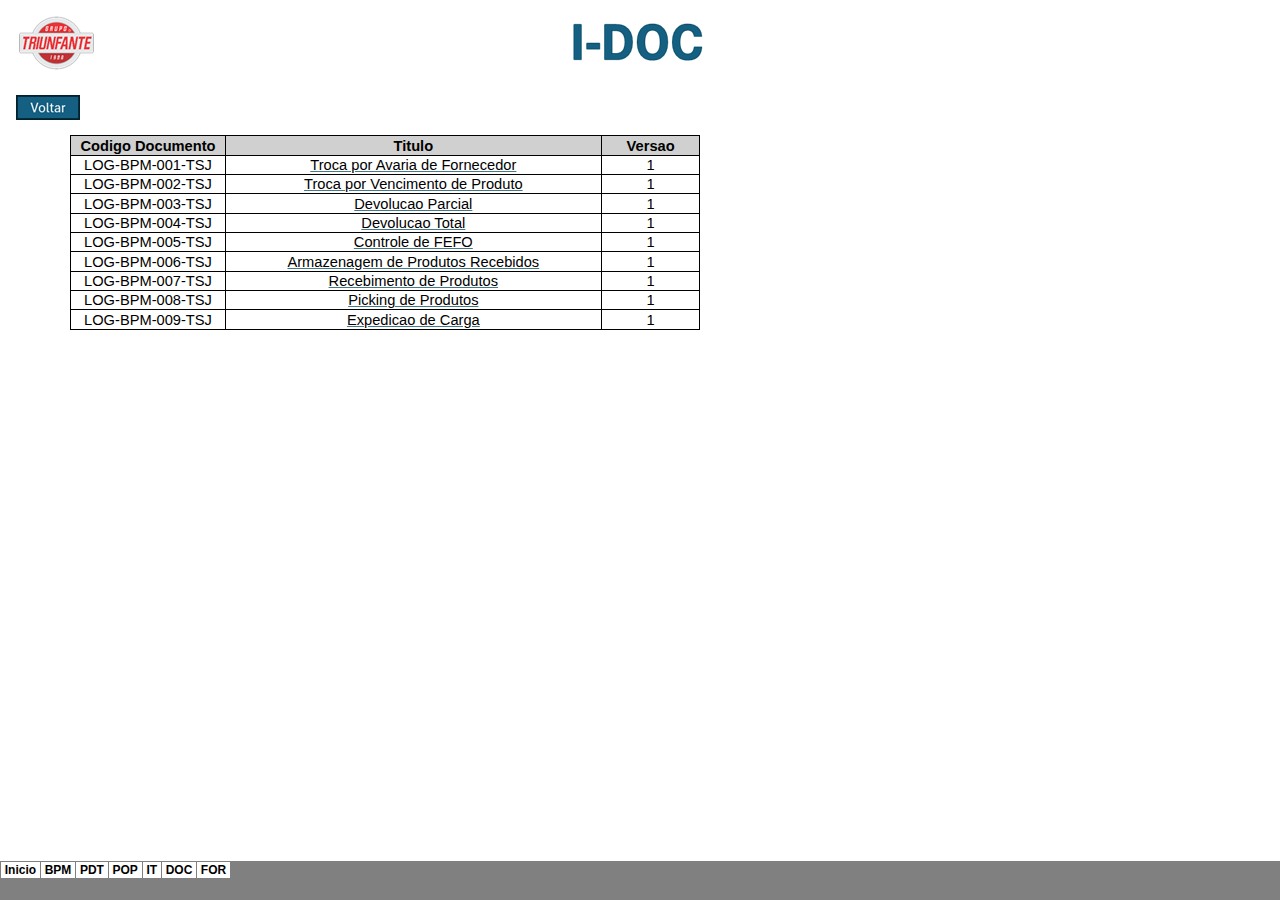
<file: index_arquivos/sheet005.htm>
<html xmlns:v="urn:schemas-microsoft-com:vml"
xmlns:o="urn:schemas-microsoft-com:office:office"
xmlns:x="urn:schemas-microsoft-com:office:excel"
xmlns="http://www.w3.org/TR/REC-html40">

<head>
<meta http-equiv=Content-Type content="text/html; charset=windows-1252">
<meta name=ProgId content=Excel.Sheet>
<meta name=Generator content="Microsoft Excel 15">
<link id=Main-File rel=Main-File href="../index.htm">
<link rel=File-List href=filelist.xml>
<!--[if !mso]>
<style>
v\:* {behavior:url(#default#VML);}
o\:* {behavior:url(#default#VML);}
x\:* {behavior:url(#default#VML);}
.shape {behavior:url(#default#VML);}
</style>
<![endif]-->
<link rel=Stylesheet href=stylesheet.css>
<style>
<!--table
	{mso-displayed-decimal-separator:"\,";
	mso-displayed-thousand-separator:"\.";}
@page
	{margin:.79in .51in .79in .51in;
	mso-header-margin:.31in;
	mso-footer-margin:.31in;}
-->
</style>
<![if !supportTabStrip]><script language="JavaScript">
<!--
function fnUpdateTabs()
 {
  if (parent.window.g_iIEVer>=4) {
   if (parent.document.readyState=="complete"
    && parent.frames['frTabs'].document.readyState=="complete")
   parent.fnSetActiveSheet(4);
  else
   window.setTimeout("fnUpdateTabs();",150);
 }
}

if (window.name!="frSheet")
 window.location.replace("../index.htm");
else
 fnUpdateTabs();
//-->
</script>
<![endif]>
</head>

<body link="#467886" vlink="#96607D">

<table border=0 cellpadding=0 cellspacing=0 width=1331 style='border-collapse:
 collapse;table-layout:fixed;width:999pt'>
 <col width=62 style='mso-width-source:userset;mso-width-alt:2164;width:47pt'>
 <col width=155 style='mso-width-source:userset;mso-width-alt:5399;width:116pt'>
 <col width=376 style='mso-width-source:userset;mso-width-alt:13125;width:282pt'>
 <col width=98 style='mso-width-source:userset;mso-width-alt:3421;width:74pt'>
 <col width=64 span=10 style='width:48pt'>
 <tr class=xl65 height=68 style='mso-height-source:userset;height:51.0pt'>
  <td height=68 width=62 style='height:51.0pt;width:47pt' align=left
  valign=top><!--[if gte vml 1]><v:shapetype id="_x0000_t75" coordsize="21600,21600"
   o:spt="75" o:preferrelative="t" path="m@4@5l@4@11@9@11@9@5xe" filled="f"
   stroked="f">
   <v:stroke joinstyle="miter"/>
   <v:formulas>
    <v:f eqn="if lineDrawn pixelLineWidth 0"/>
    <v:f eqn="sum @0 1 0"/>
    <v:f eqn="sum 0 0 @1"/>
    <v:f eqn="prod @2 1 2"/>
    <v:f eqn="prod @3 21600 pixelWidth"/>
    <v:f eqn="prod @3 21600 pixelHeight"/>
    <v:f eqn="sum @0 0 1"/>
    <v:f eqn="prod @6 1 2"/>
    <v:f eqn="prod @7 21600 pixelWidth"/>
    <v:f eqn="sum @8 21600 0"/>
    <v:f eqn="prod @7 21600 pixelHeight"/>
    <v:f eqn="sum @10 21600 0"/>
   </v:formulas>
   <v:path o:extrusionok="f" gradientshapeok="t" o:connecttype="rect"/>
   <o:lock v:ext="edit" aspectratio="t"/>
  </v:shapetype><v:shape id="Imagem_x0020_1" o:spid="_x0000_s5121" type="#_x0000_t75"
   style='position:absolute;margin-left:8pt;margin-top:4.5pt;width:56.5pt;
   height:42pt;z-index:1;visibility:visible' o:gfxdata="UEsDBBQABgAIAAAAIQBamK3CDAEAABgCAAATAAAAW0NvbnRlbnRfVHlwZXNdLnhtbJSRwU7DMAyG
70i8Q5QralM4IITW7kDhCBMaDxAlbhvROFGcle3tSdZNgokh7Rjb3+8vyWK5tSObIJBxWPPbsuIM
UDltsK/5x/qleOCMokQtR4dQ8x0QXzbXV4v1zgOxRCPVfIjRPwpBagArqXQeMHU6F6yM6Rh64aX6
lD2Iu6q6F8phBIxFzBm8WbTQyc0Y2fM2lWcTjz1nT/NcXlVzYzOf6+JPIsBIJ4j0fjRKxnQ3MaE+
8SoOTmUi9zM0GE83SfzMhtz57fRzwYF7S48ZjAa2kiG+SpvMhQ4kvFFxEyBNlf/nZFFLhes6o6Bs
A61m8ih2boF2XxhgujS9Tdg7TMd0sf/X5hsAAP//AwBQSwMEFAAGAAgAAAAhAAjDGKTUAAAAkwEA
AAsAAABfcmVscy8ucmVsc6SQwWrDMAyG74O+g9F9cdrDGKNOb4NeSwu7GltJzGLLSG7avv1M2WAZ
ve2oX+j7xL/dXeOkZmQJlAysmxYUJkc+pMHA6fj+/ApKik3eTpTQwA0Fdt3qaXvAyZZ6JGPIoiol
iYGxlPymtbgRo5WGMqa66YmjLXXkQWfrPu2AetO2L5p/M6BbMNXeG+C934A63nI1/2HH4JiE+tI4
ipr6PrhHVO3pkg44V4rlAYsBz3IPGeemPgf6sXf9T28OrpwZP6phof7Oq/nHrhdVdl8AAAD//wMA
UEsDBBQABgAIAAAAIQBBzr3CDgIAAEsFAAASAAAAZHJzL3BpY3R1cmV4bWwueG1spFTLbtswELwX
6D8QvDeS7PolWAqMGCkCBK3RB3qmqZVFlA+BZG3n77skJRsBcgjqG8nhzox2h1rfn5UkR7BOGF3R
4i6nBDQ3jdCHiv76+fhpSYnzTDdMGg0VfQFH7+uPH9bnxpZM885YghTalXhQ0c77vswyxztQzN2Z
HjSirbGKedzaQ9ZYdkJyJbNJns8z11tgjesA/DYhtI7c/mQeQMpNkoBG+I2rKHoIp8Od1hqVbnMj
63ydBVNhGRlw8a1t6yIv5vkVC0cRtuY0loTleBbw2aKYDRUIxYpIfdXz5qJRF2/rTiaL1XJ2wd6l
u8pnbwqPcr3gSVcfd4Lv7GDi63FniWgqOqFEM4VjelLsAIoUNLteSQWsRJJnw/+4YW7sP6ammNAo
ZR46pg+wcT1wj+kJamkG6CjJxe0rt3sp+kchJbHG/xa++9GxHh0XOFNWBvBmXymP70qjaVvBYWv4
XwXap0hakMzjc3Cd6B0ltgS1B2yufWoKSji+Bo9+eyu0Dx/MSmf5d2zAzb5DCzE0K0r2YbXMY0OR
31vwvLuVfxzOOICUDNeHGLHy3Fp1q0LgwY6SM9qPr46Sl4rG15Q6BWdPOKKLYr6azrCZAZ5OP+d5
jE5yEVh66/wXMDc7IoEIR4fjiflix2fnQyOuEkNkUx9iXC+vjEuBqdgyz8bevforDZXpL1j/AwAA
//8DAFBLAwQKAAAAAAAAACEARQdSxNMlAADTJQAAFAAAAGRycy9tZWRpYS9pbWFnZTEucG5niVBO
Rw0KGgoAAAANSUhEUgAAAK0AAACtCAYAAADCr/9DAAAAAXNSR0IArs4c6QAAAARnQU1BAACxjwv8
YQUAAAAJcEhZcwAAIdUAACHVAQSctJ0AACVoSURBVHhe7X15lFXVma+mk+50Z733eviru//o7rfe
Wu+Pt9KKDIKAAorE2RgwOERxxmicNYmJEhNj7KhRJCrVqIXCHc4dqpisYioKKCaZx4KCqgKquHOV
UUCGmvbbv33Puey9z3fHqgJK9m+t36o65/v2Pvt8+zvfHs+5FxkYGBgYGBgYGBgYGBgYGBgYGBgY
GBgYGBgYGBgYGBgYGBgYGBgYGBgYGBgYGBgYGBgYGBgYGBgYGBgYGBgYGBgYGBgYGBgY6Jg2bdq3
Pv300/+wrHk3+6zQ875g+E2vFfrY7w/7fVY4hL/28Vv8+Od+f+hWrv9/Jk2a9Fd2FgYG/QM4pydU
eT13vEqvL3DUHwh3cyftsYIVTCY/n5W6LtLz890eX+iY3wot9AWDtzHGvmVf0sCgOMBJLaviIX8g
2KA7Z6hiPluzdgPbvWcfO3joMDsSibJoLM4i0Zj4m42OHPpIt6d+L1u7bgMLVy7I5O0POM4cbPT6
wz9DOewiGRi4UVZW9h008V5/sNNx1ECoktXUrmKHDrdknLO/eCQSY4dbWtmKlatZMDwv48heK9hp
WeGXysvLv2sX1eBCh8+y7vR4g6fTkS7M5i+sYvV7G/JGzv4mrr+v4QBb+NliKRKHOywr9IBddIML
CemoygdKdl8TTXT9vnPvqNmIcjXsb2QV89JdCd4a9PDyf2ai7wUAPnL/nt8fTKDSUflV1UvPW0fN
RpR38dIa5red128Fv5ozZ87/tG/R4JsCDGi8geAuf5CP5Hllb9q8dcA5q06Uf+u2HZmug9cXan74
4Ye/Y9+ywUCGxxea7fWnB1Zbtm4f8M5KccfO3cJxffw+ff7gfPvWDQYaPpht/avfCnej37qidtU3
0ll11q1dLwaT6DbMsaz/a5vCYCCA9/MimLbC1FF/T1Wdb8TDiblk3L/HG2q3TWJwvsLr9f4LrywR
XTHavhCiK0Xcd2PTQRF1fVawe/Zs7/+zTWRwPsHnC9YhumBB4GxEVzhGU/NBtrpuHVuwqFpMmyGy
4/rO4AjEMc5DjjngVavXsgONTSJ9fz9UsEO4Mh11OXfYpjI4D3Cx3wqdRMVs7KdZAeSJif7qxcsU
hxTk0QwzEkGPn82b9TGrfnsGW/b6G2z5a/8l/la//S6bz88H5/qFnis9Z1X1ErZ33/5+K/u2HTvF
dfggreOii9jFtt0MzgXeeOON73l8AWw8EUutVKWVSlT26jVrWSAsRU4rxCo+ms3qf3wXO3Ll1axt
0DDWztl22eWsvQAKPehzRkaPY/W33yUcHfnC+cU1eGReuWoNWabesPVIBBGXefggrby8/O9tExqc
TXiDwUGIrlYwTFZSKYSj7tpTf2btnztS6JO5rH7y3SylOWBfE/nvnXgHC8+ek3FgdC2279jVZxEY
+SBP2M3vD421TWlwNjA3WHELmtrK+Yv6pEKRB6aL8ADAYYJzfWzvpDsLjqB9TUTihlsnsdCnnowD
r1xV12fOiz44HNcXCEyxTWrQn+DGfgDzkNVLlpEVUiyxq8qJqstffZ0lh4wQTTjlTGedvBzJwcNZ
7W9ezTjv8hUrebl757wRnn7p8hUiP58v9CvbtAb9AY8//CAcFgbvTdRB2o2btopKE4sPr/y+35v/
3hJRf9Wvp2Wcd/2Gjb2OvJkH1qowjtsf8PhDNwmHXVZDVkAhRCU3HzwsHBWsemfGOesClEqUd/Gb
b2fuobH5YK+c13FcXyBkugp9iblW5fd9VrCnN7uykG5ZTa2ooIDHz5K88gc0edcBfW/cD7pKvbEL
Wi70cT0e6yrb5Aa9gWVZf4sIWzFvYckV09J6JN0M8si08dEnWIJXuiCveBcdmcxC9UBZnkvXkcmk
9MAcutvvfVBEXNwf3nyg7j8fYVcsfMBxzTbHPgDmYVEhpThshHP3nr1ph/UFWNulQ5Wmtru7m/X0
9GTY0dikyDN6x44pekhHDtZGjRXyL598VhwfffFlcdw+9AqXbldbm5KnSPfAwy49dAe6OzoUvc6D
h1QdXhbcH+5z6/YdpC0KoZgOC4S6GTMLECXD6w98jShSksPyNE53YMF7M1mMV67MjuZm4Xwdh1sE
u7u6xLGuB/bw812nTrHT+xrY6QMHhOO0P/WcS+9o2Swhi40eJ45FvlnyxPWg29XeLgi90wcaXXrH
53gVva5s5eSOW/Wn6eJ+S+0uIA2Pttgl1mFXgUEx8FnhxWiu8OYqZeB8RHcCFbjpwaksyis0eplK
OGJ3Z1fmGI7Q9fXXig4YGTRUOM2J2pXiuJ2P4HGs64GnGhuFDGlw7DimrheBjF8vIxsxSpTny+kz
XLpdPMpC1zkWDxenrJMhv89td94jukGhinmkXfIRXQzYjUfczXZVGBSCsrKy/wWHXf/5JtKw+eis
aB0cfz0ftAwlCUfoPn48c3zsrXdYavhoRQdsv+Nu4Vxf3PeQOO5oSUdPXQ/s7ugUDiWOueNCD10O
XQ+DKOT5lyeeEcdf/SrdjWibcINLF/l1HT1qH6ed/fTWbYqOzpYx14j7Byn75CO6GLB/KLTof9tV
YpAPXn+4CwYvpYkTu6x4pDnE+5cxXskU41dcKZzkWCDETlYvYScXLxWME2mO+yyh+/WH5ezr8tlp
R0wmXXpgN9c7tXOX+D/OHwCk++pP77j02u+5X8jiY68Vx6d37BLH6aZe0rWdu2P/AXGcGDteHKcm
Tlb1CLaOuFI4LexRrB2hjwefdxO67SoxyAXusAdg7FK2FzoRtpE75WFecdkYvesnovJbrr1O/HV4
+PKRLt2OL75QdOC0uo7g4LSDtfOIjePEsy+I41YePXXdjkhEyDrbvxBEnoioul7ktklCL3rHT8Tx
l5/MEceHh41w6VJs4veDBxiOS9krF2F/jCe44ybsqjGgUBYIiG5B/d59pCGzEZGh0u7DNo4ew1rQ
RObg8UVVovJbeBPewp2t69gx4TjiWNMVzTPvRkCv1Y7QR0Nhl17K7uu2XjFaHB9fXZfO89IhLl2c
hy76sYL8GkdGXuXS+4I/AJC3DB2RTsf1RLk1vVxsHj7K7uPOLzri7uddm3Q3IfRvdhUZ6OAG6obj
UQbMRlRETW16Vaf5BzeyFI8w+YiKh+M4x86IXNYBk5cMEedP8kEYjr985nmRNvmfg126HfV7hSzF
HR/HXSdOkHlCLgaBp065ZRo7eTdEzkOk42WVdWSerFnBvraC7OSatezYq3/InG8ZM1447uKly0kb
ZmOmm+AL9thVZCDDZwVfQ3NUbLdg774GUSFrpj7OGnkF5SXvJ8IROnn0xHETJ45PbNnq0j10y4+E
I0Yee0Icf71xk9DV9UDMPMgy/H+aV7qsAzYNu0Lk+WUw5JLphIOC+P8AnJ2n6+TX0fXA4+vWs+bR
Y9nRhZ+x9pn/zZpGjWGt9z2YkW+8+17xYOPNXcqO2QjHFd0EKzTXrioDGxdzo/RU8cEQZbhsdFa6
5s2cJSr1AG8O89J2mq6Tp9ipg4fYqeaD4rhlygMu3dTb7wpZ4/CR4ri7s1NMk+l6QsadVDjqkYig
cMz5C116BydcL2TN10xwyRTaToqFBZEnf5hx3Prwo6R+6p0ZrHn8deL+Uu/PFOc6uMPJOov4/cBe
h1uOkPbMRuxP8PmDPeaDeBL8Vnh5Kd0CfGXQ7w+yNh5J2otg18mTwgEcnt5TT+p1HjkiHBH/Y9UJ
/3cmEi49sKNhv5JnVr3tO0UzT8lk4p46bed32NHYTN4rynb8w4/ZF+OvZ23fv4yd4lEX5ztbWlRd
ridWzrjdiu3fItp6rOAuu8oubAQCgb/Gl1/WrvucNFY21q6qE92Cvbwy9hmydm7D/VddzfbygV/j
zbexptsmsQPX3uDS28sjOBxw6bIVpF2zER86QTp8WsquugsX3kBgC4xRzJOP98EQmWueeYHV84ow
TDP21tvsBI/4pw4dYo0TJ5M6YN0Djwj74W1iyr4Unb6tzx+I2lV3YQIbM7z+QA9edaEMRRHGE6/F
YAMMrwDD0hj0WMIJKRtn48ZNW8TXa2pra79tV+H5AxQKzXZ/k/dJ3yg2yuJFP0SJHcNHsZ2DLzfs
BfGeHRyRsjPFTLT1BXgDSddpX7KQh+Niny/4uceX/gzm2SJesqMMRNExGpWPYeksJmh8Vr2UzKO/
iPGO1xvc49ouiV9bQdhHs7tkafp1llg8cVZYjMFAKg/D3pGyczaivqg8+oO43vKaWhGo4J/Tp0//
G9tlz6xEnY3PCRkaFkv8HgX802vZG3j4P1ONwxqe73Q28Pj9wVewq+oYNkxTioaG5xMXpj8ycoo7
bbCnduVqUsnQ8Hxi3Zp16CL0CKdd1Q8fPDM07GuuWYdPV1Uw47SGA4bFO+2RSOksMQ/XdBiOdR38
zZJ/JNvgUtMTtGUiTQ45yVZN17kuUd68pMpM6TnMNWVYyr1ouhkblnIvDp0yUrJ8lMpWtNOmRo5h
8rv2hTJ1/S1n8hg1ltTJxtSY8Wql8P91neRjT2aVxZbTm0L0TyG1jR6bkSVvv0uRCTmnnF6nnl/k
SHrrHx46+XwhjO6uV/Pneej5y1TsozFuheg01INhs/0/B6u69lsk8bfeVs4XSmE7u4xtg4eTOtmY
mjRZKVvRTovtb1TG+RjzWek8YPwS8ohJr0Lj4xu6PNqwPy2LYyugKou0uveNUo4UCwQzcsqwwvDZ
KlrLT66k6PoNiqwQuvKv30fqOczltKmrJ9BpDjSS+qKOdF1bhgAiny+UsCfSo+5yPXwUo1rQKc5p
eYVRmRbC6L4GkQflcAWRO7rTTMQC7sjhVFrihV9klSnkFabrRQ6e+bZCtgcrkkyp+Tjcv1/Ra7t8
ZEYWnzlLkeUjrh2Nqvkn7rqX1HUIu8r6GRIO6DC2qo5ME2lpVfREeWxZqV+VTDz3CzLvQhjRvu5e
nNNm+VxQIcwYdcNGUl4InTwSTz+nnBdRzZalho9SZfYT7uKCRaoeKsaOorkMG5/jdefFmXxwqqKX
ePypjKytyC5V6uofKHmjVcgXnWR9mbm6Jqm7ppBpostqVL0RV6bPoxxZHuZ8jO5Kv94Ty9JVyUV9
TFOU0ybefpelbvyhSt1J+E25dDgzkfC111V9TioSJm+dmFWvbfhoRZYaeVU6HWHU5B33KPk6TE6+
W9FTyrEWO/7PyGQm733QlReID3zIemgNhAxlks6DqQk3suQjj2Vl/KOP1fyrlyjpKSr6Mve7WxSH
bUNGkGkSL7yo6CXvTNsQzuOq22uvV3RBlw6nM1BOTrpT0YVtKBtkOPUxpWxg0X1ane2XDFELMfQK
Us9hauy1qj6nS49wvoyBCSeQjarLolVL1LydPPClb0mv7fJRGXnqlh8pMpkpabAmU7+u0ypQ3aHo
ylWu9FlJlFUnaUObsc8Wk2lAkY7nr6eBLWS96M5dLh2H8T++peii3vTIKBP+IeunrhxH6uVi75wW
BtUj2+S7aF2bbYPO6Ar9SXe4dCjni/33R2kZ0a+O2q/oRJoPumXUYIPnr+slnv15Ro7mUJdnyO9X
yQsk8ss4g3jvTJVl7X9S5INIPb3OXE6b+rHaoujUy6LbPptjO0z94CYlP/gDpSeo5Q3Gf/86rZuD
vY+0WiFioewvJlLOGH9vpluXNyWyDogmW8jWrHPJnKaH6i9Rc7RU9MtEB5RRexBlUg6CtIoOKs7O
L1b2YVZZIYz9+QM1PfroDdqgj5NKC+abXopu3a6m0YJCvvLq9Zkafz2pB5IBR/x2BK2fjb1z2tqV
rkI4c5MUyULX73XrHTrs0nMcM/7afynnRYXZRsU8azaZTKrJzExlcX35vF4pYHTXHjU/3teX5fjG
liNLTrxDkeXrPunUrx9/421XiyLuk0ir34ujKx87LViG3IllOcYPilwmz99VPt5dIHXBve5pO6p+
8rFXTpt4+bdKAYTxchQi/tY7bn1CL/nTJxQ90MlXX9zI5AEDahGy7eoJSr4O47/+jarHmZHv2KnK
uJPpFRN7820lv9SwkapcmlPW06Zuvk1Jm4uRpmYlLSjsUKDTYn5a0eP20W2UvHWSkibx8iuKPPVD
Va7wgHs2KbplK63Lmfrh7W59Qi8fe+W0+kRzNuM5TN14q6JP9g85Xc7nDJLgmNJ5MHnP/UKmN9Fg
3DqzWCCz7RL1S+ApKfol+GhVliUef9Jd0dLqHq6b0uRYCBByHr318sbLtMiWg8n7HlTSpkbbg5aG
A8r5bHaPLV2u6KWG8QdQG2S1XzpUSZO65jpFHluwSJHLjH/gnn/O1V9PXXGVopsziudgr5zW5UC3
TiT1HLpGjhNucOngt630fGPT38vI5fNg/MPytEz7lDtIjnopx3/kzLRKapQayaM1tSz5qBr5ZSeh
+ukZWcy9OherWsxii5fZXJpm9RLB6LoNmbRUyxF1Xj7UBndyeWQmnvu5opd8+KcstkR1ZJGWX8tJ
g0AiyzN9fYLJH01WdFFeOS+droefDxJja9dlJZUHWLrT8sLJBQDjf5pO64KIOlqhC6HoczmG2LPX
Jc8Ydc1at0y+vk1qEBbdfOZNVEQeRcab4tgcj3JOtBD2dSOt6qBRdoLYXK8iy0e5WxGrqlZkikNs
17ownE46mXqQiO7mffHD+NrMmXMgxhDQR8CQzyPfXE6rT8WlxlxD6gnyfJCfrJ+L6AaS+XCW7rTa
CBZEBZO6IDEjkI9iJkIyWkKfE+R05KlJ6oAHlNNmuKouux5hWJyPUPdqp4n7Asp5uclL3u/+wY9c
jMrLyNq0W/LOezOy6Katiox0Wupe+DmyZbCXcyO7divn2y7LsprISeWTeD69VEsxsrdB0c3H5BPP
kPmAJTtt/JVXlYuQhpMIB5T1C2G0bq2SR1Kb9JeXaNsu1RY5nKVHja7BICKYI9cerLZLhojzZHSu
SW/iSN2g9tPjH9ndFU5X/zEPnQcBMyW6Q0R498fJN7b+c0VG2V7fOCTr6F0ADL5wPq5Nz2Ely0mj
k7RJXXb/Sbz4sks/F6lZJYclOy22GioX0jr0OpN35J7kpigMLf0mlt69cEbilAET036bSScTgxlZ
Tx6ExX+vTqcl77bX5hFVtGtjrwFk+s87YfZBpIm40+Si/PDEX3/TLbMdGoytXqPKOR1ZRmflakUn
Ja/4aQ+TMw2XvF1dYsVGHyeNTn2QB0a0TT4y9WXuXBT340xBEizZafVJ6+R1N5N6Dl2DMExHoWAy
iQiT+sGN6Ty4XD4PYs5WyKh53SxfEXc5Pq8oIeNOgT0Msiwqfe7d5eyjx9LRBvfBz5Nz0lida2rO
TqTDAzJYTZf49bRMOcDYCnV+nHLaxBvqvtfUJPs+OZNTHlJkTnrXIMze7kkxdYu6N0Tu51N0PfQI
CNhEQzHPt3NLclqqQhIv/JLUFSQiVfydP7v0SCdYWJWWJZJumV3R+oS4kBF7aFEOXS+zgocyarKI
tASceP6XikxEvyb3j885FRdbrG5yQd7U6pxO0tnR2uBbsuJvK4t9pg3SoKPlo+8sU/ak1q5SZCCu
q99/LifUH/C2K+xNSxQJ28YqF9C6BbC0SEts3Yvs0Xbaa3QZZMNGtx6xYhLZl37asdzrktlGTT6p
blUESYPzfpKu5+RBDSwwmnbSxvjDI8uEXF89knZNufpwebpPDrH5R0lXAF1Oi3uRui1CLj3EVACI
bN2mHIsHUM5TJvLXI+fDj9K6nNRWz0iOPms+luS01KZmp/JJElv9KL3YrI+z6qW0ypSN2qatSLkq
0aY+0BB6jtNqhpWjppATsx9ocuXj+G9+l9HXm9rkTQWshMEZpDSF0nW/erTWHZC4jr4fGBthlDQS
qRYxFsz+5UW9XnHtnP6ShyU5bfIn9xVVCEzeK/qaQzhsu/YGVY/T0XPNCV5jb5SmKuC+LHteXbMP
Zypbb85T12mVxq8jyynKrYdepviMMwsk2Rhbqm6+LpTCTnJe2nw2tRFeL5/OxFPPudJkWEfMiaPr
QulyulbC9IeoSJbktHrTgEhH6TnUR47kdBScTxuJZ4wNmXbN+IsvCRn11Ee2aTuXoEc4t7wPQI/W
sVnu5Va9DDozDy5R3lx7Uh2mRhQ+wpapO238/TJFnrztdkUOtl15taKjM9JwwJXGIeZQdX3cM6Ur
bKHpZtuTXCiLd1qiENjpTuradDWVr7xK6un5xj+Zk5YRTXN0vf2Z+42bXbLIIfWdIkFq8MhH2EJW
oJOlrrtZ0VHI02cqrpQ9tFTljpvA+377XJR1QN1pUzeo05GJd2YocjD5zPOKjk5nVx1FVxAiInmG
hG3jM96ndQtk0U5L9mdyfbefqAxM2bj0qG1r9iAsqjXdQmaPxOPvvqfKZOeRSPVJM45EGJbq7iS0
eVyZsuPEf/mSKstSJpmJ3/1eSQNiPtaly/PR9XSn1e0dSREvY+5XN93IRIuX6yHTW8Sk9oq3wuaD
7oBQxAecKRbttPp0iyhEjv4MNYVDvdJNLa86U0R4T0g+L1dSaqy20wwOguVkjXHe3Mt6oONI1OiW
dDJtJUpm280/yugltb45IqaSD0F93lvcI1WGfE7LbSY7iZDZdtQp5yEzxbsOlL4gv77+9knMT++m
E9zgthn6uLlI5iOxaKdN3HO/qxCUnsPEz3/l1icqAwOrbHpYtVJk0vSR3vUolEqTpr0NkW0JWN+f
KjO6dVtGT48sySezr6ODVOuVnPozUjev0+qzILJMpnA+2nbJn515k1gn9UpTRNsUL1NfVMpHedow
G4t2Wv39qZz9GU7XkmEWfdcgTFp2hOFlWeKXv0rLYHgtXaFMvP5mJv/UZPVrMvLUlULCYRxiVc7R
0cubeVUoCzFTIeuD8l4DhXmcNlb+qSJLjb9OTS8x294IZ18FRSyP6/o5uxKabj62SXuVs7Fop3VF
kamPk3qC3MD6xx2SjxIRBBWh5ZtwBmtEJcUq52fSYtVKl+ejvqauGzayJ/vEd7aHJNMHJroauaYD
qXsXTpgtDWEP2WmTD6g7y3K9OJjSujEOc63c6cvZsEe2slItSD7G33WvlOoszmmJ/in2mpK6nGKa
SasQ8sVHYu8A3tcXMmIPrb5Eq783lotRfrNyWsoJcvXRqVdG5IqLT5+hyvj9Z3VAkJjzjBOj/QyJ
8spOq9vb9U0wiRjFy7pgzgeGUw9CORchiL27+Sh/5Scbi3NafjN4enSSupyULhV1SD1OISOuWWh6
ioWkzVVplD6YSy6n11msPpgrTS4Zxf7Up3QLIZWXzKK7B4aG55rGaQ0HHBWnNb+5YDgQuBq/ucD9
FT/JdLSiF3scDQ3PFhcsqsLPMp28yLKCd+P3mVpzrDkbGp5rpn9HrIL5fBW/ED+A5/OHuuG45gfw
DM9HOj98x7sG6V9sBKZNm/Ytjy8gfsh5UdUSEXXFlNNZIlVQilRaw74hZW+KVNr+IvywavEyMfhC
XzYQCPyV7bJnMNcfrPae5V8hn5fj8zs6cSN44qh8DEsj7Am7UvamuKhqMZlPf9HDndXnC63j7qn+
CrkO/Ez52aA/EJpWrNF27d4jbiY4YiSzBg02LJGBwUOZxW2/Rf/kZx7C9l4rNIuqz/6g7ZLnFS5G
ZF9J7R/NQifa+n0BtnPQUMMS6fdawgHllzjzcf2GjQz1he6kXX8XJjxWaEmx0fZwS6sw+IqXfsPq
eQUYFsc1Tz4r7HfQ2aFWAJ1g4fWHm+yqu3DBn9pv+4Nhtqou+9fyKGKiGUYMDBkmmjrDwmhdNkTY
bfmKlUUFio2btjDUk2VZf2tX3YUNry9cKZqqIowIXaTx+4Ns4WVDDQuk3xcsevAFIo3PCm2wq8wA
4AbpWfhZNWmwbMSUCIxZ+dFsFhs0jMX7iX956FHW2dbOOpqaSHn73VNY94kTGcYuU+Uo22k+gHTk
p9asVeRgYsRoJY/48FEund5y4ftl4kFvoV57ysGly1ekf7I+3wj+QoPPF3oeDljsylxjU7MYBQd/
+jjZHPYFGzwe1t3dzXbNLHPJ0NxClti8mUXXrhX/1059VNGpe/pZcf7IypXsq0OHWFdXlyIHce4r
3seEDnSbFyx06fSGoXumCDvtdV4aLZCZiX3Les+uKgMZXn+oG5GAMl4u1q1N7/4J3Xgzr6Ah/cKe
nh42f/wEt4z3qXu4kwWHDU//z/WCw69QdNr37WMnjx4V/5/mf7s6OhQ5CEddPuW+zP8Lb7jRpVMq
Q2OvEfapqS1+Y1QgVMn8VvjMSpSBirKysr9DN2FnjhfmsnH+oqp00zeO/hHj3vCL8dcJR6Jepvxy
6uMZ2VdPP8e6ecTU9bo7O9lpfDOLn4fuqbXaz0tdPko4fju+pjP22vT/2lu6pTIyepywS8W8hUX3
Y+v3NaAf2/NJRcU/2VVkQMHnD+2EkY9EiusmoEJCFfNFBQVGX8UjDN1MlsKtb74lIigl+zoeF7Kl
d/2Ete3abUdRVWfrm28KHbDj9GmXHISzOzobXnqZ1CmWFhZguD2C4XlFOyy6BUjr8wdb7aoxyAVv
MNxVyggX+qggUVFjxrEAHy33BdsbGtixaJSUbfrDH0T0BDu5w0Z5FJXlWH1C5LT4/8HLRwg9sSIl
6cQ3bhTn8X9i8xbWySOzLC+JI0enH2DpW7uFEnZEOj74Mt2CQlFeXv5dOG3dmvXcgLRhs1GOuI03
3UY2mcUSUfDkkmWk7IuJP2Z/sb+i2M2j5LHfql+MOfrCi+I8/v/qwanCOWU52H3qFDuxeKn4v4df
60TlfJdOMTzEuzNicFpChAU3btosugWeRYv+wa4Sg0Lg84X4g17BmpqzfAcgB1FR8xem+7jhn/6M
bDoLpTM7UD1xkluGKModMiQGXkPTEdVe13fYWlPDTh8/LqJfpG4N6zx5UpGDSFf7yFShg2vVPfW0
S6dQhqfcn77vyuL7sOChwy0ivceylttVYVAMfFbwC0TcUvb5osJW160VESdQ9iFZwYUQMwFwTIuQ
BYbyKMmdzOmLYsAFJ5d12nbvPiPnutunz1DkAfuhkHUUeREMvvtncb/Laopb7XKINLA3j7LH7Sow
KAVopkrp3zo80NgsKsLyB8Wv1uD7AEVxCB/Fjx5LyzjbR40VchDfBtDlKXzkw5a3jxrjkoPt+NSn
rYPrUTq5iGtYXov5eYSsL3Ie1iHsiwjLB8JmEaG3mDZt2l9jA3CY91MpYxdCZ+UMUaji6edYmDfD
3xRWTn1M3Bfur6W1tFem4LCYEoOdyxYs+Dvb9Aa9QXm5798RcfFiG2X0QoiKwRZIRBNsawwMG0E2
sQOGQ4aJ6Ir7WV5id8BhNR8Ewr5z5wYutU1u0BeYO9c/EpGgqnopafhCiYEGryARmUJ//oC1XDZs
wDE8Pd13xT0Us72Q4tJlK0SE9Ycqb7JNbdCX8HqtiVaggn3GHbc3kQVpt23fkY66vOKrX/sjW8YH
ROc3h7Il036X7ubwcm/avLVXNgCXLKtJ92Ot0KO2iQ36A75gxS2IDAsXVfe60pB+jb1vQcwyvMNH
9kOH0zMF54AohzX0chb445uifCgnZkT64r6reJcA+Xl8gYdt0xr0J3y+4GhUIhYReluBIPL4fOPm
jPNipmHRg4+w7YOGsh08wp0LVk15QPS9USZE13UbPu+ze62cv1Bs6Pb4/bfaJjU4G7As6z9EX4xX
aF99rwEViimycOWCMw6Md9HunsL2Db2C7Rs0rP84ZDjbPfluFsDgCtfl18dD2bC/sU+cFUQ+yBd2
M4Ouc4Rp06Z9F99rgOM2HzzcZ5ULIq9NW7ZlloRFxOMDuED5Jyx0/0MscM21YiGh2K6E0OfpguOu
YSEeTQMfzxb5OtfA0uvnm7b06b2AeK8OdvJZwZ4lS5Z8zzahwbmCxx9qx5TNuvUb+7yyQeTZfPAQ
W15TK5zKGQxliNmIcCULfOphgZmzmDXjfRZ86x1mvfueOA5+MpfL52UiqEPkg40pGME3NR/st7Jv
2rxFXG+uL3TMNpnB+QBvIFCJKILK6avuQi4eicRE9Nq6bYf4CgoWPxCV4dRwRIc4RncDMny9Z8vW
bSLd2SgjFlVQBjzQ/MFabZvK4HzCvHnz/ofHH+6C4+7aU98vkWsgEPddv7dBRHIvt0c4HP5n20QG
5yt8VmA/ogsq7WxEtPOJuF88tLh/7rBHbJMYDAS8Ncv6R2d2AXOS3/Soi/tbuqzGjq7Bnjkmug5c
+ILB11CJiD7rNvTPQO1cc+PmrSK64jVvXyD0gX3rBgMZ+JCZx28tRxSy7K/ZDHTnRfnXrvtcRFZs
SfRb4U2TJk1yfwrTYGCjrKzsO14rvAZRCZX9WfWSAeW8KCuI2QqnG+CxKnZNr6r6G/sWDb6pwMd5
+UBlpvMtXkxL7dp9/s42oFx76veJcqK8Hl5urxWaW1tb+237lgwuJHj8/gl8lH1CfFyNOwTW5TH3
eq5nHeCo23fsEh+dTrcMWH4Nn/b5grfYRTcwuIj3e8OPwIHFZDx3FBDfserL9f9sRP4HGpvEhm7n
2qDHHzzl94efuuC/CWuQGxi48b7vOI8V2I7JeceJ0Y9EE72sppZt41EQS69YdYLD5XNqRwf6SIco
is9tKnsbeP4+fj2PFdzl8YSuP1+/hG0wQMCj3VBPIPSRxxs8gpf/xOKF3aXQKUb0Nik50jr0+EIx
XyA02+erHG1fysCg/4BIWF5e/vdz51Z+37Iqbvf5Qr/APCn/a/msQMgXCPO/wZk+K/wid+DJn/r9
l3g8nn8wTb2BgYGBgYGBgYGBgYGBgYGBgYGBgYGBgYGBgYGBgYGBgYGBgYGBgYGBgYGBgYGBgYGB
gYGBgYGBgYGBgYGBgYGBgYGBgYGBGxdd9P8B6F3NylUya0cAAAAASUVORK5CYIJQSwMEFAAGAAgA
AAAhAGy5pXMRAQAAiAEAAA8AAABkcnMvZG93bnJldi54bWxcUGFLwzAQ/S74H8IJfnNJq+1mXTqG
IIjIZFMEv4UkXYtNriRx6/z1Zm6j6Kfj3d17995NZ71pyUY736DlkIwYEG0lqsauOby9PlxNgPgg
rBItWs1hpz3MyvOzqSgUbu1Sb1ZhTaKI9YXgUIfQFZR6WWsj/Ag7beOsQmdEiNCtqXJiG8VNS1PG
cmpEY+OFWnT6vtbyc/VlOKBonqVU1x/5wuze3RO+3HRjyvnlRT+/AxJ0H4blI/tRcUhhHyXGgDL6
69u5lTU6Ui21b76j+UO/cmiIwy2HGFZi+1sjXlSV14FDNk6yw+TUSViSMwZ0rxrwLzeBPT5tZrcs
+0dO08mRTAdP5TSC4YHlDwAAAP//AwBQSwMEFAAGAAgAAAAhAKomDr68AAAAIQEAAB0AAABkcnMv
X3JlbHMvcGljdHVyZXhtbC54bWwucmVsc4SPQWrDMBBF94XcQcw+lp1FKMWyN6HgbUgOMEhjWcQa
CUkt9e0jyCaBQJfzP/89ph///Cp+KWUXWEHXtCCIdTCOrYLr5Xv/CSIXZINrYFKwUYZx2H30Z1qx
1FFeXMyiUjgrWEqJX1JmvZDH3IRIXJs5JI+lnsnKiPqGluShbY8yPTNgeGGKyShIk+lAXLZYzf+z
wzw7TaegfzxxeaOQzld3BWKyVBR4Mg4fYddEtiCHXr48NtwBAAD//wMAUEsBAi0AFAAGAAgAAAAh
AFqYrcIMAQAAGAIAABMAAAAAAAAAAAAAAAAAAAAAAFtDb250ZW50X1R5cGVzXS54bWxQSwECLQAU
AAYACAAAACEACMMYpNQAAACTAQAACwAAAAAAAAAAAAAAAAA9AQAAX3JlbHMvLnJlbHNQSwECLQAU
AAYACAAAACEAQc69wg4CAABLBQAAEgAAAAAAAAAAAAAAAAA6AgAAZHJzL3BpY3R1cmV4bWwueG1s
UEsBAi0ACgAAAAAAAAAhAEUHUsTTJQAA0yUAABQAAAAAAAAAAAAAAAAAeAQAAGRycy9tZWRpYS9p
bWFnZTEucG5nUEsBAi0AFAAGAAgAAAAhAGy5pXMRAQAAiAEAAA8AAAAAAAAAAAAAAAAAfSoAAGRy
cy9kb3ducmV2LnhtbFBLAQItABQABgAIAAAAIQCqJg6+vAAAACEBAAAdAAAAAAAAAAAAAAAAALsr
AABkcnMvX3JlbHMvcGljdHVyZXhtbC54bWwucmVsc1BLBQYAAAAABgAGAIQBAACyLAAAAAA=
">
   <v:imagedata src="image001.png" o:title=""/>
   <x:ClientData ObjectType="Pict">
    <x:SizeWithCells/>
    <x:CF>Bitmap</x:CF>
    <x:AutoPict/>
   </x:ClientData>
  </v:shape><v:shape id="CaixaDeTexto_x0020_2" o:spid="_x0000_s5122" type="#_x0000_t75"
   style='position:absolute;margin-left:0;margin-top:5pt;width:944.5pt;
   height:40.5pt;z-index:2;visibility:visible;mso-wrap-style:square;
   v-text-anchor:top' o:gfxdata="UEsDBBQABgAIAAAAIQDw94q7/QAAAOIBAAATAAAAW0NvbnRlbnRfVHlwZXNdLnhtbJSRzUrEMBDH
74LvEOYqbaoHEWm6B6tHFV0fYEimbdg2CZlYd9/edD8u4goeZ+b/8SOpV9tpFDNFtt4puC4rEOS0
N9b1Cj7WT8UdCE7oDI7ekYIdMayay4t6vQvEIrsdKxhSCvdSsh5oQi59IJcvnY8TpjzGXgbUG+xJ
3lTVrdTeJXKpSEsGNHVLHX6OSTxu8/pAEmlkEA8H4dKlAEMYrcaUSeXszI+W4thQZudew4MNfJUx
QP7asFzOFxx9L/lpojUkXjGmZ5wyhjSRJQ8YKGvKv1MWzIkL33VWU9lGfl98J6hz4cZ/uUjzf7Pb
bHuj+ZQu9z/UfAMAAP//AwBQSwMEFAAGAAgAAAAhADHdX2HSAAAAjwEAAAsAAABfcmVscy8ucmVs
c6SQwWrDMAyG74O9g9G9cdpDGaNOb4VeSwe7CltJTGPLWCZt376mMFhGbzvqF/o+8e/2tzCpmbJ4
jgbWTQuKomXn42Dg63xYfYCSgtHhxJEM3Elg372/7U40YalHMvokqlKiGBhLSZ9aix0poDScKNZN
zzlgqWMedEJ7wYH0pm23Ov9mQLdgqqMzkI9uA+p8T9X8hx28zSzcl8Zy0Nz33r6iasfXeKK5UjAP
VAy4LM8w09zU50C/9q7/6ZURE31X/kL8TKv1x6wXNXYPAAAA//8DAFBLAwQUAAYACAAAACEAl6GO
rvUCAAC9CAAAEAAAAGRycy9zaGFwZXhtbC54bWy8Vl1P2zAUfZ+0/2D5HdIUQmlFiqAV06RtRcB+
wG3itBGOndmmTfn1u9dOAkWTNtGJlzS5ts851/erF5dNJdlGGFtqlfL4eMCZUJnOS7VK+c+Hm6Nz
zqwDlYPUSqR8Jyy/nH7+dNHkZgIqW2vDEELZCRpSvnaunkSRzdaiAnusa6FwtdCmAoefZhXlBrYI
XsloOBicRbY2AnK7FsLNwwqfemy31TMh5VWgEHnprmzKYWm1fHKi3VQYXYXtmZbTwUVEqujVQ+DL
oihemenLrxi97cz02tlo/ewkGbRAuORPeNQXKqd7+Gk8/DNncjIeJS96/oU4GY3OuyN7zB2frVkF
mdEp58yJxslSPeJ7EKM29/WtaYX92NwaVuYpP+FMQYVhm0HZwFw84DHNhjzqN9Ip5ppr3WD0ye6d
fY1mPS5MmsJUbajhHYGuoFSoFSa6KBiSYaLtUu5vm2hhgtJYRiri8TiJE1zPcEMSn2JAvLAggbbW
xrovQh8shxFQyo3InJcGm2/W0R28UBCd0jellIf67p2U6lAYtk35OBkmeD1VjSG2auW1B5FBvFRt
HEPsqCis20lBzkh1JzAAvmTfHUdMLh9CArSZWS1n0jAsfwwatg18LunZiUFC2ljgJX4wd0tJ7KIo
MMwfzN+Tev+1+n/8Vam08YH3vVZQADYgU54/hjLG+w58XSqEBKBcoHLPdyRpib9Y/4dmA84Pt8BH
ITVmZybLmjMcDM9vbVsDNWbsrycwgjPj5EyjYkyXMEjwqDOhGUjr7knwodJ80dWHotBVUZ8EucIh
2Ys0ZDdol0DTsnZH13c4LZ9TfjoYhCKIsUzJZ4XDE5fqjNylY9gI8Kri4Yg27ley1bLMqePQvjfR
hSwTyp0GiKfqu85D1HFmIVAouP6Ib2R7aNTv5mDX4ZBf6qvUs/2VukuuPdiQ5n3vxCshMDf9ejRf
zKibOi8FrdRZ24TsstAPHItWP7tlif7NwQH54pP19f+A1hbSZfobAAD//wMAUEsDBBQABgAIAAAA
IQAKqLSTHgEAAJYBAAAPAAAAZHJzL2Rvd25yZXYueG1sVFBdTwIxEHw38T80a+Kb9IAcIFLIhcSP
RDQBjeGx3u3dNV5bbCt3x693QQnhqZnZmdmdTmaNrtgWnVfWCOh2ImBoUpspUwh4f7u/GQHzQZpM
VtaggBY9zKaXFxM5zmxtlrhdhYJRiPFjKaAMYTPm3Kclauk7doOGZrl1WgaCruCZkzWF64r3omjA
tVSGNpRyg/MS06/VjxbwsKgXH6pcf89DXVRJkbTr5xclxPVVk9wBC9iEk/jf/ZQJ6APLH9tPp7Kl
9AGdAKpD5agYTOnipkpMWlrH8iV6taM6f3zurGbO1gd9aqvDS/g1zz0GAYN+HFESTY5MBHwfGOy5
rduDPXFUxcPhKD43xv3bIVHk5qd7DuD0ndNfAAAA//8DAFBLAQItABQABgAIAAAAIQDw94q7/QAA
AOIBAAATAAAAAAAAAAAAAAAAAAAAAABbQ29udGVudF9UeXBlc10ueG1sUEsBAi0AFAAGAAgAAAAh
ADHdX2HSAAAAjwEAAAsAAAAAAAAAAAAAAAAALgEAAF9yZWxzLy5yZWxzUEsBAi0AFAAGAAgAAAAh
AJehjq71AgAAvQgAABAAAAAAAAAAAAAAAAAAKQIAAGRycy9zaGFwZXhtbC54bWxQSwECLQAUAAYA
CAAAACEACqi0kx4BAACWAQAADwAAAAAAAAAAAAAAAABMBQAAZHJzL2Rvd25yZXYueG1sUEsFBgAA
AAAEAAQA9QAAAJcGAAAAAA==
" o:insetmode="auto">
   <v:imagedata src="image028.png" o:title=""/>
   <o:lock v:ext="edit" aspectratio="f"/>
   <x:ClientData ObjectType="Pict">
    <x:SizeWithCells/>
    <x:CF>Bitmap</x:CF>
    <x:AutoPict/>
   </x:ClientData>
  </v:shape><![endif]--><![if !vml]><span style='mso-ignore:vglayout;
  position:absolute;z-index:1;margin-left:0px;margin-top:7px;width:1259px;
  height:56px'><img width=1259 height=56 src=image029.png v:shapes="Imagem_x0020_1 CaixaDeTexto_x0020_2"></span><![endif]><span
  style='mso-ignore:vglayout2'>
  <table cellpadding=0 cellspacing=0>
   <tr>
    <td height=68 class=xl65 width=62 style='height:51.0pt;width:47pt'><a
    name="RANGE!A1">&nbsp;</a></td>
   </tr>
  </table>
  </span></td>
  <td class=xl65 width=155 style='width:116pt'>&nbsp;</td>
  <td class=xl65 width=376 style='width:282pt'>&nbsp;</td>
  <td class=xl65 width=98 style='width:74pt'>&nbsp;</td>
  <td class=xl65 width=64 style='width:48pt'>&nbsp;</td>
  <td class=xl65 width=64 style='width:48pt'>&nbsp;</td>
  <td class=xl65 width=64 style='width:48pt'>&nbsp;</td>
  <td class=xl65 width=64 style='width:48pt'>&nbsp;</td>
  <td class=xl65 width=64 style='width:48pt'>&nbsp;</td>
  <td class=xl65 width=64 style='width:48pt'>&nbsp;</td>
  <td class=xl65 width=64 style='width:48pt'>&nbsp;</td>
  <td class=xl65 width=64 style='width:48pt'>&nbsp;</td>
  <td class=xl65 width=64 style='width:48pt'>&nbsp;</td>
  <td class=xl65 width=64 style='width:48pt'>&nbsp;</td>
 </tr>
 <tr height=19 style='height:14.5pt'>
  <td height=19 style='height:14.5pt' align=left valign=top><!--[if gte vml 1]><v:shape
   id="Ret�ngulo_x0020_3" o:spid="_x0000_s5123" type="#_x0000_t75"
   href="sheet001.htm#RANGE!A1" style='position:absolute;margin-left:6pt;
   margin-top:13.5pt;width:48pt;height:18.5pt;z-index:3;visibility:visible;
   mso-wrap-style:square;v-text-anchor:top' o:gfxdata="UEsDBBQABgAIAAAAIQDw94q7/QAAAOIBAAATAAAAW0NvbnRlbnRfVHlwZXNdLnhtbJSRzUrEMBDH
74LvEOYqbaoHEWm6B6tHFV0fYEimbdg2CZlYd9/edD8u4goeZ+b/8SOpV9tpFDNFtt4puC4rEOS0
N9b1Cj7WT8UdCE7oDI7ekYIdMayay4t6vQvEIrsdKxhSCvdSsh5oQi59IJcvnY8TpjzGXgbUG+xJ
3lTVrdTeJXKpSEsGNHVLHX6OSTxu8/pAEmlkEA8H4dKlAEMYrcaUSeXszI+W4thQZudew4MNfJUx
QP7asFzOFxx9L/lpojUkXjGmZ5wyhjSRJQ8YKGvKv1MWzIkL33VWU9lGfl98J6hz4cZ/uUjzf7Pb
bHuj+ZQu9z/UfAMAAP//AwBQSwMEFAAGAAgAAAAhADHdX2HSAAAAjwEAAAsAAABfcmVscy8ucmVs
c6SQwWrDMAyG74O9g9G9cdpDGaNOb4VeSwe7CltJTGPLWCZt376mMFhGbzvqF/o+8e/2tzCpmbJ4
jgbWTQuKomXn42Dg63xYfYCSgtHhxJEM3Elg372/7U40YalHMvokqlKiGBhLSZ9aix0poDScKNZN
zzlgqWMedEJ7wYH0pm23Ov9mQLdgqqMzkI9uA+p8T9X8hx28zSzcl8Zy0Nz33r6iasfXeKK5UjAP
VAy4LM8w09zU50C/9q7/6ZURE31X/kL8TKv1x6wXNXYPAAAA//8DAFBLAwQUAAYACAAAACEALYba
Xq0CAACyBwAAEAAAAGRycy9zaGFwZXhtbC54bWysVdtu2zAMfR+wfxD03tpOljQzahdrig0DhrVo
t71rshwblSVDYnPZ5+xX9mMjJTtdu2IYmr4kMmnyHPKI5unZttNsrZxvrSl4dpxypoy0VWtWBf/6
5f3RgjMPwlRCW6MKvlOen5WvX51uK5cLIxvrGKYwPkdDwRuAPk8SLxvVCX9se2XQW1vXCcBHt0oq
JzaYvNPJJE3nie+dEpVvlIKL6OFlyA0bu1RavwsQ0VQ728WTtLpMTxPiQMcQgIfLui5P5ph37yJL
8Dq7KbNopuNoI392crIYQ9AXQkLqezywe4wxy2PcxeLtmGRgMmKU06dx59PZQPQB6ojle9YJ6WzB
OQO1Bd2aWzxHImZ901+5gdTn9ZVjbVXwN5wZ0aFK1wp+/TSrO23ZFCNE3lD0UrfydlBLPEOrTrSG
D/H/pbWt61aqCyvvOmUgCu6UFoCXzTdt7zlzORF3H6uMJ+UgG9WzL43qHD1/Vu1D/SLf1q47tCbq
EHJl24KH68PZruCLyWyWpsRK5Nh+JtE7T6eTGY6IRP8km6HigXVkQS/2zsMHZQ9mxCgR9kVJCPqJ
9ScP1IZ7iKFbsQ80CR52WhEJba4VFhOm8vk6txUWPAnoYZzVUju2FrrgQkqUM4uuRlQqmjNs19iP
fUSgHAgRs7rV+sW4DQToU/M3t9irAS9IWNfYzBcDT//VmAiuRsRQuTUvB961xrqnCGhUZag84o2X
JF4NuiWwPbfVjih9x3/8cBx6T3B5wCX+1NpuCi5123OGW+HHY5sDvbR4e3B84t7Al8HF+dIeboji
oWSwdhyQQ7OEJNgZoVe4E/ckHdkd2rWg5djD0fk1LscfuDaz8UMB5TerQTgaVAh3H6NoaAchxu6H
/eLRGlaYbnGeLgQI0i6I9HD5BVtsWvkbAAD//wMAUEsDBBQABgAIAAAAIQAH+S5RHQEAAJgBAAAP
AAAAZHJzL2Rvd25yZXYueG1sXJBbTwIxEIXfTfwPzZj4Jl2Q2yKFEBKjMV6yaHiu3Vm2cduStrCL
v97hYjA+njPznc7peNqYim3RB+2sgHYrAYZWuVzblYCP9/ubIbAQpc1l5SwK2GGA6eTyYixHuatt
httFXDEKsWEkBZQxrkecB1WikaHl1mhpVjhvZCTpVzz3sqZwU/FOkvS5kdrSC6Vc47xE9bXYGAHD
p6561vO3tl7WlcqWm7Qz8y9CXF81sztgEZt4Xj7Rj7mALrDiYffpdZ7JENELoDpUjorBhC5uqplV
pfOsyDDob6pz9AvvDPOu3mumXHXgSL8WRcBI7qDd7VEUjX6tQZ/OB75Pje7I3p5YyvjLpsk/NO11
yCGUny86iPOHTn4AAAD//wMAUEsDBBQABgAIAAAAIQAJ+hpkvAAAAB8BAAAbAAAAZHJzL19yZWxz
L3NoYXBleG1sLnhtbC5yZWxzhM9BCsIwEAXQveAd4ri2aV2ISNMiiNCt1AOEdJqGtpOQRLG3N0sF
weXw+e8zZf2aJ/ZEH4wlAUWWA0NStjOkBdzb6+4ILERJnZwsoYAFA9TVelXecJIxlcJgXGBJoSBg
iNGdOA9qwFmGzDqklPTWzzKm02vupBqlRr7P8wP3nwZUXyZrOgG+6Qpg7eLS8n/b9r1ReLHqMSPF
HxN8SJKfDI0JlV5jFLBtyChjN+cCeFXyr7eqNwAAAP//AwBQSwECLQAUAAYACAAAACEA8PeKu/0A
AADiAQAAEwAAAAAAAAAAAAAAAAAAAAAAW0NvbnRlbnRfVHlwZXNdLnhtbFBLAQItABQABgAIAAAA
IQAx3V9h0gAAAI8BAAALAAAAAAAAAAAAAAAAAC4BAABfcmVscy8ucmVsc1BLAQItABQABgAIAAAA
IQAthtperQIAALIHAAAQAAAAAAAAAAAAAAAAACkCAABkcnMvc2hhcGV4bWwueG1sUEsBAi0AFAAG
AAgAAAAhAAf5LlEdAQAAmAEAAA8AAAAAAAAAAAAAAAAABAUAAGRycy9kb3ducmV2LnhtbFBLAQIt
ABQABgAIAAAAIQAJ+hpkvAAAAB8BAAAbAAAAAAAAAAAAAAAAAE4GAABkcnMvX3JlbHMvc2hhcGV4
bWwueG1sLnJlbHNQSwUGAAAAAAUABQA+AQAAQwcAAAAA
" o:button="t" o:insetmode="auto">
   <v:fill o:detectmouseclick="t"/>
   <v:imagedata src="image030.png" o:title=""/>
   <o:lock v:ext="edit" aspectratio="f"/>
   <x:ClientData ObjectType="Pict">
    <x:SizeWithCells/>
    <x:CF>Bitmap</x:CF>
    <x:AutoPict/>
   </x:ClientData>
  </v:shape><![endif]--><![if !vml]><span style='mso-ignore:vglayout;
  position:absolute;z-index:3;margin-left:8px;margin-top:19px;width:64px;
  height:25px'><a href="sheet001.htm#RANGE!A1"><img border=0 width=64
  height=25 src=image031.png v:shapes="Ret�ngulo_x0020_3"></a></span><![endif]><span
  style='mso-ignore:vglayout2'>
  <table cellpadding=0 cellspacing=0>
   <tr>
    <td height=19 width=62 style='height:14.5pt;width:47pt'></td>
   </tr>
  </table>
  </span></td>
  <td colspan=13 style='mso-ignore:colspan'></td>
 </tr>
 <tr height=21 style='height:16.0pt'>
  <td height=21 colspan=7 style='height:16.0pt;mso-ignore:colspan'></td>
  <td colspan=5 class=xl76></td>
  <td class=xl66></td>
  <td class=xl66></td>
 </tr>
 <tr height=19 style='height:14.5pt'>
  <td height=19 colspan=14 style='height:14.5pt;mso-ignore:colspan'></td>
 </tr>
 <tr height=19 style='height:14.5pt'>
  <td height=19 style='height:14.5pt'></td>
  <td class=xl69>Codigo Documento</td>
  <td class=xl69 style='border-left:none'>Titulo</td>
  <td class=xl69 style='border-left:none'>Versao</td>
  <td colspan=10 style='mso-ignore:colspan'></td>
 </tr>
 <tr height=19 style='height:14.5pt'>
  <td height=19 style='height:14.5pt'></td>
  <td class=xl67 style='border-top:none'>LOG-IT-001-TSJ</td>
  <td class=xl68 style='border-top:none;border-left:none'><a
  href="https://devopsmobiiscom-my.sharepoint.com/:b:/g/personal/luis_melo_mobiis_com_br/ER3kQwdR-vZNmhJ73hWQlGQBKiFt1gqzsGFfSTndX_r5jA?e=Tj5Z6d"
  target="_parent">Carregamento e descaregamento de carga batida</a></td>
  <td class=xl67 style='border-top:none;border-left:none'>1</td>
  <td colspan=10 style='mso-ignore:colspan'></td>
 </tr>
 <tr height=19 style='height:14.5pt'>
  <td height=19 style='height:14.5pt'></td>
  <td class=xl67 style='border-top:none'>LOG-IT-002-TSJ</td>
  <td class=xl74 style='border-top:none;border-left:none'><a
  href="https://devopsmobiiscom-my.sharepoint.com/:b:/g/personal/luis_melo_mobiis_com_br/EYatq6x8mVFEk8PbYM6qf0UB5kXRPaxkTT85HBYqg8x34A?e=EJHfdW"
  target="_parent"><span style='font-size:10.0pt'>Carregamento e
  descarregamento de Carga Palletizada</span></a></td>
  <td class=xl67 style='border-top:none;border-left:none'>1</td>
  <td colspan=10 style='mso-ignore:colspan'></td>
 </tr>
 <tr height=57 style='height:43.5pt;mso-xlrowspan:3'>
  <td height=57 colspan=14 style='height:43.5pt;mso-ignore:colspan'></td>
 </tr>
 <tr height=19 style='height:14.5pt'>
  <td height=19 colspan=2 style='height:14.5pt;mso-ignore:colspan'></td>
  <td class=xl75></td>
  <td colspan=11 style='mso-ignore:colspan'></td>
 </tr>
 <![if supportMisalignedColumns]>
 <tr height=0 style='display:none'>
  <td width=62 style='width:47pt'></td>
  <td width=155 style='width:116pt'></td>
  <td width=376 style='width:282pt'></td>
  <td width=98 style='width:74pt'></td>
  <td width=64 style='width:48pt'></td>
  <td width=64 style='width:48pt'></td>
  <td width=64 style='width:48pt'></td>
  <td width=64 style='width:48pt'></td>
  <td width=64 style='width:48pt'></td>
  <td width=64 style='width:48pt'></td>
  <td width=64 style='width:48pt'></td>
  <td width=64 style='width:48pt'></td>
  <td width=64 style='width:48pt'></td>
  <td width=64 style='width:48pt'></td>
 </tr>
 <![endif]>
</table>

</body>

</html>
</file>
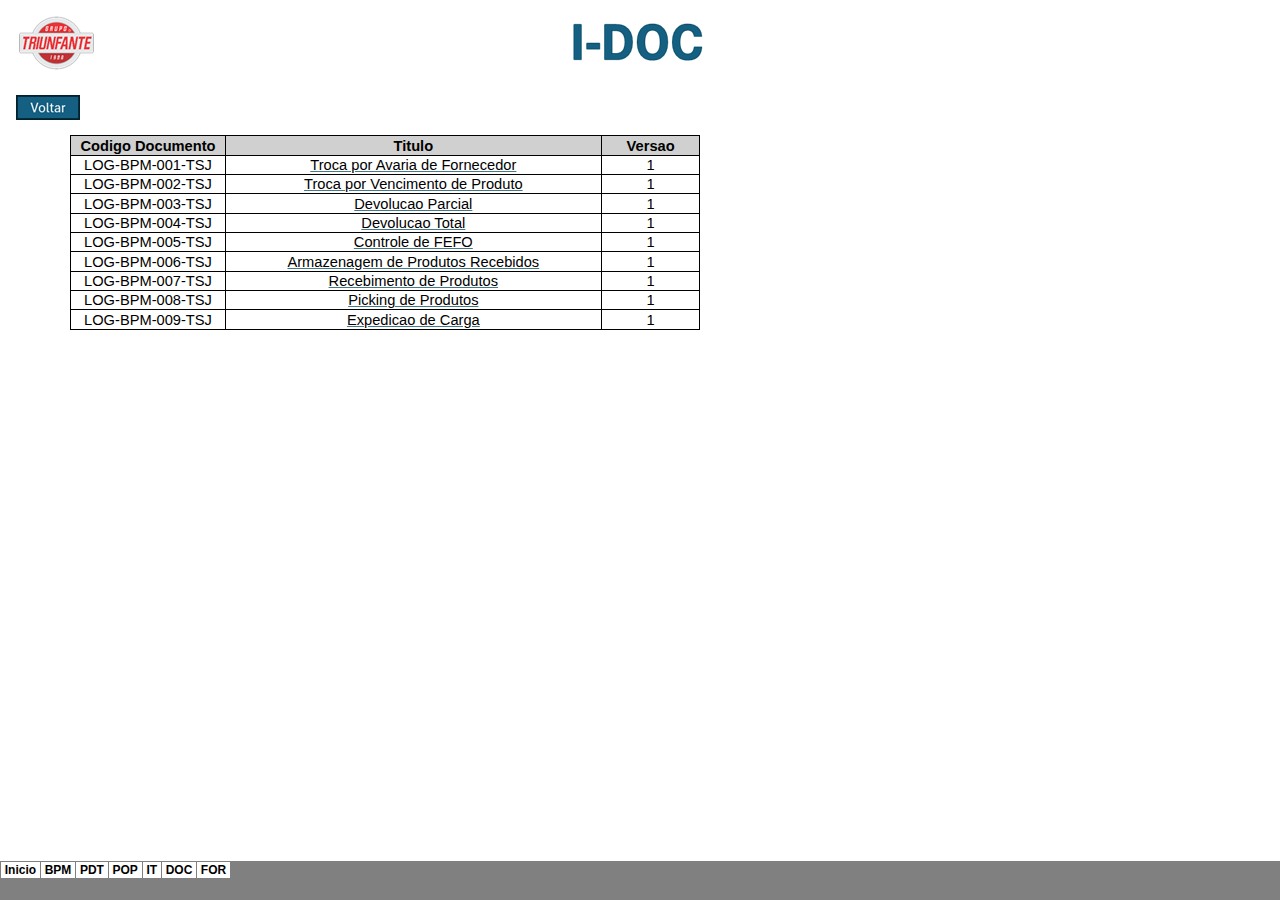
<file: index_arquivos/sheet006.htm>
<html xmlns:v="urn:schemas-microsoft-com:vml"
xmlns:o="urn:schemas-microsoft-com:office:office"
xmlns:x="urn:schemas-microsoft-com:office:excel"
xmlns="http://www.w3.org/TR/REC-html40">

<head>
<meta http-equiv=Content-Type content="text/html; charset=windows-1252">
<meta name=ProgId content=Excel.Sheet>
<meta name=Generator content="Microsoft Excel 15">
<link id=Main-File rel=Main-File href="../index.htm">
<link rel=File-List href=filelist.xml>
<!--[if !mso]>
<style>
v\:* {behavior:url(#default#VML);}
o\:* {behavior:url(#default#VML);}
x\:* {behavior:url(#default#VML);}
.shape {behavior:url(#default#VML);}
</style>
<![endif]-->
<link rel=Stylesheet href=stylesheet.css>
<style>
<!--table
	{mso-displayed-decimal-separator:"\,";
	mso-displayed-thousand-separator:"\.";}
@page
	{margin:.79in .51in .79in .51in;
	mso-header-margin:.31in;
	mso-footer-margin:.31in;}
-->
</style>
<![if !supportTabStrip]><script language="JavaScript">
<!--
function fnUpdateTabs()
 {
  if (parent.window.g_iIEVer>=4) {
   if (parent.document.readyState=="complete"
    && parent.frames['frTabs'].document.readyState=="complete")
   parent.fnSetActiveSheet(5);
  else
   window.setTimeout("fnUpdateTabs();",150);
 }
}

if (window.name!="frSheet")
 window.location.replace("../index.htm");
else
 fnUpdateTabs();
//-->
</script>
<![endif]>
</head>

<body link="#467886" vlink="#96607D">

<table border=0 cellpadding=0 cellspacing=0 width=1331 style='border-collapse:
 collapse;table-layout:fixed;width:999pt'>
 <col width=62 style='mso-width-source:userset;mso-width-alt:2164;width:47pt'>
 <col width=155 style='mso-width-source:userset;mso-width-alt:5399;width:116pt'>
 <col width=376 style='mso-width-source:userset;mso-width-alt:13125;width:282pt'>
 <col width=98 style='mso-width-source:userset;mso-width-alt:3421;width:74pt'>
 <col width=64 span=10 style='width:48pt'>
 <tr class=xl65 height=68 style='mso-height-source:userset;height:51.0pt'>
  <td height=68 width=62 style='height:51.0pt;width:47pt' align=left
  valign=top><!--[if gte vml 1]><v:shapetype id="_x0000_t75" coordsize="21600,21600"
   o:spt="75" o:preferrelative="t" path="m@4@5l@4@11@9@11@9@5xe" filled="f"
   stroked="f">
   <v:stroke joinstyle="miter"/>
   <v:formulas>
    <v:f eqn="if lineDrawn pixelLineWidth 0"/>
    <v:f eqn="sum @0 1 0"/>
    <v:f eqn="sum 0 0 @1"/>
    <v:f eqn="prod @2 1 2"/>
    <v:f eqn="prod @3 21600 pixelWidth"/>
    <v:f eqn="prod @3 21600 pixelHeight"/>
    <v:f eqn="sum @0 0 1"/>
    <v:f eqn="prod @6 1 2"/>
    <v:f eqn="prod @7 21600 pixelWidth"/>
    <v:f eqn="sum @8 21600 0"/>
    <v:f eqn="prod @7 21600 pixelHeight"/>
    <v:f eqn="sum @10 21600 0"/>
   </v:formulas>
   <v:path o:extrusionok="f" gradientshapeok="t" o:connecttype="rect"/>
   <o:lock v:ext="edit" aspectratio="t"/>
  </v:shapetype><v:shape id="Imagem_x0020_1" o:spid="_x0000_s6145" type="#_x0000_t75"
   style='position:absolute;margin-left:8pt;margin-top:4.5pt;width:56.5pt;
   height:42pt;z-index:1;visibility:visible' o:gfxdata="UEsDBBQABgAIAAAAIQBamK3CDAEAABgCAAATAAAAW0NvbnRlbnRfVHlwZXNdLnhtbJSRwU7DMAyG
70i8Q5QralM4IITW7kDhCBMaDxAlbhvROFGcle3tSdZNgokh7Rjb3+8vyWK5tSObIJBxWPPbsuIM
UDltsK/5x/qleOCMokQtR4dQ8x0QXzbXV4v1zgOxRCPVfIjRPwpBagArqXQeMHU6F6yM6Rh64aX6
lD2Iu6q6F8phBIxFzBm8WbTQyc0Y2fM2lWcTjz1nT/NcXlVzYzOf6+JPIsBIJ4j0fjRKxnQ3MaE+
8SoOTmUi9zM0GE83SfzMhtz57fRzwYF7S48ZjAa2kiG+SpvMhQ4kvFFxEyBNlf/nZFFLhes6o6Bs
A61m8ih2boF2XxhgujS9Tdg7TMd0sf/X5hsAAP//AwBQSwMEFAAGAAgAAAAhAAjDGKTUAAAAkwEA
AAsAAABfcmVscy8ucmVsc6SQwWrDMAyG74O+g9F9cdrDGKNOb4NeSwu7GltJzGLLSG7avv1M2WAZ
ve2oX+j7xL/dXeOkZmQJlAysmxYUJkc+pMHA6fj+/ApKik3eTpTQwA0Fdt3qaXvAyZZ6JGPIoiol
iYGxlPymtbgRo5WGMqa66YmjLXXkQWfrPu2AetO2L5p/M6BbMNXeG+C934A63nI1/2HH4JiE+tI4
ipr6PrhHVO3pkg44V4rlAYsBz3IPGeemPgf6sXf9T28OrpwZP6phof7Oq/nHrhdVdl8AAAD//wMA
UEsDBBQABgAIAAAAIQBBzr3CDgIAAEsFAAASAAAAZHJzL3BpY3R1cmV4bWwueG1spFTLbtswELwX
6D8QvDeS7PolWAqMGCkCBK3RB3qmqZVFlA+BZG3n77skJRsBcgjqG8nhzox2h1rfn5UkR7BOGF3R
4i6nBDQ3jdCHiv76+fhpSYnzTDdMGg0VfQFH7+uPH9bnxpZM885YghTalXhQ0c77vswyxztQzN2Z
HjSirbGKedzaQ9ZYdkJyJbNJns8z11tgjesA/DYhtI7c/mQeQMpNkoBG+I2rKHoIp8Od1hqVbnMj
63ydBVNhGRlw8a1t6yIv5vkVC0cRtuY0loTleBbw2aKYDRUIxYpIfdXz5qJRF2/rTiaL1XJ2wd6l
u8pnbwqPcr3gSVcfd4Lv7GDi63FniWgqOqFEM4VjelLsAIoUNLteSQWsRJJnw/+4YW7sP6ammNAo
ZR46pg+wcT1wj+kJamkG6CjJxe0rt3sp+kchJbHG/xa++9GxHh0XOFNWBvBmXymP70qjaVvBYWv4
XwXap0hakMzjc3Cd6B0ltgS1B2yufWoKSji+Bo9+eyu0Dx/MSmf5d2zAzb5DCzE0K0r2YbXMY0OR
31vwvLuVfxzOOICUDNeHGLHy3Fp1q0LgwY6SM9qPr46Sl4rG15Q6BWdPOKKLYr6azrCZAZ5OP+d5
jE5yEVh66/wXMDc7IoEIR4fjiflix2fnQyOuEkNkUx9iXC+vjEuBqdgyz8bevforDZXpL1j/AwAA
//8DAFBLAwQKAAAAAAAAACEARQdSxNMlAADTJQAAFAAAAGRycy9tZWRpYS9pbWFnZTEucG5niVBO
Rw0KGgoAAAANSUhEUgAAAK0AAACtCAYAAADCr/9DAAAAAXNSR0IArs4c6QAAAARnQU1BAACxjwv8
YQUAAAAJcEhZcwAAIdUAACHVAQSctJ0AACVoSURBVHhe7X15lFXVma+mk+50Z733eviru//o7rfe
Wu+Pt9KKDIKAAorE2RgwOERxxmicNYmJEhNj7KhRJCrVqIXCHc4dqpisYioKKCaZx4KCqgKquHOV
UUCGmvbbv33Puey9z3fHqgJK9m+t36o65/v2Pvt8+zvfHs+5FxkYGBgYGBgYGBgYGBgYGBgYGBgY
GBgYGBgYGBgYGBgYGBgYGBgYGBgYGBgYGBgYGBgYGBgYGBgYGBgYGBgYGBgYGBgYGBgY6Jg2bdq3
Pv300/+wrHk3+6zQ875g+E2vFfrY7w/7fVY4hL/28Vv8+Od+f+hWrv9/Jk2a9Fd2FgYG/QM4pydU
eT13vEqvL3DUHwh3cyftsYIVTCY/n5W6LtLz890eX+iY3wot9AWDtzHGvmVf0sCgOMBJLaviIX8g
2KA7Z6hiPluzdgPbvWcfO3joMDsSibJoLM4i0Zj4m42OHPpIt6d+L1u7bgMLVy7I5O0POM4cbPT6
wz9DOewiGRi4UVZW9h008V5/sNNx1ECoktXUrmKHDrdknLO/eCQSY4dbWtmKlatZMDwv48heK9hp
WeGXysvLv2sX1eBCh8+y7vR4g6fTkS7M5i+sYvV7G/JGzv4mrr+v4QBb+NliKRKHOywr9IBddIML
CemoygdKdl8TTXT9vnPvqNmIcjXsb2QV89JdCd4a9PDyf2ai7wUAPnL/nt8fTKDSUflV1UvPW0fN
RpR38dIa5red128Fv5ozZ87/tG/R4JsCDGi8geAuf5CP5Hllb9q8dcA5q06Uf+u2HZmug9cXan74
4Ye/Y9+ywUCGxxea7fWnB1Zbtm4f8M5KccfO3cJxffw+ff7gfPvWDQYaPpht/avfCnej37qidtU3
0ll11q1dLwaT6DbMsaz/a5vCYCCA9/MimLbC1FF/T1Wdb8TDiblk3L/HG2q3TWJwvsLr9f4LrywR
XTHavhCiK0Xcd2PTQRF1fVawe/Zs7/+zTWRwPsHnC9YhumBB4GxEVzhGU/NBtrpuHVuwqFpMmyGy
4/rO4AjEMc5DjjngVavXsgONTSJ9fz9UsEO4Mh11OXfYpjI4D3Cx3wqdRMVs7KdZAeSJif7qxcsU
hxTk0QwzEkGPn82b9TGrfnsGW/b6G2z5a/8l/la//S6bz88H5/qFnis9Z1X1ErZ33/5+K/u2HTvF
dfggreOii9jFtt0MzgXeeOON73l8AWw8EUutVKWVSlT26jVrWSAsRU4rxCo+ms3qf3wXO3Ll1axt
0DDWztl22eWsvQAKPehzRkaPY/W33yUcHfnC+cU1eGReuWoNWabesPVIBBGXefggrby8/O9tExqc
TXiDwUGIrlYwTFZSKYSj7tpTf2btnztS6JO5rH7y3SylOWBfE/nvnXgHC8+ek3FgdC2279jVZxEY
+SBP2M3vD421TWlwNjA3WHELmtrK+Yv6pEKRB6aL8ADAYYJzfWzvpDsLjqB9TUTihlsnsdCnnowD
r1xV12fOiz44HNcXCEyxTWrQn+DGfgDzkNVLlpEVUiyxq8qJqstffZ0lh4wQTTjlTGedvBzJwcNZ
7W9ezTjv8hUrebl757wRnn7p8hUiP58v9CvbtAb9AY8//CAcFgbvTdRB2o2btopKE4sPr/y+35v/
3hJRf9Wvp2Wcd/2Gjb2OvJkH1qowjtsf8PhDNwmHXVZDVkAhRCU3HzwsHBWsemfGOesClEqUd/Gb
b2fuobH5YK+c13FcXyBkugp9iblW5fd9VrCnN7uykG5ZTa2ooIDHz5K88gc0edcBfW/cD7pKvbEL
Wi70cT0e6yrb5Aa9gWVZf4sIWzFvYckV09J6JN0M8si08dEnWIJXuiCveBcdmcxC9UBZnkvXkcmk
9MAcutvvfVBEXNwf3nyg7j8fYVcsfMBxzTbHPgDmYVEhpThshHP3nr1ph/UFWNulQ5Wmtru7m/X0
9GTY0dikyDN6x44pekhHDtZGjRXyL598VhwfffFlcdw+9AqXbldbm5KnSPfAwy49dAe6OzoUvc6D
h1QdXhbcH+5z6/YdpC0KoZgOC4S6GTMLECXD6w98jShSksPyNE53YMF7M1mMV67MjuZm4Xwdh1sE
u7u6xLGuB/bw812nTrHT+xrY6QMHhOO0P/WcS+9o2Swhi40eJ45FvlnyxPWg29XeLgi90wcaXXrH
53gVva5s5eSOW/Wn6eJ+S+0uIA2Pttgl1mFXgUEx8FnhxWiu8OYqZeB8RHcCFbjpwaksyis0eplK
OGJ3Z1fmGI7Q9fXXig4YGTRUOM2J2pXiuJ2P4HGs64GnGhuFDGlw7DimrheBjF8vIxsxSpTny+kz
XLpdPMpC1zkWDxenrJMhv89td94jukGhinmkXfIRXQzYjUfczXZVGBSCsrKy/wWHXf/5JtKw+eis
aB0cfz0ftAwlCUfoPn48c3zsrXdYavhoRQdsv+Nu4Vxf3PeQOO5oSUdPXQ/s7ugUDiWOueNCD10O
XQ+DKOT5lyeeEcdf/SrdjWibcINLF/l1HT1qH6ed/fTWbYqOzpYx14j7Byn75CO6GLB/KLTof9tV
YpAPXn+4CwYvpYkTu6x4pDnE+5cxXskU41dcKZzkWCDETlYvYScXLxWME2mO+yyh+/WH5ezr8tlp
R0wmXXpgN9c7tXOX+D/OHwCk++pP77j02u+5X8jiY68Vx6d37BLH6aZe0rWdu2P/AXGcGDteHKcm
Tlb1CLaOuFI4LexRrB2hjwefdxO67SoxyAXusAdg7FK2FzoRtpE75WFecdkYvesnovJbrr1O/HV4
+PKRLt2OL75QdOC0uo7g4LSDtfOIjePEsy+I41YePXXdjkhEyDrbvxBEnoioul7ktklCL3rHT8Tx
l5/MEceHh41w6VJs4veDBxiOS9krF2F/jCe44ybsqjGgUBYIiG5B/d59pCGzEZGh0u7DNo4ew1rQ
RObg8UVVovJbeBPewp2t69gx4TjiWNMVzTPvRkCv1Y7QR0Nhl17K7uu2XjFaHB9fXZfO89IhLl2c
hy76sYL8GkdGXuXS+4I/AJC3DB2RTsf1RLk1vVxsHj7K7uPOLzri7uddm3Q3IfRvdhUZ6OAG6obj
UQbMRlRETW16Vaf5BzeyFI8w+YiKh+M4x86IXNYBk5cMEedP8kEYjr985nmRNvmfg126HfV7hSzF
HR/HXSdOkHlCLgaBp065ZRo7eTdEzkOk42WVdWSerFnBvraC7OSatezYq3/InG8ZM1447uKly0kb
ZmOmm+AL9thVZCDDZwVfQ3NUbLdg774GUSFrpj7OGnkF5SXvJ8IROnn0xHETJ45PbNnq0j10y4+E
I0Yee0Icf71xk9DV9UDMPMgy/H+aV7qsAzYNu0Lk+WUw5JLphIOC+P8AnJ2n6+TX0fXA4+vWs+bR
Y9nRhZ+x9pn/zZpGjWGt9z2YkW+8+17xYOPNXcqO2QjHFd0EKzTXrioDGxdzo/RU8cEQZbhsdFa6
5s2cJSr1AG8O89J2mq6Tp9ipg4fYqeaD4rhlygMu3dTb7wpZ4/CR4ri7s1NMk+l6QsadVDjqkYig
cMz5C116BydcL2TN10xwyRTaToqFBZEnf5hx3Prwo6R+6p0ZrHn8deL+Uu/PFOc6uMPJOov4/cBe
h1uOkPbMRuxP8PmDPeaDeBL8Vnh5Kd0CfGXQ7w+yNh5J2otg18mTwgEcnt5TT+p1HjkiHBH/Y9UJ
/3cmEi49sKNhv5JnVr3tO0UzT8lk4p46bed32NHYTN4rynb8w4/ZF+OvZ23fv4yd4lEX5ztbWlRd
ridWzrjdiu3fItp6rOAuu8oubAQCgb/Gl1/WrvucNFY21q6qE92Cvbwy9hmydm7D/VddzfbygV/j
zbexptsmsQPX3uDS28sjOBxw6bIVpF2zER86QTp8WsquugsX3kBgC4xRzJOP98EQmWueeYHV84ow
TDP21tvsBI/4pw4dYo0TJ5M6YN0Djwj74W1iyr4Unb6tzx+I2lV3YQIbM7z+QA9edaEMRRHGE6/F
YAMMrwDD0hj0WMIJKRtn48ZNW8TXa2pra79tV+H5AxQKzXZ/k/dJ3yg2yuJFP0SJHcNHsZ2DLzfs
BfGeHRyRsjPFTLT1BXgDSddpX7KQh+Niny/4uceX/gzm2SJesqMMRNExGpWPYeksJmh8Vr2UzKO/
iPGO1xvc49ouiV9bQdhHs7tkafp1llg8cVZYjMFAKg/D3pGyczaivqg8+oO43vKaWhGo4J/Tp0//
G9tlz6xEnY3PCRkaFkv8HgX802vZG3j4P1ONwxqe73Q28Pj9wVewq+oYNkxTioaG5xMXpj8ycoo7
bbCnduVqUsnQ8Hxi3Zp16CL0CKdd1Q8fPDM07GuuWYdPV1Uw47SGA4bFO+2RSOksMQ/XdBiOdR38
zZJ/JNvgUtMTtGUiTQ45yVZN17kuUd68pMpM6TnMNWVYyr1ouhkblnIvDp0yUrJ8lMpWtNOmRo5h
8rv2hTJ1/S1n8hg1ltTJxtSY8Wql8P91neRjT2aVxZbTm0L0TyG1jR6bkSVvv0uRCTmnnF6nnl/k
SHrrHx46+XwhjO6uV/Pneej5y1TsozFuheg01INhs/0/B6u69lsk8bfeVs4XSmE7u4xtg4eTOtmY
mjRZKVvRTovtb1TG+RjzWek8YPwS8ohJr0Lj4xu6PNqwPy2LYyugKou0uveNUo4UCwQzcsqwwvDZ
KlrLT66k6PoNiqwQuvKv30fqOczltKmrJ9BpDjSS+qKOdF1bhgAiny+UsCfSo+5yPXwUo1rQKc5p
eYVRmRbC6L4GkQflcAWRO7rTTMQC7sjhVFrihV9klSnkFabrRQ6e+bZCtgcrkkyp+Tjcv1/Ra7t8
ZEYWnzlLkeUjrh2Nqvkn7rqX1HUIu8r6GRIO6DC2qo5ME2lpVfREeWxZqV+VTDz3CzLvQhjRvu5e
nNNm+VxQIcwYdcNGUl4InTwSTz+nnBdRzZalho9SZfYT7uKCRaoeKsaOorkMG5/jdefFmXxwqqKX
ePypjKytyC5V6uofKHmjVcgXnWR9mbm6Jqm7ppBpostqVL0RV6bPoxxZHuZ8jO5Kv94Ty9JVyUV9
TFOU0ybefpelbvyhSt1J+E25dDgzkfC111V9TioSJm+dmFWvbfhoRZYaeVU6HWHU5B33KPk6TE6+
W9FTyrEWO/7PyGQm733QlReID3zIemgNhAxlks6DqQk3suQjj2Vl/KOP1fyrlyjpKSr6Mve7WxSH
bUNGkGkSL7yo6CXvTNsQzuOq22uvV3RBlw6nM1BOTrpT0YVtKBtkOPUxpWxg0X1ane2XDFELMfQK
Us9hauy1qj6nS49wvoyBCSeQjarLolVL1LydPPClb0mv7fJRGXnqlh8pMpkpabAmU7+u0ypQ3aHo
ylWu9FlJlFUnaUObsc8Wk2lAkY7nr6eBLWS96M5dLh2H8T++peii3vTIKBP+IeunrhxH6uVi75wW
BtUj2+S7aF2bbYPO6Ar9SXe4dCjni/33R2kZ0a+O2q/oRJoPumXUYIPnr+slnv15Ro7mUJdnyO9X
yQsk8ss4g3jvTJVl7X9S5INIPb3OXE6b+rHaoujUy6LbPptjO0z94CYlP/gDpSeo5Q3Gf/86rZuD
vY+0WiFioewvJlLOGH9vpluXNyWyDogmW8jWrHPJnKaH6i9Rc7RU9MtEB5RRexBlUg6CtIoOKs7O
L1b2YVZZIYz9+QM1PfroDdqgj5NKC+abXopu3a6m0YJCvvLq9Zkafz2pB5IBR/x2BK2fjb1z2tqV
rkI4c5MUyULX73XrHTrs0nMcM/7afynnRYXZRsU8azaZTKrJzExlcX35vF4pYHTXHjU/3teX5fjG
liNLTrxDkeXrPunUrx9/421XiyLuk0ir34ujKx87LViG3IllOcYPilwmz99VPt5dIHXBve5pO6p+
8rFXTpt4+bdKAYTxchQi/tY7bn1CL/nTJxQ90MlXX9zI5AEDahGy7eoJSr4O47/+jarHmZHv2KnK
uJPpFRN7820lv9SwkapcmlPW06Zuvk1Jm4uRpmYlLSjsUKDTYn5a0eP20W2UvHWSkibx8iuKPPVD
Va7wgHs2KbplK63Lmfrh7W59Qi8fe+W0+kRzNuM5TN14q6JP9g85Xc7nDJLgmNJ5MHnP/UKmN9Fg
3DqzWCCz7RL1S+ApKfol+GhVliUef9Jd0dLqHq6b0uRYCBByHr318sbLtMiWg8n7HlTSpkbbg5aG
A8r5bHaPLV2u6KWG8QdQG2S1XzpUSZO65jpFHluwSJHLjH/gnn/O1V9PXXGVopsziudgr5zW5UC3
TiT1HLpGjhNucOngt630fGPT38vI5fNg/MPytEz7lDtIjnopx3/kzLRKapQayaM1tSz5qBr5ZSeh
+ukZWcy9OherWsxii5fZXJpm9RLB6LoNmbRUyxF1Xj7UBndyeWQmnvu5opd8+KcstkR1ZJGWX8tJ
g0AiyzN9fYLJH01WdFFeOS+droefDxJja9dlJZUHWLrT8sLJBQDjf5pO64KIOlqhC6HoczmG2LPX
Jc8Ydc1at0y+vk1qEBbdfOZNVEQeRcab4tgcj3JOtBD2dSOt6qBRdoLYXK8iy0e5WxGrqlZkikNs
17ownE46mXqQiO7mffHD+NrMmXMgxhDQR8CQzyPfXE6rT8WlxlxD6gnyfJCfrJ+L6AaS+XCW7rTa
CBZEBZO6IDEjkI9iJkIyWkKfE+R05KlJ6oAHlNNmuKouux5hWJyPUPdqp4n7Asp5uclL3u/+wY9c
jMrLyNq0W/LOezOy6Katiox0Wupe+DmyZbCXcyO7divn2y7LsprISeWTeD69VEsxsrdB0c3H5BPP
kPmAJTtt/JVXlYuQhpMIB5T1C2G0bq2SR1Kb9JeXaNsu1RY5nKVHja7BICKYI9cerLZLhojzZHSu
SW/iSN2g9tPjH9ndFU5X/zEPnQcBMyW6Q0R498fJN7b+c0VG2V7fOCTr6F0ADL5wPq5Nz2Ely0mj
k7RJXXb/Sbz4sks/F6lZJYclOy22GioX0jr0OpN35J7kpigMLf0mlt69cEbilAET036bSScTgxlZ
Tx6ExX+vTqcl77bX5hFVtGtjrwFk+s87YfZBpIm40+Si/PDEX3/TLbMdGoytXqPKOR1ZRmflakUn
Ja/4aQ+TMw2XvF1dYsVGHyeNTn2QB0a0TT4y9WXuXBT340xBEizZafVJ6+R1N5N6Dl2DMExHoWAy
iQiT+sGN6Ty4XD4PYs5WyKh53SxfEXc5Pq8oIeNOgT0Msiwqfe7d5eyjx9LRBvfBz5Nz0lida2rO
TqTDAzJYTZf49bRMOcDYCnV+nHLaxBvqvtfUJPs+OZNTHlJkTnrXIMze7kkxdYu6N0Tu51N0PfQI
CNhEQzHPt3NLclqqQhIv/JLUFSQiVfydP7v0SCdYWJWWJZJumV3R+oS4kBF7aFEOXS+zgocyarKI
tASceP6XikxEvyb3j885FRdbrG5yQd7U6pxO0tnR2uBbsuJvK4t9pg3SoKPlo+8sU/ak1q5SZCCu
q99/LifUH/C2K+xNSxQJ28YqF9C6BbC0SEts3Yvs0Xbaa3QZZMNGtx6xYhLZl37asdzrktlGTT6p
blUESYPzfpKu5+RBDSwwmnbSxvjDI8uEXF89knZNufpwebpPDrH5R0lXAF1Oi3uRui1CLj3EVACI
bN2mHIsHUM5TJvLXI+fDj9K6nNRWz0iOPms+luS01KZmp/JJElv9KL3YrI+z6qW0ypSN2qatSLkq
0aY+0BB6jtNqhpWjppATsx9ocuXj+G9+l9HXm9rkTQWshMEZpDSF0nW/erTWHZC4jr4fGBthlDQS
qRYxFsz+5UW9XnHtnP6ShyU5bfIn9xVVCEzeK/qaQzhsu/YGVY/T0XPNCV5jb5SmKuC+LHteXbMP
Zypbb85T12mVxq8jyynKrYdepviMMwsk2Rhbqm6+LpTCTnJe2nw2tRFeL5/OxFPPudJkWEfMiaPr
QulyulbC9IeoSJbktHrTgEhH6TnUR47kdBScTxuJZ4wNmXbN+IsvCRn11Ee2aTuXoEc4t7wPQI/W
sVnu5Va9DDozDy5R3lx7Uh2mRhQ+wpapO238/TJFnrztdkUOtl15taKjM9JwwJXGIeZQdX3cM6Ur
bKHpZtuTXCiLd1qiENjpTuradDWVr7xK6un5xj+Zk5YRTXN0vf2Z+42bXbLIIfWdIkFq8MhH2EJW
oJOlrrtZ0VHI02cqrpQ9tFTljpvA+377XJR1QN1pUzeo05GJd2YocjD5zPOKjk5nVx1FVxAiInmG
hG3jM96ndQtk0U5L9mdyfbefqAxM2bj0qG1r9iAsqjXdQmaPxOPvvqfKZOeRSPVJM45EGJbq7iS0
eVyZsuPEf/mSKstSJpmJ3/1eSQNiPtaly/PR9XSn1e0dSREvY+5XN93IRIuX6yHTW8Sk9oq3wuaD
7oBQxAecKRbttPp0iyhEjv4MNYVDvdJNLa86U0R4T0g+L1dSaqy20wwOguVkjXHe3Mt6oONI1OiW
dDJtJUpm280/yugltb45IqaSD0F93lvcI1WGfE7LbSY7iZDZdtQp5yEzxbsOlL4gv77+9knMT++m
E9zgthn6uLlI5iOxaKdN3HO/qxCUnsPEz3/l1icqAwOrbHpYtVJk0vSR3vUolEqTpr0NkW0JWN+f
KjO6dVtGT48sySezr6ODVOuVnPozUjev0+qzILJMpnA+2nbJn515k1gn9UpTRNsUL1NfVMpHedow
G4t2Wv39qZz9GU7XkmEWfdcgTFp2hOFlWeKXv0rLYHgtXaFMvP5mJv/UZPVrMvLUlULCYRxiVc7R
0cubeVUoCzFTIeuD8l4DhXmcNlb+qSJLjb9OTS8x294IZ18FRSyP6/o5uxKabj62SXuVs7Fop3VF
kamPk3qC3MD6xx2SjxIRBBWh5ZtwBmtEJcUq52fSYtVKl+ejvqauGzayJ/vEd7aHJNMHJroauaYD
qXsXTpgtDWEP2WmTD6g7y3K9OJjSujEOc63c6cvZsEe2slItSD7G33WvlOoszmmJ/in2mpK6nGKa
SasQ8sVHYu8A3tcXMmIPrb5Eq783lotRfrNyWsoJcvXRqVdG5IqLT5+hyvj9Z3VAkJjzjBOj/QyJ
8spOq9vb9U0wiRjFy7pgzgeGUw9CORchiL27+Sh/5Scbi3NafjN4enSSupyULhV1SD1OISOuWWh6
ioWkzVVplD6YSy6n11msPpgrTS4Zxf7Up3QLIZWXzKK7B4aG55rGaQ0HHBWnNb+5YDgQuBq/ucD9
FT/JdLSiF3scDQ3PFhcsqsLPMp28yLKCd+P3mVpzrDkbGp5rpn9HrIL5fBW/ED+A5/OHuuG45gfw
DM9HOj98x7sG6V9sBKZNm/Ytjy8gfsh5UdUSEXXFlNNZIlVQilRaw74hZW+KVNr+IvywavEyMfhC
XzYQCPyV7bJnMNcfrPae5V8hn5fj8zs6cSN44qh8DEsj7Am7UvamuKhqMZlPf9HDndXnC63j7qn+
CrkO/Ez52aA/EJpWrNF27d4jbiY4YiSzBg02LJGBwUOZxW2/Rf/kZx7C9l4rNIuqz/6g7ZLnFS5G
ZF9J7R/NQifa+n0BtnPQUMMS6fdawgHllzjzcf2GjQz1he6kXX8XJjxWaEmx0fZwS6sw+IqXfsPq
eQUYFsc1Tz4r7HfQ2aFWAJ1g4fWHm+yqu3DBn9pv+4Nhtqou+9fyKGKiGUYMDBkmmjrDwmhdNkTY
bfmKlUUFio2btjDUk2VZf2tX3YUNry9cKZqqIowIXaTx+4Ns4WVDDQuk3xcsevAFIo3PCm2wq8wA
4AbpWfhZNWmwbMSUCIxZ+dFsFhs0jMX7iX956FHW2dbOOpqaSHn73VNY94kTGcYuU+Uo22k+gHTk
p9asVeRgYsRoJY/48FEund5y4ftl4kFvoV57ysGly1ekf7I+3wj+QoPPF3oeDljsylxjU7MYBQd/
+jjZHPYFGzwe1t3dzXbNLHPJ0NxClti8mUXXrhX/1059VNGpe/pZcf7IypXsq0OHWFdXlyIHce4r
3seEDnSbFyx06fSGoXumCDvtdV4aLZCZiX3Les+uKgMZXn+oG5GAMl4u1q1N7/4J3Xgzr6Ah/cKe
nh42f/wEt4z3qXu4kwWHDU//z/WCw69QdNr37WMnjx4V/5/mf7s6OhQ5CEddPuW+zP8Lb7jRpVMq
Q2OvEfapqS1+Y1QgVMn8VvjMSpSBirKysr9DN2FnjhfmsnH+oqp00zeO/hHj3vCL8dcJR6Jepvxy
6uMZ2VdPP8e6ecTU9bo7O9lpfDOLn4fuqbXaz0tdPko4fju+pjP22vT/2lu6pTIyepywS8W8hUX3
Y+v3NaAf2/NJRcU/2VVkQMHnD+2EkY9EiusmoEJCFfNFBQVGX8UjDN1MlsKtb74lIigl+zoeF7Kl
d/2Ete3abUdRVWfrm28KHbDj9GmXHISzOzobXnqZ1CmWFhZguD2C4XlFOyy6BUjr8wdb7aoxyAVv
MNxVyggX+qggUVFjxrEAHy33BdsbGtixaJSUbfrDH0T0BDu5w0Z5FJXlWH1C5LT4/8HLRwg9sSIl
6cQ3bhTn8X9i8xbWySOzLC+JI0enH2DpW7uFEnZEOj74Mt2CQlFeXv5dOG3dmvXcgLRhs1GOuI03
3UY2mcUSUfDkkmWk7IuJP2Z/sb+i2M2j5LHfql+MOfrCi+I8/v/qwanCOWU52H3qFDuxeKn4v4df
60TlfJdOMTzEuzNicFpChAU3btosugWeRYv+wa4Sg0Lg84X4g17BmpqzfAcgB1FR8xem+7jhn/6M
bDoLpTM7UD1xkluGKModMiQGXkPTEdVe13fYWlPDTh8/LqJfpG4N6zx5UpGDSFf7yFShg2vVPfW0
S6dQhqfcn77vyuL7sOChwy0ivceylttVYVAMfFbwC0TcUvb5osJW160VESdQ9iFZwYUQMwFwTIuQ
BYbyKMmdzOmLYsAFJ5d12nbvPiPnutunz1DkAfuhkHUUeREMvvtncb/Laopb7XKINLA3j7LH7Sow
KAVopkrp3zo80NgsKsLyB8Wv1uD7AEVxCB/Fjx5LyzjbR40VchDfBtDlKXzkw5a3jxrjkoPt+NSn
rYPrUTq5iGtYXov5eYSsL3Ie1iHsiwjLB8JmEaG3mDZt2l9jA3CY91MpYxdCZ+UMUaji6edYmDfD
3xRWTn1M3Bfur6W1tFem4LCYEoOdyxYs+Dvb9Aa9QXm5798RcfFiG2X0QoiKwRZIRBNsawwMG0E2
sQOGQ4aJ6Ir7WV5id8BhNR8Ewr5z5wYutU1u0BeYO9c/EpGgqnopafhCiYEGryARmUJ//oC1XDZs
wDE8Pd13xT0Us72Q4tJlK0SE9Ycqb7JNbdCX8HqtiVaggn3GHbc3kQVpt23fkY66vOKrX/sjW8YH
ROc3h7Il036X7ubwcm/avLVXNgCXLKtJ92Ot0KO2iQ36A75gxS2IDAsXVfe60pB+jb1vQcwyvMNH
9kOH0zMF54AohzX0chb445uifCgnZkT64r6reJcA+Xl8gYdt0xr0J3y+4GhUIhYReluBIPL4fOPm
jPNipmHRg4+w7YOGsh08wp0LVk15QPS9USZE13UbPu+ze62cv1Bs6Pb4/bfaJjU4G7As6z9EX4xX
aF99rwEViimycOWCMw6Md9HunsL2Db2C7Rs0rP84ZDjbPfluFsDgCtfl18dD2bC/sU+cFUQ+yBd2
M4Ouc4Rp06Z9F99rgOM2HzzcZ5ULIq9NW7ZlloRFxOMDuED5Jyx0/0MscM21YiGh2K6E0OfpguOu
YSEeTQMfzxb5OtfA0uvnm7b06b2AeK8OdvJZwZ4lS5Z8zzahwbmCxx9qx5TNuvUb+7yyQeTZfPAQ
W15TK5zKGQxliNmIcCULfOphgZmzmDXjfRZ86x1mvfueOA5+MpfL52UiqEPkg40pGME3NR/st7Jv
2rxFXG+uL3TMNpnB+QBvIFCJKILK6avuQi4eicRE9Nq6bYf4CgoWPxCV4dRwRIc4RncDMny9Z8vW
bSLd2SgjFlVQBjzQ/MFabZvK4HzCvHnz/ofHH+6C4+7aU98vkWsgEPddv7dBRHIvt0c4HP5n20QG
5yt8VmA/ogsq7WxEtPOJuF88tLh/7rBHbJMYDAS8Ncv6R2d2AXOS3/Soi/tbuqzGjq7Bnjkmug5c
+ILB11CJiD7rNvTPQO1cc+PmrSK64jVvXyD0gX3rBgMZ+JCZx28tRxSy7K/ZDHTnRfnXrvtcRFZs
SfRb4U2TJk1yfwrTYGCjrKzsO14rvAZRCZX9WfWSAeW8KCuI2QqnG+CxKnZNr6r6G/sWDb6pwMd5
+UBlpvMtXkxL7dp9/s42oFx76veJcqK8Hl5urxWaW1tb+237lgwuJHj8/gl8lH1CfFyNOwTW5TH3
eq5nHeCo23fsEh+dTrcMWH4Nn/b5grfYRTcwuIj3e8OPwIHFZDx3FBDfserL9f9sRP4HGpvEhm7n
2qDHHzzl94efuuC/CWuQGxi48b7vOI8V2I7JeceJ0Y9EE72sppZt41EQS69YdYLD5XNqRwf6SIco
is9tKnsbeP4+fj2PFdzl8YSuP1+/hG0wQMCj3VBPIPSRxxs8gpf/xOKF3aXQKUb0Nik50jr0+EIx
XyA02+erHG1fysCg/4BIWF5e/vdz51Z+37Iqbvf5Qr/APCn/a/msQMgXCPO/wZk+K/wid+DJn/r9
l3g8nn8wTb2BgYGBgYGBgYGBgYGBgYGBgYGBgYGBgYGBgYGBgYGBgYGBgYGBgYGBgYGBgYGBgYGB
gYGBgYGBgYGBgYGBgYGBgYGBgYGBGxdd9P8B6F3NylUya0cAAAAASUVORK5CYIJQSwMEFAAGAAgA
AAAhAGy5pXMRAQAAiAEAAA8AAABkcnMvZG93bnJldi54bWxcUGFLwzAQ/S74H8IJfnNJq+1mXTqG
IIjIZFMEv4UkXYtNriRx6/z1Zm6j6Kfj3d17995NZ71pyUY736DlkIwYEG0lqsauOby9PlxNgPgg
rBItWs1hpz3MyvOzqSgUbu1Sb1ZhTaKI9YXgUIfQFZR6WWsj/Ag7beOsQmdEiNCtqXJiG8VNS1PG
cmpEY+OFWnT6vtbyc/VlOKBonqVU1x/5wuze3RO+3HRjyvnlRT+/AxJ0H4blI/tRcUhhHyXGgDL6
69u5lTU6Ui21b76j+UO/cmiIwy2HGFZi+1sjXlSV14FDNk6yw+TUSViSMwZ0rxrwLzeBPT5tZrcs
+0dO08mRTAdP5TSC4YHlDwAAAP//AwBQSwMEFAAGAAgAAAAhAKomDr68AAAAIQEAAB0AAABkcnMv
X3JlbHMvcGljdHVyZXhtbC54bWwucmVsc4SPQWrDMBBF94XcQcw+lp1FKMWyN6HgbUgOMEhjWcQa
CUkt9e0jyCaBQJfzP/89ph///Cp+KWUXWEHXtCCIdTCOrYLr5Xv/CSIXZINrYFKwUYZx2H30Z1qx
1FFeXMyiUjgrWEqJX1JmvZDH3IRIXJs5JI+lnsnKiPqGluShbY8yPTNgeGGKyShIk+lAXLZYzf+z
wzw7TaegfzxxeaOQzld3BWKyVBR4Mg4fYddEtiCHXr48NtwBAAD//wMAUEsBAi0AFAAGAAgAAAAh
AFqYrcIMAQAAGAIAABMAAAAAAAAAAAAAAAAAAAAAAFtDb250ZW50X1R5cGVzXS54bWxQSwECLQAU
AAYACAAAACEACMMYpNQAAACTAQAACwAAAAAAAAAAAAAAAAA9AQAAX3JlbHMvLnJlbHNQSwECLQAU
AAYACAAAACEAQc69wg4CAABLBQAAEgAAAAAAAAAAAAAAAAA6AgAAZHJzL3BpY3R1cmV4bWwueG1s
UEsBAi0ACgAAAAAAAAAhAEUHUsTTJQAA0yUAABQAAAAAAAAAAAAAAAAAeAQAAGRycy9tZWRpYS9p
bWFnZTEucG5nUEsBAi0AFAAGAAgAAAAhAGy5pXMRAQAAiAEAAA8AAAAAAAAAAAAAAAAAfSoAAGRy
cy9kb3ducmV2LnhtbFBLAQItABQABgAIAAAAIQCqJg6+vAAAACEBAAAdAAAAAAAAAAAAAAAAALsr
AABkcnMvX3JlbHMvcGljdHVyZXhtbC54bWwucmVsc1BLBQYAAAAABgAGAIQBAACyLAAAAAA=
">
   <v:imagedata src="image001.png" o:title=""/>
   <x:ClientData ObjectType="Pict">
    <x:SizeWithCells/>
    <x:CF>Bitmap</x:CF>
    <x:AutoPict/>
   </x:ClientData>
  </v:shape><v:shape id="CaixaDeTexto_x0020_2" o:spid="_x0000_s6146" type="#_x0000_t75"
   style='position:absolute;margin-left:0;margin-top:5pt;width:944.5pt;
   height:40.5pt;z-index:2;visibility:visible;mso-wrap-style:square;
   v-text-anchor:top' o:gfxdata="UEsDBBQABgAIAAAAIQDw94q7/QAAAOIBAAATAAAAW0NvbnRlbnRfVHlwZXNdLnhtbJSRzUrEMBDH
74LvEOYqbaoHEWm6B6tHFV0fYEimbdg2CZlYd9/edD8u4goeZ+b/8SOpV9tpFDNFtt4puC4rEOS0
N9b1Cj7WT8UdCE7oDI7ekYIdMayay4t6vQvEIrsdKxhSCvdSsh5oQi59IJcvnY8TpjzGXgbUG+xJ
3lTVrdTeJXKpSEsGNHVLHX6OSTxu8/pAEmlkEA8H4dKlAEMYrcaUSeXszI+W4thQZudew4MNfJUx
QP7asFzOFxx9L/lpojUkXjGmZ5wyhjSRJQ8YKGvKv1MWzIkL33VWU9lGfl98J6hz4cZ/uUjzf7Pb
bHuj+ZQu9z/UfAMAAP//AwBQSwMEFAAGAAgAAAAhADHdX2HSAAAAjwEAAAsAAABfcmVscy8ucmVs
c6SQwWrDMAyG74O9g9G9cdpDGaNOb4VeSwe7CltJTGPLWCZt376mMFhGbzvqF/o+8e/2tzCpmbJ4
jgbWTQuKomXn42Dg63xYfYCSgtHhxJEM3Elg372/7U40YalHMvokqlKiGBhLSZ9aix0poDScKNZN
zzlgqWMedEJ7wYH0pm23Ov9mQLdgqqMzkI9uA+p8T9X8hx28zSzcl8Zy0Nz33r6iasfXeKK5UjAP
VAy4LM8w09zU50C/9q7/6ZURE31X/kL8TKv1x6wXNXYPAAAA//8DAFBLAwQUAAYACAAAACEAl6GO
rvUCAAC9CAAAEAAAAGRycy9zaGFwZXhtbC54bWy8Vl1P2zAUfZ+0/2D5HdIUQmlFiqAV06RtRcB+
wG3itBGOndmmTfn1u9dOAkWTNtGJlzS5ts851/erF5dNJdlGGFtqlfL4eMCZUJnOS7VK+c+Hm6Nz
zqwDlYPUSqR8Jyy/nH7+dNHkZgIqW2vDEELZCRpSvnaunkSRzdaiAnusa6FwtdCmAoefZhXlBrYI
XsloOBicRbY2AnK7FsLNwwqfemy31TMh5VWgEHnprmzKYWm1fHKi3VQYXYXtmZbTwUVEqujVQ+DL
oihemenLrxi97cz02tlo/ewkGbRAuORPeNQXKqd7+Gk8/DNncjIeJS96/oU4GY3OuyN7zB2frVkF
mdEp58yJxslSPeJ7EKM29/WtaYX92NwaVuYpP+FMQYVhm0HZwFw84DHNhjzqN9Ip5ppr3WD0ye6d
fY1mPS5MmsJUbajhHYGuoFSoFSa6KBiSYaLtUu5vm2hhgtJYRiri8TiJE1zPcEMSn2JAvLAggbbW
xrovQh8shxFQyo3InJcGm2/W0R28UBCd0jellIf67p2U6lAYtk35OBkmeD1VjSG2auW1B5FBvFRt
HEPsqCis20lBzkh1JzAAvmTfHUdMLh9CArSZWS1n0jAsfwwatg18LunZiUFC2ljgJX4wd0tJ7KIo
MMwfzN+Tev+1+n/8Vam08YH3vVZQADYgU54/hjLG+w58XSqEBKBcoHLPdyRpib9Y/4dmA84Pt8BH
ITVmZybLmjMcDM9vbVsDNWbsrycwgjPj5EyjYkyXMEjwqDOhGUjr7knwodJ80dWHotBVUZ8EucIh
2Ys0ZDdol0DTsnZH13c4LZ9TfjoYhCKIsUzJZ4XDE5fqjNylY9gI8Kri4Yg27ley1bLMqePQvjfR
hSwTyp0GiKfqu85D1HFmIVAouP6Ib2R7aNTv5mDX4ZBf6qvUs/2VukuuPdiQ5n3vxCshMDf9ejRf
zKibOi8FrdRZ24TsstAPHItWP7tlif7NwQH54pP19f+A1hbSZfobAAD//wMAUEsDBBQABgAIAAAA
IQAKqLSTHgEAAJYBAAAPAAAAZHJzL2Rvd25yZXYueG1sVFBdTwIxEHw38T80a+Kb9IAcIFLIhcSP
RDQBjeGx3u3dNV5bbCt3x693QQnhqZnZmdmdTmaNrtgWnVfWCOh2ImBoUpspUwh4f7u/GQHzQZpM
VtaggBY9zKaXFxM5zmxtlrhdhYJRiPFjKaAMYTPm3Kclauk7doOGZrl1WgaCruCZkzWF64r3omjA
tVSGNpRyg/MS06/VjxbwsKgXH6pcf89DXVRJkbTr5xclxPVVk9wBC9iEk/jf/ZQJ6APLH9tPp7Kl
9AGdAKpD5agYTOnipkpMWlrH8iV6taM6f3zurGbO1gd9aqvDS/g1zz0GAYN+HFESTY5MBHwfGOy5
rduDPXFUxcPhKD43xv3bIVHk5qd7DuD0ndNfAAAA//8DAFBLAQItABQABgAIAAAAIQDw94q7/QAA
AOIBAAATAAAAAAAAAAAAAAAAAAAAAABbQ29udGVudF9UeXBlc10ueG1sUEsBAi0AFAAGAAgAAAAh
ADHdX2HSAAAAjwEAAAsAAAAAAAAAAAAAAAAALgEAAF9yZWxzLy5yZWxzUEsBAi0AFAAGAAgAAAAh
AJehjq71AgAAvQgAABAAAAAAAAAAAAAAAAAAKQIAAGRycy9zaGFwZXhtbC54bWxQSwECLQAUAAYA
CAAAACEACqi0kx4BAACWAQAADwAAAAAAAAAAAAAAAABMBQAAZHJzL2Rvd25yZXYueG1sUEsFBgAA
AAAEAAQA9QAAAJcGAAAAAA==
" o:insetmode="auto">
   <v:imagedata src="image028.png" o:title=""/>
   <o:lock v:ext="edit" aspectratio="f"/>
   <x:ClientData ObjectType="Pict">
    <x:SizeWithCells/>
    <x:CF>Bitmap</x:CF>
    <x:AutoPict/>
   </x:ClientData>
  </v:shape><![endif]--><![if !vml]><span style='mso-ignore:vglayout;
  position:absolute;z-index:1;margin-left:0px;margin-top:7px;width:1259px;
  height:56px'><img width=1259 height=56 src=image029.png v:shapes="Imagem_x0020_1 CaixaDeTexto_x0020_2"></span><![endif]><span
  style='mso-ignore:vglayout2'>
  <table cellpadding=0 cellspacing=0>
   <tr>
    <td height=68 class=xl65 width=62 style='height:51.0pt;width:47pt'><a
    name="RANGE!A1">&nbsp;</a></td>
   </tr>
  </table>
  </span></td>
  <td class=xl65 width=155 style='width:116pt'>&nbsp;</td>
  <td class=xl65 width=376 style='width:282pt'>&nbsp;</td>
  <td class=xl65 width=98 style='width:74pt'>&nbsp;</td>
  <td class=xl65 width=64 style='width:48pt'>&nbsp;</td>
  <td class=xl65 width=64 style='width:48pt'>&nbsp;</td>
  <td class=xl65 width=64 style='width:48pt'>&nbsp;</td>
  <td class=xl65 width=64 style='width:48pt'>&nbsp;</td>
  <td class=xl65 width=64 style='width:48pt'>&nbsp;</td>
  <td class=xl65 width=64 style='width:48pt'>&nbsp;</td>
  <td class=xl65 width=64 style='width:48pt'>&nbsp;</td>
  <td class=xl65 width=64 style='width:48pt'>&nbsp;</td>
  <td class=xl65 width=64 style='width:48pt'>&nbsp;</td>
  <td class=xl65 width=64 style='width:48pt'>&nbsp;</td>
 </tr>
 <tr height=19 style='height:14.5pt'>
  <td height=19 style='height:14.5pt' align=left valign=top><!--[if gte vml 1]><v:shape
   id="Ret�ngulo_x0020_3" o:spid="_x0000_s6147" type="#_x0000_t75"
   href="sheet001.htm#RANGE!A1" style='position:absolute;margin-left:6pt;
   margin-top:13.5pt;width:48pt;height:18.5pt;z-index:3;visibility:visible;
   mso-wrap-style:square;v-text-anchor:top' o:gfxdata="UEsDBBQABgAIAAAAIQDw94q7/QAAAOIBAAATAAAAW0NvbnRlbnRfVHlwZXNdLnhtbJSRzUrEMBDH
74LvEOYqbaoHEWm6B6tHFV0fYEimbdg2CZlYd9/edD8u4goeZ+b/8SOpV9tpFDNFtt4puC4rEOS0
N9b1Cj7WT8UdCE7oDI7ekYIdMayay4t6vQvEIrsdKxhSCvdSsh5oQi59IJcvnY8TpjzGXgbUG+xJ
3lTVrdTeJXKpSEsGNHVLHX6OSTxu8/pAEmlkEA8H4dKlAEMYrcaUSeXszI+W4thQZudew4MNfJUx
QP7asFzOFxx9L/lpojUkXjGmZ5wyhjSRJQ8YKGvKv1MWzIkL33VWU9lGfl98J6hz4cZ/uUjzf7Pb
bHuj+ZQu9z/UfAMAAP//AwBQSwMEFAAGAAgAAAAhADHdX2HSAAAAjwEAAAsAAABfcmVscy8ucmVs
c6SQwWrDMAyG74O9g9G9cdpDGaNOb4VeSwe7CltJTGPLWCZt376mMFhGbzvqF/o+8e/2tzCpmbJ4
jgbWTQuKomXn42Dg63xYfYCSgtHhxJEM3Elg372/7U40YalHMvokqlKiGBhLSZ9aix0poDScKNZN
zzlgqWMedEJ7wYH0pm23Ov9mQLdgqqMzkI9uA+p8T9X8hx28zSzcl8Zy0Nz33r6iasfXeKK5UjAP
VAy4LM8w09zU50C/9q7/6ZURE31X/kL8TKv1x6wXNXYPAAAA//8DAFBLAwQUAAYACAAAACEALYba
Xq0CAACyBwAAEAAAAGRycy9zaGFwZXhtbC54bWysVdtu2zAMfR+wfxD03tpOljQzahdrig0DhrVo
t71rshwblSVDYnPZ5+xX9mMjJTtdu2IYmr4kMmnyHPKI5unZttNsrZxvrSl4dpxypoy0VWtWBf/6
5f3RgjMPwlRCW6MKvlOen5WvX51uK5cLIxvrGKYwPkdDwRuAPk8SLxvVCX9se2XQW1vXCcBHt0oq
JzaYvNPJJE3nie+dEpVvlIKL6OFlyA0bu1RavwsQ0VQ728WTtLpMTxPiQMcQgIfLui5P5ph37yJL
8Dq7KbNopuNoI392crIYQ9AXQkLqezywe4wxy2PcxeLtmGRgMmKU06dx59PZQPQB6ojle9YJ6WzB
OQO1Bd2aWzxHImZ901+5gdTn9ZVjbVXwN5wZ0aFK1wp+/TSrO23ZFCNE3lD0UrfydlBLPEOrTrSG
D/H/pbWt61aqCyvvOmUgCu6UFoCXzTdt7zlzORF3H6uMJ+UgG9WzL43qHD1/Vu1D/SLf1q47tCbq
EHJl24KH68PZruCLyWyWpsRK5Nh+JtE7T6eTGY6IRP8km6HigXVkQS/2zsMHZQ9mxCgR9kVJCPqJ
9ScP1IZ7iKFbsQ80CR52WhEJba4VFhOm8vk6txUWPAnoYZzVUju2FrrgQkqUM4uuRlQqmjNs19iP
fUSgHAgRs7rV+sW4DQToU/M3t9irAS9IWNfYzBcDT//VmAiuRsRQuTUvB961xrqnCGhUZag84o2X
JF4NuiWwPbfVjih9x3/8cBx6T3B5wCX+1NpuCi5123OGW+HHY5sDvbR4e3B84t7Al8HF+dIeboji
oWSwdhyQQ7OEJNgZoVe4E/ckHdkd2rWg5djD0fk1LscfuDaz8UMB5TerQTgaVAh3H6NoaAchxu6H
/eLRGlaYbnGeLgQI0i6I9HD5BVtsWvkbAAD//wMAUEsDBBQABgAIAAAAIQAH+S5RHQEAAJgBAAAP
AAAAZHJzL2Rvd25yZXYueG1sXJBbTwIxEIXfTfwPzZj4Jl2Q2yKFEBKjMV6yaHiu3Vm2cduStrCL
v97hYjA+njPznc7peNqYim3RB+2sgHYrAYZWuVzblYCP9/ubIbAQpc1l5SwK2GGA6eTyYixHuatt
httFXDEKsWEkBZQxrkecB1WikaHl1mhpVjhvZCTpVzz3sqZwU/FOkvS5kdrSC6Vc47xE9bXYGAHD
p6561vO3tl7WlcqWm7Qz8y9CXF81sztgEZt4Xj7Rj7mALrDiYffpdZ7JENELoDpUjorBhC5uqplV
pfOsyDDob6pz9AvvDPOu3mumXHXgSL8WRcBI7qDd7VEUjX6tQZ/OB75Pje7I3p5YyvjLpsk/NO11
yCGUny86iPOHTn4AAAD//wMAUEsDBBQABgAIAAAAIQAJ+hpkvAAAAB8BAAAbAAAAZHJzL19yZWxz
L3NoYXBleG1sLnhtbC5yZWxzhM9BCsIwEAXQveAd4ri2aV2ISNMiiNCt1AOEdJqGtpOQRLG3N0sF
weXw+e8zZf2aJ/ZEH4wlAUWWA0NStjOkBdzb6+4ILERJnZwsoYAFA9TVelXecJIxlcJgXGBJoSBg
iNGdOA9qwFmGzDqklPTWzzKm02vupBqlRr7P8wP3nwZUXyZrOgG+6Qpg7eLS8n/b9r1ReLHqMSPF
HxN8SJKfDI0JlV5jFLBtyChjN+cCeFXyr7eqNwAAAP//AwBQSwECLQAUAAYACAAAACEA8PeKu/0A
AADiAQAAEwAAAAAAAAAAAAAAAAAAAAAAW0NvbnRlbnRfVHlwZXNdLnhtbFBLAQItABQABgAIAAAA
IQAx3V9h0gAAAI8BAAALAAAAAAAAAAAAAAAAAC4BAABfcmVscy8ucmVsc1BLAQItABQABgAIAAAA
IQAthtperQIAALIHAAAQAAAAAAAAAAAAAAAAACkCAABkcnMvc2hhcGV4bWwueG1sUEsBAi0AFAAG
AAgAAAAhAAf5LlEdAQAAmAEAAA8AAAAAAAAAAAAAAAAABAUAAGRycy9kb3ducmV2LnhtbFBLAQIt
ABQABgAIAAAAIQAJ+hpkvAAAAB8BAAAbAAAAAAAAAAAAAAAAAE4GAABkcnMvX3JlbHMvc2hhcGV4
bWwueG1sLnJlbHNQSwUGAAAAAAUABQA+AQAAQwcAAAAA
" o:button="t" o:insetmode="auto">
   <v:fill o:detectmouseclick="t"/>
   <v:imagedata src="image030.png" o:title=""/>
   <o:lock v:ext="edit" aspectratio="f"/>
   <x:ClientData ObjectType="Pict">
    <x:SizeWithCells/>
    <x:CF>Bitmap</x:CF>
    <x:AutoPict/>
   </x:ClientData>
  </v:shape><![endif]--><![if !vml]><span style='mso-ignore:vglayout;
  position:absolute;z-index:3;margin-left:8px;margin-top:19px;width:64px;
  height:25px'><a href="sheet001.htm#RANGE!A1"><img border=0 width=64
  height=25 src=image031.png v:shapes="Ret�ngulo_x0020_3"></a></span><![endif]><span
  style='mso-ignore:vglayout2'>
  <table cellpadding=0 cellspacing=0>
   <tr>
    <td height=19 width=62 style='height:14.5pt;width:47pt'></td>
   </tr>
  </table>
  </span></td>
  <td colspan=13 style='mso-ignore:colspan'></td>
 </tr>
 <tr height=21 style='height:16.0pt'>
  <td height=21 colspan=7 style='height:16.0pt;mso-ignore:colspan'></td>
  <td colspan=5 class=xl76></td>
  <td class=xl66></td>
  <td class=xl66></td>
 </tr>
 <tr height=19 style='height:14.5pt'>
  <td height=19 colspan=14 style='height:14.5pt;mso-ignore:colspan'></td>
 </tr>
 <tr height=19 style='height:14.5pt'>
  <td height=19 style='height:14.5pt'></td>
  <td class=xl69>Codigo Documento</td>
  <td class=xl69 style='border-left:none'>Titulo</td>
  <td class=xl69 style='border-left:none'>Versao</td>
  <td colspan=10 style='mso-ignore:colspan'></td>
 </tr>
 <tr height=19 style='height:14.5pt'>
  <td height=19 style='height:14.5pt'></td>
  <td class=xl67 style='border-top:none'>LOG-CKL-001-TSJ</td>
  <td class=xl68 style='border-top:none;border-left:none'><a
  href="https://devopsmobiiscom-my.sharepoint.com/:b:/g/personal/luis_melo_mobiis_com_br/EUejlNDtLUlKoLC6DlpJvxoBBThBED8mT45Z7OsGElIhQQ?e=sFNmu1"
  target="_parent">Auxiliar de Estoque</a></td>
  <td class=xl67 style='border-top:none;border-left:none'>1</td>
  <td colspan=10 style='mso-ignore:colspan'></td>
 </tr>
 <tr height=19 style='height:14.5pt'>
  <td height=19 style='height:14.5pt'></td>
  <td class=xl72 style='border-top:none'>LOG-CKL-002-TSJ</td>
  <td class=xl73 style='border-top:none;border-left:none'><a
  href="https://devopsmobiiscom-my.sharepoint.com/:b:/g/personal/luis_melo_mobiis_com_br/ERSFTQ0wjVhJoi-8uxpSk1AB1K8U6aAlCaxInkZSoFZe8w?e=TRcZgG"
  target="_parent">Lider de Logistica</a></td>
  <td class=xl72 style='border-top:none;border-left:none'>1</td>
  <td colspan=10 style='mso-ignore:colspan'></td>
 </tr>
 <tr height=19 style='height:14.5pt'>
  <td height=19 style='height:14.5pt'></td>
  <td class=xl72 style='border-top:none'>LOG-CKL-003-TSJ</td>
  <td class=xl73 style='border-top:none;border-left:none'><a
  href="https://devopsmobiiscom-my.sharepoint.com/:b:/g/personal/luis_melo_mobiis_com_br/EYTZhUqXCPdJqFX2JgcguhcBHHGFpZOyRY6-rfyKzSLW3g?e=xnhElQ"
  target="_parent">Conferente</a></td>
  <td class=xl72 style='border-top:none;border-left:none'>1</td>
  <td colspan=10 style='mso-ignore:colspan'></td>
 </tr>
 <tr height=19 style='height:14.5pt'>
  <td height=19 style='height:14.5pt'></td>
  <td class=xl72 style='border-top:none'>LOG-CKL-004-TSJ</td>
  <td class=xl73 style='border-top:none;border-left:none'><a
  href="https://devopsmobiiscom-my.sharepoint.com/:b:/g/personal/luis_melo_mobiis_com_br/Ebo6OcCumu9MiHmh4TOON08B2-RK9MynpVFMOXlmXMm4aA?e=VsHiB4"
  target="_parent">Conferente de Troca</a></td>
  <td class=xl72 style='border-top:none;border-left:none'>1</td>
  <td colspan=10 style='mso-ignore:colspan'></td>
 </tr>
 <tr height=19 style='height:14.5pt'>
  <td height=19 style='height:14.5pt'></td>
  <td class=xl72 style='border-top:none'>LOG-CKL-005-TSJ</td>
  <td class=xl73 style='border-top:none;border-left:none'><a
  href="https://devopsmobiiscom-my.sharepoint.com/:b:/g/personal/luis_melo_mobiis_com_br/EbLZRpQu6a9MpwO6oBhE0M0BRnkm3EJzA1OcljXxKJag5Q?e=bsedwW"
  target="_parent">Operador de Empilhadeira</a></td>
  <td class=xl72 style='border-top:none;border-left:none'>1</td>
  <td colspan=10 style='mso-ignore:colspan'></td>
 </tr>
 <![if supportMisalignedColumns]>
 <tr height=0 style='display:none'>
  <td width=62 style='width:47pt'></td>
  <td width=155 style='width:116pt'></td>
  <td width=376 style='width:282pt'></td>
  <td width=98 style='width:74pt'></td>
  <td width=64 style='width:48pt'></td>
  <td width=64 style='width:48pt'></td>
  <td width=64 style='width:48pt'></td>
  <td width=64 style='width:48pt'></td>
  <td width=64 style='width:48pt'></td>
  <td width=64 style='width:48pt'></td>
  <td width=64 style='width:48pt'></td>
  <td width=64 style='width:48pt'></td>
  <td width=64 style='width:48pt'></td>
  <td width=64 style='width:48pt'></td>
 </tr>
 <![endif]>
</table>

</body>

</html>
</file>
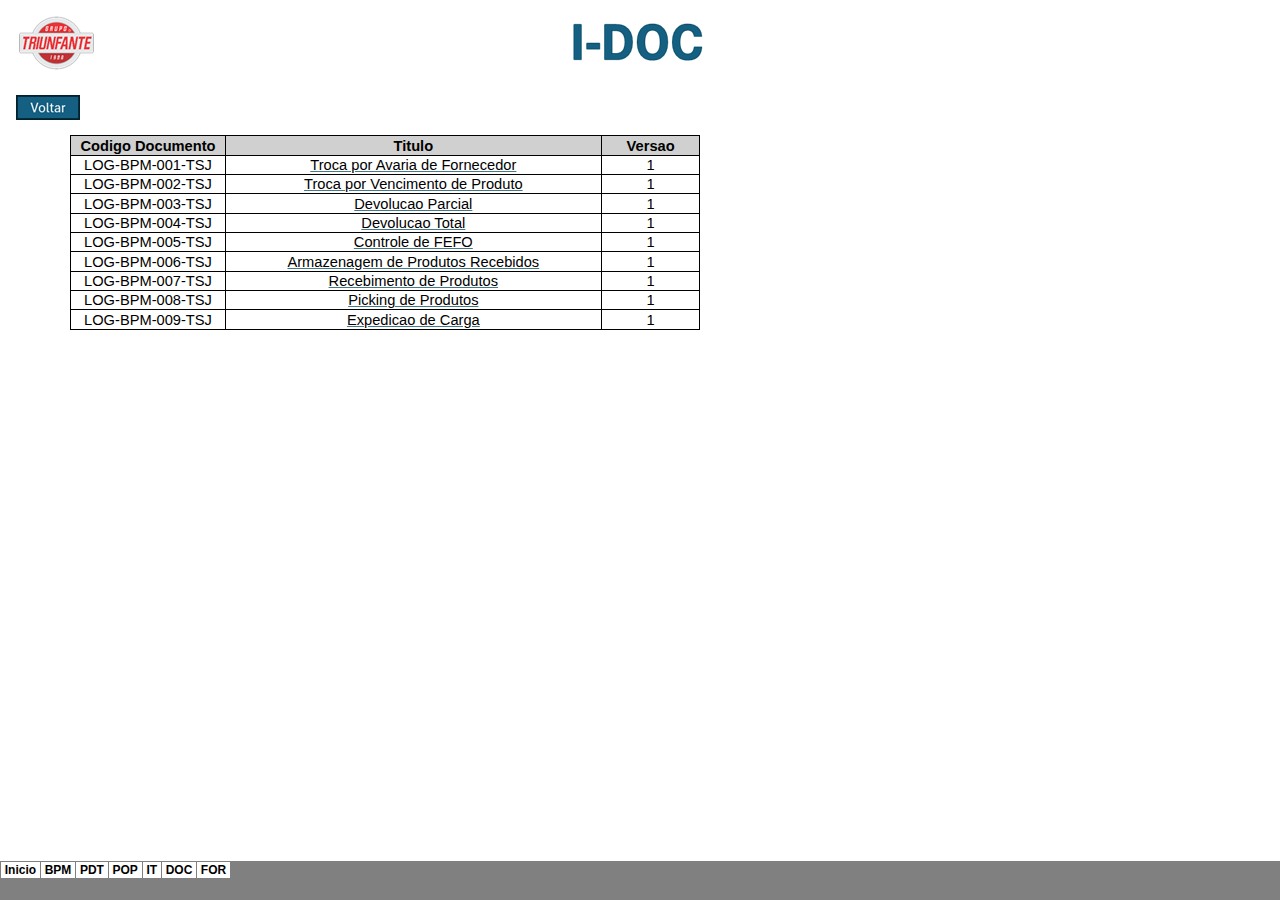
<file: index_arquivos/sheet007.htm>
<html xmlns:v="urn:schemas-microsoft-com:vml"
xmlns:o="urn:schemas-microsoft-com:office:office"
xmlns:x="urn:schemas-microsoft-com:office:excel"
xmlns="http://www.w3.org/TR/REC-html40">

<head>
<meta http-equiv=Content-Type content="text/html; charset=windows-1252">
<meta name=ProgId content=Excel.Sheet>
<meta name=Generator content="Microsoft Excel 15">
<link id=Main-File rel=Main-File href="../index.htm">
<link rel=File-List href=filelist.xml>
<!--[if !mso]>
<style>
v\:* {behavior:url(#default#VML);}
o\:* {behavior:url(#default#VML);}
x\:* {behavior:url(#default#VML);}
.shape {behavior:url(#default#VML);}
</style>
<![endif]-->
<link rel=Stylesheet href=stylesheet.css>
<style>
<!--table
	{mso-displayed-decimal-separator:"\,";
	mso-displayed-thousand-separator:"\.";}
@page
	{margin:.79in .51in .79in .51in;
	mso-header-margin:.31in;
	mso-footer-margin:.31in;}
-->
</style>
<![if !supportTabStrip]><script language="JavaScript">
<!--
function fnUpdateTabs()
 {
  if (parent.window.g_iIEVer>=4) {
   if (parent.document.readyState=="complete"
    && parent.frames['frTabs'].document.readyState=="complete")
   parent.fnSetActiveSheet(6);
  else
   window.setTimeout("fnUpdateTabs();",150);
 }
}

if (window.name!="frSheet")
 window.location.replace("../index.htm");
else
 fnUpdateTabs();
//-->
</script>
<![endif]>
</head>

<body link="#467886" vlink="#96607D">

<table border=0 cellpadding=0 cellspacing=0 width=1331 style='border-collapse:
 collapse;table-layout:fixed;width:999pt'>
 <col width=62 style='mso-width-source:userset;mso-width-alt:2164;width:47pt'>
 <col width=155 style='mso-width-source:userset;mso-width-alt:5399;width:116pt'>
 <col width=376 style='mso-width-source:userset;mso-width-alt:13125;width:282pt'>
 <col width=98 style='mso-width-source:userset;mso-width-alt:3421;width:74pt'>
 <col width=64 span=10 style='width:48pt'>
 <tr class=xl65 height=68 style='mso-height-source:userset;height:51.0pt'>
  <td height=68 width=62 style='height:51.0pt;width:47pt' align=left
  valign=top><!--[if gte vml 1]><v:shapetype id="_x0000_t75" coordsize="21600,21600"
   o:spt="75" o:preferrelative="t" path="m@4@5l@4@11@9@11@9@5xe" filled="f"
   stroked="f">
   <v:stroke joinstyle="miter"/>
   <v:formulas>
    <v:f eqn="if lineDrawn pixelLineWidth 0"/>
    <v:f eqn="sum @0 1 0"/>
    <v:f eqn="sum 0 0 @1"/>
    <v:f eqn="prod @2 1 2"/>
    <v:f eqn="prod @3 21600 pixelWidth"/>
    <v:f eqn="prod @3 21600 pixelHeight"/>
    <v:f eqn="sum @0 0 1"/>
    <v:f eqn="prod @6 1 2"/>
    <v:f eqn="prod @7 21600 pixelWidth"/>
    <v:f eqn="sum @8 21600 0"/>
    <v:f eqn="prod @7 21600 pixelHeight"/>
    <v:f eqn="sum @10 21600 0"/>
   </v:formulas>
   <v:path o:extrusionok="f" gradientshapeok="t" o:connecttype="rect"/>
   <o:lock v:ext="edit" aspectratio="t"/>
  </v:shapetype><v:shape id="Imagem_x0020_1" o:spid="_x0000_s7169" type="#_x0000_t75"
   style='position:absolute;margin-left:8pt;margin-top:4.5pt;width:56.5pt;
   height:42pt;z-index:1;visibility:visible' o:gfxdata="UEsDBBQABgAIAAAAIQBamK3CDAEAABgCAAATAAAAW0NvbnRlbnRfVHlwZXNdLnhtbJSRwU7DMAyG
70i8Q5QralM4IITW7kDhCBMaDxAlbhvROFGcle3tSdZNgokh7Rjb3+8vyWK5tSObIJBxWPPbsuIM
UDltsK/5x/qleOCMokQtR4dQ8x0QXzbXV4v1zgOxRCPVfIjRPwpBagArqXQeMHU6F6yM6Rh64aX6
lD2Iu6q6F8phBIxFzBm8WbTQyc0Y2fM2lWcTjz1nT/NcXlVzYzOf6+JPIsBIJ4j0fjRKxnQ3MaE+
8SoOTmUi9zM0GE83SfzMhtz57fRzwYF7S48ZjAa2kiG+SpvMhQ4kvFFxEyBNlf/nZFFLhes6o6Bs
A61m8ih2boF2XxhgujS9Tdg7TMd0sf/X5hsAAP//AwBQSwMEFAAGAAgAAAAhAAjDGKTUAAAAkwEA
AAsAAABfcmVscy8ucmVsc6SQwWrDMAyG74O+g9F9cdrDGKNOb4NeSwu7GltJzGLLSG7avv1M2WAZ
ve2oX+j7xL/dXeOkZmQJlAysmxYUJkc+pMHA6fj+/ApKik3eTpTQwA0Fdt3qaXvAyZZ6JGPIoiol
iYGxlPymtbgRo5WGMqa66YmjLXXkQWfrPu2AetO2L5p/M6BbMNXeG+C934A63nI1/2HH4JiE+tI4
ipr6PrhHVO3pkg44V4rlAYsBz3IPGeemPgf6sXf9T28OrpwZP6phof7Oq/nHrhdVdl8AAAD//wMA
UEsDBBQABgAIAAAAIQBBzr3CDgIAAEsFAAASAAAAZHJzL3BpY3R1cmV4bWwueG1spFTLbtswELwX
6D8QvDeS7PolWAqMGCkCBK3RB3qmqZVFlA+BZG3n77skJRsBcgjqG8nhzox2h1rfn5UkR7BOGF3R
4i6nBDQ3jdCHiv76+fhpSYnzTDdMGg0VfQFH7+uPH9bnxpZM885YghTalXhQ0c77vswyxztQzN2Z
HjSirbGKedzaQ9ZYdkJyJbNJns8z11tgjesA/DYhtI7c/mQeQMpNkoBG+I2rKHoIp8Od1hqVbnMj
63ydBVNhGRlw8a1t6yIv5vkVC0cRtuY0loTleBbw2aKYDRUIxYpIfdXz5qJRF2/rTiaL1XJ2wd6l
u8pnbwqPcr3gSVcfd4Lv7GDi63FniWgqOqFEM4VjelLsAIoUNLteSQWsRJJnw/+4YW7sP6ammNAo
ZR46pg+wcT1wj+kJamkG6CjJxe0rt3sp+kchJbHG/xa++9GxHh0XOFNWBvBmXymP70qjaVvBYWv4
XwXap0hakMzjc3Cd6B0ltgS1B2yufWoKSji+Bo9+eyu0Dx/MSmf5d2zAzb5DCzE0K0r2YbXMY0OR
31vwvLuVfxzOOICUDNeHGLHy3Fp1q0LgwY6SM9qPr46Sl4rG15Q6BWdPOKKLYr6azrCZAZ5OP+d5
jE5yEVh66/wXMDc7IoEIR4fjiflix2fnQyOuEkNkUx9iXC+vjEuBqdgyz8bevforDZXpL1j/AwAA
//8DAFBLAwQKAAAAAAAAACEARQdSxNMlAADTJQAAFAAAAGRycy9tZWRpYS9pbWFnZTEucG5niVBO
Rw0KGgoAAAANSUhEUgAAAK0AAACtCAYAAADCr/9DAAAAAXNSR0IArs4c6QAAAARnQU1BAACxjwv8
YQUAAAAJcEhZcwAAIdUAACHVAQSctJ0AACVoSURBVHhe7X15lFXVma+mk+50Z733eviru//o7rfe
Wu+Pt9KKDIKAAorE2RgwOERxxmicNYmJEhNj7KhRJCrVqIXCHc4dqpisYioKKCaZx4KCqgKquHOV
UUCGmvbbv33Puey9z3fHqgJK9m+t36o65/v2Pvt8+zvfHs+5FxkYGBgYGBgYGBgYGBgYGBgYGBgY
GBgYGBgYGBgYGBgYGBgYGBgYGBgYGBgYGBgYGBgYGBgYGBgYGBgYGBgYGBgYGBgYGBgY6Jg2bdq3
Pv300/+wrHk3+6zQ875g+E2vFfrY7w/7fVY4hL/28Vv8+Od+f+hWrv9/Jk2a9Fd2FgYG/QM4pydU
eT13vEqvL3DUHwh3cyftsYIVTCY/n5W6LtLz890eX+iY3wot9AWDtzHGvmVf0sCgOMBJLaviIX8g
2KA7Z6hiPluzdgPbvWcfO3joMDsSibJoLM4i0Zj4m42OHPpIt6d+L1u7bgMLVy7I5O0POM4cbPT6
wz9DOewiGRi4UVZW9h008V5/sNNx1ECoktXUrmKHDrdknLO/eCQSY4dbWtmKlatZMDwv48heK9hp
WeGXysvLv2sX1eBCh8+y7vR4g6fTkS7M5i+sYvV7G/JGzv4mrr+v4QBb+NliKRKHOywr9IBddIML
CemoygdKdl8TTXT9vnPvqNmIcjXsb2QV89JdCd4a9PDyf2ai7wUAPnL/nt8fTKDSUflV1UvPW0fN
RpR38dIa5red128Fv5ozZ87/tG/R4JsCDGi8geAuf5CP5Hllb9q8dcA5q06Uf+u2HZmug9cXan74
4Ye/Y9+ywUCGxxea7fWnB1Zbtm4f8M5KccfO3cJxffw+ff7gfPvWDQYaPpht/avfCnej37qidtU3
0ll11q1dLwaT6DbMsaz/a5vCYCCA9/MimLbC1FF/T1Wdb8TDiblk3L/HG2q3TWJwvsLr9f4LrywR
XTHavhCiK0Xcd2PTQRF1fVawe/Zs7/+zTWRwPsHnC9YhumBB4GxEVzhGU/NBtrpuHVuwqFpMmyGy
4/rO4AjEMc5DjjngVavXsgONTSJ9fz9UsEO4Mh11OXfYpjI4D3Cx3wqdRMVs7KdZAeSJif7qxcsU
hxTk0QwzEkGPn82b9TGrfnsGW/b6G2z5a/8l/la//S6bz88H5/qFnis9Z1X1ErZ33/5+K/u2HTvF
dfggreOii9jFtt0MzgXeeOON73l8AWw8EUutVKWVSlT26jVrWSAsRU4rxCo+ms3qf3wXO3Ll1axt
0DDWztl22eWsvQAKPehzRkaPY/W33yUcHfnC+cU1eGReuWoNWabesPVIBBGXefggrby8/O9tExqc
TXiDwUGIrlYwTFZSKYSj7tpTf2btnztS6JO5rH7y3SylOWBfE/nvnXgHC8+ek3FgdC2279jVZxEY
+SBP2M3vD421TWlwNjA3WHELmtrK+Yv6pEKRB6aL8ADAYYJzfWzvpDsLjqB9TUTihlsnsdCnnowD
r1xV12fOiz44HNcXCEyxTWrQn+DGfgDzkNVLlpEVUiyxq8qJqstffZ0lh4wQTTjlTGedvBzJwcNZ
7W9ezTjv8hUrebl757wRnn7p8hUiP58v9CvbtAb9AY8//CAcFgbvTdRB2o2btopKE4sPr/y+35v/
3hJRf9Wvp2Wcd/2Gjb2OvJkH1qowjtsf8PhDNwmHXVZDVkAhRCU3HzwsHBWsemfGOesClEqUd/Gb
b2fuobH5YK+c13FcXyBkugp9iblW5fd9VrCnN7uykG5ZTa2ooIDHz5K88gc0edcBfW/cD7pKvbEL
Wi70cT0e6yrb5Aa9gWVZf4sIWzFvYckV09J6JN0M8si08dEnWIJXuiCveBcdmcxC9UBZnkvXkcmk
9MAcutvvfVBEXNwf3nyg7j8fYVcsfMBxzTbHPgDmYVEhpThshHP3nr1ph/UFWNulQ5Wmtru7m/X0
9GTY0dikyDN6x44pekhHDtZGjRXyL598VhwfffFlcdw+9AqXbldbm5KnSPfAwy49dAe6OzoUvc6D
h1QdXhbcH+5z6/YdpC0KoZgOC4S6GTMLECXD6w98jShSksPyNE53YMF7M1mMV67MjuZm4Xwdh1sE
u7u6xLGuB/bw812nTrHT+xrY6QMHhOO0P/WcS+9o2Swhi40eJ45FvlnyxPWg29XeLgi90wcaXXrH
53gVva5s5eSOW/Wn6eJ+S+0uIA2Pttgl1mFXgUEx8FnhxWiu8OYqZeB8RHcCFbjpwaksyis0eplK
OGJ3Z1fmGI7Q9fXXig4YGTRUOM2J2pXiuJ2P4HGs64GnGhuFDGlw7DimrheBjF8vIxsxSpTny+kz
XLpdPMpC1zkWDxenrJMhv89td94jukGhinmkXfIRXQzYjUfczXZVGBSCsrKy/wWHXf/5JtKw+eis
aB0cfz0ftAwlCUfoPn48c3zsrXdYavhoRQdsv+Nu4Vxf3PeQOO5oSUdPXQ/s7ugUDiWOueNCD10O
XQ+DKOT5lyeeEcdf/SrdjWibcINLF/l1HT1qH6ed/fTWbYqOzpYx14j7Byn75CO6GLB/KLTof9tV
YpAPXn+4CwYvpYkTu6x4pDnE+5cxXskU41dcKZzkWCDETlYvYScXLxWME2mO+yyh+/WH5ezr8tlp
R0wmXXpgN9c7tXOX+D/OHwCk++pP77j02u+5X8jiY68Vx6d37BLH6aZe0rWdu2P/AXGcGDteHKcm
Tlb1CLaOuFI4LexRrB2hjwefdxO67SoxyAXusAdg7FK2FzoRtpE75WFecdkYvesnovJbrr1O/HV4
+PKRLt2OL75QdOC0uo7g4LSDtfOIjePEsy+I41YePXXdjkhEyDrbvxBEnoioul7ktklCL3rHT8Tx
l5/MEceHh41w6VJs4veDBxiOS9krF2F/jCe44ybsqjGgUBYIiG5B/d59pCGzEZGh0u7DNo4ew1rQ
RObg8UVVovJbeBPewp2t69gx4TjiWNMVzTPvRkCv1Y7QR0Nhl17K7uu2XjFaHB9fXZfO89IhLl2c
hy76sYL8GkdGXuXS+4I/AJC3DB2RTsf1RLk1vVxsHj7K7uPOLzri7uddm3Q3IfRvdhUZ6OAG6obj
UQbMRlRETW16Vaf5BzeyFI8w+YiKh+M4x86IXNYBk5cMEedP8kEYjr985nmRNvmfg126HfV7hSzF
HR/HXSdOkHlCLgaBp065ZRo7eTdEzkOk42WVdWSerFnBvraC7OSatezYq3/InG8ZM1447uKly0kb
ZmOmm+AL9thVZCDDZwVfQ3NUbLdg774GUSFrpj7OGnkF5SXvJ8IROnn0xHETJ45PbNnq0j10y4+E
I0Yee0Icf71xk9DV9UDMPMgy/H+aV7qsAzYNu0Lk+WUw5JLphIOC+P8AnJ2n6+TX0fXA4+vWs+bR
Y9nRhZ+x9pn/zZpGjWGt9z2YkW+8+17xYOPNXcqO2QjHFd0EKzTXrioDGxdzo/RU8cEQZbhsdFa6
5s2cJSr1AG8O89J2mq6Tp9ipg4fYqeaD4rhlygMu3dTb7wpZ4/CR4ri7s1NMk+l6QsadVDjqkYig
cMz5C116BydcL2TN10xwyRTaToqFBZEnf5hx3Prwo6R+6p0ZrHn8deL+Uu/PFOc6uMPJOov4/cBe
h1uOkPbMRuxP8PmDPeaDeBL8Vnh5Kd0CfGXQ7w+yNh5J2otg18mTwgEcnt5TT+p1HjkiHBH/Y9UJ
/3cmEi49sKNhv5JnVr3tO0UzT8lk4p46bed32NHYTN4rynb8w4/ZF+OvZ23fv4yd4lEX5ztbWlRd
ridWzrjdiu3fItp6rOAuu8oubAQCgb/Gl1/WrvucNFY21q6qE92Cvbwy9hmydm7D/VddzfbygV/j
zbexptsmsQPX3uDS28sjOBxw6bIVpF2zER86QTp8WsquugsX3kBgC4xRzJOP98EQmWueeYHV84ow
TDP21tvsBI/4pw4dYo0TJ5M6YN0Djwj74W1iyr4Unb6tzx+I2lV3YQIbM7z+QA9edaEMRRHGE6/F
YAMMrwDD0hj0WMIJKRtn48ZNW8TXa2pra79tV+H5AxQKzXZ/k/dJ3yg2yuJFP0SJHcNHsZ2DLzfs
BfGeHRyRsjPFTLT1BXgDSddpX7KQh+Niny/4uceX/gzm2SJesqMMRNExGpWPYeksJmh8Vr2UzKO/
iPGO1xvc49ouiV9bQdhHs7tkafp1llg8cVZYjMFAKg/D3pGyczaivqg8+oO43vKaWhGo4J/Tp0//
G9tlz6xEnY3PCRkaFkv8HgX802vZG3j4P1ONwxqe73Q28Pj9wVewq+oYNkxTioaG5xMXpj8ycoo7
bbCnduVqUsnQ8Hxi3Zp16CL0CKdd1Q8fPDM07GuuWYdPV1Uw47SGA4bFO+2RSOksMQ/XdBiOdR38
zZJ/JNvgUtMTtGUiTQ45yVZN17kuUd68pMpM6TnMNWVYyr1ouhkblnIvDp0yUrJ8lMpWtNOmRo5h
8rv2hTJ1/S1n8hg1ltTJxtSY8Wql8P91neRjT2aVxZbTm0L0TyG1jR6bkSVvv0uRCTmnnF6nnl/k
SHrrHx46+XwhjO6uV/Pneej5y1TsozFuheg01INhs/0/B6u69lsk8bfeVs4XSmE7u4xtg4eTOtmY
mjRZKVvRTovtb1TG+RjzWek8YPwS8ohJr0Lj4xu6PNqwPy2LYyugKou0uveNUo4UCwQzcsqwwvDZ
KlrLT66k6PoNiqwQuvKv30fqOczltKmrJ9BpDjSS+qKOdF1bhgAiny+UsCfSo+5yPXwUo1rQKc5p
eYVRmRbC6L4GkQflcAWRO7rTTMQC7sjhVFrihV9klSnkFabrRQ6e+bZCtgcrkkyp+Tjcv1/Ra7t8
ZEYWnzlLkeUjrh2Nqvkn7rqX1HUIu8r6GRIO6DC2qo5ME2lpVfREeWxZqV+VTDz3CzLvQhjRvu5e
nNNm+VxQIcwYdcNGUl4InTwSTz+nnBdRzZalho9SZfYT7uKCRaoeKsaOorkMG5/jdefFmXxwqqKX
ePypjKytyC5V6uofKHmjVcgXnWR9mbm6Jqm7ppBpostqVL0RV6bPoxxZHuZ8jO5Kv94Ty9JVyUV9
TFOU0ybefpelbvyhSt1J+E25dDgzkfC111V9TioSJm+dmFWvbfhoRZYaeVU6HWHU5B33KPk6TE6+
W9FTyrEWO/7PyGQm733QlReID3zIemgNhAxlks6DqQk3suQjj2Vl/KOP1fyrlyjpKSr6Mve7WxSH
bUNGkGkSL7yo6CXvTNsQzuOq22uvV3RBlw6nM1BOTrpT0YVtKBtkOPUxpWxg0X1ane2XDFELMfQK
Us9hauy1qj6nS49wvoyBCSeQjarLolVL1LydPPClb0mv7fJRGXnqlh8pMpkpabAmU7+u0ypQ3aHo
ylWu9FlJlFUnaUObsc8Wk2lAkY7nr6eBLWS96M5dLh2H8T++peii3vTIKBP+IeunrhxH6uVi75wW
BtUj2+S7aF2bbYPO6Ar9SXe4dCjni/33R2kZ0a+O2q/oRJoPumXUYIPnr+slnv15Ro7mUJdnyO9X
yQsk8ss4g3jvTJVl7X9S5INIPb3OXE6b+rHaoujUy6LbPptjO0z94CYlP/gDpSeo5Q3Gf/86rZuD
vY+0WiFioewvJlLOGH9vpluXNyWyDogmW8jWrHPJnKaH6i9Rc7RU9MtEB5RRexBlUg6CtIoOKs7O
L1b2YVZZIYz9+QM1PfroDdqgj5NKC+abXopu3a6m0YJCvvLq9Zkafz2pB5IBR/x2BK2fjb1z2tqV
rkI4c5MUyULX73XrHTrs0nMcM/7afynnRYXZRsU8azaZTKrJzExlcX35vF4pYHTXHjU/3teX5fjG
liNLTrxDkeXrPunUrx9/421XiyLuk0ir34ujKx87LViG3IllOcYPilwmz99VPt5dIHXBve5pO6p+
8rFXTpt4+bdKAYTxchQi/tY7bn1CL/nTJxQ90MlXX9zI5AEDahGy7eoJSr4O47/+jarHmZHv2KnK
uJPpFRN7820lv9SwkapcmlPW06Zuvk1Jm4uRpmYlLSjsUKDTYn5a0eP20W2UvHWSkibx8iuKPPVD
Va7wgHs2KbplK63Lmfrh7W59Qi8fe+W0+kRzNuM5TN14q6JP9g85Xc7nDJLgmNJ5MHnP/UKmN9Fg
3DqzWCCz7RL1S+ApKfol+GhVliUef9Jd0dLqHq6b0uRYCBByHr318sbLtMiWg8n7HlTSpkbbg5aG
A8r5bHaPLV2u6KWG8QdQG2S1XzpUSZO65jpFHluwSJHLjH/gnn/O1V9PXXGVopsziudgr5zW5UC3
TiT1HLpGjhNucOngt630fGPT38vI5fNg/MPytEz7lDtIjnopx3/kzLRKapQayaM1tSz5qBr5ZSeh
+ukZWcy9OherWsxii5fZXJpm9RLB6LoNmbRUyxF1Xj7UBndyeWQmnvu5opd8+KcstkR1ZJGWX8tJ
g0AiyzN9fYLJH01WdFFeOS+droefDxJja9dlJZUHWLrT8sLJBQDjf5pO64KIOlqhC6HoczmG2LPX
Jc8Ydc1at0y+vk1qEBbdfOZNVEQeRcab4tgcj3JOtBD2dSOt6qBRdoLYXK8iy0e5WxGrqlZkikNs
17ownE46mXqQiO7mffHD+NrMmXMgxhDQR8CQzyPfXE6rT8WlxlxD6gnyfJCfrJ+L6AaS+XCW7rTa
CBZEBZO6IDEjkI9iJkIyWkKfE+R05KlJ6oAHlNNmuKouux5hWJyPUPdqp4n7Asp5uclL3u/+wY9c
jMrLyNq0W/LOezOy6Katiox0Wupe+DmyZbCXcyO7divn2y7LsprISeWTeD69VEsxsrdB0c3H5BPP
kPmAJTtt/JVXlYuQhpMIB5T1C2G0bq2SR1Kb9JeXaNsu1RY5nKVHja7BICKYI9cerLZLhojzZHSu
SW/iSN2g9tPjH9ndFU5X/zEPnQcBMyW6Q0R498fJN7b+c0VG2V7fOCTr6F0ADL5wPq5Nz2Ely0mj
k7RJXXb/Sbz4sks/F6lZJYclOy22GioX0jr0OpN35J7kpigMLf0mlt69cEbilAET036bSScTgxlZ
Tx6ExX+vTqcl77bX5hFVtGtjrwFk+s87YfZBpIm40+Si/PDEX3/TLbMdGoytXqPKOR1ZRmflakUn
Ja/4aQ+TMw2XvF1dYsVGHyeNTn2QB0a0TT4y9WXuXBT340xBEizZafVJ6+R1N5N6Dl2DMExHoWAy
iQiT+sGN6Ty4XD4PYs5WyKh53SxfEXc5Pq8oIeNOgT0Msiwqfe7d5eyjx9LRBvfBz5Nz0lida2rO
TqTDAzJYTZf49bRMOcDYCnV+nHLaxBvqvtfUJPs+OZNTHlJkTnrXIMze7kkxdYu6N0Tu51N0PfQI
CNhEQzHPt3NLclqqQhIv/JLUFSQiVfydP7v0SCdYWJWWJZJumV3R+oS4kBF7aFEOXS+zgocyarKI
tASceP6XikxEvyb3j885FRdbrG5yQd7U6pxO0tnR2uBbsuJvK4t9pg3SoKPlo+8sU/ak1q5SZCCu
q99/LifUH/C2K+xNSxQJ28YqF9C6BbC0SEts3Yvs0Xbaa3QZZMNGtx6xYhLZl37asdzrktlGTT6p
blUESYPzfpKu5+RBDSwwmnbSxvjDI8uEXF89knZNufpwebpPDrH5R0lXAF1Oi3uRui1CLj3EVACI
bN2mHIsHUM5TJvLXI+fDj9K6nNRWz0iOPms+luS01KZmp/JJElv9KL3YrI+z6qW0ypSN2qatSLkq
0aY+0BB6jtNqhpWjppATsx9ocuXj+G9+l9HXm9rkTQWshMEZpDSF0nW/erTWHZC4jr4fGBthlDQS
qRYxFsz+5UW9XnHtnP6ShyU5bfIn9xVVCEzeK/qaQzhsu/YGVY/T0XPNCV5jb5SmKuC+LHteXbMP
Zypbb85T12mVxq8jyynKrYdepviMMwsk2Rhbqm6+LpTCTnJe2nw2tRFeL5/OxFPPudJkWEfMiaPr
QulyulbC9IeoSJbktHrTgEhH6TnUR47kdBScTxuJZ4wNmXbN+IsvCRn11Ee2aTuXoEc4t7wPQI/W
sVnu5Va9DDozDy5R3lx7Uh2mRhQ+wpapO238/TJFnrztdkUOtl15taKjM9JwwJXGIeZQdX3cM6Ur
bKHpZtuTXCiLd1qiENjpTuradDWVr7xK6un5xj+Zk5YRTXN0vf2Z+42bXbLIIfWdIkFq8MhH2EJW
oJOlrrtZ0VHI02cqrpQ9tFTljpvA+377XJR1QN1pUzeo05GJd2YocjD5zPOKjk5nVx1FVxAiInmG
hG3jM96ndQtk0U5L9mdyfbefqAxM2bj0qG1r9iAsqjXdQmaPxOPvvqfKZOeRSPVJM45EGJbq7iS0
eVyZsuPEf/mSKstSJpmJ3/1eSQNiPtaly/PR9XSn1e0dSREvY+5XN93IRIuX6yHTW8Sk9oq3wuaD
7oBQxAecKRbttPp0iyhEjv4MNYVDvdJNLa86U0R4T0g+L1dSaqy20wwOguVkjXHe3Mt6oONI1OiW
dDJtJUpm280/yugltb45IqaSD0F93lvcI1WGfE7LbSY7iZDZdtQp5yEzxbsOlL4gv77+9knMT++m
E9zgthn6uLlI5iOxaKdN3HO/qxCUnsPEz3/l1icqAwOrbHpYtVJk0vSR3vUolEqTpr0NkW0JWN+f
KjO6dVtGT48sySezr6ODVOuVnPozUjev0+qzILJMpnA+2nbJn515k1gn9UpTRNsUL1NfVMpHedow
G4t2Wv39qZz9GU7XkmEWfdcgTFp2hOFlWeKXv0rLYHgtXaFMvP5mJv/UZPVrMvLUlULCYRxiVc7R
0cubeVUoCzFTIeuD8l4DhXmcNlb+qSJLjb9OTS8x294IZ18FRSyP6/o5uxKabj62SXuVs7Fop3VF
kamPk3qC3MD6xx2SjxIRBBWh5ZtwBmtEJcUq52fSYtVKl+ejvqauGzayJ/vEd7aHJNMHJroauaYD
qXsXTpgtDWEP2WmTD6g7y3K9OJjSujEOc63c6cvZsEe2slItSD7G33WvlOoszmmJ/in2mpK6nGKa
SasQ8sVHYu8A3tcXMmIPrb5Eq783lotRfrNyWsoJcvXRqVdG5IqLT5+hyvj9Z3VAkJjzjBOj/QyJ
8spOq9vb9U0wiRjFy7pgzgeGUw9CORchiL27+Sh/5Scbi3NafjN4enSSupyULhV1SD1OISOuWWh6
ioWkzVVplD6YSy6n11msPpgrTS4Zxf7Up3QLIZWXzKK7B4aG55rGaQ0HHBWnNb+5YDgQuBq/ucD9
FT/JdLSiF3scDQ3PFhcsqsLPMp28yLKCd+P3mVpzrDkbGp5rpn9HrIL5fBW/ED+A5/OHuuG45gfw
DM9HOj98x7sG6V9sBKZNm/Ytjy8gfsh5UdUSEXXFlNNZIlVQilRaw74hZW+KVNr+IvywavEyMfhC
XzYQCPyV7bJnMNcfrPae5V8hn5fj8zs6cSN44qh8DEsj7Am7UvamuKhqMZlPf9HDndXnC63j7qn+
CrkO/Ez52aA/EJpWrNF27d4jbiY4YiSzBg02LJGBwUOZxW2/Rf/kZx7C9l4rNIuqz/6g7ZLnFS5G
ZF9J7R/NQifa+n0BtnPQUMMS6fdawgHllzjzcf2GjQz1he6kXX8XJjxWaEmx0fZwS6sw+IqXfsPq
eQUYFsc1Tz4r7HfQ2aFWAJ1g4fWHm+yqu3DBn9pv+4Nhtqou+9fyKGKiGUYMDBkmmjrDwmhdNkTY
bfmKlUUFio2btjDUk2VZf2tX3YUNry9cKZqqIowIXaTx+4Ns4WVDDQuk3xcsevAFIo3PCm2wq8wA
4AbpWfhZNWmwbMSUCIxZ+dFsFhs0jMX7iX956FHW2dbOOpqaSHn73VNY94kTGcYuU+Uo22k+gHTk
p9asVeRgYsRoJY/48FEund5y4ftl4kFvoV57ysGly1ekf7I+3wj+QoPPF3oeDljsylxjU7MYBQd/
+jjZHPYFGzwe1t3dzXbNLHPJ0NxClti8mUXXrhX/1059VNGpe/pZcf7IypXsq0OHWFdXlyIHce4r
3seEDnSbFyx06fSGoXumCDvtdV4aLZCZiX3Les+uKgMZXn+oG5GAMl4u1q1N7/4J3Xgzr6Ah/cKe
nh42f/wEt4z3qXu4kwWHDU//z/WCw69QdNr37WMnjx4V/5/mf7s6OhQ5CEddPuW+zP8Lb7jRpVMq
Q2OvEfapqS1+Y1QgVMn8VvjMSpSBirKysr9DN2FnjhfmsnH+oqp00zeO/hHj3vCL8dcJR6Jepvxy
6uMZ2VdPP8e6ecTU9bo7O9lpfDOLn4fuqbXaz0tdPko4fju+pjP22vT/2lu6pTIyepywS8W8hUX3
Y+v3NaAf2/NJRcU/2VVkQMHnD+2EkY9EiusmoEJCFfNFBQVGX8UjDN1MlsKtb74lIigl+zoeF7Kl
d/2Ete3abUdRVWfrm28KHbDj9GmXHISzOzobXnqZ1CmWFhZguD2C4XlFOyy6BUjr8wdb7aoxyAVv
MNxVyggX+qggUVFjxrEAHy33BdsbGtixaJSUbfrDH0T0BDu5w0Z5FJXlWH1C5LT4/8HLRwg9sSIl
6cQ3bhTn8X9i8xbWySOzLC+JI0enH2DpW7uFEnZEOj74Mt2CQlFeXv5dOG3dmvXcgLRhs1GOuI03
3UY2mcUSUfDkkmWk7IuJP2Z/sb+i2M2j5LHfql+MOfrCi+I8/v/qwanCOWU52H3qFDuxeKn4v4df
60TlfJdOMTzEuzNicFpChAU3btosugWeRYv+wa4Sg0Lg84X4g17BmpqzfAcgB1FR8xem+7jhn/6M
bDoLpTM7UD1xkluGKModMiQGXkPTEdVe13fYWlPDTh8/LqJfpG4N6zx5UpGDSFf7yFShg2vVPfW0
S6dQhqfcn77vyuL7sOChwy0ivceylttVYVAMfFbwC0TcUvb5osJW160VESdQ9iFZwYUQMwFwTIuQ
BYbyKMmdzOmLYsAFJ5d12nbvPiPnutunz1DkAfuhkHUUeREMvvtncb/Laopb7XKINLA3j7LH7Sow
KAVopkrp3zo80NgsKsLyB8Wv1uD7AEVxCB/Fjx5LyzjbR40VchDfBtDlKXzkw5a3jxrjkoPt+NSn
rYPrUTq5iGtYXov5eYSsL3Ie1iHsiwjLB8JmEaG3mDZt2l9jA3CY91MpYxdCZ+UMUaji6edYmDfD
3xRWTn1M3Bfur6W1tFem4LCYEoOdyxYs+Dvb9Aa9QXm5798RcfFiG2X0QoiKwRZIRBNsawwMG0E2
sQOGQ4aJ6Ir7WV5id8BhNR8Ewr5z5wYutU1u0BeYO9c/EpGgqnopafhCiYEGryARmUJ//oC1XDZs
wDE8Pd13xT0Us72Q4tJlK0SE9Ycqb7JNbdCX8HqtiVaggn3GHbc3kQVpt23fkY66vOKrX/sjW8YH
ROc3h7Il036X7ubwcm/avLVXNgCXLKtJ92Ot0KO2iQ36A75gxS2IDAsXVfe60pB+jb1vQcwyvMNH
9kOH0zMF54AohzX0chb445uifCgnZkT64r6reJcA+Xl8gYdt0xr0J3y+4GhUIhYReluBIPL4fOPm
jPNipmHRg4+w7YOGsh08wp0LVk15QPS9USZE13UbPu+ze62cv1Bs6Pb4/bfaJjU4G7As6z9EX4xX
aF99rwEViimycOWCMw6Md9HunsL2Db2C7Rs0rP84ZDjbPfluFsDgCtfl18dD2bC/sU+cFUQ+yBd2
M4Ouc4Rp06Z9F99rgOM2HzzcZ5ULIq9NW7ZlloRFxOMDuED5Jyx0/0MscM21YiGh2K6E0OfpguOu
YSEeTQMfzxb5OtfA0uvnm7b06b2AeK8OdvJZwZ4lS5Z8zzahwbmCxx9qx5TNuvUb+7yyQeTZfPAQ
W15TK5zKGQxliNmIcCULfOphgZmzmDXjfRZ86x1mvfueOA5+MpfL52UiqEPkg40pGME3NR/st7Jv
2rxFXG+uL3TMNpnB+QBvIFCJKILK6avuQi4eicRE9Nq6bYf4CgoWPxCV4dRwRIc4RncDMny9Z8vW
bSLd2SgjFlVQBjzQ/MFabZvK4HzCvHnz/ofHH+6C4+7aU98vkWsgEPddv7dBRHIvt0c4HP5n20QG
5yt8VmA/ogsq7WxEtPOJuF88tLh/7rBHbJMYDAS8Ncv6R2d2AXOS3/Soi/tbuqzGjq7Bnjkmug5c
+ILB11CJiD7rNvTPQO1cc+PmrSK64jVvXyD0gX3rBgMZ+JCZx28tRxSy7K/ZDHTnRfnXrvtcRFZs
SfRb4U2TJk1yfwrTYGCjrKzsO14rvAZRCZX9WfWSAeW8KCuI2QqnG+CxKnZNr6r6G/sWDb6pwMd5
+UBlpvMtXkxL7dp9/s42oFx76veJcqK8Hl5urxWaW1tb+237lgwuJHj8/gl8lH1CfFyNOwTW5TH3
eq5nHeCo23fsEh+dTrcMWH4Nn/b5grfYRTcwuIj3e8OPwIHFZDx3FBDfserL9f9sRP4HGpvEhm7n
2qDHHzzl94efuuC/CWuQGxi48b7vOI8V2I7JeceJ0Y9EE72sppZt41EQS69YdYLD5XNqRwf6SIco
is9tKnsbeP4+fj2PFdzl8YSuP1+/hG0wQMCj3VBPIPSRxxs8gpf/xOKF3aXQKUb0Nik50jr0+EIx
XyA02+erHG1fysCg/4BIWF5e/vdz51Z+37Iqbvf5Qr/APCn/a/msQMgXCPO/wZk+K/wid+DJn/r9
l3g8nn8wTb2BgYGBgYGBgYGBgYGBgYGBgYGBgYGBgYGBgYGBgYGBgYGBgYGBgYGBgYGBgYGBgYGB
gYGBgYGBgYGBgYGBgYGBgYGBgYGBGxdd9P8B6F3NylUya0cAAAAASUVORK5CYIJQSwMEFAAGAAgA
AAAhAGy5pXMRAQAAiAEAAA8AAABkcnMvZG93bnJldi54bWxcUGFLwzAQ/S74H8IJfnNJq+1mXTqG
IIjIZFMEv4UkXYtNriRx6/z1Zm6j6Kfj3d17995NZ71pyUY736DlkIwYEG0lqsauOby9PlxNgPgg
rBItWs1hpz3MyvOzqSgUbu1Sb1ZhTaKI9YXgUIfQFZR6WWsj/Ag7beOsQmdEiNCtqXJiG8VNS1PG
cmpEY+OFWnT6vtbyc/VlOKBonqVU1x/5wuze3RO+3HRjyvnlRT+/AxJ0H4blI/tRcUhhHyXGgDL6
69u5lTU6Ui21b76j+UO/cmiIwy2HGFZi+1sjXlSV14FDNk6yw+TUSViSMwZ0rxrwLzeBPT5tZrcs
+0dO08mRTAdP5TSC4YHlDwAAAP//AwBQSwMEFAAGAAgAAAAhAKomDr68AAAAIQEAAB0AAABkcnMv
X3JlbHMvcGljdHVyZXhtbC54bWwucmVsc4SPQWrDMBBF94XcQcw+lp1FKMWyN6HgbUgOMEhjWcQa
CUkt9e0jyCaBQJfzP/89ph///Cp+KWUXWEHXtCCIdTCOrYLr5Xv/CSIXZINrYFKwUYZx2H30Z1qx
1FFeXMyiUjgrWEqJX1JmvZDH3IRIXJs5JI+lnsnKiPqGluShbY8yPTNgeGGKyShIk+lAXLZYzf+z
wzw7TaegfzxxeaOQzld3BWKyVBR4Mg4fYddEtiCHXr48NtwBAAD//wMAUEsBAi0AFAAGAAgAAAAh
AFqYrcIMAQAAGAIAABMAAAAAAAAAAAAAAAAAAAAAAFtDb250ZW50X1R5cGVzXS54bWxQSwECLQAU
AAYACAAAACEACMMYpNQAAACTAQAACwAAAAAAAAAAAAAAAAA9AQAAX3JlbHMvLnJlbHNQSwECLQAU
AAYACAAAACEAQc69wg4CAABLBQAAEgAAAAAAAAAAAAAAAAA6AgAAZHJzL3BpY3R1cmV4bWwueG1s
UEsBAi0ACgAAAAAAAAAhAEUHUsTTJQAA0yUAABQAAAAAAAAAAAAAAAAAeAQAAGRycy9tZWRpYS9p
bWFnZTEucG5nUEsBAi0AFAAGAAgAAAAhAGy5pXMRAQAAiAEAAA8AAAAAAAAAAAAAAAAAfSoAAGRy
cy9kb3ducmV2LnhtbFBLAQItABQABgAIAAAAIQCqJg6+vAAAACEBAAAdAAAAAAAAAAAAAAAAALsr
AABkcnMvX3JlbHMvcGljdHVyZXhtbC54bWwucmVsc1BLBQYAAAAABgAGAIQBAACyLAAAAAA=
">
   <v:imagedata src="image001.png" o:title=""/>
   <x:ClientData ObjectType="Pict">
    <x:SizeWithCells/>
    <x:CF>Bitmap</x:CF>
    <x:AutoPict/>
   </x:ClientData>
  </v:shape><v:shape id="CaixaDeTexto_x0020_2" o:spid="_x0000_s7170" type="#_x0000_t75"
   style='position:absolute;margin-left:0;margin-top:5pt;width:944.5pt;
   height:40.5pt;z-index:2;visibility:visible;mso-wrap-style:square;
   v-text-anchor:top' o:gfxdata="UEsDBBQABgAIAAAAIQDw94q7/QAAAOIBAAATAAAAW0NvbnRlbnRfVHlwZXNdLnhtbJSRzUrEMBDH
74LvEOYqbaoHEWm6B6tHFV0fYEimbdg2CZlYd9/edD8u4goeZ+b/8SOpV9tpFDNFtt4puC4rEOS0
N9b1Cj7WT8UdCE7oDI7ekYIdMayay4t6vQvEIrsdKxhSCvdSsh5oQi59IJcvnY8TpjzGXgbUG+xJ
3lTVrdTeJXKpSEsGNHVLHX6OSTxu8/pAEmlkEA8H4dKlAEMYrcaUSeXszI+W4thQZudew4MNfJUx
QP7asFzOFxx9L/lpojUkXjGmZ5wyhjSRJQ8YKGvKv1MWzIkL33VWU9lGfl98J6hz4cZ/uUjzf7Pb
bHuj+ZQu9z/UfAMAAP//AwBQSwMEFAAGAAgAAAAhADHdX2HSAAAAjwEAAAsAAABfcmVscy8ucmVs
c6SQwWrDMAyG74O9g9G9cdpDGaNOb4VeSwe7CltJTGPLWCZt376mMFhGbzvqF/o+8e/2tzCpmbJ4
jgbWTQuKomXn42Dg63xYfYCSgtHhxJEM3Elg372/7U40YalHMvokqlKiGBhLSZ9aix0poDScKNZN
zzlgqWMedEJ7wYH0pm23Ov9mQLdgqqMzkI9uA+p8T9X8hx28zSzcl8Zy0Nz33r6iasfXeKK5UjAP
VAy4LM8w09zU50C/9q7/6ZURE31X/kL8TKv1x6wXNXYPAAAA//8DAFBLAwQUAAYACAAAACEAl6GO
rvUCAAC9CAAAEAAAAGRycy9zaGFwZXhtbC54bWy8Vl1P2zAUfZ+0/2D5HdIUQmlFiqAV06RtRcB+
wG3itBGOndmmTfn1u9dOAkWTNtGJlzS5ts851/erF5dNJdlGGFtqlfL4eMCZUJnOS7VK+c+Hm6Nz
zqwDlYPUSqR8Jyy/nH7+dNHkZgIqW2vDEELZCRpSvnaunkSRzdaiAnusa6FwtdCmAoefZhXlBrYI
XsloOBicRbY2AnK7FsLNwwqfemy31TMh5VWgEHnprmzKYWm1fHKi3VQYXYXtmZbTwUVEqujVQ+DL
oihemenLrxi97cz02tlo/ewkGbRAuORPeNQXKqd7+Gk8/DNncjIeJS96/oU4GY3OuyN7zB2frVkF
mdEp58yJxslSPeJ7EKM29/WtaYX92NwaVuYpP+FMQYVhm0HZwFw84DHNhjzqN9Ip5ppr3WD0ye6d
fY1mPS5MmsJUbajhHYGuoFSoFSa6KBiSYaLtUu5vm2hhgtJYRiri8TiJE1zPcEMSn2JAvLAggbbW
xrovQh8shxFQyo3InJcGm2/W0R28UBCd0jellIf67p2U6lAYtk35OBkmeD1VjSG2auW1B5FBvFRt
HEPsqCis20lBzkh1JzAAvmTfHUdMLh9CArSZWS1n0jAsfwwatg18LunZiUFC2ljgJX4wd0tJ7KIo
MMwfzN+Tev+1+n/8Vam08YH3vVZQADYgU54/hjLG+w58XSqEBKBcoHLPdyRpib9Y/4dmA84Pt8BH
ITVmZybLmjMcDM9vbVsDNWbsrycwgjPj5EyjYkyXMEjwqDOhGUjr7knwodJ80dWHotBVUZ8EucIh
2Ys0ZDdol0DTsnZH13c4LZ9TfjoYhCKIsUzJZ4XDE5fqjNylY9gI8Kri4Yg27ley1bLMqePQvjfR
hSwTyp0GiKfqu85D1HFmIVAouP6Ib2R7aNTv5mDX4ZBf6qvUs/2VukuuPdiQ5n3vxCshMDf9ejRf
zKibOi8FrdRZ24TsstAPHItWP7tlif7NwQH54pP19f+A1hbSZfobAAD//wMAUEsDBBQABgAIAAAA
IQAKqLSTHgEAAJYBAAAPAAAAZHJzL2Rvd25yZXYueG1sVFBdTwIxEHw38T80a+Kb9IAcIFLIhcSP
RDQBjeGx3u3dNV5bbCt3x693QQnhqZnZmdmdTmaNrtgWnVfWCOh2ImBoUpspUwh4f7u/GQHzQZpM
VtaggBY9zKaXFxM5zmxtlrhdhYJRiPFjKaAMYTPm3Kclauk7doOGZrl1WgaCruCZkzWF64r3omjA
tVSGNpRyg/MS06/VjxbwsKgXH6pcf89DXVRJkbTr5xclxPVVk9wBC9iEk/jf/ZQJ6APLH9tPp7Kl
9AGdAKpD5agYTOnipkpMWlrH8iV6taM6f3zurGbO1gd9aqvDS/g1zz0GAYN+HFESTY5MBHwfGOy5
rduDPXFUxcPhKD43xv3bIVHk5qd7DuD0ndNfAAAA//8DAFBLAQItABQABgAIAAAAIQDw94q7/QAA
AOIBAAATAAAAAAAAAAAAAAAAAAAAAABbQ29udGVudF9UeXBlc10ueG1sUEsBAi0AFAAGAAgAAAAh
ADHdX2HSAAAAjwEAAAsAAAAAAAAAAAAAAAAALgEAAF9yZWxzLy5yZWxzUEsBAi0AFAAGAAgAAAAh
AJehjq71AgAAvQgAABAAAAAAAAAAAAAAAAAAKQIAAGRycy9zaGFwZXhtbC54bWxQSwECLQAUAAYA
CAAAACEACqi0kx4BAACWAQAADwAAAAAAAAAAAAAAAABMBQAAZHJzL2Rvd25yZXYueG1sUEsFBgAA
AAAEAAQA9QAAAJcGAAAAAA==
" o:insetmode="auto">
   <v:imagedata src="image028.png" o:title=""/>
   <o:lock v:ext="edit" aspectratio="f"/>
   <x:ClientData ObjectType="Pict">
    <x:SizeWithCells/>
    <x:CF>Bitmap</x:CF>
    <x:AutoPict/>
   </x:ClientData>
  </v:shape><![endif]--><![if !vml]><span style='mso-ignore:vglayout;
  position:absolute;z-index:1;margin-left:0px;margin-top:7px;width:1259px;
  height:56px'><img width=1259 height=56 src=image029.png v:shapes="Imagem_x0020_1 CaixaDeTexto_x0020_2"></span><![endif]><span
  style='mso-ignore:vglayout2'>
  <table cellpadding=0 cellspacing=0>
   <tr>
    <td height=68 class=xl65 width=62 style='height:51.0pt;width:47pt'><a
    name="RANGE!A1">&nbsp;</a></td>
   </tr>
  </table>
  </span></td>
  <td class=xl65 width=155 style='width:116pt'>&nbsp;</td>
  <td class=xl65 width=376 style='width:282pt'>&nbsp;</td>
  <td class=xl65 width=98 style='width:74pt'>&nbsp;</td>
  <td class=xl65 width=64 style='width:48pt'>&nbsp;</td>
  <td class=xl65 width=64 style='width:48pt'>&nbsp;</td>
  <td class=xl65 width=64 style='width:48pt'>&nbsp;</td>
  <td class=xl65 width=64 style='width:48pt'>&nbsp;</td>
  <td class=xl65 width=64 style='width:48pt'>&nbsp;</td>
  <td class=xl65 width=64 style='width:48pt'>&nbsp;</td>
  <td class=xl65 width=64 style='width:48pt'>&nbsp;</td>
  <td class=xl65 width=64 style='width:48pt'>&nbsp;</td>
  <td class=xl65 width=64 style='width:48pt'>&nbsp;</td>
  <td class=xl65 width=64 style='width:48pt'>&nbsp;</td>
 </tr>
 <tr height=19 style='height:14.5pt'>
  <td height=19 style='height:14.5pt' align=left valign=top><!--[if gte vml 1]><v:shape
   id="Ret�ngulo_x0020_3" o:spid="_x0000_s7171" type="#_x0000_t75"
   href="sheet001.htm#RANGE!A1" style='position:absolute;margin-left:6pt;
   margin-top:13.5pt;width:48pt;height:18.5pt;z-index:3;visibility:visible;
   mso-wrap-style:square;v-text-anchor:top' o:gfxdata="UEsDBBQABgAIAAAAIQDw94q7/QAAAOIBAAATAAAAW0NvbnRlbnRfVHlwZXNdLnhtbJSRzUrEMBDH
74LvEOYqbaoHEWm6B6tHFV0fYEimbdg2CZlYd9/edD8u4goeZ+b/8SOpV9tpFDNFtt4puC4rEOS0
N9b1Cj7WT8UdCE7oDI7ekYIdMayay4t6vQvEIrsdKxhSCvdSsh5oQi59IJcvnY8TpjzGXgbUG+xJ
3lTVrdTeJXKpSEsGNHVLHX6OSTxu8/pAEmlkEA8H4dKlAEMYrcaUSeXszI+W4thQZudew4MNfJUx
QP7asFzOFxx9L/lpojUkXjGmZ5wyhjSRJQ8YKGvKv1MWzIkL33VWU9lGfl98J6hz4cZ/uUjzf7Pb
bHuj+ZQu9z/UfAMAAP//AwBQSwMEFAAGAAgAAAAhADHdX2HSAAAAjwEAAAsAAABfcmVscy8ucmVs
c6SQwWrDMAyG74O9g9G9cdpDGaNOb4VeSwe7CltJTGPLWCZt376mMFhGbzvqF/o+8e/2tzCpmbJ4
jgbWTQuKomXn42Dg63xYfYCSgtHhxJEM3Elg372/7U40YalHMvokqlKiGBhLSZ9aix0poDScKNZN
zzlgqWMedEJ7wYH0pm23Ov9mQLdgqqMzkI9uA+p8T9X8hx28zSzcl8Zy0Nz33r6iasfXeKK5UjAP
VAy4LM8w09zU50C/9q7/6ZURE31X/kL8TKv1x6wXNXYPAAAA//8DAFBLAwQUAAYACAAAACEALYba
Xq0CAACyBwAAEAAAAGRycy9zaGFwZXhtbC54bWysVdtu2zAMfR+wfxD03tpOljQzahdrig0DhrVo
t71rshwblSVDYnPZ5+xX9mMjJTtdu2IYmr4kMmnyHPKI5unZttNsrZxvrSl4dpxypoy0VWtWBf/6
5f3RgjMPwlRCW6MKvlOen5WvX51uK5cLIxvrGKYwPkdDwRuAPk8SLxvVCX9se2XQW1vXCcBHt0oq
JzaYvNPJJE3nie+dEpVvlIKL6OFlyA0bu1RavwsQ0VQ728WTtLpMTxPiQMcQgIfLui5P5ph37yJL
8Dq7KbNopuNoI392crIYQ9AXQkLqezywe4wxy2PcxeLtmGRgMmKU06dx59PZQPQB6ojle9YJ6WzB
OQO1Bd2aWzxHImZ901+5gdTn9ZVjbVXwN5wZ0aFK1wp+/TSrO23ZFCNE3lD0UrfydlBLPEOrTrSG
D/H/pbWt61aqCyvvOmUgCu6UFoCXzTdt7zlzORF3H6uMJ+UgG9WzL43qHD1/Vu1D/SLf1q47tCbq
EHJl24KH68PZruCLyWyWpsRK5Nh+JtE7T6eTGY6IRP8km6HigXVkQS/2zsMHZQ9mxCgR9kVJCPqJ
9ScP1IZ7iKFbsQ80CR52WhEJba4VFhOm8vk6txUWPAnoYZzVUju2FrrgQkqUM4uuRlQqmjNs19iP
fUSgHAgRs7rV+sW4DQToU/M3t9irAS9IWNfYzBcDT//VmAiuRsRQuTUvB961xrqnCGhUZag84o2X
JF4NuiWwPbfVjih9x3/8cBx6T3B5wCX+1NpuCi5123OGW+HHY5sDvbR4e3B84t7Al8HF+dIeboji
oWSwdhyQQ7OEJNgZoVe4E/ckHdkd2rWg5djD0fk1LscfuDaz8UMB5TerQTgaVAh3H6NoaAchxu6H
/eLRGlaYbnGeLgQI0i6I9HD5BVtsWvkbAAD//wMAUEsDBBQABgAIAAAAIQAH+S5RHQEAAJgBAAAP
AAAAZHJzL2Rvd25yZXYueG1sXJBbTwIxEIXfTfwPzZj4Jl2Q2yKFEBKjMV6yaHiu3Vm2cduStrCL
v97hYjA+njPznc7peNqYim3RB+2sgHYrAYZWuVzblYCP9/ubIbAQpc1l5SwK2GGA6eTyYixHuatt
httFXDEKsWEkBZQxrkecB1WikaHl1mhpVjhvZCTpVzz3sqZwU/FOkvS5kdrSC6Vc47xE9bXYGAHD
p6561vO3tl7WlcqWm7Qz8y9CXF81sztgEZt4Xj7Rj7mALrDiYffpdZ7JENELoDpUjorBhC5uqplV
pfOsyDDob6pz9AvvDPOu3mumXHXgSL8WRcBI7qDd7VEUjX6tQZ/OB75Pje7I3p5YyvjLpsk/NO11
yCGUny86iPOHTn4AAAD//wMAUEsDBBQABgAIAAAAIQAJ+hpkvAAAAB8BAAAbAAAAZHJzL19yZWxz
L3NoYXBleG1sLnhtbC5yZWxzhM9BCsIwEAXQveAd4ri2aV2ISNMiiNCt1AOEdJqGtpOQRLG3N0sF
weXw+e8zZf2aJ/ZEH4wlAUWWA0NStjOkBdzb6+4ILERJnZwsoYAFA9TVelXecJIxlcJgXGBJoSBg
iNGdOA9qwFmGzDqklPTWzzKm02vupBqlRr7P8wP3nwZUXyZrOgG+6Qpg7eLS8n/b9r1ReLHqMSPF
HxN8SJKfDI0JlV5jFLBtyChjN+cCeFXyr7eqNwAAAP//AwBQSwECLQAUAAYACAAAACEA8PeKu/0A
AADiAQAAEwAAAAAAAAAAAAAAAAAAAAAAW0NvbnRlbnRfVHlwZXNdLnhtbFBLAQItABQABgAIAAAA
IQAx3V9h0gAAAI8BAAALAAAAAAAAAAAAAAAAAC4BAABfcmVscy8ucmVsc1BLAQItABQABgAIAAAA
IQAthtperQIAALIHAAAQAAAAAAAAAAAAAAAAACkCAABkcnMvc2hhcGV4bWwueG1sUEsBAi0AFAAG
AAgAAAAhAAf5LlEdAQAAmAEAAA8AAAAAAAAAAAAAAAAABAUAAGRycy9kb3ducmV2LnhtbFBLAQIt
ABQABgAIAAAAIQAJ+hpkvAAAAB8BAAAbAAAAAAAAAAAAAAAAAE4GAABkcnMvX3JlbHMvc2hhcGV4
bWwueG1sLnJlbHNQSwUGAAAAAAUABQA+AQAAQwcAAAAA
" o:button="t" o:insetmode="auto">
   <v:fill o:detectmouseclick="t"/>
   <v:imagedata src="image030.png" o:title=""/>
   <o:lock v:ext="edit" aspectratio="f"/>
   <x:ClientData ObjectType="Pict">
    <x:SizeWithCells/>
    <x:CF>Bitmap</x:CF>
    <x:AutoPict/>
   </x:ClientData>
  </v:shape><![endif]--><![if !vml]><span style='mso-ignore:vglayout;
  position:absolute;z-index:3;margin-left:8px;margin-top:19px;width:64px;
  height:25px'><a href="sheet001.htm#RANGE!A1"><img border=0 width=64
  height=25 src=image031.png v:shapes="Ret�ngulo_x0020_3"></a></span><![endif]><span
  style='mso-ignore:vglayout2'>
  <table cellpadding=0 cellspacing=0>
   <tr>
    <td height=19 width=62 style='height:14.5pt;width:47pt'></td>
   </tr>
  </table>
  </span></td>
  <td colspan=13 style='mso-ignore:colspan'></td>
 </tr>
 <tr height=21 style='height:16.0pt'>
  <td height=21 colspan=7 style='height:16.0pt;mso-ignore:colspan'></td>
  <td colspan=5 class=xl76></td>
  <td class=xl66></td>
  <td class=xl66></td>
 </tr>
 <tr height=19 style='height:14.5pt'>
  <td height=19 colspan=14 style='height:14.5pt;mso-ignore:colspan'></td>
 </tr>
 <tr height=19 style='height:14.5pt'>
  <td height=19 style='height:14.5pt'></td>
  <td class=xl69>Codigo Documento</td>
  <td class=xl69 style='border-left:none'>Titulo</td>
  <td class=xl69 style='border-left:none'>Versao</td>
  <td colspan=10 style='mso-ignore:colspan'></td>
 </tr>
 <tr height=19 style='height:14.5pt'>
  <td height=19 style='height:14.5pt'></td>
  <td class=xl67 style='border-top:none'>GG-FOR-001</td>
  <td class=xl68 style='border-top:none;border-left:none'><a
  href="https://devopsmobiiscom-my.sharepoint.com/:w:/g/personal/luis_melo_mobiis_com_br/EYCX1fNNlI9DoGLwPJhkR1cBi1oXca1OCnJwGrLuwQXDwQ?e=HB9gg6"
  target="_parent">Requisicao de Treinamento Interno</a></td>
  <td class=xl67 style='border-top:none;border-left:none'>1</td>
  <td colspan=10 style='mso-ignore:colspan'></td>
 </tr>
 <tr height=19 style='height:14.5pt'>
  <td height=19 style='height:14.5pt'></td>
  <td class=xl67 style='border-top:none'>DRAFT</td>
  <td class=xl68 style='border-top:none;border-left:none'><a
  href="https://devopsmobiiscom-my.sharepoint.com/:w:/g/personal/luis_melo_mobiis_com_br/EVOy3uAicr1Pt-jcoavqF2MBGtjMhPNwfxfFiJFliRLgTA?e=9jdoqZ"
  target="_parent">Lista de Presenca em Treinamento</a></td>
  <td class=xl67 style='border-top:none;border-left:none'>1</td>
  <td colspan=10 style='mso-ignore:colspan'></td>
 </tr>
 <![if supportMisalignedColumns]>
 <tr height=0 style='display:none'>
  <td width=62 style='width:47pt'></td>
  <td width=155 style='width:116pt'></td>
  <td width=376 style='width:282pt'></td>
  <td width=98 style='width:74pt'></td>
  <td width=64 style='width:48pt'></td>
  <td width=64 style='width:48pt'></td>
  <td width=64 style='width:48pt'></td>
  <td width=64 style='width:48pt'></td>
  <td width=64 style='width:48pt'></td>
  <td width=64 style='width:48pt'></td>
  <td width=64 style='width:48pt'></td>
  <td width=64 style='width:48pt'></td>
  <td width=64 style='width:48pt'></td>
  <td width=64 style='width:48pt'></td>
 </tr>
 <![endif]>
</table>

</body>

</html>
</file>
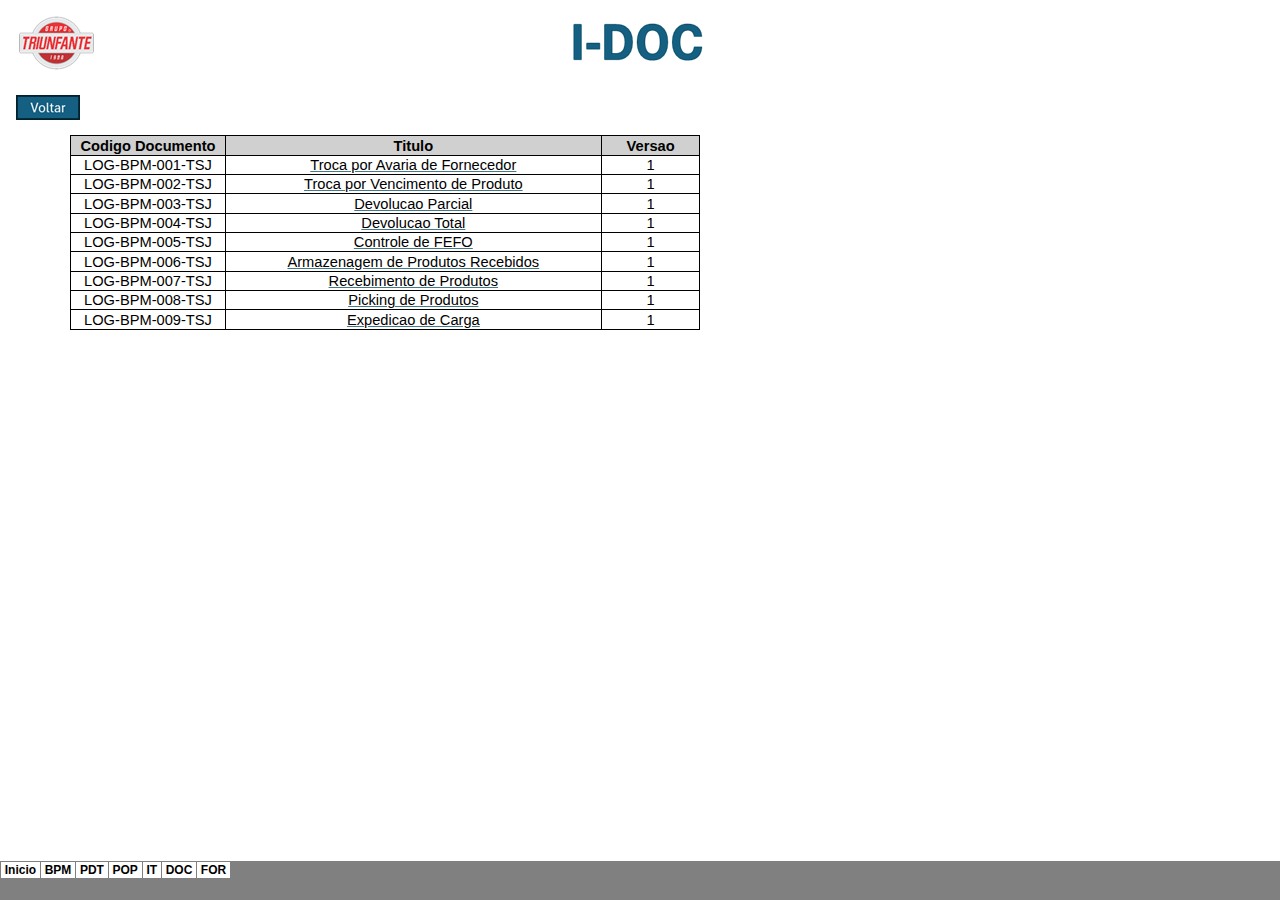
<file: index_arquivos/tabstrip.htm>
<html>
<head>
<meta http-equiv=Content-Type content="text/html; charset=windows-1252">
<meta name=ProgId content=Excel.Sheet>
<meta name=Generator content="Microsoft Excel 15">
<link id=Main-File rel=Main-File href="../index.htm">

<script language="JavaScript">
<!--
if (window.name!="frTabs")
 window.location.replace(document.all.item("Main-File").href);
//-->
</script>
<style>
<!--
A {
    text-decoration:none;
    color:#000000;
    font-size:9pt;
}
-->
</style>
</head>
<body topmargin=0 leftmargin=0 bgcolor="#808080">
<table border=0 cellspacing=1>
 <tr>
 <td bgcolor="#FFFFFF" nowrap><b><small><small>&nbsp;<a href="sheet001.htm" target="frSheet"><font face="Arial" color="#000000">Inicio</font></a>&nbsp;</small></small></b></td>
 <td bgcolor="#FFFFFF" nowrap><b><small><small>&nbsp;<a href="sheet002.htm" target="frSheet"><font face="Arial" color="#000000">BPM</font></a>&nbsp;</small></small></b></td>
 <td bgcolor="#FFFFFF" nowrap><b><small><small>&nbsp;<a href="sheet003.htm" target="frSheet"><font face="Arial" color="#000000">PDT</font></a>&nbsp;</small></small></b></td>
 <td bgcolor="#FFFFFF" nowrap><b><small><small>&nbsp;<a href="sheet004.htm" target="frSheet"><font face="Arial" color="#000000">POP</font></a>&nbsp;</small></small></b></td>
 <td bgcolor="#FFFFFF" nowrap><b><small><small>&nbsp;<a href="sheet005.htm" target="frSheet"><font face="Arial" color="#000000">IT</font></a>&nbsp;</small></small></b></td>
 <td bgcolor="#FFFFFF" nowrap><b><small><small>&nbsp;<a href="sheet006.htm" target="frSheet"><font face="Arial" color="#000000">DOC</font></a>&nbsp;</small></small></b></td>
 <td bgcolor="#FFFFFF" nowrap><b><small><small>&nbsp;<a href="sheet007.htm" target="frSheet"><font face="Arial" color="#000000">FOR</font></a>&nbsp;</small></small></b></td>

 </tr>
</table>
</body>
</html>
</file>
